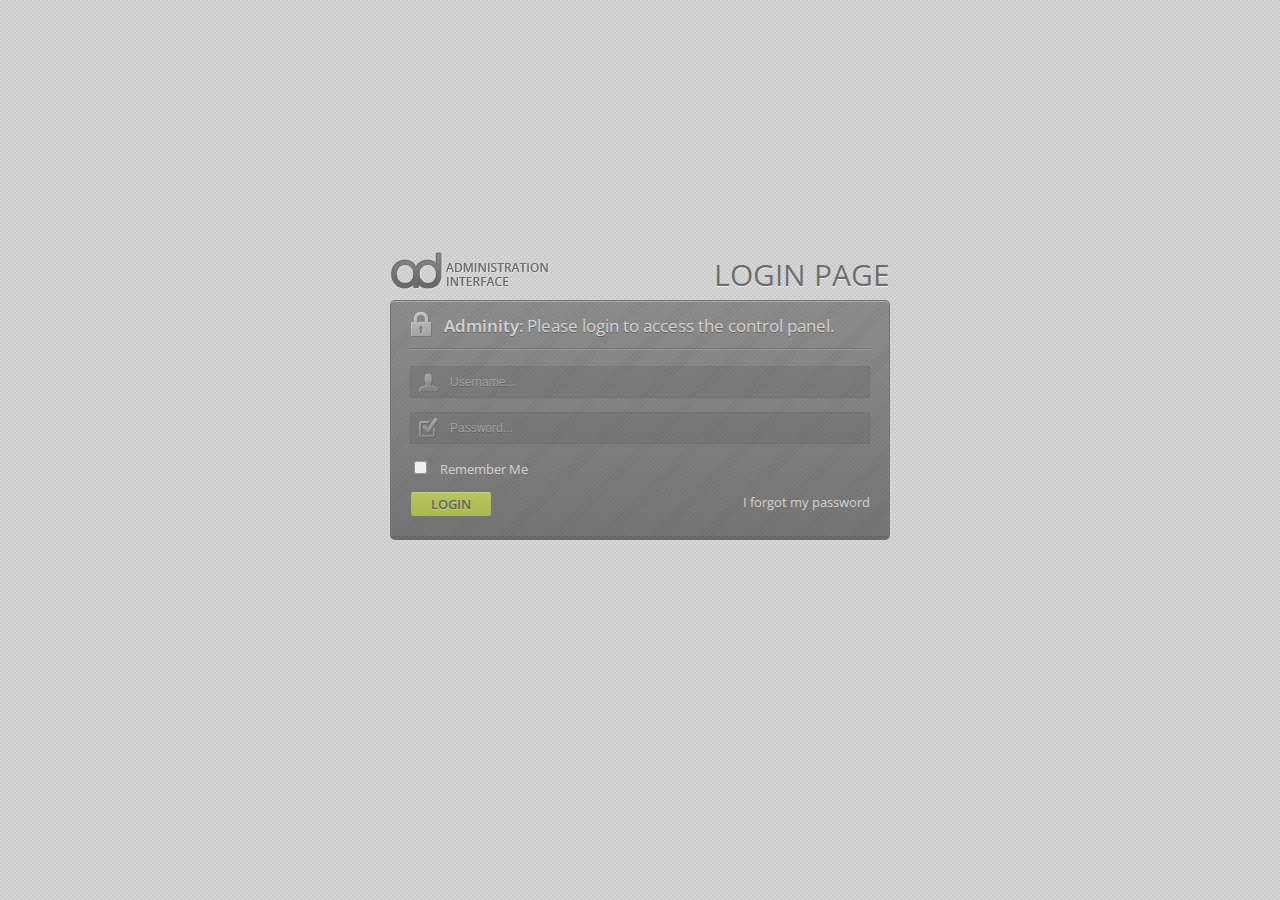
<file: index.html>
<!doctype html>
<html lang="en">

<head>
	<meta charset="utf-8">
	<title>Adminity - Login</title>
	<meta name="viewport" content="width=device-width, initial-scale=1" />
	<link rel="shortcut icon" href="favicon.gif">
	<!---CSS Files-->
	<link rel="stylesheet" href="css/master.css">
	<link rel="stylesheet" href="css/login.css">
	<!---jQuery Files-->
	<script src="js/jquery-1.7.1.min.js"></script>
	<script type="text/javascript" src="js/forms/jquery.validate.min.js"></script>
	<!---Fonts-->
	<link href='http://fonts.googleapis.com/css?family=Open+Sans:400,300,600' rel='stylesheet' type='text/css'>
	<!--[if lt IE 9]>
		<script src="http://html5shiv.googlecode.com/svn/trunk/html5.js"></script>
	<![endif]-->
	<!---FadeIn Effect, Validation and Spinner-->
	<script>
		$( document ).ready( function() {
			$( 'div.wrapper' ).hide();
			$( 'div.wrapper' ).fadeIn( 1200 );
			$( '#lg-form' ).validate();
		} );
	</script>
</head>

<body>
	<div class="wrapper">
		<div class="logo">
			<h1>LOGIN PAGE</h1>
		</div>
		<div class="lg-body">
			<div class="inner">
				<div id="lg-head">
					<p><span class="font-bold">Adminity</span>: Please login to access the control panel.</p>
					<div class="separator"></div>
				</div>
				<div class="login">
					<form id="lg-form" method="post" action="dashboard.html">
						<fieldset>
							<ul>
								<li id="usr-field">
									<input class="input required" name="name" type="text" size="26" minlength="1"
										placeholder="Username..." />
									<span id="usr-field-icon"></span>
								</li>
								<li id="psw-field">
									<input class="input required" name="pass" type="password" size="26" minlength="1"
										placeholder="Password..." />
									<span id="psw-field-icon"></span>
								</li>
								<li class="checkbox">
									<input class="checkbox" type="checkbox" id="remember-me" value="remember" />
									<label for="remember-me" class="checkbox-text">Remember Me</label>
								</li>
								<li>
									<input class="submit button green" type="submit" value="LOGIN" />
								</li>
							</ul>
						</fieldset>
					</form>
					<span id="lost-psw">
						<a href="#">I forgot my password</a>
					</span>
				</div>
			</div>
		</div>
	</div>
</body>

</html>
</file>
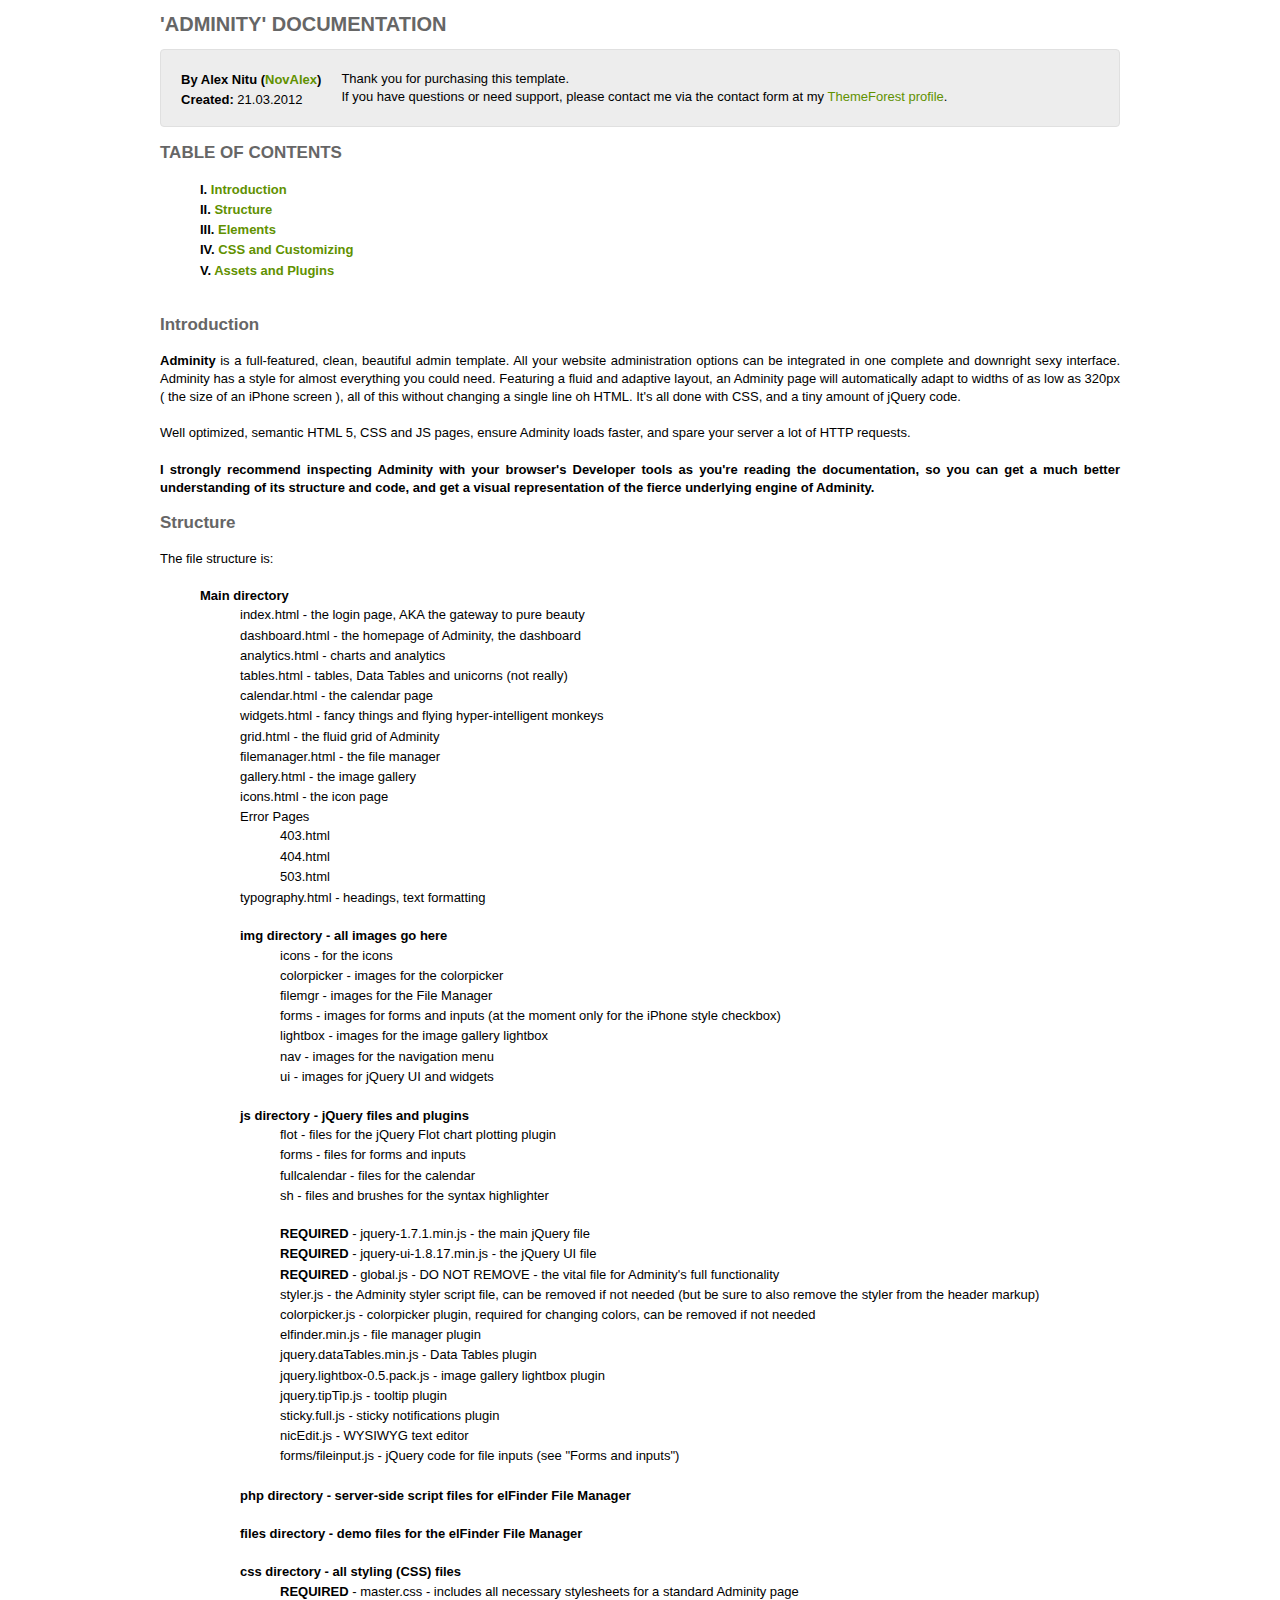
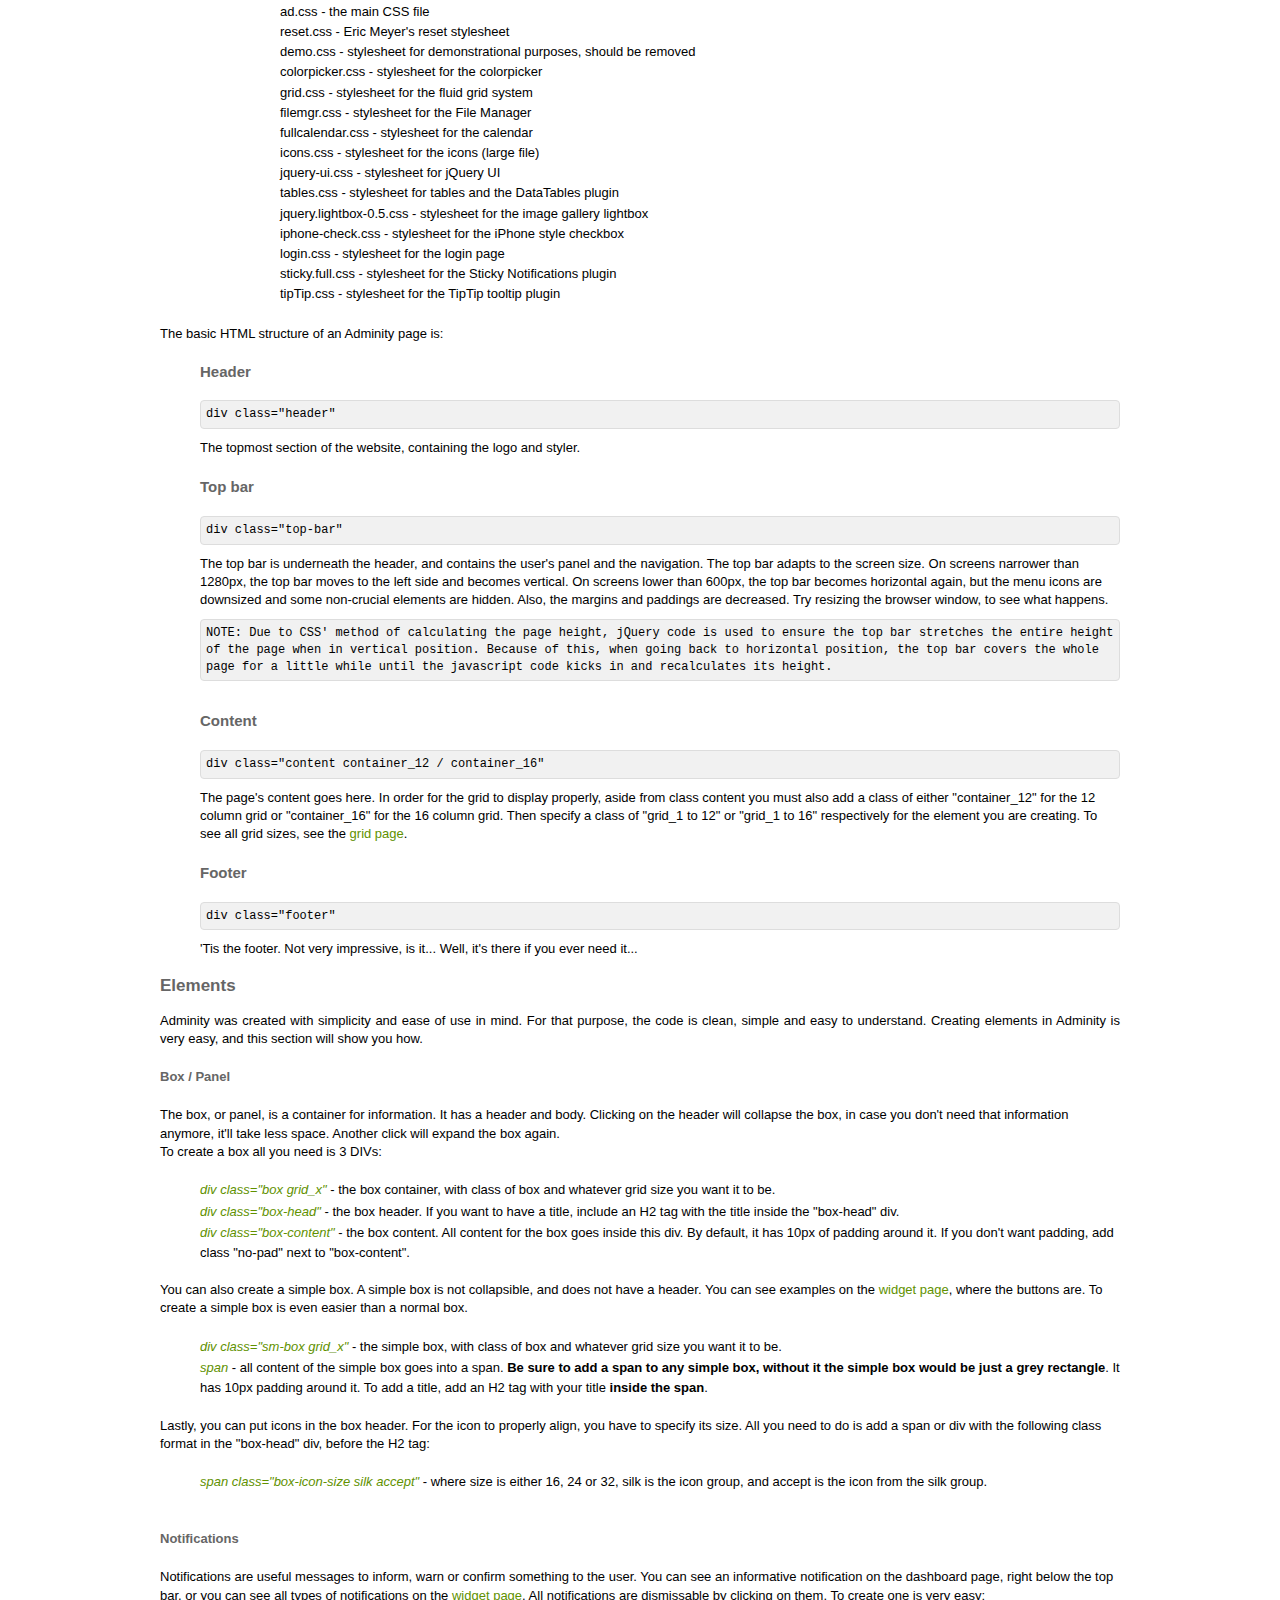
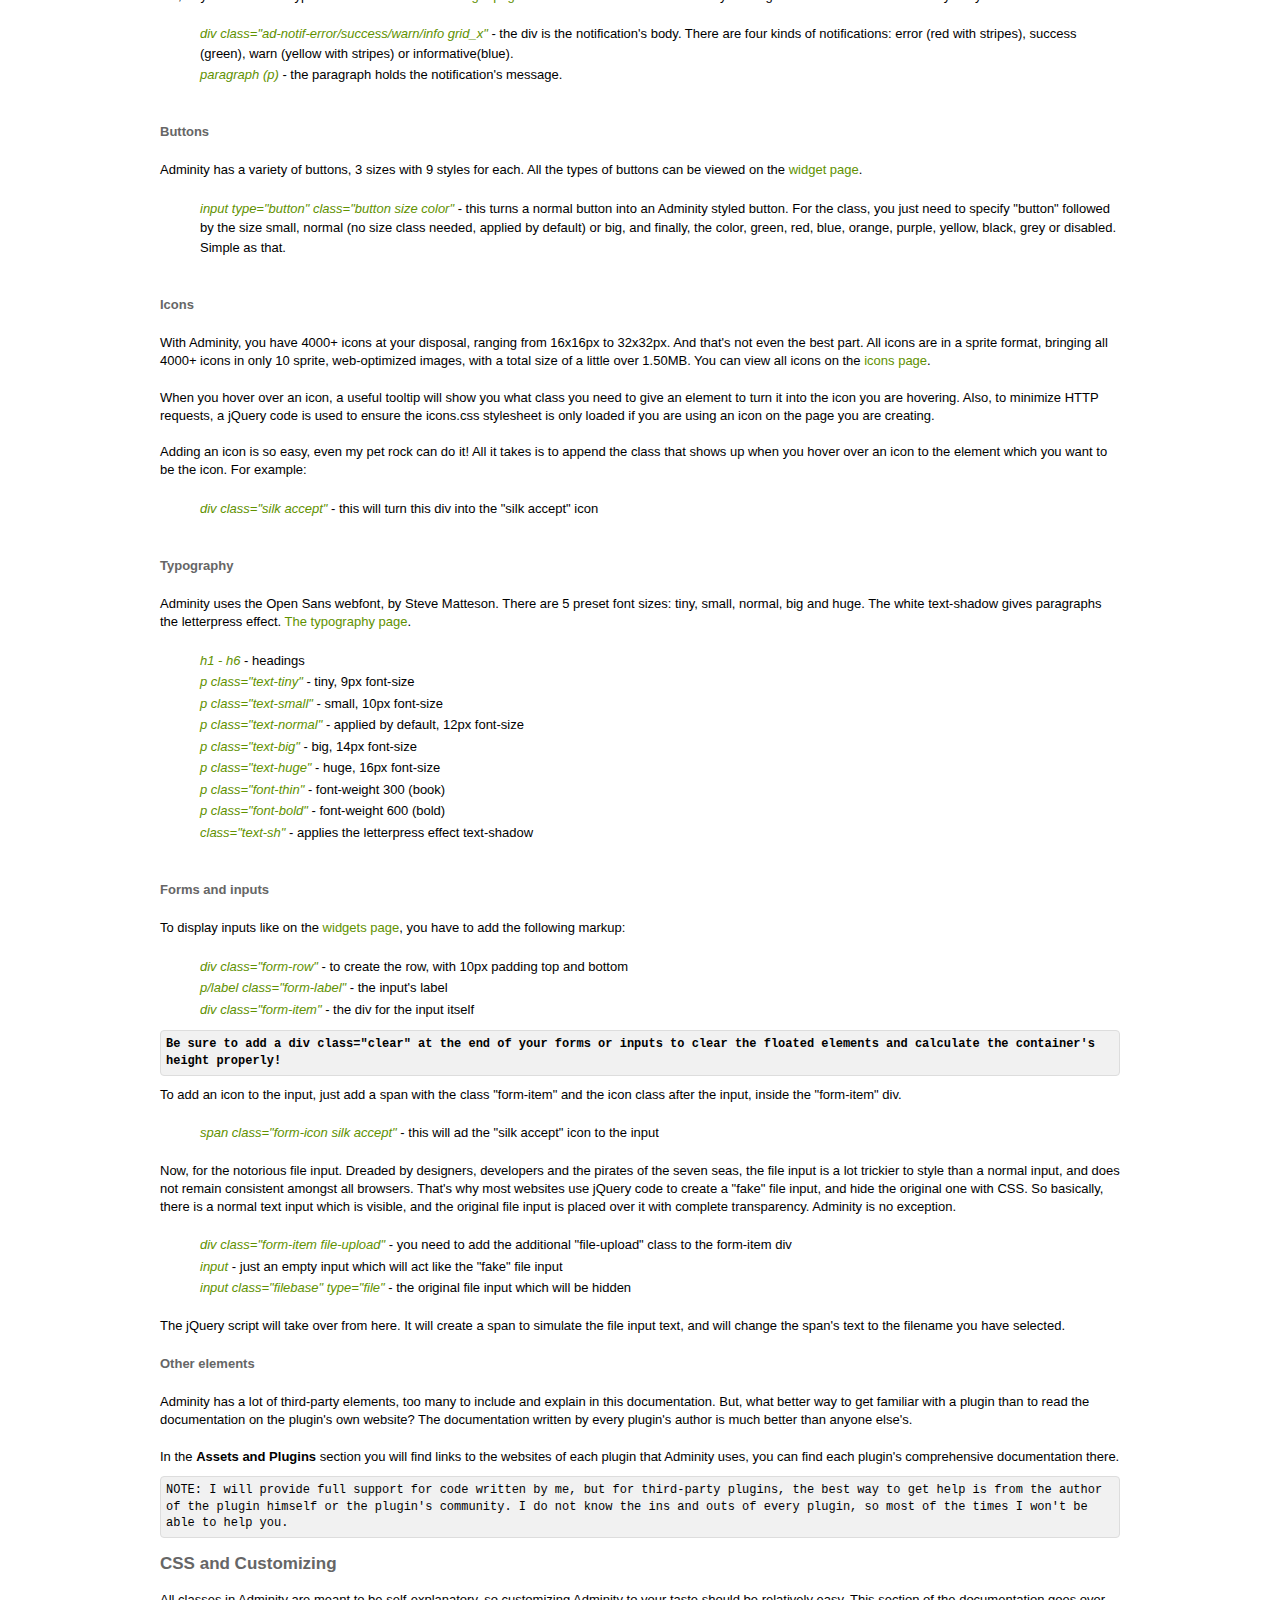
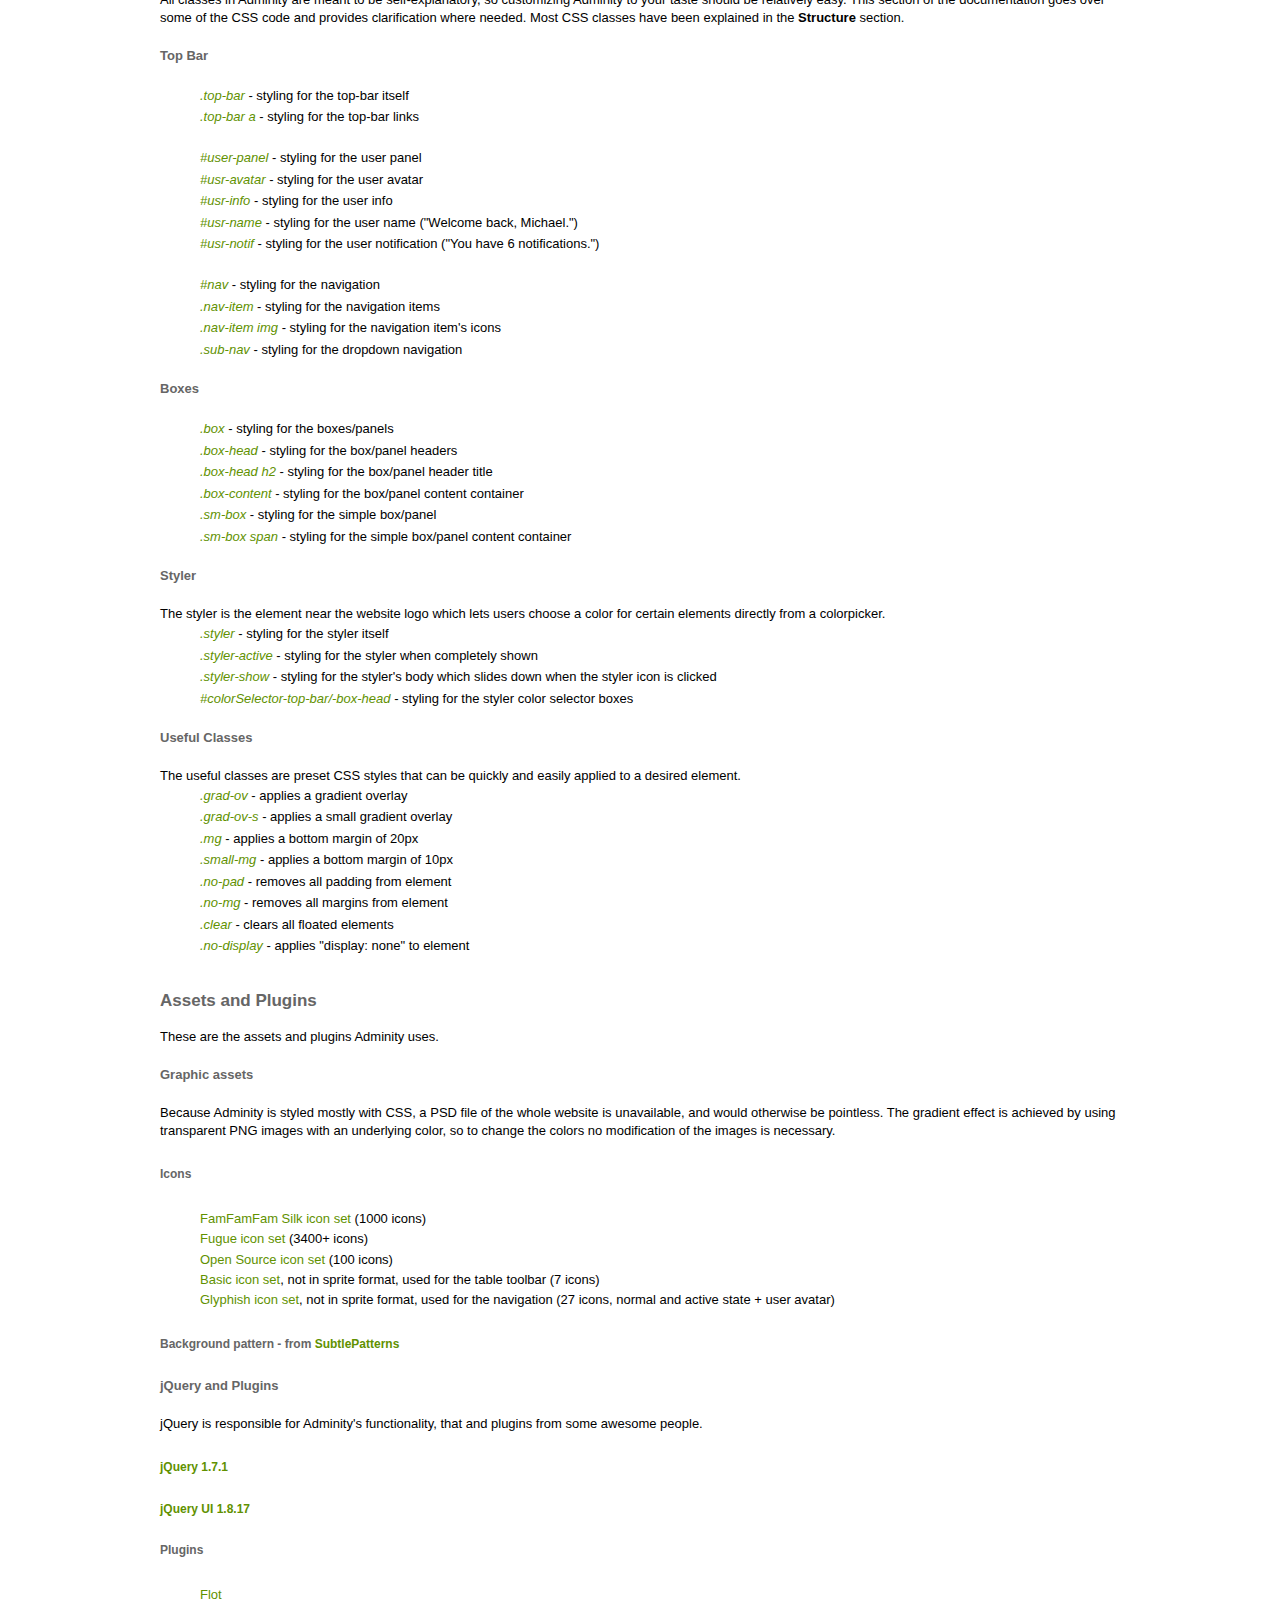
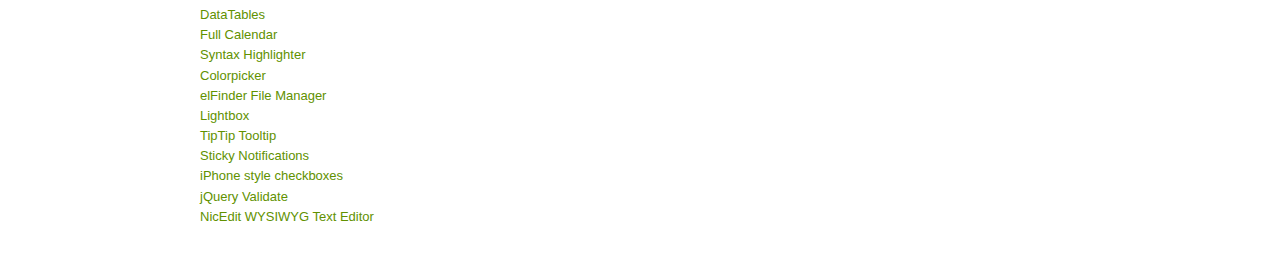
<file: DOCUMENTATION/index.html>
<!doctype html>
<html lang="en">

<head>
	<meta http-equiv="Content-Type" content="text/html; charset=utf-8" />
	<link rel="shortcut icon" href="../favicon.gif" type="image/gif" />
	<link rel="stylesheet" href="style.css" type="text/css" />
	<title>Adminity Documentation</title>
</head>

<body>

	<div class="wrap">
		<h1>'ADMINITY' DOCUMENTATION</h1>
		<div class="highlight">
			<ul>
				<li><b>By Alex Nitu
						(<a href="http://themeforest.net/user/novalex">NovAlex</a>)</b></li>
				<li><b>Created:</b> 21.03.2012</li>
			</ul>
			<p>Thank you for purchasing this template.<br>
				If you have questions or need support, please contact me via the contact form at my
				<a href="http://themeforest.net/user/novalex">ThemeForest profile</a>.
			</p>
		</div>
		<h3>TABLE OF CONTENTS</h3>
		<ul class="toc">
			<li>I. <a href="#introduction">Introduction</a></li>
			<li>II. <a href="#structure">Structure</a></li>
			<li>III. <a href="#elem">Elements</a></li>
			<li>IV. <a href="#cst">CSS and Customizing</a></li>
			<li>V. <a href="#assets">Assets and Plugins</a></li>
		</ul>
		<br>
		<div class="content">
			<h3 id="introduction">Introduction</h3>
			<p>
				<strong>Adminity</strong> is a full-featured, clean, beautiful admin template. All your website
				administration options
				can be integrated in one complete and downright sexy interface. Adminity has a style for almost
				everything you could need. Featuring a fluid and adaptive layout, an Adminity page will automatically
				adapt to widths of as low as 320px ( the size of an iPhone screen ), all of this without changing a
				single line oh HTML. It's all done with CSS, and a tiny amount of jQuery code.<br><br>
				Well optimized, semantic HTML 5, CSS and JS pages, ensure Adminity loads faster, and spare your server a
				lot of HTTP requests.<br><br>
				<strong>I strongly recommend inspecting Adminity with your browser's Developer tools as you're reading
					the documentation, so you can get a much better understanding of its structure and code, and get a
					visual representation of the fierce underlying engine of Adminity.</strong>
			</p>
			<h3 id="structure">Structure</h3>
			<p>
				The file structure is:
				<br><br>
				<ul>
					<li><strong>Main directory</strong>
						<ul>
							<li>index.html - the login page, AKA the gateway to pure beauty</li>
							<li>dashboard.html - the homepage of Adminity, the dashboard</li>
							<li>analytics.html - charts and analytics</li>
							<li>tables.html - tables, Data Tables and unicorns (not really)</li>
							<li>calendar.html - the calendar page</li>
							<li>widgets.html - fancy things and flying hyper-intelligent monkeys</li>
							<li>grid.html - the fluid grid of Adminity</li>
							<li>filemanager.html - the file manager</li>
							<li>gallery.html - the image gallery</li>
							<li>icons.html - the icon page</li>
							<li>Error Pages
								<ul>
									<li>403.html</li>
									<li>404.html</li>
									<li>503.html</li>
								</ul>
							</li>
							<li>typography.html - headings, text formatting</li>
						</ul>
						<br>
						<ul>
							<li><strong>img directory - all images go here</strong>
								<ul>
									<li>icons - for the icons</li>
									<li>colorpicker - images for the colorpicker</li>
									<li>filemgr - images for the File Manager</li>
									<li>forms - images for forms and inputs (at the moment only for the iPhone style
										checkbox)</li>
									<li>lightbox - images for the image gallery lightbox</li>
									<li>nav - images for the navigation menu</li>
									<li>ui - images for jQuery UI and widgets</li>
								</ul>
							</li><br>
							<li><strong>js directory - jQuery files and plugins</strong>
								<ul>
									<li>flot - files for the jQuery Flot chart plotting plugin</li>
									<li>forms - files for forms and inputs</li>
									<li>fullcalendar - files for the calendar</li>
									<li>sh - files and brushes for the syntax highlighter</li><br>
									<li><strong>REQUIRED</strong> - jquery-1.7.1.min.js - the main jQuery file</li>
									<li><strong>REQUIRED</strong> - jquery-ui-1.8.17.min.js - the jQuery UI file</li>
									<li><strong>REQUIRED</strong> - global.js - DO NOT REMOVE - the vital file for
										Adminity's full functionality</li>
									<li>styler.js - the Adminity styler script file, can be removed if not needed (but
										be sure to also remove the styler from the header markup)</li>
									<li>colorpicker.js - colorpicker plugin, required for changing colors, can be
										removed if not needed</li>
									<li>elfinder.min.js - file manager plugin</li>
									<li>jquery.dataTables.min.js - Data Tables plugin</li>
									<li>jquery.lightbox-0.5.pack.js - image gallery lightbox plugin</li>
									<li>jquery.tipTip.js - tooltip plugin</li>
									<li>sticky.full.js - sticky notifications plugin</li>
									<li>nicEdit.js - WYSIWYG text editor</li>
									<li>forms/fileinput.js - jQuery code for file inputs (see "Forms and inputs")</li>
								</ul>
							</li><br>
							<li><strong>php directory - server-side script files for elFinder File
									Manager</strong><br><br>
							<li><strong>files directory - demo files for the elFinder File Manager</strong><br><br>
							<li><strong>css directory - all styling (CSS) files</strong>
								<ul>
									<li><strong>REQUIRED</strong> - master.css - includes all necessary stylesheets for
										a standard Adminity page</li>
									<li>ad.css - the main CSS file</li>
									<li>reset.css - Eric Meyer's reset stylesheet</li>
									<li>demo.css - stylesheet for demonstrational purposes, should be removed</li>
									<li>colorpicker.css - stylesheet for the colorpicker</li>
									<li>grid.css - stylesheet for the fluid grid system</li>
									<li>filemgr.css - stylesheet for the File Manager</li>
									<li>fullcalendar.css - stylesheet for the calendar</li>
									<li>icons.css - stylesheet for the icons (large file)</li>
									<li>jquery-ui.css - stylesheet for jQuery UI</li>
									<li>tables.css - stylesheet for tables and the DataTables plugin</li>
									<li>jquery.lightbox-0.5.css - stylesheet for the image gallery lightbox</li>
									<li>iphone-check.css - stylesheet for the iPhone style checkbox</li>
									<li>login.css - stylesheet for the login page</li>
									<li>sticky.full.css - stylesheet for the Sticky Notifications plugin</li>
									<li>tipTip.css - stylesheet for the TipTip tooltip plugin</li>
								</ul>
							</li>
						</ul>
				</ul><br>
				The basic HTML structure of an Adminity page is:
				<ul class="structure">
					<li>
						<h4>Header</h4>
						<code>div class="header"</code>
						The topmost section of the website, containing the logo and styler.
					</li>

					<li>
						<h4>Top bar</h4>
						<code>div class="top-bar"</code>
						The top bar is underneath the header, and contains the user's panel and the navigation. The top
						bar
						adapts to the screen size. On screens narrower than 1280px, the top bar moves to the left side
						and becomes vertical. On screens lower than 600px, the top bar becomes horizontal again, but the
						menu icons are downsized and some non-crucial elements are hidden. Also, the margins and
						paddings are decreased. Try resizing the browser window, to see what happens.
						<code>NOTE: Due to CSS' method of calculating the page height, jQuery code is used to ensure the top bar stretches the entire height of the page when in vertical position. Because of this, when going back to horizontal position, the top bar covers the whole page for a little while until the javascript code kicks in and recalculates its height.</code>
					</li>

					<li>
						<h4>Content</h4>
						<code>div class="content container_12 / container_16" </code>
						The page's content goes here. In order for the grid to display properly, aside from class
						content you must also add a class of either "container_12" for the 12 column grid or
						"container_16" for the 16 column grid. Then specify a class of "grid_1 to 12" or "grid_1 to 16"
						respectively for the element you are creating. To see all grid sizes, see the <a
							href="../grid.html" target="_blank">grid page</a>.
					</li>

					<li>
						<h4>Footer</h4>
						<code>div class="footer"</code>
						'Tis the footer. Not very impressive, is it... Well, it's there if you ever need it...
					</li>
				</ul>
			</p>
			<h3 id="elem">Elements</h3>
			<p>
				Adminity was created with simplicity and ease of use in mind. For that purpose, the code is clean,
				simple and easy to understand. Creating elements in Adminity is very easy, and this section will show
				you how.

				<h5>Box / Panel</h5>
				The box, or panel, is a container for information. It has a header and body. Clicking on the header will
				collapse the box, in case you don't need that information anymore, it'll take less space. Another click
				will expand the box again.<br>To create a box all you need is 3 DIVs:<br><br>
				<ul class="css-classes">
					<li><i>div class="box grid_x"</i> - the box container, with class of box and whatever grid size you
						want it to be.</li>
					<li><i>div class="box-head"</i> - the box header. If you want to have a title, include an H2 tag
						with the title inside the "box-head" div.</li>
					<li><i>div class="box-content"</i> - the box content. All content for the box goes inside this div.
						By default, it has 10px of padding around it. If you don't want padding, add class "no-pad" next
						to "box-content".</li>
				</ul><br>
				You can also create a simple box. A simple box is not collapsible, and does not have a header. You can
				see examples on the <a href="../widgets.html" target="_blank">widget page</a>, where the buttons are. To
				create a simple box is even easier than a normal box.<br><br>
				<ul class="css-classes">
					<li><i>div class="sm-box grid_x"</i> - the simple box, with class of box and whatever grid size you
						want it to be.</li>
					<li><i>span</i> - all content of the simple box goes into a span. <strong>Be sure to add a span to
							any simple box, without it the simple box would be just a grey rectangle</strong>. It has
						10px padding around it. To add a title, add an H2 tag with your title <strong>inside the
							span</strong>.</li>
				</ul><br>
				Lastly, you can put icons in the box header. For the icon to properly align, you have to specify its
				size. All you need to do is add a span or div with the following class format in the "box-head" div,
				before the H2 tag:<br><br>
				<ul class="css-classes">
					<li><i>span class="box-icon-<em>size</em> silk accept"</i> - where size is either 16, 24 or 32, silk
						is the icon group, and accept is the icon from the silk group.</li>
				</ul><br>

				<h5>Notifications</h5>
				Notifications are useful messages to inform, warn or confirm something to the user. You can see an
				informative notification on the dashboard page, right below the top bar, or you can see all types of
				notifications on the <a href="../widgets.html" target="_blank">widget page</a>. All notifications are
				dismissable by clicking on them. To create one is very easy:<br><br>
				<ul class="css-classes">
					<li><i>div class="ad-notif-error/success/warn/info grid_x"</i> - the div is the notification's body.
						There are four kinds of notifications: error (red with stripes), success (green), warn (yellow
						with stripes) or informative(blue). </li>
					<li><i>paragraph (p)</i> - the paragraph holds the notification's message.</li>
				</ul><br>

				<h5>Buttons</h5>
				Adminity has a variety of buttons, 3 sizes with 9 styles for each. All the types of buttons can be
				viewed on the <a href="../widgets.html" target="_blank">widget page</a>.<br><br>
				<ul class="css-classes">
					<li><i>input type="button" class="button size color"</i> - this turns a normal button into an
						Adminity styled button. For the class, you just need to specify "button" followed by the size
						small, normal (no size class needed, applied by default) or big, and finally, the color, green,
						red, blue, orange, purple, yellow, black, grey or disabled. Simple as that. </li>
				</ul><br>

				<h5>Icons</h5>
				With Adminity, you have 4000+ icons at your disposal, ranging from 16x16px to 32x32px. And that's not
				even the best part. All icons are in a sprite format, bringing all 4000+ icons in only 10 sprite,
				web-optimized images, with a total size of a little over 1.50MB. You can view all icons on the <a
					href="../icons.html" target="_blank">icons page</a>.<br><br> When you hover over an icon, a useful
				tooltip will show you what class you need to give an element to turn it into the icon you are hovering.
				Also, to minimize HTTP requests, a jQuery code is used to ensure the icons.css stylesheet is only loaded
				if you are using an icon on the page you are creating. <br><br> Adding an icon is so easy, even my pet
				rock can do it! All it takes is to append the class that shows up when you hover over an icon to the
				element which you want to be the icon. For example:<br><br>
				<ul class="css-classes">
					<li><i>div class="silk accept"</i> - this will turn this div into the "silk accept" icon</li>
				</ul><br>

				<h5>Typography</h5>
				Adminity uses the Open Sans webfont, by Steve Matteson. There are 5 preset font sizes: tiny, small,
				normal, big and huge. The white text-shadow gives paragraphs the letterpress effect. <a
					href="../typography.html" target="_blank">The typography page</a>.<br><br>
				<ul class="css-classes">
					<li><i>h1 - h6</i> - headings</li>
					<li><i>p class="text-tiny"</i> - tiny, 9px font-size</li>
					<li><i>p class="text-small"</i> - small, 10px font-size</li>
					<li><i>p class="text-normal"</i> - applied by default, 12px font-size</li>
					<li><i>p class="text-big"</i> - big, 14px font-size</li>
					<li><i>p class="text-huge"</i> - huge, 16px font-size</li>
					<li><i>p class="font-thin"</i> - font-weight 300 (book)</li>
					<li><i>p class="font-bold"</i> - font-weight 600 (bold)</li>
					<li><i>class="text-sh"</i> - applies the letterpress effect text-shadow</li>
				</ul><br>

				<h5>Forms and inputs</h5>
				To display inputs like on the <a href="../widgets.html" target="_blank">widgets page</a>, you have to
				add the following markup:<br><br>
				<ul class="css-classes">
					<li><i>div class="form-row"</i> - to create the row, with 10px padding top and bottom</li>
					<li><i>p/label class="form-label"</i> - the input's label</li>
					<li><i>div class="form-item"</i> - the div for the input itself</li>
				</ul>
				<code><strong>Be sure to add a div class="clear" at the end of your forms or inputs to clear the floated elements and calculate the container's height properly!</strong></code>
				To add an icon to the input, just add a span with the class "form-item" and the icon class after the
				input, inside the "form-item" div.<br><br>
				<ul class="css-classes">
					<li><i>span class="form-icon silk accept"</i> - this will ad the "silk accept" icon to the input
					</li>
				</ul><br>
				Now, for the notorious file input. Dreaded by designers, developers and the pirates of the seven seas,
				the file input is a lot trickier to style than a normal input, and does not remain consistent amongst
				all browsers. That's why most websites use jQuery code to create a "fake" file input, and hide the
				original one with CSS. So basically, there is a normal text input which is visible, and the original
				file input is placed over it with complete transparency. Adminity is no exception.<br><br>
				<ul class="css-classes">
					<li><i>div class="form-item file-upload"</i> - you need to add the additional "file-upload" class to
						the form-item div</li>
					<li><i>input</i> - just an empty input which will act like the "fake" file input</li>
					<li><i>input class="filebase" type="file"</i> - the original file input which will be hidden</li>
				</ul><br>
				The jQuery script will take over from here. It will create a span to simulate the file input text, and
				will change the span's text to the filename you have selected.

				<h5>Other elements</h5>
				Adminity has a lot of third-party elements, too many to include and explain in this documentation. But,
				what better way to get familiar with a plugin than to read the documentation on the plugin's own
				website? The documentation written by every plugin's author is much better than anyone else's.<br><br>
				In the <strong>Assets and Plugins</strong> section you will find links to the websites of each plugin
				that Adminity uses, you can find each plugin's comprehensive documentation there.
				<code>NOTE: I will provide full support for code written by me, but for third-party plugins, the best way to get help is from the author of the plugin himself or the plugin's community. I do not know the ins and outs of every plugin, so most of the times I won't be able to help you.</code>

				<h3 id="cst">CSS and Customizing</h3>
				All classes in Adminity are meant to be self-explanatory, so customizing Adminity to your taste should
				be relatively easy. This section of the documentation goes over some of the CSS code and provides
				clarification where needed. Most CSS classes have been explained in the <strong>Structure</strong>
				section.

				<h5>Top Bar</h5>

				<ul class="css-classes">
					<li><i>.top-bar</i> - styling for the top-bar itself</li>
					<li><i>.top-bar a</i> - styling for the top-bar links</li>
					<br>
					<li><i>#user-panel</i> - styling for the user panel</li>
					<li><i>#usr-avatar</i> - styling for the user avatar</li>
					<li><i>#usr-info</i> - styling for the user info</li>
					<li><i>#usr-name</i> - styling for the user name ("Welcome back, Michael.")</li>
					<li><i>#usr-notif</i> - styling for the user notification ("You have 6 notifications.")</li>
					<br>
					<li><i>#nav</i> - styling for the navigation</li>
					<li><i>.nav-item</i> - styling for the navigation items</li>
					<li><i>.nav-item img</i> - styling for the navigation item's icons</li>
					<li><i>.sub-nav</i> - styling for the dropdown navigation</li>
				</ul>

				<h5>Boxes</h5>

				<ul class="css-classes">
					<li><i>.box</i> - styling for the boxes/panels</li>
					<li><i>.box-head</i> - styling for the box/panel headers</li>
					<li><i>.box-head h2</i> - styling for the box/panel header title</li>
					<li><i>.box-content</i> - styling for the box/panel content container</li>
					<li><i>.sm-box</i> - styling for the simple box/panel</li>
					<li><i>.sm-box span</i> - styling for the simple box/panel content container</li>
				</ul>

				<h5>Styler</h5>

				The styler is the element near the website logo which lets users choose a color for certain elements
				directly from a colorpicker.

				<ul class="css-classes">
					<li><i>.styler</i> - styling for the styler itself</li>
					<li><i>.styler-active</i> - styling for the styler when completely shown</li>
					<li><i>.styler-show</i> - styling for the styler's body which slides down when the styler icon is
						clicked</li>
					<li><i>#colorSelector-top-bar/-box-head</i> - styling for the styler color selector boxes</li>
				</ul>

				<h5>Useful Classes</h5>

				The useful classes are preset CSS styles that can be quickly and easily applied to a desired element.

				<ul class="css-classes">
					<li><i>.grad-ov</i> - applies a gradient overlay</li>
					<li><i>.grad-ov-s</i> - applies a small gradient overlay</li>
					<li><i>.mg</i> - applies a bottom margin of 20px</li>
					<li><i>.small-mg</i> - applies a bottom margin of 10px</li>
					<li><i>.no-pad</i> - removes all padding from element</li>
					<li><i>.no-mg</i> - removes all margins from element</li>
					<li><i>.clear</i> - clears all floated elements</li>
					<li><i>.no-display</i> - applies "display: none" to element</li>
				</ul><br>

				<h3 id="assets">Assets and Plugins</h3>
				These are the assets and plugins Adminity uses.
				<br>
				<h5>Graphic assets</h5>
				Because Adminity is styled mostly with CSS, a PSD file of the whole website is unavailable, and would
				otherwise be pointless. The gradient effect is achieved by using transparent PNG images with an
				underlying color, so to change the colors no modification of the images is necessary.<br>
				<h6>Icons</h6>
				<ul>
					<li><a href="http://www.famfamfam.com/">FamFamFam Silk icon set</a> (1000 icons)</li>
					<li><a href="http://p.yusukekamiyamane.com/">Fugue icon set</a> (3400+ icons)</li>
					<li><a href="http://www.greepit.com/open-source-icons-gcons/">Open Source icon set</a> (100 icons)
					</li>
					<li><a href="http://pixel-mixer.com/">Basic icon set</a>, not in sprite format, used for the table
						toolbar (7 icons)</li>
					<li><a href="http://glyphish.com/">Glyphish icon set</a>, not in sprite format, used for the
						navigation (27 icons, normal and active state + user avatar)</li>
				</ul>
				<h6>Background pattern - from <a href="subtlepatterns.com">SubtlePatterns</a></h6>

				<h5>jQuery and Plugins</h5>
				jQuery is responsible for Adminity's functionality, that and plugins from some awesome people.
				<h6><a href="http://jquery.com/">jQuery 1.7.1</a></h6>
				<h6><a href="http://jqueryui.com/">jQuery UI 1.8.17</a></h6>
				<h6>Plugins</h6>
				<ul>
					<li><a href="http://code.google.com/p/flot/">Flot</a></li>
					<li><a href="http://datatables.net/">DataTables</a></li>
					<li><a href="http://arshaw.com/fullcalendar/">Full Calendar</a></li>
					<li><a href="http://alexgorbatchev.com/SyntaxHighlighter/">Syntax Highlighter</a></li>
					<li><a href="http://www.eyecon.ro/colorpicker/">Colorpicker</a></li>
					<li><a href="http://elfinder.org/">elFinder File Manager</a></li>
					<li><a href="http://leandrovieira.com/projects/jquery/lightbox/">Lightbox</a></li>
					</li>
					<li><a href="http://code.drewwilson.com/entry/tiptip-jquery-plugin">TipTip Tooltip</a></li>
					<li><a href="http://thrivingkings.com/sticky/">Sticky Notifications</a></li>
					<li><a href="http://awardwinningfjords.com/2009/06/16/iphone-style-checkboxes.html">iPhone style
							checkboxes</a></li>
					<li><a href="http://bassistance.de/jquery-plugins/jquery-plugin-validation/">jQuery Validate</a>
					</li>
					<li><a href="http://nicedit.com/">NicEdit WYSIWYG Text Editor</a></li>
				</ul>
				<br>
		</div>
</body>

</html>
</file>
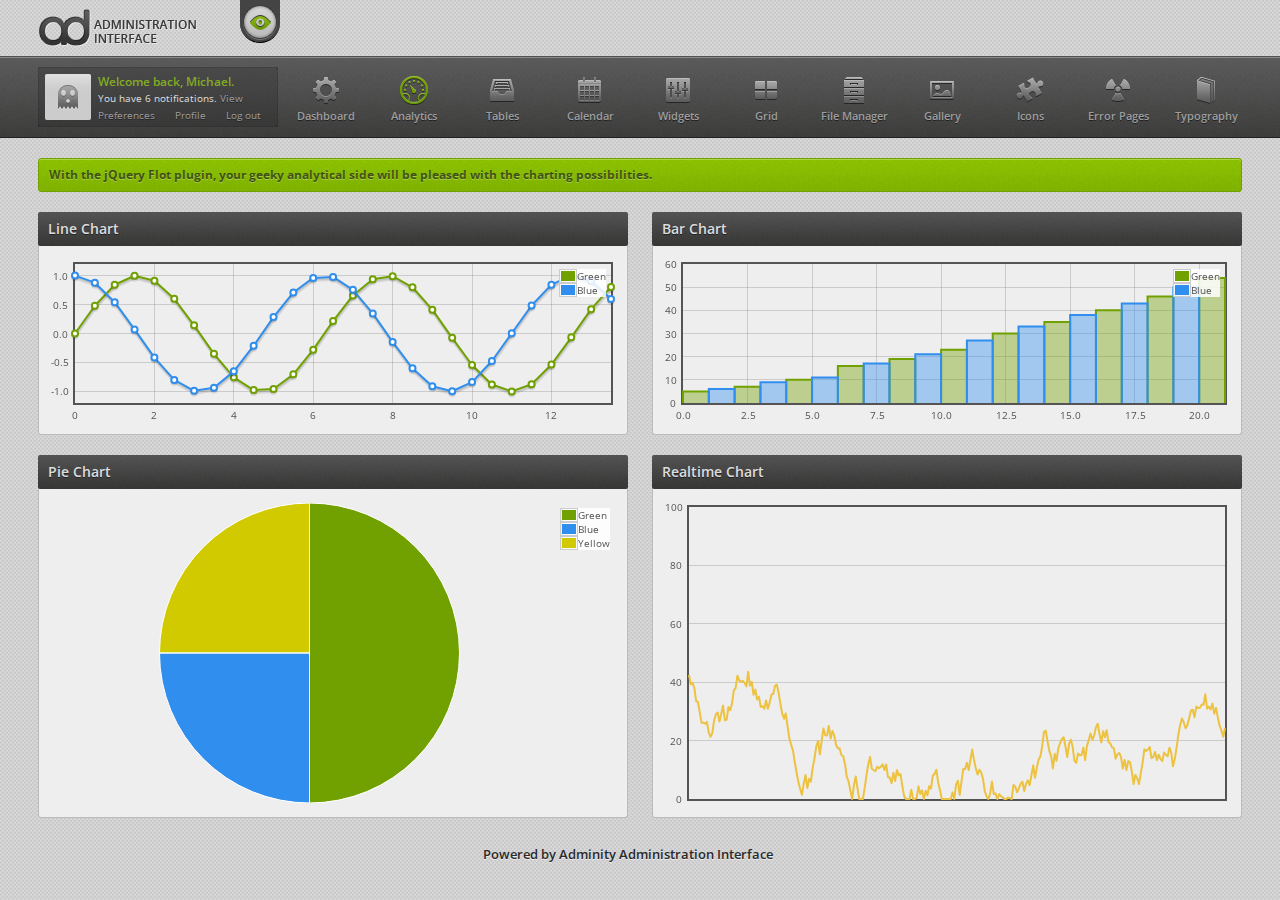
<file: analytics.html>
<!doctype html>
<html lang="en">

<head>
	<meta charset="utf-8">
	<title>Adminity - Analytics</title>
	<meta name="viewport" content="width=device-width, initial-scale=1" />
	<link rel="shortcut icon" href="favicon.gif">
	<!---CSS Files-->
	<link rel="stylesheet" href="css/master.css">
	<!---jQuery Files-->
	<script src="js/jquery-1.7.1.min.js"></script>
	<script src="js/jquery-ui-1.8.17.min.js"></script>
	<script src="js/styler.js"></script>
	<script src="js/jquery.tipTip.js"></script>
	<script src="js/colorpicker.js"></script>
	<script src="js/sticky.full.js"></script>
	<script src="js/global.js"></script>
	<script src="js/flot/jquery.flot.min.js"></script>
	<script src="js/flot/jquery.flot.pie.min.js"></script>
	<script src="js/flot/jquery.flot.resize.min.js"></script>
	<!---Fonts-->
	<link href='http://fonts.googleapis.com/css?family=Open+Sans:300,400,600,700' rel='stylesheet' type='text/css'>
	<!--[if lt IE 9]>
		<script src="http://html5shiv.googlecode.com/svn/trunk/html5.js"></script>
	<![endif]-->
	<!--[if lte IE 8]>
		<script language="javascript" type="text/javascript" src="js/flot/excanvas.min.js"></script>
	<![endif]-->
</head>

<body>

	<!--- HEADER -->

	<div class="header">
		<a href="dashboard.html"><img src="img/logo.png" alt="Logo" /></a>
		<div class="styler">
			<ul class="styler-show">
				<li>
					<div id="colorSelector-top-bar"></div>
				</li>
				<li>
					<div id="colorSelector-box-head"></div>
				</li>
			</ul>
		</div>
	</div>

	<div class="top-bar">
		<ul id="nav">
			<li id="user-panel">
				<img src="img/nav/usr-avatar.jpg" id="usr-avatar" alt="" />
				<div id="usr-info">
					<p id="usr-name">Welcome back, Michael.</p>
					<p id="usr-notif">You have 6 notifications. <a href="#">View</a></p>
					<p><a href="#">Preferences</a><a href="#">Profile</a><a href="index.html">Log out</a></p>
				</div>
			</li>
			<li>
				<ul id="top-nav">
					<li class="nav-item">
						<a href="dashboard.html"><img src="img/nav/dash.png" alt="" />
							<p>Dashboard</p>
						</a>
					</li>
					<li class="nav-item">
						<a href="#"><img src="img/nav/anlt-active.png" alt="" />
							<p>Analytics</p>
						</a>
					</li>
					<li class="nav-item">
						<a href="tables.html"><img src="img/nav/tb.png" alt="" />
							<p>Tables</p>
						</a>
					</li>
					<li class="nav-item">
						<a href="calendar.html"><img src="img/nav/cal.png" alt="" />
							<p>Calendar</p>
						</a>
					</li>
					<li class="nav-item">
						<a href="widgets.html"><img src="img/nav/widgets.png" alt="" />
							<p>Widgets</p>
						</a>
					</li>
					<li class="nav-item">
						<a href="grid.html"><img src="img/nav/grid.png" alt="" />
							<p>Grid</p>
						</a>
						<ul class="sub-nav">
							<li><a href="#">12 Columns</a></li>
							<li><a href="#">16 Columns</a></li>
						</ul>
					</li>
					<li class="nav-item">
						<a href="filemanager.html"><img src="img/nav/flm.png" alt="" />
							<p>File Manager</p>
						</a>
					</li>
					<li class="nav-item">
						<a href="gallery.html"><img src="img/nav/gal.png" alt="" />
							<p>Gallery</p>
						</a>
					</li>
					<li class="nav-item">
						<a href="icons.html"><img src="img/nav/icn.png" alt="" />
							<p>Icons</p>
						</a>
					</li>
					<li class="nav-item">
						<a href="#"><img src="img/nav/err.png" alt="" />
							<p>Error Pages</p>
						</a>
						<ul class="sub-nav">
							<li><a href="403.html">403 Page</a></li>
							<li><a href="404.html">404 Page</a></li>
							<li><a href="503.html">503 Page</a></li>
						</ul>
					</li>
					<li class="nav-item">
						<a href="typography.html"><img src="img/nav/typ.png" alt="" />
							<p>Typography</p>
						</a>
					</li>
				</ul>
			</li>
		</ul>
	</div>

	<!--- CONTENT AREA -->

	<div class="content container_12">
		<div class="ad-notif-success grid_12">
			<p>With the jQuery Flot plugin, your geeky analytical side will be pleased with the charting possibilities.
			</p>
		</div>
		<div class="box grid_6">
			<div class="box-head">
				<h2>Line Chart</h2>
			</div>
			<div class="box-content">
				<div id="flot-lines"></div>
			</div>
		</div>
		<div class="box grid_6">
			<div class="box-head">
				<h2>Bar Chart</h2>
			</div>
			<div class="box-content">
				<div id="flot-bars"></div>
			</div>
		</div>
		<div class="box grid_6">
			<div class="box-head">
				<h2>Pie Chart</h2>
			</div>
			<div class="box-content">
				<div id="flot-pie"></div>
			</div>
		</div>
		<div class="box grid_6">
			<div class="box-head">
				<h2>Realtime Chart</h2>
			</div>
			<div class="box-content">
				<div id="flot-realtime"></div>
			</div>
		</div>
	</div>

	<div class="footer container_12">
		<p class="grid_12">Powered by Adminity Administration Interface</p>
	</div>

	<script> /* SCRIPTS */
		$( function() {

			/* FOR THE LINE CHART */
			var sin = [], cos = [];
			for ( var i = 0; i < 14; i += 0.5 ) {
				sin.push( [i, Math.sin( i )] );
				cos.push( [i, Math.cos( i )] );
			}
			var plot = $.plot( $( "#flot-lines" ),
				[{ data: sin, label: "Green", color: "#71a100" }, { data: cos, label: "Blue", color: "#308eef" }], {
				series: {
					lines: { show: true },
					points: { show: true }
				},
				grid: { hoverable: true },
				yaxis: { min: -1.2, max: 1.2 }
			} );
			var previousPoint = null;
			$( "#flot-lines" ).bind( "plothover", function( event, pos, item ) {
				if ( $( "#enablePosition:checked" ).length > 0 ) {
					var str = "(" + pos.x.toFixed( 2 ) + ", " + pos.y.toFixed( 2 ) + ")";
					$( "#hoverdata" ).text( str );
				}
			} );

			/* FOR THE BAR CHART */

			var d1 = [[0, 5], [2, 7], [4, 10], [6, 16], [8, 19], [10, 23], [12, 30], [14, 35], [16, 40], [18, 46], [20, 54]];
			var d2 = [[1, 6], [3, 9], [5, 11], [7, 17], [9, 21], [11, 27], [13, 33], [15, 38], [17, 43], [19, 50]];
			$.plot( $( "#flot-bars" ), [
				{
					data: d1,
					color: "#71a100",
					label: "Green",
					bars: { show: true }
				},
				{
					data: d2,
					color: "#308eef",
					label: "Blue",
					bars: { show: true }
				}
			] );

			/* FOR THE PIE CHART */

			var piedata =
				[
					{ label: "Green", data: 50, color: "#71a100" },
					{ label: "Blue", data: 25, color: "#308eef" },
					{ label: "Yellow", data: 25, color: "#d1ca00" }
				]

			$.plot( $( "#flot-pie" ), piedata,
				{
					series: {
						pie: {
							show: true
						}
					},
					grid: {
						hoverable: true,
						clickable: true
					},
					redraw: true
				} );

			/* FOR THE REALTIME CHART */

			var data = [], totalPoints = 300;
			function getRandomData() {
				if ( data.length > 0 )
					data = data.slice( 1 );

				// do a random walk
				while ( data.length < totalPoints ) {
					var prev = data.length > 0 ? data[data.length - 1] : 50;
					var y = prev + Math.random() * 10 - 5;
					if ( y < 0 )
						y = 0;
					if ( y > 100 )
						y = 100;
					data.push( y );
				}

				// zip the generated y values with the x values
				var res = [];
				for ( var i = 0; i < data.length; ++i )
					res.push( [i, data[i]] )
				return res;
			}

			var updateInterval = 30;

			var options = {
				series: { shadowSize: 0 }, // drawing is faster without shadows
				yaxis: { min: 0, max: 100 },
				xaxis: { show: false }
			};
			var plot = $.plot( $( "#flot-realtime" ), [getRandomData()], options );

			function update() {
				plot.setData( [getRandomData()] );
				// since the axes don't change, we don't need to call plot.setupGrid()
				plot.draw();

				setTimeout( update, updateInterval );
			}

			update();

		} )
	</script>

</body>

</html>
</file>
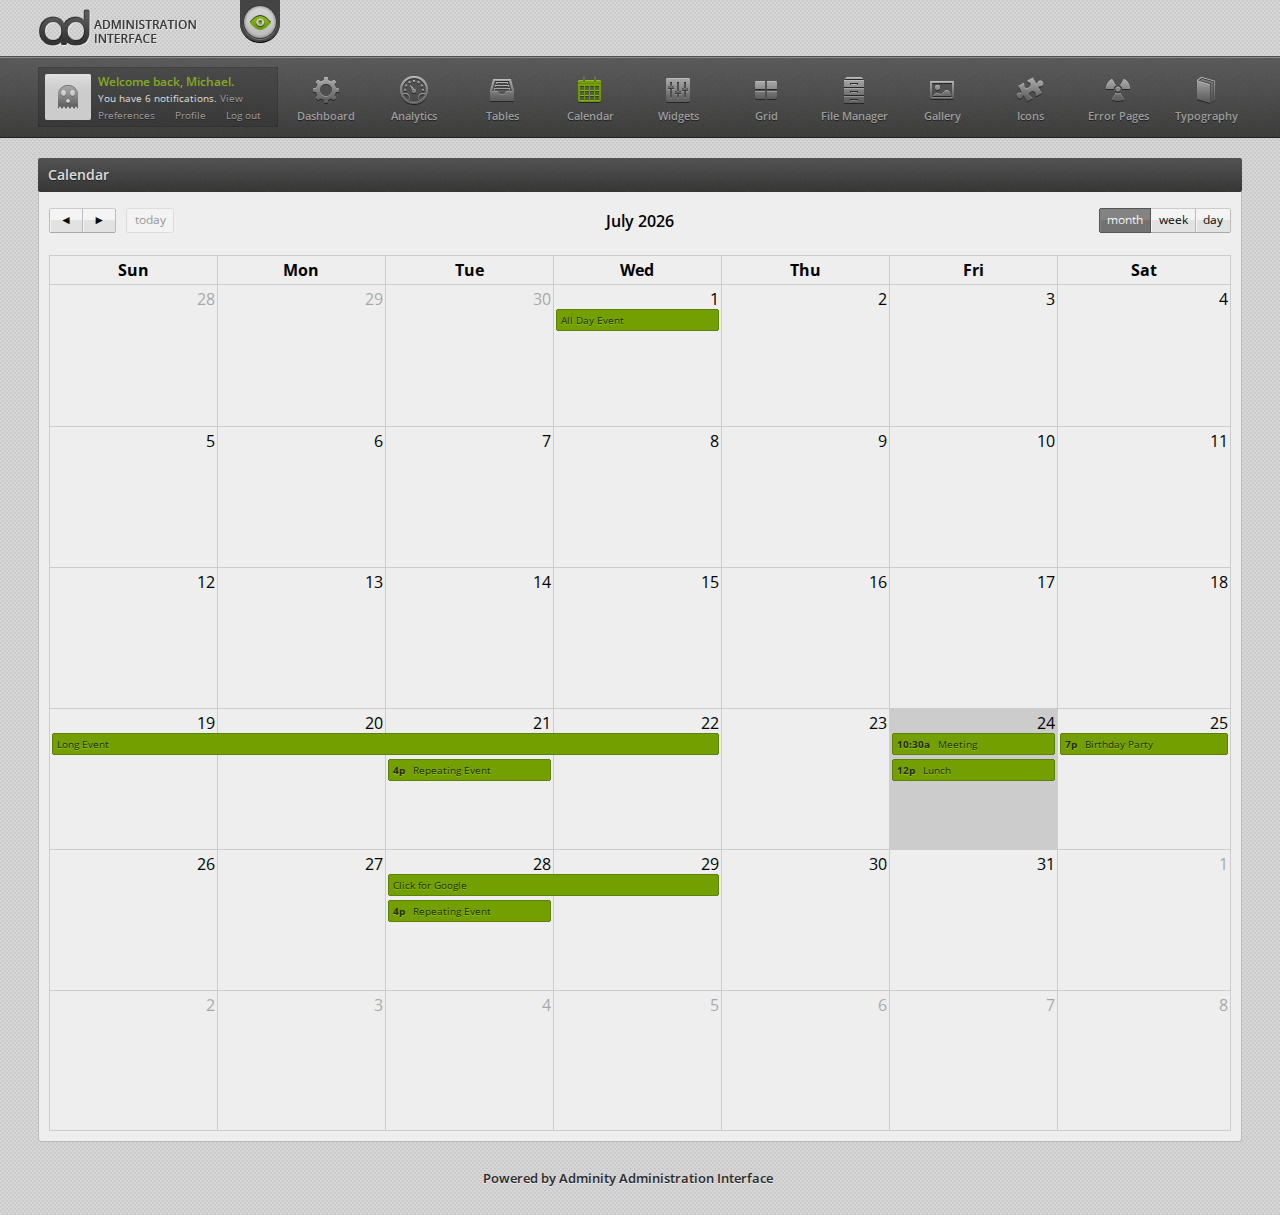
<file: calendar.html>
<!doctype html>
<html lang="en">

<head>
	<meta charset="utf-8">
	<title>Adminity - Calendar</title>
	<meta name="viewport" content="width=device-width, initial-scale=1" />
	<link rel="shortcut icon" href="favicon.gif">
	<!---CSS Files-->
	<link rel="stylesheet" href="css/master.css">
	<link rel="stylesheet" type='text/css' href="css/fullcalendar.css" />
	<!---jQuery Files-->
	<script src="js/jquery-1.7.1.min.js"></script>
	<script src="js/jquery-ui-1.8.17.min.js"></script>
	<script src="js/styler.js"></script>
	<script src="js/jquery.tipTip.js"></script>
	<script src="js/colorpicker.js"></script>
	<script src="js/sticky.full.js"></script>
	<script src="js/global.js"></script>
	<script src="js/fullcalendar/fullcalendar.min.js"></script>
	<!---Fonts-->
	<link href='http://fonts.googleapis.com/css?family=Open+Sans:300,400,600,700' rel='stylesheet' type='text/css'>
	<!--[if lt IE 9]>
		<script src="http://html5shiv.googlecode.com/svn/trunk/html5.js"></script>
	<![endif]-->
</head>

<body>

	<!--- HEADER -->

	<div class="header">
		<a href="dashboard.html"><img src="img/logo.png" alt="Logo" /></a>
		<div class="styler">
			<ul class="styler-show">
				<li>
					<div id="colorSelector-top-bar"></div>
				</li>
				<li>
					<div id="colorSelector-box-head"></div>
				</li>
			</ul>
		</div>
	</div>

	<div class="top-bar">
		<ul id="nav">
			<li id="user-panel">
				<img src="img/nav/usr-avatar.jpg" id="usr-avatar" alt="" />
				<div id="usr-info">
					<p id="usr-name">Welcome back, Michael.</p>
					<p id="usr-notif">You have 6 notifications. <a href="#">View</a></p>
					<p><a href="#">Preferences</a><a href="#">Profile</a><a href="index.html">Log out</a></p>
				</div>
			</li>
			<li>
				<ul id="top-nav">
					<li class="nav-item">
						<a href="dashboard.html"><img src="img/nav/dash.png" alt="" />
							<p>Dashboard</p>
						</a>
					</li>
					<li class="nav-item">
						<a href="analytics.html"><img src="img/nav/anlt.png" alt="" />
							<p>Analytics</p>
						</a>
					</li>
					<li class="nav-item">
						<a href="tables.html"><img src="img/nav/tb.png" alt="" />
							<p>Tables</p>
						</a>
					</li>
					<li class="nav-item">
						<a href="#"><img src="img/nav/cal-active.png" alt="" />
							<p>Calendar</p>
						</a>
					</li>
					<li class="nav-item">
						<a href="widgets.html"><img src="img/nav/widgets.png" alt="" />
							<p>Widgets</p>
						</a>
					</li>
					<li class="nav-item">
						<a href="grid.html"><img src="img/nav/grid.png" alt="" />
							<p>Grid</p>
						</a>
						<ul class="sub-nav">
							<li><a href="#">12 Columns</a></li>
							<li><a href="#">16 Columns</a></li>
						</ul>
					</li>
					<li class="nav-item">
						<a href="filemanager.html"><img src="img/nav/flm.png" alt="" />
							<p>File Manager</p>
						</a>
					</li>
					<li class="nav-item">
						<a href="gallery.html"><img src="img/nav/gal.png" alt="" />
							<p>Gallery</p>
						</a>
					</li>
					<li class="nav-item">
						<a href="icons.html"><img src="img/nav/icn.png" alt="" />
							<p>Icons</p>
						</a>
					</li>
					<li class="nav-item">
						<a href="#"><img src="img/nav/err.png" alt="" />
							<p>Error Pages</p>
						</a>
						<ul class="sub-nav">
							<li><a href="403.html">403 Page</a></li>
							<li><a href="404.html">404 Page</a></li>
							<li><a href="503.html">503 Page</a></li>
						</ul>
					</li>
					<li class="nav-item">
						<a href="typography.html"><img src="img/nav/typ.png" alt="" />
							<p>Typography</p>
						</a>
					</li>
				</ul>
			</li>
		</ul>
	</div>

	<!--- CONTENT AREA -->

	<div class="content container_12">
		<div class="box grid_12">
			<div class="box-head">
				<h2>Calendar</h2>
			</div>
			<div class="box-content">
				<div id="calendar"></div>
			</div>
		</div>
	</div>

	<div class="footer container_12">
		<p class="grid_12">Powered by Adminity Administration Interface</p>
	</div>

	<script> /* SCRIPTS */

		$( document ).ready( function() {

			var date = new Date();
			var d = date.getDate();
			var m = date.getMonth();
			var y = date.getFullYear();

			$( '#calendar' ).fullCalendar( {
				header: {
					left: 'prev,next today',
					center: 'title',
					right: 'month,agendaWeek,agendaDay'
				},
				editable: true,
				events: [
					{
						title: 'All Day Event',
						start: new Date( y, m, 1 )
					},
					{
						title: 'Long Event',
						start: new Date( y, m, d - 5 ),
						end: new Date( y, m, d - 2 )
					},
					{
						id: 999,
						title: 'Repeating Event',
						start: new Date( y, m, d - 3, 16, 0 ),
						allDay: false
					},
					{
						id: 999,
						title: 'Repeating Event',
						start: new Date( y, m, d + 4, 16, 0 ),
						allDay: false
					},
					{
						title: 'Meeting',
						start: new Date( y, m, d, 10, 30 ),
						allDay: false
					},
					{
						title: 'Lunch',
						start: new Date( y, m, d, 12, 0 ),
						end: new Date( y, m, d, 14, 0 ),
						allDay: false
					},
					{
						title: 'Birthday Party',
						start: new Date( y, m, d + 1, 19, 0 ),
						end: new Date( y, m, d + 1, 22, 30 ),
						allDay: false
					},
					{
						title: 'Click for Google',
						start: new Date( y, m, 28 ),
						end: new Date( y, m, 29 ),
						url: 'http://google.com/'
					}
				]
			} );

		} );
	</script>

</body>

</html>
</file>
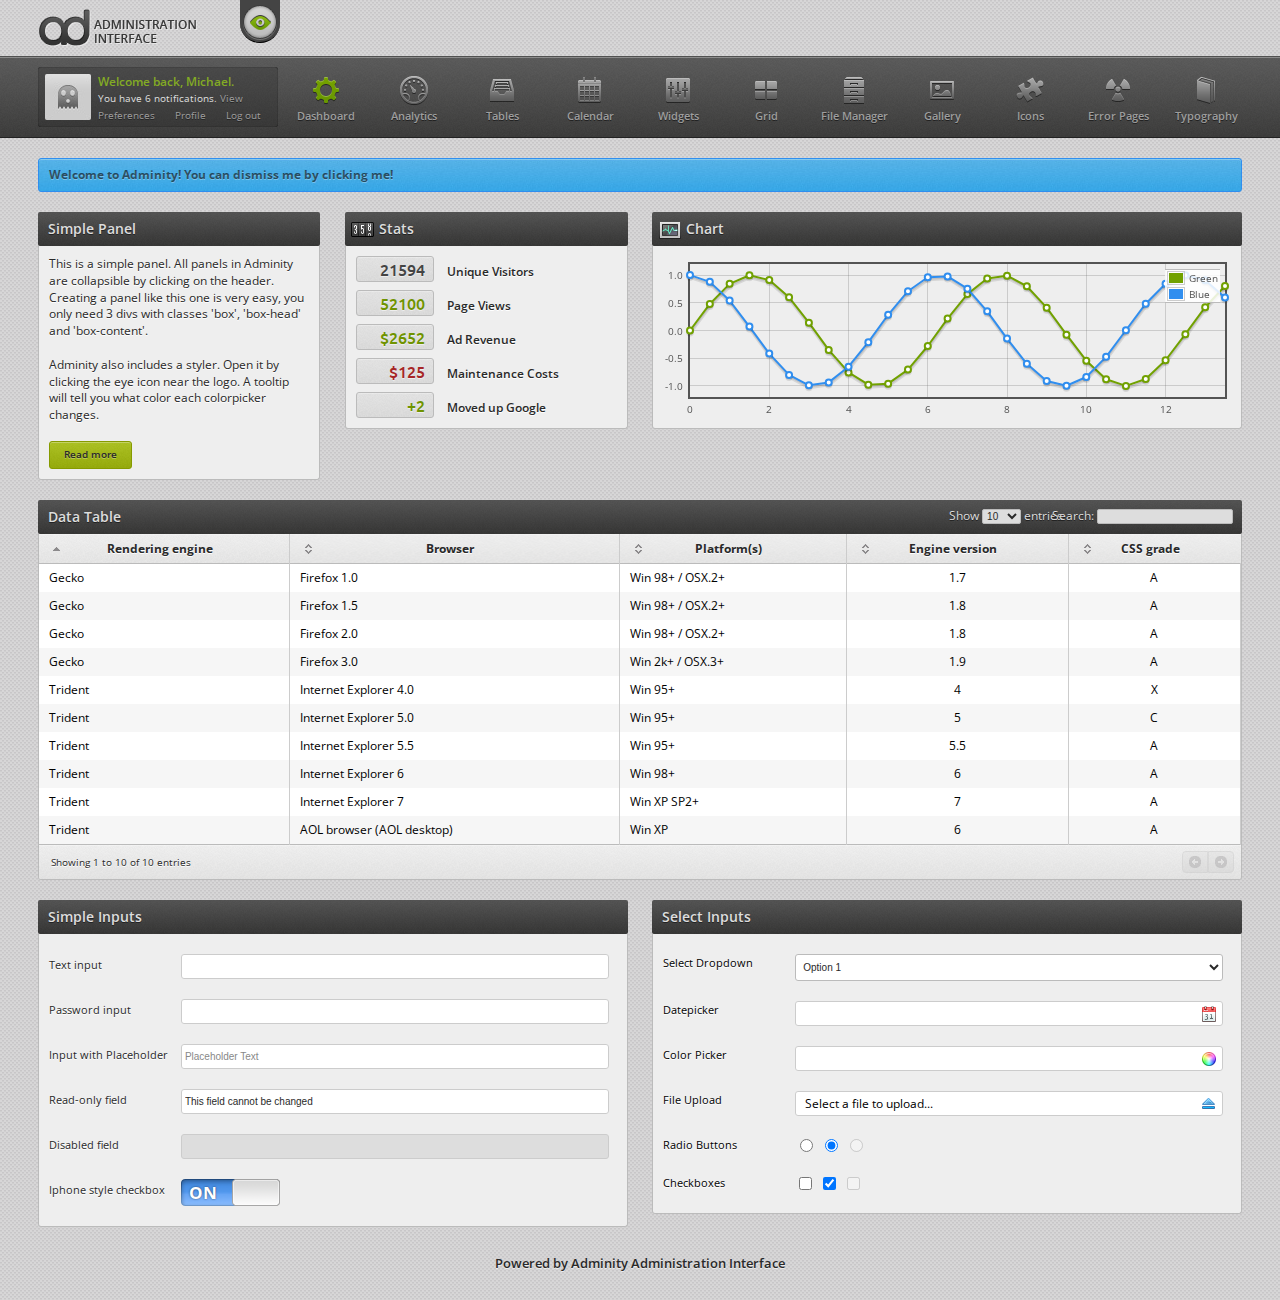
<file: dashboard.html>
<!doctype html>
<html lang="en">

<head>
	<meta charset="utf-8">
	<title>Adminity - Dashboard</title>
	<meta name="viewport" content="width=device-width, initial-scale=1" />
	<link rel="shortcut icon" href="favicon.gif">
	<!---CSS Files-->
	<link rel="stylesheet" href="css/master.css">
	<link rel="stylesheet" href="css/tables.css">
	<link rel="stylesheet" href="css/iphone-check.css">
	<!---jQuery Files-->
	<script src="js/jquery-1.7.1.min.js"></script>
	<script src="js/jquery-ui-1.8.17.min.js"></script>
	<script src="js/styler.js"></script>
	<script src="js/jquery.tipTip.js"></script>
	<script src="js/colorpicker.js"></script>
	<script src="js/sticky.full.js"></script>
	<script src="js/global.js"></script>
	<script src="js/flot/jquery.flot.min.js"></script>
	<script src="js/flot/jquery.flot.resize.min.js"></script>
	<script src="js/jquery.dataTables.min.js"></script>
	<script src="js/forms/fileinput.js"></script>
	<script src="js/forms/iphone-check.js"></script>
	<!---Fonts-->
	<link href='http://fonts.googleapis.com/css?family=Open+Sans:300,400,600,700' rel='stylesheet' type='text/css'>
	<link href='http://fonts.googleapis.com/css?family=Ubuntu:500' rel='stylesheet' type='text/css'>
	<!--[if lt IE 9]>
		<script src="http://html5shiv.googlecode.com/svn/trunk/html5.js"></script>
	<![endif]-->
	<!--[if lte IE 8]>
		<script language="javascript" type="text/javascript" src="js/flot/excanvas.min.js"></script>
	<![endif]-->
</head>

<body>

	<!--- HEADER -->

	<div class="header">
		<a href="dashboard.html"><img src="img/logo.png" alt="Logo" /></a>
		<div class="styler">
			<ul class="styler-show">
				<li>
					<div id="colorSelector-top-bar"></div>
				</li>
				<li>
					<div id="colorSelector-box-head"></div>
				</li>
			</ul>
		</div>
	</div>

	<div class="top-bar">
		<ul id="nav">
			<li id="user-panel">
				<img src="img/nav/usr-avatar.jpg" id="usr-avatar" alt="" />
				<div id="usr-info">
					<p id="usr-name">Welcome back, Michael.</p>
					<p id="usr-notif">You have 6 notifications. <a href="#">View</a></p>
					<p><a href="#">Preferences</a><a href="#">Profile</a><a href="index.html">Log out</a></p>
				</div>
			</li>
			<li>
				<ul id="top-nav">
					<li class="nav-item">
						<a href="#"><img src="img/nav/dash-active.png" alt="" />
							<p>Dashboard</p>
						</a>
					</li>
					<li class="nav-item">
						<a href="analytics.html"><img src="img/nav/anlt.png" alt="" />
							<p>Analytics</p>
						</a>
					</li>
					<li class="nav-item">
						<a href="tables.html"><img src="img/nav/tb.png" alt="" />
							<p>Tables</p>
						</a>
					</li>
					<li class="nav-item">
						<a href="calendar.html"><img src="img/nav/cal.png" alt="" />
							<p>Calendar</p>
						</a>
					</li>
					<li class="nav-item">
						<a href="widgets.html"><img src="img/nav/widgets.png" alt="" />
							<p>Widgets</p>
						</a>
					</li>
					<li class="nav-item">
						<a href="grid.html"><img src="img/nav/grid.png" alt="" />
							<p>Grid</p>
						</a>
						<ul class="sub-nav">
							<li><a href="#">12 Columns</a></li>
							<li><a href="#">16 Columns</a></li>
						</ul>
					</li>
					<li class="nav-item">
						<a href="filemanager.html"><img src="img/nav/flm.png" alt="" />
							<p>File Manager</p>
						</a>
					</li>
					<li class="nav-item">
						<a href="gallery.html"><img src="img/nav/gal.png" alt="" />
							<p>Gallery</p>
						</a>
					</li>
					<li class="nav-item">
						<a href="icons.html"><img src="img/nav/icn.png" alt="" />
							<p>Icons</p>
						</a>
					</li>
					<li class="nav-item">
						<a href="#"><img src="img/nav/err.png" alt="" />
							<p>Error Pages</p>
						</a>
						<ul class="sub-nav">
							<li><a href="403.html">403 Page</a></li>
							<li><a href="404.html">404 Page</a></li>
							<li><a href="503.html">503 Page</a></li>
						</ul>
					</li>
					<li class="nav-item">
						<a href="typography.html"><img src="img/nav/typ.png" alt="" />
							<p>Typography</p>
						</a>
					</li>
				</ul>
			</li>
		</ul>
	</div>

	<!--- CONTENT AREA -->

	<div class="content container_12">
		<div class="ad-notif-info grid_12">
			<p>Welcome to Adminity! You can dismiss me by clicking me!</p>
		</div>
		<div class="box grid_3">
			<div class="box-head">
				<h2>Simple Panel</h2>
			</div>
			<div class="box-content">
				<p>This is a simple panel. All panels in Adminity are collapsible by clicking on the header.
					<br>
					Creating a panel like this one is very easy,
					you only need 3 divs with classes 'box', 'box-head' and 'box-content'.
					<br><br>
					Adminity also includes a styler. Open it by clicking the eye icon near the logo. A tooltip will tell
					you what color each colorpicker changes.<br><br>
					<input type="button" class="button green" value="Read more" />
				</p>
			</div>
		</div>
		<div class="box grid_3">
			<div class="box-head"><span class="box-icon-24 fugue-24 counter"></span>
				<h2>Stats</h2>
			</div>
			<div class="box-content ad-stats">
				<ul>
					<li>
						<h3>21594</h3> Unique Visitors
					</li>
					<li class="stats-up">
						<h3>52100</h3> Page Views
					</li>
					<li class="stats-up">
						<h3>$2652</h3> Ad Revenue
					</li>
					<li class="stats-down">
						<h3>$125</h3> Maintenance Costs
					</li>
					<li class="stats-up">
						<h3>+2</h3> Moved up Google
					</li>
				</ul>
			</div>
		</div>
		<div class="box grid_6">
			<div class="box-head"><span class="box-icon-24 fugue-24 system-monitor"></span>
				<h2>Chart</h2>
			</div>
			<div class="box-content">
				<div id="flot-demo"></div>
			</div>
		</div>
		<div class="box grid_12">
			<div class="box-head">
				<h2>Data Table</h2>
			</div>
			<div class="box-content no-pad">
				<table class="display" id="example">
					<thead>
						<tr>
							<th>Rendering engine</th>
							<th>Browser</th>
							<th>Platform(s)</th>
							<th>Engine version</th>
							<th>CSS grade</th>
						</tr>
					</thead>
					<tbody>
						<tr class="odd gradeX">
							<td>Trident</td>
							<td>Internet Explorer 4.0</td>
							<td>Win 95+</td>
							<td class="center"> 4</td>
							<td class="center">X</td>
						</tr>
						<tr class="even gradeC">
							<td>Trident</td>
							<td>Internet Explorer 5.0</td>
							<td>Win 95+</td>
							<td class="center">5</td>
							<td class="center">C</td>
						</tr>
						<tr class="odd gradeA">
							<td>Trident</td>
							<td>Internet Explorer 5.5</td>
							<td>Win 95+</td>
							<td class="center">5.5</td>
							<td class="center">A</td>
						</tr>
						<tr class="even gradeA">
							<td>Trident</td>
							<td>Internet Explorer 6</td>
							<td>Win 98+</td>
							<td class="center">6</td>
							<td class="center">A</td>
						</tr>
						<tr class="odd gradeA">
							<td>Trident</td>
							<td>Internet Explorer 7</td>
							<td>Win XP SP2+</td>
							<td class="center">7</td>
							<td class="center">A</td>
						</tr>
						<tr class="even gradeA">
							<td>Trident</td>
							<td>AOL browser (AOL desktop)</td>
							<td>Win XP</td>
							<td class="center">6</td>
							<td class="center">A</td>
						</tr>
						<tr class="gradeA">
							<td>Gecko</td>
							<td>Firefox 1.0</td>
							<td>Win 98+ / OSX.2+</td>
							<td class="center">1.7</td>
							<td class="center">A</td>
						</tr>
						<tr class="gradeA">
							<td>Gecko</td>
							<td>Firefox 1.5</td>
							<td>Win 98+ / OSX.2+</td>
							<td class="center">1.8</td>
							<td class="center">A</td>
						</tr>
						<tr class="gradeA">
							<td>Gecko</td>
							<td>Firefox 2.0</td>
							<td>Win 98+ / OSX.2+</td>
							<td class="center">1.8</td>
							<td class="center">A</td>
						</tr>
						<tr class="gradeA">
							<td>Gecko</td>
							<td>Firefox 3.0</td>
							<td>Win 2k+ / OSX.3+</td>
							<td class="center">1.9</td>
							<td class="center">A</td>
						</tr>
					</tbody>
				</table>
			</div>
		</div>

		<div class="box grid_6">
			<div class="box-head">
				<h2>Simple Inputs</h2>
			</div>
			<div class="box-content">
				<div class="form-row">
					<p class="form-label">Text input</p>
					<div class="form-item"><input type="text" /></div>
				</div>
				<div class="form-row">
					<p class="form-label">Password input</p>
					<div class="form-item"><input type="password" /></div>
				</div>
				<div class="form-row">
					<p class="form-label">Input with Placeholder</p>
					<div class="form-item"><input type="text" placeholder="Placeholder Text" /></div>
				</div>
				<div class="form-row">
					<p class="form-label">Read-only field</p>
					<div class="form-item"><input type="text" value="This field cannot be changed"
							readonly="readonly" /></div>
				</div>
				<div class="form-row">
					<p class="form-label">Disabled field</p>
					<div class="form-item"><input type="text" disabled="disabled" /></div>
				</div>
				<div class="form-row">
					<p class="form-label">Iphone style checkbox</p>
					<input checked type="checkbox" id="iphone-check" />
				</div>
				<div class="clear"></div>
			</div>
		</div>

		<div class="box grid_6">
			<div class="box-head">
				<h2>Select Inputs</h2>
			</div>
			<div class="box-content">
				<div class="form-row">
					<label class="form-label">Select Dropdown</label>
					<div class="form-item">
						<select>
							<option value='option1'>Option 1</option>
							<option value='option2'>Option 2</option>
							<option value='option3'>Option 3</option>
							<option value='option4'>Waldo was here</option>
						</select>
					</div>
				</div>
				<div class="form-row">
					<label class="form-label">Datepicker</label>
					<div class="form-item">
						<input type="text" id="datepicker" />
						<span class="form-icon fugue-2 calendar-day"></span>
					</div>
				</div>
				<div class="form-row">
					<label class="form-label">Color Picker</label>
					<div class="form-item">
						<input type="text" id="colorpicker" />
						<span class="form-icon fugue-2 color"></span>
					</div>
				</div>
				<div class="form-row">
					<label class="form-label">File Upload</label>
					<div class="form-item file-upload">
						<input />
						<input class="filebase" type="file" />
						<span class="form-icon fugue-2 control-eject"></span>
					</div>
				</div>
				<div class="form-row">
					<label class="form-label">Radio Buttons</label>
					<input name='rgroup' type='radio' value='radio1' />
					<input checked='checked' name='rgroup' type='radio' value='radio2' />
					<input disabled='disabled' name='rgroup' type='radio' value='radio3' />
				</div>
				<div class="form-row">
					<label class="form-label">Checkboxes</label>
					<input type='checkbox' value='check1' />
					<input checked='checked' type='checkbox' value='check2' />
					<input disabled='disabled' type='checkbox' value='check3' />
				</div>
			</div>
			<div class="clear"></div>
		</div>
	</div>

	<div class="footer">
		<p>Powered by Adminity Administration Interface</p>
	</div>

	<script> /* SCRIPTS */
		$( function() {
			var sin = [], cos = [];
			for ( var i = 0; i < 14; i += 0.5 ) {
				sin.push( [i, Math.sin( i )] );
				cos.push( [i, Math.cos( i )] );
			}
			var plot = $.plot( $( "#flot-demo" ),
				[{ data: sin, label: "Green", color: "#71a100" }, { data: cos, label: "Blue", color: "#308eef" }], {
				series: {
					lines: { show: true },
					points: { show: true }
				},
				grid: { hoverable: true },
				yaxis: { min: -1.2, max: 1.2 }
			} );
			var previousPoint = null;
			$( "#flot-demo" ).bind( "plothover", function( event, pos, item ) {
				if ( $( "#enablePosition:checked" ).length > 0 ) {
					var str = "(" + pos.x.toFixed( 2 ) + ", " + pos.y.toFixed( 2 ) + ")";
					$( "#hoverdata" ).text( str );
				}
			} );
		} );/* for the flot chart demo */

		$( '#example' ).dataTable( {
			"bJQueryUI": true
		} ); /* For the data tables */

		$( '#iphone-check' ).iphoneStyle();
		$( "#datepicker" ).datepicker();
		$( "#colorpicker" ).ColorPicker();
		/* for the iPhone style checkbox, colorpicker and datepicker */

	</script>

</body>

</html>
</file>
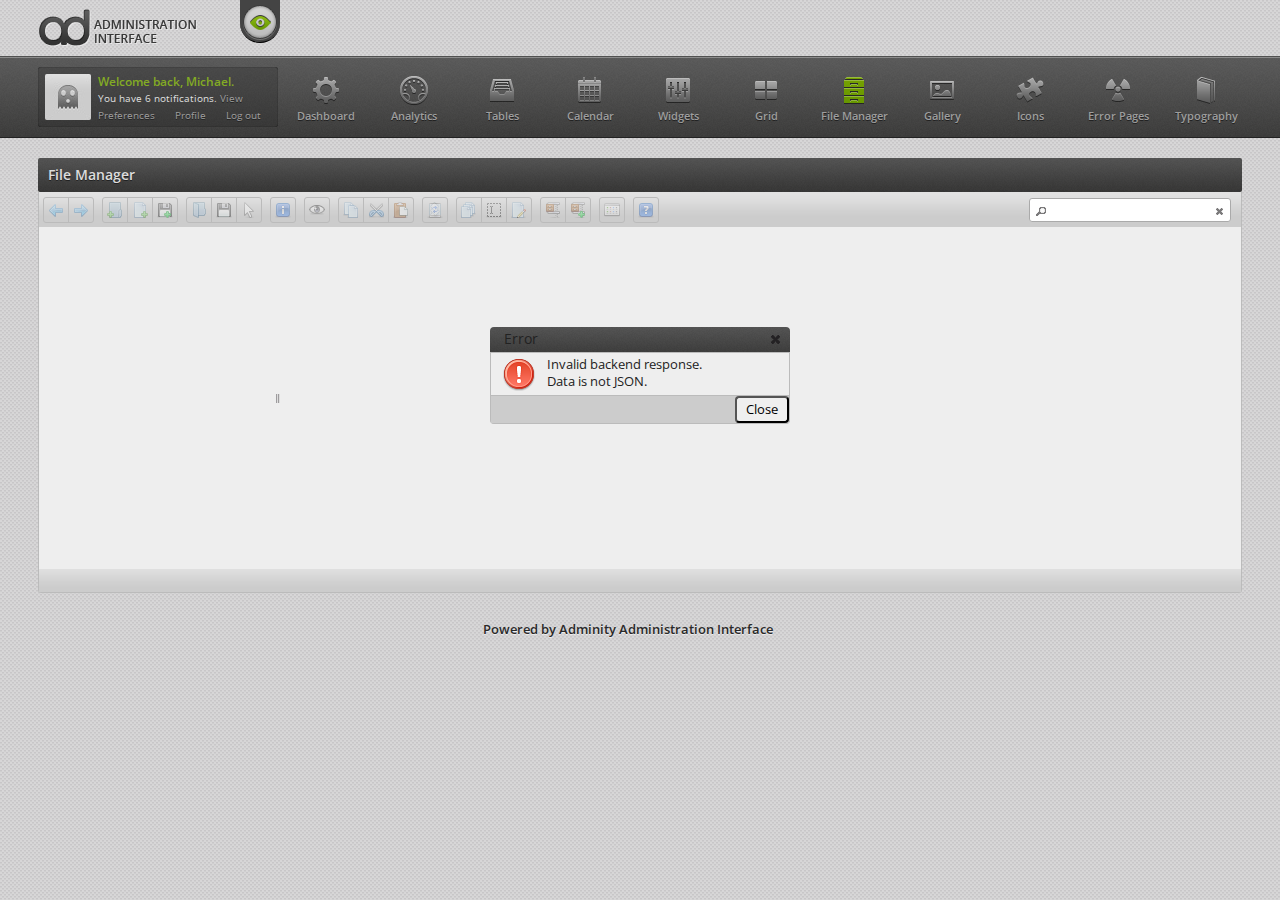
<file: filemanager.html>
<!doctype html>
<html lang="en">

<head>
	<meta charset="utf-8">
	<title>Adminity - File Manager</title>
	<meta name="viewport" content="width=device-width, initial-scale=1" />
	<link rel="shortcut icon" href="favicon.gif">
	<!---CSS Files-->
	<link rel="stylesheet" href="css/master.css">
	<link rel="stylesheet" type="text/css" media="screen" href="css/filemgr.css">
	<!---jQuery Files-->
	<script src="js/jquery-1.7.1.min.js"></script>
	<script src="js/jquery-ui-1.8.17.min.js"></script>
	<script src="js/styler.js"></script>
	<script src="js/jquery.tipTip.js"></script>
	<script src="js/colorpicker.js"></script>
	<script src="js/sticky.full.js"></script>
	<script src="js/global.js"></script>
	<script src="js/elfinder.min.js"></script>
	<!---Fonts-->
	<link href='http://fonts.googleapis.com/css?family=Open+Sans:300,400,600,700' rel='stylesheet' type='text/css'>
	<!--[if lt IE 9]>
		<script src="http://html5shiv.googlecode.com/svn/trunk/html5.js"></script>
	<![endif]-->
</head>

<body>

	<!--- HEADER -->

	<div class="header">
		<a href="dashboard.html"><img src="img/logo.png" alt="Logo" /></a>
		<div class="styler">
			<ul class="styler-show">
				<li>
					<div id="colorSelector-top-bar"></div>
				</li>
				<li>
					<div id="colorSelector-box-head"></div>
				</li>
			</ul>
		</div>
	</div>

	<div class="top-bar">
		<ul id="nav">
			<li id="user-panel">
				<img src="img/nav/usr-avatar.jpg" id="usr-avatar" alt="" />
				<div id="usr-info">
					<p id="usr-name">Welcome back, Michael.</p>
					<p id="usr-notif">You have 6 notifications. <a href="#">View</a></p>
					<p><a href="#">Preferences</a><a href="#">Profile</a><a href="index.html">Log out</a></p>
				</div>
			</li>
			<li>
				<ul id="top-nav">
					<li class="nav-item">
						<a href="dashboard.html"><img src="img/nav/dash.png" alt="" />
							<p>Dashboard</p>
						</a>
					</li>
					<li class="nav-item">
						<a href="analytics.html"><img src="img/nav/anlt.png" alt="" />
							<p>Analytics</p>
						</a>
					</li>
					<li class="nav-item">
						<a href="tables.html"><img src="img/nav/tb.png" alt="" />
							<p>Tables</p>
						</a>
					</li>
					<li class="nav-item">
						<a href="calendar.html"><img src="img/nav/cal.png" alt="" />
							<p>Calendar</p>
						</a>
					</li>
					<li class="nav-item">
						<a href="widgets.html"><img src="img/nav/widgets.png" alt="" />
							<p>Widgets</p>
						</a>
					</li>
					<li class="nav-item">
						<a href="grid.html"><img src="img/nav/grid.png" alt="" />
							<p>Grid</p>
						</a>
						<ul class="sub-nav">
							<li><a href="#">12 Columns</a></li>
							<li><a href="#">16 Columns</a></li>
						</ul>
					</li>
					<li class="nav-item">
						<a href="#"><img src="img/nav/flm-active.png" alt="" />
							<p>File Manager</p>
						</a>
					</li>
					<li class="nav-item">
						<a href="gallery.html"><img src="img/nav/gal.png" alt="" />
							<p>Gallery</p>
						</a>
					</li>
					<li class="nav-item">
						<a href="icons.html"><img src="img/nav/icn.png" alt="" />
							<p>Icons</p>
						</a>
					</li>
					<li class="nav-item">
						<a href="#"><img src="img/nav/err.png" alt="" />
							<p>Error Pages</p>
						</a>
						<ul class="sub-nav">
							<li><a href="403.html">403 Page</a></li>
							<li><a href="404.html">404 Page</a></li>
							<li><a href="503.html">503 Page</a></li>
						</ul>
					</li>
					<li class="nav-item">
						<a href="typography.html"><img src="img/nav/typ.png" alt="" />
							<p>Typography</p>
						</a>
					</li>
				</ul>
			</li>
		</ul>
	</div>

	<!--- CONTENT AREA -->

	<div class="content container_12">
		<div class="box grid_12">
			<div class="box-head">
				<h2>File Manager</h2>
			</div>
			<div class="box-content no-pad">
				<div id="filemgr"></div>
			</div>
		</div>
	</div>

	<div class="footer container_12">
		<p class="grid_12">Powered by Adminity Administration Interface</p>
	</div>

	<script> /* SCRIPTS */
		$( function() {
			var elf = $( '#filemgr' ).elfinder( {
				resizable: false,
				url: 'php/connector.php'  // connector URL (REQUIRED)
			} ).elfinder( 'instance' );
		} );
	</script>

</body>

</html>
</file>
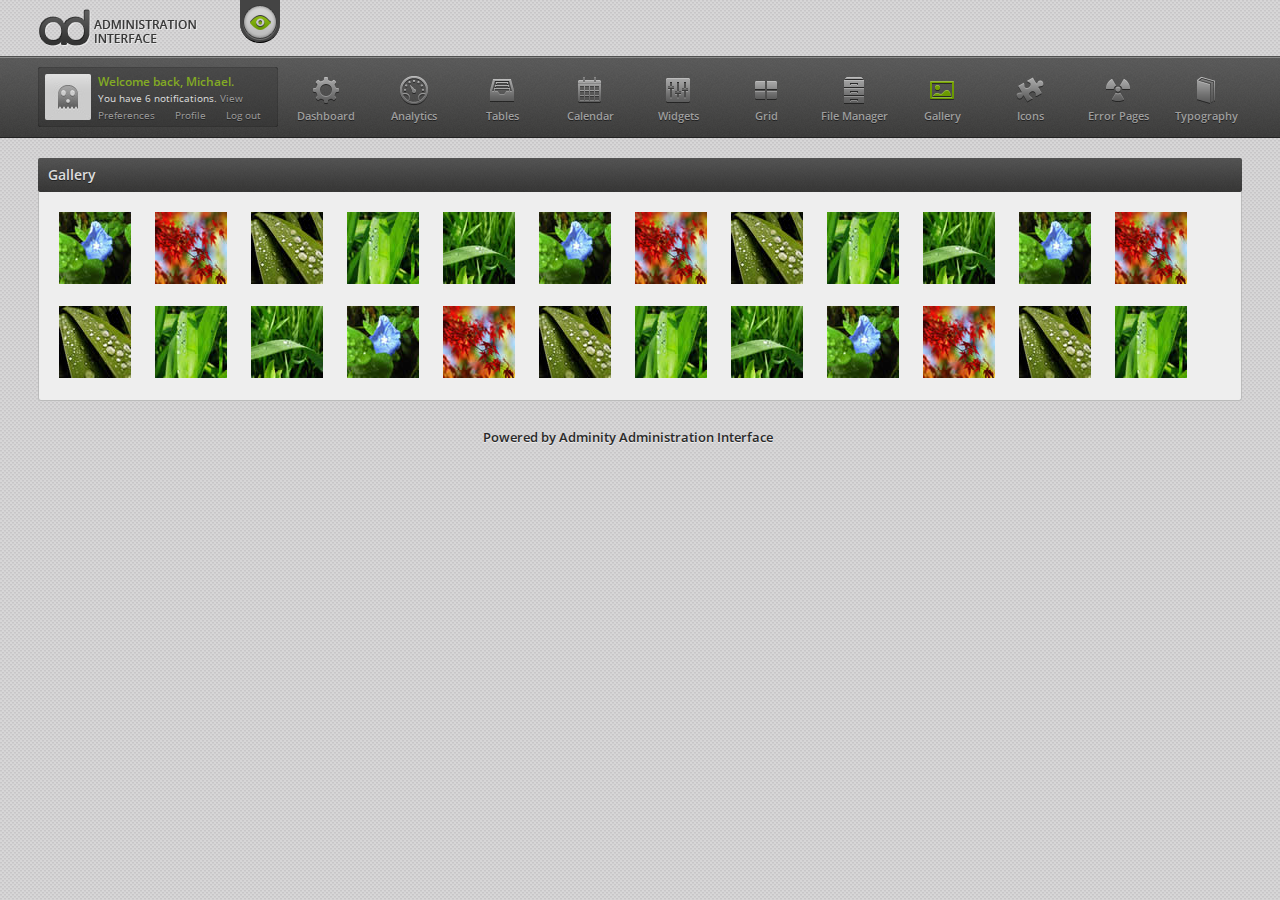
<file: gallery.html>
<!doctype html>
<html lang="en">

<head>
	<meta charset="utf-8">
	<title>Adminity - Gallery</title>
	<meta name="viewport" content="width=device-width, initial-scale=1" />
	<link rel="shortcut icon" href="favicon.gif">
	<!---CSS Files-->
	<link rel="stylesheet" href="css/master.css">
	<link rel="stylesheet" href="css/jquery.lightbox-0.5.css">
	<!---jQuery Files-->
	<script src="js/jquery-1.7.1.min.js"></script>
	<script src="js/jquery-ui-1.8.17.min.js"></script>
	<script src="js/styler.js"></script>
	<script src="js/jquery.tipTip.js"></script>
	<script src="js/colorpicker.js"></script>
	<script src="js/sticky.full.js"></script>
	<script src="js/global.js"></script>
	<script src="js/jquery.lightbox-0.5.pack.js"></script>
	<!---Fonts-->
	<link href='http://fonts.googleapis.com/css?family=Open+Sans:300,400,600,700' rel='stylesheet' type='text/css'>
	<!--[if lt IE 9]>
		<script src="http://html5shiv.googlecode.com/svn/trunk/html5.js"></script>
	<![endif]-->
</head>

<body>

	<!--- HEADER -->

	<div class="header">
		<a href="dashboard.html"><img src="img/logo.png" alt="Logo" /></a>
		<div class="styler">
			<ul class="styler-show">
				<li>
					<div id="colorSelector-top-bar"></div>
				</li>
				<li>
					<div id="colorSelector-box-head"></div>
				</li>
			</ul>
		</div>
	</div>

	<div class="top-bar">
		<ul id="nav">
			<li id="user-panel">
				<img src="img/nav/usr-avatar.jpg" id="usr-avatar" alt="" />
				<div id="usr-info">
					<p id="usr-name">Welcome back, Michael.</p>
					<p id="usr-notif">You have 6 notifications. <a href="#">View</a></p>
					<p><a href="#">Preferences</a><a href="#">Profile</a><a href="index.html">Log out</a></p>
				</div>
			</li>
			<li>
				<ul id="top-nav">
					<li class="nav-item">
						<a href="dashboard.html"><img src="img/nav/dash.png" alt="" />
							<p>Dashboard</p>
						</a>
					</li>
					<li class="nav-item">
						<a href="analytics.html"><img src="img/nav/anlt.png" alt="" />
							<p>Analytics</p>
						</a>
					</li>
					<li class="nav-item">
						<a href="tables.html"><img src="img/nav/tb.png" alt="" />
							<p>Tables</p>
						</a>
					</li>
					<li class="nav-item">
						<a href="calendar.html"><img src="img/nav/cal.png" alt="" />
							<p>Calendar</p>
						</a>
					</li>
					<li class="nav-item">
						<a href="widgets.html"><img src="img/nav/widgets.png" alt="" />
							<p>Widgets</p>
						</a>
					</li>
					<li class="nav-item">
						<a href="grid.html"><img src="img/nav/grid.png" alt="" />
							<p>Grid</p>
						</a>
						<ul class="sub-nav">
							<li><a href="#">12 Columns</a></li>
							<li><a href="#">16 Columns</a></li>
						</ul>
					</li>
					<li class="nav-item">
						<a href="filemanager.html"><img src="img/nav/flm.png" alt="" />
							<p>File Manager</p>
						</a>
					</li>
					<li class="nav-item">
						<a href="#"><img src="img/nav/gal-active.png" alt="" />
							<p>Gallery</p>
						</a>
					</li>
					<li class="nav-item">
						<a href="icons.html"><img src="img/nav/icn.png" alt="" />
							<p>Icons</p>
						</a>
					</li>
					<li class="nav-item">
						<a href="#"><img src="img/nav/err.png" alt="" />
							<p>Error Pages</p>
						</a>
						<ul class="sub-nav">
							<li><a href="403.html">403 Page</a></li>
							<li><a href="404.html">404 Page</a></li>
							<li><a href="503.html">503 Page</a></li>
						</ul>
					</li>
					<li class="nav-item">
						<a href="typography.html"><img src="img/nav/typ.png" alt="" />
							<p>Typography</p>
						</a>
					</li>
				</ul>
			</li>
		</ul>
	</div>

	<!--- CONTENT AREA -->

	<div class="content container_12">
		<div class="box grid_12">
			<div class="box-head">
				<h2>Gallery</h2>
			</div>
			<div class="box-content" id="gallery">
				<a href="img/lightbox/photos/image1.jpg"><img src="img/lightbox/photos/thumb_image1.jpg" width="72"
						height="72" alt="" /></a>
				<a href="img/lightbox/photos/image2.jpg"><img src="img/lightbox/photos/thumb_image2.jpg" width="72"
						height="72" alt="" /></a>
				<a href="img/lightbox/photos/image3.jpg"><img src="img/lightbox/photos/thumb_image3.jpg" width="72"
						height="72" alt="" /></a>
				<a href="img/lightbox/photos/image4.jpg"><img src="img/lightbox/photos/thumb_image4.jpg" width="72"
						height="72" alt="" /></a>
				<a href="img/lightbox/photos/image5.jpg"><img src="img/lightbox/photos/thumb_image5.jpg" width="72"
						height="72" alt="" /></a>
				<a href="img/lightbox/photos/image1.jpg"><img src="img/lightbox/photos/thumb_image1.jpg" width="72"
						height="72" alt="" /></a>
				<a href="img/lightbox/photos/image2.jpg"><img src="img/lightbox/photos/thumb_image2.jpg" width="72"
						height="72" alt="" /></a>
				<a href="img/lightbox/photos/image3.jpg"><img src="img/lightbox/photos/thumb_image3.jpg" width="72"
						height="72" alt="" /></a>
				<a href="img/lightbox/photos/image4.jpg"><img src="img/lightbox/photos/thumb_image4.jpg" width="72"
						height="72" alt="" /></a>
				<a href="img/lightbox/photos/image5.jpg"><img src="img/lightbox/photos/thumb_image5.jpg" width="72"
						height="72" alt="" /></a>
				<a href="img/lightbox/photos/image1.jpg"><img src="img/lightbox/photos/thumb_image1.jpg" width="72"
						height="72" alt="" /></a>
				<a href="img/lightbox/photos/image2.jpg"><img src="img/lightbox/photos/thumb_image2.jpg" width="72"
						height="72" alt="" /></a>
				<a href="img/lightbox/photos/image3.jpg"><img src="img/lightbox/photos/thumb_image3.jpg" width="72"
						height="72" alt="" /></a>
				<a href="img/lightbox/photos/image4.jpg"><img src="img/lightbox/photos/thumb_image4.jpg" width="72"
						height="72" alt="" /></a>
				<a href="img/lightbox/photos/image5.jpg"><img src="img/lightbox/photos/thumb_image5.jpg" width="72"
						height="72" alt="" /></a>
				<a href="img/lightbox/photos/image1.jpg"><img src="img/lightbox/photos/thumb_image1.jpg" width="72"
						height="72" alt="" /></a>
				<a href="img/lightbox/photos/image2.jpg"><img src="img/lightbox/photos/thumb_image2.jpg" width="72"
						height="72" alt="" /></a>
				<a href="img/lightbox/photos/image3.jpg"><img src="img/lightbox/photos/thumb_image3.jpg" width="72"
						height="72" alt="" /></a>
				<a href="img/lightbox/photos/image4.jpg"><img src="img/lightbox/photos/thumb_image4.jpg" width="72"
						height="72" alt="" /></a>
				<a href="img/lightbox/photos/image5.jpg"><img src="img/lightbox/photos/thumb_image5.jpg" width="72"
						height="72" alt="" /></a>
				<a href="img/lightbox/photos/image1.jpg"><img src="img/lightbox/photos/thumb_image1.jpg" width="72"
						height="72" alt="" /></a>
				<a href="img/lightbox/photos/image2.jpg"><img src="img/lightbox/photos/thumb_image2.jpg" width="72"
						height="72" alt="" /></a>
				<a href="img/lightbox/photos/image3.jpg"><img src="img/lightbox/photos/thumb_image3.jpg" width="72"
						height="72" alt="" /></a>
				<a href="img/lightbox/photos/image4.jpg"><img src="img/lightbox/photos/thumb_image4.jpg" width="72"
						height="72" alt="" /></a>
			</div>
		</div>
	</div>

	<div class="footer container_12">
		<p class="grid_12">Powered by Adminity Administration Interface</p>
	</div>

	<script>
		$( function() {
			$( '#gallery a' ).lightBox(); // Select all links in object with gallery ID
		} );
	</script>

</body>

</html>
</file>
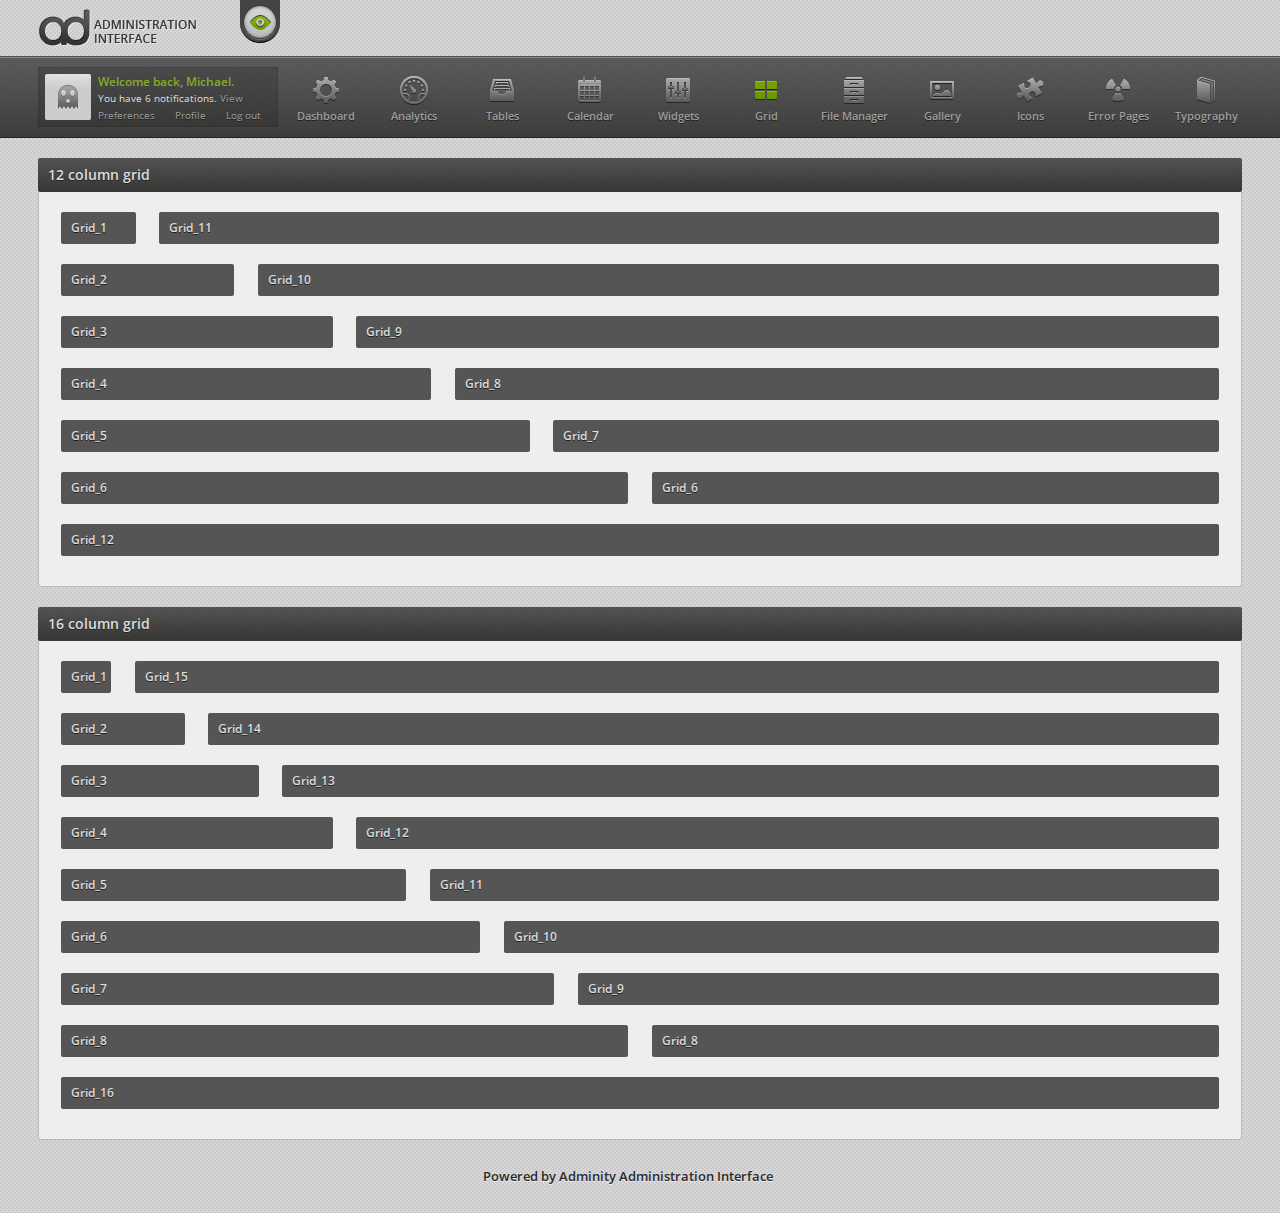
<file: grid.html>
<!doctype html>
<html lang="en">

<head>
	<meta charset="utf-8">
	<title>Adminity - Grid</title>
	<meta name="viewport" content="width=device-width, initial-scale=1" />
	<link rel="shortcut icon" href="favicon.gif">
	<!---CSS Files-->
	<link rel="stylesheet" href="css/master.css">
	<!---jQuery Files-->
	<script src="js/jquery-1.7.1.min.js"></script>
	<script src="js/jquery-ui-1.8.17.min.js"></script>
	<script src="js/styler.js"></script>
	<script src="js/jquery.tipTip.js"></script>
	<script src="js/colorpicker.js"></script>
	<script src="js/sticky.full.js"></script>
	<script src="js/global.js"></script>
	<!---Fonts-->
	<link href='http://fonts.googleapis.com/css?family=Open+Sans:300,400,600,700' rel='stylesheet' type='text/css'>
	<!--[if lt IE 9]>
		<script src="http://html5shiv.googlecode.com/svn/trunk/html5.js"></script>
	<![endif]-->
</head>

<body>

	<!--- HEADER -->

	<div class="header">
		<a href="dashboard.html"><img src="img/logo.png" alt="Logo" /></a>
		<div class="styler">
			<ul class="styler-show">
				<li>
					<div id="colorSelector-top-bar"></div>
				</li>
				<li>
					<div id="colorSelector-box-head"></div>
				</li>
			</ul>
		</div>
	</div>

	<div class="top-bar">
		<ul id="nav">
			<li id="user-panel">
				<img src="img/nav/usr-avatar.jpg" id="usr-avatar" alt="" />
				<div id="usr-info">
					<p id="usr-name">Welcome back, Michael.</p>
					<p id="usr-notif">You have 6 notifications. <a href="#">View</a></p>
					<p><a href="#">Preferences</a><a href="#">Profile</a><a href="index.html">Log out</a></p>
				</div>
			</li>
			<li>
				<ul id="top-nav">
					<li class="nav-item">
						<a href="dashboard.html"><img src="img/nav/dash.png" alt="" />
							<p>Dashboard</p>
						</a>
					</li>
					<li class="nav-item">
						<a href="analytics.html"><img src="img/nav/anlt.png" alt="" />
							<p>Analytics</p>
						</a>
					</li>
					<li class="nav-item">
						<a href="tables.html"><img src="img/nav/tb.png" alt="" />
							<p>Tables</p>
						</a>
					</li>
					<li class="nav-item">
						<a href="calendar.html"><img src="img/nav/cal.png" alt="" />
							<p>Calendar</p>
						</a>
					</li>
					<li class="nav-item">
						<a href="widgets.html"><img src="img/nav/widgets.png" alt="" />
							<p>Widgets</p>
						</a>
					</li>
					<li class="nav-item">
						<a href="#"><img src="img/nav/grid-active.png" alt="" />
							<p>Grid</p>
						</a>
						<ul class="sub-nav">
							<li><a href="#">12 Columns</a></li>
							<li><a href="#">16 Columns</a></li>
						</ul>
					</li>
					<li class="nav-item">
						<a href="filemanager.html"><img src="img/nav/flm.png" alt="" />
							<p>File Manager</p>
						</a>
					</li>
					<li class="nav-item">
						<a href="gallery.html"><img src="img/nav/gal.png" alt="" />
							<p>Gallery</p>
						</a>
					</li>
					<li class="nav-item">
						<a href="icons.html"><img src="img/nav/icn.png" alt="" />
							<p>Icons</p>
						</a>
					</li>
					<li class="nav-item">
						<a href="#"><img src="img/nav/err.png" alt="" />
							<p>Error Pages</p>
						</a>
						<ul class="sub-nav">
							<li><a href="403.html">403 Page</a></li>
							<li><a href="404.html">404 Page</a></li>
							<li><a href="503.html">503 Page</a></li>
						</ul>
					</li>
					<li class="nav-item">
						<a href="typography.html"><img src="img/nav/typ.png" alt="" />
							<p>Typography</p>
						</a>
					</li>
				</ul>
			</li>
		</ul>
	</div>

	<!--- CONTENT AREA -->

	<div class="content container_12">
		<div class="ad-notif-error grid_12 no-display">
			<p>Because of the small width of your screen, the grid cannot display properly.</p>
		</div>
		<div class="box container_12 grid_12">
			<div class="box-head">
				<h2>12 column grid</h2>
			</div>
			<div class="box-content grid-demo-12">
				<div class="box-head grid_1">
					<h2>Grid_1</h2>
				</div>
				<div class="box-head grid_11">
					<h2>Grid_11</h2>
				</div>
				<div class="box-head grid_2">
					<h2>Grid_2</h2>
				</div>
				<div class="box-head grid_10">
					<h2>Grid_10</h2>
				</div>
				<div class="box-head grid_3">
					<h2>Grid_3</h2>
				</div>
				<div class="box-head grid_9">
					<h2>Grid_9</h2>
				</div>
				<div class="box-head grid_4">
					<h2>Grid_4</h2>
				</div>
				<div class="box-head grid_8">
					<h2>Grid_8</h2>
				</div>
				<div class="box-head grid_5">
					<h2>Grid_5</h2>
				</div>
				<div class="box-head grid_7">
					<h2>Grid_7</h2>
				</div>
				<div class="box-head grid_6">
					<h2>Grid_6</h2>
				</div>
				<div class="box-head grid_6">
					<h2>Grid_6</h2>
				</div>
				<div class="box-head grid_12">
					<h2>Grid_12</h2>
				</div>
				<div class="clear"></div>
			</div>
		</div>
	</div>
	<div class="content container_16">
		<div class="box container_16 grid_16">
			<div class="box-head">
				<h2>16 column grid</h2>
			</div>
			<div class="box-content grid-demo-16">
				<div class="box-head grid_1">
					<h2>Grid_1</h2>
				</div>
				<div class="box-head grid_15">
					<h2>Grid_15</h2>
				</div>
				<div class="box-head grid_2">
					<h2>Grid_2</h2>
				</div>
				<div class="box-head grid_14">
					<h2>Grid_14</h2>
				</div>
				<div class="box-head grid_3">
					<h2>Grid_3</h2>
				</div>
				<div class="box-head grid_13">
					<h2>Grid_13</h2>
				</div>
				<div class="box-head grid_4">
					<h2>Grid_4</h2>
				</div>
				<div class="box-head grid_12">
					<h2>Grid_12</h2>
				</div>
				<div class="box-head grid_5">
					<h2>Grid_5</h2>
				</div>
				<div class="box-head grid_11">
					<h2>Grid_11</h2>
				</div>
				<div class="box-head grid_6">
					<h2>Grid_6</h2>
				</div>
				<div class="box-head grid_10">
					<h2>Grid_10</h2>
				</div>
				<div class="box-head grid_7">
					<h2>Grid_7</h2>
				</div>
				<div class="box-head grid_9">
					<h2>Grid_9</h2>
				</div>
				<div class="box-head grid_8">
					<h2>Grid_8</h2>
				</div>
				<div class="box-head grid_8">
					<h2>Grid_8</h2>
				</div>
				<div class="box-head grid_16">
					<h2>Grid_16</h2>
				</div>
				<div class="clear"></div>
			</div>
		</div>
	</div>

	<div class="footer container_12">
		<p class="grid_12">Powered by Adminity Administration Interface</p>
	</div>

</body>

</html>
</file>
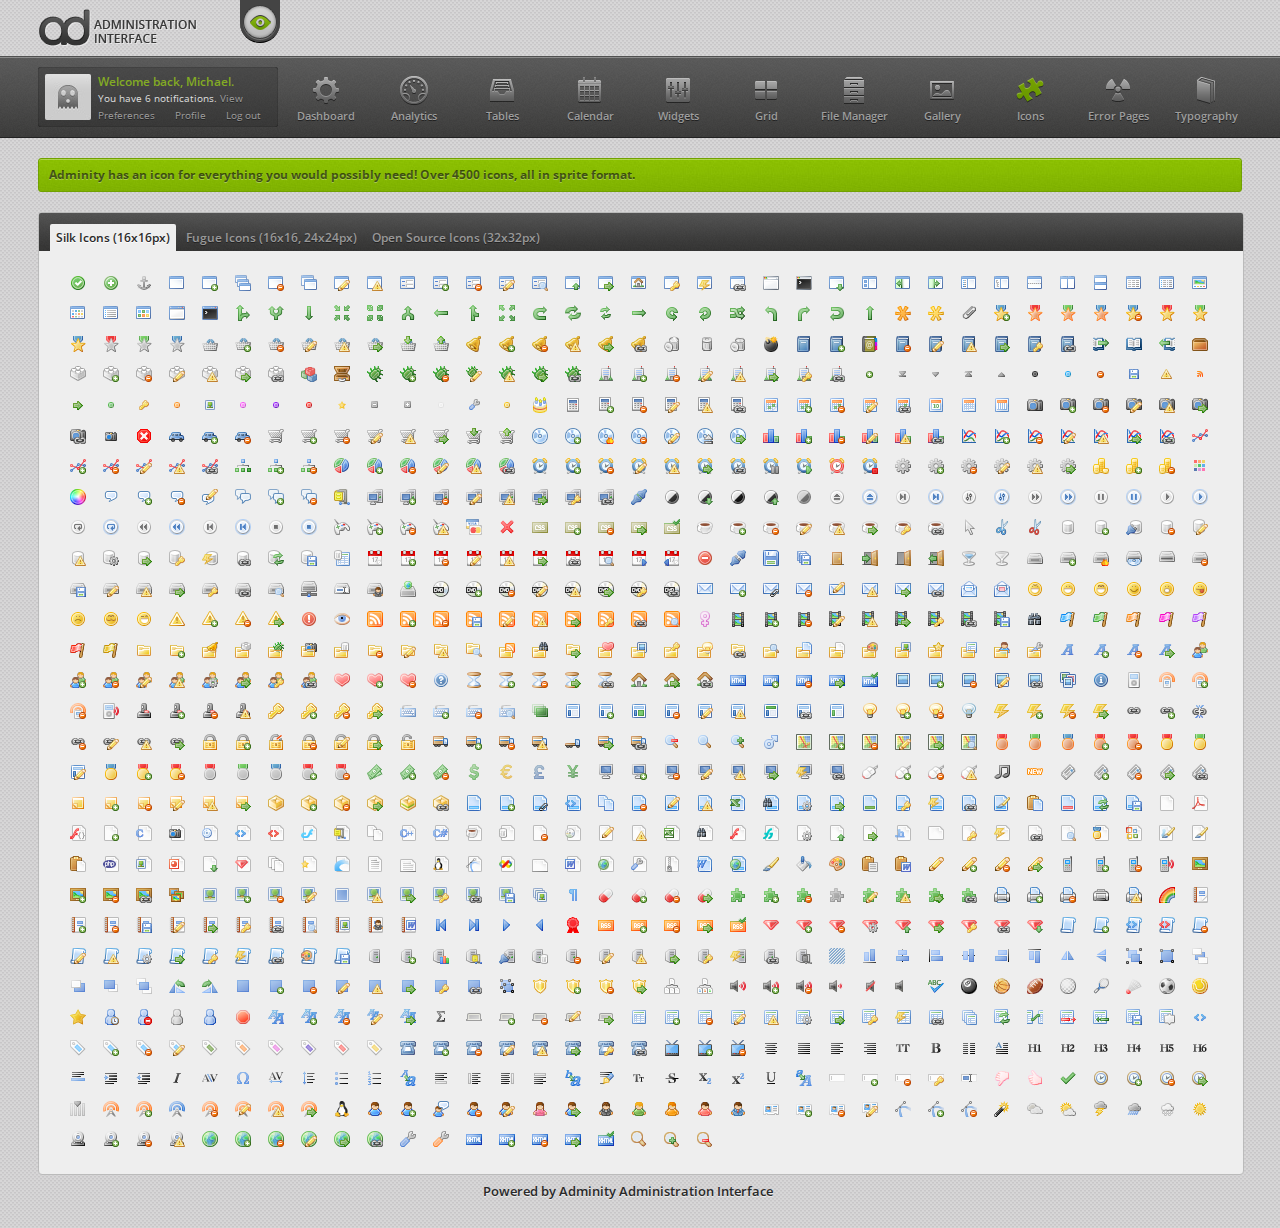
<file: icons.html>
<!doctype html>
<html lang="en">

<head>
	<meta charset="utf-8">
	<title>Adminity - Icons</title>
	<meta name="viewport" content="width=device-width, initial-scale=1" />
	<link rel="shortcut icon" href="favicon.gif">
	<!---CSS Files-->
	<link rel="stylesheet" href="css/master.css">
	<link rel="stylesheet" href="css/icons.css">
	<!---jQuery Files-->
	<script src="js/jquery-1.7.1.min.js"></script>
	<script src="js/jquery-ui-1.8.17.min.js"></script>
	<script src="js/styler.js"></script>
	<script src="js/jquery.tipTip.js"></script>
	<script src="js/colorpicker.js"></script>
	<script src="js/sticky.full.js"></script>
	<script src="js/global.js"></script>
	<!---Fonts-->
	<link href='http://fonts.googleapis.com/css?family=Open+Sans:300,400,600,700' rel='stylesheet' type='text/css'>
	<!--[if lt IE 9]>
		<script src="http://html5shiv.googlecode.com/svn/trunk/html5.js"></script>
	<![endif]-->
</head>

<body>

	<!--- HEADER -->

	<div class="header">
		<a href="dashboard.html"><img src="img/logo.png" alt="Logo" /></a>
		<div class="styler">
			<ul class="styler-show">
				<li>
					<div id="colorSelector-top-bar"></div>
				</li>
				<li>
					<div id="colorSelector-box-head"></div>
				</li>
			</ul>
		</div>
	</div>

	<div class="top-bar">
		<ul id="nav">
			<li id="user-panel">
				<img src="img/nav/usr-avatar.jpg" id="usr-avatar" alt="" />
				<div id="usr-info">
					<p id="usr-name">Welcome back, Michael.</p>
					<p id="usr-notif">You have 6 notifications. <a href="#">View</a></p>
					<p><a href="#">Preferences</a><a href="#">Profile</a><a href="index.html">Log out</a></p>
				</div>
			</li>
			<li>
				<ul id="top-nav">
					<li class="nav-item">
						<a href="dashboard.html"><img src="img/nav/dash.png" alt="" />
							<p>Dashboard</p>
						</a>
					</li>
					<li class="nav-item">
						<a href="analytics.html"><img src="img/nav/anlt.png" alt="" />
							<p>Analytics</p>
						</a>
					</li>
					<li class="nav-item">
						<a href="tables.html"><img src="img/nav/tb.png" alt="" />
							<p>Tables</p>
						</a>
					</li>
					<li class="nav-item">
						<a href="calendar.html"><img src="img/nav/cal.png" alt="" />
							<p>Calendar</p>
						</a>
					</li>
					<li class="nav-item">
						<a href="widgets.html"><img src="img/nav/widgets.png" alt="" />
							<p>Widgets</p>
						</a>
					</li>
					<li class="nav-item">
						<a href="grid.html"><img src="img/nav/grid.png" alt="" />
							<p>Grid</p>
						</a>
						<ul class="sub-nav">
							<li><a href="#">12 Columns</a></li>
							<li><a href="#">16 Columns</a></li>
						</ul>
					</li>
					<li class="nav-item">
						<a href="filemanager.html"><img src="img/nav/flm.png" alt="" />
							<p>File Manager</p>
						</a>
					</li>
					<li class="nav-item">
						<a href="gallery.html"><img src="img/nav/gal.png" alt="" />
							<p>Gallery</p>
						</a>
					</li>
					<li class="nav-item">
						<a href="#"><img src="img/nav/icn-active.png" alt="" />
							<p>Icons</p>
						</a>
					</li>
					<li class="nav-item">
						<a href="#"><img src="img/nav/err.png" alt="" />
							<p>Error Pages</p>
						</a>
						<ul class="sub-nav">
							<li><a href="403.html">403 Page</a></li>
							<li><a href="404.html">404 Page</a></li>
							<li><a href="503.html">503 Page</a></li>
						</ul>
					</li>
					<li class="nav-item">
						<a href="typography.html"><img src="img/nav/typ.png" alt="" />
							<p>Typography</p>
						</a>
					</li>
				</ul>
			</li>
		</ul>
	</div>

	<!--- CONTENT AREA -->

	<div class="content container_12">
		<div class="ad-notif-success grid_12">
			<p>Adminity has an icon for everything you would possibly need! Over 4500 icons, all in sprite format.</p>
		</div>
		<div id="tabs" class="grid_12">
			<ul>
				<li><a href="#silk-icons">Silk Icons (16x16px)</a></li>
				<li><a href="#fugue-icons-24">Fugue Icons (16x16, 24x24px)</a></li>
				<li><a href="#open-source-icons">Open Source Icons (32x32px)</a></li>
			</ul>
			<div id="silk-icons">
				<!--- FamFamFam Silk Icons -->
				<ul class="icons">
					<li class='silk accept'></li>
					<li class='silk add'></li>
					<li class='silk anchor'></li>
					<li class='silk application'></li>
					<li class='silk application-add'></li>
					<li class='silk application-cascade'></li>
					<li class='silk application-delete'></li>
					<li class='silk application-double'></li>
					<li class='silk application-edit'></li>
					<li class='silk application-error'></li>
					<li class='silk application-form'></li>
					<li class='silk application-form-add'></li>
					<li class='silk application-form-delete'></li>
					<li class='silk application-form-edit'></li>
					<li class='silk application-form-magnify'></li>
					<li class='silk application-get'></li>
					<li class='silk application-go'></li>
					<li class='silk application-home'></li>
					<li class='silk application-key'></li>
					<li class='silk application-lightning'></li>
					<li class='silk application-link'></li>
					<li class='silk application-osx'></li>
					<li class='silk application-osx-terminal'></li>
					<li class='silk application-put'></li>
					<li class='silk application-side-boxes'></li>
					<li class='silk application-side-contract'></li>
					<li class='silk application-side-expand'></li>
					<li class='silk application-side-list'></li>
					<li class='silk application-side-tree'></li>
					<li class='silk application-split'></li>
					<li class='silk application-tile-horizontal'></li>
					<li class='silk application-tile-vertical'></li>
					<li class='silk application-view-columns'></li>
					<li class='silk application-view-detail'></li>
					<li class='silk application-view-gallery'></li>
					<li class='silk application-view-icons'></li>
					<li class='silk application-view-list'></li>
					<li class='silk application-view-tile'></li>
					<li class='silk application-xp'></li>
					<li class='silk application-xp-terminal'></li>
					<li class='silk arrow-branch'></li>
					<li class='silk arrow-divide'></li>
					<li class='silk arrow-down'></li>
					<li class='silk arrow-in'></li>
					<li class='silk arrow-inout'></li>
					<li class='silk arrow-join'></li>
					<li class='silk arrow-left'></li>
					<li class='silk arrow-merge'></li>
					<li class='silk arrow-out'></li>
					<li class='silk arrow-redo'></li>
					<li class='silk arrow-refresh'></li>
					<li class='silk arrow-refresh-small'></li>
					<li class='silk arrow-right'></li>
					<li class='silk arrow-rotate-anticlockwise'></li>
					<li class='silk arrow-rotate-clockwise'></li>
					<li class='silk arrow-switch'></li>
					<li class='silk arrow-turn-left'></li>
					<li class='silk arrow-turn-right'></li>
					<li class='silk arrow-undo'></li>
					<li class='silk arrow-up'></li>
					<li class='silk asterisk-orange'></li>
					<li class='silk asterisk-yellow'></li>
					<li class='silk attach'></li>
					<li class='silk award-star-add'></li>
					<li class='silk award-star-bronze-1'></li>
					<li class='silk award-star-bronze-2'></li>
					<li class='silk award-star-bronze-3'></li>
					<li class='silk award-star-delete'></li>
					<li class='silk award-star-gold-1'></li>
					<li class='silk award-star-gold-2'></li>
					<li class='silk award-star-gold-3'></li>
					<li class='silk award-star-silver-1'></li>
					<li class='silk award-star-silver-2'></li>
					<li class='silk award-star-silver-3'></li>
					<li class='silk basket'></li>
					<li class='silk basket-add'></li>
					<li class='silk basket-delete'></li>
					<li class='silk basket-edit'></li>
					<li class='silk basket-error'></li>
					<li class='silk basket-go'></li>
					<li class='silk basket-put'></li>
					<li class='silk basket-remove'></li>
					<li class='silk bell'></li>
					<li class='silk bell-add'></li>
					<li class='silk bell-delete'></li>
					<li class='silk bell-error'></li>
					<li class='silk bell-go'></li>
					<li class='silk bell-link'></li>
					<li class='silk bin'></li>
					<li class='silk bin-closed'></li>
					<li class='silk bin-empty'></li>
					<li class='silk bomb'></li>
					<li class='silk book'></li>
					<li class='silk book-add'></li>
					<li class='silk book-addresses'></li>
					<li class='silk book-delete'></li>
					<li class='silk book-edit'></li>
					<li class='silk book-error'></li>
					<li class='silk book-go'></li>
					<li class='silk book-key'></li>
					<li class='silk book-link'></li>
					<li class='silk book-next'></li>
					<li class='silk book-open'></li>
					<li class='silk book-previous'></li>
					<li class='silk box'></li>
					<li class='silk brick'></li>
					<li class='silk brick-add'></li>
					<li class='silk brick-delete'></li>
					<li class='silk brick-edit'></li>
					<li class='silk brick-error'></li>
					<li class='silk brick-go'></li>
					<li class='silk brick-link'></li>
					<li class='silk bricks'></li>
					<li class='silk briefcase'></li>
					<li class='silk bug'></li>
					<li class='silk bug-add'></li>
					<li class='silk bug-delete'></li>
					<li class='silk bug-edit'></li>
					<li class='silk bug-error'></li>
					<li class='silk bug-go'></li>
					<li class='silk bug-link'></li>
					<li class='silk building'></li>
					<li class='silk building-add'></li>
					<li class='silk building-delete'></li>
					<li class='silk building-edit'></li>
					<li class='silk building-error'></li>
					<li class='silk building-go'></li>
					<li class='silk building-key'></li>
					<li class='silk building-link'></li>
					<li class='silk bullet-add'></li>
					<li class='silk bullet-arrow-bottom'></li>
					<li class='silk bullet-arrow-down'></li>
					<li class='silk bullet-arrow-top'></li>
					<li class='silk bullet-arrow-up'></li>
					<li class='silk bullet-black'></li>
					<li class='silk bullet-blue'></li>
					<li class='silk bullet-delete'></li>
					<li class='silk bullet-disk'></li>
					<li class='silk bullet-error'></li>
					<li class='silk bullet-feed'></li>
					<li class='silk bullet-go'></li>
					<li class='silk bullet-green'></li>
					<li class='silk bullet-key'></li>
					<li class='silk bullet-orange'></li>
					<li class='silk bullet-picture'></li>
					<li class='silk bullet-pink'></li>
					<li class='silk bullet-purple'></li>
					<li class='silk bullet-red'></li>
					<li class='silk bullet-star'></li>
					<li class='silk bullet-toggle-minus'></li>
					<li class='silk bullet-toggle-plus'></li>
					<li class='silk bullet-white'></li>
					<li class='silk bullet-wrench'></li>
					<li class='silk bullet-yellow'></li>
					<li class='silk cake'></li>
					<li class='silk calculator'></li>
					<li class='silk calculator-add'></li>
					<li class='silk calculator-delete'></li>
					<li class='silk calculator-edit'></li>
					<li class='silk calculator-error'></li>
					<li class='silk calculator-link'></li>
					<li class='silk calendar'></li>
					<li class='silk calendar-add'></li>
					<li class='silk calendar-delete'></li>
					<li class='silk calendar-edit'></li>
					<li class='silk calendar-link'></li>
					<li class='silk calendar-view-day'></li>
					<li class='silk calendar-view-month'></li>
					<li class='silk calendar-view-week'></li>
					<li class='silk camera'></li>
					<li class='silk camera-add'></li>
					<li class='silk camera-delete'></li>
					<li class='silk camera-edit'></li>
					<li class='silk camera-error'></li>
					<li class='silk camera-go'></li>
					<li class='silk camera-link'></li>
					<li class='silk camera-small'></li>
					<li class='silk cancel'></li>
					<li class='silk car'></li>
					<li class='silk car-add'></li>
					<li class='silk car-delete'></li>
					<li class='silk cart'></li>
					<li class='silk cart-add'></li>
					<li class='silk cart-delete'></li>
					<li class='silk cart-edit'></li>
					<li class='silk cart-error'></li>
					<li class='silk cart-go'></li>
					<li class='silk cart-put'></li>
					<li class='silk cart-remove'></li>
					<li class='silk cd'></li>
					<li class='silk cd-add'></li>
					<li class='silk cd-burn'></li>
					<li class='silk cd-delete'></li>
					<li class='silk cd-edit'></li>
					<li class='silk cd-eject'></li>
					<li class='silk cd-go'></li>
					<li class='silk chart-bar'></li>
					<li class='silk chart-bar-add'></li>
					<li class='silk chart-bar-delete'></li>
					<li class='silk chart-bar-edit'></li>
					<li class='silk chart-bar-error'></li>
					<li class='silk chart-bar-link'></li>
					<li class='silk chart-curve'></li>
					<li class='silk chart-curve-add'></li>
					<li class='silk chart-curve-delete'></li>
					<li class='silk chart-curve-edit'></li>
					<li class='silk chart-curve-error'></li>
					<li class='silk chart-curve-go'></li>
					<li class='silk chart-curve-link'></li>
					<li class='silk chart-line'></li>
					<li class='silk chart-line-add'></li>
					<li class='silk chart-line-delete'></li>
					<li class='silk chart-line-edit'></li>
					<li class='silk chart-line-error'></li>
					<li class='silk chart-line-link'></li>
					<li class='silk chart-organisation'></li>
					<li class='silk chart-organisation-add'></li>
					<li class='silk chart-organisation-delete'></li>
					<li class='silk chart-pie'></li>
					<li class='silk chart-pie-add'></li>
					<li class='silk chart-pie-delete'></li>
					<li class='silk chart-pie-edit'></li>
					<li class='silk chart-pie-error'></li>
					<li class='silk chart-pie-link'></li>
					<li class='silk clock'></li>
					<li class='silk clock-add'></li>
					<li class='silk clock-delete'></li>
					<li class='silk clock-edit'></li>
					<li class='silk clock-error'></li>
					<li class='silk clock-go'></li>
					<li class='silk clock-link'></li>
					<li class='silk clock-pause'></li>
					<li class='silk clock-play'></li>
					<li class='silk clock-red'></li>
					<li class='silk clock-stop'></li>
					<li class='silk cog'></li>
					<li class='silk cog-add'></li>
					<li class='silk cog-delete'></li>
					<li class='silk cog-edit'></li>
					<li class='silk cog-error'></li>
					<li class='silk cog-go'></li>
					<li class='silk coins'></li>
					<li class='silk coins-add'></li>
					<li class='silk coins-delete'></li>
					<li class='silk color-swatch'></li>
					<li class='silk color-wheel'></li>
					<li class='silk comment'></li>
					<li class='silk comment-add'></li>
					<li class='silk comment-delete'></li>
					<li class='silk comment-edit'></li>
					<li class='silk comments'></li>
					<li class='silk comments-add'></li>
					<li class='silk comments-delete'></li>
					<li class='silk compress'></li>
					<li class='silk computer'></li>
					<li class='silk computer-add'></li>
					<li class='silk computer-delete'></li>
					<li class='silk computer-edit'></li>
					<li class='silk computer-error'></li>
					<li class='silk computer-go'></li>
					<li class='silk computer-key'></li>
					<li class='silk computer-link'></li>
					<li class='silk connect'></li>
					<li class='silk contrast'></li>
					<li class='silk contrast-decrease'></li>
					<li class='silk contrast-high'></li>
					<li class='silk contrast-increase'></li>
					<li class='silk contrast-low'></li>
					<li class='silk control-eject'></li>
					<li class='silk control-eject-blue'></li>
					<li class='silk control-end'></li>
					<li class='silk control-end-blue'></li>
					<li class='silk control-equalizer'></li>
					<li class='silk control-equalizer-blue'></li>
					<li class='silk control-fastforward'></li>
					<li class='silk control-fastforward-blue'></li>
					<li class='silk control-pause'></li>
					<li class='silk control-pause-blue'></li>
					<li class='silk control-play'></li>
					<li class='silk control-play-blue'></li>
					<li class='silk control-repeat'></li>
					<li class='silk control-repeat-blue'></li>
					<li class='silk control-rewind'></li>
					<li class='silk control-rewind-blue'></li>
					<li class='silk control-start'></li>
					<li class='silk control-start-blue'></li>
					<li class='silk control-stop'></li>
					<li class='silk control-stop-blue'></li>
					<li class='silk controller'></li>
					<li class='silk controller-add'></li>
					<li class='silk controller-delete'></li>
					<li class='silk controller-error'></li>
					<li class='silk creditcards'></li>
					<li class='silk cross'></li>
					<li class='silk css'></li>
					<li class='silk css-add'></li>
					<li class='silk css-delete'></li>
					<li class='silk css-go'></li>
					<li class='silk css-valid'></li>
					<li class='silk cup'></li>
					<li class='silk cup-add'></li>
					<li class='silk cup-delete'></li>
					<li class='silk cup-edit'></li>
					<li class='silk cup-error'></li>
					<li class='silk cup-go'></li>
					<li class='silk cup-key'></li>
					<li class='silk cup-link'></li>
					<li class='silk cursor'></li>
					<li class='silk cut'></li>
					<li class='silk cut-red'></li>
					<li class='silk database'></li>
					<li class='silk database-add'></li>
					<li class='silk database-connect'></li>
					<li class='silk database-delete'></li>
					<li class='silk database-edit'></li>
					<li class='silk database-error'></li>
					<li class='silk database-gear'></li>
					<li class='silk database-go'></li>
					<li class='silk database-key'></li>
					<li class='silk database-lightning'></li>
					<li class='silk database-link'></li>
					<li class='silk database-refresh'></li>
					<li class='silk database-save'></li>
					<li class='silk database-table'></li>
					<li class='silk date'></li>
					<li class='silk date-add'></li>
					<li class='silk date-delete'></li>
					<li class='silk date-edit'></li>
					<li class='silk date-error'></li>
					<li class='silk date-go'></li>
					<li class='silk date-link'></li>
					<li class='silk date-magnify'></li>
					<li class='silk date-next'></li>
					<li class='silk date-previous'></li>
					<li class='silk delete'></li>
					<li class='silk disconnect'></li>
					<li class='silk disk'></li>
					<li class='silk disk-multiple'></li>
					<li class='silk door'></li>
					<li class='silk door-in'></li>
					<li class='silk door-open'></li>
					<li class='silk door-out'></li>
					<li class='silk drink'></li>
					<li class='silk drink-empty'></li>
					<li class='silk drive'></li>
					<li class='silk drive-add'></li>
					<li class='silk drive-burn'></li>
					<li class='silk drive-cd'></li>
					<li class='silk drive-cd-empty'></li>
					<li class='silk drive-delete'></li>
					<li class='silk drive-disk'></li>
					<li class='silk drive-edit'></li>
					<li class='silk drive-error'></li>
					<li class='silk drive-go'></li>
					<li class='silk drive-key'></li>
					<li class='silk drive-link'></li>
					<li class='silk drive-magnify'></li>
					<li class='silk drive-network'></li>
					<li class='silk drive-rename'></li>
					<li class='silk drive-user'></li>
					<li class='silk drive-web'></li>
					<li class='silk dvd'></li>
					<li class='silk dvd-add'></li>
					<li class='silk dvd-delete'></li>
					<li class='silk dvd-edit'></li>
					<li class='silk dvd-error'></li>
					<li class='silk dvd-go'></li>
					<li class='silk dvd-key'></li>
					<li class='silk dvd-link'></li>
					<li class='silk email'></li>
					<li class='silk email-add'></li>
					<li class='silk email-attach'></li>
					<li class='silk email-delete'></li>
					<li class='silk email-edit'></li>
					<li class='silk email-error'></li>
					<li class='silk email-go'></li>
					<li class='silk email-link'></li>
					<li class='silk email-open'></li>
					<li class='silk email-open-image'></li>
					<li class='silk emoticon-evilgrin'></li>
					<li class='silk emoticon-grin'></li>
					<li class='silk emoticon-happy'></li>
					<li class='silk emoticon-smile'></li>
					<li class='silk emoticon-surprised'></li>
					<li class='silk emoticon-tongue'></li>
					<li class='silk emoticon-unhappy'></li>
					<li class='silk emoticon-waii'></li>
					<li class='silk emoticon-wink'></li>
					<li class='silk error'></li>
					<li class='silk error-add'></li>
					<li class='silk error-delete'></li>
					<li class='silk error-go'></li>
					<li class='silk exclamation'></li>
					<li class='silk eye'></li>
					<li class='silk feed'></li>
					<li class='silk feed-add'></li>
					<li class='silk feed-delete'></li>
					<li class='silk feed-disk'></li>
					<li class='silk feed-edit'></li>
					<li class='silk feed-error'></li>
					<li class='silk feed-go'></li>
					<li class='silk feed-key'></li>
					<li class='silk feed-link'></li>
					<li class='silk feed-magnify'></li>
					<li class='silk female'></li>
					<li class='silk film'></li>
					<li class='silk film-add'></li>
					<li class='silk film-delete'></li>
					<li class='silk film-edit'></li>
					<li class='silk film-error'></li>
					<li class='silk film-go'></li>
					<li class='silk film-key'></li>
					<li class='silk film-link'></li>
					<li class='silk film-save'></li>
					<li class='silk find'></li>
					<li class='silk flag-blue'></li>
					<li class='silk flag-green'></li>
					<li class='silk flag-orange'></li>
					<li class='silk flag-pink'></li>
					<li class='silk flag-purple'></li>
					<li class='silk flag-red'></li>
					<li class='silk flag-yellow'></li>
					<li class='silk folder'></li>
					<li class='silk folder-add'></li>
					<li class='silk folder-bell'></li>
					<li class='silk folder-brick'></li>
					<li class='silk folder-bug'></li>
					<li class='silk folder-camera'></li>
					<li class='silk folder-database'></li>
					<li class='silk folder-delete'></li>
					<li class='silk folder-edit'></li>
					<li class='silk folder-error'></li>
					<li class='silk folder-explore'></li>
					<li class='silk folder-feed'></li>
					<li class='silk folder-find'></li>
					<li class='silk folder-go'></li>
					<li class='silk folder-heart'></li>
					<li class='silk folder-image'></li>
					<li class='silk folder-key'></li>
					<li class='silk folder-lightbulb'></li>
					<li class='silk folder-link'></li>
					<li class='silk folder-magnify'></li>
					<li class='silk folder-page'></li>
					<li class='silk folder-page-white'></li>
					<li class='silk folder-palette'></li>
					<li class='silk folder-picture'></li>
					<li class='silk folder-star'></li>
					<li class='silk folder-table'></li>
					<li class='silk folder-user'></li>
					<li class='silk folder-wrench'></li>
					<li class='silk font'></li>
					<li class='silk font-add'></li>
					<li class='silk font-delete'></li>
					<li class='silk font-go'></li>
					<li class='silk group'></li>
					<li class='silk group-add'></li>
					<li class='silk group-delete'></li>
					<li class='silk group-edit'></li>
					<li class='silk group-error'></li>
					<li class='silk group-gear'></li>
					<li class='silk group-go'></li>
					<li class='silk group-key'></li>
					<li class='silk group-link'></li>
					<li class='silk heart'></li>
					<li class='silk heart-add'></li>
					<li class='silk heart-delete'></li>
					<li class='silk help'></li>
					<li class='silk hourglass'></li>
					<li class='silk hourglass-add'></li>
					<li class='silk hourglass-delete'></li>
					<li class='silk hourglass-go'></li>
					<li class='silk hourglass-link'></li>
					<li class='silk house'></li>
					<li class='silk house-go'></li>
					<li class='silk house-link'></li>
					<li class='silk html'></li>
					<li class='silk html-add'></li>
					<li class='silk html-delete'></li>
					<li class='silk html-go'></li>
					<li class='silk html-valid'></li>
					<li class='silk image'></li>
					<li class='silk image-add'></li>
					<li class='silk image-delete'></li>
					<li class='silk image-edit'></li>
					<li class='silk image-link'></li>
					<li class='silk images'></li>
					<li class='silk information'></li>
					<li class='silk ipod'></li>
					<li class='silk ipod-cast'></li>
					<li class='silk ipod-cast-add'></li>
					<li class='silk ipod-cast-delete'></li>
					<li class='silk ipod-sound'></li>
					<li class='silk joystick'></li>
					<li class='silk joystick-add'></li>
					<li class='silk joystick-delete'></li>
					<li class='silk joystick-error'></li>
					<li class='silk key'></li>
					<li class='silk key-add'></li>
					<li class='silk key-delete'></li>
					<li class='silk key-go'></li>
					<li class='silk keyboard'></li>
					<li class='silk keyboard-add'></li>
					<li class='silk keyboard-delete'></li>
					<li class='silk keyboard-magnify'></li>
					<li class='silk layers'></li>
					<li class='silk layout'></li>
					<li class='silk layout-add'></li>
					<li class='silk layout-content'></li>
					<li class='silk layout-delete'></li>
					<li class='silk layout-edit'></li>
					<li class='silk layout-error'></li>
					<li class='silk layout-header'></li>
					<li class='silk layout-link'></li>
					<li class='silk layout-sidebar'></li>
					<li class='silk lightbulb'></li>
					<li class='silk lightbulb-add'></li>
					<li class='silk lightbulb-delete'></li>
					<li class='silk lightbulb-off'></li>
					<li class='silk lightning'></li>
					<li class='silk lightning-add'></li>
					<li class='silk lightning-delete'></li>
					<li class='silk lightning-go'></li>
					<li class='silk link'></li>
					<li class='silk link-add'></li>
					<li class='silk link-break'></li>
					<li class='silk link-delete'></li>
					<li class='silk link-edit'></li>
					<li class='silk link-error'></li>
					<li class='silk link-go'></li>
					<li class='silk lock'></li>
					<li class='silk lock-add'></li>
					<li class='silk lock-break'></li>
					<li class='silk lock-delete'></li>
					<li class='silk lock-edit'></li>
					<li class='silk lock-go'></li>
					<li class='silk lock-open'></li>
					<li class='silk lorry'></li>
					<li class='silk lorry-add'></li>
					<li class='silk lorry-delete'></li>
					<li class='silk lorry-error'></li>
					<li class='silk lorry-flatbed'></li>
					<li class='silk lorry-go'></li>
					<li class='silk lorry-link'></li>
					<li class='silk magifier-zoom-out'></li>
					<li class='silk magnifier'></li>
					<li class='silk magnifier-zoom-in'></li>
					<li class='silk male'></li>
					<li class='silk map'></li>
					<li class='silk map-add'></li>
					<li class='silk map-delete'></li>
					<li class='silk map-edit'></li>
					<li class='silk map-go'></li>
					<li class='silk map-magnify'></li>
					<li class='silk medal-bronze-1'></li>
					<li class='silk medal-bronze-2'></li>
					<li class='silk medal-bronze-3'></li>
					<li class='silk medal-bronze-add'></li>
					<li class='silk medal-bronze-delete'></li>
					<li class='silk medal-gold-1'></li>
					<li class='silk medal-gold-2'></li>
					<li class='silk overlays'></li>
					<li class='silk medal-gold-3'></li>
					<li class='silk medal-gold-add'></li>
					<li class='silk medal-gold-delete'></li>
					<li class='silk medal-silver-1'></li>
					<li class='silk medal-silver-2'></li>
					<li class='silk medal-silver-3'></li>
					<li class='silk medal-silver-add'></li>
					<li class='silk medal-silver-delete'></li>
					<li class='silk money'></li>
					<li class='silk money-add'></li>
					<li class='silk money-delete'></li>
					<li class='silk money-dollar'></li>
					<li class='silk money-euro'></li>
					<li class='silk money-pound'></li>
					<li class='silk money-yen'></li>
					<li class='silk monitor'></li>
					<li class='silk monitor-add'></li>
					<li class='silk monitor-delete'></li>
					<li class='silk monitor-edit'></li>
					<li class='silk monitor-error'></li>
					<li class='silk monitor-go'></li>
					<li class='silk monitor-lightning'></li>
					<li class='silk monitor-link'></li>
					<li class='silk mouse'></li>
					<li class='silk mouse-add'></li>
					<li class='silk mouse-delete'></li>
					<li class='silk mouse-error'></li>
					<li class='silk music'></li>
					<li class='silk new'></li>
					<li class='silk newspaper'></li>
					<li class='silk newspaper-add'></li>
					<li class='silk newspaper-delete'></li>
					<li class='silk newspaper-go'></li>
					<li class='silk newspaper-link'></li>
					<li class='silk note'></li>
					<li class='silk note-add'></li>
					<li class='silk note-delete'></li>
					<li class='silk note-edit'></li>
					<li class='silk note-error'></li>
					<li class='silk note-go'></li>
					<li class='silk package'></li>
					<li class='silk package-add'></li>
					<li class='silk package-delete'></li>
					<li class='silk package-go'></li>
					<li class='silk package-green'></li>
					<li class='silk package-link'></li>
					<li class='silk page'></li>
					<li class='silk page-add'></li>
					<li class='silk page-attach'></li>
					<li class='silk page-code'></li>
					<li class='silk page-copy'></li>
					<li class='silk page-delete'></li>
					<li class='silk page-edit'></li>
					<li class='silk page-error'></li>
					<li class='silk page-excel'></li>
					<li class='silk page-find'></li>
					<li class='silk page-gear'></li>
					<li class='silk page-go'></li>
					<li class='silk page-green'></li>
					<li class='silk page-key'></li>
					<li class='silk page-lightning'></li>
					<li class='silk page-link'></li>
					<li class='silk page-paintbrush'></li>
					<li class='silk page-paste'></li>
					<li class='silk page-red'></li>
					<li class='silk page-refresh'></li>
					<li class='silk page-save'></li>
					<li class='silk page-white'></li>
					<li class='silk page-white-acrobat'></li>
					<li class='silk page-white-actionscript'></li>
					<li class='silk page-white-add'></li>
					<li class='silk page-white-c'></li>
					<li class='silk page-white-camera'></li>
					<li class='silk page-white-cd'></li>
					<li class='silk page-white-code'></li>
					<li class='silk page-white-code-red'></li>
					<li class='silk page-white-coldfusion'></li>
					<li class='silk page-white-compressed'></li>
					<li class='silk page-white-copy'></li>
					<li class='silk page-white-cplusplus'></li>
					<li class='silk page-white-csharp'></li>
					<li class='silk page-white-cup'></li>
					<li class='silk page-white-database'></li>
					<li class='silk page-white-delete'></li>
					<li class='silk page-white-dvd'></li>
					<li class='silk page-white-edit'></li>
					<li class='silk page-white-error'></li>
					<li class='silk page-white-excel'></li>
					<li class='silk page-white-find'></li>
					<li class='silk page-white-flash'></li>
					<li class='silk page-white-freehand'></li>
					<li class='silk page-white-gear'></li>
					<li class='silk page-white-get'></li>
					<li class='silk page-white-go'></li>
					<li class='silk page-white-h'></li>
					<li class='silk page-white-horizontal'></li>
					<li class='silk page-white-key'></li>
					<li class='silk page-white-lightning'></li>
					<li class='silk page-white-link'></li>
					<li class='silk page-white-magnify'></li>
					<li class='silk page-white-medal'></li>
					<li class='silk page-white-office'></li>
					<li class='silk page-white-paint'></li>
					<li class='silk page-white-paintbrush'></li>
					<li class='silk page-white-paste'></li>
					<li class='silk page-white-php'></li>
					<li class='silk page-white-picture'></li>
					<li class='silk page-white-powerpoint'></li>
					<li class='silk page-white-put'></li>
					<li class='silk page-white-ruby'></li>
					<li class='silk page-white-stack'></li>
					<li class='silk page-white-star'></li>
					<li class='silk page-white-swoosh'></li>
					<li class='silk page-white-text'></li>
					<li class='silk page-white-text-width'></li>
					<li class='silk page-white-tux'></li>
					<li class='silk page-white-vector'></li>
					<li class='silk page-white-visualstudio'></li>
					<li class='silk page-white-width'></li>
					<li class='silk page-white-word'></li>
					<li class='silk page-white-world'></li>
					<li class='silk page-white-wrench'></li>
					<li class='silk page-white-zip'></li>
					<li class='silk page-word'></li>
					<li class='silk page-world'></li>
					<li class='silk paintbrush'></li>
					<li class='silk paintcan'></li>
					<li class='silk palette'></li>
					<li class='silk paste-plain'></li>
					<li class='silk paste-word'></li>
					<li class='silk pencil'></li>
					<li class='silk pencil-add'></li>
					<li class='silk pencil-delete'></li>
					<li class='silk pencil-go'></li>
					<li class='silk phone'></li>
					<li class='silk phone-add'></li>
					<li class='silk phone-delete'></li>
					<li class='silk phone-sound'></li>
					<li class='silk photo'></li>
					<li class='silk photo-add'></li>
					<li class='silk photo-delete'></li>
					<li class='silk photo-link'></li>
					<li class='silk photos'></li>
					<li class='silk picture'></li>
					<li class='silk picture-add'></li>
					<li class='silk picture-delete'></li>
					<li class='silk picture-edit'></li>
					<li class='silk picture-empty'></li>
					<li class='silk picture-error'></li>
					<li class='silk picture-go'></li>
					<li class='silk picture-key'></li>
					<li class='silk picture-link'></li>
					<li class='silk picture-save'></li>
					<li class='silk pictures'></li>
					<li class='silk pilcrow'></li>
					<li class='silk pill'></li>
					<li class='silk pill-add'></li>
					<li class='silk pill-delete'></li>
					<li class='silk pill-go'></li>
					<li class='silk plugin'></li>
					<li class='silk plugin-add'></li>
					<li class='silk plugin-delete'></li>
					<li class='silk plugin-disabled'></li>
					<li class='silk plugin-edit'></li>
					<li class='silk plugin-error'></li>
					<li class='silk plugin-go'></li>
					<li class='silk plugin-link'></li>
					<li class='silk printer'></li>
					<li class='silk printer-add'></li>
					<li class='silk printer-delete'></li>
					<li class='silk printer-empty'></li>
					<li class='silk printer-error'></li>
					<li class='silk rainbow'></li>
					<li class='silk report'></li>
					<li class='silk report-add'></li>
					<li class='silk report-delete'></li>
					<li class='silk report-disk'></li>
					<li class='silk report-edit'></li>
					<li class='silk report-go'></li>
					<li class='silk report-key'></li>
					<li class='silk report-link'></li>
					<li class='silk report-magnify'></li>
					<li class='silk report-picture'></li>
					<li class='silk report-user'></li>
					<li class='silk report-word'></li>
					<li class='silk resultset-first'></li>
					<li class='silk resultset-last'></li>
					<li class='silk resultset-next'></li>
					<li class='silk resultset-previous'></li>
					<li class='silk rosette'></li>
					<li class='silk rss'></li>
					<li class='silk rss-add'></li>
					<li class='silk rss-delete'></li>
					<li class='silk rss-go'></li>
					<li class='silk rss-valid'></li>
					<li class='silk ruby'></li>
					<li class='silk ruby-add'></li>
					<li class='silk ruby-delete'></li>
					<li class='silk ruby-gear'></li>
					<li class='silk ruby-get'></li>
					<li class='silk ruby-go'></li>
					<li class='silk ruby-key'></li>
					<li class='silk ruby-link'></li>
					<li class='silk ruby-put'></li>
					<li class='silk script'></li>
					<li class='silk script-add'></li>
					<li class='silk script-code'></li>
					<li class='silk script-code-red'></li>
					<li class='silk script-delete'></li>
					<li class='silk script-edit'></li>
					<li class='silk script-error'></li>
					<li class='silk script-gear'></li>
					<li class='silk script-go'></li>
					<li class='silk script-key'></li>
					<li class='silk script-lightning'></li>
					<li class='silk script-link'></li>
					<li class='silk script-palette'></li>
					<li class='silk script-save'></li>
					<li class='silk server'></li>
					<li class='silk server-add'></li>
					<li class='silk server-chart'></li>
					<li class='silk server-compressed'></li>
					<li class='silk server-connect'></li>
					<li class='silk server-database'></li>
					<li class='silk server-delete'></li>
					<li class='silk server-edit'></li>
					<li class='silk server-error'></li>
					<li class='silk server-go'></li>
					<li class='silk server-key'></li>
					<li class='silk server-lightning'></li>
					<li class='silk server-link'></li>
					<li class='silk server-uncompressed'></li>
					<li class='silk shading'></li>
					<li class='silk shape-align-bottom'></li>
					<li class='silk shape-align-center'></li>
					<li class='silk shape-align-left'></li>
					<li class='silk shape-align-middle'></li>
					<li class='silk shape-align-right'></li>
					<li class='silk shape-align-top'></li>
					<li class='silk shape-flip-horizontal'></li>
					<li class='silk shape-flip-vertical'></li>
					<li class='silk shape-group'></li>
					<li class='silk shape-handles'></li>
					<li class='silk shape-move-back'></li>
					<li class='silk shape-move-backwards'></li>
					<li class='silk shape-move-forwards'></li>
					<li class='silk shape-move-front'></li>
					<li class='silk shape-rotate-anticlockwise'></li>
					<li class='silk shape-rotate-clockwise'></li>
					<li class='silk shape-square'></li>
					<li class='silk shape-square-add'></li>
					<li class='silk shape-square-delete'></li>
					<li class='silk shape-square-edit'></li>
					<li class='silk shape-square-error'></li>
					<li class='silk shape-square-go'></li>
					<li class='silk shape-square-key'></li>
					<li class='silk shape-square-link'></li>
					<li class='silk shape-ungroup'></li>
					<li class='silk shield'></li>
					<li class='silk shield-add'></li>
					<li class='silk shield-delete'></li>
					<li class='silk shield-go'></li>
					<li class='silk sitemap'></li>
					<li class='silk sitemap-color'></li>
					<li class='silk sound'></li>
					<li class='silk sound-add'></li>
					<li class='silk sound-delete'></li>
					<li class='silk sound-low'></li>
					<li class='silk sound-mute'></li>
					<li class='silk sound-none'></li>
					<li class='silk spellcheck'></li>
					<li class='silk sport-8ball'></li>
					<li class='silk sport-basketball'></li>
					<li class='silk sport-football'></li>
					<li class='silk sport-golf'></li>
					<li class='silk sport-raquet'></li>
					<li class='silk sport-shuttlecock'></li>
					<li class='silk sport-soccer'></li>
					<li class='silk sport-tennis'></li>
					<li class='silk star'></li>
					<li class='silk status-away'></li>
					<li class='silk status-busy'></li>
					<li class='silk status-offline'></li>
					<li class='silk status-online'></li>
					<li class='silk stop'></li>
					<li class='silk style'></li>
					<li class='silk style-add'></li>
					<li class='silk style-delete'></li>
					<li class='silk style-edit'></li>
					<li class='silk style-go'></li>
					<li class='silk sum'></li>
					<li class='silk tab'></li>
					<li class='silk tab-add'></li>
					<li class='silk tab-delete'></li>
					<li class='silk tab-edit'></li>
					<li class='silk tab-go'></li>
					<li class='silk table'></li>
					<li class='silk table-add'></li>
					<li class='silk table-delete'></li>
					<li class='silk table-edit'></li>
					<li class='silk table-error'></li>
					<li class='silk table-gear'></li>
					<li class='silk table-go'></li>
					<li class='silk table-key'></li>
					<li class='silk table-lightning'></li>
					<li class='silk table-link'></li>
					<li class='silk table-multiple'></li>
					<li class='silk table-refresh'></li>
					<li class='silk table-relationship'></li>
					<li class='silk table-row-delete'></li>
					<li class='silk table-row-insert'></li>
					<li class='silk table-save'></li>
					<li class='silk table-sort'></li>
					<li class='silk tag'></li>
					<li class='silk tag-blue'></li>
					<li class='silk tag-blue-add'></li>
					<li class='silk tag-blue-delete'></li>
					<li class='silk tag-blue-edit'></li>
					<li class='silk tag-green'></li>
					<li class='silk tag-orange'></li>
					<li class='silk tag-pink'></li>
					<li class='silk tag-purple'></li>
					<li class='silk tag-red'></li>
					<li class='silk tag-yellow'></li>
					<li class='silk telephone'></li>
					<li class='silk telephone-add'></li>
					<li class='silk telephone-delete'></li>
					<li class='silk telephone-edit'></li>
					<li class='silk telephone-error'></li>
					<li class='silk telephone-go'></li>
					<li class='silk telephone-key'></li>
					<li class='silk telephone-link'></li>
					<li class='silk television'></li>
					<li class='silk television-add'></li>
					<li class='silk television-delete'></li>
					<li class='silk text-align-center'></li>
					<li class='silk text-align-justify'></li>
					<li class='silk text-align-left'></li>
					<li class='silk text-align-right'></li>
					<li class='silk text-allcaps'></li>
					<li class='silk text-bold'></li>
					<li class='silk text-columns'></li>
					<li class='silk text-dropcaps'></li>
					<li class='silk text-heading-1'></li>
					<li class='silk text-heading-2'></li>
					<li class='silk text-heading-3'></li>
					<li class='silk text-heading-4'></li>
					<li class='silk text-heading-5'></li>
					<li class='silk text-heading-6'></li>
					<li class='silk text-horizontalrule'></li>
					<li class='silk text-indent'></li>
					<li class='silk text-indent-remove'></li>
					<li class='silk text-italic'></li>
					<li class='silk text-kerning'></li>
					<li class='silk text-letter-omega'></li>
					<li class='silk text-letterspacing'></li>
					<li class='silk text-linespacing'></li>
					<li class='silk text-list-bullets'></li>
					<li class='silk text-list-numbers'></li>
					<li class='silk text-lowercase'></li>
					<li class='silk text-padding-bottom'></li>
					<li class='silk text-padding-left'></li>
					<li class='silk text-padding-right'></li>
					<li class='silk text-padding-top'></li>
					<li class='silk text-replace'></li>
					<li class='silk text-signature'></li>
					<li class='silk text-smallcaps'></li>
					<li class='silk text-strikethrough'></li>
					<li class='silk text-subscript'></li>
					<li class='silk text-superscript'></li>
					<li class='silk text-underline'></li>
					<li class='silk text-uppercase'></li>
					<li class='silk textfield'></li>
					<li class='silk textfield-add'></li>
					<li class='silk textfield-delete'></li>
					<li class='silk textfield-key'></li>
					<li class='silk textfield-rename'></li>
					<li class='silk thumb-down'></li>
					<li class='silk thumb-up'></li>
					<li class='silk tick'></li>
					<li class='silk time'></li>
					<li class='silk time-add'></li>
					<li class='silk time-delete'></li>
					<li class='silk time-go'></li>
					<li class='silk timeline-marker'></li>
					<li class='silk transmit'></li>
					<li class='silk transmit-add'></li>
					<li class='silk transmit-blue'></li>
					<li class='silk transmit-delete'></li>
					<li class='silk transmit-edit'></li>
					<li class='silk transmit-error'></li>
					<li class='silk transmit-go'></li>
					<li class='silk tux'></li>
					<li class='silk user'></li>
					<li class='silk user-add'></li>
					<li class='silk user-comment'></li>
					<li class='silk user-delete'></li>
					<li class='silk user-edit'></li>
					<li class='silk user-female'></li>
					<li class='silk user-go'></li>
					<li class='silk user-gray'></li>
					<li class='silk user-green'></li>
					<li class='silk user-orange'></li>
					<li class='silk user-red'></li>
					<li class='silk user-suit'></li>
					<li class='silk vcard'></li>
					<li class='silk vcard-add'></li>
					<li class='silk vcard-delete'></li>
					<li class='silk vcard-edit'></li>
					<li class='silk vector'></li>
					<li class='silk vector-add'></li>
					<li class='silk vector-delete'></li>
					<li class='silk wand'></li>
					<li class='silk weather-clouds'></li>
					<li class='silk weather-cloudy'></li>
					<li class='silk weather-lightning'></li>
					<li class='silk weather-rain'></li>
					<li class='silk weather-snow'></li>
					<li class='silk weather-sun'></li>
					<li class='silk webcam'></li>
					<li class='silk webcam-add'></li>
					<li class='silk webcam-delete'></li>
					<li class='silk webcam-error'></li>
					<li class='silk world'></li>
					<li class='silk world-add'></li>
					<li class='silk world-delete'></li>
					<li class='silk world-edit'></li>
					<li class='silk world-go'></li>
					<li class='silk world-link'></li>
					<li class='silk wrench'></li>
					<li class='silk wrench-orange'></li>
					<li class='silk xhtml'></li>
					<li class='silk xhtml-add'></li>
					<li class='silk xhtml-delete'></li>
					<li class='silk xhtml-go'></li>
					<li class='silk xhtml-valid'></li>
					<li class='silk zoom'></li>
					<li class='silk zoom-in'></li>
					<li class='silk zoom-out'></li>
				</ul>
			</div>
			<div id="fugue-icons-24">
				<!--- Fugue Icons -->
				<ul class="icons">
					<li class='fugue-24 address-book'></li>
					<li class='fugue-24 address-book-blue'></li>
					<li class='fugue-24 alarm-clock'></li>
					<li class='fugue-24 alarm-clock-blue'></li>
					<li class='fugue-24 application'></li>
					<li class='fugue-24 application-blue'></li>
					<li class='fugue-24 application-export'></li>
					<li class='fugue-24 application-import'></li>
					<li class='fugue-24 application-sidebar'></li>
					<li class='fugue-24 application-sidebar-list'></li>
					<li class='fugue-24 arrow'></li>
					<li class='fugue-24 arrow-090'></li>
					<li class='fugue-24 arrow-180'></li>
					<li class='fugue-24 arrow-270'></li>
					<li class='fugue-24 arrow-circle'></li>
					<li class='fugue-24 arrow-circle-135'></li>
					<li class='fugue-24 arrow-circle-225'></li>
					<li class='fugue-24 arrow-circle-315'></li>
					<li class='fugue-24 arrow-circle-double'></li>
					<li class='fugue-24 arrow-circle-double-135'></li>
					<li class='fugue-24 arrow-curve'></li>
					<li class='fugue-24 arrow-curve-090'></li>
					<li class='fugue-24 arrow-curve-180'></li>
					<li class='fugue-24 arrow-curve-270'></li>
					<li class='fugue-24 arrow-join'></li>
					<li class='fugue-24 arrow-join-090'></li>
					<li class='fugue-24 arrow-join-180'></li>
					<li class='fugue-24 arrow-join-270'></li>
					<li class='fugue-24 arrow-merge'></li>
					<li class='fugue-24 arrow-merge-090'></li>
					<li class='fugue-24 arrow-merge-180'></li>
					<li class='fugue-24 arrow-merge-270'></li>
					<li class='fugue-24 arrow-repeat'></li>
					<li class='fugue-24 arrow-repeat-once'></li>
					<li class='fugue-24 arrow-retweet'></li>
					<li class='fugue-24 arrow-split'></li>
					<li class='fugue-24 arrow-split-090'></li>
					<li class='fugue-24 arrow-split-180'></li>
					<li class='fugue-24 arrow-split-270'></li>
					<li class='fugue-24 balloon'></li>
					<li class='fugue-24 balloon-facebook'></li>
					<li class='fugue-24 balloon-twitter'></li>
					<li class='fugue-24 battery'></li>
					<li class='fugue-24 battery-charge'></li>
					<li class='fugue-24 battery-empty'></li>
					<li class='fugue-24 battery-full'></li>
					<li class='fugue-24 battery-low'></li>
					<li class='fugue-24 battery-plug'></li>
					<li class='fugue-24 bell'></li>
					<li class='fugue-24 bin'></li>
					<li class='fugue-24 bin-metal'></li>
					<li class='fugue-24 blue-document'></li>
					<li class='fugue-24 blue-document-export'></li>
					<li class='fugue-24 blue-document-horizontal'></li>
					<li class='fugue-24 blue-document-import'></li>
					<li class='fugue-24 blue-document-text'></li>
					<li class='fugue-24 blue-document-text-image'></li>
					<li class='fugue-24 blue-folder'></li>
					<li class='fugue-24 blue-folder-export'></li>
					<li class='fugue-24 blue-folder-horizontal'></li>
					<li class='fugue-24 blue-folder-horizontal-open'></li>
					<li class='fugue-24 blue-folder-import'></li>
					<li class='fugue-24 blue-folder-open'></li>
					<li class='fugue-24 book'></li>
					<li class='fugue-24 book-brown'></li>
					<li class='fugue-24 bookmark'></li>
					<li class='fugue-24 bookmark-export'></li>
					<li class='fugue-24 bookmark-import'></li>
					<li class='fugue-24 box'></li>
					<li class='fugue-24 box-label'></li>
					<li class='fugue-24 briefcase'></li>
					<li class='fugue-24 calculator'></li>
					<li class='fugue-24 calendar'></li>
					<li class='fugue-24 calendar-blue'></li>
					<li class='fugue-24 calendar-day'></li>
					<li class='fugue-24 calendar-export'></li>
					<li class='fugue-24 calendar-import'></li>
					<li class='fugue-24 calendar-month'></li>
					<li class='fugue-24 camera'></li>
					<li class='fugue-24 camera-lens'></li>
					<li class='fugue-24 card'></li>
					<li class='fugue-24 card-address'></li>
					<li class='fugue-24 card-export'></li>
					<li class='fugue-24 card-import'></li>
					<li class='fugue-24 clock'></li>
					<li class='fugue-24 color'></li>
					<li class='fugue-24 color-swatch'></li>
					<li class='fugue-24 counter'></li>
					<li class='fugue-24 credit-card'></li>
					<li class='fugue-24 credit-card-green'></li>
					<li class='fugue-24 cross'></li>
					<li class='fugue-24 cross-circle'></li>
					<li class='fugue-24 database'></li>
					<li class='fugue-24 database-export'></li>
					<li class='fugue-24 database-import'></li>
					<li class='fugue-24 disc'></li>
					<li class='fugue-24 disc-blue'></li>
					<li class='fugue-24 disk'></li>
					<li class='fugue-24 disk-black'></li>
					<li class='fugue-24 document'></li>
					<li class='fugue-24 document-export'></li>
					<li class='fugue-24 document-horizontal'></li>
					<li class='fugue-24 document-import'></li>
					<li class='fugue-24 document-text'></li>
					<li class='fugue-24 document-text-image'></li>
					<li class='fugue-24 drive'></li>
					<li class='fugue-24 e-book-reader'></li>
					<li class='fugue-24 edit'></li>
					<li class='fugue-24 equalizer'></li>
					<li class='fugue-24 eraser'></li>
					<li class='fugue-24 exclamation'></li>
					<li class='fugue-24 eye'></li>
					<li class='fugue-24 feed'></li>
					<li class='fugue-24 film'></li>
					<li class='fugue-24 fire'></li>
					<li class='fugue-24 folder'></li>
					<li class='fugue-24 folder-export'></li>
					<li class='fugue-24 folder-horizontal'></li>
					<li class='fugue-24 folder-horizontal-open'></li>
					<li class='fugue-24 folder-import'></li>
					<li class='fugue-24 folder-open'></li>
					<li class='fugue-24 globe'></li>
					<li class='fugue-24 globe-green'></li>
					<li class='fugue-24 home'></li>
					<li class='fugue-24 image'></li>
					<li class='fugue-24 image-export'></li>
					<li class='fugue-24 image-import'></li>
					<li class='fugue-24 image-sunset'></li>
					<li class='fugue-24 inbox'></li>
					<li class='fugue-24 inbox-document'></li>
					<li class='fugue-24 inbox-document-music'></li>
					<li class='fugue-24 inbox-document-music-playlist'></li>
					<li class='fugue-24 inbox-document-text'></li>
					<li class='fugue-24 inbox-film'></li>
					<li class='fugue-24 inbox-image'></li>
					<li class='fugue-24 inbox-slide'></li>
					<li class='fugue-24 inbox-table'></li>
					<li class='fugue-24 information'></li>
					<li class='fugue-24 jar'></li>
					<li class='fugue-24 jar-label'></li>
					<li class='fugue-24 keyboard'></li>
					<li class='fugue-24 keyboard-command'></li>
					<li class='fugue-24 keyboard-space'></li>
					<li class='fugue-24 layer'></li>
					<li class='fugue-24 lifebuoy'></li>
					<li class='fugue-24 light-bulb'></li>
					<li class='fugue-24 light-bulb-off'></li>
					<li class='fugue-24 lock'></li>
					<li class='fugue-24 lock-ssl'></li>
					<li class='fugue-24 magnet'></li>
					<li class='fugue-24 magnifier'></li>
					<li class='fugue-24 magnifier-left'></li>
					<li class='fugue-24 magnifier-zoom'></li>
					<li class='fugue-24 magnifier-zoom-actual'></li>
					<li class='fugue-24 magnifier-zoom-actual-equal'></li>
					<li class='fugue-24 magnifier-zoom-fit'></li>
					<li class='fugue-24 magnifier-zoom-in'></li>
					<li class='fugue-24 magnifier-zoom-out'></li>
					<li class='fugue-24 mail'></li>
					<li class='fugue-24 mail-open'></li>
					<li class='fugue-24 map'></li>
					<li class='fugue-24 marker'></li>
					<li class='fugue-24 media-player'></li>
					<li class='fugue-24 media-player-black'></li>
					<li class='fugue-24 megaphone'></li>
					<li class='fugue-24 microphone'></li>
					<li class='fugue-24 minus'></li>
					<li class='fugue-24 minus-circle'></li>
					<li class='fugue-24 mobile-phone'></li>
					<li class='fugue-24 monitor'></li>
					<li class='fugue-24 monitor-sidebar'></li>
					<li class='fugue-24 navigation'></li>
					<li class='fugue-24 navigation-090'></li>
					<li class='fugue-24 navigation-180'></li>
					<li class='fugue-24 navigation-270'></li>
					<li class='fugue-24 newspaper'></li>
					<li class='fugue-24 notebook'></li>
					<li class='fugue-24 paper-bag'></li>
					<li class='fugue-24 paper-bag-label'></li>
					<li class='fugue-24 pencil'></li>
					<li class='fugue-24 photo-album'></li>
					<li class='fugue-24 photo-album-blue'></li>
					<li class='fugue-24 plus'></li>
					<li class='fugue-24 plus-circle'></li>
					<li class='fugue-24 point'></li>
					<li class='fugue-24 printer'></li>
					<li class='fugue-24 question'></li>
					<li class='fugue-24 receipt'></li>
					<li class='fugue-24 receipt-export'></li>
					<li class='fugue-24 receipt-import'></li>
					<li class='fugue-24 receipt-text'></li>
					<li class='fugue-24 ruler'></li>
					<li class='fugue-24 scissors'></li>
					<li class='fugue-24 scissors-blue'></li>
					<li class='fugue-24 script'></li>
					<li class='fugue-24 script-export'></li>
					<li class='fugue-24 script-import'></li>
					<li class='fugue-24 script-text'></li>
					<li class='fugue-24 server'></li>
					<li class='fugue-24 service-bell'></li>
					<li class='fugue-24 sitemap'></li>
					<li class='fugue-24 smiley'></li>
					<li class='fugue-24 smiley-lol'></li>
					<li class='fugue-24 soap'></li>
					<li class='fugue-24 socket'></li>
					<li class='fugue-24 sofa'></li>
					<li class='fugue-24 sort'></li>
					<li class='fugue-24 stamp'></li>
					<li class='fugue-24 star'></li>
					<li class='fugue-24 star-empty'></li>
					<li class='fugue-24 star-half'></li>
					<li class='fugue-24 sticky-note'></li>
					<li class='fugue-24 store'></li>
					<li class='fugue-24 store-label'></li>
					<li class='fugue-24 switch'></li>
					<li class='fugue-24 system-monitor'></li>
					<li class='fugue-24 table'></li>
					<li class='fugue-24 table-export'></li>
					<li class='fugue-24 table-import'></li>
					<li class='fugue-24 table-sheet'></li>
					<li class='fugue-24 tag'></li>
					<li class='fugue-24 tag-export'></li>
					<li class='fugue-24 tag-import'></li>
					<li class='fugue-24 tag-label'></li>
					<li class='fugue-24 target'></li>
					<li class='fugue-24 television'></li>
					<li class='fugue-24 terminal'></li>
					<li class='fugue-24 thumb'></li>
					<li class='fugue-24 thumb-up'></li>
					<li class='fugue-24 tick'></li>
					<li class='fugue-24 ticket'></li>
					<li class='fugue-24 ui-color-picker'></li>
					<li class='fugue-24 ui-color-picker-default'></li>
					<li class='fugue-24 ui-color-picker-transparent'></li>
					<li class='fugue-24 ui-tab'></li>
					<li class='fugue-24 ui-toolbar'></li>
					<li class='fugue-24 universal'></li>
					<li class='fugue-24 user'></li>
					<li class='fugue-24 user-business'></li>
					<li class='fugue-24 user-business-boss'></li>
					<li class='fugue-24 user-female'></li>
					<li class='fugue-24 vise'></li>
					<li class='fugue-24 wall'></li>
					<li class='fugue-24 wand'></li>
					<li class='fugue-24 wand-hat'></li>
					<li class='fugue-24 water'></li>
					<li class='fugue-24 webcam'></li>
					<li class='fugue-24 wooden-box'></li>
					<li class='fugue-24 wooden-box-label'></li>
					<li class='fugue-24 yin-yang'></li>
					<li class='fugue-24 zone'></li>
				</ul><br><br>
				<ul class="icons">
					<li class="fugue-1 abacus"></li>
					<li class="fugue-1 acorn"></li>
					<li class="fugue-1 address-book"></li>
					<li class="fugue-1 address-book-arrow"></li>
					<li class="fugue-1 address-book-blue"></li>
					<li class="fugue-1 address-book-exclamation"></li>
					<li class="fugue-1 address-book-minus"></li>
					<li class="fugue-1 address-book-open"></li>
					<li class="fugue-1 address-book-pencil"></li>
					<li class="fugue-1 address-book-plus"></li>
					<li class="fugue-1 alarm-clock"></li>
					<li class="fugue-1 alarm-clock-arrow"></li>
					<li class="fugue-1 alarm-clock-blue"></li>
					<li class="fugue-1 alarm-clock-exclamation"></li>
					<li class="fugue-1 alarm-clock-minus"></li>
					<li class="fugue-1 alarm-clock-pencil"></li>
					<li class="fugue-1 alarm-clock-plus"></li>
					<li class="fugue-1 alarm-clock-select"></li>
					<li class="fugue-1 alarm-clock-select-remain"></li>
					<li class="fugue-1 anchor"></li>
					<li class="fugue-1 android"></li>
					<li class="fugue-1 animal"></li>
					<li class="fugue-1 animal-dog"></li>
					<li class="fugue-1 animal-monkey"></li>
					<li class="fugue-1 animal-monkey-sulky"></li>
					<li class="fugue-1 animal-penguin"></li>
					<li class="fugue-1 application"></li>
					<li class="fugue-1 application-ab"></li>
					<li class="fugue-1 application-arrow"></li>
					<li class="fugue-1 application-block"></li>
					<li class="fugue-1 application-blog"></li>
					<li class="fugue-1 application-blue"></li>
					<li class="fugue-1 application-browser"></li>
					<li class="fugue-1 application-detail"></li>
					<li class="fugue-1 application-dialog"></li>
					<li class="fugue-1 application-dock"></li>
					<li class="fugue-1 application-dock-090"></li>
					<li class="fugue-1 application-dock-180"></li>
					<li class="fugue-1 application-dock-270"></li>
					<li class="fugue-1 application-dock-tab"></li>
					<li class="fugue-1 application-document"></li>
					<li class="fugue-1 application-documents"></li>
					<li class="fugue-1 application-exclamation"></li>
					<li class="fugue-1 application-export"></li>
					<li class="fugue-1 application-form"></li>
					<li class="fugue-1 application-home"></li>
					<li class="fugue-1 application-icon"></li>
					<li class="fugue-1 application-icon-large"></li>
					<li class="fugue-1 application-image"></li>
					<li class="fugue-1 application-import"></li>
					<li class="fugue-1 application-list"></li>
					<li class="fugue-1 application-medium"></li>
					<li class="fugue-1 application-minus"></li>
					<li class="fugue-1 application-monitor"></li>
					<li class="fugue-1 application-network"></li>
					<li class="fugue-1 application-pencil"></li>
					<li class="fugue-1 application-plus"></li>
					<li class="fugue-1 application-plus"></li>
					<li class="fugue-1 application-plus-black"></li>
					<li class="fugue-1 application-plus-red"></li>
					<li class="fugue-1 application-plus-sub"></li>
					<li class="fugue-1 application-rename"></li>
					<li class="fugue-1 application-resize"></li>
					<li class="fugue-1 application-resize-actual"></li>
					<li class="fugue-1 application-resize-full"></li>
					<li class="fugue-1 application-run"></li>
					<li class="fugue-1 applications"></li>
					<li class="fugue-1 applications-blue"></li>
					<li class="fugue-1 application-search-result"></li>
					<li class="fugue-1 application-share"></li>
					<li class="fugue-1 application-sidebar"></li>
					<li class="fugue-1 application-sidebar-collapse"></li>
					<li class="fugue-1 application-sidebar-expand"></li>
					<li class="fugue-1 application-sidebar-list"></li>
					<li class="fugue-1 application-small"></li>
					<li class="fugue-1 application-small-blue"></li>
					<li class="fugue-1 application-small-list"></li>
					<li class="fugue-1 application-small-list-blue"></li>
					<li class="fugue-1 application-split"></li>
					<li class="fugue-1 application-split-tile"></li>
					<li class="fugue-1 application-split-vertical"></li>
					<li class="fugue-1 applications-stack"></li>
					<li class="fugue-1 application-table"></li>
					<li class="fugue-1 application-task"></li>
					<li class="fugue-1 application-terminal"></li>
					<li class="fugue-1 application-text"></li>
					<li class="fugue-1 application-text-image"></li>
					<li class="fugue-1 application-tile"></li>
					<li class="fugue-1 application-tile-horizontal"></li>
					<li class="fugue-1 application-tile-vertical"></li>
					<li class="fugue-1 application-tree"></li>
					<li class="fugue-1 application-wave"></li>
					<li class="fugue-1 arrow"></li>
					<li class="fugue-1 arrow-000-medium"></li>
					<li class="fugue-1 arrow-000-small"></li>
					<li class="fugue-1 arrow-045"></li>
					<li class="fugue-1 arrow-045-medium"></li>
					<li class="fugue-1 arrow-045-small"></li>
					<li class="fugue-1 arrow-090"></li>
					<li class="fugue-1 arrow-090-medium"></li>
					<li class="fugue-1 arrow-090-small"></li>
					<li class="fugue-1 arrow-135"></li>
					<li class="fugue-1 arrow-135-medium"></li>
					<li class="fugue-1 arrow-135-small"></li>
					<li class="fugue-1 arrow-180"></li>
					<li class="fugue-1 arrow-180-medium"></li>
					<li class="fugue-1 arrow-180-small"></li>
					<li class="fugue-1 arrow-225"></li>
					<li class="fugue-1 arrow-225-medium"></li>
					<li class="fugue-1 arrow-225-small"></li>
					<li class="fugue-1 arrow-270"></li>
					<li class="fugue-1 arrow-270-medium"></li>
					<li class="fugue-1 arrow-270-small"></li>
					<li class="fugue-1 arrow-315"></li>
					<li class="fugue-1 arrow-315-medium"></li>
					<li class="fugue-1 arrow-315-small"></li>
					<li class="fugue-1 arrow-branch"></li>
					<li class="fugue-1 arrow-branch-000-left"></li>
					<li class="fugue-1 arrow-branch-090"></li>
					<li class="fugue-1 arrow-branch-090-left"></li>
					<li class="fugue-1 arrow-branch-180"></li>
					<li class="fugue-1 arrow-branch-180-left"></li>
					<li class="fugue-1 arrow-branch-270"></li>
					<li class="fugue-1 arrow-branch-270-left"></li>
					<li class="fugue-1 arrow-circle"></li>
					<li class="fugue-1 arrow-circle-045-left"></li>
					<li class="fugue-1 arrow-circle-135"></li>
					<li class="fugue-1 arrow-circle-135-left"></li>
					<li class="fugue-1 arrow-circle-225"></li>
					<li class="fugue-1 arrow-circle-225-left"></li>
					<li class="fugue-1 arrow-circle-315"></li>
					<li class="fugue-1 arrow-circle-315-left"></li>
					<li class="fugue-1 arrow-circle-double"></li>
					<li class="fugue-1 arrow-circle-double-135"></li>
					<li class="fugue-1 arrow-continue"></li>
					<li class="fugue-1 arrow-continue-000-top"></li>
					<li class="fugue-1 arrow-continue-090"></li>
					<li class="fugue-1 arrow-continue-090-left"></li>
					<li class="fugue-1 arrow-continue-180"></li>
					<li class="fugue-1 arrow-continue-180-top"></li>
					<li class="fugue-1 arrow-continue-270"></li>
					<li class="fugue-1 arrow-continue-270-left"></li>
					<li class="fugue-1 arrow-curve"></li>
					<li class="fugue-1 arrow-curve-000-double"></li>
					<li class="fugue-1 arrow-curve-000-left"></li>
					<li class="fugue-1 arrow-curve-090"></li>
					<li class="fugue-1 arrow-curve-090-left"></li>
					<li class="fugue-1 arrow-curve-180"></li>
					<li class="fugue-1 arrow-curve-180-double"></li>
					<li class="fugue-1 arrow-curve-180-left"></li>
					<li class="fugue-1 arrow-curve-270"></li>
					<li class="fugue-1 arrow-curve-270-left"></li>
					<li class="fugue-1 arrow-in"></li>
					<li class="fugue-1 arrow-in-out"></li>
					<li class="fugue-1 arrow-join"></li>
					<li class="fugue-1 arrow-join-090"></li>
					<li class="fugue-1 arrow-join-180"></li>
					<li class="fugue-1 arrow-join-270"></li>
					<li class="fugue-1 arrow-merge"></li>
					<li class="fugue-1 arrow-merge-000-left"></li>
					<li class="fugue-1 arrow-merge-090"></li>
					<li class="fugue-1 arrow-merge-090-left"></li>
					<li class="fugue-1 arrow-merge-180"></li>
					<li class="fugue-1 arrow-merge-180-left"></li>
					<li class="fugue-1 arrow-merge-270"></li>
					<li class="fugue-1 arrow-merge-270-left"></li>
					<li class="fugue-1 arrow-move"></li>
					<li class="fugue-1 arrow-out"></li>
					<li class="fugue-1 arrow-repeat"></li>
					<li class="fugue-1 arrow-repeat-once"></li>
					<li class="fugue-1 arrow-resize"></li>
					<li class="fugue-1 arrow-resize-045"></li>
					<li class="fugue-1 arrow-resize-090"></li>
					<li class="fugue-1 arrow-resize-135"></li>
					<li class="fugue-1 arrow-return"></li>
					<li class="fugue-1 arrow-return-000-left"></li>
					<li class="fugue-1 arrow-return-090"></li>
					<li class="fugue-1 arrow-return-090-left"></li>
					<li class="fugue-1 arrow-return-180"></li>
					<li class="fugue-1 arrow-return-180-left"></li>
					<li class="fugue-1 arrow-return-270"></li>
					<li class="fugue-1 arrow-return-270-left"></li>
					<li class="fugue-1 arrow-retweet"></li>
					<li class="fugue-1 arrow-skip"></li>
					<li class="fugue-1 arrow-skip-090"></li>
					<li class="fugue-1 arrow-skip-180"></li>
					<li class="fugue-1 arrow-skip-270"></li>
					<li class="fugue-1 arrow-split"></li>
					<li class="fugue-1 arrow-split-090"></li>
					<li class="fugue-1 arrow-split-180"></li>
					<li class="fugue-1 arrow-split-270"></li>
					<li class="fugue-1 arrow-step"></li>
					<li class="fugue-1 arrow-step-out"></li>
					<li class="fugue-1 arrow-step-over"></li>
					<li class="fugue-1 arrow-stop"></li>
					<li class="fugue-1 arrow-stop-090"></li>
					<li class="fugue-1 arrow-stop-180"></li>
					<li class="fugue-1 arrow-stop-270"></li>
					<li class="fugue-1 arrow-switch"></li>
					<li class="fugue-1 arrow-switch-090"></li>
					<li class="fugue-1 arrow-switch-180"></li>
					<li class="fugue-1 arrow-switch-270"></li>
					<li class="fugue-1 arrow-transition"></li>
					<li class="fugue-1 arrow-transition-090"></li>
					<li class="fugue-1 arrow-transition-180"></li>
					<li class="fugue-1 arrow-transition-270"></li>
					<li class="fugue-1 arrow-turn"></li>
					<li class="fugue-1 arrow-turn-000-left"></li>
					<li class="fugue-1 arrow-turn-090"></li>
					<li class="fugue-1 arrow-turn-090-left"></li>
					<li class="fugue-1 arrow-turn-180"></li>
					<li class="fugue-1 arrow-turn-180-left"></li>
					<li class="fugue-1 arrow-turn-270"></li>
					<li class="fugue-1 arrow-turn-270-left"></li>
					<li class="fugue-1 asterisk"></li>
					<li class="fugue-1 asterisk-small"></li>
					<li class="fugue-1 asterisk-small-yellow"></li>
					<li class="fugue-1 asterisk-yellow"></li>
					<li class="fugue-1 at-sign"></li>
					<li class="fugue-1 at-sign-balloon"></li>
					<li class="fugue-1 at-sign-document"></li>
					<li class="fugue-1 at-sign-small"></li>
					<li class="fugue-1 auction-hammer"></li>
					<li class="fugue-1 auction-hammer-arrow"></li>
					<li class="fugue-1 auction-hammer-exclamation"></li>
					<li class="fugue-1 auction-hammer-gavel"></li>
					<li class="fugue-1 auction-hammer-minus"></li>
					<li class="fugue-1 auction-hammer-pencil"></li>
					<li class="fugue-1 auction-hammer-plus"></li>
					<li class="fugue-1 baggage-cart"></li>
					<li class="fugue-1 baggage-cart-box"></li>
					<li class="fugue-1 baggage-cart-box-label"></li>
					<li class="fugue-1 balance"></li>
					<li class="fugue-1 balance-arrow"></li>
					<li class="fugue-1 balance-exclamation"></li>
					<li class="fugue-1 balance-minus"></li>
					<li class="fugue-1 balance-pencil"></li>
					<li class="fugue-1 balance-plus"></li>
					<li class="fugue-1 balance-unbalance"></li>
					<li class="fugue-1 balloon"></li>
					<li class="fugue-1 balloon-arrow"></li>
					<li class="fugue-1 balloon-box"></li>
					<li class="fugue-1 balloon-box-left"></li>
					<li class="fugue-1 balloon-buzz"></li>
					<li class="fugue-1 balloon-buzz-left"></li>
					<li class="fugue-1 balloon-ellipsis"></li>
					<li class="fugue-1 balloon-exclamation"></li>
					<li class="fugue-1 balloon-facebook"></li>
					<li class="fugue-1 balloon-facebook-left"></li>
					<li class="fugue-1 balloon-left"></li>
					<li class="fugue-1 balloon-minus"></li>
					<li class="fugue-1 balloon-pencil"></li>
					<li class="fugue-1 balloon-plus"></li>
					<li class="fugue-1 balloon-prohibition"></li>
					<li class="fugue-1 balloon-quotation"></li>
					<li class="fugue-1 balloons"></li>
					<li class="fugue-1 balloons-box"></li>
					<li class="fugue-1 balloons-facebook"></li>
					<li class="fugue-1 balloons-facebook-box"></li>
					<li class="fugue-1 balloon-small"></li>
					<li class="fugue-1 balloon-small-left"></li>
					<li class="fugue-1 balloon-smiley"></li>
					<li class="fugue-1 balloon-sound"></li>
					<li class="fugue-1 balloons-twitter"></li>
					<li class="fugue-1 balloons-twitter-box"></li>
					<li class="fugue-1 balloons-white"></li>
					<li class="fugue-1 balloon-twitter"></li>
					<li class="fugue-1 balloon-twitter-left"></li>
					<li class="fugue-1 balloon-twitter-retweet"></li>
					<li class="fugue-1 balloon-white"></li>
					<li class="fugue-1 balloon-white-left"></li>
					<li class="fugue-1 bamboo"></li>
					<li class="fugue-1 bamboos"></li>
					<li class="fugue-1 bandaid"></li>
					<li class="fugue-1 bandaid-arrow"></li>
					<li class="fugue-1 bandaid-exclamation"></li>
					<li class="fugue-1 bandaid-minus"></li>
					<li class="fugue-1 bandaid-pencil"></li>
					<li class="fugue-1 bandaid-plus"></li>
					<li class="fugue-1 bandaid-small"></li>
					<li class="fugue-1 bank"></li>
					<li class="fugue-1 bank-arrow"></li>
					<li class="fugue-1 bank-exclamation"></li>
					<li class="fugue-1 bank-minus"></li>
					<li class="fugue-1 bank-pencil"></li>
					<li class="fugue-1 bank-plus"></li>
					<li class="fugue-1 barcode"></li>
					<li class="fugue-1 barcode-2d"></li>
					<li class="fugue-1 battery"></li>
					<li class="fugue-1 battery-arrow"></li>
					<li class="fugue-1 battery-charge"></li>
					<li class="fugue-1 battery-empty"></li>
					<li class="fugue-1 battery-exclamation"></li>
					<li class="fugue-1 battery-full"></li>
					<li class="fugue-1 battery-low"></li>
					<li class="fugue-1 battery-minus"></li>
					<li class="fugue-1 battery-pencil"></li>
					<li class="fugue-1 battery-plug"></li>
					<li class="fugue-1 battery-plus"></li>
					<li class="fugue-1 bauble"></li>
					<li class="fugue-1 beaker"></li>
					<li class="fugue-1 beaker-arrow"></li>
					<li class="fugue-1 beaker-empty"></li>
					<li class="fugue-1 beaker-exclamation"></li>
					<li class="fugue-1 beaker-minus"></li>
					<li class="fugue-1 beaker-pencil"></li>
					<li class="fugue-1 beaker-plus"></li>
					<li class="fugue-1 bean"></li>
					<li class="fugue-1 bean-arrow"></li>
					<li class="fugue-1 bean-exclamation"></li>
					<li class="fugue-1 bean-green"></li>
					<li class="fugue-1 bean-minus"></li>
					<li class="fugue-1 bean-pencil"></li>
					<li class="fugue-1 bean-plus"></li>
					<li class="fugue-1 beans"></li>
					<li class="fugue-1 bean-small"></li>
					<li class="fugue-1 bean-small-green"></li>
					<li class="fugue-1 beer"></li>
					<li class="fugue-1 bell"></li>
					<li class="fugue-1 bell-arrow"></li>
					<li class="fugue-1 bell-exclamation"></li>
					<li class="fugue-1 bell-minus"></li>
					<li class="fugue-1 bell-pencil"></li>
					<li class="fugue-1 bell-plus"></li>
					<li class="fugue-1 bell-small"></li>
					<li class="fugue-1 bin"></li>
					<li class="fugue-1 bin-arrow"></li>
					<li class="fugue-1 bin-exclamation"></li>
					<li class="fugue-1 bin-full"></li>
					<li class="fugue-1 bin-metal"></li>
					<li class="fugue-1 bin-metal-full"></li>
					<li class="fugue-1 bin-minus"></li>
					<li class="fugue-1 binocular"></li>
					<li class="fugue-1 binocular-arrow"></li>
					<li class="fugue-1 binocular-exclamation"></li>
					<li class="fugue-1 binocular-minus"></li>
					<li class="fugue-1 binocular-pencil"></li>
					<li class="fugue-1 binocular-plus"></li>
					<li class="fugue-1 binocular-small"></li>
					<li class="fugue-1 bin-pencil"></li>
					<li class="fugue-1 bin-plus"></li>
					<li class="fugue-1 block"></li>
					<li class="fugue-1 block-arrow"></li>
					<li class="fugue-1 block-exclamation"></li>
					<li class="fugue-1 block-minus"></li>
					<li class="fugue-1 block-pencil"></li>
					<li class="fugue-1 block-plus"></li>
					<li class="fugue-1 block-share"></li>
					<li class="fugue-1 block-small"></li>
					<li class="fugue-1 blog"></li>
					<li class="fugue-1 blog-arrow"></li>
					<li class="fugue-1 blog-blue"></li>
					<li class="fugue-1 blog-exclamation"></li>
					<li class="fugue-1 blog-medium"></li>
					<li class="fugue-1 blog-minus"></li>
					<li class="fugue-1 blog-pencil"></li>
					<li class="fugue-1 blog-plus"></li>
					<li class="fugue-1 blog-posterous"></li>
					<li class="fugue-1 blogs"></li>
					<li class="fugue-1 blogs-stack"></li>
					<li class="fugue-1 blog-tumblr"></li>
					<li class="fugue-1 blue-document"></li>
					<li class="fugue-1 blue-document-access"></li>
					<li class="fugue-1 blue-document-arrow"></li>
					<li class="fugue-1 blue-document-attribute"></li>
					<li class="fugue-1 blue-document-attribute-b"></li>
					<li class="fugue-1 blue-document-attribute-c"></li>
					<li class="fugue-1 blue-document-attribute-d"></li>
					<li class="fugue-1 blue-document-attribute-e"></li>
					<li class="fugue-1 blue-document-attribute-f"></li>
					<li class="fugue-1 blue-document-attribute-g"></li>
					<li class="fugue-1 blue-document-attribute-h"></li>
					<li class="fugue-1 blue-document-attribute-i"></li>
					<li class="fugue-1 blue-document-attribute-j"></li>
					<li class="fugue-1 blue-document-attribute-k"></li>
					<li class="fugue-1 blue-document-attribute-l"></li>
					<li class="fugue-1 blue-document-attribute-m"></li>
					<li class="fugue-1 blue-document-attribute-n"></li>
					<li class="fugue-1 blue-document-attribute-o"></li>
					<li class="fugue-1 blue-document-attribute-p"></li>
					<li class="fugue-1 blue-document-attribute-q"></li>
					<li class="fugue-1 blue-document-attribute-r"></li>
					<li class="fugue-1 blue-document-attribute-s"></li>
					<li class="fugue-1 blue-document-attribute-t"></li>
					<li class="fugue-1 blue-document-attribute-u"></li>
					<li class="fugue-1 blue-document-attribute-v"></li>
					<li class="fugue-1 blue-document-attribute-w"></li>
					<li class="fugue-1 blue-document-attribute-x"></li>
					<li class="fugue-1 blue-document-attribute-y"></li>
					<li class="fugue-1 blue-document-attribute-z"></li>
					<li class="fugue-1 blue-document-binary"></li>
					<li class="fugue-1 blue-document-block"></li>
					<li class="fugue-1 blue-document-bookmark"></li>
					<li class="fugue-1 blue-document-break"></li>
					<li class="fugue-1 blue-document-broken"></li>
					<li class="fugue-1 blue-document-clock"></li>
					<li class="fugue-1 blue-document-code"></li>
					<li class="fugue-1 blue-document-convert"></li>
					<li class="fugue-1 blue-document-copy"></li>
					<li class="fugue-1 blue-document-excel"></li>
					<li class="fugue-1 blue-document-excel-csv"></li>
					<li class="fugue-1 blue-document-excel-table"></li>
					<li class="fugue-1 blue-document-exclamation"></li>
					<li class="fugue-1 blue-document-export"></li>
					<li class="fugue-1 blue-document-film"></li>
					<li class="fugue-1 blue-document-flash"></li>
					<li class="fugue-1 blue-document-flash-movie"></li>
					<li class="fugue-1 blue-document-globe"></li>
					<li class="fugue-1 blue-document-hf"></li>
					<li class="fugue-1 blue-document-hf-delete"></li>
					<li class="fugue-1 blue-document-hf-delete-footer"></li>
					<li class="fugue-1 blue-document-hf-insert"></li>
					<li class="fugue-1 blue-document-hf-insert-footer"></li>
					<li class="fugue-1 blue-document-hf-select"></li>
					<li class="fugue-1 blue-document-hf-select-footer"></li>
					<li class="fugue-1 blue-document-horizontal"></li>
					<li class="fugue-1 blue-document-horizontal-text"></li>
					<li class="fugue-1 blue-document-illustrator"></li>
					<li class="fugue-1 blue-document-image"></li>
					<li class="fugue-1 blue-document-import"></li>
					<li class="fugue-1 blue-document-insert"></li>
					<li class="fugue-1 blue-document-invoice"></li>
					<li class="fugue-1 blue-document-list"></li>
					<li class="fugue-1 blue-document-medium"></li>
					<li class="fugue-1 blue-document-minus"></li>
					<li class="fugue-1 blue-document-music"></li>
					<li class="fugue-1 blue-document-music-playlist"></li>
					<li class="fugue-1 blue-document-node"></li>
					<li class="fugue-1 blue-document-number"></li>
					<li class="fugue-1 blue-document-office"></li>
					<li class="fugue-1 blue-document-office-text"></li>
					<li class="fugue-1 blue-document-outlook"></li>
					<li class="fugue-1 blue-document-page"></li>
					<li class="fugue-1 blue-document-page-last"></li>
					<li class="fugue-1 blue-document-page-next"></li>
					<li class="fugue-1 blue-document-page-previous"></li>
					<li class="fugue-1 blue-document-pdf"></li>
					<li class="fugue-1 blue-document-pdf-text"></li>
					<li class="fugue-1 blue-document-pencil"></li>
					<li class="fugue-1 blue-document-photoshop"></li>
					<li class="fugue-1 blue-document-photoshop-image"></li>
					<li class="fugue-1 blue-document-php"></li>
					<li class="fugue-1 blue-document-plus"></li>
					<li class="fugue-1 blue-document-powerpoint"></li>
					<li class="fugue-1 blue-document-rename"></li>
					<li class="fugue-1 blue-document-resize"></li>
					<li class="fugue-1 blue-document-resize-actual"></li>
					<li class="fugue-1 blue-documents"></li>
					<li class="fugue-1 blue-document-search-result"></li>
					<li class="fugue-1 blue-document-share"></li>
					<li class="fugue-1 blue-document-shred"></li>
					<li class="fugue-1 blue-document-small"></li>
					<li class="fugue-1 blue-document-small-list"></li>
					<li class="fugue-1 blue-document-snippet"></li>
					<li class="fugue-1 blue-documents-stack"></li>
					<li class="fugue-1 blue-document-stamp"></li>
					<li class="fugue-1 blue-document-stand"></li>
					<li class="fugue-1 blue-documents-text"></li>
					<li class="fugue-1 blue-document-sticky-note"></li>
					<li class="fugue-1 blue-document-sub"></li>
					<li class="fugue-1 blue-document-table"></li>
					<li class="fugue-1 blue-document-tag"></li>
					<li class="fugue-1 blue-document-task"></li>
					<li class="fugue-1 blue-document-template"></li>
					<li class="fugue-1 blue-document-tex"></li>
					<li class="fugue-1 blue-document-text"></li>
					<li class="fugue-1 blue-document-text-image"></li>
					<li class="fugue-1 blue-document-tree"></li>
					<li class="fugue-1 blue-document-view"></li>
					<li class="fugue-1 blue-document-view-book"></li>
					<li class="fugue-1 blue-document-view-thumbnail"></li>
					<li class="fugue-1 blue-document-visual-studio"></li>
					<li class="fugue-1 blue-document-word"></li>
					<li class="fugue-1 blue-document-word-text"></li>
					<li class="fugue-1 blue-document-xaml"></li>
					<li class="fugue-1 blue-document-zipper"></li>
					<li class="fugue-1 blue-folder"></li>
					<li class="fugue-1 blue-folder-arrow"></li>
					<li class="fugue-1 blue-folder-bookmark"></li>
					<li class="fugue-1 blue-folder-broken"></li>
					<li class="fugue-1 blue-folder-exclamation"></li>
					<li class="fugue-1 blue-folder-export"></li>
					<li class="fugue-1 blue-folder-horizontal"></li>
					<li class="fugue-1 blue-folder-horizontal-open"></li>
					<li class="fugue-1 blue-folder-import"></li>
					<li class="fugue-1 blue-folder-medium"></li>
					<li class="fugue-1 blue-folder-minus"></li>
					<li class="fugue-1 blue-folder-network"></li>
					<li class="fugue-1 blue-folder-open"></li>
					<li class="fugue-1 blue-folder-open-document"></li>
					<li class="fugue-1 blue-folder-open-document-music"></li>
					<li class="fugue-1 blue-folder-open-document-music-playlist"></li>
					<li class="fugue-1 blue-folder-open-document-text"></li>
					<li class="fugue-1 blue-folder-open-feed"></li>
					<li class="fugue-1 blue-folder-open-film"></li>
					<li class="fugue-1 blue-folder-open-image"></li>
					<li class="fugue-1 blue-folder-open-slide"></li>
					<li class="fugue-1 blue-folder-open-table"></li>
					<li class="fugue-1 blue-folder-pencil"></li>
					<li class="fugue-1 blue-folder-plus"></li>
					<li class="fugue-1 blue-folder-rename"></li>
					<li class="fugue-1 blue-folders"></li>
					<li class="fugue-1 blue-folder-search-result"></li>
					<li class="fugue-1 blue-folder-share"></li>
					<li class="fugue-1 blue-folder-shred"></li>
					<li class="fugue-1 blue-folder-small"></li>
					<li class="fugue-1 blue-folder-small-horizontal"></li>
					<li class="fugue-1 blue-folders-stack"></li>
					<li class="fugue-1 blue-folder-stamp"></li>
					<li class="fugue-1 blue-folder-stand"></li>
					<li class="fugue-1 blue-folder-sticky-note"></li>
					<li class="fugue-1 blue-folder-zipper"></li>
					<li class="fugue-1 blueprint"></li>
					<li class="fugue-1 blueprint-arrow"></li>
					<li class="fugue-1 blueprint-exclamation"></li>
					<li class="fugue-1 blueprint-horizontal"></li>
					<li class="fugue-1 blueprint-medium"></li>
					<li class="fugue-1 blueprint-minus"></li>
					<li class="fugue-1 blueprint-pencil"></li>
					<li class="fugue-1 blueprint-plus"></li>
					<li class="fugue-1 blueprints"></li>
					<li class="fugue-1 bluetooth"></li>
					<li class="fugue-1 board-game"></li>
					<li class="fugue-1 board-game-go"></li>
					<li class="fugue-1 bomb"></li>
					<li class="fugue-1 book"></li>
					<li class="fugue-1 book-arrow"></li>
					<li class="fugue-1 book-bookmark"></li>
					<li class="fugue-1 book-brown"></li>
					<li class="fugue-1 book-exclamation"></li>
					<li class="fugue-1 bookmark"></li>
					<li class="fugue-1 bookmark-arrow"></li>
					<li class="fugue-1 bookmark-exclamation"></li>
					<li class="fugue-1 bookmark-export"></li>
					<li class="fugue-1 bookmark-import"></li>
					<li class="fugue-1 bookmark-minus"></li>
					<li class="fugue-1 bookmark-pencil"></li>
					<li class="fugue-1 bookmark-plus"></li>
					<li class="fugue-1 bookmarks"></li>
					<li class="fugue-1 bookmark-small"></li>
					<li class="fugue-1 book-minus"></li>
					<li class="fugue-1 book-open"></li>
					<li class="fugue-1 book-open-bookmark"></li>
					<li class="fugue-1 book-open-list"></li>
					<li class="fugue-1 book-open-next"></li>
					<li class="fugue-1 book-open-previous"></li>
					<li class="fugue-1 book-open-text"></li>
					<li class="fugue-1 book-open-text-image"></li>
					<li class="fugue-1 book-pencil"></li>
					<li class="fugue-1 book-plus"></li>
					<li class="fugue-1 book-question"></li>
					<li class="fugue-1 books"></li>
					<li class="fugue-1 books-brown"></li>
					<li class="fugue-1 book-small"></li>
					<li class="fugue-1 book-small-brown"></li>
					<li class="fugue-1 books-stack"></li>
					<li class="fugue-1 border"></li>
					<li class="fugue-1 border-all"></li>
					<li class="fugue-1 border-bottom"></li>
					<li class="fugue-1 border-bottom-double"></li>
					<li class="fugue-1 border-bottom-thick"></li>
					<li class="fugue-1 border-color"></li>
					<li class="fugue-1 border-dash"></li>
					<li class="fugue-1 border-down"></li>
					<li class="fugue-1 border-draw"></li>
					<li class="fugue-1 border-horizontal"></li>
					<li class="fugue-1 border-horizontal-all"></li>
					<li class="fugue-1 border-inside"></li>
					<li class="fugue-1 border-left"></li>
					<li class="fugue-1 border-outside"></li>
					<li class="fugue-1 border-outside-thick"></li>
					<li class="fugue-1 border-right"></li>
					<li class="fugue-1 border-top"></li>
					<li class="fugue-1 border-top-bottom"></li>
					<li class="fugue-1 border-top-bottom-double"></li>
					<li class="fugue-1 border-top-bottom-thick"></li>
					<li class="fugue-1 border-up"></li>
					<li class="fugue-1 border-vertical"></li>
					<li class="fugue-1 border-vertical-all"></li>
					<li class="fugue-1 border-weight"></li>
					<li class="fugue-1 box"></li>
					<li class="fugue-1 box-arrow"></li>
					<li class="fugue-1 box-document"></li>
					<li class="fugue-1 box-exclamation"></li>
					<li class="fugue-1 box-label"></li>
					<li class="fugue-1 box-medium"></li>
					<li class="fugue-1 box-minus"></li>
					<li class="fugue-1 box-pencil"></li>
					<li class="fugue-1 box-plus"></li>
					<li class="fugue-1 box-search-result"></li>
					<li class="fugue-1 box-share"></li>
					<li class="fugue-1 box-small"></li>
					<li class="fugue-1 brain"></li>
					<li class="fugue-1 brain-arrow"></li>
					<li class="fugue-1 brain-empty"></li>
					<li class="fugue-1 brain-exclamation"></li>
					<li class="fugue-1 brain-minus"></li>
					<li class="fugue-1 brain-pencil"></li>
					<li class="fugue-1 brain-plus"></li>
					<li class="fugue-1 bread"></li>
					<li class="fugue-1 breads"></li>
					<li class="fugue-1 briefcase"></li>
					<li class="fugue-1 briefcase-arrow"></li>
					<li class="fugue-1 briefcase-exclamation"></li>
					<li class="fugue-1 briefcase-minus"></li>
					<li class="fugue-1 briefcase-pencil"></li>
					<li class="fugue-1 briefcase-plus"></li>
					<li class="fugue-1 briefcase-small"></li>
					<li class="fugue-1 brightness"></li>
					<li class="fugue-1 brightness-control"></li>
					<li class="fugue-1 brightness-control-up"></li>
					<li class="fugue-1 brightness-low"></li>
					<li class="fugue-1 brightness-small"></li>
					<li class="fugue-1 brightness-small-low"></li>
					<li class="fugue-1 broom"></li>
					<li class="fugue-1 broom-arrow"></li>
					<li class="fugue-1 broom-code"></li>
					<li class="fugue-1 broom-exclamation"></li>
					<li class="fugue-1 broom-minus"></li>
					<li class="fugue-1 broom-pencil"></li>
					<li class="fugue-1 broom-plus"></li>
					<li class="fugue-1 bug"></li>
					<li class="fugue-1 bug-arrow"></li>
					<li class="fugue-1 bug-exclamation"></li>
					<li class="fugue-1 bug-minus"></li>
					<li class="fugue-1 bug-pencil"></li>
					<li class="fugue-1 bug-plus"></li>
					<li class="fugue-1 building"></li>
					<li class="fugue-1 building-arrow"></li>
					<li class="fugue-1 building-exclamation"></li>
					<li class="fugue-1 building-hedge"></li>
					<li class="fugue-1 building-low"></li>
					<li class="fugue-1 building-medium"></li>
					<li class="fugue-1 building-minus"></li>
					<li class="fugue-1 building-network"></li>
					<li class="fugue-1 building-old"></li>
					<li class="fugue-1 building-pencil"></li>
					<li class="fugue-1 building-plus"></li>
					<li class="fugue-1 building-small"></li>
					<li class="fugue-1 burn"></li>
					<li class="fugue-2 burn-arrow"></li>
					<li class="fugue-2 burn-exclamation"></li>
					<li class="fugue-2 burn-minus"></li>
					<li class="fugue-2 burn-pencil"></li>
					<li class="fugue-2 burn-plus"></li>
					<li class="fugue-2 burn-small"></li>
					<li class="fugue-2 cactus"></li>
					<li class="fugue-2 cake"></li>
					<li class="fugue-2 cake-arrow"></li>
					<li class="fugue-2 cake-exclamation"></li>
					<li class="fugue-2 cake-minus"></li>
					<li class="fugue-2 cake-pencil"></li>
					<li class="fugue-2 cake-plain"></li>
					<li class="fugue-2 cake-plus"></li>
					<li class="fugue-2 calculator"></li>
					<li class="fugue-2 calculator-arrow"></li>
					<li class="fugue-2 calculator-exclamation"></li>
					<li class="fugue-2 calculator-gray"></li>
					<li class="fugue-2 calculator-minus"></li>
					<li class="fugue-2 calculator-pencil"></li>
					<li class="fugue-2 calculator-plus"></li>
					<li class="fugue-2 calculator-scientific"></li>
					<li class="fugue-2 calendar"></li>
					<li class="fugue-2 calendar-arrow"></li>
					<li class="fugue-2 calendar-blue"></li>
					<li class="fugue-2 calendar-day"></li>
					<li class="fugue-2 calendar-delete"></li>
					<li class="fugue-2 calendar-empty"></li>
					<li class="fugue-2 calendar-exclamation"></li>
					<li class="fugue-2 calendar-export"></li>
					<li class="fugue-2 calendar-import"></li>
					<li class="fugue-2 calendar-insert"></li>
					<li class="fugue-2 calendar-list"></li>
					<li class="fugue-2 calendar-medium"></li>
					<li class="fugue-2 calendar-minus"></li>
					<li class="fugue-2 calendar-month"></li>
					<li class="fugue-2 calendar-next"></li>
					<li class="fugue-2 calendar-pencil"></li>
					<li class="fugue-2 calendar-plus"></li>
					<li class="fugue-2 calendar-previous"></li>
					<li class="fugue-2 calendar-relation"></li>
					<li class="fugue-2 calendar-search-result"></li>
					<li class="fugue-2 calendar-select"></li>
					<li class="fugue-2 calendar-select-days"></li>
					<li class="fugue-2 calendar-select-days-span"></li>
					<li class="fugue-2 calendar-select-month"></li>
					<li class="fugue-2 calendar-select-week"></li>
					<li class="fugue-2 calendar-share"></li>
					<li class="fugue-2 calendar-small"></li>
					<li class="fugue-2 calendar-small-month"></li>
					<li class="fugue-2 calendar-task"></li>
					<li class="fugue-2 camcorder"></li>
					<li class="fugue-2 camcorder-arrow"></li>
					<li class="fugue-2 camcorder-exclamation"></li>
					<li class="fugue-2 camcorder-image"></li>
					<li class="fugue-2 camcorder-minus"></li>
					<li class="fugue-2 camcorder-pencil"></li>
					<li class="fugue-2 camcorder-plus"></li>
					<li class="fugue-2 camera"></li>
					<li class="fugue-2 camera-arrow"></li>
					<li class="fugue-2 camera-black"></li>
					<li class="fugue-2 camera-exclamation"></li>
					<li class="fugue-2 camera-lens"></li>
					<li class="fugue-2 camera-minus"></li>
					<li class="fugue-2 camera-pencil"></li>
					<li class="fugue-2 camera-plus"></li>
					<li class="fugue-2 camera-small"></li>
					<li class="fugue-2 camera-small-black"></li>
					<li class="fugue-2 candle"></li>
					<li class="fugue-2 candle-white"></li>
					<li class="fugue-2 candy-cane"></li>
					<li class="fugue-2 car"></li>
					<li class="fugue-2 car-arrow"></li>
					<li class="fugue-2 card"></li>
					<li class="fugue-2 card-address"></li>
					<li class="fugue-2 card-arrow"></li>
					<li class="fugue-2 card-exclamation"></li>
					<li class="fugue-2 card-export"></li>
					<li class="fugue-2 card-import"></li>
					<li class="fugue-2 card-medium"></li>
					<li class="fugue-2 card-minus"></li>
					<li class="fugue-2 card-pencil"></li>
					<li class="fugue-2 card-plus"></li>
					<li class="fugue-2 cards"></li>
					<li class="fugue-2 cards-address"></li>
					<li class="fugue-2 cards-bind"></li>
					<li class="fugue-2 cards-bind-address"></li>
					<li class="fugue-2 card-small"></li>
					<li class="fugue-2 cards-stack"></li>
					<li class="fugue-2 car-exclamation"></li>
					<li class="fugue-2 car-minus"></li>
					<li class="fugue-2 car-pencil"></li>
					<li class="fugue-2 car-plus"></li>
					<li class="fugue-2 car-red"></li>
					<li class="fugue-2 car-taxi"></li>
					<li class="fugue-2 cassette"></li>
					<li class="fugue-2 cassette-arrow"></li>
					<li class="fugue-2 cassette-exclamation"></li>
					<li class="fugue-2 cassette-label"></li>
					<li class="fugue-2 cassette-minus"></li>
					<li class="fugue-2 cassette-pencil"></li>
					<li class="fugue-2 cassette-plus"></li>
					<li class="fugue-2 cassette-small"></li>
					<li class="fugue-2 categories"></li>
					<li class="fugue-2 category"></li>
					<li class="fugue-2 category-group"></li>
					<li class="fugue-2 category-group-select"></li>
					<li class="fugue-2 category-item"></li>
					<li class="fugue-2 category-item-select"></li>
					<li class="fugue-2 caution-board"></li>
					<li class="fugue-2 caution-board-prohibition"></li>
					<li class="fugue-2 certificate"></li>
					<li class="fugue-2 chain"></li>
					<li class="fugue-2 chain-arrow"></li>
					<li class="fugue-2 chain-exclamation"></li>
					<li class="fugue-2 chain-minus"></li>
					<li class="fugue-2 chain-pencil"></li>
					<li class="fugue-2 chain-plus"></li>
					<li class="fugue-2 chain-small"></li>
					<li class="fugue-2 chain-unchain"></li>
					<li class="fugue-2 chair"></li>
					<li class="fugue-2 chair-arrow"></li>
					<li class="fugue-2 chair-exclamation"></li>
					<li class="fugue-2 chair-minus"></li>
					<li class="fugue-2 chair-pencil"></li>
					<li class="fugue-2 chair-plus"></li>
					<li class="fugue-2 chalkboard"></li>
					<li class="fugue-2 chalkboard-text"></li>
					<li class="fugue-2 chart"></li>
					<li class="fugue-2 chart-arrow"></li>
					<li class="fugue-2 chart-down"></li>
					<li class="fugue-2 chart-down-color"></li>
					<li class="fugue-2 chart-exclamation"></li>
					<li class="fugue-2 chart-minus"></li>
					<li class="fugue-2 chart-pencil"></li>
					<li class="fugue-2 chart-pie"></li>
					<li class="fugue-2 chart-pie-separate"></li>
					<li class="fugue-2 chart-plus"></li>
					<li class="fugue-2 chart-up"></li>
					<li class="fugue-2 chart-up-color"></li>
					<li class="fugue-2 checkerboard"></li>
					<li class="fugue-2 cheese"></li>
					<li class="fugue-2 cheese-hole"></li>
					<li class="fugue-2 cheque"></li>
					<li class="fugue-2 cheque-arrow"></li>
					<li class="fugue-2 cheque-exclamation"></li>
					<li class="fugue-2 cheque-minus"></li>
					<li class="fugue-2 cheque-pen"></li>
					<li class="fugue-2 cheque-plus"></li>
					<li class="fugue-2 cheque-sign"></li>
					<li class="fugue-2 chevron"></li>
					<li class="fugue-2 chevron-expand"></li>
					<li class="fugue-2 chevron-small"></li>
					<li class="fugue-2 chevron-small-expand"></li>
					<li class="fugue-2 chocolate"></li>
					<li class="fugue-2 chocolate-bite"></li>
					<li class="fugue-2 chocolate-milk"></li>
					<li class="fugue-2 church"></li>
					<li class="fugue-2 cigarette"></li>
					<li class="fugue-2 cigarette-prohibition"></li>
					<li class="fugue-2 clapperboard"></li>
					<li class="fugue-2 clapperboard-arrow"></li>
					<li class="fugue-2 clapperboard-exclamation"></li>
					<li class="fugue-2 clapperboard-minus"></li>
					<li class="fugue-2 clapperboard-pencil"></li>
					<li class="fugue-2 clapperboard-plus"></li>
					<li class="fugue-2 clipboard"></li>
					<li class="fugue-2 clipboard-arrow"></li>
					<li class="fugue-2 clipboard-empty"></li>
					<li class="fugue-2 clipboard-exclamation"></li>
					<li class="fugue-2 clipboard-invoice"></li>
					<li class="fugue-2 clipboard-list"></li>
					<li class="fugue-2 clipboard-minus"></li>
					<li class="fugue-2 clipboard-paste"></li>
					<li class="fugue-2 clipboard-paste-document-text"></li>
					<li class="fugue-2 clipboard-paste-image"></li>
					<li class="fugue-2 clipboard-paste-word"></li>
					<li class="fugue-2 clipboard-pencil"></li>
					<li class="fugue-2 clipboard-plus"></li>
					<li class="fugue-2 clipboard-search-result"></li>
					<li class="fugue-2 clipboard-sign"></li>
					<li class="fugue-2 clipboard-sign-out"></li>
					<li class="fugue-2 clipboard-task"></li>
					<li class="fugue-2 clipboard-text"></li>
					<li class="fugue-2 clock"></li>
					<li class="fugue-2 clock-arrow"></li>
					<li class="fugue-2 clock-exclamation"></li>
					<li class="fugue-2 clock-frame"></li>
					<li class="fugue-2 clock-history"></li>
					<li class="fugue-2 clock-history-frame"></li>
					<li class="fugue-2 clock-minus"></li>
					<li class="fugue-2 clock-moon-phase"></li>
					<li class="fugue-2 clock-network"></li>
					<li class="fugue-2 clock-pencil"></li>
					<li class="fugue-2 clock-plus"></li>
					<li class="fugue-2 clock-select"></li>
					<li class="fugue-2 clock-select-remain"></li>
					<li class="fugue-2 clock-small"></li>
					<li class="fugue-2 co2"></li>
					<li class="fugue-2 color"></li>
					<li class="fugue-2 color-adjustment"></li>
					<li class="fugue-2 color-adjustment-green"></li>
					<li class="fugue-2 color-adjustment-red"></li>
					<li class="fugue-2 color-arrow"></li>
					<li class="fugue-2 color-exclamation"></li>
					<li class="fugue-2 color-minus"></li>
					<li class="fugue-2 color-pencil"></li>
					<li class="fugue-2 color-plus"></li>
					<li class="fugue-2 color-small"></li>
					<li class="fugue-2 color-swatch"></li>
					<li class="fugue-2 color-swatches"></li>
					<li class="fugue-2 color-swatch-small"></li>
					<li class="fugue-2 compass"></li>
					<li class="fugue-2 compass-arrow"></li>
					<li class="fugue-2 compass-exclamation"></li>
					<li class="fugue-2 compass-minus"></li>
					<li class="fugue-2 compass-pencil"></li>
					<li class="fugue-2 compass-plus"></li>
					<li class="fugue-2 compile"></li>
					<li class="fugue-2 compile-error"></li>
					<li class="fugue-2 compile-warning"></li>
					<li class="fugue-2 computer"></li>
					<li class="fugue-2 computer-arrow"></li>
					<li class="fugue-2 computer-exclamation"></li>
					<li class="fugue-2 computer-minus"></li>
					<li class="fugue-2 computer-network"></li>
					<li class="fugue-2 computer-off"></li>
					<li class="fugue-2 computer-pencil"></li>
					<li class="fugue-2 computer-plus"></li>
					<li class="fugue-2 construction"></li>
					<li class="fugue-2 contrast"></li>
					<li class="fugue-2 contrast-control"></li>
					<li class="fugue-2 contrast-control-up"></li>
					<li class="fugue-2 contrast-low"></li>
					<li class="fugue-2 contrast-small"></li>
					<li class="fugue-2 contrast-small-low"></li>
					<li class="fugue-2 control"></li>
					<li class="fugue-2 control-000-small"></li>
					<li class="fugue-2 control-090"></li>
					<li class="fugue-2 control-090-small"></li>
					<li class="fugue-2 control-180"></li>
					<li class="fugue-2 control-180-small"></li>
					<li class="fugue-2 control-270"></li>
					<li class="fugue-2 control-270-small"></li>
					<li class="fugue-2 control-cursor"></li>
					<li class="fugue-2 control-double"></li>
					<li class="fugue-2 control-double-000-small"></li>
					<li class="fugue-2 control-double-090"></li>
					<li class="fugue-2 control-double-090-small"></li>
					<li class="fugue-2 control-double-180"></li>
					<li class="fugue-2 control-double-180-small"></li>
					<li class="fugue-2 control-double-270"></li>
					<li class="fugue-2 control-double-270-small"></li>
					<li class="fugue-2 control-eject"></li>
					<li class="fugue-2 control-eject-small"></li>
					<li class="fugue-2 controller"></li>
					<li class="fugue-2 control-pause"></li>
					<li class="fugue-2 control-pause-record"></li>
					<li class="fugue-2 control-pause-record-small"></li>
					<li class="fugue-2 control-pause-small"></li>
					<li class="fugue-2 control-power"></li>
					<li class="fugue-2 control-power-small"></li>
					<li class="fugue-2 control-record"></li>
					<li class="fugue-2 control-record-small"></li>
					<li class="fugue-2 control-skip"></li>
					<li class="fugue-2 control-skip-000-small"></li>
					<li class="fugue-2 control-skip-090"></li>
					<li class="fugue-2 control-skip-090-small"></li>
					<li class="fugue-2 control-skip-180"></li>
					<li class="fugue-2 control-skip-180-small"></li>
					<li class="fugue-2 control-skip-270"></li>
					<li class="fugue-2 control-skip-270-small"></li>
					<li class="fugue-2 control-stop"></li>
					<li class="fugue-2 control-stop-000-small"></li>
					<li class="fugue-2 control-stop-090"></li>
					<li class="fugue-2 control-stop-090-small"></li>
					<li class="fugue-2 control-stop-180"></li>
					<li class="fugue-2 control-stop-180-small"></li>
					<li class="fugue-2 control-stop-270"></li>
					<li class="fugue-2 control-stop-270-small"></li>
					<li class="fugue-2 control-stop-square"></li>
					<li class="fugue-2 control-stop-square-small"></li>
					<li class="fugue-2 cookie"></li>
					<li class="fugue-2 cookie-arrow"></li>
					<li class="fugue-2 cookie-bite"></li>
					<li class="fugue-2 cookie-chocolate"></li>
					<li class="fugue-2 cookie-exclamation"></li>
					<li class="fugue-2 cookie-medium"></li>
					<li class="fugue-2 cookie-minus"></li>
					<li class="fugue-2 cookie-pencil"></li>
					<li class="fugue-2 cookie-plus"></li>
					<li class="fugue-2 cookies"></li>
					<li class="fugue-2 counter"></li>
					<li class="fugue-2 counter-count"></li>
					<li class="fugue-2 counter-count-up"></li>
					<li class="fugue-2 counter-reset"></li>
					<li class="fugue-2 counter-stop"></li>
					<li class="fugue-2 creative-commons"></li>
					<li class="fugue-2 credit-card"></li>
					<li class="fugue-2 credit-card-arrow"></li>
					<li class="fugue-2 credit-card-exclamation"></li>
					<li class="fugue-2 credit-card-green"></li>
					<li class="fugue-2 credit-card-medium"></li>
					<li class="fugue-2 credit-card-minus"></li>
					<li class="fugue-2 credit-card-pencil"></li>
					<li class="fugue-2 credit-card-plus"></li>
					<li class="fugue-2 credit-cards"></li>
					<li class="fugue-2 cross"></li>
					<li class="fugue-2 cross-button"></li>
					<li class="fugue-2 cross-circle"></li>
					<li class="fugue-2 cross-circle-frame"></li>
					<li class="fugue-2 cross-octagon"></li>
					<li class="fugue-2 cross-octagon-frame"></li>
					<li class="fugue-2 cross-script"></li>
					<li class="fugue-2 cross-shield"></li>
					<li class="fugue-2 cross-small"></li>
					<li class="fugue-2 cross-small-circle"></li>
					<li class="fugue-2 cross-small-white"></li>
					<li class="fugue-2 cross-white"></li>
					<li class="fugue-2 crown"></li>
					<li class="fugue-2 crown-arrow"></li>
					<li class="fugue-2 crown-bronze"></li>
					<li class="fugue-2 crown-exclamation"></li>
					<li class="fugue-2 crown-minus"></li>
					<li class="fugue-2 crown-pencil"></li>
					<li class="fugue-2 crown-plus"></li>
					<li class="fugue-2 crown-silver"></li>
					<li class="fugue-2 cup"></li>
					<li class="fugue-2 cup-arrow"></li>
					<li class="fugue-2 cup-empty"></li>
					<li class="fugue-2 cup-exclamation"></li>
					<li class="fugue-2 cup-minus"></li>
					<li class="fugue-2 cup-pencil"></li>
					<li class="fugue-2 cup-plus"></li>
					<li class="fugue-2 cup-tea"></li>
					<li class="fugue-2 currency"></li>
					<li class="fugue-2 currency-dollar-aud"></li>
					<li class="fugue-2 currency-dollar-cad"></li>
					<li class="fugue-2 currency-dollar-nzd"></li>
					<li class="fugue-2 currency-dollar-usd"></li>
					<li class="fugue-2 currency-euro"></li>
					<li class="fugue-2 currency-pound"></li>
					<li class="fugue-2 currency-ruble"></li>
					<li class="fugue-2 currency-yen"></li>
					<li class="fugue-2 cursor"></li>
					<li class="fugue-2 cursor-question"></li>
					<li class="fugue-2 cursor-small"></li>
					<li class="fugue-2 curtain"></li>
					<li class="fugue-2 cushion"></li>
					<li class="fugue-2 cushion-gray"></li>
					<li class="fugue-2 cutleries"></li>
					<li class="fugue-2 cutlery"></li>
					<li class="fugue-2 cutlery-fork"></li>
					<li class="fugue-2 cutlery-knife"></li>
					<li class="fugue-2 cutlery-spoon"></li>
					<li class="fugue-2 cutter"></li>
					<li class="fugue-2 cutter-arrow"></li>
					<li class="fugue-2 cutter-exclamation"></li>
					<li class="fugue-2 cutter-minus"></li>
					<li class="fugue-2 cutter-pencil"></li>
					<li class="fugue-2 cutter-plus"></li>
					<li class="fugue-2 dashboard"></li>
					<li class="fugue-2 dashboard-arrow"></li>
					<li class="fugue-2 dashboard-exclamation"></li>
					<li class="fugue-2 dashboard-minus"></li>
					<li class="fugue-2 dashboard-network"></li>
					<li class="fugue-2 dashboard-pencil"></li>
					<li class="fugue-2 dashboard-plus"></li>
					<li class="fugue-2 database"></li>
					<li class="fugue-2 database-arrow"></li>
					<li class="fugue-2 database-delete"></li>
					<li class="fugue-2 database-exclamation"></li>
					<li class="fugue-2 database-export"></li>
					<li class="fugue-2 database-import"></li>
					<li class="fugue-2 database-insert"></li>
					<li class="fugue-2 database-medium"></li>
					<li class="fugue-2 database-minus"></li>
					<li class="fugue-2 database-network"></li>
					<li class="fugue-2 database-pencil"></li>
					<li class="fugue-2 database-plus"></li>
					<li class="fugue-2 databases"></li>
					<li class="fugue-2 database-share"></li>
					<li class="fugue-2 database-small"></li>
					<li class="fugue-2 database-sql"></li>
					<li class="fugue-2 databases-relation"></li>
					<li class="fugue-2 desktop"></li>
					<li class="fugue-2 desktop-empty"></li>
					<li class="fugue-2 desktop-image"></li>
					<li class="fugue-2 desktop-network"></li>
					<li class="fugue-2 desktop-share"></li>
					<li class="fugue-2 diamond"></li>
					<li class="fugue-2 direction"></li>
					<li class="fugue-2 direction-arrow"></li>
					<li class="fugue-2 direction-exclamation"></li>
					<li class="fugue-2 direction-minus"></li>
					<li class="fugue-2 direction-pencil"></li>
					<li class="fugue-2 direction-plus"></li>
					<li class="fugue-2 disc"></li>
					<li class="fugue-2 disc-arrow"></li>
					<li class="fugue-2 disc-blue"></li>
					<li class="fugue-2 disc-case"></li>
					<li class="fugue-2 disc-case-label"></li>
					<li class="fugue-2 disc-exclamation"></li>
					<li class="fugue-2 disc-label"></li>
					<li class="fugue-2 disc-minus"></li>
					<li class="fugue-2 disc-pencil"></li>
					<li class="fugue-2 disc-plus"></li>
					<li class="fugue-2 disc-rename"></li>
					<li class="fugue-2 discs"></li>
					<li class="fugue-2 disc-share"></li>
					<li class="fugue-2 disc-small"></li>
					<li class="fugue-2 disk"></li>
					<li class="fugue-2 disk-arrow"></li>
					<li class="fugue-2 disk-black"></li>
					<li class="fugue-2 disk-exclamation"></li>
					<li class="fugue-2 disk-minus"></li>
					<li class="fugue-2 disk-pencil"></li>
					<li class="fugue-2 disk-plus"></li>
					<li class="fugue-2 disk-rename"></li>
					<li class="fugue-2 disk-return"></li>
					<li class="fugue-2 disk-return-black"></li>
					<li class="fugue-2 disks"></li>
					<li class="fugue-2 disks-black"></li>
					<li class="fugue-2 disk-share"></li>
					<li class="fugue-2 disk-small"></li>
					<li class="fugue-2 disk-small-black"></li>
					<li class="fugue-2 document"></li>
					<li class="fugue-2 document-access"></li>
					<li class="fugue-2 document-arrow"></li>
					<li class="fugue-2 document-attribute"></li>
					<li class="fugue-2 document-attribute-b"></li>
					<li class="fugue-2 document-attribute-c"></li>
					<li class="fugue-2 document-attribute-d"></li>
					<li class="fugue-2 document-attribute-e"></li>
					<li class="fugue-2 document-attribute-f"></li>
					<li class="fugue-2 document-attribute-g"></li>
					<li class="fugue-2 document-attribute-h"></li>
					<li class="fugue-2 document-attribute-i"></li>
					<li class="fugue-2 document-attribute-j"></li>
					<li class="fugue-2 document-attribute-k"></li>
					<li class="fugue-2 document-attribute-l"></li>
					<li class="fugue-2 document-attribute-m"></li>
					<li class="fugue-2 document-attribute-n"></li>
					<li class="fugue-2 document-attribute-o"></li>
					<li class="fugue-2 document-attribute-p"></li>
					<li class="fugue-2 document-attribute-q"></li>
					<li class="fugue-2 document-attribute-r"></li>
					<li class="fugue-2 document-attribute-s"></li>
					<li class="fugue-2 document-attribute-t"></li>
					<li class="fugue-2 document-attribute-u"></li>
					<li class="fugue-2 document-attribute-v"></li>
					<li class="fugue-2 document-attribute-w"></li>
					<li class="fugue-2 document-attribute-x"></li>
					<li class="fugue-2 document-attribute-y"></li>
					<li class="fugue-2 document-attribute-z"></li>
					<li class="fugue-2 document-binary"></li>
					<li class="fugue-2 document-block"></li>
					<li class="fugue-2 document-bookmark"></li>
					<li class="fugue-2 document-braille"></li>
					<li class="fugue-2 document-break"></li>
					<li class="fugue-2 document-broken"></li>
					<li class="fugue-2 document-clock"></li>
					<li class="fugue-2 document-code"></li>
					<li class="fugue-2 document-convert"></li>
					<li class="fugue-2 document-copy"></li>
					<li class="fugue-2 document-excel"></li>
					<li class="fugue-2 document-excel-csv"></li>
					<li class="fugue-2 document-excel-table"></li>
					<li class="fugue-2 document-exclamation"></li>
					<li class="fugue-2 document-export"></li>
					<li class="fugue-2 document-film"></li>
					<li class="fugue-2 document-flash"></li>
					<li class="fugue-2 document-flash-movie"></li>
					<li class="fugue-2 document-globe"></li>
					<li class="fugue-2 document-hf"></li>
					<li class="fugue-2 document-hf-delete"></li>
					<li class="fugue-2 document-hf-delete-footer"></li>
					<li class="fugue-2 document-hf-insert"></li>
					<li class="fugue-2 document-hf-insert-footer"></li>
					<li class="fugue-2 document-hf-select"></li>
					<li class="fugue-2 document-hf-select-footer"></li>
					<li class="fugue-2 document-horizontal"></li>
					<li class="fugue-2 document-horizontal-text"></li>
					<li class="fugue-2 document-illustrator"></li>
					<li class="fugue-2 document-image"></li>
					<li class="fugue-2 document-import"></li>
					<li class="fugue-2 document-insert"></li>
					<li class="fugue-2 document-invoice"></li>
					<li class="fugue-2 document-list"></li>
					<li class="fugue-2 document-medium"></li>
					<li class="fugue-2 document-minus"></li>
					<li class="fugue-2 document-music"></li>
					<li class="fugue-2 document-music-playlist"></li>
					<li class="fugue-2 document-node"></li>
					<li class="fugue-2 document-number"></li>
					<li class="fugue-2 document-office"></li>
					<li class="fugue-2 document-office-text"></li>
					<li class="fugue-2 document-outlook"></li>
					<li class="fugue-2 document-page"></li>
					<li class="fugue-2 document-page-last"></li>
					<li class="fugue-2 document-page-next"></li>
					<li class="fugue-2 document-page-previous"></li>
					<li class="fugue-2 document-pdf"></li>
					<li class="fugue-2 document-pdf-text"></li>
					<li class="fugue-2 document-pencil"></li>
					<li class="fugue-2 document-photoshop"></li>
					<li class="fugue-2 document-photoshop-image"></li>
					<li class="fugue-2 document-php"></li>
					<li class="fugue-2 document-plus"></li>
					<li class="fugue-2 document-powerpoint"></li>
					<li class="fugue-2 document-rename"></li>
					<li class="fugue-2 document-resize"></li>
					<li class="fugue-2 document-resize-actual"></li>
					<li class="fugue-2 documents"></li>
					<li class="fugue-2 document-search-result"></li>
					<li class="fugue-2 document-share"></li>
					<li class="fugue-2 document-shred"></li>
					<li class="fugue-2 document-small"></li>
					<li class="fugue-2 document-small-list"></li>
					<li class="fugue-2 document-snippet"></li>
					<li class="fugue-2 documents-stack"></li>
					<li class="fugue-2 document-stamp"></li>
					<li class="fugue-2 document-stand"></li>
					<li class="fugue-2 documents-text"></li>
					<li class="fugue-2 document-sticky-note"></li>
					<li class="fugue-2 document-sub"></li>
					<li class="fugue-2 document-table"></li>
					<li class="fugue-2 document-tag"></li>
					<li class="fugue-2 document-task"></li>
					<li class="fugue-2 document-template"></li>
					<li class="fugue-2 document-tex"></li>
					<li class="fugue-2 document-text"></li>
					<li class="fugue-2 document-text-image"></li>
					<li class="fugue-2 document-tree"></li>
					<li class="fugue-2 document-view"></li>
					<li class="fugue-2 document-view-book"></li>
					<li class="fugue-2 document-view-thumbnail"></li>
					<li class="fugue-2 document-visual-studio"></li>
					<li class="fugue-2 document-word"></li>
					<li class="fugue-2 document-word-text"></li>
					<li class="fugue-2 document-xaml"></li>
					<li class="fugue-2 document-zipper"></li>
					<li class="fugue-2 do-not-disturb-sign"></li>
					<li class="fugue-2 do-not-disturb-sign-prohibition"></li>
					<li class="fugue-2 door"></li>
					<li class="fugue-2 door-arrow"></li>
					<li class="fugue-2 door-exclamation"></li>
					<li class="fugue-2 door-minus"></li>
					<li class="fugue-2 door-open"></li>
					<li class="fugue-2 door-open-in"></li>
					<li class="fugue-2 door-open-out"></li>
					<li class="fugue-2 door-pencil"></li>
					<li class="fugue-2 door-plus"></li>
					<li class="fugue-2 download"></li>
					<li class="fugue-2 download-cloud"></li>
					<li class="fugue-2 download-linux"></li>
					<li class="fugue-2 download-mac-os"></li>
					<li class="fugue-2 drawer"></li>
					<li class="fugue-2 drawer-arrow"></li>
					<li class="fugue-2 drawer-exclamation"></li>
					<li class="fugue-2 drawer-minus"></li>
					<li class="fugue-2 drawer-open"></li>
					<li class="fugue-2 drawer-pencil"></li>
					<li class="fugue-2 drawer-plus"></li>
					<li class="fugue-2 drill"></li>
					<li class="fugue-2 drill-arrow"></li>
					<li class="fugue-2 drill-exclamation"></li>
					<li class="fugue-2 drill-minus"></li>
					<li class="fugue-2 drill-pencil"></li>
					<li class="fugue-2 drill-plus"></li>
					<li class="fugue-2 drive"></li>
					<li class="fugue-2 drive-arrow"></li>
					<li class="fugue-2 drive-disc"></li>
					<li class="fugue-2 drive-disc-blue"></li>
					<li class="fugue-2 drive-download"></li>
					<li class="fugue-2 drive-exclamation"></li>
					<li class="fugue-2 drive-globe"></li>
					<li class="fugue-2 drive-medium"></li>
					<li class="fugue-2 drive-minus"></li>
					<li class="fugue-2 drive-network"></li>
					<li class="fugue-2 drive-pencil"></li>
					<li class="fugue-2 drive-plus"></li>
					<li class="fugue-2 drive-rename"></li>
					<li class="fugue-2 drive-share"></li>
					<li class="fugue-2 drive-small"></li>
					<li class="fugue-2 drive-upload"></li>
					<li class="fugue-2 dummy"></li>
					<li class="fugue-2 dummy-happy"></li>
					<li class="fugue-2 dummy-sad"></li>
					<li class="fugue-2 dummy-small"></li>
					<li class="fugue-2 ear"></li>
					<li class="fugue-2 ear-arrow"></li>
					<li class="fugue-2 ear-exclamation"></li>
					<li class="fugue-2 ear-listen"></li>
					<li class="fugue-2 ear-minus"></li>
					<li class="fugue-2 ear-pencil"></li>
					<li class="fugue-2 ear-plus"></li>
					<li class="fugue-2 ear-right"></li>
					<li class="fugue-2 e-book-reader"></li>
					<li class="fugue-2 e-book-reader-black"></li>
					<li class="fugue-2 e-book-reader-white"></li>
					<li class="fugue-2 edit"></li>
					<li class="fugue-3 edit-alignment"></li>
					<li class="fugue-3 edit-alignment-center"></li>
					<li class="fugue-3 edit-alignment-justify"></li>
					<li class="fugue-3 edit-alignment-justify-distribute"></li>
					<li class="fugue-3 edit-alignment-right"></li>
					<li class="fugue-3 edit-all-caps"></li>
					<li class="fugue-3 edit-bold"></li>
					<li class="fugue-3 edit-code"></li>
					<li class="fugue-3 edit-color"></li>
					<li class="fugue-3 edit-column"></li>
					<li class="fugue-3 edit-comma"></li>
					<li class="fugue-3 edit-decimal"></li>
					<li class="fugue-3 edit-decimal-decrease"></li>
					<li class="fugue-3 edit-diff"></li>
					<li class="fugue-3 edit-direction"></li>
					<li class="fugue-3 edit-direction-rtl"></li>
					<li class="fugue-3 edit-drop-cap"></li>
					<li class="fugue-3 edit-heading"></li>
					<li class="fugue-3 edit-heading-1"></li>
					<li class="fugue-3 edit-heading-2"></li>
					<li class="fugue-3 edit-heading-3"></li>
					<li class="fugue-3 edit-heading-4"></li>
					<li class="fugue-3 edit-heading-5"></li>
					<li class="fugue-3 edit-heading-6"></li>
					<li class="fugue-3 edit-hyphenation"></li>
					<li class="fugue-3 edit-image"></li>
					<li class="fugue-3 edit-image-center"></li>
					<li class="fugue-3 edit-image-right"></li>
					<li class="fugue-3 edit-indent"></li>
					<li class="fugue-3 edit-italic"></li>
					<li class="fugue-3 edit-kerning"></li>
					<li class="fugue-3 edit-language"></li>
					<li class="fugue-3 edit-letter-spacing"></li>
					<li class="fugue-3 edit-line-spacing"></li>
					<li class="fugue-3 edit-list"></li>
					<li class="fugue-3 edit-list-order"></li>
					<li class="fugue-3 edit-lowercase"></li>
					<li class="fugue-3 edit-mathematics"></li>
					<li class="fugue-3 edit-number"></li>
					<li class="fugue-3 edit-outdent"></li>
					<li class="fugue-3 edit-outline"></li>
					<li class="fugue-3 edit-overline"></li>
					<li class="fugue-3 edit-padding"></li>
					<li class="fugue-3 edit-padding-left"></li>
					<li class="fugue-3 edit-padding-right"></li>
					<li class="fugue-3 edit-padding-top"></li>
					<li class="fugue-3 edit-percent"></li>
					<li class="fugue-3 edit-pilcrow"></li>
					<li class="fugue-3 edit-quotation"></li>
					<li class="fugue-3 edit-replace"></li>
					<li class="fugue-3 edit-rotate"></li>
					<li class="fugue-3 edit-rule"></li>
					<li class="fugue-3 edit-scale"></li>
					<li class="fugue-3 edit-scale-vertical"></li>
					<li class="fugue-3 edit-shade"></li>
					<li class="fugue-3 edit-shadow"></li>
					<li class="fugue-3 edit-signiture"></li>
					<li class="fugue-3 edit-size"></li>
					<li class="fugue-3 edit-size-down"></li>
					<li class="fugue-3 edit-size-up"></li>
					<li class="fugue-3 edit-small-caps"></li>
					<li class="fugue-3 edit-space"></li>
					<li class="fugue-3 edit-strike"></li>
					<li class="fugue-3 edit-strike-double"></li>
					<li class="fugue-3 edit-subscript"></li>
					<li class="fugue-3 edit-superscript"></li>
					<li class="fugue-3 edit-symbol"></li>
					<li class="fugue-3 edit-underline"></li>
					<li class="fugue-3 edit-underline-double"></li>
					<li class="fugue-3 edit-uppercase"></li>
					<li class="fugue-3 edit-vertical-alignment"></li>
					<li class="fugue-3 edit-vertical-alignment-middle"></li>
					<li class="fugue-3 edit-vertical-alignment-top"></li>
					<li class="fugue-3 edit-writing-mode"></li>
					<li class="fugue-3 edit-writing-mode-tbrl"></li>
					<li class="fugue-3 envelope"></li>
					<li class="fugue-3 envelope-arrow"></li>
					<li class="fugue-3 envelope-at-sign"></li>
					<li class="fugue-3 envelope-exclamation"></li>
					<li class="fugue-3 envelope-label"></li>
					<li class="fugue-3 envelope-minus"></li>
					<li class="fugue-3 envelope-pencil"></li>
					<li class="fugue-3 envelope-plus"></li>
					<li class="fugue-3 envelope-share"></li>
					<li class="fugue-3 envelope-string"></li>
					<li class="fugue-3 equalizer"></li>
					<li class="fugue-3 equalizer-arrow"></li>
					<li class="fugue-3 equalizer-exclamation"></li>
					<li class="fugue-3 equalizer-flat"></li>
					<li class="fugue-3 equalizer-high"></li>
					<li class="fugue-3 equalizer-low"></li>
					<li class="fugue-3 equalizer-minus"></li>
					<li class="fugue-3 equalizer-pencil"></li>
					<li class="fugue-3 equalizer-plus"></li>
					<li class="fugue-3 eraser"></li>
					<li class="fugue-3 eraser-arrow"></li>
					<li class="fugue-3 eraser-exclamation"></li>
					<li class="fugue-3 eraser-minus"></li>
					<li class="fugue-3 eraser-pencil"></li>
					<li class="fugue-3 eraser-plus"></li>
					<li class="fugue-3 eraser-small"></li>
					<li class="fugue-3 exclamation"></li>
					<li class="fugue-3 exclamation-button"></li>
					<li class="fugue-3 exclamation-diamond"></li>
					<li class="fugue-3 exclamation-diamond-frame"></li>
					<li class="fugue-3 exclamation-frame"></li>
					<li class="fugue-3 exclamation-octagon"></li>
					<li class="fugue-3 exclamation-octagon-frame"></li>
					<li class="fugue-3 exclamation-red"></li>
					<li class="fugue-3 exclamation-red-frame"></li>
					<li class="fugue-3 exclamation-shield"></li>
					<li class="fugue-3 exclamation-shield-frame"></li>
					<li class="fugue-3 exclamation-small"></li>
					<li class="fugue-3 exclamation-small-red"></li>
					<li class="fugue-3 exclamation-small-white"></li>
					<li class="fugue-3 exclamation-white"></li>
					<li class="fugue-3 external"></li>
					<li class="fugue-3 external-small"></li>
					<li class="fugue-3 eye"></li>
					<li class="fugue-3 eye-arrow"></li>
					<li class="fugue-3 eye-close"></li>
					<li class="fugue-3 eye-exclamation"></li>
					<li class="fugue-3 eye-half"></li>
					<li class="fugue-3 eye-minus"></li>
					<li class="fugue-3 eye-pencil"></li>
					<li class="fugue-3 eye-plus"></li>
					<li class="fugue-3 eye-red"></li>
					<li class="fugue-3 feed"></li>
					<li class="fugue-3 feed-arrow"></li>
					<li class="fugue-3 feed-balloon"></li>
					<li class="fugue-3 feed-document"></li>
					<li class="fugue-3 feed-exclamation"></li>
					<li class="fugue-3 feed-minus"></li>
					<li class="fugue-3 feed-pencil"></li>
					<li class="fugue-3 feed-plus"></li>
					<li class="fugue-3 feed-small"></li>
					<li class="fugue-3 fill"></li>
					<li class="fugue-3 fill-090"></li>
					<li class="fugue-3 fill-180"></li>
					<li class="fugue-3 fill-270"></li>
					<li class="fugue-3 fill-medium"></li>
					<li class="fugue-3 fill-medium-090"></li>
					<li class="fugue-3 fill-medium-180"></li>
					<li class="fugue-3 fill-medium-270"></li>
					<li class="fugue-3 film"></li>
					<li class="fugue-3 film-arrow"></li>
					<li class="fugue-3 film-cast"></li>
					<li class="fugue-3 film-exclamation"></li>
					<li class="fugue-3 film-medium"></li>
					<li class="fugue-3 film-minus"></li>
					<li class="fugue-3 film-pencil"></li>
					<li class="fugue-3 film-plus"></li>
					<li class="fugue-3 films"></li>
					<li class="fugue-3 film-small"></li>
					<li class="fugue-3 film-timeline"></li>
					<li class="fugue-3 film-youtube"></li>
					<li class="fugue-3 fingerprint"></li>
					<li class="fugue-3 fingerprint-recognition"></li>
					<li class="fugue-3 fingerprint-recognition-fail"></li>
					<li class="fugue-3 fire"></li>
					<li class="fugue-3 fire-arrow"></li>
					<li class="fugue-3 fire-big"></li>
					<li class="fugue-3 fire-exclamation"></li>
					<li class="fugue-3 fire-minus"></li>
					<li class="fugue-3 fire-pencil"></li>
					<li class="fugue-3 fire-plus"></li>
					<li class="fugue-3 fire-small"></li>
					<li class="fugue-3 flag"></li>
					<li class="fugue-3 flag-arrow"></li>
					<li class="fugue-3 flag-black"></li>
					<li class="fugue-3 flag-blue"></li>
					<li class="fugue-3 flag-exclamation"></li>
					<li class="fugue-3 flag-gray"></li>
					<li class="fugue-3 flag-green"></li>
					<li class="fugue-3 flag-minus"></li>
					<li class="fugue-3 flag-pencil"></li>
					<li class="fugue-3 flag-pink"></li>
					<li class="fugue-3 flag-plus"></li>
					<li class="fugue-3 flag-purple"></li>
					<li class="fugue-3 flag-small"></li>
					<li class="fugue-3 flag-white"></li>
					<li class="fugue-3 flag-yellow"></li>
					<li class="fugue-3 flashlight"></li>
					<li class="fugue-3 flashlight-arrow"></li>
					<li class="fugue-3 flashlight-exclamation"></li>
					<li class="fugue-3 flashlight-minus"></li>
					<li class="fugue-3 flashlight-pencil"></li>
					<li class="fugue-3 flashlight-plus"></li>
					<li class="fugue-3 flashlight-shine"></li>
					<li class="fugue-3 flask"></li>
					<li class="fugue-3 flask-arrow"></li>
					<li class="fugue-3 flask-empty"></li>
					<li class="fugue-3 flask-exclamation"></li>
					<li class="fugue-3 flask-minus"></li>
					<li class="fugue-3 flask-pencil"></li>
					<li class="fugue-3 flask-plus"></li>
					<li class="fugue-3 flower"></li>
					<li class="fugue-3 flower-face"></li>
					<li class="fugue-3 flower-pluck"></li>
					<li class="fugue-3 foaf"></li>
					<li class="fugue-3 folder"></li>
					<li class="fugue-3 folder-arrow"></li>
					<li class="fugue-3 folder-bookmark"></li>
					<li class="fugue-3 folder-broken"></li>
					<li class="fugue-3 folder-exclamation"></li>
					<li class="fugue-3 folder-export"></li>
					<li class="fugue-3 folder-horizontal"></li>
					<li class="fugue-3 folder-horizontal-open"></li>
					<li class="fugue-3 folder-import"></li>
					<li class="fugue-3 folder-medium"></li>
					<li class="fugue-3 folder-minus"></li>
					<li class="fugue-3 folder-network"></li>
					<li class="fugue-3 folder-open"></li>
					<li class="fugue-3 folder-open-document"></li>
					<li class="fugue-3 folder-open-document-music"></li>
					<li class="fugue-3 folder-open-document-music-playlist"></li>
					<li class="fugue-3 folder-open-document-text"></li>
					<li class="fugue-3 folder-open-feed"></li>
					<li class="fugue-3 folder-open-film"></li>
					<li class="fugue-3 folder-open-image"></li>
					<li class="fugue-3 folder-open-slide"></li>
					<li class="fugue-3 folder-open-table"></li>
					<li class="fugue-3 folder-pencil"></li>
					<li class="fugue-3 folder-plus"></li>
					<li class="fugue-3 folder-rename"></li>
					<li class="fugue-3 folders"></li>
					<li class="fugue-3 folder-search-result"></li>
					<li class="fugue-3 folder-share"></li>
					<li class="fugue-3 folder-shred"></li>
					<li class="fugue-3 folder-small"></li>
					<li class="fugue-3 folder-small-horizontal"></li>
					<li class="fugue-3 folders-stack"></li>
					<li class="fugue-3 folder-stamp"></li>
					<li class="fugue-3 folder-stand"></li>
					<li class="fugue-3 folder-sticky-note"></li>
					<li class="fugue-3 folder-tree"></li>
					<li class="fugue-3 folder-zipper"></li>
					<li class="fugue-3 folding-fan"></li>
					<li class="fugue-3 fruit"></li>
					<li class="fugue-3 fruit-apple-half"></li>
					<li class="fugue-3 fruit-grape"></li>
					<li class="fugue-3 fruit-lime"></li>
					<li class="fugue-3 fruit-orange"></li>
					<li class="fugue-3 function"></li>
					<li class="fugue-3 funnel"></li>
					<li class="fugue-3 funnel-arrow"></li>
					<li class="fugue-3 funnel-exclamation"></li>
					<li class="fugue-3 funnel-minus"></li>
					<li class="fugue-3 funnel-pencil"></li>
					<li class="fugue-3 funnel-plus"></li>
					<li class="fugue-3 funnel-small"></li>
					<li class="fugue-3 futon"></li>
					<li class="fugue-3 game"></li>
					<li class="fugue-3 game-monitor"></li>
					<li class="fugue-3 gear"></li>
					<li class="fugue-3 gear-arrow"></li>
					<li class="fugue-3 gear-exclamation"></li>
					<li class="fugue-3 gear-minus"></li>
					<li class="fugue-3 gear-pencil"></li>
					<li class="fugue-3 gear-plus"></li>
					<li class="fugue-3 gear-small"></li>
					<li class="fugue-3 gender"></li>
					<li class="fugue-3 gender-female"></li>
					<li class="fugue-3 geotag"></li>
					<li class="fugue-3 geotag-balloon"></li>
					<li class="fugue-3 geotag-document"></li>
					<li class="fugue-3 geotag-small"></li>
					<li class="fugue-3 ghost"></li>
					<li class="fugue-3 ghost-small"></li>
					<li class="fugue-3 glass"></li>
					<li class="fugue-3 glass-arrow"></li>
					<li class="fugue-3 glass-empty"></li>
					<li class="fugue-3 glass-exclamation"></li>
					<li class="fugue-3 glass-minus"></li>
					<li class="fugue-3 glass-narrow"></li>
					<li class="fugue-3 glass-pencil"></li>
					<li class="fugue-3 glass-plus"></li>
					<li class="fugue-3 glass-wide"></li>
					<li class="fugue-3 globe"></li>
					<li class="fugue-3 globe-arrow"></li>
					<li class="fugue-3 globe-exclamation"></li>
					<li class="fugue-3 globe-green"></li>
					<li class="fugue-3 globe-medium"></li>
					<li class="fugue-3 globe-medium-green"></li>
					<li class="fugue-3 globe-minus"></li>
					<li class="fugue-3 globe-model"></li>
					<li class="fugue-3 globe-network"></li>
					<li class="fugue-3 globe-network-ethernet"></li>
					<li class="fugue-3 globe-pencil"></li>
					<li class="fugue-3 globe-place"></li>
					<li class="fugue-3 globe-plus"></li>
					<li class="fugue-3 globe-share"></li>
					<li class="fugue-3 globe-small"></li>
					<li class="fugue-3 globe-small-green"></li>
					<li class="fugue-3 gradient"></li>
					<li class="fugue-3 gradient-small"></li>
					<li class="fugue-3 graduation-hat"></li>
					<li class="fugue-3 graphic-card"></li>
					<li class="fugue-3 grid"></li>
					<li class="fugue-3 grid-dot"></li>
					<li class="fugue-3 grid-small"></li>
					<li class="fugue-3 grid-small-dot"></li>
					<li class="fugue-3 grid-snap"></li>
					<li class="fugue-3 grid-snap-dot"></li>
					<li class="fugue-3 guide"></li>
					<li class="fugue-3 guide-snap"></li>
					<li class="fugue-3 guitar"></li>
					<li class="fugue-3 guitar-arrow"></li>
					<li class="fugue-3 guitar-exclamation"></li>
					<li class="fugue-3 guitar-minus"></li>
					<li class="fugue-3 guitar-pencil"></li>
					<li class="fugue-3 guitar-plus"></li>
					<li class="fugue-3 haiku"></li>
					<li class="fugue-3 haiku-wide"></li>
					<li class="fugue-3 hamburger"></li>
					<li class="fugue-3 hammer"></li>
					<li class="fugue-3 hammer-arrow"></li>
					<li class="fugue-3 hammer-exclamation"></li>
					<li class="fugue-3 hammer-left"></li>
					<li class="fugue-3 hammer-minus"></li>
					<li class="fugue-3 hammer-pencil"></li>
					<li class="fugue-3 hammer-plus"></li>
					<li class="fugue-3 hammer-screwdriver"></li>
					<li class="fugue-3 hand"></li>
					<li class="fugue-3 hand-finger"></li>
					<li class="fugue-3 hand-horns"></li>
					<li class="fugue-3 hand-ily"></li>
					<li class="fugue-3 hand-point"></li>
					<li class="fugue-3 hand-point-090"></li>
					<li class="fugue-3 hand-point-180"></li>
					<li class="fugue-3 hand-point-270"></li>
					<li class="fugue-3 hand-property"></li>
					<li class="fugue-3 hand-shake"></li>
					<li class="fugue-3 hand-share"></li>
					<li class="fugue-3 hard-hat"></li>
					<li class="fugue-3 hard-hat-arrow"></li>
					<li class="fugue-3 hard-hat-exclamation"></li>
					<li class="fugue-3 hard-hat-military"></li>
					<li class="fugue-3 hard-hat-military-camouflage"></li>
					<li class="fugue-3 hard-hat-mine"></li>
					<li class="fugue-3 hard-hat-minus"></li>
					<li class="fugue-3 hard-hat-pencil"></li>
					<li class="fugue-3 hard-hat-plus"></li>
					<li class="fugue-3 headphone"></li>
					<li class="fugue-3 headphone-arrow"></li>
					<li class="fugue-3 headphone-exclamation"></li>
					<li class="fugue-3 headphone-microphone"></li>
					<li class="fugue-3 headphone-minus"></li>
					<li class="fugue-3 headphone-pencil"></li>
					<li class="fugue-3 headphone-plus"></li>
					<li class="fugue-3 headstone"></li>
					<li class="fugue-3 headstone-cross"></li>
					<li class="fugue-3 headstone-rip"></li>
					<li class="fugue-3 heart"></li>
					<li class="fugue-3 heart-arrow"></li>
					<li class="fugue-3 heart-break"></li>
					<li class="fugue-3 heart-empty"></li>
					<li class="fugue-3 heart-exclamation"></li>
					<li class="fugue-3 heart-half"></li>
					<li class="fugue-3 heart-minus"></li>
					<li class="fugue-3 heart-pencil"></li>
					<li class="fugue-3 heart-plus"></li>
					<li class="fugue-3 heart-small"></li>
					<li class="fugue-3 heart-small-empty"></li>
					<li class="fugue-3 heart-small-half"></li>
					<li class="fugue-3 highlighter"></li>
					<li class="fugue-3 highlighter-arrow"></li>
					<li class="fugue-3 highlighter-color"></li>
					<li class="fugue-3 highlighter-exclamation"></li>
					<li class="fugue-3 highlighter-minus"></li>
					<li class="fugue-3 highlighter-plus"></li>
					<li class="fugue-3 highlighter-small"></li>
					<li class="fugue-3 highlighter-text"></li>
					<li class="fugue-3 home"></li>
					<li class="fugue-3 home-arrow"></li>
					<li class="fugue-3 home-exclamation"></li>
					<li class="fugue-3 home-for-sale-sign"></li>
					<li class="fugue-3 home-for-sale-sign-blue"></li>
					<li class="fugue-3 home-for-sale-sign-red"></li>
					<li class="fugue-3 home-medium"></li>
					<li class="fugue-3 home-minus"></li>
					<li class="fugue-3 home-network"></li>
					<li class="fugue-3 home-pencil"></li>
					<li class="fugue-3 home-plus"></li>
					<li class="fugue-3 home-share"></li>
					<li class="fugue-3 home-small"></li>
					<li class="fugue-3 hourglass"></li>
					<li class="fugue-3 hourglass-arrow"></li>
					<li class="fugue-3 hourglass-exclamation"></li>
					<li class="fugue-3 hourglass-minus"></li>
					<li class="fugue-3 hourglass-pencil"></li>
					<li class="fugue-3 hourglass-plus"></li>
					<li class="fugue-3 hourglass-select"></li>
					<li class="fugue-3 hourglass-select-remain"></li>
					<li class="fugue-3 ice"></li>
					<li class="fugue-3 ice-arrow"></li>
					<li class="fugue-3 ice-cream"></li>
					<li class="fugue-3 ice-cream-blue-moon"></li>
					<li class="fugue-3 ice-cream-chocolate"></li>
					<li class="fugue-3 ice-cream-empty"></li>
					<li class="fugue-3 ice-cream-sprinkles"></li>
					<li class="fugue-3 ice-cream-sprinkles-blue-moon"></li>
					<li class="fugue-3 ice-cream-sprinkles-chocolate"></li>
					<li class="fugue-3 ice-exclamation"></li>
					<li class="fugue-3 ice-minus"></li>
					<li class="fugue-3 ice-pencil"></li>
					<li class="fugue-3 ice-plus"></li>
					<li class="fugue-3 image"></li>
					<li class="fugue-3 image-arrow"></li>
					<li class="fugue-3 image-balloon"></li>
					<li class="fugue-3 image-blur"></li>
					<li class="fugue-3 image-cast"></li>
					<li class="fugue-3 image-crop"></li>
					<li class="fugue-3 image-empty"></li>
					<li class="fugue-3 image-exclamation"></li>
					<li class="fugue-3 image-export"></li>
					<li class="fugue-3 image-import"></li>
					<li class="fugue-3 image-medium"></li>
					<li class="fugue-3 image-minus"></li>
					<li class="fugue-3 image-pencil"></li>
					<li class="fugue-3 image-plus"></li>
					<li class="fugue-3 image-reflection"></li>
					<li class="fugue-3 image-resize"></li>
					<li class="fugue-3 image-resize-actual"></li>
					<li class="fugue-3 images"></li>
					<li class="fugue-3 image-saturation"></li>
					<li class="fugue-3 image-saturation-up"></li>
					<li class="fugue-3 image-select"></li>
					<li class="fugue-3 images-flickr"></li>
					<li class="fugue-3 image-share"></li>
					<li class="fugue-3 image-sharpen"></li>
					<li class="fugue-3 image-small"></li>
					<li class="fugue-3 image-small-sunset"></li>
					<li class="fugue-3 images-stack"></li>
					<li class="fugue-3 image-sunset"></li>
					<li class="fugue-3 image-vertical"></li>
					<li class="fugue-3 image-vertical-sunset"></li>
					<li class="fugue-3 inbox"></li>
					<li class="fugue-3 inbox-arrow"></li>
					<li class="fugue-3 inbox-document"></li>
					<li class="fugue-3 inbox-document-music"></li>
					<li class="fugue-3 inbox-document-music-playlist"></li>
					<li class="fugue-3 inbox-document-text"></li>
					<li class="fugue-3 inbox-download"></li>
					<li class="fugue-3 inbox-exclamation"></li>
					<li class="fugue-3 inbox-film"></li>
					<li class="fugue-3 inbox-image"></li>
					<li class="fugue-3 inbox-minus"></li>
					<li class="fugue-3 inbox-pencil"></li>
					<li class="fugue-3 inbox-plus"></li>
					<li class="fugue-3 inbox-slide"></li>
					<li class="fugue-3 inbox-table"></li>
					<li class="fugue-3 inbox-upload"></li>
					<li class="fugue-3 infocard"></li>
					<li class="fugue-3 infocard-small"></li>
					<li class="fugue-3 information"></li>
					<li class="fugue-3 information-balloon"></li>
					<li class="fugue-3 information-button"></li>
					<li class="fugue-3 information-frame"></li>
					<li class="fugue-3 information-italic"></li>
					<li class="fugue-3 information-octagon"></li>
					<li class="fugue-3 information-octagon-frame"></li>
					<li class="fugue-3 information-shield"></li>
					<li class="fugue-3 information-small"></li>
					<li class="fugue-3 information-small-white"></li>
					<li class="fugue-3 information-white"></li>
					<li class="fugue-3 jar"></li>
					<li class="fugue-3 jar-arrow"></li>
					<li class="fugue-3 jar-empty"></li>
					<li class="fugue-3 jar-exclamation"></li>
					<li class="fugue-3 jar-label"></li>
					<li class="fugue-3 jar-minus"></li>
					<li class="fugue-3 jar-open"></li>
					<li class="fugue-3 jar-pencil"></li>
					<li class="fugue-3 jar-plus"></li>
					<li class="fugue-3 joystick"></li>
					<li class="fugue-3 json"></li>
					<li class="fugue-3 key"></li>
					<li class="fugue-3 key-arrow"></li>
					<li class="fugue-3 keyboard"></li>
					<li class="fugue-3 keyboard-arrow"></li>
					<li class="fugue-3 keyboard-command"></li>
					<li class="fugue-3 keyboard-enter"></li>
					<li class="fugue-3 keyboard-exclamation"></li>
					<li class="fugue-3 keyboard-full"></li>
					<li class="fugue-3 keyboard-full-wireless"></li>
					<li class="fugue-3 keyboard-minus"></li>
					<li class="fugue-3 keyboard-pencil"></li>
					<li class="fugue-3 keyboard-plus"></li>
					<li class="fugue-3 keyboard-space"></li>
					<li class="fugue-3 key-exclamation"></li>
					<li class="fugue-3 key-minus"></li>
					<li class="fugue-3 key-pencil"></li>
					<li class="fugue-3 key-plus"></li>
					<li class="fugue-3 key-solid"></li>
					<li class="fugue-3 language"></li>
					<li class="fugue-3 language-balloon"></li>
					<li class="fugue-3 language-document"></li>
					<li class="fugue-3 language-small"></li>
					<li class="fugue-3 layer"></li>
					<li class="fugue-3 layer-arrow"></li>
					<li class="fugue-3 layer-exclamation"></li>
					<li class="fugue-3 layer-flip"></li>
					<li class="fugue-3 layer-flip-vertical"></li>
					<li class="fugue-3 layer-mask"></li>
					<li class="fugue-3 layer-minus"></li>
					<li class="fugue-3 layer-pencil"></li>
					<li class="fugue-3 layer-plus"></li>
					<li class="fugue-3 layer-resize"></li>
					<li class="fugue-3 layer-resize-actual"></li>
					<li class="fugue-3 layer-resize-replicate"></li>
					<li class="fugue-3 layer-resize-replicate-vertical"></li>
					<li class="fugue-3 layer-rotate"></li>
					<li class="fugue-3 layer-rotate-left"></li>
					<li class="fugue-3 layers"></li>
					<li class="fugue-3 layers-alignment"></li>
					<li class="fugue-3 layers-alignment-bottom"></li>
					<li class="fugue-3 layers-alignment-center"></li>
					<li class="fugue-3 layers-alignment-left"></li>
					<li class="fugue-3 layers-alignment-middle"></li>
					<li class="fugue-3 layers-alignment-right"></li>
					<li class="fugue-3 layers-arrange"></li>
					<li class="fugue-3 layers-arrange-back"></li>
					<li class="fugue-3 layer-select"></li>
					<li class="fugue-3 layer-select-point"></li>
					<li class="fugue-3 layers-group"></li>
					<li class="fugue-3 layer-shade"></li>
					<li class="fugue-3 layer-shape"></li>
					<li class="fugue-3 layer-shape-curve"></li>
					<li class="fugue-3 layer-shape-ellipse"></li>
					<li class="fugue-3 layer-shape-line"></li>
					<li class="fugue-3 layer-shape-polygon"></li>
					<li class="fugue-3 layer-shape-polyline"></li>
					<li class="fugue-3 layer-shape-round"></li>
					<li class="fugue-3 layer-shape-text"></li>
					<li class="fugue-3 layer-shred"></li>
					<li class="fugue-3 layer-small"></li>
					<li class="fugue-3 layers-small"></li>
					<li class="fugue-3 layers-stack"></li>
					<li class="fugue-3 layers-stack-arrange"></li>
					<li class="fugue-3 layers-stack-arrange-back"></li>
					<li class="fugue-3 layers-ungroup"></li>
					<li class="fugue-3 layer-transparent"></li>
					<li class="fugue-3 layer-vector"></li>
					<li class="fugue-3 layout"></li>
					<li class="fugue-3 layout-2"></li>
					<li class="fugue-3 layout-2-equal"></li>
					<li class="fugue-3 layout-3"></li>
					<li class="fugue-3 layout-3-mix"></li>
					<li class="fugue-3 layout-4"></li>
					<li class="fugue-3 layout-6"></li>
					<li class="fugue-3 layout-design"></li>
					<li class="fugue-3 layout-header"></li>
					<li class="fugue-3 layout-header-2"></li>
					<li class="fugue-3 layout-header-2-equal"></li>
					<li class="fugue-3 layout-header-3"></li>
					<li class="fugue-3 layout-header-3-mix"></li>
					<li class="fugue-3 layout-hf"></li>
					<li class="fugue-3 layout-hf-2"></li>
					<li class="fugue-3 layout-hf-2-equal"></li>
					<li class="fugue-3 layout-hf-3"></li>
					<li class="fugue-3 layout-hf-3-mix"></li>
					<li class="fugue-3 layout-join"></li>
					<li class="fugue-3 layout-join-vertical"></li>
					<li class="fugue-3 layout-select"></li>
					<li class="fugue-3 layout-select-content"></li>
					<li class="fugue-3 layout-select-footer"></li>
					<li class="fugue-3 layout-select-sidebar"></li>
					<li class="fugue-3 layout-split"></li>
					<li class="fugue-3 layout-split-vertical"></li>
					<li class="fugue-3 leaf"></li>
					<li class="fugue-3 leaf-arrow"></li>
					<li class="fugue-3 leaf-exclamation"></li>
					<li class="fugue-3 leaf-minus"></li>
					<li class="fugue-3 leaf-pencil"></li>
					<li class="fugue-3 leaf-plant"></li>
					<li class="fugue-3 leaf-plus"></li>
					<li class="fugue-3 leaf-red"></li>
					<li class="fugue-3 leaf-wormhole"></li>
					<li class="fugue-3 leaf-yellow"></li>
					<li class="fugue-3 license-key"></li>
					<li class="fugue-3 lifebuoy"></li>
					<li class="fugue-3 lifebuoy-arrow"></li>
					<li class="fugue-3 lifebuoy-exclamation"></li>
					<li class="fugue-3 lifebuoy-minus"></li>
					<li class="fugue-3 lifebuoy-pencil"></li>
					<li class="fugue-3 lifebuoy-plus"></li>
					<li class="fugue-3 light-bulb"></li>
					<li class="fugue-3 light-bulb-arrow"></li>
					<li class="fugue-3 light-bulb-code"></li>
					<li class="fugue-3 light-bulb-exclamation"></li>
					<li class="fugue-3 light-bulb-minus"></li>
					<li class="fugue-3 light-bulb-off"></li>
					<li class="fugue-3 light-bulb-pencil"></li>
					<li class="fugue-3 light-bulb-plus"></li>
					<li class="fugue-3 light-bulb-small"></li>
					<li class="fugue-3 light-bulb-small-off"></li>
					<li class="fugue-3 lighthouse"></li>
					<li class="fugue-3 lighthouse-shine"></li>
					<li class="fugue-3 lightning"></li>
					<li class="fugue-3 lightning-arrow"></li>
					<li class="fugue-3 lightning-exclamation"></li>
					<li class="fugue-3 lightning-minus"></li>
					<li class="fugue-3 lightning-pencil"></li>
					<li class="fugue-3 lightning-plus"></li>
					<li class="fugue-3 lightning-small"></li>
					<li class="fugue-3 locale"></li>
					<li class="fugue-3 locale-alternate"></li>
					<li class="fugue-3 lock"></li>
					<li class="fugue-3 lock-arrow"></li>
					<li class="fugue-3 lock-exclamation"></li>
					<li class="fugue-3 lock-minus"></li>
					<li class="fugue-3 lock-pencil"></li>
					<li class="fugue-3 lock-plus"></li>
					<li class="fugue-3 lock-small"></li>
					<li class="fugue-3 lock-ssl"></li>
					<li class="fugue-3 lock-unlock"></li>
					<li class="fugue-3 lollipop"></li>
					<li class="fugue-3 luggage"></li>
					<li class="fugue-3 luggage-arrow"></li>
					<li class="fugue-3 luggage-exclamation"></li>
					<li class="fugue-3 luggage-minus"></li>
					<li class="fugue-3 luggage-pencil"></li>
					<li class="fugue-3 luggage-plus"></li>
					<li class="fugue-3 luggage-tag"></li>
					<li class="fugue-3 mac-os"></li>
					<li class="fugue-3 magnet"></li>
					<li class="fugue-3 magnet-arrow"></li>
					<li class="fugue-3 magnet-blue"></li>
					<li class="fugue-3 magnet-exclamation"></li>
					<li class="fugue-3 magnet-minus"></li>
					<li class="fugue-3 magnet-pencil"></li>
					<li class="fugue-3 magnet-plus"></li>
					<li class="fugue-3 magnet-small"></li>
					<li class="fugue-3 magnifier"></li>
					<li class="fugue-3 magnifier-arrow"></li>
					<li class="fugue-3 magnifier-exclamation"></li>
					<li class="fugue-3 magnifier-history"></li>
					<li class="fugue-3 magnifier-history-left"></li>
					<li class="fugue-3 magnifier-left"></li>
					<li class="fugue-3 magnifier-medium"></li>
					<li class="fugue-3 magnifier-medium-left"></li>
					<li class="fugue-3 magnifier-minus"></li>
					<li class="fugue-3 magnifier-pencil"></li>
					<li class="fugue-3 magnifier-plus"></li>
					<li class="fugue-3 magnifier-small"></li>
					<li class="fugue-3 magnifier-zoom"></li>
					<li class="fugue-3 magnifier-zoom-actual"></li>
					<li class="fugue-3 magnifier-zoom-actual-equal"></li>
					<li class="fugue-3 magnifier-zoom-fit"></li>
					<li class="fugue-3 magnifier-zoom-in"></li>
					<li class="fugue-3 magnifier-zoom-out"></li>
					<li class="fugue-3 mahjong"></li>
					<li class="fugue-3 mahjong-arrow"></li>
					<li class="fugue-3 mahjong-exclamation"></li>
					<li class="fugue-3 mahjong-minus"></li>
					<li class="fugue-3 mahjong-pencil"></li>
					<li class="fugue-3 mahjong-plus"></li>
					<li class="fugue-3 mahjong-white"></li>
					<li class="fugue-3 mail"></li>
					<li class="fugue-3 mail-air"></li>
					<li class="fugue-3 mail-arrow"></li>
					<li class="fugue-3 mail-at-sign"></li>
					<li class="fugue-3 mail-exclamation"></li>
					<li class="fugue-3 mail-forward"></li>
					<li class="fugue-3 mail-forward-all"></li>
					<li class="fugue-3 mail-medium"></li>
					<li class="fugue-3 mail-minus"></li>
					<li class="fugue-3 mail-open"></li>
					<li class="fugue-3 mail-open-document"></li>
					<li class="fugue-3 mail-open-document-music"></li>
					<li class="fugue-3 mail-open-document-music-playlist"></li>
					<li class="fugue-3 mail-open-document-text"></li>
					<li class="fugue-3 mail-open-film"></li>
					<li class="fugue-3 mail-open-image"></li>
					<li class="fugue-3 mail-open-table"></li>
					<li class="fugue-3 mail-pencil"></li>
					<li class="fugue-3 mail-plus"></li>
					<li class="fugue-4 mail-receive"></li>
					<li class="fugue-4 mail-reply"></li>
					<li class="fugue-4 mail-reply-all"></li>
					<li class="fugue-4 mails"></li>
					<li class="fugue-4 mail-send"></li>
					<li class="fugue-4 mail-send-receive"></li>
					<li class="fugue-4 mail-share"></li>
					<li class="fugue-4 mail-small"></li>
					<li class="fugue-4 mails-stack"></li>
					<li class="fugue-4 map"></li>
					<li class="fugue-4 map-arrow"></li>
					<li class="fugue-4 map-exclamation"></li>
					<li class="fugue-4 map-medium"></li>
					<li class="fugue-4 map-minus"></li>
					<li class="fugue-4 map-pencil"></li>
					<li class="fugue-4 map-pin"></li>
					<li class="fugue-4 map-plus"></li>
					<li class="fugue-4 maps"></li>
					<li class="fugue-4 map-share"></li>
					<li class="fugue-4 maps-stack"></li>
					<li class="fugue-4 marker"></li>
					<li class="fugue-4 marker-arrow"></li>
					<li class="fugue-4 marker-exclamation"></li>
					<li class="fugue-4 marker-minus"></li>
					<li class="fugue-4 marker-pencil"></li>
					<li class="fugue-4 marker-plus"></li>
					<li class="fugue-4 marker-small"></li>
					<li class="fugue-4 mask"></li>
					<li class="fugue-4 medal"></li>
					<li class="fugue-4 medal-arrow"></li>
					<li class="fugue-4 medal-bronze"></li>
					<li class="fugue-4 medal-bronze-red"></li>
					<li class="fugue-4 medal-exclamation"></li>
					<li class="fugue-4 medal-minus"></li>
					<li class="fugue-4 medal-pencil"></li>
					<li class="fugue-4 medal-plus"></li>
					<li class="fugue-4 medal-red"></li>
					<li class="fugue-4 medal-silver"></li>
					<li class="fugue-4 medal-silver-red"></li>
					<li class="fugue-4 media-player"></li>
					<li class="fugue-4 media-player-arrow"></li>
					<li class="fugue-4 media-player-black"></li>
					<li class="fugue-4 media-player-cast"></li>
					<li class="fugue-4 media-player-exclamation"></li>
					<li class="fugue-4 media-player-medium"></li>
					<li class="fugue-4 media-player-medium-black"></li>
					<li class="fugue-4 media-player-medium-blue"></li>
					<li class="fugue-4 media-player-medium-green"></li>
					<li class="fugue-4 media-player-medium-orange"></li>
					<li class="fugue-4 media-player-medium-pink"></li>
					<li class="fugue-4 media-player-medium-purple"></li>
					<li class="fugue-4 media-player-medium-red"></li>
					<li class="fugue-4 media-player-medium-yellow"></li>
					<li class="fugue-4 media-player-minus"></li>
					<li class="fugue-4 media-player-pencil"></li>
					<li class="fugue-4 media-player-phone"></li>
					<li class="fugue-4 media-player-phone-horizontal"></li>
					<li class="fugue-4 media-player-phone-protector"></li>
					<li class="fugue-4 media-player-plus"></li>
					<li class="fugue-4 media-player-protector"></li>
					<li class="fugue-4 media-players"></li>
					<li class="fugue-4 media-player-small"></li>
					<li class="fugue-4 media-player-small-blue"></li>
					<li class="fugue-4 media-player-small-green"></li>
					<li class="fugue-4 media-player-small-pink"></li>
					<li class="fugue-4 media-player-small-red"></li>
					<li class="fugue-4 media-player-xsmall"></li>
					<li class="fugue-4 media-player-xsmall-black"></li>
					<li class="fugue-4 media-player-xsmall-blue"></li>
					<li class="fugue-4 media-player-xsmall-green"></li>
					<li class="fugue-4 media-player-xsmall-pink"></li>
					<li class="fugue-4 media-player-xsmall-polish"></li>
					<li class="fugue-4 megaphone"></li>
					<li class="fugue-4 megaphone-arrow"></li>
					<li class="fugue-4 megaphone-exclamation"></li>
					<li class="fugue-4 megaphone-minus"></li>
					<li class="fugue-4 megaphone-pencil"></li>
					<li class="fugue-4 megaphone-plus"></li>
					<li class="fugue-4 memory"></li>
					<li class="fugue-4 metronome"></li>
					<li class="fugue-4 metronome-arrow"></li>
					<li class="fugue-4 metronome-exclamation"></li>
					<li class="fugue-4 metronome-minus"></li>
					<li class="fugue-4 metronome-pencil"></li>
					<li class="fugue-4 metronome-plus"></li>
					<li class="fugue-4 microformats"></li>
					<li class="fugue-4 microphone"></li>
					<li class="fugue-4 microphone-arrow"></li>
					<li class="fugue-4 microphone-exclamation"></li>
					<li class="fugue-4 microphone-minus"></li>
					<li class="fugue-4 microphone-pencil"></li>
					<li class="fugue-4 microphone-plus"></li>
					<li class="fugue-4 milestone"></li>
					<li class="fugue-4 milestone-calendar"></li>
					<li class="fugue-4 minus"></li>
					<li class="fugue-4 minus-button"></li>
					<li class="fugue-4 minus-circle"></li>
					<li class="fugue-4 minus-circle-frame"></li>
					<li class="fugue-4 minus-octagon"></li>
					<li class="fugue-4 minus-octagon-frame"></li>
					<li class="fugue-4 minus-shield"></li>
					<li class="fugue-4 minus-small"></li>
					<li class="fugue-4 minus-small-circle"></li>
					<li class="fugue-4 minus-small-white"></li>
					<li class="fugue-4 minus-white"></li>
					<li class="fugue-4 mobile-phone"></li>
					<li class="fugue-4 mobile-phone-arrow"></li>
					<li class="fugue-4 mobile-phone-cast"></li>
					<li class="fugue-4 mobile-phone-exclamation"></li>
					<li class="fugue-4 mobile-phone-medium"></li>
					<li class="fugue-4 mobile-phone-minus"></li>
					<li class="fugue-4 mobile-phone-off"></li>
					<li class="fugue-4 mobile-phone-pencil"></li>
					<li class="fugue-4 mobile-phone-plus"></li>
					<li class="fugue-4 mobile-phone-protector"></li>
					<li class="fugue-4 molecule"></li>
					<li class="fugue-4 money"></li>
					<li class="fugue-4 money-arrow"></li>
					<li class="fugue-4 money-coin"></li>
					<li class="fugue-4 money-exclamation"></li>
					<li class="fugue-4 money-medium"></li>
					<li class="fugue-4 money-minus"></li>
					<li class="fugue-4 money-pencil"></li>
					<li class="fugue-4 money-plus"></li>
					<li class="fugue-4 moneys"></li>
					<li class="fugue-4 monitor"></li>
					<li class="fugue-4 monitor-arrow"></li>
					<li class="fugue-4 monitor-blue"></li>
					<li class="fugue-4 monitor-cast"></li>
					<li class="fugue-4 monitor-exclamation"></li>
					<li class="fugue-4 monitor-image"></li>
					<li class="fugue-4 monitor-medium"></li>
					<li class="fugue-4 monitor-minus"></li>
					<li class="fugue-4 monitor-network"></li>
					<li class="fugue-4 monitor-off"></li>
					<li class="fugue-4 monitor-pencil"></li>
					<li class="fugue-4 monitor-plus"></li>
					<li class="fugue-4 monitor-protector"></li>
					<li class="fugue-4 monitor-screensaver"></li>
					<li class="fugue-4 monitor-sidebar"></li>
					<li class="fugue-4 monitor-wallpaper"></li>
					<li class="fugue-4 monitor-window"></li>
					<li class="fugue-4 monitor-window-3d"></li>
					<li class="fugue-4 monitor-window-flow"></li>
					<li class="fugue-4 mouse"></li>
					<li class="fugue-4 mouse-arrow"></li>
					<li class="fugue-4 mouse-exclamation"></li>
					<li class="fugue-4 mouse-minus"></li>
					<li class="fugue-4 mouse-pencil"></li>
					<li class="fugue-4 mouse-plus"></li>
					<li class="fugue-4 mouse-select"></li>
					<li class="fugue-4 mouse-select-right"></li>
					<li class="fugue-4 mouse-select-wheel"></li>
					<li class="fugue-4 music"></li>
					<li class="fugue-4 music-arrow"></li>
					<li class="fugue-4 music-beam"></li>
					<li class="fugue-4 music-beam-16"></li>
					<li class="fugue-4 music-exclamation"></li>
					<li class="fugue-4 music-minus"></li>
					<li class="fugue-4 music-pencil"></li>
					<li class="fugue-4 music-plus"></li>
					<li class="fugue-4 music-small"></li>
					<li class="fugue-4 mustache"></li>
					<li class="fugue-4 na"></li>
					<li class="fugue-4 navigation"></li>
					<li class="fugue-4 navigation-000-button"></li>
					<li class="fugue-4 navigation-000-button-white"></li>
					<li class="fugue-4 navigation-000-frame"></li>
					<li class="fugue-4 navigation-000-white"></li>
					<li class="fugue-4 navigation-090"></li>
					<li class="fugue-4 navigation-090-button"></li>
					<li class="fugue-4 navigation-090-button-white"></li>
					<li class="fugue-4 navigation-090-frame"></li>
					<li class="fugue-4 navigation-090-white"></li>
					<li class="fugue-4 navigation-180"></li>
					<li class="fugue-4 navigation-180-button"></li>
					<li class="fugue-4 navigation-180-button-white"></li>
					<li class="fugue-4 navigation-180-frame"></li>
					<li class="fugue-4 navigation-180-white"></li>
					<li class="fugue-4 navigation-270"></li>
					<li class="fugue-4 navigation-270-button"></li>
					<li class="fugue-4 navigation-270-button-white"></li>
					<li class="fugue-4 navigation-270-frame"></li>
					<li class="fugue-4 navigation-270-white"></li>
					<li class="fugue-4 network"></li>
					<li class="fugue-4 network-cloud"></li>
					<li class="fugue-4 network-clouds"></li>
					<li class="fugue-4 network-ethernet"></li>
					<li class="fugue-4 network-firewall"></li>
					<li class="fugue-4 network-hub"></li>
					<li class="fugue-4 network-ip"></li>
					<li class="fugue-4 network-ip-local"></li>
					<li class="fugue-4 network-status"></li>
					<li class="fugue-4 network-status-away"></li>
					<li class="fugue-4 network-status-busy"></li>
					<li class="fugue-4 network-status-offline"></li>
					<li class="fugue-4 network-wireless"></li>
					<li class="fugue-4 new"></li>
					<li class="fugue-4 newspaper"></li>
					<li class="fugue-4 newspaper-arrow"></li>
					<li class="fugue-4 newspaper-exclamation"></li>
					<li class="fugue-4 newspaper-minus"></li>
					<li class="fugue-4 newspaper-pencil"></li>
					<li class="fugue-4 newspaper-plus"></li>
					<li class="fugue-4 newspapers"></li>
					<li class="fugue-4 new-text"></li>
					<li class="fugue-4 node"></li>
					<li class="fugue-4 node-delete"></li>
					<li class="fugue-4 node-delete-child"></li>
					<li class="fugue-4 node-delete-next"></li>
					<li class="fugue-4 node-delete-previous"></li>
					<li class="fugue-4 node-design"></li>
					<li class="fugue-4 node-insert"></li>
					<li class="fugue-4 node-insert-child"></li>
					<li class="fugue-4 node-insert-next"></li>
					<li class="fugue-4 node-insert-previous"></li>
					<li class="fugue-4 node-magnifier"></li>
					<li class="fugue-4 node-select"></li>
					<li class="fugue-4 node-select-all"></li>
					<li class="fugue-4 node-select-child"></li>
					<li class="fugue-4 node-select-next"></li>
					<li class="fugue-4 node-select-previous"></li>
					<li class="fugue-4 notebook"></li>
					<li class="fugue-4 notebook-arrow"></li>
					<li class="fugue-4 notebook-exclamation"></li>
					<li class="fugue-4 notebook-medium"></li>
					<li class="fugue-4 notebook-minus"></li>
					<li class="fugue-4 notebook-pencil"></li>
					<li class="fugue-4 notebook-plus"></li>
					<li class="fugue-4 notebooks"></li>
					<li class="fugue-4 notebook-share"></li>
					<li class="fugue-4 notebook-sticky-note"></li>
					<li class="fugue-4 occluder"></li>
					<li class="fugue-4 odata"></li>
					<li class="fugue-4 odata-balloon"></li>
					<li class="fugue-4 odata-document"></li>
					<li class="fugue-4 odata-small"></li>
					<li class="fugue-4 oil-barrel"></li>
					<li class="fugue-4 openid"></li>
					<li class="fugue-4 open-share"></li>
					<li class="fugue-4 open-share-balloon"></li>
					<li class="fugue-4 open-share-document"></li>
					<li class="fugue-4 open-share-small"></li>
					<li class="fugue-4 open-source"></li>
					<li class="fugue-4 opml"></li>
					<li class="fugue-4 opml-balloon"></li>
					<li class="fugue-4 opml-document"></li>
					<li class="fugue-4 opml-small"></li>
					<li class="fugue-4 paint-brush"></li>
					<li class="fugue-4 paint-brush-arrow"></li>
					<li class="fugue-4 paint-brush-color"></li>
					<li class="fugue-4 paint-brush-exclamation"></li>
					<li class="fugue-4 paint-brush-minus"></li>
					<li class="fugue-4 paint-brush-pencil"></li>
					<li class="fugue-4 paint-brush-plus"></li>
					<li class="fugue-4 paint-brush-prohibition"></li>
					<li class="fugue-4 paint-brush-small"></li>
					<li class="fugue-4 paint-can"></li>
					<li class="fugue-4 paint-can-arrow"></li>
					<li class="fugue-4 paint-can-color"></li>
					<li class="fugue-4 paint-can-exclamation"></li>
					<li class="fugue-4 paint-can-medium"></li>
					<li class="fugue-4 paint-can-minus"></li>
					<li class="fugue-4 paint-can-paint-brush"></li>
					<li class="fugue-4 paint-can-pencil"></li>
					<li class="fugue-4 paint-can-plus"></li>
					<li class="fugue-4 paint-tube"></li>
					<li class="fugue-4 paint-tube-arrow"></li>
					<li class="fugue-4 paint-tube-color"></li>
					<li class="fugue-4 paint-tube-exclamation"></li>
					<li class="fugue-4 paint-tube-medium"></li>
					<li class="fugue-4 paint-tube-minus"></li>
					<li class="fugue-4 paint-tube-pencil"></li>
					<li class="fugue-4 paint-tube-plus"></li>
					<li class="fugue-4 palette"></li>
					<li class="fugue-4 palette-arrow"></li>
					<li class="fugue-4 palette-color"></li>
					<li class="fugue-4 palette-exclamation"></li>
					<li class="fugue-4 palette-medium"></li>
					<li class="fugue-4 palette-minus"></li>
					<li class="fugue-4 palette-paint-brush"></li>
					<li class="fugue-4 palette-pencil"></li>
					<li class="fugue-4 palette-plus"></li>
					<li class="fugue-4 paper-bag"></li>
					<li class="fugue-4 paper-bag-arrow"></li>
					<li class="fugue-4 paper-bag-exclamation"></li>
					<li class="fugue-4 paper-bag-label"></li>
					<li class="fugue-4 paper-bag-minus"></li>
					<li class="fugue-4 paper-bag-pencil"></li>
					<li class="fugue-4 paper-bag-plus"></li>
					<li class="fugue-4 paper-bag-recycle"></li>
					<li class="fugue-4 paper-clip"></li>
					<li class="fugue-4 paper-clip-prohibition"></li>
					<li class="fugue-4 paper-clip-small"></li>
					<li class="fugue-4 paper-lantern"></li>
					<li class="fugue-4 paper-lantern-emblem"></li>
					<li class="fugue-4 paper-lantern-red"></li>
					<li class="fugue-4 paper-lantern-repast"></li>
					<li class="fugue-4 paper-lantern-repast-red"></li>
					<li class="fugue-4 paper-plane"></li>
					<li class="fugue-4 paper-plane-arrow"></li>
					<li class="fugue-4 paper-plane-exclamation"></li>
					<li class="fugue-4 paper-plane-minus"></li>
					<li class="fugue-4 paper-plane-pencil"></li>
					<li class="fugue-4 paper-plane-plus"></li>
					<li class="fugue-4 paper-plane-return"></li>
					<li class="fugue-4 party-hat"></li>
					<li class="fugue-4 pda"></li>
					<li class="fugue-4 pda-arrow"></li>
					<li class="fugue-4 pda-exclamation"></li>
					<li class="fugue-4 pda-minus"></li>
					<li class="fugue-4 pda-off"></li>
					<li class="fugue-4 pda-pencil"></li>
					<li class="fugue-4 pda-plus"></li>
					<li class="fugue-4 pda-protector"></li>
					<li class="fugue-4 pearl"></li>
					<li class="fugue-4 pearl-shell"></li>
					<li class="fugue-4 pencil"></li>
					<li class="fugue-4 pencil-arrow"></li>
					<li class="fugue-4 pencil-color"></li>
					<li class="fugue-4 pencil-exclamation"></li>
					<li class="fugue-4 pencil-field"></li>
					<li class="fugue-4 pencil-minus"></li>
					<li class="fugue-4 pencil-plus"></li>
					<li class="fugue-4 pencil-prohibition"></li>
					<li class="fugue-4 pencil-ruler"></li>
					<li class="fugue-4 pencil-small"></li>
					<li class="fugue-4 photo-album"></li>
					<li class="fugue-4 photo-album-arrow"></li>
					<li class="fugue-4 photo-album-blue"></li>
					<li class="fugue-4 photo-album-exclamation"></li>
					<li class="fugue-4 photo-album-minus"></li>
					<li class="fugue-4 photo-album-pencil"></li>
					<li class="fugue-4 photo-album-plus"></li>
					<li class="fugue-4 piano"></li>
					<li class="fugue-4 piano-arrow"></li>
					<li class="fugue-4 piano-exclamation"></li>
					<li class="fugue-4 piano-minus"></li>
					<li class="fugue-4 piano-pencil"></li>
					<li class="fugue-4 piano-plus"></li>
					<li class="fugue-4 picture"></li>
					<li class="fugue-4 picture-arrow"></li>
					<li class="fugue-4 picture-exclamation"></li>
					<li class="fugue-4 picture-medium"></li>
					<li class="fugue-4 picture-minus"></li>
					<li class="fugue-4 picture-pencil"></li>
					<li class="fugue-4 picture-plus"></li>
					<li class="fugue-4 pictures"></li>
					<li class="fugue-4 picture-small"></li>
					<li class="fugue-4 picture-small-sunset"></li>
					<li class="fugue-4 pictures-stack"></li>
					<li class="fugue-4 picture-sunset"></li>
					<li class="fugue-4 piggy-bank"></li>
					<li class="fugue-4 piggy-bank-empty"></li>
					<li class="fugue-4 pill"></li>
					<li class="fugue-4 pill-arrow"></li>
					<li class="fugue-4 pill-exclamation"></li>
					<li class="fugue-4 pill-minus"></li>
					<li class="fugue-4 pillow"></li>
					<li class="fugue-4 pillow-gray"></li>
					<li class="fugue-4 pill-pencil"></li>
					<li class="fugue-4 pill-plus"></li>
					<li class="fugue-4 pill-small"></li>
					<li class="fugue-4 pin"></li>
					<li class="fugue-4 pin-arrow"></li>
					<li class="fugue-4 pin-exclamation"></li>
					<li class="fugue-4 pin-minus"></li>
					<li class="fugue-4 pin-pencil"></li>
					<li class="fugue-4 pin-plus"></li>
					<li class="fugue-4 pin-small"></li>
					<li class="fugue-4 pipette"></li>
					<li class="fugue-4 pipette-arrow"></li>
					<li class="fugue-4 pipette-color"></li>
					<li class="fugue-4 pipette-exclamation"></li>
					<li class="fugue-4 pipette-minus"></li>
					<li class="fugue-4 pipette-pencil"></li>
					<li class="fugue-4 pipette-plus"></li>
					<li class="fugue-4 plate"></li>
					<li class="fugue-4 plate-cutlery"></li>
					<li class="fugue-4 plates"></li>
					<li class="fugue-4 playing-card"></li>
					<li class="fugue-4 playing-card-arrow"></li>
					<li class="fugue-4 playing-card-exclamation"></li>
					<li class="fugue-4 playing-card-minus"></li>
					<li class="fugue-4 playing-card-pencil"></li>
					<li class="fugue-4 playing-card-plus"></li>
					<li class="fugue-4 plug"></li>
					<li class="fugue-4 plug-arrow"></li>
					<li class="fugue-4 plug-connect"></li>
					<li class="fugue-4 plug-disconnect"></li>
					<li class="fugue-4 plug-disconnect-prohibition"></li>
					<li class="fugue-4 plug-exclamation"></li>
					<li class="fugue-4 plug-minus"></li>
					<li class="fugue-4 plug-pencil"></li>
					<li class="fugue-4 plug-plus"></li>
					<li class="fugue-4 plus"></li>
					<li class="fugue-4 plus-button"></li>
					<li class="fugue-4 plus-circle"></li>
					<li class="fugue-4 plus-circle-frame"></li>
					<li class="fugue-4 plus-octagon"></li>
					<li class="fugue-4 plus-octagon-frame"></li>
					<li class="fugue-4 plus-shield"></li>
					<li class="fugue-4 plus-small"></li>
					<li class="fugue-4 plus-small-circle"></li>
					<li class="fugue-4 plus-small-white"></li>
					<li class="fugue-4 plus-white"></li>
					<li class="fugue-4 point"></li>
					<li class="fugue-4 point-arrow"></li>
					<li class="fugue-4 point-bronze"></li>
					<li class="fugue-4 point-exclamation"></li>
					<li class="fugue-4 point-minus"></li>
					<li class="fugue-4 point-pencil"></li>
					<li class="fugue-4 point-plus"></li>
					<li class="fugue-4 points"></li>
					<li class="fugue-4 point-silver"></li>
					<li class="fugue-4 point-small"></li>
					<li class="fugue-4 popcorn"></li>
					<li class="fugue-4 popcorn-empty"></li>
					<li class="fugue-4 postage-stamp"></li>
					<li class="fugue-4 postage-stamp-arrow"></li>
					<li class="fugue-4 postage-stamp-at-sign"></li>
					<li class="fugue-4 postage-stamp-exclamation"></li>
					<li class="fugue-4 postage-stamp-minus"></li>
					<li class="fugue-4 postage-stamp-pencil"></li>
					<li class="fugue-4 postage-stamp-plus"></li>
					<li class="fugue-4 power-supply"></li>
					<li class="fugue-4 present"></li>
					<li class="fugue-4 present-arrow"></li>
					<li class="fugue-4 present-exclamation"></li>
					<li class="fugue-4 present-label"></li>
					<li class="fugue-4 present-minus"></li>
					<li class="fugue-4 present-pencil"></li>
					<li class="fugue-4 present-plus"></li>
					<li class="fugue-4 price-tag"></li>
					<li class="fugue-4 price-tag-arrow"></li>
					<li class="fugue-4 price-tag-exclamation"></li>
					<li class="fugue-4 price-tag-label"></li>
					<li class="fugue-4 price-tag-minus"></li>
					<li class="fugue-4 price-tag-pencil"></li>
					<li class="fugue-4 price-tag-plus"></li>
					<li class="fugue-4 printer"></li>
					<li class="fugue-4 printer-arrow"></li>
					<li class="fugue-4 printer-color"></li>
					<li class="fugue-4 printer-empty"></li>
					<li class="fugue-4 printer-exclamation"></li>
					<li class="fugue-4 printer-medium"></li>
					<li class="fugue-4 printer-minus"></li>
					<li class="fugue-4 printer-monochrome"></li>
					<li class="fugue-4 printer-network"></li>
					<li class="fugue-4 printer-pencil"></li>
					<li class="fugue-4 printer-plus"></li>
					<li class="fugue-4 printer-share"></li>
					<li class="fugue-4 printer-small"></li>
					<li class="fugue-4 processor"></li>
					<li class="fugue-4 prohibition"></li>
					<li class="fugue-4 prohibition-button"></li>
					<li class="fugue-4 prohibition-small"></li>
					<li class="fugue-4 projection-screen"></li>
					<li class="fugue-4 projection-screen-arrow"></li>
					<li class="fugue-4 projection-screen-exclamation"></li>
					<li class="fugue-4 projection-screen-minus"></li>
					<li class="fugue-4 projection-screen-pencil"></li>
					<li class="fugue-4 projection-screen-plus"></li>
					<li class="fugue-4 projection-screen-presentation"></li>
					<li class="fugue-4 property"></li>
					<li class="fugue-4 property-blue"></li>
					<li class="fugue-4 property-export"></li>
					<li class="fugue-4 property-import"></li>
					<li class="fugue-4 puzzle"></li>
					<li class="fugue-4 puzzle-arrow"></li>
					<li class="fugue-4 puzzle-exclamation"></li>
					<li class="fugue-4 puzzle-minus"></li>
					<li class="fugue-4 puzzle-pencil"></li>
					<li class="fugue-4 puzzle-plus"></li>
					<li class="fugue-4 question"></li>
					<li class="fugue-4 question-balloon"></li>
					<li class="fugue-4 question-button"></li>
					<li class="fugue-4 question-frame"></li>
					<li class="fugue-4 question-octagon"></li>
					<li class="fugue-4 question-octagon-frame"></li>
					<li class="fugue-4 question-shield"></li>
					<li class="fugue-4 question-small"></li>
					<li class="fugue-4 question-small-white"></li>
					<li class="fugue-4 question-white"></li>
					<li class="fugue-4 quill"></li>
					<li class="fugue-4 quill-arrow"></li>
					<li class="fugue-4 quill-exclamation"></li>
					<li class="fugue-4 quill-minus"></li>
					<li class="fugue-4 quill-plus"></li>
					<li class="fugue-4 quill-prohibition"></li>
					<li class="fugue-4 radar"></li>
					<li class="fugue-4 radio"></li>
					<li class="fugue-4 radioactivity"></li>
					<li class="fugue-4 radioactivity-drum"></li>
					<li class="fugue-4 radio-arrow"></li>
					<li class="fugue-4 radio-exclamation"></li>
					<li class="fugue-4 radio-minus"></li>
					<li class="fugue-4 radio-old"></li>
					<li class="fugue-4 radio-pencil"></li>
					<li class="fugue-4 radio-plus"></li>
					<li class="fugue-4 rainbow"></li>
					<li class="fugue-4 receipt"></li>
					<li class="fugue-4 receipt-arrow"></li>
					<li class="fugue-4 receipt-excel"></li>
					<li class="fugue-4 receipt-excel-text"></li>
					<li class="fugue-4 receipt-exclamation"></li>
					<li class="fugue-4 receipt-export"></li>
					<li class="fugue-4 receipt-import"></li>
					<li class="fugue-4 receipt-invoice"></li>
					<li class="fugue-4 receipt-medium"></li>
					<li class="fugue-4 receipt-minus"></li>
					<li class="fugue-4 receipt-pencil"></li>
					<li class="fugue-4 receipt-plus"></li>
					<li class="fugue-4 receipts"></li>
					<li class="fugue-4 receipt-share"></li>
					<li class="fugue-4 receipt-shred"></li>
					<li class="fugue-4 receipt-stamp"></li>
					<li class="fugue-4 receipts-text"></li>
					<li class="fugue-4 receipt-sticky-note"></li>
					<li class="fugue-4 receipt-text"></li>
					<li class="fugue-4 regular-expression"></li>
					<li class="fugue-4 regular-expression-delimiter"></li>
					<li class="fugue-4 regular-expression-search"></li>
					<li class="fugue-4 regular-expression-search-match"></li>
					<li class="fugue-4 remote-control"></li>
					<li class="fugue-4 report"></li>
					<li class="fugue-4 report-arrow"></li>
					<li class="fugue-4 report-excel"></li>
					<li class="fugue-4 report-exclamation"></li>
					<li class="fugue-4 report-image"></li>
					<li class="fugue-4 report-medium"></li>
					<li class="fugue-4 report-minus"></li>
					<li class="fugue-4 report-paper"></li>
					<li class="fugue-4 report-pencil"></li>
					<li class="fugue-4 report-plus"></li>
					<li class="fugue-4 reports"></li>
					<li class="fugue-4 reports-stack"></li>
					<li class="fugue-4 report-word"></li>
					<li class="fugue-4 resource-monitor"></li>
					<li class="fugue-4 resource-monitor-protector"></li>
					<li class="fugue-4 ribbon"></li>
					<li class="fugue-4 ring"></li>
					<li class="fugue-4 road-sign"></li>
					<li class="fugue-4 robot"></li>
					<li class="fugue-4 robot-off"></li>
					<li class="fugue-4 rocket"></li>
					<li class="fugue-4 rocket-arrow"></li>
					<li class="fugue-4 rocket-exclamation"></li>
					<li class="fugue-4 rocket-fly"></li>
					<li class="fugue-4 rocket-minus"></li>
					<li class="fugue-4 rocket-pencil"></li>
					<li class="fugue-4 rocket-plus"></li>
					<li class="fugue-4 rosette"></li>
					<li class="fugue-4 rosette-label"></li>
					<li class="fugue-4 rubber-balloon"></li>
					<li class="fugue-4 rubber-balloons"></li>
					<li class="fugue-4 ruby"></li>
					<li class="fugue-4 ruler"></li>
					<li class="fugue-4 ruler-arrow"></li>
					<li class="fugue-4 ruler-crop"></li>
					<li class="fugue-4 ruler-exclamation"></li>
					<li class="fugue-4 ruler-minus"></li>
					<li class="fugue-4 ruler-pencil"></li>
					<li class="fugue-4 ruler-plus"></li>
					<li class="fugue-4 ruler-triangle"></li>
					<li class="fugue-4 safe"></li>
					<li class="fugue-4 safe-arrow"></li>
					<li class="fugue-4 safe-exclamation"></li>
					<li class="fugue-4 safe-minus"></li>
					<li class="fugue-4 safe-pencil"></li>
					<li class="fugue-4 safe-plus"></li>
					<li class="fugue-5 scanner"></li>
					<li class="fugue-5 scanner-arrow"></li>
					<li class="fugue-5 scanner-exclamation"></li>
					<li class="fugue-5 scanner-minus"></li>
					<li class="fugue-5 scanner-off"></li>
					<li class="fugue-5 scanner-pencil"></li>
					<li class="fugue-5 scanner-plus"></li>
					<li class="fugue-5 scissors"></li>
					<li class="fugue-5 scissors-arrow"></li>
					<li class="fugue-5 scissors-blue"></li>
					<li class="fugue-5 scissors-exclamation"></li>
					<li class="fugue-5 scissors-minus"></li>
					<li class="fugue-5 scissors-pencil"></li>
					<li class="fugue-5 scissors-plus"></li>
					<li class="fugue-5 screwdriver"></li>
					<li class="fugue-5 screwdriver-arrow"></li>
					<li class="fugue-5 screwdriver-exclamation"></li>
					<li class="fugue-5 screwdriver-minus"></li>
					<li class="fugue-5 screwdriver-pencil"></li>
					<li class="fugue-5 screwdriver-plus"></li>
					<li class="fugue-5 script"></li>
					<li class="fugue-5 script-arrow"></li>
					<li class="fugue-5 script-attribute"></li>
					<li class="fugue-5 script-attribute-b"></li>
					<li class="fugue-5 script-attribute-c"></li>
					<li class="fugue-5 script-attribute-d"></li>
					<li class="fugue-5 script-attribute-e"></li>
					<li class="fugue-5 script-attribute-f"></li>
					<li class="fugue-5 script-attribute-g"></li>
					<li class="fugue-5 script-attribute-h"></li>
					<li class="fugue-5 script-attribute-i"></li>
					<li class="fugue-5 script-attribute-j"></li>
					<li class="fugue-5 script-attribute-k"></li>
					<li class="fugue-5 script-attribute-l"></li>
					<li class="fugue-5 script-attribute-m"></li>
					<li class="fugue-5 script-attribute-n"></li>
					<li class="fugue-5 script-attribute-o"></li>
					<li class="fugue-5 script-attribute-p"></li>
					<li class="fugue-5 script-attribute-q"></li>
					<li class="fugue-5 script-attribute-r"></li>
					<li class="fugue-5 script-attribute-s"></li>
					<li class="fugue-5 script-attribute-t"></li>
					<li class="fugue-5 script-attribute-u"></li>
					<li class="fugue-5 script-attribute-v"></li>
					<li class="fugue-5 script-attribute-w"></li>
					<li class="fugue-5 script-attribute-x"></li>
					<li class="fugue-5 script-attribute-y"></li>
					<li class="fugue-5 script-attribute-z"></li>
					<li class="fugue-5 script-binary"></li>
					<li class="fugue-5 script-block"></li>
					<li class="fugue-5 script-code"></li>
					<li class="fugue-5 script-excel"></li>
					<li class="fugue-5 script-exclamation"></li>
					<li class="fugue-5 script-export"></li>
					<li class="fugue-5 script-flash"></li>
					<li class="fugue-5 script-globe"></li>
					<li class="fugue-5 script-import"></li>
					<li class="fugue-5 script-medium"></li>
					<li class="fugue-5 script-minus"></li>
					<li class="fugue-5 script-office"></li>
					<li class="fugue-5 script-pencil"></li>
					<li class="fugue-5 script-php"></li>
					<li class="fugue-5 script-plus"></li>
					<li class="fugue-5 scripts"></li>
					<li class="fugue-5 script-stamp"></li>
					<li class="fugue-5 scripts-text"></li>
					<li class="fugue-5 script-text"></li>
					<li class="fugue-5 script-visual-studio"></li>
					<li class="fugue-5 script-word"></li>
					<li class="fugue-5 sd-memory-card"></li>
					<li class="fugue-5 sealing-wax"></li>
					<li class="fugue-5 selection"></li>
					<li class="fugue-5 selection-input"></li>
					<li class="fugue-5 selection-select"></li>
					<li class="fugue-5 selection-select-input"></li>
					<li class="fugue-5 server"></li>
					<li class="fugue-5 server-arrow"></li>
					<li class="fugue-5 server-cast"></li>
					<li class="fugue-5 server-exclamation"></li>
					<li class="fugue-5 server-medium"></li>
					<li class="fugue-5 server-minus"></li>
					<li class="fugue-5 server-network"></li>
					<li class="fugue-5 server-pencil"></li>
					<li class="fugue-5 server-plus"></li>
					<li class="fugue-5 server-property"></li>
					<li class="fugue-5 servers"></li>
					<li class="fugue-5 servers-network"></li>
					<li class="fugue-5 service-bell"></li>
					<li class="fugue-5 service-bell-arrow"></li>
					<li class="fugue-5 service-bell-exclamation"></li>
					<li class="fugue-5 service-bell-minus"></li>
					<li class="fugue-5 service-bell-pencil"></li>
					<li class="fugue-5 service-bell-plus"></li>
					<li class="fugue-5 share"></li>
					<li class="fugue-5 share-balloon"></li>
					<li class="fugue-5 share-document"></li>
					<li class="fugue-5 share-small"></li>
					<li class="fugue-5 shield"></li>
					<li class="fugue-5 shield-arrow"></li>
					<li class="fugue-5 shield-exclamation"></li>
					<li class="fugue-5 shield-minus"></li>
					<li class="fugue-5 shield-pencil"></li>
					<li class="fugue-5 shield-plus"></li>
					<li class="fugue-5 shoe"></li>
					<li class="fugue-5 shoe-arrow"></li>
					<li class="fugue-5 shoe-exclamation"></li>
					<li class="fugue-5 shoe-high"></li>
					<li class="fugue-5 shoe-minus"></li>
					<li class="fugue-5 shoe-pencil"></li>
					<li class="fugue-5 shoe-plus"></li>
					<li class="fugue-5 shopping-basket"></li>
					<li class="fugue-5 shopping-basket-arrow"></li>
					<li class="fugue-5 shopping-basket-exclamation"></li>
					<li class="fugue-5 shopping-basket-minus"></li>
					<li class="fugue-5 shopping-basket-pencil"></li>
					<li class="fugue-5 shopping-basket-plus"></li>
					<li class="fugue-5 shortcut"></li>
					<li class="fugue-5 shortcut-small"></li>
					<li class="fugue-5 shovel"></li>
					<li class="fugue-5 sitemap"></li>
					<li class="fugue-5 sitemap-application"></li>
					<li class="fugue-5 sitemap-application-blue"></li>
					<li class="fugue-5 sitemap-image"></li>
					<li class="fugue-5 skull"></li>
					<li class="fugue-5 skull-happy"></li>
					<li class="fugue-5 skull-mad"></li>
					<li class="fugue-5 skull-old"></li>
					<li class="fugue-5 skull-sad"></li>
					<li class="fugue-5 slide"></li>
					<li class="fugue-5 slide-arrow"></li>
					<li class="fugue-5 slide-exclamation"></li>
					<li class="fugue-5 slide-medium"></li>
					<li class="fugue-5 slide-minus"></li>
					<li class="fugue-5 slide-pencil"></li>
					<li class="fugue-5 slide-plus"></li>
					<li class="fugue-5 slide-powerpoint"></li>
					<li class="fugue-5 slides"></li>
					<li class="fugue-5 slides-stack"></li>
					<li class="fugue-5 smiley"></li>
					<li class="fugue-5 smiley-angel"></li>
					<li class="fugue-5 smiley-confuse"></li>
					<li class="fugue-5 smiley-cool"></li>
					<li class="fugue-5 smiley-cry"></li>
					<li class="fugue-5 smiley-draw"></li>
					<li class="fugue-5 smiley-eek"></li>
					<li class="fugue-5 smiley-eek-blue"></li>
					<li class="fugue-5 smiley-evil"></li>
					<li class="fugue-5 smiley-fat"></li>
					<li class="fugue-5 smiley-grin"></li>
					<li class="fugue-5 smiley-kiss"></li>
					<li class="fugue-5 smiley-kitty"></li>
					<li class="fugue-5 smiley-lol"></li>
					<li class="fugue-5 smiley-mad"></li>
					<li class="fugue-5 smiley-money"></li>
					<li class="fugue-5 smiley-mr-green"></li>
					<li class="fugue-5 smiley-nerd"></li>
					<li class="fugue-5 smiley-neutral"></li>
					<li class="fugue-5 smiley-razz"></li>
					<li class="fugue-5 smiley-red"></li>
					<li class="fugue-5 smiley-roll"></li>
					<li class="fugue-5 smiley-roll-blue"></li>
					<li class="fugue-5 smiley-roll-sweat"></li>
					<li class="fugue-5 smiley-sad"></li>
					<li class="fugue-5 smiley-sad-blue"></li>
					<li class="fugue-5 smiley-sleep"></li>
					<li class="fugue-5 smiley-slim"></li>
					<li class="fugue-5 smiley-small"></li>
					<li class="fugue-5 smiley-surprise"></li>
					<li class="fugue-5 smiley-sweat"></li>
					<li class="fugue-5 smiley-twist"></li>
					<li class="fugue-5 smiley-wink"></li>
					<li class="fugue-5 smiley-yell"></li>
					<li class="fugue-5 smiley-zipper"></li>
					<li class="fugue-5 snowman"></li>
					<li class="fugue-5 snowman-hat"></li>
					<li class="fugue-5 soap"></li>
					<li class="fugue-5 soap-body"></li>
					<li class="fugue-5 soap-header"></li>
					<li class="fugue-5 socket"></li>
					<li class="fugue-5 socket-arrow"></li>
					<li class="fugue-5 socket-exclamation"></li>
					<li class="fugue-5 socket-minus"></li>
					<li class="fugue-5 socket-pencil"></li>
					<li class="fugue-5 socket-plus"></li>
					<li class="fugue-5 sockets"></li>
					<li class="fugue-5 sofa"></li>
					<li class="fugue-5 sofa-arrow"></li>
					<li class="fugue-5 sofa-exclamation"></li>
					<li class="fugue-5 sofa-minus"></li>
					<li class="fugue-5 sofa-pencil"></li>
					<li class="fugue-5 sofa-plus"></li>
					<li class="fugue-5 solar-panel"></li>
					<li class="fugue-5 sort"></li>
					<li class="fugue-5 sort-alphabet"></li>
					<li class="fugue-5 sort-alphabet-column"></li>
					<li class="fugue-5 sort-alphabet-descending"></li>
					<li class="fugue-5 sort-arrow"></li>
					<li class="fugue-5 sort-date"></li>
					<li class="fugue-5 sort-date-descending"></li>
					<li class="fugue-5 sort-exclamation"></li>
					<li class="fugue-5 sort-minus"></li>
					<li class="fugue-5 sort-number"></li>
					<li class="fugue-5 sort-number-column"></li>
					<li class="fugue-5 sort-number-descending"></li>
					<li class="fugue-5 sort-pencil"></li>
					<li class="fugue-5 sort-plus"></li>
					<li class="fugue-5 sort-price"></li>
					<li class="fugue-5 sort-price-descending"></li>
					<li class="fugue-5 sort-quantity"></li>
					<li class="fugue-5 sort-quantity-descending"></li>
					<li class="fugue-5 sort-rating"></li>
					<li class="fugue-5 sort-rating-descending"></li>
					<li class="fugue-5 sort-small"></li>
					<li class="fugue-5 speaker"></li>
					<li class="fugue-5 speaker-arrow"></li>
					<li class="fugue-5 speaker-exclamation"></li>
					<li class="fugue-5 speaker-minus"></li>
					<li class="fugue-5 speaker-network"></li>
					<li class="fugue-5 speaker-pencil"></li>
					<li class="fugue-5 speaker-plus"></li>
					<li class="fugue-5 speaker-volume"></li>
					<li class="fugue-5 speaker-volume-control"></li>
					<li class="fugue-5 speaker-volume-control-mute"></li>
					<li class="fugue-5 speaker-volume-control-up"></li>
					<li class="fugue-5 speaker-volume-low"></li>
					<li class="fugue-5 speaker-volume-none"></li>
					<li class="fugue-5 spectacle"></li>
					<li class="fugue-5 spectacle-3d"></li>
					<li class="fugue-5 spectacle-small"></li>
					<li class="fugue-5 spectacle-sunglass"></li>
					<li class="fugue-5 spectrum"></li>
					<li class="fugue-5 spectrum-absorption"></li>
					<li class="fugue-5 spectrum-emission"></li>
					<li class="fugue-5 spectrum-small"></li>
					<li class="fugue-5 spell-check"></li>
					<li class="fugue-5 spell-check-error"></li>
					<li class="fugue-5 sport"></li>
					<li class="fugue-5 sport-basketball"></li>
					<li class="fugue-5 sport-cricket"></li>
					<li class="fugue-5 sport-football"></li>
					<li class="fugue-5 sport-golf"></li>
					<li class="fugue-5 sports"></li>
					<li class="fugue-5 sport-soccer"></li>
					<li class="fugue-5 sport-tennis"></li>
					<li class="fugue-5 spray"></li>
					<li class="fugue-5 spray-arrow"></li>
					<li class="fugue-5 spray-color"></li>
					<li class="fugue-5 spray-exclamation"></li>
					<li class="fugue-5 spray-medium"></li>
					<li class="fugue-5 spray-minus"></li>
					<li class="fugue-5 spray-pencil"></li>
					<li class="fugue-5 spray-plus"></li>
					<li class="fugue-5 sql"></li>
					<li class="fugue-5 sql-join"></li>
					<li class="fugue-5 sql-join-inner"></li>
					<li class="fugue-5 sql-join-left"></li>
					<li class="fugue-5 sql-join-left-exclude"></li>
					<li class="fugue-5 sql-join-outer"></li>
					<li class="fugue-5 sql-join-outer-exclude"></li>
					<li class="fugue-5 sql-join-right"></li>
					<li class="fugue-5 sql-join-right-exclude"></li>
					<li class="fugue-5 stairs"></li>
					<li class="fugue-5 stamp"></li>
					<li class="fugue-5 stamp-arrow"></li>
					<li class="fugue-5 stamp-exclamation"></li>
					<li class="fugue-5 stamp-medium"></li>
					<li class="fugue-5 stamp-minus"></li>
					<li class="fugue-5 stamp-pattern"></li>
					<li class="fugue-5 stamp-pencil"></li>
					<li class="fugue-5 stamp-plus"></li>
					<li class="fugue-5 star"></li>
					<li class="fugue-5 star-arrow"></li>
					<li class="fugue-5 star-empty"></li>
					<li class="fugue-5 star-exclamation"></li>
					<li class="fugue-5 star-half"></li>
					<li class="fugue-5 star-minus"></li>
					<li class="fugue-5 star-pencil"></li>
					<li class="fugue-5 star-plus"></li>
					<li class="fugue-5 star-small"></li>
					<li class="fugue-5 star-small-empty"></li>
					<li class="fugue-5 star-small-half"></li>
					<li class="fugue-5 status"></li>
					<li class="fugue-5 status-away"></li>
					<li class="fugue-5 status-busy"></li>
					<li class="fugue-5 status-offline"></li>
					<li class="fugue-5 stickman"></li>
					<li class="fugue-5 stickman-smiley"></li>
					<li class="fugue-5 sticky-note"></li>
					<li class="fugue-5 sticky-note-arrow"></li>
					<li class="fugue-5 sticky-note-exclamation"></li>
					<li class="fugue-5 sticky-note-medium"></li>
					<li class="fugue-5 sticky-note-minus"></li>
					<li class="fugue-5 sticky-note-pencil"></li>
					<li class="fugue-5 sticky-note-pin"></li>
					<li class="fugue-5 sticky-note-plus"></li>
					<li class="fugue-5 sticky-notes"></li>
					<li class="fugue-5 sticky-note-shred"></li>
					<li class="fugue-5 sticky-note-small"></li>
					<li class="fugue-5 sticky-note-small-pin"></li>
					<li class="fugue-5 sticky-notes-pin"></li>
					<li class="fugue-5 sticky-notes-stack"></li>
					<li class="fugue-5 sticky-notes-text"></li>
					<li class="fugue-5 sticky-note-text"></li>
					<li class="fugue-5 store"></li>
					<li class="fugue-5 store-arrow"></li>
					<li class="fugue-5 store-exclamation"></li>
					<li class="fugue-5 store-label"></li>
					<li class="fugue-5 store-market-stall"></li>
					<li class="fugue-5 store-medium"></li>
					<li class="fugue-5 store-minus"></li>
					<li class="fugue-5 store-network"></li>
					<li class="fugue-5 store-open"></li>
					<li class="fugue-5 store-pencil"></li>
					<li class="fugue-5 store-plus"></li>
					<li class="fugue-5 store-share"></li>
					<li class="fugue-5 store-small"></li>
					<li class="fugue-5 subversion"></li>
					<li class="fugue-5 subversion-small"></li>
					<li class="fugue-5 sum"></li>
					<li class="fugue-5 switch"></li>
					<li class="fugue-5 switch-arrow"></li>
					<li class="fugue-5 switch-exclamation"></li>
					<li class="fugue-5 switch-medium"></li>
					<li class="fugue-5 switch-minus"></li>
					<li class="fugue-5 switch-network"></li>
					<li class="fugue-5 switch-pencil"></li>
					<li class="fugue-5 switch-plus"></li>
					<li class="fugue-5 switch-small"></li>
					<li class="fugue-5 system-monitor"></li>
					<li class="fugue-5 system-monitor-arrow"></li>
					<li class="fugue-5 system-monitor-exclamation"></li>
					<li class="fugue-5 system-monitor-medium"></li>
					<li class="fugue-5 system-monitor-minus"></li>
					<li class="fugue-5 system-monitor-network"></li>
					<li class="fugue-5 system-monitor-pencil"></li>
					<li class="fugue-5 system-monitor-plus"></li>
					<li class="fugue-5 system-monitor-protector"></li>
					<li class="fugue-5 table"></li>
					<li class="fugue-5 table-arrow"></li>
					<li class="fugue-5 table-delete"></li>
					<li class="fugue-5 table-delete-column"></li>
					<li class="fugue-5 table-delete-row"></li>
					<li class="fugue-5 table-draw"></li>
					<li class="fugue-5 table-excel"></li>
					<li class="fugue-5 table-exclamation"></li>
					<li class="fugue-5 table-export"></li>
					<li class="fugue-5 table-heatmap"></li>
					<li class="fugue-5 table-import"></li>
					<li class="fugue-5 table-insert"></li>
					<li class="fugue-5 table-insert-column"></li>
					<li class="fugue-5 table-insert-row"></li>
					<li class="fugue-5 table-join"></li>
					<li class="fugue-5 table-join-column"></li>
					<li class="fugue-5 table-join-row"></li>
					<li class="fugue-5 table-medium"></li>
					<li class="fugue-5 table-minus"></li>
					<li class="fugue-5 table-money"></li>
					<li class="fugue-5 table-paint-can"></li>
					<li class="fugue-5 table-pencil"></li>
					<li class="fugue-5 table-plus"></li>
					<li class="fugue-5 tables"></li>
					<li class="fugue-5 table-select"></li>
					<li class="fugue-5 table-select-all"></li>
					<li class="fugue-5 table-select-cells"></li>
					<li class="fugue-5 table-select-column"></li>
					<li class="fugue-5 table-select-row"></li>
					<li class="fugue-5 table-share"></li>
					<li class="fugue-5 table-sheet"></li>
					<li class="fugue-5 table-small"></li>
					<li class="fugue-5 table-split"></li>
					<li class="fugue-5 table-split-column"></li>
					<li class="fugue-5 table-split-row"></li>
					<li class="fugue-5 tables-relation"></li>
					<li class="fugue-5 tables-stacks"></li>
					<li class="fugue-5 table-sum"></li>
					<li class="fugue-5 tag"></li>
					<li class="fugue-5 tag-arrow"></li>
					<li class="fugue-5 tag-cloud"></li>
					<li class="fugue-5 tag-exclamation"></li>
					<li class="fugue-5 tag-export"></li>
					<li class="fugue-5 tag-hash"></li>
					<li class="fugue-5 tag-import"></li>
					<li class="fugue-5 tag-label"></li>
					<li class="fugue-5 tag-label-black"></li>
					<li class="fugue-5 tag-label-gray"></li>
					<li class="fugue-5 tag-label-green"></li>
					<li class="fugue-5 tag-label-pink"></li>
					<li class="fugue-5 tag-label-purple"></li>
					<li class="fugue-5 tag-label-red"></li>
					<li class="fugue-5 tag-label-yellow"></li>
					<li class="fugue-5 tag-medium"></li>
					<li class="fugue-5 tag-minus"></li>
					<li class="fugue-5 tag-pencil"></li>
					<li class="fugue-5 tag-plus"></li>
					<li class="fugue-5 tags"></li>
					<li class="fugue-5 tags-label"></li>
					<li class="fugue-5 tag-small"></li>
					<li class="fugue-5 target"></li>
					<li class="fugue-5 target-arrow"></li>
					<li class="fugue-5 target-exclamation"></li>
					<li class="fugue-5 target-minus"></li>
					<li class="fugue-5 target-pencil"></li>
					<li class="fugue-5 target-plus"></li>
					<li class="fugue-5 task"></li>
					<li class="fugue-5 task-arrow"></li>
					<li class="fugue-5 task-exclamation"></li>
					<li class="fugue-5 task-minus"></li>
					<li class="fugue-5 task-pencil"></li>
					<li class="fugue-5 task-plus"></li>
					<li class="fugue-5 task-select"></li>
					<li class="fugue-5 task-select-first"></li>
					<li class="fugue-5 task-select-last"></li>
					<li class="fugue-5 telephone"></li>
					<li class="fugue-5 telephone-arrow"></li>
					<li class="fugue-5 telephone-exclamation"></li>
					<li class="fugue-5 telephone-fax"></li>
					<li class="fugue-5 telephone-handset"></li>
					<li class="fugue-5 telephone-handset-prohibition"></li>
					<li class="fugue-5 telephone-handset-wire"></li>
					<li class="fugue-5 telephone-medium"></li>
					<li class="fugue-5 telephone-minus"></li>
					<li class="fugue-5 telephone-network"></li>
					<li class="fugue-5 telephone-off"></li>
					<li class="fugue-5 telephone-pencil"></li>
					<li class="fugue-5 telephone-plus"></li>
					<li class="fugue-5 telephone-share"></li>
					<li class="fugue-5 television"></li>
					<li class="fugue-5 television-arrow"></li>
					<li class="fugue-5 television-exclamation"></li>
					<li class="fugue-5 television-image"></li>
					<li class="fugue-5 television-minus"></li>
					<li class="fugue-5 television-off"></li>
					<li class="fugue-5 television-pencil"></li>
					<li class="fugue-5 television-plus"></li>
					<li class="fugue-5 television-protector"></li>
					<li class="fugue-5 television-test"></li>
					<li class="fugue-5 terminal"></li>
					<li class="fugue-5 terminal-arrow"></li>
					<li class="fugue-5 terminal-exclamation"></li>
					<li class="fugue-5 terminal-medium"></li>
					<li class="fugue-5 terminal-minus"></li>
					<li class="fugue-5 terminal-network"></li>
					<li class="fugue-5 terminal-pencil"></li>
					<li class="fugue-5 terminal-plus"></li>
					<li class="fugue-5 terminal-protector"></li>
					<li class="fugue-5 thermometer"></li>
					<li class="fugue-5 thermometer-arrow"></li>
					<li class="fugue-5 thermometer-exclamation"></li>
					<li class="fugue-5 thermometer-high"></li>
					<li class="fugue-5 thermometer-low"></li>
					<li class="fugue-5 thermometer-minus"></li>
					<li class="fugue-5 thermometer-pencil"></li>
					<li class="fugue-5 thermometer-plus"></li>
					<li class="fugue-5 thumb"></li>
					<li class="fugue-5 thumb-small"></li>
					<li class="fugue-5 thumb-small-up"></li>
					<li class="fugue-5 thumb-up"></li>
					<li class="fugue-5 tick"></li>
					<li class="fugue-5 tick-button"></li>
					<li class="fugue-5 tick-circle"></li>
					<li class="fugue-5 tick-circle-frame"></li>
					<li class="fugue-5 ticket"></li>
					<li class="fugue-5 ticket-arrow"></li>
					<li class="fugue-5 ticket-exclamation"></li>
					<li class="fugue-5 ticket-minus"></li>
					<li class="fugue-5 ticket-pencil"></li>
					<li class="fugue-5 ticket-plus"></li>
					<li class="fugue-5 ticket-small"></li>
					<li class="fugue-5 ticket-stub"></li>
					<li class="fugue-5 tick-octagon"></li>
					<li class="fugue-5 tick-octagon-frame"></li>
					<li class="fugue-5 tick-red"></li>
					<li class="fugue-5 tick-shield"></li>
					<li class="fugue-5 tick-small"></li>
					<li class="fugue-5 tick-small-circle"></li>
					<li class="fugue-5 tick-small-red"></li>
					<li class="fugue-5 tick-small-white"></li>
					<li class="fugue-5 tick-white"></li>
					<li class="fugue-5 tie"></li>
					<li class="fugue-5 tie-warm"></li>
					<li class="fugue-5 toggle"></li>
					<li class="fugue-5 toggle-expand"></li>
					<li class="fugue-5 toggle-small"></li>
					<li class="fugue-5 toggle-small-expand"></li>
					<li class="fugue-5 toilet"></li>
					<li class="fugue-5 toilet-female"></li>
					<li class="fugue-5 toilet-male"></li>
					<li class="fugue-5 toolbox"></li>
					<li class="fugue-5 toolbox-arrow"></li>
					<li class="fugue-5 toolbox-exclamation"></li>
					<li class="fugue-5 toolbox-minus"></li>
					<li class="fugue-5 toolbox-pencil"></li>
					<li class="fugue-5 toolbox-plus"></li>
					<li class="fugue-5 traffic-cone"></li>
					<li class="fugue-5 traffic-cone-arrow"></li>
					<li class="fugue-5 traffic-cone-exclamation"></li>
					<li class="fugue-5 traffic-cone-minus"></li>
					<li class="fugue-5 traffic-cone-pencil"></li>
					<li class="fugue-5 traffic-cone-plus"></li>
					<li class="fugue-5 traffic-light"></li>
					<li class="fugue-5 traffic-light-arrow"></li>
					<li class="fugue-5 traffic-light-exclamation"></li>
					<li class="fugue-5 traffic-light-green"></li>
					<li class="fugue-5 traffic-light-minus"></li>
					<li class="fugue-5 traffic-light-off"></li>
					<li class="fugue-5 traffic-light-pencil"></li>
					<li class="fugue-5 traffic-light-plus"></li>
					<li class="fugue-5 traffic-light-red"></li>
					<li class="fugue-5 traffic-light-single"></li>
					<li class="fugue-5 traffic-light-yellow"></li>
					<li class="fugue-5 train"></li>
					<li class="fugue-5 train-arrow"></li>
					<li class="fugue-5 train-exclamation"></li>
					<li class="fugue-5 train-metro"></li>
					<li class="fugue-5 train-minus"></li>
					<li class="fugue-5 train-pencil"></li>
					<li class="fugue-5 train-plus"></li>
					<li class="fugue-5 trophy"></li>
					<li class="fugue-5 trophy-arrow"></li>
					<li class="fugue-5 trophy-bronze"></li>
					<li class="fugue-5 trophy-exclamation"></li>
					<li class="fugue-5 trophy-minus"></li>
					<li class="fugue-5 trophy-pencil"></li>
					<li class="fugue-5 trophy-plus"></li>
					<li class="fugue-5 trophy-silver"></li>
					<li class="fugue-5 truck"></li>
					<li class="fugue-5 truck-arrow"></li>
					<li class="fugue-5 truck-box"></li>
					<li class="fugue-5 truck-box-label"></li>
					<li class="fugue-5 truck-empty"></li>
					<li class="fugue-5 truck-exclamation"></li>
					<li class="fugue-5 truck-minus"></li>
					<li class="fugue-5 truck-pencil"></li>
					<li class="fugue-5 truck-plus"></li>
					<li class="fugue-5 t-shirt"></li>
					<li class="fugue-5 t-shirt-gray"></li>
					<li class="fugue-5 t-shirt-print"></li>
					<li class="fugue-5 t-shirt-print-gray"></li>
					<li class="fugue-5 ui-accordion"></li>
					<li class="fugue-5 ui-address-bar"></li>
					<li class="fugue-5 ui-address-bar-green"></li>
					<li class="fugue-5 ui-address-bar-lock"></li>
					<li class="fugue-5 ui-address-bar-red"></li>
					<li class="fugue-5 ui-address-bar-yellow"></li>
					<li class="fugue-5 ui-breadcrumb"></li>
					<li class="fugue-5 ui-breadcrumb-select"></li>
					<li class="fugue-5 ui-breadcrumb-select-current"></li>
					<li class="fugue-5 ui-breadcrumb-select-parent"></li>
					<li class="fugue-5 ui-button"></li>
					<li class="fugue-5 ui-button-default"></li>
					<li class="fugue-5 ui-button-navigation"></li>
					<li class="fugue-5 ui-button-navigation-back"></li>
					<li class="fugue-5 ui-buttons"></li>
					<li class="fugue-5 ui-button-toggle"></li>
					<li class="fugue-5 ui-check-box"></li>
					<li class="fugue-5 ui-check-boxes"></li>
					<li class="fugue-5 ui-check-boxes-series"></li>
					<li class="fugue-5 ui-check-box-mix"></li>
					<li class="fugue-5 ui-check-box-uncheck"></li>
					<li class="fugue-5 ui-color-picker"></li>
					<li class="fugue-5 ui-color-picker-default"></li>
					<li class="fugue-5 ui-color-picker-switch"></li>
					<li class="fugue-5 ui-color-picker-transparent"></li>
					<li class="fugue-5 ui-combo-box"></li>
					<li class="fugue-5 ui-combo-box-blue"></li>
					<li class="fugue-5 ui-combo-box-calendar"></li>
					<li class="fugue-5 ui-combo-box-edit"></li>
					<li class="fugue-5 ui-combo-boxes"></li>
					<li class="fugue-5 ui-flow"></li>
					<li class="fugue-5 ui-group-box"></li>
					<li class="fugue-5 ui-label"></li>
					<li class="fugue-5 ui-label-link"></li>
					<li class="fugue-5 ui-labels"></li>
					<li class="fugue-5 ui-layered-pane"></li>
					<li class="fugue-5 ui-layout-panel"></li>
					<li class="fugue-5 ui-list-box"></li>
					<li class="fugue-5 ui-list-box-blue"></li>
					<li class="fugue-5 ui-menu"></li>
					<li class="fugue-5 ui-menu-blue"></li>
					<li class="fugue-5 ui-paginator"></li>
					<li class="fugue-5 ui-panel"></li>
					<li class="fugue-5 ui-progress-bar"></li>
					<li class="fugue-5 ui-progress-bar-indeterminate"></li>
					<li class="fugue-5 ui-radio-button"></li>
					<li class="fugue-5 ui-radio-buttons"></li>
					<li class="fugue-5 ui-radio-button-uncheck"></li>
					<li class="fugue-5 ui-ruler"></li>
					<li class="fugue-5 ui-scroll-bar"></li>
					<li class="fugue-5 ui-scroll-bar-horizontal"></li>
					<li class="fugue-5 ui-scroll-pane"></li>
					<li class="fugue-5 ui-scroll-pane-blog"></li>
					<li class="fugue-5 ui-scroll-pane-both"></li>
					<li class="fugue-5 ui-scroll-pane-detail"></li>
					<li class="fugue-5 ui-scroll-pane-form"></li>
					<li class="fugue-5 ui-scroll-pane-horizontal"></li>
					<li class="fugue-5 ui-scroll-pane-icon"></li>
					<li class="fugue-5 ui-scroll-pane-image"></li>
					<li class="fugue-5 ui-scroll-pane-list"></li>
					<li class="fugue-5 ui-scroll-pane-table"></li>
					<li class="fugue-5 ui-scroll-pane-text"></li>
					<li class="fugue-5 ui-scroll-pane-text-image"></li>
					<li class="fugue-5 ui-scroll-pane-tree"></li>
					<li class="fugue-5 ui-search-field"></li>
					<li class="fugue-5 ui-seek-bar"></li>
					<li class="fugue-5 ui-seek-bar-050"></li>
					<li class="fugue-5 ui-seek-bar-100"></li>
					<li class="fugue-5 ui-separator"></li>
					<li class="fugue-5 ui-separator-label"></li>
					<li class="fugue-5 ui-slider"></li>
					<li class="fugue-5 ui-slider-050"></li>
					<li class="fugue-5 ui-slider-100"></li>
					<li class="fugue-5 ui-slider-vertical"></li>
					<li class="fugue-5 ui-slider-vertical-050"></li>
					<li class="fugue-5 ui-slider-vertical-100"></li>
					<li class="fugue-5 ui-spacer"></li>
					<li class="fugue-5 ui-spin"></li>
					<li class="fugue-5 ui-split-panel"></li>
					<li class="fugue-5 ui-split-panel-vertical"></li>
					<li class="fugue-5 ui-splitter-horizontal"></li>
					<li class="fugue-6 ui-splitter"></li>
					<li class="fugue-6 ui-status-bar"></li>
					<li class="fugue-6 ui-status-bar-blue"></li>
					<li class="fugue-6 ui-tab"></li>
					<li class="fugue-6 ui-tab-arrow"></li>
					<li class="fugue-6 ui-tab-bottom"></li>
					<li class="fugue-6 ui-tab-content"></li>
					<li class="fugue-6 ui-tab-content-vertical"></li>
					<li class="fugue-6 ui-tab-exclamation"></li>
					<li class="fugue-6 ui-tab-minus"></li>
					<li class="fugue-6 ui-tab-pencil"></li>
					<li class="fugue-6 ui-tab-plus"></li>
					<li class="fugue-6 ui-tab-side"></li>
					<li class="fugue-6 ui-text-area"></li>
					<li class="fugue-6 ui-text-field"></li>
					<li class="fugue-6 ui-text-field-format"></li>
					<li class="fugue-6 ui-text-field-hidden"></li>
					<li class="fugue-6 ui-text-field-medium"></li>
					<li class="fugue-6 ui-text-field-medium-select"></li>
					<li class="fugue-6 ui-text-field-password"></li>
					<li class="fugue-6 ui-text-field-password-green"></li>
					<li class="fugue-6 ui-text-field-password-red"></li>
					<li class="fugue-6 ui-text-field-password-yellow"></li>
					<li class="fugue-6 ui-text-field-select"></li>
					<li class="fugue-6 ui-text-field-small"></li>
					<li class="fugue-6 ui-text-field-small-select"></li>
					<li class="fugue-6 ui-text-field-suggestion"></li>
					<li class="fugue-6 ui-toolbar"></li>
					<li class="fugue-6 ui-toolbar-arrow"></li>
					<li class="fugue-6 ui-toolbar-bookmark"></li>
					<li class="fugue-6 ui-toolbar-exclamation"></li>
					<li class="fugue-6 ui-toolbar-minus"></li>
					<li class="fugue-6 ui-toolbar-pencil"></li>
					<li class="fugue-6 ui-toolbar-plus"></li>
					<li class="fugue-6 ui-tooltip"></li>
					<li class="fugue-6 ui-tooltip-arrow"></li>
					<li class="fugue-6 ui-tooltip-balloon"></li>
					<li class="fugue-6 ui-tooltip-balloon-bottom"></li>
					<li class="fugue-6 ui-tooltip-exclamation"></li>
					<li class="fugue-6 ui-tooltip-minus"></li>
					<li class="fugue-6 ui-tooltip-pencil"></li>
					<li class="fugue-6 ui-tooltip-plus"></li>
					<li class="fugue-6 umbrella"></li>
					<li class="fugue-6 umbrella-arrow"></li>
					<li class="fugue-6 umbrella-exclamation"></li>
					<li class="fugue-6 umbrella-minus"></li>
					<li class="fugue-6 umbrella-pencil"></li>
					<li class="fugue-6 umbrella-plus"></li>
					<li class="fugue-6 universal"></li>
					<li class="fugue-6 upload"></li>
					<li class="fugue-6 upload-cloud"></li>
					<li class="fugue-6 upload-linux"></li>
					<li class="fugue-6 upload-mac-os"></li>
					<li class="fugue-6 usb-flash-drive"></li>
					<li class="fugue-6 usb-flash-drive-arrow"></li>
					<li class="fugue-6 usb-flash-drive-exclamation"></li>
					<li class="fugue-6 usb-flash-drive-logo"></li>
					<li class="fugue-6 usb-flash-drive-minus"></li>
					<li class="fugue-6 usb-flash-drive-pencil"></li>
					<li class="fugue-6 usb-flash-drive-plus"></li>
					<li class="fugue-6 user"></li>
					<li class="fugue-6 user-arrow"></li>
					<li class="fugue-6 user-black"></li>
					<li class="fugue-6 user-black-female"></li>
					<li class="fugue-6 user-business"></li>
					<li class="fugue-6 user-business-boss"></li>
					<li class="fugue-6 user-business-gray"></li>
					<li class="fugue-6 user-business-gray-boss"></li>
					<li class="fugue-6 user-detective"></li>
					<li class="fugue-6 user-detective-gray"></li>
					<li class="fugue-6 user-exclamation"></li>
					<li class="fugue-6 user-female"></li>
					<li class="fugue-6 user-gray"></li>
					<li class="fugue-6 user-gray-female"></li>
					<li class="fugue-6 user-green"></li>
					<li class="fugue-6 user-green-female"></li>
					<li class="fugue-6 user-medical"></li>
					<li class="fugue-6 user-medical-female"></li>
					<li class="fugue-6 user-medium"></li>
					<li class="fugue-6 user-medium-female"></li>
					<li class="fugue-6 user-minus"></li>
					<li class="fugue-6 user-nude"></li>
					<li class="fugue-6 user-nude-female"></li>
					<li class="fugue-6 user-pencil"></li>
					<li class="fugue-6 user-plus"></li>
					<li class="fugue-6 user-red"></li>
					<li class="fugue-6 user-red-female"></li>
					<li class="fugue-6 users"></li>
					<li class="fugue-6 user-share"></li>
					<li class="fugue-6 user-silhouette"></li>
					<li class="fugue-6 user-silhouette-question"></li>
					<li class="fugue-6 user-small"></li>
					<li class="fugue-6 user-small-female"></li>
					<li class="fugue-6 user-thief"></li>
					<li class="fugue-6 user-thief-baldie"></li>
					<li class="fugue-6 user-thief-female"></li>
					<li class="fugue-6 user-white"></li>
					<li class="fugue-6 user-white-female"></li>
					<li class="fugue-6 user-worker"></li>
					<li class="fugue-6 user-worker-boss"></li>
					<li class="fugue-6 user-yellow"></li>
					<li class="fugue-6 user-yellow-female"></li>
					<li class="fugue-6 validation"></li>
					<li class="fugue-6 validation-document"></li>
					<li class="fugue-6 validation-invalid"></li>
					<li class="fugue-6 validation-invalid-document"></li>
					<li class="fugue-6 validation-label"></li>
					<li class="fugue-6 validation-label-html"></li>
					<li class="fugue-6 validation-valid"></li>
					<li class="fugue-6 validation-valid-document"></li>
					<li class="fugue-6 vise"></li>
					<li class="fugue-6 vise-drawer"></li>
					<li class="fugue-6 wall"></li>
					<li class="fugue-6 wall-arrow"></li>
					<li class="fugue-6 wall-break"></li>
					<li class="fugue-6 wall-brick"></li>
					<li class="fugue-6 wallet"></li>
					<li class="fugue-6 wallet-arrow"></li>
					<li class="fugue-6 wallet-exclamation"></li>
					<li class="fugue-6 wallet-minus"></li>
					<li class="fugue-6 wallet-pencil"></li>
					<li class="fugue-6 wallet-plus"></li>
					<li class="fugue-6 wall-exclamation"></li>
					<li class="fugue-6 wall-minus"></li>
					<li class="fugue-6 wall-pencil"></li>
					<li class="fugue-6 wall-plus"></li>
					<li class="fugue-6 wall-small"></li>
					<li class="fugue-6 wall-small-brick"></li>
					<li class="fugue-6 wand"></li>
					<li class="fugue-6 wand-arrow"></li>
					<li class="fugue-6 wand-exclamation"></li>
					<li class="fugue-6 wand-hat"></li>
					<li class="fugue-6 wand-minus"></li>
					<li class="fugue-6 wand-pencil"></li>
					<li class="fugue-6 wand-plus"></li>
					<li class="fugue-6 wand-small"></li>
					<li class="fugue-6 water"></li>
					<li class="fugue-6 water-arrow"></li>
					<li class="fugue-6 water-exclamation"></li>
					<li class="fugue-6 water-minus"></li>
					<li class="fugue-6 water-pencil"></li>
					<li class="fugue-6 water-plus"></li>
					<li class="fugue-6 weather"></li>
					<li class="fugue-6 weather-cloud"></li>
					<li class="fugue-6 weather-clouds"></li>
					<li class="fugue-6 weather-cloud-small"></li>
					<li class="fugue-6 weather-cloudy"></li>
					<li class="fugue-6 weather-fog"></li>
					<li class="fugue-6 weather-lightning"></li>
					<li class="fugue-6 weather-moon"></li>
					<li class="fugue-6 weather-moon-clouds"></li>
					<li class="fugue-6 weather-moon-fog"></li>
					<li class="fugue-6 weather-moon-half"></li>
					<li class="fugue-6 weather-rain"></li>
					<li class="fugue-6 weather-snow"></li>
					<li class="fugue-6 weather-tornado"></li>
					<li class="fugue-6 weather-wind"></li>
					<li class="fugue-6 webcam"></li>
					<li class="fugue-6 webcam-arrow"></li>
					<li class="fugue-6 webcam-exclamation"></li>
					<li class="fugue-6 webcam-medium"></li>
					<li class="fugue-6 webcam-minus"></li>
					<li class="fugue-6 webcam-network"></li>
					<li class="fugue-6 webcam-pencil"></li>
					<li class="fugue-6 webcam-plus"></li>
					<li class="fugue-6 webcam-share"></li>
					<li class="fugue-6 web-slice"></li>
					<li class="fugue-6 web-slice-balloon"></li>
					<li class="fugue-6 web-slice-document"></li>
					<li class="fugue-6 web-slice-small"></li>
					<li class="fugue-6 weight"></li>
					<li class="fugue-6 weight-arrow"></li>
					<li class="fugue-6 weight-exclamation"></li>
					<li class="fugue-6 weight-minus"></li>
					<li class="fugue-6 weight-pencil"></li>
					<li class="fugue-6 weight-plus"></li>
					<li class="fugue-6 wheel"></li>
					<li class="fugue-6 wi-fi"></li>
					<li class="fugue-6 wi-fi-zone"></li>
					<li class="fugue-6 windows"></li>
					<li class="fugue-6 wooden-box"></li>
					<li class="fugue-6 wooden-box-arrow"></li>
					<li class="fugue-6 wooden-box-exclamation"></li>
					<li class="fugue-6 wooden-box-label"></li>
					<li class="fugue-6 wooden-box-minus"></li>
					<li class="fugue-6 wooden-box-pencil"></li>
					<li class="fugue-6 wooden-box-plus"></li>
					<li class="fugue-6 wrap"></li>
					<li class="fugue-6 wrap-behind"></li>
					<li class="fugue-6 wrap-between"></li>
					<li class="fugue-6 wrap-edit"></li>
					<li class="fugue-6 wrap-front"></li>
					<li class="fugue-6 wrap-option"></li>
					<li class="fugue-6 wrap-square"></li>
					<li class="fugue-6 wrap-through"></li>
					<li class="fugue-6 wrap-tight"></li>
					<li class="fugue-6 wrench"></li>
					<li class="fugue-6 wrench-arrow"></li>
					<li class="fugue-6 wrench-exclamation"></li>
					<li class="fugue-6 wrench-minus"></li>
					<li class="fugue-6 wrench-pencil"></li>
					<li class="fugue-6 wrench-plus"></li>
					<li class="fugue-6 wrench-screwdriver"></li>
					<li class="fugue-6 xfn"></li>
					<li class="fugue-6 xfn-colleague"></li>
					<li class="fugue-6 xfn-colleague-met"></li>
					<li class="fugue-6 xfn-friend"></li>
					<li class="fugue-6 xfn-friend-met"></li>
					<li class="fugue-6 xfn-sweetheart"></li>
					<li class="fugue-6 xfn-sweetheart-met"></li>
					<li class="fugue-6 x-ray"></li>
					<li class="fugue-6 yin-yang"></li>
					<li class="fugue-6 zone"></li>
					<li class="fugue-6 zone-arrow"></li>
					<li class="fugue-6 zone-exclamation"></li>
					<li class="fugue-6 zone-label"></li>
					<li class="fugue-6 zone-medium"></li>
					<li class="fugue-6 zone-minus"></li>
					<li class="fugue-6 zone-money"></li>
					<li class="fugue-6 zone-pencil"></li>
					<li class="fugue-6 zone-plus"></li>
					<li class="fugue-6 zones"></li>
					<li class="fugue-6 zone-select"></li>
					<li class="fugue-6 zones-stack"></li>
				</ul>
			</div>
			<div id="open-source-icons">
				<!--- Open Source Icons -->
				<ul class="icons">
					<li class='opsrc add-item'></li>
					<li class='opsrc addressbook'></li>
					<li class='opsrc agent'></li>
					<li class='opsrc apple'></li>
					<li class='opsrc arrow-round'></li>
					<li class='opsrc badge'></li>
					<li class='opsrc bar-chart'></li>
					<li class='opsrc bar-chart-02'></li>
					<li class='opsrc battery-full'></li>
					<li class='opsrc bird'></li>
					<li class='opsrc boat'></li>
					<li class='opsrc bookmark'></li>
					<li class='opsrc briefcase'></li>
					<li class='opsrc calculator'></li>
					<li class='opsrc calendar'></li>
					<li class='opsrc cassette'></li>
					<li class='opsrc chain'></li>
					<li class='opsrc chat-'></li>
					<li class='opsrc chat-02'></li>
					<li class='opsrc cloud-filled'></li>
					<li class='opsrc cloud-outline'></li>
					<li class='opsrc computer'></li>
					<li class='opsrc configuration'></li>
					<li class='opsrc configuration02'></li>
					<li class='opsrc connected'></li>
					<li class='opsrc connections'></li>
					<li class='opsrc container'></li>
					<li class='opsrc copy-item'></li>
					<li class='opsrc database'></li>
					<li class='opsrc delete-item'></li>
					<li class='opsrc disc'></li>
					<li class='opsrc dollar'></li>
					<li class='opsrc download'></li>
					<li class='opsrc edit'></li>
					<li class='opsrc email'></li>
					<li class='opsrc fan'></li>
					<li class='opsrc fancy-globe'></li>
					<li class='opsrc female-user'></li>
					<li class='opsrc fire'></li>
					<li class='opsrc first-aid'></li>
					<li class='opsrc flag'></li>
					<li class='opsrc flower'></li>
					<li class='opsrc full-screen'></li>
					<li class='opsrc glasses'></li>
					<li class='opsrc globe'></li>
					<li class='opsrc happy-face'></li>
					<li class='opsrc headphone'></li>
					<li class='opsrc heart'></li>
					<li class='opsrc home'></li>
					<li class='opsrc ID'></li>
					<li class='opsrc ipod'></li>
					<li class='opsrc lab'></li>
					<li class='opsrc lady'></li>
					<li class='opsrc lamp'></li>
					<li class='opsrc leaves'></li>
					<li class='opsrc light'></li>
					<li class='opsrc line-globe'></li>
					<li class='opsrc lock'></li>
					<li class='opsrc lookup'></li>
					<li class='opsrc male-user'></li>
					<li class='opsrc microphone'></li>
					<li class='opsrc mobile'></li>
					<li class='opsrc mobile2'></li>
					<li class='opsrc mouse'></li>
					<li class='opsrc multi-agents'></li>
					<li class='opsrc music-node'></li>
					<li class='opsrc network'></li>
					<li class='opsrc network-pc'></li>
					<li class='opsrc next-item'></li>
					<li class='opsrc phone'></li>
					<li class='opsrc pie-chart'></li>
					<li class='opsrc pin'></li>
					<li class='opsrc plane'></li>
					<li class='opsrc print'></li>
					<li class='opsrc processing'></li>
					<li class='opsrc processing-02'></li>
					<li class='opsrc push-pin'></li>
					<li class='opsrc recycle-empty'></li>
					<li class='opsrc recycle-full'></li>
					<li class='opsrc reload'></li>
					<li class='opsrc rss'></li>
					<li class='opsrc satellite'></li>
					<li class='opsrc save'></li>
					<li class='opsrc scale'></li>
					<li class='opsrc Scissors'></li>
					<li class='opsrc screen'></li>
					<li class='opsrc search'></li>
					<li class='opsrc server'></li>
					<li class='opsrc shield'></li>
					<li class='opsrc shut-down'></li>
					<li class='opsrc star'></li>
					<li class='opsrc tag'></li>
					<li class='opsrc tap'></li>
					<li class='opsrc tree'></li>
					<li class='opsrc umbrella'></li>
					<li class='opsrc unlock'></li>
					<li class='opsrc usb'></li>
					<li class='opsrc van'></li>
					<li class='opsrc wifi'></li>
					<li class='opsrc world'></li>
				</ul>
			</div>
		</div>
	</div>

	<div class="footer container_12">
		<p class="grid_12">Powered by Adminity Administration Interface</p>
	</div>

	<script> /* SCRIPTS */

		$( '.icons li' ).tipTip( { attribute: "class", delay: "100" } );
		/* for showing icon class */
		$( function() {
			$( "#tabs" ).tabs();
		} ); /* for creating the icon jQ UI tabs */
	</script>

</body>

</html>
</file>
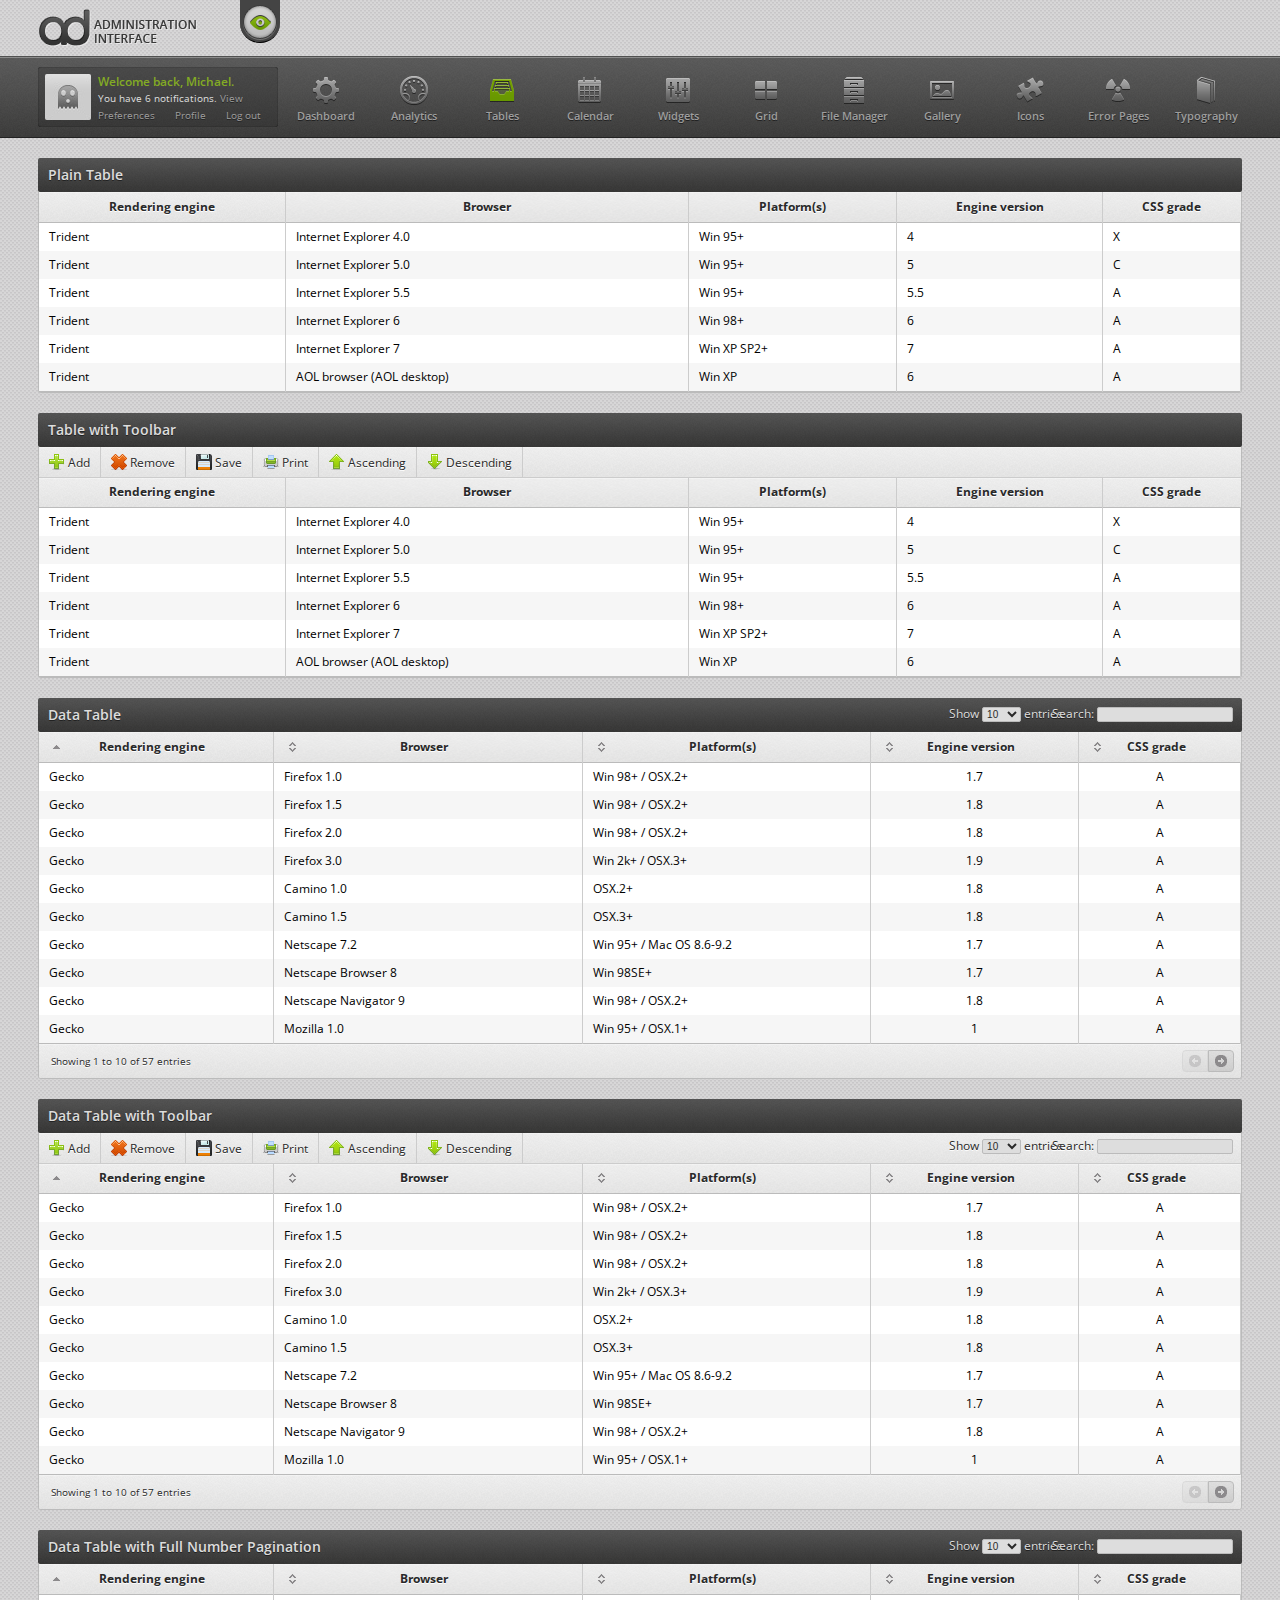
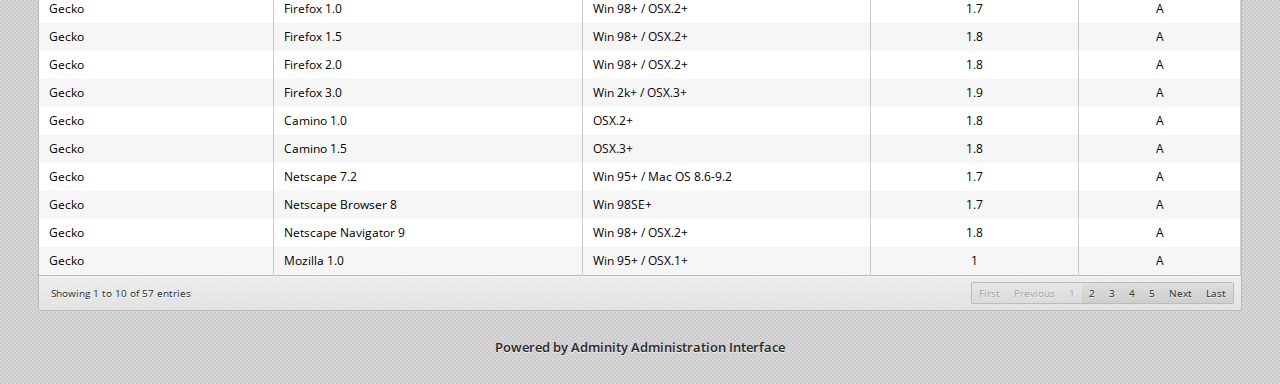
<file: tables.html>
<!doctype html>
<html lang="en">

<head>
	<meta charset="utf-8">
	<title>Adminity - Tables</title>
	<meta name="viewport" content="width=device-width, initial-scale=1" />
	<link rel="shortcut icon" href="favicon.gif">
	<!---CSS Files-->
	<link rel="stylesheet" href="css/master.css">
	<link rel="stylesheet" href="css/tables.css">
	<!---jQuery Files-->
	<script src="js/jquery-1.7.1.min.js"></script>
	<script src="js/jquery-ui-1.8.17.min.js"></script>
	<script src="js/styler.js"></script>
	<script src="js/jquery.tipTip.js"></script>
	<script src="js/colorpicker.js"></script>
	<script src="js/sticky.full.js"></script>
	<script src="js/global.js"></script>
	<script src="js/jquery.dataTables.min.js"></script>
	<!---Fonts-->
	<link href='http://fonts.googleapis.com/css?family=Open+Sans:300,400,600,700' rel='stylesheet' type='text/css'>
	<!--[if lt IE 9]>
		<script src="http://html5shiv.googlecode.com/svn/trunk/html5.js"></script>
	<![endif]-->
	<!--[if lte IE 8]>
		<script language="javascript" type="text/javascript" src="js/flot/excanvas.min.js"></script>
	<![endif]-->
</head>

<body>

	<!--- HEADER -->

	<div class="header">
		<a href="dashboard.html"><img src="img/logo.png" alt="Logo" /></a>
		<div class="styler">
			<ul class="styler-show">
				<li>
					<div id="colorSelector-top-bar"></div>
				</li>
				<li>
					<div id="colorSelector-box-head"></div>
				</li>
			</ul>
		</div>
	</div>

	<div class="top-bar">
		<ul id="nav">
			<li id="user-panel">
				<img src="img/nav/usr-avatar.jpg" id="usr-avatar" alt="" />
				<div id="usr-info">
					<p id="usr-name">Welcome back, Michael.</p>
					<p id="usr-notif">You have 6 notifications. <a href="#">View</a></p>
					<p><a href="#">Preferences</a><a href="#">Profile</a><a href="index.html">Log out</a></p>
				</div>
			</li>
			<li>
				<ul id="top-nav">
					<li class="nav-item">
						<a href="dashboard.html"><img src="img/nav/dash.png" alt="" />
							<p>Dashboard</p>
						</a>
					</li>
					<li class="nav-item">
						<a href="analytics.html"><img src="img/nav/anlt.png" alt="" />
							<p>Analytics</p>
						</a>
					</li>
					<li class="nav-item">
						<a href="#"><img src="img/nav/tb-active.png" alt="" />
							<p>Tables</p>
						</a>
					</li>
					<li class="nav-item">
						<a href="calendar.html"><img src="img/nav/cal.png" alt="" />
							<p>Calendar</p>
						</a>
					</li>
					<li class="nav-item">
						<a href="widgets.html"><img src="img/nav/widgets.png" alt="" />
							<p>Widgets</p>
						</a>
					</li>
					<li class="nav-item">
						<a href="grid.html"><img src="img/nav/grid.png" alt="" />
							<p>Grid</p>
						</a>
						<ul class="sub-nav">
							<li><a href="#">12 Columns</a></li>
							<li><a href="#">16 Columns</a></li>
						</ul>
					</li>
					<li class="nav-item">
						<a href="filemanager.html"><img src="img/nav/flm.png" alt="" />
							<p>File Manager</p>
						</a>
					</li>
					<li class="nav-item">
						<a href="gallery.html"><img src="img/nav/gal.png" alt="" />
							<p>Gallery</p>
						</a>
					</li>
					<li class="nav-item">
						<a href="icons.html"><img src="img/nav/icn.png" alt="" />
							<p>Icons</p>
						</a>
					</li>
					<li class="nav-item">
						<a href="#"><img src="img/nav/err.png" alt="" />
							<p>Error Pages</p>
						</a>
						<ul class="sub-nav">
							<li><a href="403.html">403 Page</a></li>
							<li><a href="404.html">404 Page</a></li>
							<li><a href="503.html">503 Page</a></li>
						</ul>
					</li>
					<li class="nav-item">
						<a href="typography.html"><img src="img/nav/typ.png" alt="" />
							<p>Typography</p>
						</a>
					</li>
				</ul>
			</li>
		</ul>
	</div>

	<!--- CONTENT AREA -->

	<div class="content container_12">
		<div class="box grid_12">
			<div class="box-head">
				<h2>Plain Table</h2>
			</div>
			<div class="box-content no-pad">
				<table class="display">
					<thead>
						<tr>
							<th>Rendering engine</th>
							<th>Browser</th>
							<th>Platform(s)</th>
							<th>Engine version</th>
							<th>CSS grade</th>
						</tr>
					</thead>
					<tbody>
						<tr class="odd gradeX">
							<td>Trident</td>
							<td>Internet Explorer 4.0</td>
							<td>Win 95+</td>
							<td class="center"> 4</td>
							<td class="center">X</td>
						</tr>
						<tr class="even gradeC">
							<td>Trident</td>
							<td>Internet Explorer 5.0</td>
							<td>Win 95+</td>
							<td class="center">5</td>
							<td class="center">C</td>
						</tr>
						<tr class="odd gradeA">
							<td>Trident</td>
							<td>Internet Explorer 5.5</td>
							<td>Win 95+</td>
							<td class="center">5.5</td>
							<td class="center">A</td>
						</tr>
						<tr class="even gradeA">
							<td>Trident</td>
							<td>Internet Explorer 6</td>
							<td>Win 98+</td>
							<td class="center">6</td>
							<td class="center">A</td>
						</tr>
						<tr class="odd gradeA">
							<td>Trident</td>
							<td>Internet Explorer 7</td>
							<td>Win XP SP2+</td>
							<td class="center">7</td>
							<td class="center">A</td>
						</tr>
						<tr class="even gradeA">
							<td>Trident</td>
							<td>AOL browser (AOL desktop)</td>
							<td>Win XP</td>
							<td class="center">6</td>
							<td class="center">A</td>
						</tr>
					</tbody>
				</table>
			</div>
		</div>

		<div class="box grid_12">
			<div class="box-head">
				<h2>Table with Toolbar</h2>
			</div>
			<div class="box-content no-pad">
				<ul class="table-toolbar">
					<li><a href="#"><img src="img/icons/basic/plus.png" alt="" /> Add</a></li>
					<li><a href="#"><img src="img/icons/basic/delete.png" alt="" /> Remove</a></li>
					<li><a href="#"><img src="img/icons/basic/save.png" alt="" /> Save</a></li>
					<li><a href="#"><img src="img/icons/basic/print.png" alt="" /> Print</a></li>
					<li><a href="#"><img src="img/icons/basic/up.png" alt="" /> Ascending</a></li>
					<li><a href="#"><img src="img/icons/basic/down.png" alt="" /> Descending</a></li>
				</ul>
				<table class="display">
					<thead>
						<tr>
							<th>Rendering engine</th>
							<th>Browser</th>
							<th>Platform(s)</th>
							<th>Engine version</th>
							<th>CSS grade</th>
						</tr>
					</thead>
					<tbody>
						<tr class="odd gradeX">
							<td>Trident</td>
							<td>Internet Explorer 4.0</td>
							<td>Win 95+</td>
							<td class="center"> 4</td>
							<td class="center">X</td>
						</tr>
						<tr class="even gradeC">
							<td>Trident</td>
							<td>Internet Explorer 5.0</td>
							<td>Win 95+</td>
							<td class="center">5</td>
							<td class="center">C</td>
						</tr>
						<tr class="odd gradeA">
							<td>Trident</td>
							<td>Internet Explorer 5.5</td>
							<td>Win 95+</td>
							<td class="center">5.5</td>
							<td class="center">A</td>
						</tr>
						<tr class="even gradeA">
							<td>Trident</td>
							<td>Internet Explorer 6</td>
							<td>Win 98+</td>
							<td class="center">6</td>
							<td class="center">A</td>
						</tr>
						<tr class="odd gradeA">
							<td>Trident</td>
							<td>Internet Explorer 7</td>
							<td>Win XP SP2+</td>
							<td class="center">7</td>
							<td class="center">A</td>
						</tr>
						<tr class="even gradeA">
							<td>Trident</td>
							<td>AOL browser (AOL desktop)</td>
							<td>Win XP</td>
							<td class="center">6</td>
							<td class="center">A</td>
						</tr>
					</tbody>
				</table>
			</div>
		</div>

		<div class="box grid_12">
			<div class="box-head">
				<h2>Data Table</h2>
			</div>
			<div class="box-content no-pad">
				<table class="display" id="dt1">
					<thead>
						<tr>
							<th>Rendering engine</th>
							<th>Browser</th>
							<th>Platform(s)</th>
							<th>Engine version</th>
							<th>CSS grade</th>
						</tr>
					</thead>
					<tbody>
						<tr class="odd gradeX">
							<td>Trident</td>
							<td>Internet Explorer 4.0</td>
							<td>Win 95+</td>
							<td class="center"> 4</td>
							<td class="center">X</td>
						</tr>
						<tr class="even gradeC">
							<td>Trident</td>
							<td>Internet Explorer 5.0</td>
							<td>Win 95+</td>
							<td class="center">5</td>
							<td class="center">C</td>
						</tr>
						<tr class="odd gradeA">
							<td>Trident</td>
							<td>Internet Explorer 5.5</td>
							<td>Win 95+</td>
							<td class="center">5.5</td>
							<td class="center">A</td>
						</tr>
						<tr class="even gradeA">
							<td>Trident</td>
							<td>Internet Explorer 6</td>
							<td>Win 98+</td>
							<td class="center">6</td>
							<td class="center">A</td>
						</tr>
						<tr class="odd gradeA">
							<td>Trident</td>
							<td>Internet Explorer 7</td>
							<td>Win XP SP2+</td>
							<td class="center">7</td>
							<td class="center">A</td>
						</tr>
						<tr class="even gradeA">
							<td>Trident</td>
							<td>AOL browser (AOL desktop)</td>
							<td>Win XP</td>
							<td class="center">6</td>
							<td class="center">A</td>
						</tr>
						<tr class="gradeA">
							<td>Gecko</td>
							<td>Firefox 1.0</td>
							<td>Win 98+ / OSX.2+</td>
							<td class="center">1.7</td>
							<td class="center">A</td>
						</tr>
						<tr class="gradeA">
							<td>Gecko</td>
							<td>Firefox 1.5</td>
							<td>Win 98+ / OSX.2+</td>
							<td class="center">1.8</td>
							<td class="center">A</td>
						</tr>
						<tr class="gradeA">
							<td>Gecko</td>
							<td>Firefox 2.0</td>
							<td>Win 98+ / OSX.2+</td>
							<td class="center">1.8</td>
							<td class="center">A</td>
						</tr>
						<tr class="gradeA">
							<td>Gecko</td>
							<td>Firefox 3.0</td>
							<td>Win 2k+ / OSX.3+</td>
							<td class="center">1.9</td>
							<td class="center">A</td>
						</tr>
						<tr class="gradeA">
							<td>Gecko</td>
							<td>Camino 1.0</td>
							<td>OSX.2+</td>
							<td class="center">1.8</td>
							<td class="center">A</td>
						</tr>
						<tr class="gradeA">
							<td>Gecko</td>
							<td>Camino 1.5</td>
							<td>OSX.3+</td>
							<td class="center">1.8</td>
							<td class="center">A</td>
						</tr>
						<tr class="gradeA">
							<td>Gecko</td>
							<td>Netscape 7.2</td>
							<td>Win 95+ / Mac OS 8.6-9.2</td>
							<td class="center">1.7</td>
							<td class="center">A</td>
						</tr>
						<tr class="gradeA">
							<td>Gecko</td>
							<td>Netscape Browser 8</td>
							<td>Win 98SE+</td>
							<td class="center">1.7</td>
							<td class="center">A</td>
						</tr>
						<tr class="gradeA">
							<td>Gecko</td>
							<td>Netscape Navigator 9</td>
							<td>Win 98+ / OSX.2+</td>
							<td class="center">1.8</td>
							<td class="center">A</td>
						</tr>
						<tr class="gradeA">
							<td>Gecko</td>
							<td>Mozilla 1.0</td>
							<td>Win 95+ / OSX.1+</td>
							<td class="center">1</td>
							<td class="center">A</td>
						</tr>
						<tr class="gradeA">
							<td>Gecko</td>
							<td>Mozilla 1.1</td>
							<td>Win 95+ / OSX.1+</td>
							<td class="center">1.1</td>
							<td class="center">A</td>
						</tr>
						<tr class="gradeA">
							<td>Gecko</td>
							<td>Mozilla 1.2</td>
							<td>Win 95+ / OSX.1+</td>
							<td class="center">1.2</td>
							<td class="center">A</td>
						</tr>
						<tr class="gradeA">
							<td>Gecko</td>
							<td>Mozilla 1.3</td>
							<td>Win 95+ / OSX.1+</td>
							<td class="center">1.3</td>
							<td class="center">A</td>
						</tr>
						<tr class="gradeA">
							<td>Gecko</td>
							<td>Mozilla 1.4</td>
							<td>Win 95+ / OSX.1+</td>
							<td class="center">1.4</td>
							<td class="center">A</td>
						</tr>
						<tr class="gradeA">
							<td>Gecko</td>
							<td>Mozilla 1.5</td>
							<td>Win 95+ / OSX.1+</td>
							<td class="center">1.5</td>
							<td class="center">A</td>
						</tr>
						<tr class="gradeA">
							<td>Gecko</td>
							<td>Mozilla 1.6</td>
							<td>Win 95+ / OSX.1+</td>
							<td class="center">1.6</td>
							<td class="center">A</td>
						</tr>
						<tr class="gradeA">
							<td>Gecko</td>
							<td>Mozilla 1.7</td>
							<td>Win 98+ / OSX.1+</td>
							<td class="center">1.7</td>
							<td class="center">A</td>
						</tr>
						<tr class="gradeA">
							<td>Gecko</td>
							<td>Mozilla 1.8</td>
							<td>Win 98+ / OSX.1+</td>
							<td class="center">1.8</td>
							<td class="center">A</td>
						</tr>
						<tr class="gradeA">
							<td>Gecko</td>
							<td>Seamonkey 1.1</td>
							<td>Win 98+ / OSX.2+</td>
							<td class="center">1.8</td>
							<td class="center">A</td>
						</tr>
						<tr class="gradeA">
							<td>Gecko</td>
							<td>Epiphany 2.20</td>
							<td>Gnome</td>
							<td class="center">1.8</td>
							<td class="center">A</td>
						</tr>
						<tr class="gradeA">
							<td>Webkit</td>
							<td>Safari 1.2</td>
							<td>OSX.3</td>
							<td class="center">125.5</td>
							<td class="center">A</td>
						</tr>
						<tr class="gradeA">
							<td>Webkit</td>
							<td>Safari 1.3</td>
							<td>OSX.3</td>
							<td class="center">312.8</td>
							<td class="center">A</td>
						</tr>
						<tr class="gradeA">
							<td>Webkit</td>
							<td>Safari 2.0</td>
							<td>OSX.4+</td>
							<td class="center">419.3</td>
							<td class="center">A</td>
						</tr>
						<tr class="gradeA">
							<td>Webkit</td>
							<td>Safari 3.0</td>
							<td>OSX.4+</td>
							<td class="center">522.1</td>
							<td class="center">A</td>
						</tr>
						<tr class="gradeA">
							<td>Webkit</td>
							<td>OmniWeb 5.5</td>
							<td>OSX.4+</td>
							<td class="center">420</td>
							<td class="center">A</td>
						</tr>
						<tr class="gradeA">
							<td>Webkit</td>
							<td>iPod Touch / iPhone</td>
							<td>iPod</td>
							<td class="center">420.1</td>
							<td class="center">A</td>
						</tr>
						<tr class="gradeA">
							<td>Webkit</td>
							<td>S60</td>
							<td>S60</td>
							<td class="center">413</td>
							<td class="center">A</td>
						</tr>
						<tr class="gradeA">
							<td>Presto</td>
							<td>Opera 7.0</td>
							<td>Win 95+ / OSX.1+</td>
							<td class="center">-</td>
							<td class="center">A</td>
						</tr>
						<tr class="gradeA">
							<td>Presto</td>
							<td>Opera 7.5</td>
							<td>Win 95+ / OSX.2+</td>
							<td class="center">-</td>
							<td class="center">A</td>
						</tr>
						<tr class="gradeA">
							<td>Presto</td>
							<td>Opera 8.0</td>
							<td>Win 95+ / OSX.2+</td>
							<td class="center">-</td>
							<td class="center">A</td>
						</tr>
						<tr class="gradeA">
							<td>Presto</td>
							<td>Opera 8.5</td>
							<td>Win 95+ / OSX.2+</td>
							<td class="center">-</td>
							<td class="center">A</td>
						</tr>
						<tr class="gradeA">
							<td>Presto</td>
							<td>Opera 9.0</td>
							<td>Win 95+ / OSX.3+</td>
							<td class="center">-</td>
							<td class="center">A</td>
						</tr>
						<tr class="gradeA">
							<td>Presto</td>
							<td>Opera 9.2</td>
							<td>Win 88+ / OSX.3+</td>
							<td class="center">-</td>
							<td class="center">A</td>
						</tr>
						<tr class="gradeA">
							<td>Presto</td>
							<td>Opera 9.5</td>
							<td>Win 88+ / OSX.3+</td>
							<td class="center">-</td>
							<td class="center">A</td>
						</tr>
						<tr class="gradeA">
							<td>Presto</td>
							<td>Opera for Wii</td>
							<td>Wii</td>
							<td class="center">-</td>
							<td class="center">A</td>
						</tr>
						<tr class="gradeA">
							<td>Presto</td>
							<td>Nokia N800</td>
							<td>N800</td>
							<td class="center">-</td>
							<td class="center">A</td>
						</tr>
						<tr class="gradeA">
							<td>Presto</td>
							<td>Nintendo DS browser</td>
							<td>Nintendo DS</td>
							<td class="center">8.5</td>
							<td class="center">C/A<sup>1</sup></td>
						</tr>
						<tr class="gradeC">
							<td>KHTML</td>
							<td>Konqureror 3.1</td>
							<td>KDE 3.1</td>
							<td class="center">3.1</td>
							<td class="center">C</td>
						</tr>
						<tr class="gradeA">
							<td>KHTML</td>
							<td>Konqureror 3.3</td>
							<td>KDE 3.3</td>
							<td class="center">3.3</td>
							<td class="center">A</td>
						</tr>
						<tr class="gradeA">
							<td>KHTML</td>
							<td>Konqureror 3.5</td>
							<td>KDE 3.5</td>
							<td class="center">3.5</td>
							<td class="center">A</td>
						</tr>
						<tr class="gradeX">
							<td>Tasman</td>
							<td>Internet Explorer 4.5</td>
							<td>Mac OS 8-9</td>
							<td class="center">-</td>
							<td class="center">X</td>
						</tr>
						<tr class="gradeC">
							<td>Tasman</td>
							<td>Internet Explorer 5.1</td>
							<td>Mac OS 7.6-9</td>
							<td class="center">1</td>
							<td class="center">C</td>
						</tr>
						<tr class="gradeC">
							<td>Tasman</td>
							<td>Internet Explorer 5.2</td>
							<td>Mac OS 8-X</td>
							<td class="center">1</td>
							<td class="center">C</td>
						</tr>
						<tr class="gradeA">
							<td>Misc</td>
							<td>NetFront 3.1</td>
							<td>Embedded devices</td>
							<td class="center">-</td>
							<td class="center">C</td>
						</tr>
						<tr class="gradeA">
							<td>Misc</td>
							<td>NetFront 3.4</td>
							<td>Embedded devices</td>
							<td class="center">-</td>
							<td class="center">A</td>
						</tr>
						<tr class="gradeX">
							<td>Misc</td>
							<td>Dillo 0.8</td>
							<td>Embedded devices</td>
							<td class="center">-</td>
							<td class="center">X</td>
						</tr>
						<tr class="gradeX">
							<td>Misc</td>
							<td>Links</td>
							<td>Text only</td>
							<td class="center">-</td>
							<td class="center">X</td>
						</tr>
						<tr class="gradeX">
							<td>Misc</td>
							<td>Lynx</td>
							<td>Text only</td>
							<td class="center">-</td>
							<td class="center">X</td>
						</tr>
						<tr class="gradeC">
							<td>Misc</td>
							<td>IE Mobile</td>
							<td>Windows Mobile 6</td>
							<td class="center">-</td>
							<td class="center">C</td>
						</tr>
						<tr class="gradeC">
							<td>Misc</td>
							<td>PSP browser</td>
							<td>PSP</td>
							<td class="center">-</td>
							<td class="center">C</td>
						</tr>
						<tr class="gradeU">
							<td>Other browsers</td>
							<td>All others</td>
							<td>-</td>
							<td class="center">-</td>
							<td class="center">U</td>
						</tr>
					</tbody>
				</table>
			</div>
		</div>

		<div class="box grid_12">
			<div class="box-head">
				<h2>Data Table with Toolbar</h2>
			</div>
			<div class="box-content no-pad">
				<ul class="table-toolbar">
					<li><a href="#"><img src="img/icons/basic/plus.png" alt="" /> Add</a></li>
					<li><a href="#"><img src="img/icons/basic/delete.png" alt="" /> Remove</a></li>
					<li><a href="#"><img src="img/icons/basic/save.png" alt="" /> Save</a></li>
					<li><a href="#"><img src="img/icons/basic/print.png" alt="" /> Print</a></li>
					<li><a href="#"><img src="img/icons/basic/up.png" alt="" /> Ascending</a></li>
					<li><a href="#"><img src="img/icons/basic/down.png" alt="" /> Descending</a></li>
				</ul>
				<table class="display" id="dt2">
					<thead>
						<tr>
							<th>Rendering engine</th>
							<th>Browser</th>
							<th>Platform(s)</th>
							<th>Engine version</th>
							<th>CSS grade</th>
						</tr>
					</thead>
					<tbody>
						<tr class="odd gradeX">
							<td>Trident</td>
							<td>Internet Explorer 4.0</td>
							<td>Win 95+</td>
							<td class="center"> 4</td>
							<td class="center">X</td>
						</tr>
						<tr class="even gradeC">
							<td>Trident</td>
							<td>Internet Explorer 5.0</td>
							<td>Win 95+</td>
							<td class="center">5</td>
							<td class="center">C</td>
						</tr>
						<tr class="odd gradeA">
							<td>Trident</td>
							<td>Internet Explorer 5.5</td>
							<td>Win 95+</td>
							<td class="center">5.5</td>
							<td class="center">A</td>
						</tr>
						<tr class="even gradeA">
							<td>Trident</td>
							<td>Internet Explorer 6</td>
							<td>Win 98+</td>
							<td class="center">6</td>
							<td class="center">A</td>
						</tr>
						<tr class="odd gradeA">
							<td>Trident</td>
							<td>Internet Explorer 7</td>
							<td>Win XP SP2+</td>
							<td class="center">7</td>
							<td class="center">A</td>
						</tr>
						<tr class="even gradeA">
							<td>Trident</td>
							<td>AOL browser (AOL desktop)</td>
							<td>Win XP</td>
							<td class="center">6</td>
							<td class="center">A</td>
						</tr>
						<tr class="gradeA">
							<td>Gecko</td>
							<td>Firefox 1.0</td>
							<td>Win 98+ / OSX.2+</td>
							<td class="center">1.7</td>
							<td class="center">A</td>
						</tr>
						<tr class="gradeA">
							<td>Gecko</td>
							<td>Firefox 1.5</td>
							<td>Win 98+ / OSX.2+</td>
							<td class="center">1.8</td>
							<td class="center">A</td>
						</tr>
						<tr class="gradeA">
							<td>Gecko</td>
							<td>Firefox 2.0</td>
							<td>Win 98+ / OSX.2+</td>
							<td class="center">1.8</td>
							<td class="center">A</td>
						</tr>
						<tr class="gradeA">
							<td>Gecko</td>
							<td>Firefox 3.0</td>
							<td>Win 2k+ / OSX.3+</td>
							<td class="center">1.9</td>
							<td class="center">A</td>
						</tr>
						<tr class="gradeA">
							<td>Gecko</td>
							<td>Camino 1.0</td>
							<td>OSX.2+</td>
							<td class="center">1.8</td>
							<td class="center">A</td>
						</tr>
						<tr class="gradeA">
							<td>Gecko</td>
							<td>Camino 1.5</td>
							<td>OSX.3+</td>
							<td class="center">1.8</td>
							<td class="center">A</td>
						</tr>
						<tr class="gradeA">
							<td>Gecko</td>
							<td>Netscape 7.2</td>
							<td>Win 95+ / Mac OS 8.6-9.2</td>
							<td class="center">1.7</td>
							<td class="center">A</td>
						</tr>
						<tr class="gradeA">
							<td>Gecko</td>
							<td>Netscape Browser 8</td>
							<td>Win 98SE+</td>
							<td class="center">1.7</td>
							<td class="center">A</td>
						</tr>
						<tr class="gradeA">
							<td>Gecko</td>
							<td>Netscape Navigator 9</td>
							<td>Win 98+ / OSX.2+</td>
							<td class="center">1.8</td>
							<td class="center">A</td>
						</tr>
						<tr class="gradeA">
							<td>Gecko</td>
							<td>Mozilla 1.0</td>
							<td>Win 95+ / OSX.1+</td>
							<td class="center">1</td>
							<td class="center">A</td>
						</tr>
						<tr class="gradeA">
							<td>Gecko</td>
							<td>Mozilla 1.1</td>
							<td>Win 95+ / OSX.1+</td>
							<td class="center">1.1</td>
							<td class="center">A</td>
						</tr>
						<tr class="gradeA">
							<td>Gecko</td>
							<td>Mozilla 1.2</td>
							<td>Win 95+ / OSX.1+</td>
							<td class="center">1.2</td>
							<td class="center">A</td>
						</tr>
						<tr class="gradeA">
							<td>Gecko</td>
							<td>Mozilla 1.3</td>
							<td>Win 95+ / OSX.1+</td>
							<td class="center">1.3</td>
							<td class="center">A</td>
						</tr>
						<tr class="gradeA">
							<td>Gecko</td>
							<td>Mozilla 1.4</td>
							<td>Win 95+ / OSX.1+</td>
							<td class="center">1.4</td>
							<td class="center">A</td>
						</tr>
						<tr class="gradeA">
							<td>Gecko</td>
							<td>Mozilla 1.5</td>
							<td>Win 95+ / OSX.1+</td>
							<td class="center">1.5</td>
							<td class="center">A</td>
						</tr>
						<tr class="gradeA">
							<td>Gecko</td>
							<td>Mozilla 1.6</td>
							<td>Win 95+ / OSX.1+</td>
							<td class="center">1.6</td>
							<td class="center">A</td>
						</tr>
						<tr class="gradeA">
							<td>Gecko</td>
							<td>Mozilla 1.7</td>
							<td>Win 98+ / OSX.1+</td>
							<td class="center">1.7</td>
							<td class="center">A</td>
						</tr>
						<tr class="gradeA">
							<td>Gecko</td>
							<td>Mozilla 1.8</td>
							<td>Win 98+ / OSX.1+</td>
							<td class="center">1.8</td>
							<td class="center">A</td>
						</tr>
						<tr class="gradeA">
							<td>Gecko</td>
							<td>Seamonkey 1.1</td>
							<td>Win 98+ / OSX.2+</td>
							<td class="center">1.8</td>
							<td class="center">A</td>
						</tr>
						<tr class="gradeA">
							<td>Gecko</td>
							<td>Epiphany 2.20</td>
							<td>Gnome</td>
							<td class="center">1.8</td>
							<td class="center">A</td>
						</tr>
						<tr class="gradeA">
							<td>Webkit</td>
							<td>Safari 1.2</td>
							<td>OSX.3</td>
							<td class="center">125.5</td>
							<td class="center">A</td>
						</tr>
						<tr class="gradeA">
							<td>Webkit</td>
							<td>Safari 1.3</td>
							<td>OSX.3</td>
							<td class="center">312.8</td>
							<td class="center">A</td>
						</tr>
						<tr class="gradeA">
							<td>Webkit</td>
							<td>Safari 2.0</td>
							<td>OSX.4+</td>
							<td class="center">419.3</td>
							<td class="center">A</td>
						</tr>
						<tr class="gradeA">
							<td>Webkit</td>
							<td>Safari 3.0</td>
							<td>OSX.4+</td>
							<td class="center">522.1</td>
							<td class="center">A</td>
						</tr>
						<tr class="gradeA">
							<td>Webkit</td>
							<td>OmniWeb 5.5</td>
							<td>OSX.4+</td>
							<td class="center">420</td>
							<td class="center">A</td>
						</tr>
						<tr class="gradeA">
							<td>Webkit</td>
							<td>iPod Touch / iPhone</td>
							<td>iPod</td>
							<td class="center">420.1</td>
							<td class="center">A</td>
						</tr>
						<tr class="gradeA">
							<td>Webkit</td>
							<td>S60</td>
							<td>S60</td>
							<td class="center">413</td>
							<td class="center">A</td>
						</tr>
						<tr class="gradeA">
							<td>Presto</td>
							<td>Opera 7.0</td>
							<td>Win 95+ / OSX.1+</td>
							<td class="center">-</td>
							<td class="center">A</td>
						</tr>
						<tr class="gradeA">
							<td>Presto</td>
							<td>Opera 7.5</td>
							<td>Win 95+ / OSX.2+</td>
							<td class="center">-</td>
							<td class="center">A</td>
						</tr>
						<tr class="gradeA">
							<td>Presto</td>
							<td>Opera 8.0</td>
							<td>Win 95+ / OSX.2+</td>
							<td class="center">-</td>
							<td class="center">A</td>
						</tr>
						<tr class="gradeA">
							<td>Presto</td>
							<td>Opera 8.5</td>
							<td>Win 95+ / OSX.2+</td>
							<td class="center">-</td>
							<td class="center">A</td>
						</tr>
						<tr class="gradeA">
							<td>Presto</td>
							<td>Opera 9.0</td>
							<td>Win 95+ / OSX.3+</td>
							<td class="center">-</td>
							<td class="center">A</td>
						</tr>
						<tr class="gradeA">
							<td>Presto</td>
							<td>Opera 9.2</td>
							<td>Win 88+ / OSX.3+</td>
							<td class="center">-</td>
							<td class="center">A</td>
						</tr>
						<tr class="gradeA">
							<td>Presto</td>
							<td>Opera 9.5</td>
							<td>Win 88+ / OSX.3+</td>
							<td class="center">-</td>
							<td class="center">A</td>
						</tr>
						<tr class="gradeA">
							<td>Presto</td>
							<td>Opera for Wii</td>
							<td>Wii</td>
							<td class="center">-</td>
							<td class="center">A</td>
						</tr>
						<tr class="gradeA">
							<td>Presto</td>
							<td>Nokia N800</td>
							<td>N800</td>
							<td class="center">-</td>
							<td class="center">A</td>
						</tr>
						<tr class="gradeA">
							<td>Presto</td>
							<td>Nintendo DS browser</td>
							<td>Nintendo DS</td>
							<td class="center">8.5</td>
							<td class="center">C/A<sup>1</sup></td>
						</tr>
						<tr class="gradeC">
							<td>KHTML</td>
							<td>Konqureror 3.1</td>
							<td>KDE 3.1</td>
							<td class="center">3.1</td>
							<td class="center">C</td>
						</tr>
						<tr class="gradeA">
							<td>KHTML</td>
							<td>Konqureror 3.3</td>
							<td>KDE 3.3</td>
							<td class="center">3.3</td>
							<td class="center">A</td>
						</tr>
						<tr class="gradeA">
							<td>KHTML</td>
							<td>Konqureror 3.5</td>
							<td>KDE 3.5</td>
							<td class="center">3.5</td>
							<td class="center">A</td>
						</tr>
						<tr class="gradeX">
							<td>Tasman</td>
							<td>Internet Explorer 4.5</td>
							<td>Mac OS 8-9</td>
							<td class="center">-</td>
							<td class="center">X</td>
						</tr>
						<tr class="gradeC">
							<td>Tasman</td>
							<td>Internet Explorer 5.1</td>
							<td>Mac OS 7.6-9</td>
							<td class="center">1</td>
							<td class="center">C</td>
						</tr>
						<tr class="gradeC">
							<td>Tasman</td>
							<td>Internet Explorer 5.2</td>
							<td>Mac OS 8-X</td>
							<td class="center">1</td>
							<td class="center">C</td>
						</tr>
						<tr class="gradeA">
							<td>Misc</td>
							<td>NetFront 3.1</td>
							<td>Embedded devices</td>
							<td class="center">-</td>
							<td class="center">C</td>
						</tr>
						<tr class="gradeA">
							<td>Misc</td>
							<td>NetFront 3.4</td>
							<td>Embedded devices</td>
							<td class="center">-</td>
							<td class="center">A</td>
						</tr>
						<tr class="gradeX">
							<td>Misc</td>
							<td>Dillo 0.8</td>
							<td>Embedded devices</td>
							<td class="center">-</td>
							<td class="center">X</td>
						</tr>
						<tr class="gradeX">
							<td>Misc</td>
							<td>Links</td>
							<td>Text only</td>
							<td class="center">-</td>
							<td class="center">X</td>
						</tr>
						<tr class="gradeX">
							<td>Misc</td>
							<td>Lynx</td>
							<td>Text only</td>
							<td class="center">-</td>
							<td class="center">X</td>
						</tr>
						<tr class="gradeC">
							<td>Misc</td>
							<td>IE Mobile</td>
							<td>Windows Mobile 6</td>
							<td class="center">-</td>
							<td class="center">C</td>
						</tr>
						<tr class="gradeC">
							<td>Misc</td>
							<td>PSP browser</td>
							<td>PSP</td>
							<td class="center">-</td>
							<td class="center">C</td>
						</tr>
						<tr class="gradeU">
							<td>Other browsers</td>
							<td>All others</td>
							<td>-</td>
							<td class="center">-</td>
							<td class="center">U</td>
						</tr>
					</tbody>
				</table>
			</div>
		</div>

		<div class="box grid_12">
			<div class="box-head">
				<h2>Data Table with Full Number Pagination</h2>
			</div>
			<div class="box-content no-pad">
				<table class="display" id="dt3">
					<thead>
						<tr>
							<th>Rendering engine</th>
							<th>Browser</th>
							<th>Platform(s)</th>
							<th>Engine version</th>
							<th>CSS grade</th>
						</tr>
					</thead>
					<tbody>
						<tr class="odd gradeX">
							<td>Trident</td>
							<td>Internet Explorer 4.0</td>
							<td>Win 95+</td>
							<td class="center"> 4</td>
							<td class="center">X</td>
						</tr>
						<tr class="even gradeC">
							<td>Trident</td>
							<td>Internet Explorer 5.0</td>
							<td>Win 95+</td>
							<td class="center">5</td>
							<td class="center">C</td>
						</tr>
						<tr class="odd gradeA">
							<td>Trident</td>
							<td>Internet Explorer 5.5</td>
							<td>Win 95+</td>
							<td class="center">5.5</td>
							<td class="center">A</td>
						</tr>
						<tr class="even gradeA">
							<td>Trident</td>
							<td>Internet Explorer 6</td>
							<td>Win 98+</td>
							<td class="center">6</td>
							<td class="center">A</td>
						</tr>
						<tr class="odd gradeA">
							<td>Trident</td>
							<td>Internet Explorer 7</td>
							<td>Win XP SP2+</td>
							<td class="center">7</td>
							<td class="center">A</td>
						</tr>
						<tr class="even gradeA">
							<td>Trident</td>
							<td>AOL browser (AOL desktop)</td>
							<td>Win XP</td>
							<td class="center">6</td>
							<td class="center">A</td>
						</tr>
						<tr class="gradeA">
							<td>Gecko</td>
							<td>Firefox 1.0</td>
							<td>Win 98+ / OSX.2+</td>
							<td class="center">1.7</td>
							<td class="center">A</td>
						</tr>
						<tr class="gradeA">
							<td>Gecko</td>
							<td>Firefox 1.5</td>
							<td>Win 98+ / OSX.2+</td>
							<td class="center">1.8</td>
							<td class="center">A</td>
						</tr>
						<tr class="gradeA">
							<td>Gecko</td>
							<td>Firefox 2.0</td>
							<td>Win 98+ / OSX.2+</td>
							<td class="center">1.8</td>
							<td class="center">A</td>
						</tr>
						<tr class="gradeA">
							<td>Gecko</td>
							<td>Firefox 3.0</td>
							<td>Win 2k+ / OSX.3+</td>
							<td class="center">1.9</td>
							<td class="center">A</td>
						</tr>
						<tr class="gradeA">
							<td>Gecko</td>
							<td>Camino 1.0</td>
							<td>OSX.2+</td>
							<td class="center">1.8</td>
							<td class="center">A</td>
						</tr>
						<tr class="gradeA">
							<td>Gecko</td>
							<td>Camino 1.5</td>
							<td>OSX.3+</td>
							<td class="center">1.8</td>
							<td class="center">A</td>
						</tr>
						<tr class="gradeA">
							<td>Gecko</td>
							<td>Netscape 7.2</td>
							<td>Win 95+ / Mac OS 8.6-9.2</td>
							<td class="center">1.7</td>
							<td class="center">A</td>
						</tr>
						<tr class="gradeA">
							<td>Gecko</td>
							<td>Netscape Browser 8</td>
							<td>Win 98SE+</td>
							<td class="center">1.7</td>
							<td class="center">A</td>
						</tr>
						<tr class="gradeA">
							<td>Gecko</td>
							<td>Netscape Navigator 9</td>
							<td>Win 98+ / OSX.2+</td>
							<td class="center">1.8</td>
							<td class="center">A</td>
						</tr>
						<tr class="gradeA">
							<td>Gecko</td>
							<td>Mozilla 1.0</td>
							<td>Win 95+ / OSX.1+</td>
							<td class="center">1</td>
							<td class="center">A</td>
						</tr>
						<tr class="gradeA">
							<td>Gecko</td>
							<td>Mozilla 1.1</td>
							<td>Win 95+ / OSX.1+</td>
							<td class="center">1.1</td>
							<td class="center">A</td>
						</tr>
						<tr class="gradeA">
							<td>Gecko</td>
							<td>Mozilla 1.2</td>
							<td>Win 95+ / OSX.1+</td>
							<td class="center">1.2</td>
							<td class="center">A</td>
						</tr>
						<tr class="gradeA">
							<td>Gecko</td>
							<td>Mozilla 1.3</td>
							<td>Win 95+ / OSX.1+</td>
							<td class="center">1.3</td>
							<td class="center">A</td>
						</tr>
						<tr class="gradeA">
							<td>Gecko</td>
							<td>Mozilla 1.4</td>
							<td>Win 95+ / OSX.1+</td>
							<td class="center">1.4</td>
							<td class="center">A</td>
						</tr>
						<tr class="gradeA">
							<td>Gecko</td>
							<td>Mozilla 1.5</td>
							<td>Win 95+ / OSX.1+</td>
							<td class="center">1.5</td>
							<td class="center">A</td>
						</tr>
						<tr class="gradeA">
							<td>Gecko</td>
							<td>Mozilla 1.6</td>
							<td>Win 95+ / OSX.1+</td>
							<td class="center">1.6</td>
							<td class="center">A</td>
						</tr>
						<tr class="gradeA">
							<td>Gecko</td>
							<td>Mozilla 1.7</td>
							<td>Win 98+ / OSX.1+</td>
							<td class="center">1.7</td>
							<td class="center">A</td>
						</tr>
						<tr class="gradeA">
							<td>Gecko</td>
							<td>Mozilla 1.8</td>
							<td>Win 98+ / OSX.1+</td>
							<td class="center">1.8</td>
							<td class="center">A</td>
						</tr>
						<tr class="gradeA">
							<td>Gecko</td>
							<td>Seamonkey 1.1</td>
							<td>Win 98+ / OSX.2+</td>
							<td class="center">1.8</td>
							<td class="center">A</td>
						</tr>
						<tr class="gradeA">
							<td>Gecko</td>
							<td>Epiphany 2.20</td>
							<td>Gnome</td>
							<td class="center">1.8</td>
							<td class="center">A</td>
						</tr>
						<tr class="gradeA">
							<td>Webkit</td>
							<td>Safari 1.2</td>
							<td>OSX.3</td>
							<td class="center">125.5</td>
							<td class="center">A</td>
						</tr>
						<tr class="gradeA">
							<td>Webkit</td>
							<td>Safari 1.3</td>
							<td>OSX.3</td>
							<td class="center">312.8</td>
							<td class="center">A</td>
						</tr>
						<tr class="gradeA">
							<td>Webkit</td>
							<td>Safari 2.0</td>
							<td>OSX.4+</td>
							<td class="center">419.3</td>
							<td class="center">A</td>
						</tr>
						<tr class="gradeA">
							<td>Webkit</td>
							<td>Safari 3.0</td>
							<td>OSX.4+</td>
							<td class="center">522.1</td>
							<td class="center">A</td>
						</tr>
						<tr class="gradeA">
							<td>Webkit</td>
							<td>OmniWeb 5.5</td>
							<td>OSX.4+</td>
							<td class="center">420</td>
							<td class="center">A</td>
						</tr>
						<tr class="gradeA">
							<td>Webkit</td>
							<td>iPod Touch / iPhone</td>
							<td>iPod</td>
							<td class="center">420.1</td>
							<td class="center">A</td>
						</tr>
						<tr class="gradeA">
							<td>Webkit</td>
							<td>S60</td>
							<td>S60</td>
							<td class="center">413</td>
							<td class="center">A</td>
						</tr>
						<tr class="gradeA">
							<td>Presto</td>
							<td>Opera 7.0</td>
							<td>Win 95+ / OSX.1+</td>
							<td class="center">-</td>
							<td class="center">A</td>
						</tr>
						<tr class="gradeA">
							<td>Presto</td>
							<td>Opera 7.5</td>
							<td>Win 95+ / OSX.2+</td>
							<td class="center">-</td>
							<td class="center">A</td>
						</tr>
						<tr class="gradeA">
							<td>Presto</td>
							<td>Opera 8.0</td>
							<td>Win 95+ / OSX.2+</td>
							<td class="center">-</td>
							<td class="center">A</td>
						</tr>
						<tr class="gradeA">
							<td>Presto</td>
							<td>Opera 8.5</td>
							<td>Win 95+ / OSX.2+</td>
							<td class="center">-</td>
							<td class="center">A</td>
						</tr>
						<tr class="gradeA">
							<td>Presto</td>
							<td>Opera 9.0</td>
							<td>Win 95+ / OSX.3+</td>
							<td class="center">-</td>
							<td class="center">A</td>
						</tr>
						<tr class="gradeA">
							<td>Presto</td>
							<td>Opera 9.2</td>
							<td>Win 88+ / OSX.3+</td>
							<td class="center">-</td>
							<td class="center">A</td>
						</tr>
						<tr class="gradeA">
							<td>Presto</td>
							<td>Opera 9.5</td>
							<td>Win 88+ / OSX.3+</td>
							<td class="center">-</td>
							<td class="center">A</td>
						</tr>
						<tr class="gradeA">
							<td>Presto</td>
							<td>Opera for Wii</td>
							<td>Wii</td>
							<td class="center">-</td>
							<td class="center">A</td>
						</tr>
						<tr class="gradeA">
							<td>Presto</td>
							<td>Nokia N800</td>
							<td>N800</td>
							<td class="center">-</td>
							<td class="center">A</td>
						</tr>
						<tr class="gradeA">
							<td>Presto</td>
							<td>Nintendo DS browser</td>
							<td>Nintendo DS</td>
							<td class="center">8.5</td>
							<td class="center">C/A<sup>1</sup></td>
						</tr>
						<tr class="gradeC">
							<td>KHTML</td>
							<td>Konqureror 3.1</td>
							<td>KDE 3.1</td>
							<td class="center">3.1</td>
							<td class="center">C</td>
						</tr>
						<tr class="gradeA">
							<td>KHTML</td>
							<td>Konqureror 3.3</td>
							<td>KDE 3.3</td>
							<td class="center">3.3</td>
							<td class="center">A</td>
						</tr>
						<tr class="gradeA">
							<td>KHTML</td>
							<td>Konqureror 3.5</td>
							<td>KDE 3.5</td>
							<td class="center">3.5</td>
							<td class="center">A</td>
						</tr>
						<tr class="gradeX">
							<td>Tasman</td>
							<td>Internet Explorer 4.5</td>
							<td>Mac OS 8-9</td>
							<td class="center">-</td>
							<td class="center">X</td>
						</tr>
						<tr class="gradeC">
							<td>Tasman</td>
							<td>Internet Explorer 5.1</td>
							<td>Mac OS 7.6-9</td>
							<td class="center">1</td>
							<td class="center">C</td>
						</tr>
						<tr class="gradeC">
							<td>Tasman</td>
							<td>Internet Explorer 5.2</td>
							<td>Mac OS 8-X</td>
							<td class="center">1</td>
							<td class="center">C</td>
						</tr>
						<tr class="gradeA">
							<td>Misc</td>
							<td>NetFront 3.1</td>
							<td>Embedded devices</td>
							<td class="center">-</td>
							<td class="center">C</td>
						</tr>
						<tr class="gradeA">
							<td>Misc</td>
							<td>NetFront 3.4</td>
							<td>Embedded devices</td>
							<td class="center">-</td>
							<td class="center">A</td>
						</tr>
						<tr class="gradeX">
							<td>Misc</td>
							<td>Dillo 0.8</td>
							<td>Embedded devices</td>
							<td class="center">-</td>
							<td class="center">X</td>
						</tr>
						<tr class="gradeX">
							<td>Misc</td>
							<td>Links</td>
							<td>Text only</td>
							<td class="center">-</td>
							<td class="center">X</td>
						</tr>
						<tr class="gradeX">
							<td>Misc</td>
							<td>Lynx</td>
							<td>Text only</td>
							<td class="center">-</td>
							<td class="center">X</td>
						</tr>
						<tr class="gradeC">
							<td>Misc</td>
							<td>IE Mobile</td>
							<td>Windows Mobile 6</td>
							<td class="center">-</td>
							<td class="center">C</td>
						</tr>
						<tr class="gradeC">
							<td>Misc</td>
							<td>PSP browser</td>
							<td>PSP</td>
							<td class="center">-</td>
							<td class="center">C</td>
						</tr>
						<tr class="gradeU">
							<td>Other browsers</td>
							<td>All others</td>
							<td>-</td>
							<td class="center">-</td>
							<td class="center">U</td>
						</tr>
					</tbody>
				</table>
			</div>
		</div>

	</div>

	<div class="footer">
		<p>Powered by Adminity Administration Interface</p>
	</div>

	<script> /* SCRIPTS */
		$( function() {
			$( '#dt1' ).dataTable( {
				"bJQueryUI": true
			} );
			$( '#dt2' ).dataTable( {
				"bJQueryUI": true
			} );
			$( '#dt3' ).dataTable( {
				"bJQueryUI": true,
				"sPaginationType": "full_numbers"
			} ); /* For the data tables */
		} );
	</script>

</body>

</html>
</file>
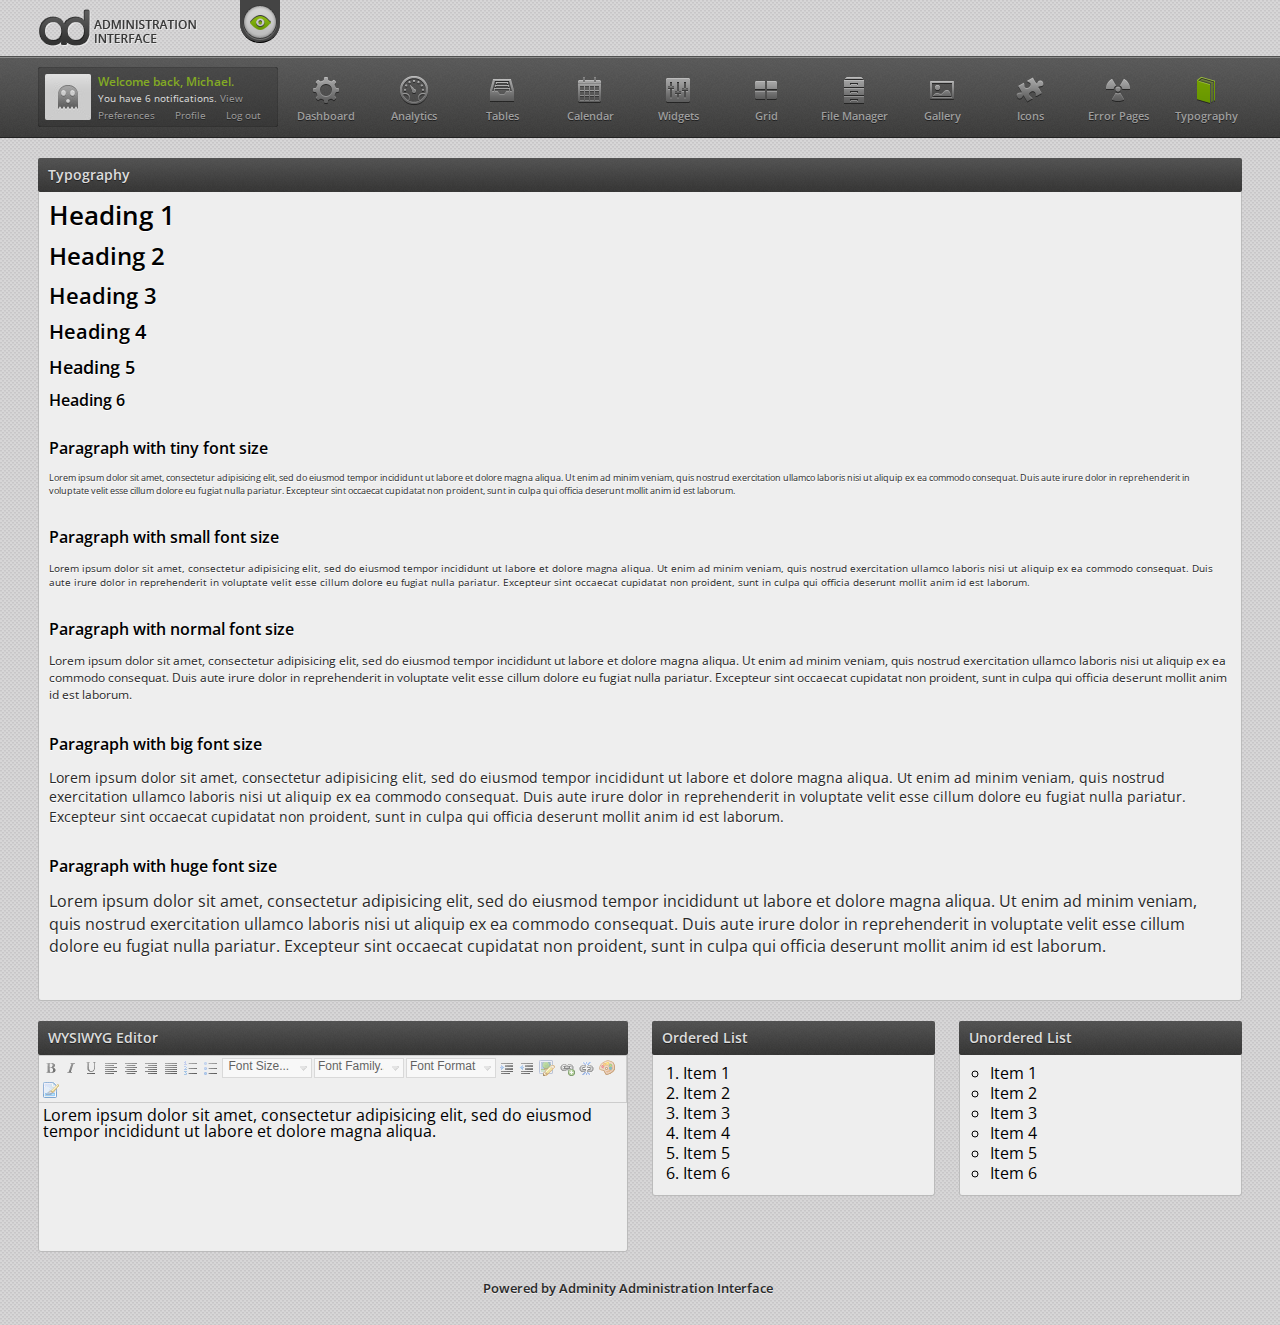
<file: typography.html>
<!doctype html>
<html lang="en">

<head>
	<meta charset="utf-8">
	<title>Adminity - Typography</title>
	<meta name="viewport" content="width=device-width, initial-scale=1" />
	<link rel="shortcut icon" href="favicon.gif">
	<!---CSS Files-->
	<link rel="stylesheet" href="css/master.css">
	<!---jQuery Files-->
	<script src="js/jquery-1.7.1.min.js"></script>
	<script src="js/jquery-ui-1.8.17.min.js"></script>
	<script src="js/styler.js"></script>
	<script src="js/jquery.tipTip.js"></script>
	<script src="js/colorpicker.js"></script>
	<script src="js/sticky.full.js"></script>
	<script src="js/global.js"></script>
	<script src="js/nicEdit.js"></script>
	<!---Fonts-->
	<link href='http://fonts.googleapis.com/css?family=Open+Sans:300,400,600,700' rel='stylesheet' type='text/css'>
	<!--[if lt IE 9]>
		<script src="http://html5shiv.googlecode.com/svn/trunk/html5.js"></script>
	<![endif]-->
</head>

<body>

	<!--- HEADER -->

	<div class="header">
		<a href="dashboard.html"><img src="img/logo.png" alt="Logo" /></a>
		<div class="styler">
			<ul class="styler-show">
				<li>
					<div id="colorSelector-top-bar"></div>
				</li>
				<li>
					<div id="colorSelector-box-head"></div>
				</li>
			</ul>
		</div>
	</div>

	<div class="top-bar">
		<ul id="nav">
			<li id="user-panel">
				<img src="img/nav/usr-avatar.jpg" id="usr-avatar" alt="" />
				<div id="usr-info">
					<p id="usr-name">Welcome back, Michael.</p>
					<p id="usr-notif">You have 6 notifications. <a href="#">View</a></p>
					<p><a href="#">Preferences</a><a href="#">Profile</a><a href="index.html">Log out</a></p>
				</div>
			</li>
			<li>
				<ul id="top-nav">
					<li class="nav-item">
						<a href="dashboard.html"><img src="img/nav/dash.png" alt="" />
							<p>Dashboard</p>
						</a>
					</li>
					<li class="nav-item">
						<a href="analytics.html"><img src="img/nav/anlt.png" alt="" />
							<p>Analytics</p>
						</a>
					</li>
					<li class="nav-item">
						<a href="tables.html"><img src="img/nav/tb.png" alt="" />
							<p>Tables</p>
						</a>
					</li>
					<li class="nav-item">
						<a href="calendar.html"><img src="img/nav/cal.png" alt="" />
							<p>Calendar</p>
						</a>
					</li>
					<li class="nav-item">
						<a href="widgets.html"><img src="img/nav/widgets.png" alt="" />
							<p>Widgets</p>
						</a>
					</li>
					<li class="nav-item">
						<a href="grid.html"><img src="img/nav/grid.png" alt="" />
							<p>Grid</p>
						</a>
						<ul class="sub-nav">
							<li><a href="#">12 Columns</a></li>
							<li><a href="#">16 Columns</a></li>
						</ul>
					</li>
					<li class="nav-item">
						<a href="filemanager.html"><img src="img/nav/flm.png" alt="" />
							<p>File Manager</p>
						</a>
					</li>
					<li class="nav-item">
						<a href="gallery.html"><img src="img/nav/gal.png" alt="" />
							<p>Gallery</p>
						</a>
					</li>
					<li class="nav-item">
						<a href="icons.html"><img src="img/nav/icn.png" alt="" />
							<p>Icons</p>
						</a>
					</li>
					<li class="nav-item">
						<a href="#"><img src="img/nav/err.png" alt="" />
							<p>Error Pages</p>
						</a>
						<ul class="sub-nav">
							<li><a href="403.html">403 Page</a></li>
							<li><a href="404.html">404 Page</a></li>
							<li><a href="503.html">503 Page</a></li>
						</ul>
					</li>
					<li class="nav-item">
						<a href="#"><img src="img/nav/typ-active.png" alt="" />
							<p>Typography</p>
						</a>
					</li>
				</ul>
			</li>
		</ul>
	</div>

	<!--- CONTENT AREA -->

	<div class="content container_12">
		<div class="box grid_12">
			<div class="box-head">
				<h2>Typography</h2>
			</div>
			<div class="box-content textsh">
				<h1>Heading 1</h1><br>
				<h2>Heading 2</h2><br>
				<h3>Heading 3</h3><br>
				<h4>Heading 4</h4><br>
				<h5>Heading 5</h5><br>
				<h6>Heading 6</h6><br><br>
				<h6>Paragraph with tiny font size</h6><br>
				<p class="text-tiny">Lorem ipsum dolor sit amet, consectetur adipisicing elit, sed do eiusmod
					tempor incididunt ut labore et dolore magna aliqua. Ut enim ad minim veniam,
					quis nostrud exercitation ullamco laboris nisi ut aliquip ex ea commodo
					consequat. Duis aute irure dolor in reprehenderit in voluptate velit esse
					cillum dolore eu fugiat nulla pariatur. Excepteur sint occaecat cupidatat non
					proident, sunt in culpa qui officia deserunt mollit anim id est laborum.
				</p><br><br>
				<h6>Paragraph with small font size</h6><br>
				<p class="text-small">Lorem ipsum dolor sit amet, consectetur adipisicing elit, sed do eiusmod
					tempor incididunt ut labore et dolore magna aliqua. Ut enim ad minim veniam,
					quis nostrud exercitation ullamco laboris nisi ut aliquip ex ea commodo
					consequat. Duis aute irure dolor in reprehenderit in voluptate velit esse
					cillum dolore eu fugiat nulla pariatur. Excepteur sint occaecat cupidatat non
					proident, sunt in culpa qui officia deserunt mollit anim id est laborum.
				</p><br><br>
				<h6>Paragraph with normal font size</h6><br>
				<p>Lorem ipsum dolor sit amet, consectetur adipisicing elit, sed do eiusmod
					tempor incididunt ut labore et dolore magna aliqua. Ut enim ad minim veniam,
					quis nostrud exercitation ullamco laboris nisi ut aliquip ex ea commodo
					consequat. Duis aute irure dolor in reprehenderit in voluptate velit esse
					cillum dolore eu fugiat nulla pariatur. Excepteur sint occaecat cupidatat non
					proident, sunt in culpa qui officia deserunt mollit anim id est laborum.
				</p><br><br>
				<h6>Paragraph with big font size</h6><br>
				<p class="text-big">Lorem ipsum dolor sit amet, consectetur adipisicing elit, sed do eiusmod
					tempor incididunt ut labore et dolore magna aliqua. Ut enim ad minim veniam,
					quis nostrud exercitation ullamco laboris nisi ut aliquip ex ea commodo
					consequat. Duis aute irure dolor in reprehenderit in voluptate velit esse
					cillum dolore eu fugiat nulla pariatur. Excepteur sint occaecat cupidatat non
					proident, sunt in culpa qui officia deserunt mollit anim id est laborum.
				</p><br><br>
				<h6>Paragraph with huge font size</h6><br>
				<p class="text-huge">Lorem ipsum dolor sit amet, consectetur adipisicing elit, sed do eiusmod
					tempor incididunt ut labore et dolore magna aliqua. Ut enim ad minim veniam,
					quis nostrud exercitation ullamco laboris nisi ut aliquip ex ea commodo
					consequat. Duis aute irure dolor in reprehenderit in voluptate velit esse
					cillum dolore eu fugiat nulla pariatur. Excepteur sint occaecat cupidatat non
					proident, sunt in culpa qui officia deserunt mollit anim id est laborum.
				</p><br><br>
			</div>
		</div>
		<div class="box grid_6">
			<div class="box-head">
				<h2>WYSIWYG Editor</h2>
			</div>
			<div class="box-content no-pad">
				<textarea name="wysiwyg" id="wysiwyg" style="width: 100%; height: 140px; border: none;">
          Lorem ipsum dolor sit amet, consectetur adipisicing elit, sed do eiusmod
          tempor incididunt ut labore et dolore magna aliqua.
        </textarea>
			</div>
		</div>
		<div class="box grid_3">
			<div class="box-head">
				<h2>Ordered List</h2>
			</div>
			<div class="box-content">
				<ol class="decimal">
					<li>Item 1</li>
					<li>Item 2</li>
					<li>Item 3</li>
					<li>Item 4</li>
					<li>Item 5</li>
					<li>Item 6</li>
				</ol>
			</div>
		</div>
		<div class="box grid_3">
			<div class="box-head">
				<h2>Unordered List</h2>
			</div>
			<div class="box-content">
				<ul class="circle">
					<li>Item 1</li>
					<li>Item 2</li>
					<li>Item 3</li>
					<li>Item 4</li>
					<li>Item 5</li>
					<li>Item 6</li>
				</ul>
			</div>
		</div>
	</div>

	<div class="footer container_12">
		<p class="grid_12">Powered by Adminity Administration Interface</p>
	</div>

	<script>
		//<![CDATA[
		bkLib.onDomLoaded( function() { nicEditors.allTextAreas() } );
		//]]>
	</script>

</body>

</html>
</file>
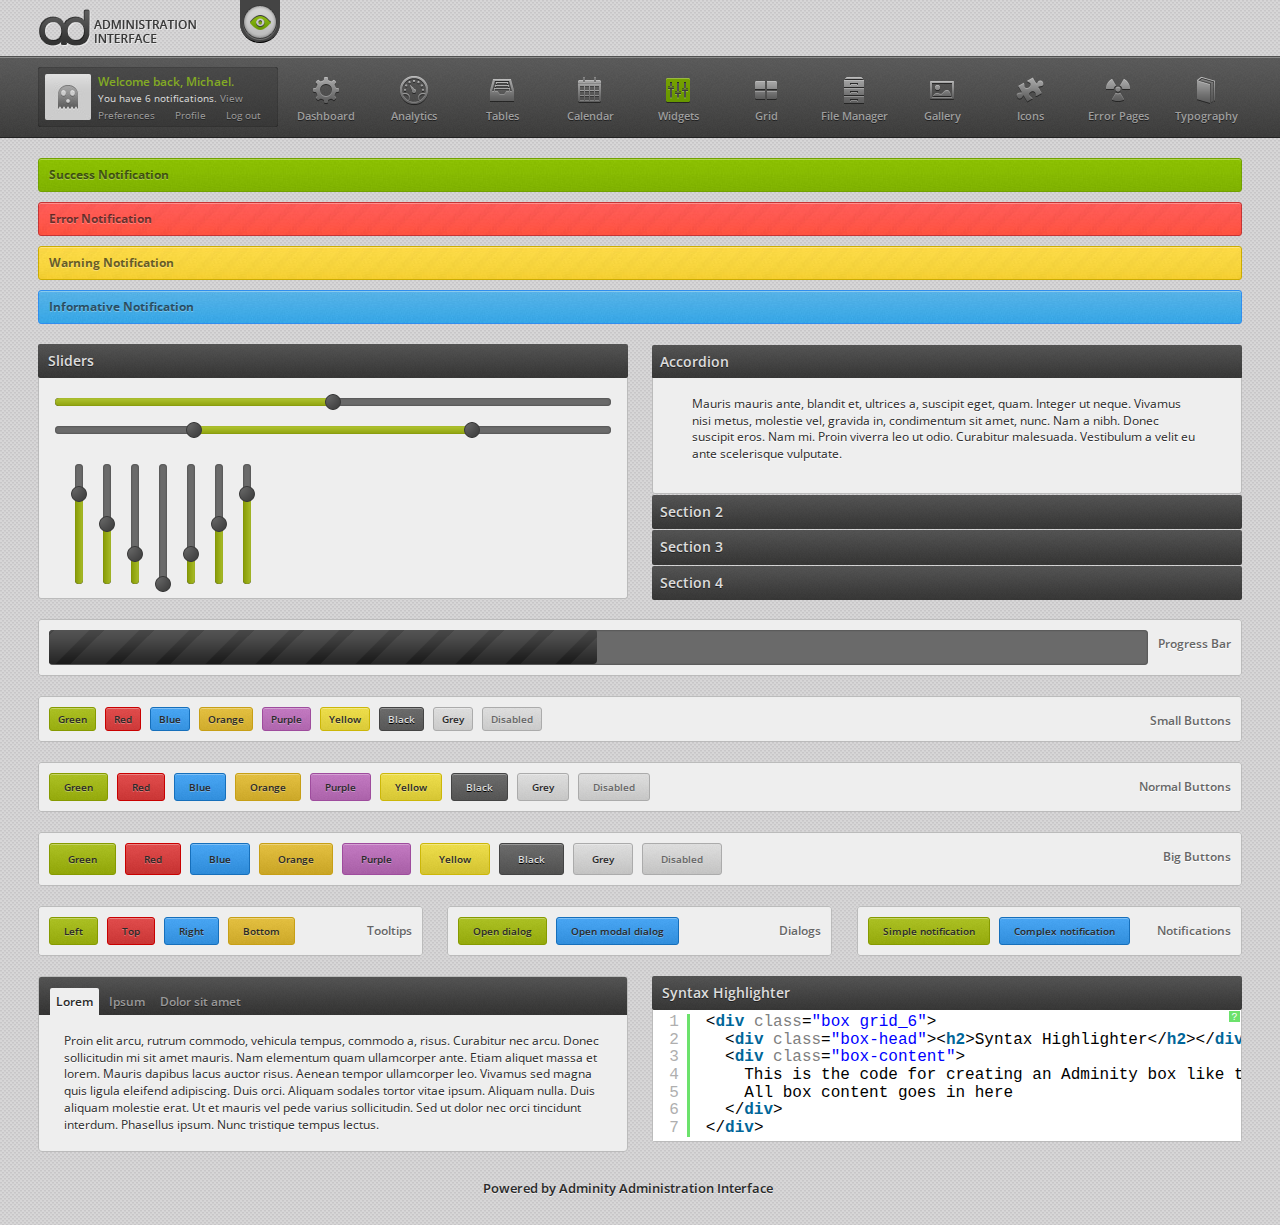
<file: widgets.html>
<!doctype html>
<html lang="en">

<head>
	<meta charset="utf-8">
	<title>Adminity - Widgets</title>
	<meta name="viewport" content="width=device-width, initial-scale=1" />
	<link rel="shortcut icon" href="favicon.gif">
	<!---CSS Files-->
	<link rel="stylesheet" href="css/master.css">
	<link href="js/sh/shThemeDefault.css" rel="stylesheet" type="text/css" />
	<link href="js/sh/shCore.css" rel="stylesheet" type="text/css" />
	<!---jQuery Files-->
	<script src="js/jquery-1.7.1.min.js"></script>
	<script src="js/jquery-ui-1.8.17.min.js"></script>
	<script src="js/styler.js"></script>
	<script src="js/jquery.tipTip.js"></script>
	<script src="js/colorpicker.js"></script>
	<script src="js/sticky.full.js"></script>
	<script src="js/global.js"></script>
	<script src="js/sh/shCore.js" type="text/javascript"></script>
	<script src="js/sh/shBrushXml.js" type="text/javascript"></script>
	<!---Fonts-->
	<link href='http://fonts.googleapis.com/css?family=Open+Sans:300,400,600,700' rel='stylesheet' type='text/css'>
	<!--[if lt IE 9]>
		<script src="http://html5shiv.googlecode.com/svn/trunk/html5.js"></script>
	<![endif]-->
</head>

<body>

	<!--- HEADER -->

	<div class="header">
		<a href="dashboard.html"><img src="img/logo.png" alt="Logo" /></a>
		<div class="styler">
			<ul class="styler-show">
				<li>
					<div id="colorSelector-top-bar"></div>
				</li>
				<li>
					<div id="colorSelector-box-head"></div>
				</li>
			</ul>
		</div>
	</div>

	<div class="top-bar">
		<ul id="nav">
			<li id="user-panel">
				<img src="img/nav/usr-avatar.jpg" id="usr-avatar" alt="" />
				<div id="usr-info">
					<p id="usr-name">Welcome back, Michael.</p>
					<p id="usr-notif">You have 6 notifications. <a href="#">View</a></p>
					<p><a href="#">Preferences</a><a href="#">Profile</a><a href="index.html">Log out</a></p>
				</div>
			</li>
			<li>
				<ul id="top-nav">
					<li class="nav-item">
						<a href="dashboard.html"><img src="img/nav/dash.png" alt="" />
							<p>Dashboard</p>
						</a>
					</li>
					<li class="nav-item">
						<a href="analytics.html"><img src="img/nav/anlt.png" alt="" />
							<p>Analytics</p>
						</a>
					</li>
					<li class="nav-item">
						<a href="tables.html"><img src="img/nav/tb.png" alt="" />
							<p>Tables</p>
						</a>
					</li>
					<li class="nav-item">
						<a href="calendar.html"><img src="img/nav/cal.png" alt="" />
							<p>Calendar</p>
						</a>
					</li>
					<li class="nav-item">
						<a href="#"><img src="img/nav/widgets-active.png" alt="" />
							<p>Widgets</p>
						</a>
					</li>
					<li class="nav-item">
						<a href="grid.html"><img src="img/nav/grid.png" alt="" />
							<p>Grid</p>
						</a>
						<ul class="sub-nav">
							<li><a href="#">12 Columns</a></li>
							<li><a href="#">16 Columns</a></li>
						</ul>
					</li>
					<li class="nav-item">
						<a href="filemanager.html"><img src="img/nav/flm.png" alt="" />
							<p>File Manager</p>
						</a>
					</li>
					<li class="nav-item">
						<a href="gallery.html"><img src="img/nav/gal.png" alt="" />
							<p>Gallery</p>
						</a>
					</li>
					<li class="nav-item">
						<a href="icons.html"><img src="img/nav/icn.png" alt="" />
							<p>Icons</p>
						</a>
					</li>
					<li class="nav-item">
						<a href="#"><img src="img/nav/err.png" alt="" />
							<p>Error Pages</p>
						</a>
						<ul class="sub-nav">
							<li><a href="403.html">403 Page</a></li>
							<li><a href="404.html">404 Page</a></li>
							<li><a href="503.html">503 Page</a></li>
						</ul>
					</li>
					<li class="nav-item">
						<a href="typography.html"><img src="img/nav/typ.png" alt="" />
							<p>Typography</p>
						</a>
					</li>
				</ul>
			</li>
		</ul>
	</div>

	<!--- CONTENT AREA -->

	<div class="content container_12">
		<div class="ad-notif-success grid_12 small-mg">
			<p>Success Notification</p>
		</div>
		<div class="ad-notif-error grid_12 small-mg">
			<p>Error Notification</p>
		</div>
		<div class="ad-notif-warn grid_12 small-mg">
			<p>Warning Notification</p>
		</div>
		<div class="ad-notif-info grid_12">
			<p>Informative Notification</p>
		</div>
		<div class="box grid_6">
			<div class="box-head">
				<h2>Sliders</h2>
			</div>
			<div class="box-content sliders">
				<ul id="widget-list">
					<li class="grid_12">
						<div id="slider"></div>
					</li>
					<li class="grid_12">
						<div id="range-slider"></div>
					</li>
					<li id="eq" class="grid_12">
						<span>75</span>
						<span>50</span>
						<span>25</span>
						<span>0</span>
						<span>25</span>
						<span>50</span>
						<span>75</span>
					</li>
				</ul>
			</div>
		</div>

		<div class="box grid_6">
			<div id="accordion">
				<h3><a href="#1">Accordion</a></h3>
				<div>
					<p>
						Mauris mauris ante, blandit et, ultrices a, suscipit eget, quam. Integer
						ut neque. Vivamus nisi metus, molestie vel, gravida in, condimentum sit
						amet, nunc. Nam a nibh. Donec suscipit eros. Nam mi. Proin viverra leo ut
						odio. Curabitur malesuada. Vestibulum a velit eu ante scelerisque vulputate.
					</p>
				</div>
				<h3><a href="#2">Section 2</a></h3>
				<div>
					<p>
						Sed non urna. Donec et ante. Phasellus eu ligula. Vestibulum sit amet
						purus. Vivamus hendrerit, dolor at aliquet laoreet, mauris turpis porttitor
						velit, faucibus interdum tellus libero ac justo. Vivamus non quam. In
						suscipit faucibus urna.
					</p>
				</div>
				<h3><a href="#3">Section 3</a></h3>
				<div>
					<p>
						Nam enim risus, molestie et, porta ac, aliquam ac, risus. Quisque lobortis.
						Phasellus pellentesque purus in massa. Aenean in pede. Phasellus ac libero
						ac tellus pellentesque semper. Sed ac felis. Sed commodo, magna quis
						lacinia ornare, quam ante aliquam nisi, eu iaculis leo purus venenatis dui.
					</p>
					<ul>
						<li>List item one</li>
						<li>List item two</li>
						<li>List item three</li>
					</ul>
				</div>
				<h3><a href="#4">Section 4</a></h3>
				<div>
					<p>
						Cras dictum. Pellentesque habitant morbi tristique senectus et netus
						et malesuada fames ac turpis egestas. Vestibulum ante ipsum primis in
						faucibus orci luctus et ultrices posuere cubilia Curae; Aenean lacinia
						mauris vel est.
					</p>
					<p>
						Suspendisse eu nisl. Nullam ut libero. Integer dignissim consequat lectus.
						Class aptent taciti sociosqu ad litora torquent per conubia nostra, per
						inceptos himenaeos.
					</p>
				</div>
			</div>
		</div>

		<div class="sm-box grid_12">
			<span>
				<h2>Progress Bar</h2>
				<div id="progressbar"></div>
			</span>
		</div>

		<div class="sm-box grid_12">
			<span>
				<h2>Small Buttons</h2>
				<input type="button" class="button small green" value="Green">
				<input type="button" class="button small red" value="Red">
				<input type="button" class="button small blue" value="Blue">
				<input type="button" class="button small orange" value="Orange">
				<input type="button" class="button small purple" value="Purple">
				<input type="button" class="button small yellow" value="Yellow">
				<input type="button" class="button small black" value="Black">
				<input type="button" class="button small grey" value="Grey">
				<input type="button" class="button small grey disabled" value="Disabled">
			</span>
		</div>

		<div class="sm-box grid_12">
			<span>
				<h2>Normal Buttons</h2>
				<input type="button" class="button green" value="Green">
				<input type="button" class="button red" value="Red">
				<input type="button" class="button blue" value="Blue">
				<input type="button" class="button orange" value="Orange">
				<input type="button" class="button purple" value="Purple">
				<input type="button" class="button yellow" value="Yellow">
				<input type="button" class="button black" value="Black">
				<input type="button" class="button grey" value="Grey">
				<input type="button" class="button grey disabled" value="Disabled">
			</span>
		</div>

		<div class="sm-box grid_12">
			<span>
				<h2>Big Buttons</h2>
				<input type="button" class="button big green" value="Green">
				<input type="button" class="button big red" value="Red">
				<input type="button" class="button big blue" value="Blue">
				<input type="button" class="button big orange" value="Orange">
				<input type="button" class="button big purple" value="Purple">
				<input type="button" class="button big yellow" value="Yellow">
				<input type="button" class="button big black" value="Black">
				<input type="button" class="button big grey" value="Grey">
				<input type="button" class="button big grey disabled" value="Disabled">
			</span>
		</div>

		<div class="sm-box grid_4">
			<span>
				<h2>Tooltips</h2>
				<input type="button" id="tip-left" class="button green" value="Left">
				<input type="button" id="tip-top" class="button red" value="Top">
				<input type="button" id="tip-right" class="button blue" value="Right">
				<input type="button" id="tip-bottom" class="button orange" value="Bottom">
			</span>
		</div>
		<div class="sm-box grid_4">
			<span>
				<h2>Dialogs</h2>
				<input type="button" id="open-dialog" class="button green" value="Open dialog">
				<input type="button" id="open-modal-dialog" class="button blue" value="Open modal dialog">
			</span>
		</div>
		<div class="sm-box grid_4">
			<span>
				<h2>Notifications</h2>
				<input type="button" id="open-notif" class="button green" value="Simple notification">
				<input type="button" id="open-comp-notif" class="button blue" value="Complex notification">
			</span>
		</div>

		<div id="dialog" title="Sample Dialog">
			<p>This is a sample dialog box.<br><br>
				Lorem ipsum dolor sit amet, consectetur adipisicing elit, sed do eiusmod
				tempor incididunt ut labore et dolore magna aliqua. Ut enim ad minim veniam,
				quis nostrud exercitation ullamco laboris nisi ut aliquip ex ea commodo
				consequat. Duis aute irure dolor in reprehenderit in voluptate velit esse
				cillum dolore eu fugiat nulla pariatur. Excepteur sint occaecat cupidatat non
				proident, sunt in culpa qui officia deserunt mollit anim id est laborum.
			</p>
		</div>
		<div id="modal-dialog" title="Sample Modal Dialog">
			<p>This is a sample modal dialog. The dark overlay for the rest of the page makes it stand out
				more than a normal dialog.<br><br>
				Lorem ipsum dolor sit amet, consectetur adipisicing elit, sed do eiusmod
				tempor incididunt ut labore et dolore magna aliqua. Ut enim ad minim veniam,
				quis nostrud exercitation ullamco laboris nisi ut aliquip ex ea commodo
				consequat. Duis aute irure dolor in reprehenderit in voluptate velit esse
				cillum dolore eu fugiat nulla pariatur. Excepteur sint occaecat cupidatat non
				proident, sunt in culpa qui officia deserunt mollit anim id est laborum.
			</p>
		</div>

		<div class="box grid_6">
			<div id="tabs">
				<ul>
					<li><a href="#tabs-1">Lorem</a></li>
					<li><a href="#tabs-2">Ipsum</a></li>
					<li><a href="#tabs-3">Dolor sit amet</a></li>
				</ul>
				<div id="tabs-1">
					<p>Proin elit arcu, rutrum commodo, vehicula tempus, commodo a, risus. Curabitur nec arcu. Donec
						sollicitudin mi sit amet mauris. Nam elementum quam ullamcorper ante. Etiam aliquet massa et
						lorem. Mauris dapibus lacus auctor risus. Aenean tempor ullamcorper leo. Vivamus sed magna quis
						ligula eleifend adipiscing. Duis orci. Aliquam sodales tortor vitae ipsum. Aliquam nulla. Duis
						aliquam molestie erat. Ut et mauris vel pede varius sollicitudin. Sed ut dolor nec orci
						tincidunt interdum. Phasellus ipsum. Nunc tristique tempus lectus.</p>
				</div>
				<div id="tabs-2">
					<p>Morbi tincidunt, dui sit amet facilisis feugiat, odio metus gravida ante, ut pharetra massa metus
						id nunc. Duis scelerisque molestie turpis. Sed fringilla, massa eget luctus malesuada, metus
						eros molestie lectus, ut tempus eros massa ut dolor. Aenean aliquet fringilla sem. Suspendisse
						sed ligula in ligula suscipit aliquam. Praesent in eros vestibulum mi adipiscing adipiscing.
						Morbi facilisis. Curabitur ornare consequat nunc. Aenean vel metus. Ut posuere viverra nulla.
						Aliquam erat volutpat. Pellentesque convallis. Maecenas feugiat, tellus pellentesque pretium
						posuere, felis lorem euismod felis, eu ornare leo nisi vel felis. Mauris consectetur tortor et
						purus.</p>
				</div>
				<div id="tabs-3">
					<p>Mauris eleifend est et turpis. Duis id erat. Suspendisse potenti. Aliquam vulputate, pede vel
						vehicula accumsan, mi neque rutrum erat, eu congue orci lorem eget lorem. Vestibulum non ante.
						Class aptent taciti sociosqu ad litora torquent per conubia nostra, per inceptos himenaeos.
						Fusce sodales. Quisque eu urna vel enim commodo pellentesque. Praesent eu risus hendrerit ligula
						tempus pretium. Curabitur lorem enim, pretium nec, feugiat nec, luctus a, lacus.</p>
					<p>Duis cursus. Maecenas ligula eros, blandit nec, pharetra at, semper at, magna. Nullam ac lacus.
						Nulla facilisi. Praesent viverra justo vitae neque. Praesent blandit adipiscing velit.
						Suspendisse potenti. Donec mattis, pede vel pharetra blandit, magna ligula faucibus eros, id
						euismod lacus dolor eget odio. Nam scelerisque. Donec non libero sed nulla mattis commodo. Ut
						sagittis. Donec nisi lectus, feugiat porttitor, tempor ac, tempor vitae, pede. Aenean vehicula
						velit eu tellus interdum rutrum. Maecenas commodo. Pellentesque nec elit. Fusce in lacus.
						Vivamus a libero vitae lectus hendrerit hendrerit.</p>
				</div>
			</div>
		</div>

		<div class="box grid_6">
			<div class="box-head">
				<h2>Syntax Highlighter</h2>
			</div>
			<div class="box-content no-pad">
				<pre class="brush: xml">
           <div class="box grid_6">
             <div class="box-head"><h2>Syntax Highlighter</h2></div>
             <div class="box-content">
               This is the code for creating an Adminity box like this one.
               All box content goes in here
             </div>
           </div>
         </pre>
			</div>
		</div>

	</div>

	<div class="footer container_12">
		<p class="grid_12">Powered by Adminity Administration Interface</p>
	</div>

	<script> /* SCRIPTS */

		$( function() {

			$( '#tip-left' ).tipTip( { attribute: "value", delay: "100", defaultPosition: "left" } );
			$( '#tip-top' ).tipTip( { attribute: "value", delay: "100", defaultPosition: "top" } );
			$( '#tip-right' ).tipTip( { attribute: "value", delay: "100", defaultPosition: "right" } );
			$( '#tip-bottom' ).tipTip( { attribute: "value", delay: "100", defaultPosition: "bottom" } );

			$( '#slider' ).slider( {
				range: "min",
				value: 50
			} );

			$( '#range-slider' ).slider( {
				range: true,
				min: 0,
				max: 400,
				values: [100, 300]
			} );

			$( "#eq > span" ).each( function() {
				var value = parseInt( $( this ).text(), 10 );
				$( this ).empty().slider( {
					value: value,
					range: "min",
					animate: true,
					orientation: "vertical"
				} );
			} );

			$( "#accordion" ).accordion( { fillSpace: true } );

			$( "#tabs" ).tabs();

			$( "#progressbar" ).progressbar( {
				value: 50
			} );
			$( "#progressbar .ui-progressbar-value" ).addClass( "ui-corner-right" );

			$( "#dialog" ).dialog( {
				autoOpen: false,
				resizable: false,
				buttons: {
					Close: function() {
						$( this ).dialog( "close" );
					}
				}
			} );

			$( "#open-dialog" ).click( function() {
				$( "#dialog" ).dialog( "open" );
				return false;
			} );

			$( "#modal-dialog" ).dialog( {
				autoOpen: false,
				resizable: false,
				modal: true,
				buttons: {
					Close: function() {
						$( this ).dialog( "close" );
					}
				}
			} );

			$( "#open-modal-dialog" ).click( function() {
				$( "#modal-dialog" ).dialog( "open" );
				return false;
			} );

			$( '#open-notif' ).click( function() {
				$.sticky( 'I am a simple notification.' )
			} );

			$( '#open-comp-notif' ).click( function() {
				$.sticky( '<b>I am a complex notification.</b><br><br><p>Lorem ipsum dolor sit amet, consectetur adipisicing elit, sed do eiusmod tempor incididunt ut labore et dolore magna aliqua.</p>' )
			} );

			SyntaxHighlighter.all();

		} );

	</script>

</body>

</html>
</file>
<file: css/login.css>
.wrapper {
	width: 500px;
	min-width: 280px;
	position: absolute;
	top: 50%;
	left: 50%;
	margin: -200px 0 0 -250px;
}
h1 {
	margin-top: 10px;
	font-weight: 400;
	font-size: 30px;
	float: right;
	color: #393939;
	text-shadow: 0 1px 0 #fff;
}
.inner {
	width: 460px;
	margin: auto;
}
.logo {
	height: 40px;
	width: 500px;
	background: url(../img/logo.png) no-repeat;
}
.lg-body {
	margin-top: 10px;
	height: 235px;
	background: url(../img/login-bg.jpg);
	border-radius: 5px;
	border: 1px solid #444;
	border-bottom: 4px solid #333;
	box-shadow: inset 0 1px 0 0 #999;
}
#lg-head {
	height: 26px;
	margin: 10px 0;
	background: url(../img/login-sprite.png) no-repeat 0 0;
}
#lg-head p {
	padding: 6px 0 0 34px;
	font-size: 17px;
	color: #d3d3d3;
	text-shadow: 0 1px 0 #292929;
}
.separator {
	height: 2px;
	background: url(../img/separator-dark-hz.png) repeat-x;
	margin: 14px 0;
}
.login {
	width: 460px;
	margin: auto;
	padding-top: 5px;
}
.login ul li {
	margin-top: 14px;
}
#usr-field, #psw-field {
	background: url(../img/nav/nav-hover.png);
	border-radius: 3px;
	box-shadow: inset 0px 0px 1px 0px #000;
	height: 32px;
	position: relative;
}
#usr-field-icon {
	display: block;
	width: 22px;
	height: 18px;
	background: url(../img/login-sprite.png) no-repeat 0 -28px;
	position: absolute;
	top: 8px;
	left: 8px;
}
#psw-field-icon {
	display: block;
	width: 22px;
	height: 20px;
	background: url(../img/login-sprite.png) no-repeat 0 -48px;
	position: absolute;
	top: 6px;
	left: 8px;
}
.input {
	width: 100%;
	height: 32px;
	background: transparent;
	border: none;
	box-shadow: none;
	padding: 0;
	text-indent: 40px;
	position: relative;
	font-size: 12px;
	color: #ccc;
	text-shadow: 0 1px 0 #292929;
}
#checkbox {
	margin: 16px 0 16px 4px;
}
.checkbox-text {
	color: #d3d3d3;
	margin-left: 6px;
	font-size: 13px;
	float: none;
}
.submit {
	width: 82px;
	height: 26px;
	border: 1px solid #444 !important;
	font-size: 13px !important;
	padding: 0;
}
#lost-psw {
	float: right;
	margin-top: -24px;
}
#lost-psw a {
	color: #d3d3d3;
	font-size: 13px;
}
label.error {
	width: 22px;
	height: 22px;
	display: block;
	clear: both;
	text-indent: -9999px;
	position: absolute;
	top: 6px;
	right: 6px;
	background: url(../img/login-sprite.png) no-repeat 0 -68px;
	border: none;
	float: none;
}

/* ADAPTIVE LAYOUT */

@media only screen and (min-width: 0px) and (max-width: 500px){
	.wrapper {
	width: 300px;
	position: relative;
	top: 0;
	left: 0;
	margin: 4px auto !important;
	}
	.inner, .login, fieldset, .logo {
		width: 280px !important;
		margin: auto;
	}
	.logo h1 {
		display: none;
	}
	#lg-head {
		background: none;
	}
	#lg-head p {
		padding: 2px 0 0 2px;
	}
	.separator {
		margin: 6px 0 0 0;
	}
}
</file>
<file: DOCUMENTATION/style.css>
body {
	font-family: Arial, sans-serif;
	line-height: 1.4;
	font-size: 13px;
	margin: 10px 0;
}
a {
	text-decoration: none;
	color: #619100;
}
h1, h2, h3, h4, h5, h6 {
	color: #666;
	line-height: 1.1;
}
h1 {font-size: 20px;}
h2 {font-size: 18px;}
h3 {font-size: 17px;}
h4 {font-size: 15px;}
h5 {font-size: 13px;}
h6 {font-size: 12px;}

ul {
	list-style: none;
}
ul, p {
	font-size: 13px;
	margin: 0;
}
li {
	padding: 1px 0;
}
code {
	padding: 5px;
	background: #f1f1f1;
	border: 1px solid #ddd;
	border-radius: 4px;
	font-size: 12px;
	margin: 10px 0;
	display: block;
}
.wrap {
	width: 960px;
	margin: auto;
	padding: 0;
}
.highlight {
	background: #ededed;
	border: 1px solid #e0e0e0;
	border-radius: 4px;
}
.highlight ul {
	float: left;
	padding: 20px;
}
.highlight p {
	padding: 20px;
}
.toc {
	font-weight: bold;
}
.content p {
	font-size: 13px;
	text-align: justify;
}
.css-classes {
	line-height: 1.5em;
}
.css-classes li i {
	color: #619100;
}
</file>
<file: css/fullcalendar.css>
/*
 * FullCalendar v1.5.3 Stylesheet
 *
 * Copyright (c) 2011 Adam Shaw
 * Dual licensed under the MIT and GPL licenses, located in
 * MIT-LICENSE.txt and GPL-LICENSE.txt respectively.
 *
 * Date: Mon Feb 6 22:40:40 2012 -0800
 *
 */


.fc {
	direction: ltr;
	text-align: left;
	}
	
.fc table {
	border-collapse: collapse;
	border-spacing: 0;
	}
	
html .fc,
.fc table {
	font-size: 1em;
	}
	
.fc td,
.fc th {
	padding: 6px 0;
	vertical-align: top;
	}



/* Header
------------------------------------------------------------------------*/

.fc-header td {
	white-space: nowrap;
	}

.fc-header-left {
	width: 25%;
	text-align: left;
	}
	
.fc-header-center {
	text-align: center;
	}
	
.fc-header-right {
	width: 25%;
	text-align: right;
	}
	
.fc-header-title {
	display: inline-block;
	vertical-align: top;
	}
	
.fc-header-title h2 {
	font-size: 16px;
	margin-top: 5px;
	white-space: nowrap;
	}
	
.fc .fc-header-space {
	padding-left: 10px;
	}
	
.fc-header .fc-button {
	margin-bottom: 1em;
	vertical-align: top;
	}
	
/* buttons edges butting together */

.fc-header .fc-button {
	margin-right: -1px;
	}
	
.fc-header .fc-corner-right {
	margin-right: 1px; /* back to normal */
	}
	
.fc-header .ui-corner-right {
	margin-right: 0; /* back to normal */
	}
	
/* button layering (for border precedence) */
	
.fc-header .fc-state-hover,
.fc-header .ui-state-hover {
	z-index: 2;
	}
	
.fc-header .fc-state-down {
	z-index: 3;
	}

.fc-header .fc-state-active,
.fc-header .ui-state-active {
	z-index: 4;
	}
	
	
	
/* Content
------------------------------------------------------------------------*/
	
.fc-content {
	clear: both;
	}
	
.fc-view {
	width: 100%; /* needed for view switching (when view is absolute) */
	overflow: hidden;
	}
	
	

/* Cell Styles
------------------------------------------------------------------------*/

.fc-widget-header,    /* <th>, usually */
.fc-widget-content {  /* <td>, usually */
	border: 1px solid #ccc;
	}
	
.fc-state-highlight { /* <td> today cell */ /* TODO: add .fc-today to <th> */
	background: #ccc;
	}
	
.fc-cell-overlay { /* semi-transparent rectangle while dragging */
	background: #9cf;
	opacity: .2;
	filter: alpha(opacity=20); /* for IE */
	}
	


/* Buttons
------------------------------------------------------------------------*/

.fc-button {
	position: relative;
	display: inline-block;
	cursor: pointer;
	}
	
.fc-state-default { /* non-theme */
	border-style: solid;
	border-width: 1px 0;
	}
	
.fc-button-inner {
	position: relative;
	float: left;
	overflow: hidden;
	}
	
.fc-state-default .fc-button-inner { /* non-theme */
	border-style: solid;
	border-width: 0 1px;
	}
	
.fc-button-content {
	position: relative;
	float: left;
	height: 1.9em;
	line-height: 1.9em;
	padding: 0 .6em;
	white-space: nowrap;
	font-size: 12px;
	}
	
/* icon (for jquery ui) */
	
.fc-button-content .fc-icon-wrap {
	position: relative;
	float: left;
	top: 50%;
	}
	
.fc-button-content .ui-icon {
	position: relative;
	float: left;
	margin-top: -50%;
	*margin-top: 0;
	*top: -50%;
	}
	
/* gloss effect */
	
.fc-state-default .fc-button-effect {
	position: absolute;
	top: 50%;
	left: 0;
	}
	
.fc-state-default .fc-button-effect span {
	position: absolute;
	top: -100px;
	left: 0;
	width: 500px;
	height: 100px;
	border-width: 100px 0 0 1px;
	border-style: solid;
	border-color: #fff;
	background: #444;
	opacity: .09;
	filter: alpha(opacity=9);
	}
	
/* button states (determines colors)  */
	
.fc-state-default,
.fc-state-default .fc-button-inner {
	border-style: solid;
	border-color: #ccc #bbb #aaa;
	background: #F3F3F3;
	color: #000;
	}
	
.fc-state-hover,
.fc-state-hover .fc-button-inner {
	border-color: #999;
	}
	
.fc-state-down,
.fc-state-down .fc-button-inner {
	border-color: #555;
	background: #777;
	}
	
.fc-state-active,
.fc-state-active .fc-button-inner {
	border-color: #555;
	background: #777;
	color: #fff;
	}
	
.fc-state-disabled,
.fc-state-disabled .fc-button-inner {
	color: #999;
	border-color: #ddd;
	}
	
.fc-state-disabled {
	cursor: default;
	}
	
.fc-state-disabled .fc-button-effect {
	display: none;
	}
	
	

/* Global Event Styles
------------------------------------------------------------------------*/
	 
.fc-event {
	border-style: solid;
	border-width: 0;
	font-size: 10px;
	cursor: default;
	}
	
a.fc-event,
.fc-event-draggable {
	cursor: pointer;
	}
	
a.fc-event {
	text-decoration: none;
	}
	
.fc-rtl .fc-event {
	text-align: right;
	}
	
.fc-event-skin {
	border-color: #5d8100;     /* default BORDER color */
	background-color: #73a000; /* default BACKGROUND color */
	color: #292929;            /* default TEXT color */
	}
	
.fc-event-inner {
	position: relative;
	width: 100%;
	height: 100%;
	border-style: solid;
	border-width: 0;
	overflow: hidden;
	padding: 5px 0;
	}
	
.fc-event-time,
.fc-event-title {
	padding: 0 4px;
	text-shadow: 0 1px 0 #8cc600;
	}
	
.fc .ui-resizable-handle { /*** TODO: don't use ui-resizable anymore, change class ***/
	display: block;
	position: absolute;
	z-index: 99999;
	overflow: hidden; /* hacky spaces (IE6/7) */
	font-size: 300%;  /* */
	line-height: 50%; /* */
	}
	
	
	
/* Horizontal Events
------------------------------------------------------------------------*/

.fc-event-hori {
	border-width: 1px 0;
	margin-bottom: 4px;
	}
	
/* resizable */
	
.fc-event-hori .ui-resizable-e {
	top: 0           !important; /* importants override pre jquery ui 1.7 styles */
	right: -3px      !important;
	width: 7px       !important;
	height: 100%     !important;
	cursor: e-resize;
	}
	
.fc-event-hori .ui-resizable-w {
	top: 0           !important;
	left: -3px       !important;
	width: 7px       !important;
	height: 100%     !important;
	cursor: w-resize;
	}
	
.fc-event-hori .ui-resizable-handle {
	_padding-bottom: 14px; /* IE6 had 0 height */
	}


	
/* Vertical Events
------------------------------------------------------------------------*/

.fc-event-vert {
	border-width: 0 1px;
	}
	
.fc-event-vert .fc-event-head,
.fc-event-vert .fc-event-content {
	padding: 3px 0;
	position: relative;
	z-index: 2;
	width: 100%;
	overflow: hidden;
	}
	
.fc-event-vert .fc-event-time {
	white-space: nowrap;
	font-size: 10px;
	}
	
.fc-event-vert .fc-event-bg { /* makes the event lighter w/ a semi-transparent overlay  */
	position: absolute;
	z-index: 1;
	top: 0;
	left: 0;
	width: 100%;
	height: 100%;
	background: #fff;
	opacity: .3;
	filter: alpha(opacity=30);
	}

.fc-event-vert .fc-event-inner {
	padding: 0;
    }
	
.fc .ui-draggable-dragging .fc-event-bg, /* TODO: something nicer like .fc-opacity */
.fc-select-helper .fc-event-bg {
	display: none\9; /* for IE6/7/8. nested opacity filters while dragging don't work */
	}


	
/* Fake Rounded Corners (for buttons and events)
------------------------------------------------------------*/
	
.fc-corner-left {
	margin-left: 1px;
	}
	
.fc-corner-left .fc-button-inner,
.fc-corner-left .fc-event-inner {
	margin-left: -1px;
	}
	
.fc-corner-right {
	margin-right: 1px;
	}
	
.fc-corner-right .fc-button-inner,
.fc-corner-right .fc-event-inner {
	margin-right: -1px;
	}
	
.fc-corner-top {
	margin-top: 1px;
	}
	
.fc-corner-top .fc-event-inner {
	margin-top: -1px;
	}
	
.fc-corner-bottom {
	margin-bottom: 1px;
	}
	
.fc-corner-bottom .fc-event-inner {
	margin-bottom: -1px;
	}
	
	
	
/* Fake Rounded Corners SPECIFICALLY FOR EVENTS
-----------------------------------------------------------------*/
	
.fc-corner-left .fc-event-inner {
	border-left-width: 1px;
	}
	
.fc-corner-right .fc-event-inner {
	border-right-width: 1px;
	}
	
.fc-corner-top .fc-event-inner {
	border-top-width: 1px;
	}
	
.fc-corner-bottom .fc-event-inner {
	border-bottom-width: 1px;
	}
	
	
	
/* Reusable Separate-border Table
------------------------------------------------------------*/

table.fc-border-separate {
	border-collapse: separate;
	}
	
.fc-border-separate th,
.fc-border-separate td {
	border-width: 1px 0 0 1px;
	}
	
.fc-border-separate th.fc-last,
.fc-border-separate td.fc-last {
	border-right-width: 1px;
	}
	
.fc-border-separate tr.fc-last th,
.fc-border-separate tr.fc-last td {
	border-bottom-width: 1px;
	}
	
.fc-border-separate tbody tr.fc-first td,
.fc-border-separate tbody tr.fc-first th {
	border-top-width: 0;
	}
	
	

/* Month View, Basic Week View, Basic Day View
------------------------------------------------------------------------*/

.fc-grid th {
	text-align: center;
	}
	
.fc-grid .fc-day-number {
	float: right;
	padding: 0 2px;
	}
	
.fc-grid .fc-other-month .fc-day-number {
	opacity: 0.3;
	filter: alpha(opacity=30); /* for IE */
	/* opacity with small font can sometimes look too faded
	   might want to set the 'color' property instead
	   making day-numbers bold also fixes the problem */
	}
	
.fc-grid .fc-day-content {
	clear: both;
	padding: 2px 2px 1px; /* distance between events and day edges */
	}
	
/* event styles */
	
.fc-grid .fc-event-time {
	font-weight: bold;
	}
	
/* right-to-left */
	
.fc-rtl .fc-grid .fc-day-number {
	float: left;
	}
	
.fc-rtl .fc-grid .fc-event-time {
	float: right;
	}
	
	

/* Agenda Week View, Agenda Day View
------------------------------------------------------------------------*/

.fc-agenda table {
	border-collapse: separate;
	}
	
.fc-agenda-days th {
	text-align: center;
	}
	
.fc-agenda .fc-agenda-axis {
	width: 50px;
	padding: 0 4px;
	vertical-align: middle;
	text-align: right;
	white-space: nowrap;
	font-weight: normal;
	}
	
.fc-agenda .fc-day-content {
	padding: 2px 2px 1px;
	}
	
/* make axis border take precedence */
	
.fc-agenda-days .fc-agenda-axis {
	border-right-width: 1px;
	}
	
.fc-agenda-days .fc-col0 {
	border-left-width: 0;
	}
	
/* all-day area */
	
.fc-agenda-allday th {
	border-width: 0 1px;
	}
	
.fc-agenda-allday .fc-day-content {
	min-height: 34px; /* TODO: doesnt work well in quirksmode */
	_height: 34px;
	}
	
/* divider (between all-day and slots) */
	
.fc-agenda-divider-inner {
	height: 2px;
	overflow: hidden;
	}
	
.fc-widget-header .fc-agenda-divider-inner {
	background: #eee;
	}
	
/* slot rows */
	
.fc-agenda-slots th {
	border-width: 1px 1px 0;
	}
	
.fc-agenda-slots td {
	border-width: 1px 0 0;
	background: none;
	}
	
.fc-agenda-slots td div {
	height: 20px;
	}
	
.fc-agenda-slots tr.fc-slot0 th,
.fc-agenda-slots tr.fc-slot0 td {
	border-top-width: 0;
	}

.fc-agenda-slots tr.fc-minor th,
.fc-agenda-slots tr.fc-minor td {
	border-top-style: dotted;
	}
	
.fc-agenda-slots tr.fc-minor th.ui-widget-header {
	*border-top-style: solid; /* doesn't work with background in IE6/7 */
	}
	
/* resizable */
	
.fc-event-vert .ui-resizable-s {
	bottom: 0        !important; /* importants override pre jquery ui 1.7 styles */
	width: 100%      !important;
	height: 8px      !important;
	overflow: hidden !important;
	line-height: 8px !important;
	font-size: 11px  !important;
	font-family: monospace;
	text-align: center;
	cursor: s-resize;
	}
	
.fc-agenda .ui-resizable-resizing { /* TODO: better selector */
	_overflow: hidden;
	}
</file>
<file: css/tables.css>
/* DataTables Styling */

table { font-size: 12px; }

table.dataTable {
	margin: 0 auto;
	clear: both;
	width: 100%;
}

table.dataTable thead th {
	padding: 3px 18px 3px 10px;
	font-weight: bold;
	cursor: pointer;
}

table.dataTable tfoot th {
	padding: 3px 18px 3px 10px;
	border-top: 1px solid black;
	font-weight: bold;
}

table.dataTable td {
	padding: 3px 10px;
}

table.dataTable td.center,
table.dataTable td.dataTables_empty {
	text-align: center;
}

table.dataTable tr.odd { background-color: #fff; }
table.dataTable tr.even { background-color: #f6f6f6; }
table.dataTable td { padding: 8px 10px; border-right: 1px solid #ccc; }
table.dataTable tr.odd:hover, table.dataTable tr.even:hover { background-color: #ddd; }
table.dataTable thead th { border-right: 1px solid #ccc; }
table.dataTable thead th:last-of-type { border-right: none; }

/* Commented out to simplify

table.dataTable tr.odd td.sorting_1 { background-color: #D3D6FF; }
table.dataTable tr.odd td.sorting_2 { background-color: #DADCFF; }
table.dataTable tr.odd td.sorting_3 { background-color: #E0E2FF; }
table.dataTable tr.even td.sorting_1 { background-color: #EAEBFF; }
table.dataTable tr.even td.sorting_2 { background-color: #F2F3FF; }
table.dataTable tr.even td.sorting_3 { background-color: #F9F9FF; }

*/


/*
 * Table wrapper
 */
.dataTables_wrapper {
	position: relative;
	clear: both;
	zoom: 1;
}


/*
 * Page length menu
 */
.dataTables_length {
	float: left;
}


/*
 * Filter
 */
.dataTables_filter {
	float: right;
	text-align: right;
}


/*
 * Table information
 */
.dataTables_info {
	margin: 12px;
	clear: both;
	float: left;
	color: #292929 !important;
	text-shadow: 0 1px 0 #fff;
	font-size: 10px;
	font-weight: 400;
}


/*
 * Pagination
 */
.dataTables_paginate {
	margin-top: 6px;
	float: right;
	text-align: right;
}

/* Two button pagination - previous / next */
.paginate_disabled_previous,
.paginate_enabled_previous,
.paginate_disabled_next,
.paginate_enabled_next {
	height: 19px;
	float: left;
	cursor: pointer;
	color: #292929 !important;
	text-shadow: 0 1px 0 #fff;
}
.paginate_disabled_previous:hover,
.paginate_enabled_previous:hover,
.paginate_disabled_next:hover,
.paginate_enabled_next:hover {
	text-decoration: none !important;
}
.paginate_disabled_previous:active,
.paginate_enabled_previous:active,
.paginate_disabled_next:active,
.paginate_enabled_next:active {
	outline: none;
}

.paginate_disabled_previous,
.paginate_disabled_next {
	color: #666 !important;
}
.paginate_disabled_previous,
.paginate_enabled_previous {
	padding-left: 23px;
}
.paginate_disabled_next,
.paginate_enabled_next {
	padding-right: 23px;
	margin-left: 10px;
}

.paginate_enabled_previous { background: url('../images/back_enabled.png') no-repeat top left; }
.paginate_enabled_previous:hover { background: url('../images/back_enabled_hover.png') no-repeat top left; }
.paginate_disabled_previous { background: url('../images/back_disabled.png') no-repeat top left; }

.paginate_enabled_next { background: url('../images/forward_enabled.png') no-repeat top right; }
.paginate_enabled_next:hover { background: url('../images/forward_enabled_hover.png') no-repeat top right; }
.paginate_disabled_next { background: url('../images/forward_disabled.png') no-repeat top right; }

/* Full number pagination */

.paging_full_numbers a:active {
	outline: none
}
.paging_full_numbers a:hover {
	text-decoration: none;
}

.paging_full_numbers a.paginate_button,
.paging_full_numbers a.paginate_active {
	border: 1px solid #aaa;
	padding: 2px 20px;
	margin: 0 3px;
	cursor: pointer;
	color: #333 !important;
}

.paging_full_numbers a.paginate_button {
	background-color: #ddd;
}

.paging_full_numbers a.paginate_button:hover {
	background-color: #ccc;
	text-decoration: none !important;
}

.paging_full_numbers a.paginate_active {
	background-color: #99B3FF;
}


/*
 * Processing indicator
 */
.dataTables_processing {
	position: absolute;
	top: 50%;
	left: 50%;
	width: 250px;
	height: 30px;
	margin-left: -125px;
	margin-top: -15px;
	padding: 14px 0 2px 0;
	border: 1px solid #ddd;
	text-align: center;
	color: #999;
	font-size: 14px;
	background-color: white;
}


table.dataTable th:active {
	outline: none;
}

/*
 * Scrolling
 */
.dataTables_scroll {
	clear: both;
}

.dataTables_scrollBody {
	margin-top: -1px;
}


/*
==============================================
= ADMINITY TABLE & DATA TABLE CUSTOM STYLING =
==============================================
*/


/* GENERAL */

table thead tr {
	background-image: url(../img/grad-overlay.png);
	height: 30px; 
}
table thead th {
	border-right: 1px solid #ccc;
	color: #292929;
	text-shadow: 0 1px 0 #fff;
	font-size: 12px; 
}
table thead th:last-of-type { border-right: none; }
table tbody {
	border-top: 1px solid #bbb;
	border-bottom: 1px solid #bbb;
}
table tr.odd { background-color: #fff; }
table tr.even { background-color: #f6f6f6; }
table td { padding: 8px 10px; border-right: 1px solid #ccc; }
table tbody tr:hover { background-color: #ddd; }

.display { width: 100%; }

/* TOOLBAR */

.fg-toolbar {
	background: url(../img/grad-overlay.png) #eee;
	border: none;
	border-radius: 0 0 2px 2px;
}
.table-toolbar {
	height: 30px;
	border-bottom: 1px solid #ccc;
	background: url(../img/grad-overlay.png) #eee;
}
.table-toolbar li {
	height: 30px;
	border-right: 1px solid #ccc;
	float: left;
}
.table-toolbar li a {
	color: #292929;
	font-size: 12px;
	position: relative;
	top: 4px;
	padding: 7px 10px;
	text-shadow: 0 1px 0 #fff;
}
.table-toolbar img {
	position: relative;
	top: 3px;
}

/* WRAPPER AND CONTENT */

.DataTables_sort_wrapper {
	padding: 4px 0;
	position: relative;
}
.DataTables_sort_wrapper span {
	position: absolute;
	top: 50%;
	margin-top: -8px;
}

.dataTables_wrapper {position: relative;}
.dataTables_filter, .dataTables_length {
	position: absolute;
	top: -25px;
	right: 8px;
	display: inline-block;
    color: #ddd;
    height: 17px;
}
.dataTables_length {margin-right: 170px; }
.table-toolbar + .dataTables_wrapper .dataTables_filter,
.table-toolbar + .dataTables_wrapper .dataTables_length {
	color: #292929;
	text-shadow: 0 1px 0 #fff;
	font-size: 12px;
}
.dataTables_wrapper .dataTables_filter,
.dataTables_wrapper .dataTables_length {
	color: #ddd;
	text-shadow: 0 1px 0 #222;
	font-size: 12px;
}
.dataTables_wrapper input {
	padding: 1px !important;
	box-shadow: none !important;
}
.dataTables_wrapper select {
	padding: 0;
	box-shadow: none !important;
}
.table-toolbar + .dataTables_wrapper.dataTables_filter input,
.table-toolbar + .dataTables_wrapper.dataTables_length select {
	background-color: #eee;
	border: 1px solid #bbb;
	border-radius: 2px;
}

.dataTables_wrapper .dataTables_filter input,
.dataTables_wrapper .dataTables_length select {
	background-color: #ddd;
	border: 1px solid #bbb;
	border-radius: 2px;
}

.dataTables_paginate .fg-button {
	background: url(../img/grad-overlay-s.png) #ddd;
	padding: 5px 7px;
	font-weight: 400;
	font-size: 10px;
	color: #292929;
	text-shadow: 0 1px 0 #eee;
}
.dataTables_paginate.paging_two_button { border: none !important; }
.paging_two_button .fg-button {
	background: url(../img/grad-overlay-s.png) #ddd;
	padding: 2px 4px;
	border: 1px solid #bbb;
}
.dataTables_paginate .fg-button:hover { background-color: #ccc; }
.dataTables_paginate {
	border: 1px solid #bbb;
	border-radius: 2px;
}

/* For preventing interference with the jQuery Flot chart legends */

.legendColorBox, .legendLabel { padding: 1px 2px; border: none; }
</file>
<file: css/iphone-check.css>
.iPhoneCheckContainer {
  position: relative;
  height: 27px;
  cursor: pointer;
  overflow: hidden; }
  .iPhoneCheckContainer input {
    position: absolute;
    top: 5px;
    left: 30px;
    filter: progid:DXImageTransform.Microsoft.Alpha(Opacity=0);
    opacity: 0; }
  .iPhoneCheckContainer label {
    white-space: nowrap;
    font-size: 17px;
    line-height: 17px;
    font-weight: bold;
    font-family: "Helvetica Neue", Arial, Helvetica, sans-serif;
    cursor: pointer;
    display: block;
    height: 27px;
    position: absolute;
    width: auto;
    top: 0;
    padding-top: 5px;
    overflow: hidden; }
  .iPhoneCheckContainer, .iPhoneCheckContainer label {
    user-select: none;
    -moz-user-select: none;
    -khtml-user-select: none; }

.iPhoneCheckDisabled {
  filter: progid:DXImageTransform.Microsoft.Alpha(Opacity=50);
  opacity: 0.5; }

label.iPhoneCheckLabelOn {
  color: white;
  background: url('../img/forms/on.png?1284697268') no-repeat;
  text-shadow: 0px 0px 2px rgba(0, 0, 0, 0.6);
  left: 0;
  padding-top: 5px; }
  label.iPhoneCheckLabelOn span {
    padding-left: 8px; }
label.iPhoneCheckLabelOff {
  color: #8b8b8b;
  background: url('../img/forms/off.png?1284697268') no-repeat right 0;
  text-shadow: 0px 0px 2px rgba(255, 255, 255, 0.6);
  text-align: right;
  right: 0; }
  label.iPhoneCheckLabelOff span {
    padding-right: 8px; }

.iPhoneCheckHandle {
  display: block;
  height: 27px;
  cursor: pointer;
  position: absolute;
  top: 0;
  left: 0;
  width: 0;
  background: url('../img/forms/slider_left.png?1284697268') no-repeat;
  padding-left: 3px; }

.iPhoneCheckHandleRight {
  height: 100%;
  width: 100%;
  padding-right: 3px;
  background: url('../img/forms/slider_right.png?1284697268') no-repeat right 0; }

.iPhoneCheckHandleCenter {
  height: 100%;
  width: 100%;
  background: url('../img/forms/slider_center.png?1284697268'); }

.iOSCheckContainer {
  position: relative;
  height: 27px;
  cursor: pointer;
  overflow: hidden; }
  .iOSCheckContainer input {
    position: absolute;
    top: 5px;
    left: 30px;
    filter: progid:DXImageTransform.Microsoft.Alpha(Opacity=0);
    opacity: 0; }
  .iOSCheckContainer label {
    white-space: nowrap;
    font-size: 17px;
    line-height: 17px;
    font-weight: bold;
    font-family: "Helvetica Neue", Arial, Helvetica, sans-serif;
    cursor: pointer;
    display: block;
    height: 27px;
    position: absolute;
    width: auto;
    top: 0;
    padding-top: 5px;
    overflow: hidden; }
  .iOSCheckContainer, .iOSCheckContainer label {
    user-select: none;
    -moz-user-select: none;
    -khtml-user-select: none; }

.iOSCheckDisabled {
  filter: progid:DXImageTransform.Microsoft.Alpha(Opacity=50);
  opacity: 0.5; }

label.iOSCheckLabelOn {
  color: white;
  background: url('images/ios-style-checkboxes/on.png?1284697268') no-repeat;
  text-shadow: 0px 0px 2px rgba(0, 0, 0, 0.6);
  left: 0;
  padding-top: 5px; }
  label.iOSCheckLabelOn span {
    padding-left: 8px; }
label.iOSCheckLabelOff {
  color: #8b8b8b;
  background: url('images/ios-style-checkboxes/off.png?1284697268') no-repeat right 0;
  text-shadow: 0px 0px 2px rgba(255, 255, 255, 0.6);
  text-align: right;
  right: 0; }
  label.iOSCheckLabelOff span {
    padding-right: 8px; }

.iOSCheckHandle {
  display: block;
  height: 27px;
  cursor: pointer;
  position: absolute;
  top: 0;
  left: 0;
  width: 0;
  background: url('images/ios-style-checkboxes/slider_left.png?1284697268') no-repeat;
  padding-left: 3px; }

.iOSCheckHandleRight {
  height: 100%;
  width: 100%;
  padding-right: 3px;
  background: url('images/ios-style-checkboxes/slider_right.png?1284697268') no-repeat right 0; }

.iOSCheckHandleCenter {
  height: 100%;
  width: 100%;
  background: url('images/ios-style-checkboxes/slider_center.png?1284697268'); }
</file>
<file: css/filemgr.css>
/*!
 * elFinder - file manager for web
 * Version 2.0 beta (2011-07-10)
 * http://elfinder.org
 * 
 * Copyright 2009-2011, Studio 42
 * Licensed under a 3 clauses BSD license
 */

/* File: /home/troex/Sites/git/elfinder-2.x/css/commands.css */
/******************************************************************/
/*                          COMMANDS STYLES                       */
/******************************************************************/

/********************** COMMAND "HELP" ****************************/

/* OVERRIDES */
#filemgr .ui-corner-top, #filemgr .ui-corner-bottom, .elfinder-toolbar, .elfinder {
	-moz-border-radius: 0px; 
	-webkit-border-radius: 0px; 
	border-radius: 0px;
	border: 0;
}
/* OVERRIDES END */

/* edit text file textarea */
.elfinder-file-edit {
	width:99%;
	height:99%;
	margin:0;
	padding:2px;
	border:1px solid #ccc;
}


/* help dialog */
.elfinder-help { margin-bottom:.5em; }

/* fix tabs */
.elfinder-help .ui-tabs-panel { padding:.5em; }
.elfinder-dialog .ui-tabs .ui-tabs-nav li a { padding:.2em 1em;}

.elfinder-help-shortcuts {
	height:300px;
	padding:1em;
	margin:.5em 0;
	overflow:auto;
}
.elfinder-help-shortcut { white-space:nowrap; clear:both;}

.elfinder-help-shortcut-pattern { float:left; width:160px;}

.elfinder-help-logo {
	width:100px;
	height:96px;
	float:left;
	margin-right:1em;
	background:url('../img/filemgr/logo.png') center center no-repeat;
}

.elfinder-help h3 { font-size:1.5em; margin:.2em 0 .3em 0; }

.elfinder-help-separator { clear:both; padding:.5em;  }

.elfinder-help-link { padding:2px; }

.elfinder-help .ui-priority-secondary { font-size:.9em;}

.elfinder-help .ui-priority-primary { margin-bottom:7px;}

.elfinder-help-team { 
	clear: both; 
	text-align:right; 
	border-bottom:1px solid #ccc;
	margin:.5em 0;
	font-size:.9em;
}

.elfinder-help-team div { float:left; }
.elfinder-help-license { font-size:.9em;}

.elfinder-help-disabled {
	font-weight:bold;
	text-align:center;
	margin:90px 0;
}

.elfinder-help .elfinder-dont-panic {
	display:block;
	border:1px solid transparent;
	width:200px;
	height:200px;
	margin:30px auto;
	text-decoration:none;
	text-align:center;
	position:relative;
	background:#d90004;
	-moz-box-shadow: 5px 5px 9px #111;
	-webkit-box-shadow:  5px 5px 9px #111;
	box-shadow:  5px 5px 9px #111;
	background: -moz-radial-gradient(80px 80px, circle farthest-corner,  #d90004 35%, #960004 100%);
	background: -webkit-gradient(radial, 80 80, 60, 80 80, 120, from(#d90004), to(#960004));
	-moz-border-radius: 100px;
	-webkit-border-radius: 100px;
	border-radius: 100px;
	outline:none;
}

.elfinder-help .elfinder-dont-panic span {
	font-size:3em;
	font-weight:bold;
	text-align:center;
	color:#fff;
	position:absolute;
	left:0;
	top:45px;
}




/* File: /home/troex/Sites/git/elfinder-2.x/css/common.css */
/*********************************************/
/*            COMMON ELFINDER STUFFS         */
/*********************************************/

/* common container */
.elfinder { padding:0; position:relative; display:block; }

/* right to left enviroment */
.elfinder-rtl { text-align:right; direction:rtl; }

/* nav and cwd container */
.elfinder-workzone {
	padding: 0;
	position:relative;
	overflow:hidden;
}

/* dir/file permissions and symlink markers */
.elfinder-perms,
.elfinder-symlink {
	position:absolute;
	width:16px;
	height:16px;
	background-image:url(../img/filemgr/toolbar.png);
	background-repeat:no-repeat;
	background-position:0 -528px;
}

.elfinder-symlink { }

/* noaccess */
.elfinder-na .elfinder-perms { background-position:0 -96px; }

/* read only */
.elfinder-ro .elfinder-perms { background-position:0 -64px;}

/* write only */
.elfinder-wo .elfinder-perms { background-position:0 -80px;}

/* drag helper */
.elfinder-drag-helper {
	width:60px;
	height:50px;
	padding:0 0 0 25px;
	z-index:100000;
}

/* drag helper "plus" icon */
.elfinder-drag-helper-icon-plus {
	position:absolute;
	width:16px;
	height:16px;
	left:43px;
	top:55px;
	background:url('../img/filemgr/toolbar.png') 0 -544px no-repeat;
	display:none;
}

/* show "plus" icon when ctrl/shift pressed */
.elfinder-drag-helper-plus .elfinder-drag-helper-icon-plus { display:block; }

/* files num in drag helper */
.elfinder-drag-num {
	position:absolute;
	top:0;
	left:0;
	width:16px;
	height:14px;
	text-align:center;
	padding-top:2px;
	font-size:12px;
	font-weight:bold;
	color:#fff;
	background-color:red;
	-moz-border-radius: 8px; 
	-webkit-border-radius: 8px; 
	border-radius: 8px;
}

/* icon in drag helper */
.elfinder-drag-helper .elfinder-cwd-icon { margin:0 0 0 -24px; float:left; }

/* transparent overlay >_< */
.elfinder-overlay { opacity: 0; filter:Alpha(Opacity=0); }

/* panels under/below cwd (for search field etc) */
.elfinder .elfinder-panel {
	position:relative;
	background-image:none;
	padding:7px 12px;
}






/* File: /home/troex/Sites/git/elfinder-2.x/css/contexmenu.css */
/* menu and submenu */
.elfinder-contextmenu,
.elfinder-contextmenu-sub {
	display:none;
	position:absolute;
	border:1px solid #aaa;
	background:#fff;
	color:#555;
	padding:4px 0;
}

/* submenu */
.elfinder-contextmenu-sub { top:5px; }
/* submenu in rtl/ltr enviroment */
.elfinder-contextmenu-ltr .elfinder-contextmenu-sub { margin-left:-5px; }
.elfinder-contextmenu-rtl .elfinder-contextmenu-sub { margin-right:-5px; }

/* menu item */
.elfinder-contextmenu-item {
	position:relative;
	display:block;
	padding:4px 30px;
	text-decoration:none;
	white-space:nowrap;
	cursor:default;
}
/* text in item */
.elfinder-contextmenu .elfinder-contextmenu-item span { font-size:.76em; display:block; }



/* submenu item in rtl/ltr enviroment */
.elfinder-contextmenu-ltr .elfinder-contextmenu-item { text-align:left; }
.elfinder-contextmenu-rtl .elfinder-contextmenu-item { text-align:right; }
.elfinder-contextmenu-ltr .elfinder-contextmenu-sub .elfinder-contextmenu-item { padding-left:12px;  }
.elfinder-contextmenu-rtl .elfinder-contextmenu-sub .elfinder-contextmenu-item { padding-right:12px; }

/* command/submenu icon */
.elfinder-contextmenu-arrow,
.elfinder-contextmenu-icon {
	position:absolute;
	top:50%;
	margin-top:-8px;
}

/* command icon in rtl/ltr enviroment */
.elfinder-contextmenu-ltr .elfinder-contextmenu-icon { left:8px; }
.elfinder-contextmenu-rtl .elfinder-contextmenu-icon { right:8px; }

/* arrow icon */
.elfinder-contextmenu-arrow {
	width:16px;
	height:16px;
	background:url('../img/filemgr/arrows-normal.png') 5px 4px no-repeat;
}

/* arrow icon in rtl/ltr enviroment */
.elfinder-contextmenu-ltr .elfinder-contextmenu-arrow { right:5px; }
.elfinder-contextmenu-rtl .elfinder-contextmenu-arrow { left:5px; background-position: 0 -10px; }

/* disable ui border/bg image on hover */
.elfinder-contextmenu .ui-state-hover { border:0 solid; background-image:none;}

/* separator */
.elfinder-contextmenu-separator {
	height:0px;
	border-top:1px solid #ccc;
	margin:0 1px;
}

/* File: /home/troex/Sites/git/elfinder-2.x/css/cwd.css */
/******************************************************************/
/*                     CURRENT DIRECTORY STYLES                   */
/******************************************************************/

/* container */
.elfinder-cwd { 
	overflow: auto;
	position:relative;
	font-size:.7em;
	cursor:default;
/*	border:2px solid transparent;*/
	padding:2px;
	margin:0;
/*	border:2px solid red;*/
/*	margin-right:0 ;*/
}

/* container active on dropenter */

.elfinder .elfinder-cwd.elfinder-droppable-active {
	padding:0;
	border:2px solid #8cafed;
}

/************************** ICONS VIEW ********************************/

/* file container */

.elfinder-cwd-view-icons .elfinder-cwd-file {
	width:80px;
	height:80px;
	padding-bottom:2px;
	cursor:default;
	overflow:hidden;
/*	font-family:verdana, trebuchet ms, arial,sans-serif;*/
}

/* ltr/rtl enviroment */
.elfinder-ltr .elfinder-cwd-view-icons .elfinder-cwd-file { float:left;  margin:0 3px 3px 0; }
.elfinder-rtl .elfinder-cwd-view-icons .elfinder-cwd-file { float:right; margin:0 0 3px 3px; }

/* remove ui hover class border */
.elfinder-cwd-view-icons .elfinder-cwd-file .ui-state-hover { border:0 solid; }

/* icon wrapper to create selected highlight around icon */
.elfinder-cwd-view-icons .elfinder-cwd-file-wrapper {
	width:52px;
	height:52px;
	margin:1px auto 1px auto;
	padding:2px;
	position:relative;
}

/* file name place */
.elfinder-cwd-view-icons .elfinder-cwd-filename {
	text-align:center;
	white-space:nowrap;
	overflow:hidden;
	text-overflow:ellipsis;
    -o-text-overflow:ellipsis;
	margin:3px 1px 0 1px;
	padding:1px;
	-moz-border-radius: 8px; 
	-webkit-border-radius: 8px; 
	border-radius: 8px;
}

/* permissions/symlink markers */
.elfinder-cwd-view-icons .elfinder-perms { bottom:4px; right:2px; }
.elfinder-cwd-view-icons .elfinder-symlink { bottom:6px; left:0px; }

/* icon/thumbnail */
.elfinder-cwd-icon {
	display:block;
	width:48px;
	height:48px;
	margin:0 auto;
	background: url('../img/filemgr/icons-big.png') 0 0 no-repeat;
	-moz-background-clip: padding; 
	-webkit-background-clip: padding-box; 
	background-clip: padding-box;
}

/* "opened folder" icon on dragover */
.elfinder-cwd .elfinder-droppable-active .elfinder-cwd-icon { background-position: 0 -100px; }

/* mimetypes icons */
.elfinder-cwd-icon-directory         { background-position:0 -50px; }
.elfinder-cwd-icon-application       { background-position:0 -150px; }
.elfinder-cwd-icon-x-empty, 
.elfinder-cwd-icon-text              { background-position:0  -200px; }
.elfinder-cwd-icon-image, 
.elfinder-cwd-icon-vnd-adobe-photoshop, 
.elfinder-cwd-icon-postscript        { background-position:0 -250px;  }
.elfinder-cwd-icon-audio             { background-position:0 -300px; }
.elfinder-cwd-icon-video,
.elfinder-cwd-icon-flash-video       { background-position:0 -350px; }
.elfinder-cwd-icon-rtf, 
.elfinder-cwd-icon-rtfd              { background-position: 0 -401px; }
.elfinder-cwd-icon-pdf               { background-position: 0 -450px; }
.elfinder-cwd-icon-vnd-ms-office,
.elfinder-cwd-icon-msword,
.elfinder-cwd-icon-vnd-ms-word,
.elfinder-cwd-icon-vnd-oasis-opendocument-text,
.elfinder-cwd-icon-ms-excel,
.elfinder-cwd-icon-vnd-ms-excel,
.elfinder-cwd-icon-vnd-oasis-opendocument-spreadsheet,
.elfinder-cwd-icon-vnd-ms-powerpoint,
.elfinder-cwd-icon-vnd-oasis-opendocument-presentation { background-position: 0 -500px; }
.elfinder-cwd-icon-html              { background-position: 0 -550px; }
.elfinder-cwd-icon-css               { background-position: 0 -600px; }
.elfinder-cwd-icon-javascript, 
.elfinder-cwd-icon-x-javascript      { background-position: 0 -650px; }
.elfinder-cwd-icon-x-perl            { background-position: 0 -700px; }
.elfinder-cwd-icon-x-python          { background-position: 0 -750px; }
.elfinder-cwd-icon-x-ruby            { background-position: 0 -800px; }
.elfinder-cwd-icon-x-sh, 
.elfinder-cwd-icon-x-shellscript     { background-position: 0 -850px; }
.elfinder-cwd-icon-x-c,
.elfinder-cwd-icon-x-csrc,
.elfinder-cwd-icon-x-chdr,
.elfinder-cwd-icon-x-c--, 
.elfinder-cwd-icon-x-c--src,
.elfinder-cwd-icon-x-c--hdr, 
.elfinder-cwd-icon-x-java, 
.elfinder-cwd-icon-x-java-source     { background-position: 0 -900px; }
.elfinder-cwd-icon-x-php             { background-position: 0 -950px; }
.elfinder-cwd-icon-xml               { background-position: 0 -1000px; }
.elfinder-cwd-icon-zip, 
.elfinder-cwd-icon-x-7z-compressed   { background-position: 0 -1050px; }
.elfinder-cwd-icon-x-gzip,  
.elfinder-cwd-icon-x-tar             { background-position: 0 -1100px; }
.elfinder-cwd-icon-x-bzip, 
.elfinder-cwd-icon-x-bzip2           { background-position: 0 -1150px; }
.elfinder-cwd-icon-x-rar, 
.elfinder-cwd-icon-x-rar-compressed  { background-position: 0 -1200px; }
.elfinder-cwd-icon-x-shockwave-flash { background-position: 0 -1250px; }
.elfinder-cwd-icon-group             { background-position:0 -1300px;}

/* textfield inside icon */
.elfinder-cwd input { width:100%; border:0px solid; margin:0; padding:0; }
.elfinder-cwd-view-icons input {text-align:center; }
.elfinder-cwd-view-icons { text-align:center; }


/************************************  LIST VIEW ************************************/

.elfinder-cwd-view-list { padding:0 0 4px 0; }

.elfinder-cwd table { width:100%; border-collapse:collapse; border:0 solid; margin:0; }
.elfinder .elfinder-cwd table thead tr { border-left:0 solid; border-top:0 solid; border-right:0 solid; }
.elfinder .elfinder-cwd table thead td { font-size:.9em;}
.elfinder .elfinder-cwd table td { 
	padding:3px 12px;
	white-space:nowrap;
	overflow:hidden;
	text-align:right;
	cursor:default;
	border:0 solid;
	
}

.elfinder-ltr .elfinder-cwd table td { text-align:right; }
.elfinder-ltr .elfinder-cwd table td:first-child { text-align:left; }
.elfinder-rtl .elfinder-cwd table td { text-align:left; }
.elfinder-rtl .elfinder-cwd table td:first-child { text-align:right; }

.elfinder-odd-row { background:#eee; }

/* filename container */
.elfinder-cwd-view-list .elfinder-cwd-file-wrapper { width:97%; position:relative; }
/* filename container in ltr/rtl enviroment */
.elfinder-ltr .elfinder-cwd-view-list .elfinder-cwd-file-wrapper { padding-left:23px;  }
.elfinder-rtl .elfinder-cwd-view-list .elfinder-cwd-file-wrapper { padding-right:23px; }

/* premissions/symlink marker */
.elfinder-cwd-view-list .elfinder-perms, 
.elfinder-cwd-view-list .elfinder-symlink { top:50%; margin-top:-6px; }
/* markers in ltr/rtl enviroment */
.elfinder-ltr .elfinder-cwd-view-list .elfinder-perms   { left:7px;  }
.elfinder-ltr .elfinder-cwd-view-list .elfinder-symlink { left:-7px; }

/* file icon */
.elfinder-cwd-view-list td .elfinder-cwd-icon {
	width:16px;
	height:16px;
	position:absolute;
	top:50%;
	margin-top:-8px;
	background-image:url(../img/filemgr/icons-small.png);
}
/* icon in ltr/rtl enviroment */
.elfinder-ltr .elfinder-cwd-view-list .elfinder-cwd-icon { left:0;  }
.elfinder-rtl .elfinder-cwd-view-list .elfinder-cwd-icon { right:0; }



/* File: /home/troex/Sites/git/elfinder-2.x/css/dialog.css */
/*********************************************/
/*                DIALOGS STYLES             */
/*********************************************/

/* common dialogs class */
.std42-dialog {	padding:0; }

/* titlebar */
.std42-dialog .ui-dialog-titlebar {
	border-left:0 solid;
	border-top:0 solid;
	border-right:0 solid;
	-moz-border-radius-bottomleft: 0; 
	-webkit-border-bottom-left-radius: 0; 
	border-bottom-left-radius: 0; 
	-moz-border-radius-bottomright: 0; 
	-webkit-border-bottom-right-radius: 0; 
	border-bottom-right-radius: 0; 
	font-size:.82em;
	font-weight:normal;
	padding:.2em 1em;
}

.std42-dialog .ui-dialog-titlebar-close,
.std42-dialog .ui-dialog-titlebar-close:hover { padding:1px; }

.elfinder-rtl .elfinder-dialog .ui-dialog-titlebar { text-align:right; }
.elfinder-rtl .elfinder-dialog .ui-dialog-titlebar .ui-dialog-titlebar-close { right:auto; left:.3em; }

/* content */
.std42-dialog .ui-dialog-content {
	padding:.3em .5em;
	font-size:.72em;
}

/* buttons */
.std42-dialog .ui-dialog-buttonpane {
	border:0 solid;
	margin:0;
	padding:.5em .7em;
	font-size:.76em;
}

.std42-dialog .ui-dialog-buttonpane button { margin:0 0 0 .4em;	padding:0; outline:0 solid; }
.std42-dialog .ui-dialog-buttonpane button span { padding:2px 9px; }

.elfinder-dialog .ui-resizable-e, 
.elfinder-dialog .ui-resizable-s { width:0; height:0;}

.std42-dialog .ui-button input { cursor: pointer;}

/* error/notify/confirm dialogs icon */
.elfinder-dialog-icon {
	position:absolute;
	width:32px;
	height:32px;
	left:12px;
	top:50%;
	margin-top:-15px;
	background:url("../img/filemgr/dialogs.png") 0 0 no-repeat;
}

.elfinder-rtl .elfinder-dialog-icon { left:auto; right:12px;}



/*********************** ERROR DIALOG **************************/

.elfinder-dialog-error .ui-dialog-content,
.elfinder-dialog-confirm .ui-dialog-content { padding-left: 56px; min-height:35px; }

.elfinder-rtl .elfinder-dialog-error .ui-dialog-content,
.elfinder-rtl .elfinder-dialog-confirm .ui-dialog-content { padding-left:0; padding-right: 56px; }

/*********************** NOTIFY DIALOG **************************/

.elfinder-dialog-notify .ui-dialog-titlebar-close { display:none; }
.elfinder-dialog-notify .ui-dialog-content { padding:0; }

/* one notification container */
.elfinder-notify {
	border-bottom:1px solid #ccc;
	position:relative;
	padding:.5em;
	
	text-align:center;
	overflow:hidden;
}

.elfinder-ltr .elfinder-notify { padding-left:30px; }
.elfinder-rtl .elfinder-notify { padding-right:30px; }

.elfinder-notify:last-child { border:0 solid; }

/* progressbar */
.elfinder-notify-progressbar {
	width:180px;
	height:8px;
	border:1px solid #aaa;
	background:#f5f5f5;
	margin:5px auto;
	overflow:hidden;
}

.elfinder-notify-progress {
	width:100%;
	height:8px;
	background:url(../img/filemgr/progress.gif) center center repeat-x;
}

.elfinder-notify-progressbar, .elfinder-notify-progress {
	-moz-border-radius: 2px; 
	-webkit-border-radius: 2px; 
	border-radius: 2px;
}

/* icons */
.elfinder-dialog-icon-open, 
.elfinder-dialog-icon-file        { background-position: 0 -225px; }
.elfinder-dialog-icon-reload      { background-position: 0 -225px; }
.elfinder-dialog-icon-mkdir       { background-position: 0 -64px; }
.elfinder-dialog-icon-mkfile      { background-position: 0 -96px; }
.elfinder-dialog-icon-copy,
.elfinder-dialog-icon-prepare,
.elfinder-dialog-icon-move        { background-position: 0 -128px;}
.elfinder-dialog-icon-upload      { background-position: 0 -160px; }
.elfinder-dialog-icon-rm          { background-position: 0 -192px; }
.elfinder-dialog-icon-download    { background-position: 0 -260px; }
.elfinder-dialog-icon-save        { background-position: 0 -295px; }
.elfinder-dialog-icon-rename      { background-position: 0 -330px; }
.elfinder-dialog-icon-archive,
.elfinder-dialog-icon-extract     { background-position: 0 -365px; }
.elfinder-dialog-icon-search      { background-position: 0 -402px; }

/*********************** CONFIRM DIALOG **************************/

.elfinder-dialog-confirm-applyall {	padding-top:3px; }

.elfinder-dialog-confirm .elfinder-dialog-icon { background-position:0 -32px; }



/*********************** FILE INFO DIALOG **************************/


.elfinder-info-title .elfinder-cwd-icon {
	float:left;
	width:48px;
	height:48px;
	margin-right:1em;
}

.elfinder-info-title strong { display:block; padding:.3em 0 .5em 0; }

.elfinder-info-tb {
	min-width:200px;
	border:0 solid;
	margin:1em .2em 1em .2em;
	font-size:.9em;
}

.elfinder-info-tb td { white-space:nowrap; padding:2px; }

.elfinder-info-tb tr td:first-child { text-align:right;  }

.elfinder-info-tb span { float:left;}
.elfinder-info-tb a { outline: none; text-decoration:underline; }
.elfinder-info-tb a:hover { text-decoration:none; }
.elfinder-info-spinner { 
	width:14px;
	height:14px;
	float:left;
	background: url("../img/filemgr/spinner-mini.gif") center center no-repeat;
	margin:0 5px; 
}

/*********************** UPLOAD DIALOG **************************/

.elfinder-upload-dropbox {
	font-size:1.2em;
	text-align:center;
	padding:2em 0;
	border:3px dashed #aaa;
}

.elfinder-upload-dropbox.ui-state-hover {
	background:#dfdfdf;
	border:3px dashed #555;
}

.elfinder-upload-dialog-or {
	font-size:1.2em;
	margin:.3em 0;
	text-align:center;
}

.elfinder-upload-dialog-wrapper { text-align:center; }

.elfinder-upload-dialog-wrapper .ui-button { position:relative;	overflow:hidden; }

.elfinder-upload-dialog-wrapper .ui-button form {
	position:absolute;
	right:0;
	top:0;
	opacity: 0; filter:Alpha(Opacity=0);
}

.elfinder-upload-dialog-wrapper .ui-button form input {
	padding:0 20px;
	font-size:3em;

}


/* dialog for elFinder itself */
.dialogelfinder .dialogelfinder-drag {
	border-left:0 solid;
	border-top:0 solid;
	border-right:0 solid;
	font-weight:normal;
	font-size:.9em;
	padding:2px 12px;
	cursor:move;
	position:relative;
	text-align:left;
}

.elfinder-rtl .dialogelfinder-drag { text-align:right;}

.dialogelfinder-drag-close {
	position: absolute;
	top:50%;
	margin-top:-8px;
}

.elfinder-ltr .dialogelfinder-drag-close { right:12px; }
.elfinder-rtl .dialogelfinder-drag-close { left:12px; }



/* File: /home/troex/Sites/git/elfinder-2.x/css/navbar.css */
/*********************************************/
/*              NAVIGATION PANEL             */
/*********************************************/

/* container */
.elfinder .elfinder-navbar {
	width:230px;
	padding:3px 5px;
	font-size:.72em;
	background-image:none;
	border-top:0 solid;
	border-bottom:0 solid;
	overflow:auto;
	display:none;
/*	border:1px solid #111;*/
}


/* ltr/rtl enviroment */
.elfinder-ltr .elfinder-navbar { float:left;  border-left:0 solid; padding-right:10px; }
.elfinder-rtl .elfinder-navbar { float:right; border-right:0 solid; padding-left:10px; }

/* folders tree container */
.elfinder-tree { display:table; width:100%; margin: 0 0 .5em 0; }

/* one folder wrapper */
.elfinder-navbar-wrapper, .elfinder-place-wrapper { }

/* folder */
.elfinder-navbar-dir { 
	position:relative; 
	display:block; 
	white-space:nowrap;
	padding:3px 12px;
	margin: 0;
	outline:0 solid;
	border:1px solid transparent;
	cursor:default;
	
}

/* ltr/rtl enviroment */
.elfinder-ltr .elfinder-navbar-dir { padding-left:35px; }
.elfinder-rtl .elfinder-navbar-dir { padding-right:35px; }

/* arrow before icon */
.elfinder-navbar-arrow {
	width:12px;
	height:14px;
	position:absolute;
	display:none;
	top:50%;
	margin-top:-8px;
	background-image:url("../img/filemgr/arrows-normal.png");
	background-repeat:no-repeat;
/*	border:1px solid #111;*/
}

.ui-state-active .elfinder-navbar-arrow { background-image:url("../img/filemgr/arrows-active.png"); }

/* collapsed/expanded arrow view */
.elfinder-navbar-collapsed .elfinder-navbar-arrow { display:block; }

/* arrow ltr/rtl enviroment */
.elfinder-ltr .elfinder-navbar-collapsed .elfinder-navbar-arrow { background-position: 0 4px; left:0; }
.elfinder-rtl .elfinder-navbar-collapsed .elfinder-navbar-arrow { background-position: 0 -10px; right:0;  }
.elfinder-ltr .elfinder-navbar-expanded  .elfinder-navbar-arrow,
.elfinder-rtl .elfinder-navbar-expanded  .elfinder-navbar-arrow { background-position:0 -21px; }


/* folder icon */
.elfinder-navbar-icon {
	width:16px;
	height:16px;
	position:absolute;
	top:50%;
	margin-top:-8px;
	background-image:url("../img/filemgr/toolbar.png");
	background-repeat:no-repeat;
	background-position:0 -16px;
}

/* ltr/rtl enviroment */
.elfinder-ltr .elfinder-navbar-icon { left:14px; }
.elfinder-rtl .elfinder-navbar-icon { right:14px; }

/* root folder */
.elfinder-tree   .elfinder-navbar-root .elfinder-navbar-icon { background-position:0 0; }
.elfinder-places .elfinder-navbar-root .elfinder-navbar-icon { background-position:0 -48px; }

/* icon in active/hove/dropactive state */
.ui-state-active           .elfinder-navbar-icon, 
.elfinder-droppable-active .elfinder-navbar-icon, 
.ui-state-hover            .elfinder-navbar-icon { background-position:0 -32px; }

/* subdirs tree */
.elfinder-navbar-subtree { display:none; }

/* ltr/rtl enviroment */
.elfinder-ltr .elfinder-navbar-subtree { margin-left:12px; }
.elfinder-rtl .elfinder-navbar-subtree { margin-right:12px; }


/* spinner */
.elfinder-navbar-spinner { 
	width:14px;
	height:14px;
	position:absolute;
	display:block;
	top:50%;
	margin-top:-7px;
	background: url("../img/filemgr/spinner-mini.gif") center center no-repeat;
}
/* spinner ltr/rtl enviroment */
.elfinder-ltr .elfinder-navbar-spinner { left:0;  margin-left:-2px; }
.elfinder-rtl .elfinder-navbar-spinner { right:0; margin-right:-2px; }

/* permissions marker */
.elfinder-navbar .elfinder-perms { top:50%; margin-top:-8px; }

/* permissions/symlink markers ltr/rtl enviroment */
.elfinder-ltr .elfinder-navbar .elfinder-perms   { left:  18px; }
.elfinder-rtl .elfinder-navbar .elfinder-perms   { right: 18px; }
.elfinder-ltr .elfinder-navbar .elfinder-symlink { left:  8px; }
.elfinder-rtl .elfinder-navbar .elfinder-symlink { right: 8px; }

/* resizable */
.elfinder-navbar .ui-resizable-handle { width:12px; background:transparent url('../img/filemgr/resize.png') center center no-repeat; }
.elfinder-ltr .elfinder-navbar .ui-resizable-handle { right:0; }
.elfinder-rtl .elfinder-navbar .ui-resizable-handle { left:0;  }
.elfinder-nav-handle-icon {
	position:absolute;
	top:50%;
	margin:-8px 2px 0 2px;
	opacity: .5; filter:Alpha(Opacity=50);
}

.elfinder-places { border:1px solid transparent;}
.elfinder-places.elfinder-droppable-active {
	border:1px solid #8cafed;
}

.elfinder-place-drag .elfinder-navbar-dir { font-size:.9em;}




/* File: /home/troex/Sites/git/elfinder-2.x/css/places.css */

/* File: /home/troex/Sites/git/elfinder-2.x/css/quicklook.css */
/* quicklook window */
.elfinder-quicklook {
	position:absolute;
	background:url("../img/filemgr/quicklook-bg.png");
	display:none;
	overflow:hidden;
	border-radius:7px;
	-moz-border-radius:7px;
	-webkit-border-radius:7px;
	padding:20px 0 40px 0;
}

.elfinder-quicklook .ui-resizable-se { 
	width:14px;
	height:14px;
	right:5px;
	bottom:3px;
	background:url("../img/filemgr/toolbar.png") 0 -496px no-repeat;}

/* quicklook fullscreen window */
.elfinder-quicklook-fullscreen {
	border-radius:0;
	-moz-border-radius:0;
	-webkit-border-radius:0;
	-webkit-background-clip: padding-box;
/*	background-clip:padding-box;*/
	padding:0;
	background:#000;
	z-index:90000;
	display:block;
}
/* hide titlebar in fullscreen mode */
.elfinder-quicklook-fullscreen .elfinder-quicklook-titlebar { display:none; }

/* hide preview border in fullscreen mode */
.elfinder-quicklook-fullscreen .elfinder-quicklook-preview { border:0 solid ;}

/* quicklook titlebar */
.elfinder-quicklook-titlebar {
	text-align:center;
	background:#777;
	position:absolute;
	left:0;
	top:0;
	width:100%;
	height:20px;
	-moz-border-radius-topleft: 7px; 
	-webkit-border-top-left-radius: 7px; 
	border-top-left-radius: 7px;
	-moz-border-radius-topright: 7px; 
	-webkit-border-top-right-radius: 7px; 
	border-top-right-radius: 7px;
	cursor:move;
}

/* window title */
.elfinder-quicklook-title { 
	font-size:.7em;
	color:#fff; 
	white-space:nowrap; 
	overflow:hidden;
	padding:2px 0;
}

/* icon "close" in titlebar */
.elfinder-quicklook-titlebar .ui-icon { 
	position:absolute;
	left : 4px;
	top:50%;
	margin-top:-8px;
	width:16px;
	height:16px;
	cursor:default;
}

/* main part of quicklook window */
.elfinder-quicklook-preview {
	overflow:hidden;
	position:relative;
	border:0 solid;
	border-left:1px solid transparent;
	border-right:1px solid transparent;
	height:100%;
}

/* wrapper for file info/icon */
.elfinder-quicklook-info-wrapper {
	position:absolute;
	width:100%;
	left:0;
	top:50%;
	margin-top:-50px;
}

/* file info */
.elfinder-quicklook-info {
	padding: 0 12px 0 112px;
}

/* file name in info */
.elfinder-quicklook-info .elfinder-quicklook-info-data:first-child { 
	color:#fff; 
	font-weight:bold; 
	padding-bottom:.5em; 
}

/* other data in info */
.elfinder-quicklook-info-data {
	font-size:.72em;
	padding-bottom:.2em;
	color:#fff;
}


/* file icon */
.elfinder-quicklook .elfinder-cwd-icon {
	position:absolute;
	left:32px;
	top:50%;
	margin-top:-20px;
}

/* image in preview */
.elfinder-quicklook-preview img {
	display:block;
	margin:0 auto;
}

/* navigation bar on quicklook window bottom */
.elfinder-quicklook-navbar {
	position:absolute;
	left:50%;
	bottom:4px;
	width:140px;
	height:32px;
	padding:0px;
	margin-left:-70px;
	border:1px solid transparent;
	border-radius:19px;
	-moz-border-radius:19px;
	-webkit-border-radius:19px;
}

/* navigation bar in fullscreen mode */
.elfinder-quicklook-fullscreen .elfinder-quicklook-navbar {
	width:188px;
	margin-left:-94px;
	padding:5px;
	border:1px solid #eee;
	background:#000;
}

/* show close icon in fullscreen mode */
.elfinder-quicklook-fullscreen .elfinder-quicklook-navbar-icon-close,
.elfinder-quicklook-fullscreen .elfinder-quicklook-navbar-separator {
	display:inline;
}

/* icons in navbar */
.elfinder-quicklook-navbar-icon {
	width:32px;
	height:32px;
	margin:0 7px;
	float:left;
	background:url("../img/filemgr/quicklook-icons.png") 0 0 no-repeat;
	
}

/* fullscreen icon */
.elfinder-quicklook-navbar-icon-fullscreen {
	background-position:0 -64px;
}

/* exit fullscreen icon */
.elfinder-quicklook-navbar-icon-fullscreen-off {
	background-position:0 -96px;
}

/* prev file icon */
.elfinder-quicklook-navbar-icon-prev {
	background-position:0 0;
}

/* next file icon */
.elfinder-quicklook-navbar-icon-next {
	background-position:0 -32px;
}

/* close icon */
.elfinder-quicklook-navbar-icon-close {
	background-position:0 -128px;
	display:none;
}

/* icons separator */
.elfinder-quicklook-navbar-separator {
	width:1px;
	height:32px;
	float:left;
	border-left:1px solid #fff;
	display:none;
}

/* text files preview wrapper */
.elfinder-quicklook-preview-text-wrapper {
	width: 100%;
	height:100%;
	background:#fff;
	color:#222;
	font-size:.9em;
	overflow:auto;
}

/* text preview */
pre.elfinder-quicklook-preview-text {
	margin:0;
	padding:3px 9px;
}

/* html/pdf preview */
.elfinder-quicklook-preview-html,
.elfinder-quicklook-preview-pdf {
	width:100%;
	height:100%;
	background:#fff;
	border:0 solid;
	margin:0;
}

/* swf preview container */
.elfinder-quicklook-preview-flash {
	width:100%;
	height:100%;
}

/* audio preview container */
.elfinder-quicklook-preview-audio {
	width:100%;
	position:absolute;
	bottom:0;
	left:0;
}

/* audio preview using embed */
embed.elfinder-quicklook-preview-audio {
	height:30px;
	background:transparent;
}

/* video preview container */
.elfinder-quicklook-preview-video {
	width:100%;
	height:100%;
}














/* File: /home/troex/Sites/git/elfinder-2.x/css/statusbar.css */
/******************************************************************/
/*                           STATUSBAR STYLES                     */
/******************************************************************/


/* statusbar container */
.elfinder-statusbar { 
	text-align:center; 
	font-weight:normal;
	padding:.2em .5em;
	
	border-right:0 solid;
	border-bottom:0 solid;
	border-left:0 solid;
}

.elfinder-statusbar a { text-decoration:none; }

.elfinder-statusbar div { font-size:.7em; }

/* path in statusbar */
.elfinder-ltr .elfinder-path { float:left;  }
.elfinder-rtl .elfinder-path { float:right; }

/* total/selected size in statusbar */
.elfinder-ltr .elfinder-stat-size { float:right; }
.elfinder-rtl .elfinder-stat-size { float:left; }

/* File: /home/troex/Sites/git/elfinder-2.x/css/toolbar.css */
/*********************************************/
/*               TOOLBAR STYLES              */
/*********************************************/
/* toolbar container */
.elfinder-toolbar { 
	padding:4px 0 3px 0; 
	border-left:0 solid; 
	border-top:0 solid; 
	border-right:0 solid; 
}

/* container for button's group */
.elfinder-buttonset {
	margin: 1px 4px;
	float:left;
	background:transparent;
	padding:0;
	-moz-border-radius: 3px; 
	-webkit-border-radius: 3px; 
	border-radius: 3px;
}

/*.elfinder-buttonset:first-child { margin:0; }*/

/* button */
.elfinder .elfinder-button {
	width:16px;
	height:16px;
	margin:0;
	padding:4px;
	float:left;
	overflow:hidden;
	position:relative;
	border:0 solid;
}

.elfinder .ui-icon-search { cursor:pointer;}

.elfinder-button:first-child {
	-moz-border-radius-topleft: 3px; 
	-webkit-border-top-left-radius: 3px; 
	border-top-left-radius: 3px;
	-moz-border-radius-bottomleft: 3px; 
	-webkit-border-bottom-left-radius: 3px; 
	border-bottom-left-radius:3px;
}

.elfinder-button:last-child {
	-moz-border-radius-topright:3px; 
	-webkit-border-top-right-radius: 3px; 
	border-top-right-radius: 3px;
	-moz-border-radius-bottomright: 3px; 
	-webkit-border-bottom-right-radius: 3px; 
	border-bottom-right-radius: 3px;
}

/* separator between buttons, required for berder between button with ui color */
.elfinder-toolbar-button-separator {
	float:left;
	padding:0;
	height:24px;
	border-top:0 solid;
	border-right:0 solid;
	border-bottom:0 solid;
	width:0;
}

/* change icon opacity^ not button */
.elfinder .elfinder-button.ui-state-disabled { opacity:1; filter:Alpha(Opacity=100);}
.elfinder .elfinder-button.ui-state-disabled .elfinder-button-icon { opacity:.4; filter:Alpha(Opacity=40);}

/* rtl enviroment */
.elfinder-rtl .elfinder-buttonset { float:right; }

/* icon inside button */
.elfinder-button-icon {
	width:16px;
	height:16px;
	display:block;
	background:url('../img/filemgr/toolbar.png')  no-repeat;
}

/* buttons icons */
.elfinder-button-icon-home      { background-position: 0 0;  }
.elfinder-button-icon-back      { background-position: 0 -112px; }
.elfinder-button-icon-forward   { background-position: 0 -128px; }
.elfinder-button-icon-up        { background-position: 0 -144px; }
.elfinder-button-icon-reload    { background-position: 0 -160px; }
.elfinder-button-icon-open      { background-position: 0 -176px; } 
.elfinder-button-icon-mkdir     { background-position: 0 -192px; }
.elfinder-button-icon-mkfile    { background-position: 0 -208px; }
.elfinder-button-icon-rm        { background-position: 0 -224px; }
.elfinder-button-icon-copy      { background-position: 0 -240px; }
.elfinder-button-icon-cut       { background-position: 0 -256px; }
.elfinder-button-icon-paste     { background-position: 0 -272px; }
.elfinder-button-icon-getfile   { background-position: 0 -288px; }
.elfinder-button-icon-duplicate { background-position: 0 -304px; }
.elfinder-button-icon-rename    { background-position: 0 -320px; }
.elfinder-button-icon-edit      { background-position: 0 -336px; }
.elfinder-button-icon-quicklook { background-position: 0 -352px; }
.elfinder-button-icon-upload    { background-position: 0 -368px; }
.elfinder-button-icon-download  { background-position: 0 -384px; }
.elfinder-button-icon-info      { background-position: 0 -400px; }
.elfinder-button-icon-extract   { background-position: 0 -416px; }
.elfinder-button-icon-archive   { background-position: 0 -432px; }
.elfinder-button-icon-view      { background-position: 0 -448px; }
.elfinder-button-icon-view-list { background-position: 0 -464px; }
.elfinder-button-icon-help      { background-position: 0 -480px; }
.elfinder-button-icon-resize    { background-position: 0 -512px; }


/* button with dropdown menu*/
.elfinder .elfinder-menubutton { overflow:visible; }



/* menu */
.elfinder-button-menu {
	position:absolute;
	left:0;
	top:26px;
	padding:3px 0;
}

/* menu item */
.elfinder-button-menu-item {
	white-space:nowrap;
	font-size:.72em;
	cursor:default;
	padding:5px 19px;
}

/* fix hover ui class */
.elfinder-button-menu .ui-state-hover { border:0 solid; }

/* hack for upload button */
.elfinder-button form {
	position:absolute;
	top:0;
	right:0;
	opacity: 0; filter:Alpha(Opacity=0);
	cursor: pointer;
}

.elfinder .elfinder-button form input { background:transparent; cursor: default;}

/* search "button" */
.elfinder .elfinder-button-search {
	border:0 solid;
	background:transparent;
	padding:0;
	margin: 1px 4px;
	height:auto;
	float:right;
	width:202px;
}

/* ltr/rte enviroment */
.elfinder-ltr .elfinder-button-search { float:right; margin-right:10px; }
.elfinder-rtl .elfinder-button-search { float:left; margin-left:10px; }

/* search text field */
.elfinder-button-search input {
	width:160px;
	height:22px;
	padding:0 20px;
	font-size:.8em;
	line-height: 22px;
	border:0 solid;
	border:1px solid #aaa;
	-moz-border-radius: 3px;
	-webkit-border-radius: 3px;
	border-radius: 3px;
	outline:0 solid;
}

.elfinder-rtl .elfinder-button-search input { direction:rtl; }

/* icons */
.elfinder-button-search .ui-icon {
	position:absolute;
	height:18px;
	top: 50%;
	margin:-7px 4px 0 4px;
	opacity: .6; 
	filter:Alpha(Opacity=60);
}

/* search/close icons */
.elfinder-ltr .elfinder-button-search .ui-icon-search { left:0;}
.elfinder-rtl .elfinder-button-search .ui-icon-search { right:0;}
.elfinder-ltr .elfinder-button-search .ui-icon-close { right:0;}
.elfinder-rtl .elfinder-button-search .ui-icon-close { left:0;}
</file>
<file: css/icons.css>
/* ADMINITY ICONS */

.icons li { display: inline-block; margin: 6px; }

/* ========== 1. FamFamFam Silk Icons ========== */

.silk { background: url(../img/icons/silk.png) no-repeat top left; width: 16px; height: 16px; }

.silk.accept{ background-position: 0 0; } 
.silk.add{ background-position: 0 -17px; } 
.silk.anchor{ background-position: 0 -34px; } 
.silk.application{ background-position: 0 -51px; } 
.silk.application-add{ background-position: 0 -68px; } 
.silk.application-cascade{ background-position: 0 -85px; } 
.silk.application-delete{ background-position: 0 -102px; } 
.silk.application-double{ background-position: 0 -119px; } 
.silk.application-edit{ background-position: 0 -136px; } 
.silk.application-error{ background-position: 0 -153px; } 
.silk.application-form{ background-position: 0 -170px; } 
.silk.application-form-add{ background-position: 0 -187px; } 
.silk.application-form-delete{ background-position: 0 -204px; } 
.silk.application-form-edit{ background-position: 0 -221px; } 
.silk.application-form-magnify{ background-position: 0 -238px; } 
.silk.application-get{ background-position: 0 -255px; } 
.silk.application-go{ background-position: 0 -272px; } 
.silk.application-home{ background-position: 0 -289px; } 
.silk.application-key{ background-position: 0 -306px; } 
.silk.application-lightning{ background-position: 0 -323px; } 
.silk.application-link{ background-position: 0 -340px; } 
.silk.application-osx{ background-position: 0 -357px; } 
.silk.application-osx-terminal{ background-position: 0 -374px; } 
.silk.application-put{ background-position: 0 -391px; } 
.silk.application-side-boxes{ background-position: 0 -408px; } 
.silk.application-side-contract{ background-position: 0 -425px; } 
.silk.application-side-expand{ background-position: 0 -442px; } 
.silk.application-side-list{ background-position: 0 -459px; } 
.silk.application-side-tree{ background-position: 0 -476px; } 
.silk.application-split{ background-position: 0 -493px; } 
.silk.application-tile-horizontal{ background-position: 0 -510px; } 
.silk.application-tile-vertical{ background-position: 0 -527px; } 
.silk.application-view-columns{ background-position: 0 -544px; } 
.silk.application-view-detail{ background-position: 0 -561px; } 
.silk.application-view-gallery{ background-position: 0 -578px; } 
.silk.application-view-icons{ background-position: 0 -595px; } 
.silk.application-view-list{ background-position: 0 -612px; } 
.silk.application-view-tile{ background-position: 0 -629px; } 
.silk.application-xp{ background-position: 0 -646px; } 
.silk.application-xp-terminal{ background-position: 0 -663px; } 
.silk.arrow-branch{ background-position: 0 -680px; } 
.silk.arrow-divide{ background-position: 0 -697px; } 
.silk.arrow-down{ background-position: 0 -714px; } 
.silk.arrow-in{ background-position: 0 -731px; } 
.silk.arrow-inout{ background-position: 0 -748px; } 
.silk.arrow-join{ background-position: 0 -765px; } 
.silk.arrow-left{ background-position: 0 -782px; } 
.silk.arrow-merge{ background-position: 0 -799px; } 
.silk.arrow-out{ background-position: 0 -816px; } 
.silk.arrow-redo{ background-position: 0 -833px; } 
.silk.arrow-refresh{ background-position: 0 -850px; } 
.silk.arrow-refresh-small{ background-position: 0 -867px; } 
.silk.arrow-right{ background-position: 0 -884px; } 
.silk.arrow-rotate-anticlockwise{ background-position: 0 -901px; } 
.silk.arrow-rotate-clockwise{ background-position: 0 -918px; } 
.silk.arrow-switch{ background-position: 0 -935px; } 
.silk.arrow-turn-left{ background-position: 0 -952px; } 
.silk.arrow-turn-right{ background-position: 0 -969px; } 
.silk.arrow-undo{ background-position: 0 -986px; } 
.silk.arrow-up{ background-position: 0 -1003px; } 
.silk.asterisk-orange{ background-position: 0 -1020px; } 
.silk.asterisk-yellow{ background-position: 0 -1037px; } 
.silk.attach{ background-position: 0 -1054px; } 
.silk.award-star-add{ background-position: 0 -1071px; } 
.silk.award-star-bronze-1{ background-position: 0 -1088px; } 
.silk.award-star-bronze-2{ background-position: 0 -1105px; } 
.silk.award-star-bronze-3{ background-position: 0 -1122px; } 
.silk.award-star-delete{ background-position: 0 -1139px; } 
.silk.award-star-gold-1{ background-position: 0 -1156px; } 
.silk.award-star-gold-2{ background-position: 0 -1173px; } 
.silk.award-star-gold-3{ background-position: 0 -1190px; } 
.silk.award-star-silver-1{ background-position: 0 -1207px; } 
.silk.award-star-silver-2{ background-position: 0 -1224px; } 
.silk.award-star-silver-3{ background-position: 0 -1241px; } 
.silk.basket{ background-position: 0 -1258px; } 
.silk.basket-add{ background-position: 0 -1275px; } 
.silk.basket-delete{ background-position: 0 -1292px; } 
.silk.basket-edit{ background-position: 0 -1309px; } 
.silk.basket-error{ background-position: 0 -1326px; } 
.silk.basket-go{ background-position: 0 -1343px; } 
.silk.basket-put{ background-position: 0 -1360px; } 
.silk.basket-remove{ background-position: 0 -1377px; } 
.silk.bell{ background-position: 0 -1394px; } 
.silk.bell-add{ background-position: 0 -1411px; } 
.silk.bell-delete{ background-position: 0 -1428px; } 
.silk.bell-error{ background-position: 0 -1445px; } 
.silk.bell-go{ background-position: 0 -1462px; } 
.silk.bell-link{ background-position: 0 -1479px; } 
.silk.bin{ background-position: 0 -1496px; } 
.silk.bin-closed{ background-position: 0 -1513px; } 
.silk.bin-empty{ background-position: 0 -1530px; } 
.silk.bomb{ background-position: 0 -1547px; } 
.silk.book{ background-position: 0 -1564px; } 
.silk.book-add{ background-position: 0 -1581px; } 
.silk.book-addresses{ background-position: 0 -1598px; } 
.silk.book-delete{ background-position: 0 -1615px; } 
.silk.book-edit{ background-position: 0 -1632px; } 
.silk.book-error{ background-position: 0 -1649px; } 
.silk.book-go{ background-position: 0 -1666px; } 
.silk.book-key{ background-position: 0 -1683px; } 
.silk.book-link{ background-position: 0 -1700px; } 
.silk.book-next{ background-position: 0 -1717px; } 
.silk.book-open{ background-position: 0 -1734px; } 
.silk.book-previous{ background-position: 0 -1751px; } 
.silk.box{ background-position: 0 -1768px; } 
.silk.brick{ background-position: 0 -1785px; } 
.silk.brick-add{ background-position: 0 -1802px; } 
.silk.brick-delete{ background-position: 0 -1819px; } 
.silk.brick-edit{ background-position: 0 -1836px; } 
.silk.brick-error{ background-position: 0 -1853px; } 
.silk.brick-go{ background-position: 0 -1870px; } 
.silk.brick-link{ background-position: 0 -1887px; } 
.silk.bricks{ background-position: 0 -1904px; } 
.silk.briefcase{ background-position: 0 -1921px; } 
.silk.bug{ background-position: 0 -1938px; } 
.silk.bug-add{ background-position: 0 -1955px; } 
.silk.bug-delete{ background-position: 0 -1972px; } 
.silk.bug-edit{ background-position: 0 -1989px; } 
.silk.bug-error{ background-position: -17px 0; } 
.silk.bug-go{ background-position: -17px -17px; } 
.silk.bug-link{ background-position: -17px -34px; } 
.silk.building{ background-position: -17px -51px; } 
.silk.building-add{ background-position: -17px -68px; } 
.silk.building-delete{ background-position: -17px -85px; } 
.silk.building-edit{ background-position: -17px -102px; } 
.silk.building-error{ background-position: -17px -119px; } 
.silk.building-go{ background-position: -17px -136px; } 
.silk.building-key{ background-position: -17px -153px; } 
.silk.building-link{ background-position: -17px -170px; } 
.silk.bullet-add{ background-position: -17px -187px; } 
.silk.bullet-arrow-bottom{ background-position: -17px -204px; } 
.silk.bullet-arrow-down{ background-position: -17px -221px; } 
.silk.bullet-arrow-top{ background-position: -17px -238px; } 
.silk.bullet-arrow-up{ background-position: -17px -255px; } 
.silk.bullet-black{ background-position: -17px -272px; } 
.silk.bullet-blue{ background-position: -17px -289px; } 
.silk.bullet-delete{ background-position: -17px -306px; } 
.silk.bullet-disk{ background-position: -17px -323px; } 
.silk.bullet-error{ background-position: -17px -340px; } 
.silk.bullet-feed{ background-position: -17px -357px; } 
.silk.bullet-go{ background-position: -17px -374px; } 
.silk.bullet-green{ background-position: -17px -391px; } 
.silk.bullet-key{ background-position: -17px -408px; } 
.silk.bullet-orange{ background-position: -17px -425px; } 
.silk.bullet-picture{ background-position: -17px -442px; } 
.silk.bullet-pink{ background-position: -17px -459px; } 
.silk.bullet-purple{ background-position: -17px -476px; } 
.silk.bullet-red{ background-position: -17px -493px; } 
.silk.bullet-star{ background-position: -17px -510px; } 
.silk.bullet-toggle-minus{ background-position: -17px -527px; } 
.silk.bullet-toggle-plus{ background-position: -17px -544px; } 
.silk.bullet-white{ background-position: -17px -561px; } 
.silk.bullet-wrench{ background-position: -17px -578px; } 
.silk.bullet-yellow{ background-position: -17px -595px; } 
.silk.cake{ background-position: -17px -612px; } 
.silk.calculator{ background-position: -17px -629px; } 
.silk.calculator-add{ background-position: -17px -646px; } 
.silk.calculator-delete{ background-position: -17px -663px; } 
.silk.calculator-edit{ background-position: -17px -680px; } 
.silk.calculator-error{ background-position: -17px -697px; } 
.silk.calculator-link{ background-position: -17px -714px; } 
.silk.calendar{ background-position: -17px -731px; } 
.silk.calendar-add{ background-position: -17px -748px; } 
.silk.calendar-delete{ background-position: -17px -765px; } 
.silk.calendar-edit{ background-position: -17px -782px; } 
.silk.calendar-link{ background-position: -17px -799px; } 
.silk.calendar-view-day{ background-position: -17px -816px; } 
.silk.calendar-view-month{ background-position: -17px -833px; } 
.silk.calendar-view-week{ background-position: -17px -850px; } 
.silk.camera{ background-position: -17px -867px; } 
.silk.camera-add{ background-position: -17px -884px; } 
.silk.camera-delete{ background-position: -17px -901px; } 
.silk.camera-edit{ background-position: -17px -918px; } 
.silk.camera-error{ background-position: -17px -935px; } 
.silk.camera-go{ background-position: -17px -952px; } 
.silk.camera-link{ background-position: -17px -969px; } 
.silk.camera-small{ background-position: -17px -986px; } 
.silk.cancel{ background-position: -17px -1003px; } 
.silk.car{ background-position: -17px -1020px; } 
.silk.car-add{ background-position: -17px -1037px; } 
.silk.car-delete{ background-position: -17px -1054px; } 
.silk.cart{ background-position: -17px -1071px; } 
.silk.cart-add{ background-position: -17px -1088px; } 
.silk.cart-delete{ background-position: -17px -1105px; } 
.silk.cart-edit{ background-position: -17px -1122px; } 
.silk.cart-error{ background-position: -17px -1139px; } 
.silk.cart-go{ background-position: -17px -1156px; } 
.silk.cart-put{ background-position: -17px -1173px; } 
.silk.cart-remove{ background-position: -17px -1190px; } 
.silk.cd{ background-position: -17px -1207px; } 
.silk.cd-add{ background-position: -17px -1224px; } 
.silk.cd-burn{ background-position: -17px -1241px; } 
.silk.cd-delete{ background-position: -17px -1258px; } 
.silk.cd-edit{ background-position: -17px -1275px; } 
.silk.cd-eject{ background-position: -17px -1292px; } 
.silk.cd-go{ background-position: -17px -1309px; } 
.silk.chart-bar{ background-position: -17px -1326px; } 
.silk.chart-bar-add{ background-position: -17px -1343px; } 
.silk.chart-bar-delete{ background-position: -17px -1360px; } 
.silk.chart-bar-edit{ background-position: -17px -1377px; } 
.silk.chart-bar-error{ background-position: -17px -1394px; } 
.silk.chart-bar-link{ background-position: -17px -1411px; } 
.silk.chart-curve{ background-position: -17px -1428px; } 
.silk.chart-curve-add{ background-position: -17px -1445px; } 
.silk.chart-curve-delete{ background-position: -17px -1462px; } 
.silk.chart-curve-edit{ background-position: -17px -1479px; } 
.silk.chart-curve-error{ background-position: -17px -1496px; } 
.silk.chart-curve-go{ background-position: -17px -1513px; } 
.silk.chart-curve-link{ background-position: -17px -1530px; } 
.silk.chart-line{ background-position: -17px -1547px; } 
.silk.chart-line-add{ background-position: -17px -1564px; } 
.silk.chart-line-delete{ background-position: -17px -1581px; } 
.silk.chart-line-edit{ background-position: -17px -1598px; } 
.silk.chart-line-error{ background-position: -17px -1615px; } 
.silk.chart-line-link{ background-position: -17px -1632px; } 
.silk.chart-organisation{ background-position: -17px -1649px; } 
.silk.chart-organisation-add{ background-position: -17px -1666px; } 
.silk.chart-organisation-delete{ background-position: -17px -1683px; } 
.silk.chart-pie{ background-position: -17px -1700px; } 
.silk.chart-pie-add{ background-position: -17px -1717px; } 
.silk.chart-pie-delete{ background-position: -17px -1734px; } 
.silk.chart-pie-edit{ background-position: -17px -1751px; } 
.silk.chart-pie-error{ background-position: -17px -1768px; } 
.silk.chart-pie-link{ background-position: -17px -1785px; } 
.silk.clock{ background-position: -17px -1802px; } 
.silk.clock-add{ background-position: -17px -1819px; } 
.silk.clock-delete{ background-position: -17px -1836px; } 
.silk.clock-edit{ background-position: -17px -1853px; } 
.silk.clock-error{ background-position: -17px -1870px; } 
.silk.clock-go{ background-position: -17px -1887px; } 
.silk.clock-link{ background-position: -17px -1904px; } 
.silk.clock-pause{ background-position: -17px -1921px; } 
.silk.clock-play{ background-position: -17px -1938px; } 
.silk.clock-red{ background-position: -17px -1955px; } 
.silk.clock-stop{ background-position: -17px -1972px; } 
.silk.cog{ background-position: -17px -1989px; } 
.silk.cog-add{ background-position: -34px 0; } 
.silk.cog-delete{ background-position: -34px -17px; } 
.silk.cog-edit{ background-position: -34px -34px; } 
.silk.cog-error{ background-position: -34px -51px; } 
.silk.cog-go{ background-position: -34px -68px; } 
.silk.coins{ background-position: -34px -85px; } 
.silk.coins-add{ background-position: -34px -102px; } 
.silk.coins-delete{ background-position: -34px -119px; } 
.silk.color-swatch{ background-position: -34px -136px; } 
.silk.color-wheel{ background-position: -34px -153px; } 
.silk.comment{ background-position: -34px -170px; } 
.silk.comment-add{ background-position: -34px -187px; } 
.silk.comment-delete{ background-position: -34px -204px; } 
.silk.comment-edit{ background-position: -34px -221px; } 
.silk.comments{ background-position: -34px -238px; } 
.silk.comments-add{ background-position: -34px -255px; } 
.silk.comments-delete{ background-position: -34px -272px; } 
.silk.compress{ background-position: -34px -289px; } 
.silk.computer{ background-position: -34px -306px; } 
.silk.computer-add{ background-position: -34px -323px; } 
.silk.computer-delete{ background-position: -34px -340px; } 
.silk.computer-edit{ background-position: -34px -357px; } 
.silk.computer-error{ background-position: -34px -374px; } 
.silk.computer-go{ background-position: -34px -391px; } 
.silk.computer-key{ background-position: -34px -408px; } 
.silk.computer-link{ background-position: -34px -425px; } 
.silk.connect{ background-position: -34px -442px; } 
.silk.contrast{ background-position: -34px -459px; } 
.silk.contrast-decrease{ background-position: -34px -476px; } 
.silk.contrast-high{ background-position: -34px -493px; } 
.silk.contrast-increase{ background-position: -34px -510px; } 
.silk.contrast-low{ background-position: -34px -527px; } 
.silk.control-eject{ background-position: -34px -544px; } 
.silk.control-eject-blue{ background-position: -34px -561px; } 
.silk.control-end{ background-position: -34px -578px; } 
.silk.control-end-blue{ background-position: -34px -595px; } 
.silk.control-equalizer{ background-position: -34px -612px; } 
.silk.control-equalizer-blue{ background-position: -34px -629px; } 
.silk.control-fastforward{ background-position: -34px -646px; } 
.silk.control-fastforward-blue{ background-position: -34px -663px; } 
.silk.control-pause{ background-position: -34px -680px; } 
.silk.control-pause-blue{ background-position: -34px -697px; } 
.silk.control-play{ background-position: -34px -714px; } 
.silk.control-play-blue{ background-position: -34px -731px; } 
.silk.control-repeat{ background-position: -34px -748px; } 
.silk.control-repeat-blue{ background-position: -34px -765px; } 
.silk.control-rewind{ background-position: -34px -782px; } 
.silk.control-rewind-blue{ background-position: -34px -799px; } 
.silk.control-start{ background-position: -34px -816px; } 
.silk.control-start-blue{ background-position: -34px -833px; } 
.silk.control-stop{ background-position: -34px -850px; } 
.silk.control-stop-blue{ background-position: -34px -867px; } 
.silk.controller{ background-position: -34px -884px; } 
.silk.controller-add{ background-position: -34px -901px; } 
.silk.controller-delete{ background-position: -34px -918px; } 
.silk.controller-error{ background-position: -34px -935px; } 
.silk.creditcards{ background-position: -34px -952px; } 
.silk.cross{ background-position: -34px -969px; } 
.silk.css{ background-position: -34px -986px; } 
.silk.css-add{ background-position: -34px -1003px; } 
.silk.css-delete{ background-position: -34px -1020px; } 
.silk.css-go{ background-position: -34px -1037px; } 
.silk.css-valid{ background-position: -34px -1054px; } 
.silk.cup{ background-position: -34px -1071px; } 
.silk.cup-add{ background-position: -34px -1088px; } 
.silk.cup-delete{ background-position: -34px -1105px; } 
.silk.cup-edit{ background-position: -34px -1122px; } 
.silk.cup-error{ background-position: -34px -1139px; } 
.silk.cup-go{ background-position: -34px -1156px; } 
.silk.cup-key{ background-position: -34px -1173px; } 
.silk.cup-link{ background-position: -34px -1190px; } 
.silk.cursor{ background-position: -34px -1207px; } 
.silk.cut{ background-position: -34px -1224px; } 
.silk.cut-red{ background-position: -34px -1241px; } 
.silk.database{ background-position: -34px -1258px; } 
.silk.database-add{ background-position: -34px -1275px; } 
.silk.database-connect{ background-position: -34px -1292px; } 
.silk.database-delete{ background-position: -34px -1309px; } 
.silk.database-edit{ background-position: -34px -1326px; } 
.silk.database-error{ background-position: -34px -1343px; } 
.silk.database-gear{ background-position: -34px -1360px; } 
.silk.database-go{ background-position: -34px -1377px; } 
.silk.database-key{ background-position: -34px -1394px; } 
.silk.database-lightning{ background-position: -34px -1411px; } 
.silk.database-link{ background-position: -34px -1428px; } 
.silk.database-refresh{ background-position: -34px -1445px; } 
.silk.database-save{ background-position: -34px -1462px; } 
.silk.database-table{ background-position: -34px -1479px; } 
.silk.date{ background-position: -34px -1496px; } 
.silk.date-add{ background-position: -34px -1513px; } 
.silk.date-delete{ background-position: -34px -1530px; } 
.silk.date-edit{ background-position: -34px -1547px; } 
.silk.date-error{ background-position: -34px -1564px; } 
.silk.date-go{ background-position: -34px -1581px; } 
.silk.date-link{ background-position: -34px -1598px; } 
.silk.date-magnify{ background-position: -34px -1615px; } 
.silk.date-next{ background-position: -34px -1632px; } 
.silk.date-previous{ background-position: -34px -1649px; } 
.silk.delete{ background-position: -34px -1666px; } 
.silk.disconnect{ background-position: -34px -1683px; } 
.silk.disk{ background-position: -34px -1700px; } 
.silk.disk-multiple{ background-position: -34px -1717px; } 
.silk.door{ background-position: -34px -1734px; } 
.silk.door-in{ background-position: -34px -1751px; } 
.silk.door-open{ background-position: -34px -1768px; } 
.silk.door-out{ background-position: -34px -1785px; } 
.silk.drink{ background-position: -34px -1802px; } 
.silk.drink-empty{ background-position: -34px -1819px; } 
.silk.drive{ background-position: -34px -1836px; } 
.silk.drive-add{ background-position: -34px -1853px; } 
.silk.drive-burn{ background-position: -34px -1870px; } 
.silk.drive-cd{ background-position: -34px -1887px; } 
.silk.drive-cd-empty{ background-position: -34px -1904px; } 
.silk.drive-delete{ background-position: -34px -1921px; } 
.silk.drive-disk{ background-position: -34px -1938px; } 
.silk.drive-edit{ background-position: -34px -1955px; } 
.silk.drive-error{ background-position: -34px -1972px; } 
.silk.drive-go{ background-position: -34px -1989px; } 
.silk.drive-key{ background-position: -51px 0; } 
.silk.drive-link{ background-position: -51px -17px; } 
.silk.drive-magnify{ background-position: -51px -34px; } 
.silk.drive-network{ background-position: -51px -51px; } 
.silk.drive-rename{ background-position: -51px -68px; } 
.silk.drive-user{ background-position: -51px -85px; } 
.silk.drive-web{ background-position: -51px -102px; } 
.silk.dvd{ background-position: -51px -119px; } 
.silk.dvd-add{ background-position: -51px -136px; } 
.silk.dvd-delete{ background-position: -51px -153px; } 
.silk.dvd-edit{ background-position: -51px -170px; } 
.silk.dvd-error{ background-position: -51px -187px; } 
.silk.dvd-go{ background-position: -51px -204px; } 
.silk.dvd-key{ background-position: -51px -221px; } 
.silk.dvd-link{ background-position: -51px -238px; } 
.silk.email{ background-position: -51px -255px; } 
.silk.email-add{ background-position: -51px -272px; } 
.silk.email-attach{ background-position: -51px -289px; } 
.silk.email-delete{ background-position: -51px -306px; } 
.silk.email-edit{ background-position: -51px -323px; } 
.silk.email-error{ background-position: -51px -340px; } 
.silk.email-go{ background-position: -51px -357px; } 
.silk.email-link{ background-position: -51px -374px; } 
.silk.email-open{ background-position: -51px -391px; } 
.silk.email-open-image{ background-position: -51px -408px; } 
.silk.emoticon-evilgrin{ background-position: -51px -425px; } 
.silk.emoticon-grin{ background-position: -51px -442px; } 
.silk.emoticon-happy{ background-position: -51px -459px; } 
.silk.emoticon-smile{ background-position: -51px -476px; } 
.silk.emoticon-surprised{ background-position: -51px -493px; } 
.silk.emoticon-tongue{ background-position: -51px -510px; } 
.silk.emoticon-unhappy{ background-position: -51px -527px; } 
.silk.emoticon-waii{ background-position: -51px -544px; } 
.silk.emoticon-wink{ background-position: -51px -561px; } 
.silk.error{ background-position: -51px -578px; } 
.silk.error-add{ background-position: -51px -595px; } 
.silk.error-delete{ background-position: -51px -612px; } 
.silk.error-go{ background-position: -51px -629px; } 
.silk.exclamation{ background-position: -51px -646px; } 
.silk.eye{ background-position: -51px -663px; } 
.silk.feed{ background-position: -51px -680px; } 
.silk.feed-add{ background-position: -51px -697px; } 
.silk.feed-delete{ background-position: -51px -714px; } 
.silk.feed-disk{ background-position: -51px -731px; } 
.silk.feed-edit{ background-position: -51px -748px; } 
.silk.feed-error{ background-position: -51px -765px; } 
.silk.feed-go{ background-position: -51px -782px; } 
.silk.feed-key{ background-position: -51px -799px; } 
.silk.feed-link{ background-position: -51px -816px; } 
.silk.feed-magnify{ background-position: -51px -833px; } 
.silk.female{ background-position: -51px -850px; } 
.silk.film{ background-position: -51px -867px; } 
.silk.film-add{ background-position: -51px -884px; } 
.silk.film-delete{ background-position: -51px -901px; } 
.silk.film-edit{ background-position: -51px -918px; } 
.silk.film-error{ background-position: -51px -935px; } 
.silk.film-go{ background-position: -51px -952px; } 
.silk.film-key{ background-position: -51px -969px; } 
.silk.film-link{ background-position: -51px -986px; } 
.silk.film-save{ background-position: -51px -1003px; } 
.silk.find{ background-position: -51px -1020px; } 
.silk.flag-blue{ background-position: -51px -1037px; } 
.silk.flag-green{ background-position: -51px -1054px; } 
.silk.flag-orange{ background-position: -51px -1071px; } 
.silk.flag-pink{ background-position: -51px -1088px; } 
.silk.flag-purple{ background-position: -51px -1105px; } 
.silk.flag-red{ background-position: -51px -1122px; } 
.silk.flag-yellow{ background-position: -51px -1139px; } 
.silk.folder{ background-position: -51px -1156px; } 
.silk.folder-add{ background-position: -51px -1173px; } 
.silk.folder-bell{ background-position: -51px -1190px; } 
.silk.folder-brick{ background-position: -51px -1207px; } 
.silk.folder-bug{ background-position: -51px -1224px; } 
.silk.folder-camera{ background-position: -51px -1241px; } 
.silk.folder-database{ background-position: -51px -1258px; } 
.silk.folder-delete{ background-position: -51px -1275px; } 
.silk.folder-edit{ background-position: -51px -1292px; } 
.silk.folder-error{ background-position: -51px -1309px; } 
.silk.folder-explore{ background-position: -51px -1326px; } 
.silk.folder-feed{ background-position: -51px -1343px; } 
.silk.folder-find{ background-position: -51px -1360px; } 
.silk.folder-go{ background-position: -51px -1377px; } 
.silk.folder-heart{ background-position: -51px -1394px; } 
.silk.folder-image{ background-position: -51px -1411px; } 
.silk.folder-key{ background-position: -51px -1428px; } 
.silk.folder-lightbulb{ background-position: -51px -1445px; } 
.silk.folder-link{ background-position: -51px -1462px; } 
.silk.folder-magnify{ background-position: -51px -1479px; } 
.silk.folder-page{ background-position: -51px -1496px; } 
.silk.folder-page-white{ background-position: -51px -1513px; } 
.silk.folder-palette{ background-position: -51px -1530px; } 
.silk.folder-picture{ background-position: -51px -1547px; } 
.silk.folder-star{ background-position: -51px -1564px; } 
.silk.folder-table{ background-position: -51px -1581px; } 
.silk.folder-user{ background-position: -51px -1598px; } 
.silk.folder-wrench{ background-position: -51px -1615px; } 
.silk.font{ background-position: -51px -1632px; } 
.silk.font-add{ background-position: -51px -1649px; } 
.silk.font-delete{ background-position: -51px -1666px; } 
.silk.font-go{ background-position: -51px -1683px; } 
.silk.group{ background-position: -51px -1700px; } 
.silk.group-add{ background-position: -51px -1717px; } 
.silk.group-delete{ background-position: -51px -1734px; } 
.silk.group-edit{ background-position: -51px -1751px; } 
.silk.group-error{ background-position: -51px -1768px; } 
.silk.group-gear{ background-position: -51px -1785px; } 
.silk.group-go{ background-position: -51px -1802px; } 
.silk.group-key{ background-position: -51px -1819px; } 
.silk.group-link{ background-position: -51px -1836px; } 
.silk.heart{ background-position: -51px -1853px; } 
.silk.heart-add{ background-position: -51px -1870px; } 
.silk.heart-delete{ background-position: -51px -1887px; } 
.silk.help{ background-position: -51px -1904px; } 
.silk.hourglass{ background-position: -51px -1921px; } 
.silk.hourglass-add{ background-position: -51px -1938px; } 
.silk.hourglass-delete{ background-position: -51px -1955px; } 
.silk.hourglass-go{ background-position: -51px -1972px; } 
.silk.hourglass-link{ background-position: -51px -1989px; } 
.silk.house{ background-position: -68px 0; } 
.silk.house-go{ background-position: -68px -17px; } 
.silk.house-link{ background-position: -68px -34px; } 
.silk.html{ background-position: -68px -51px; } 
.silk.html-add{ background-position: -68px -68px; } 
.silk.html-delete{ background-position: -68px -85px; } 
.silk.html-go{ background-position: -68px -102px; } 
.silk.html-valid{ background-position: -68px -119px; } 
.silk.image{ background-position: -68px -136px; } 
.silk.image-add{ background-position: -68px -153px; } 
.silk.image-delete{ background-position: -68px -170px; } 
.silk.image-edit{ background-position: -68px -187px; } 
.silk.image-link{ background-position: -68px -204px; } 
.silk.images{ background-position: -68px -221px; } 
.silk.information{ background-position: -68px -238px; } 
.silk.ipod{ background-position: -68px -255px; } 
.silk.ipod-cast{ background-position: -68px -272px; } 
.silk.ipod-cast-add{ background-position: -68px -289px; } 
.silk.ipod-cast-delete{ background-position: -68px -306px; } 
.silk.ipod-sound{ background-position: -68px -323px; } 
.silk.joystick{ background-position: -68px -340px; } 
.silk.joystick-add{ background-position: -68px -357px; } 
.silk.joystick-delete{ background-position: -68px -374px; } 
.silk.joystick-error{ background-position: -68px -391px; } 
.silk.key{ background-position: -68px -408px; } 
.silk.key-add{ background-position: -68px -425px; } 
.silk.key-delete{ background-position: -68px -442px; } 
.silk.key-go{ background-position: -68px -459px; } 
.silk.keyboard{ background-position: -68px -476px; } 
.silk.keyboard-add{ background-position: -68px -493px; } 
.silk.keyboard-delete{ background-position: -68px -510px; } 
.silk.keyboard-magnify{ background-position: -68px -527px; } 
.silk.layers{ background-position: -68px -544px; } 
.silk.layout{ background-position: -68px -561px; } 
.silk.layout-add{ background-position: -68px -578px; } 
.silk.layout-content{ background-position: -68px -595px; } 
.silk.layout-delete{ background-position: -68px -612px; } 
.silk.layout-edit{ background-position: -68px -629px; } 
.silk.layout-error{ background-position: -68px -646px; } 
.silk.layout-header{ background-position: -68px -663px; } 
.silk.layout-link{ background-position: -68px -680px; } 
.silk.layout-sidebar{ background-position: -68px -697px; } 
.silk.lightbulb{ background-position: -68px -714px; } 
.silk.lightbulb-add{ background-position: -68px -731px; } 
.silk.lightbulb-delete{ background-position: -68px -748px; } 
.silk.lightbulb-off{ background-position: -68px -765px; } 
.silk.lightning{ background-position: -68px -782px; } 
.silk.lightning-add{ background-position: -68px -799px; } 
.silk.lightning-delete{ background-position: -68px -816px; } 
.silk.lightning-go{ background-position: -68px -833px; } 
.silk.link{ background-position: -68px -850px; } 
.silk.link-add{ background-position: -68px -867px; } 
.silk.link-break{ background-position: -68px -884px; } 
.silk.link-delete{ background-position: -68px -901px; } 
.silk.link-edit{ background-position: -68px -918px; } 
.silk.link-error{ background-position: -68px -935px; } 
.silk.link-go{ background-position: -68px -952px; } 
.silk.lock{ background-position: -68px -969px; } 
.silk.lock-add{ background-position: -68px -986px; } 
.silk.lock-break{ background-position: -68px -1003px; } 
.silk.lock-delete{ background-position: -68px -1020px; } 
.silk.lock-edit{ background-position: -68px -1037px; } 
.silk.lock-go{ background-position: -68px -1054px; } 
.silk.lock-open{ background-position: -68px -1071px; } 
.silk.lorry{ background-position: -68px -1088px; } 
.silk.lorry-add{ background-position: -68px -1105px; } 
.silk.lorry-delete{ background-position: -68px -1122px; } 
.silk.lorry-error{ background-position: -68px -1139px; } 
.silk.lorry-flatbed{ background-position: -68px -1156px; } 
.silk.lorry-go{ background-position: -68px -1173px; } 
.silk.lorry-link{ background-position: -68px -1190px; } 
.silk.magifier-zoom-out{ background-position: -68px -1207px; } 
.silk.magnifier{ background-position: -68px -1224px; } 
.silk.magnifier-zoom-in{ background-position: -68px -1241px; } 
.silk.male{ background-position: -68px -1258px; } 
.silk.map{ background-position: -68px -1275px; } 
.silk.map-add{ background-position: -68px -1292px; } 
.silk.map-delete{ background-position: -68px -1309px; } 
.silk.map-edit{ background-position: -68px -1326px; } 
.silk.map-go{ background-position: -68px -1343px; } 
.silk.map-magnify{ background-position: -68px -1360px; } 
.silk.medal-bronze-1{ background-position: -68px -1377px; } 
.silk.medal-bronze-2{ background-position: -68px -1394px; } 
.silk.medal-bronze-3{ background-position: -68px -1411px; } 
.silk.medal-bronze-add{ background-position: -68px -1428px; } 
.silk.medal-bronze-delete{ background-position: -68px -1445px; } 
.silk.medal-gold-1{ background-position: -85px 0; } 
.silk.medal-gold-2{ background-position: -85px -17px; } 
.silk.medal-gold-3{ background-position: -85px -34px; } 
.silk.medal-gold-add{ background-position: -85px -51px; } 
.silk.medal-gold-delete{ background-position: -85px -68px; } 
.silk.medal-silver-1{ background-position: -85px -85px; } 
.silk.medal-silver-2{ background-position: -85px -102px; } 
.silk.medal-silver-3{ background-position: -85px -119px; } 
.silk.medal-silver-add{ background-position: -85px -136px; } 
.silk.medal-silver-delete{ background-position: -85px -153px; } 
.silk.money{ background-position: -85px -170px; } 
.silk.money-add{ background-position: -85px -187px; } 
.silk.money-delete{ background-position: -85px -204px; } 
.silk.money-dollar{ background-position: -85px -221px; } 
.silk.money-euro{ background-position: -85px -238px; } 
.silk.money-pound{ background-position: -85px -255px; } 
.silk.money-yen{ background-position: -85px -272px; } 
.silk.monitor{ background-position: -85px -289px; } 
.silk.monitor-add{ background-position: -85px -306px; } 
.silk.monitor-delete{ background-position: -85px -323px; } 
.silk.monitor-edit{ background-position: -85px -340px; } 
.silk.monitor-error{ background-position: -85px -357px; } 
.silk.monitor-go{ background-position: -85px -374px; } 
.silk.monitor-lightning{ background-position: -85px -391px; } 
.silk.monitor-link{ background-position: -85px -408px; } 
.silk.mouse{ background-position: -85px -425px; } 
.silk.mouse-add{ background-position: -85px -442px; } 
.silk.mouse-delete{ background-position: -85px -459px; } 
.silk.mouse-error{ background-position: -85px -476px; } 
.silk.music{ background-position: -85px -493px; } 
.silk.new{ background-position: -85px -510px; } 
.silk.newspaper{ background-position: -85px -527px; } 
.silk.newspaper-add{ background-position: -85px -544px; } 
.silk.newspaper-delete{ background-position: -85px -561px; } 
.silk.newspaper-go{ background-position: -85px -578px; } 
.silk.newspaper-link{ background-position: -85px -595px; } 
.silk.note{ background-position: -85px -612px; } 
.silk.note-add{ background-position: -85px -629px; } 
.silk.note-delete{ background-position: -85px -646px; } 
.silk.note-edit{ background-position: -85px -663px; } 
.silk.note-error{ background-position: -85px -680px; } 
.silk.note-go{ background-position: -85px -697px; } 
.silk.overlays{ background-position: -85px -714px; } 
.silk.package{ background-position: -85px -731px; } 
.silk.package-add{ background-position: -85px -748px; } 
.silk.package-delete{ background-position: -85px -765px; } 
.silk.package-go{ background-position: -85px -782px; } 
.silk.package-green{ background-position: -85px -799px; } 
.silk.package-link{ background-position: -85px -816px; } 
.silk.page{ background-position: -85px -833px; } 
.silk.page-add{ background-position: -85px -850px; } 
.silk.page-attach{ background-position: -85px -867px; } 
.silk.page-code{ background-position: -85px -884px; } 
.silk.page-copy{ background-position: -85px -901px; } 
.silk.page-delete{ background-position: -85px -918px; } 
.silk.page-edit{ background-position: -85px -935px; } 
.silk.page-error{ background-position: -85px -952px; } 
.silk.page-excel{ background-position: -85px -969px; } 
.silk.page-find{ background-position: -85px -986px; } 
.silk.page-gear{ background-position: -85px -1003px; } 
.silk.page-go{ background-position: -85px -1020px; } 
.silk.page-green{ background-position: -85px -1037px; } 
.silk.page-key{ background-position: -85px -1054px; } 
.silk.page-lightning{ background-position: -85px -1071px; } 
.silk.page-link{ background-position: -85px -1088px; } 
.silk.page-paintbrush{ background-position: -85px -1105px; } 
.silk.page-paste{ background-position: -85px -1122px; } 
.silk.page-red{ background-position: -85px -1139px; } 
.silk.page-refresh{ background-position: -85px -1156px; } 
.silk.page-save{ background-position: -85px -1173px; } 
.silk.page-white{ background-position: -85px -1190px; } 
.silk.page-white-acrobat{ background-position: -85px -1207px; } 
.silk.page-white-actionscript{ background-position: -85px -1224px; } 
.silk.page-white-add{ background-position: -85px -1241px; } 
.silk.page-white-c{ background-position: -85px -1258px; } 
.silk.page-white-camera{ background-position: -85px -1275px; } 
.silk.page-white-cd{ background-position: -85px -1292px; } 
.silk.page-white-code{ background-position: -85px -1309px; } 
.silk.page-white-code-red{ background-position: -85px -1326px; } 
.silk.page-white-coldfusion{ background-position: -85px -1343px; } 
.silk.page-white-compressed{ background-position: -85px -1360px; } 
.silk.page-white-copy{ background-position: -85px -1377px; } 
.silk.page-white-cplusplus{ background-position: -85px -1394px; } 
.silk.page-white-csharp{ background-position: -85px -1411px; } 
.silk.page-white-cup{ background-position: -85px -1428px; } 
.silk.page-white-database{ background-position: -85px -1445px; } 
.silk.page-white-delete{ background-position: -85px -1462px; } 
.silk.page-white-dvd{ background-position: -85px -1479px; } 
.silk.page-white-edit{ background-position: -85px -1496px; } 
.silk.page-white-error{ background-position: -85px -1513px; } 
.silk.page-white-excel{ background-position: -85px -1530px; } 
.silk.page-white-find{ background-position: -85px -1547px; } 
.silk.page-white-flash{ background-position: -85px -1564px; } 
.silk.page-white-freehand{ background-position: -85px -1581px; } 
.silk.page-white-gear{ background-position: -85px -1598px; } 
.silk.page-white-get{ background-position: -85px -1615px; } 
.silk.page-white-go{ background-position: -85px -1632px; } 
.silk.page-white-h{ background-position: -85px -1649px; } 
.silk.page-white-horizontal{ background-position: -85px -1666px; } 
.silk.page-white-key{ background-position: -85px -1683px; } 
.silk.page-white-lightning{ background-position: -85px -1700px; } 
.silk.page-white-link{ background-position: -85px -1717px; } 
.silk.page-white-magnify{ background-position: -85px -1734px; } 
.silk.page-white-medal{ background-position: -85px -1751px; } 
.silk.page-white-office{ background-position: -85px -1768px; } 
.silk.page-white-paint{ background-position: -85px -1785px; } 
.silk.page-white-paintbrush{ background-position: -85px -1802px; } 
.silk.page-white-paste{ background-position: -85px -1819px; } 
.silk.page-white-php{ background-position: -85px -1836px; } 
.silk.page-white-picture{ background-position: -85px -1853px; } 
.silk.page-white-powerpoint{ background-position: -85px -1870px; } 
.silk.page-white-put{ background-position: -85px -1887px; } 
.silk.page-white-ruby{ background-position: -85px -1904px; } 
.silk.page-white-stack{ background-position: -85px -1921px; } 
.silk.page-white-star{ background-position: -85px -1938px; } 
.silk.page-white-swoosh{ background-position: -85px -1955px; } 
.silk.page-white-text{ background-position: -85px -1972px; } 
.silk.page-white-text-width{ background-position: -85px -1989px; } 
.silk.page-white-tux{ background-position: -102px 0; } 
.silk.page-white-vector{ background-position: -102px -17px; } 
.silk.page-white-visualstudio{ background-position: -102px -34px; } 
.silk.page-white-width{ background-position: -102px -51px; } 
.silk.page-white-word{ background-position: -102px -68px; } 
.silk.page-white-world{ background-position: -102px -85px; } 
.silk.page-white-wrench{ background-position: -102px -102px; } 
.silk.page-white-zip{ background-position: -102px -119px; } 
.silk.page-word{ background-position: -102px -136px; } 
.silk.page-world{ background-position: -102px -153px; } 
.silk.paintbrush{ background-position: -102px -170px; } 
.silk.paintcan{ background-position: -102px -187px; } 
.silk.palette{ background-position: -102px -204px; } 
.silk.paste-plain{ background-position: -102px -221px; } 
.silk.paste-word{ background-position: -102px -238px; } 
.silk.pencil{ background-position: -102px -255px; } 
.silk.pencil-add{ background-position: -102px -272px; } 
.silk.pencil-delete{ background-position: -102px -289px; } 
.silk.pencil-go{ background-position: -102px -306px; } 
.silk.phone{ background-position: -102px -323px; } 
.silk.phone-add{ background-position: -102px -340px; } 
.silk.phone-delete{ background-position: -102px -357px; } 
.silk.phone-sound{ background-position: -102px -374px; } 
.silk.photo{ background-position: -102px -391px; } 
.silk.photo-add{ background-position: -102px -408px; } 
.silk.photo-delete{ background-position: -102px -425px; } 
.silk.photo-link{ background-position: -102px -442px; } 
.silk.photos{ background-position: -102px -459px; } 
.silk.picture{ background-position: -102px -476px; } 
.silk.picture-add{ background-position: -102px -493px; } 
.silk.picture-delete{ background-position: -102px -510px; } 
.silk.picture-edit{ background-position: -102px -527px; } 
.silk.picture-empty{ background-position: -102px -544px; } 
.silk.picture-error{ background-position: -102px -561px; } 
.silk.picture-go{ background-position: -102px -578px; } 
.silk.picture-key{ background-position: -102px -595px; } 
.silk.picture-link{ background-position: -102px -612px; } 
.silk.picture-save{ background-position: -102px -629px; } 
.silk.pictures{ background-position: -102px -646px; } 
.silk.pilcrow{ background-position: -102px -663px; } 
.silk.pill{ background-position: -102px -680px; } 
.silk.pill-add{ background-position: -102px -697px; } 
.silk.pill-delete{ background-position: -102px -714px; } 
.silk.pill-go{ background-position: -102px -731px; } 
.silk.plugin{ background-position: -102px -748px; } 
.silk.plugin-add{ background-position: -102px -765px; } 
.silk.plugin-delete{ background-position: -102px -782px; } 
.silk.plugin-disabled{ background-position: -102px -799px; } 
.silk.plugin-edit{ background-position: -102px -816px; } 
.silk.plugin-error{ background-position: -102px -833px; } 
.silk.plugin-go{ background-position: -102px -850px; } 
.silk.plugin-link{ background-position: -102px -867px; } 
.silk.printer{ background-position: -102px -884px; } 
.silk.printer-add{ background-position: -102px -901px; } 
.silk.printer-delete{ background-position: -102px -918px; } 
.silk.printer-empty{ background-position: -102px -935px; } 
.silk.printer-error{ background-position: -102px -952px; } 
.silk.rainbow{ background-position: -102px -969px; } 
.silk.report{ background-position: -102px -986px; } 
.silk.report-add{ background-position: -102px -1003px; } 
.silk.report-delete{ background-position: -102px -1020px; } 
.silk.report-disk{ background-position: -102px -1037px; } 
.silk.report-edit{ background-position: -102px -1054px; } 
.silk.report-go{ background-position: -102px -1071px; } 
.silk.report-key{ background-position: -102px -1088px; } 
.silk.report-link{ background-position: -102px -1105px; } 
.silk.report-magnify{ background-position: -102px -1122px; } 
.silk.report-picture{ background-position: -102px -1139px; } 
.silk.report-user{ background-position: -102px -1156px; } 
.silk.report-word{ background-position: -102px -1173px; } 
.silk.resultset-first{ background-position: -102px -1190px; } 
.silk.resultset-last{ background-position: -102px -1207px; } 
.silk.resultset-next{ background-position: -102px -1224px; } 
.silk.resultset-previous{ background-position: -102px -1241px; } 
.silk.rosette{ background-position: -102px -1258px; } 
.silk.rss{ background-position: -102px -1275px; } 
.silk.rss-add{ background-position: -102px -1292px; } 
.silk.rss-delete{ background-position: -102px -1309px; } 
.silk.rss-go{ background-position: -102px -1326px; } 
.silk.rss-valid{ background-position: -102px -1343px; } 
.silk.ruby{ background-position: -102px -1360px; } 
.silk.ruby-add{ background-position: -102px -1377px; } 
.silk.ruby-delete{ background-position: -102px -1394px; } 
.silk.ruby-gear{ background-position: -102px -1411px; } 
.silk.ruby-get{ background-position: -102px -1428px; } 
.silk.ruby-go{ background-position: -102px -1445px; } 
.silk.ruby-key{ background-position: -102px -1462px; } 
.silk.ruby-link{ background-position: -102px -1479px; } 
.silk.ruby-put{ background-position: -102px -1496px; } 
.silk.script{ background-position: -102px -1513px; } 
.silk.script-add{ background-position: -102px -1530px; } 
.silk.script-code{ background-position: -102px -1547px; } 
.silk.script-code-red{ background-position: -102px -1564px; } 
.silk.script-delete{ background-position: -102px -1581px; } 
.silk.script-edit{ background-position: -102px -1598px; } 
.silk.script-error{ background-position: -102px -1615px; } 
.silk.script-gear{ background-position: -102px -1632px; } 
.silk.script-go{ background-position: -102px -1649px; } 
.silk.script-key{ background-position: -102px -1666px; } 
.silk.script-lightning{ background-position: -102px -1683px; } 
.silk.script-link{ background-position: -102px -1700px; } 
.silk.script-palette{ background-position: -102px -1717px; } 
.silk.script-save{ background-position: -102px -1734px; } 
.silk.server{ background-position: -102px -1751px; } 
.silk.server-add{ background-position: -102px -1768px; } 
.silk.server-chart{ background-position: -102px -1785px; } 
.silk.server-compressed{ background-position: -102px -1802px; } 
.silk.server-connect{ background-position: -102px -1819px; } 
.silk.server-database{ background-position: -102px -1836px; } 
.silk.server-delete{ background-position: -102px -1853px; } 
.silk.server-edit{ background-position: -102px -1870px; } 
.silk.server-error{ background-position: -102px -1887px; } 
.silk.server-go{ background-position: -102px -1904px; } 
.silk.server-key{ background-position: -102px -1921px; } 
.silk.server-lightning{ background-position: -102px -1938px; } 
.silk.server-link{ background-position: -102px -1955px; } 
.silk.server-uncompressed{ background-position: -102px -1972px; } 
.silk.shading{ background-position: -102px -1989px; } 
.silk.shape-align-bottom{ background-position: -119px 0; } 
.silk.shape-align-center{ background-position: -119px -17px; } 
.silk.shape-align-left{ background-position: -119px -34px; } 
.silk.shape-align-middle{ background-position: -119px -51px; } 
.silk.shape-align-right{ background-position: -119px -68px; } 
.silk.shape-align-top{ background-position: -119px -85px; } 
.silk.shape-flip-horizontal{ background-position: -119px -102px; } 
.silk.shape-flip-vertical{ background-position: -119px -119px; } 
.silk.shape-group{ background-position: -119px -136px; } 
.silk.shape-handles{ background-position: -119px -153px; } 
.silk.shape-move-back{ background-position: -119px -170px; } 
.silk.shape-move-backwards{ background-position: -119px -187px; } 
.silk.shape-move-forwards{ background-position: -119px -204px; } 
.silk.shape-move-front{ background-position: -119px -221px; } 
.silk.shape-rotate-anticlockwise{ background-position: -119px -238px; } 
.silk.shape-rotate-clockwise{ background-position: -119px -255px; } 
.silk.shape-square{ background-position: -119px -272px; } 
.silk.shape-square-add{ background-position: -119px -289px; } 
.silk.shape-square-delete{ background-position: -119px -306px; } 
.silk.shape-square-edit{ background-position: -119px -323px; } 
.silk.shape-square-error{ background-position: -119px -340px; } 
.silk.shape-square-go{ background-position: -119px -357px; } 
.silk.shape-square-key{ background-position: -119px -374px; } 
.silk.shape-square-link{ background-position: -119px -391px; } 
.silk.shape-ungroup{ background-position: -119px -408px; } 
.silk.shield{ background-position: -119px -425px; } 
.silk.shield-add{ background-position: -119px -442px; } 
.silk.shield-delete{ background-position: -119px -459px; } 
.silk.shield-go{ background-position: -119px -476px; } 
.silk.sitemap{ background-position: -119px -493px; } 
.silk.sitemap-color{ background-position: -119px -510px; } 
.silk.sound{ background-position: -119px -527px; } 
.silk.sound-add{ background-position: -119px -544px; } 
.silk.sound-delete{ background-position: -119px -561px; } 
.silk.sound-low{ background-position: -119px -578px; } 
.silk.sound-mute{ background-position: -119px -595px; } 
.silk.sound-none{ background-position: -119px -612px; } 
.silk.spellcheck{ background-position: -119px -629px; } 
.silk.sport-8ball{ background-position: -119px -646px; } 
.silk.sport-basketball{ background-position: -119px -663px; } 
.silk.sport-football{ background-position: -119px -680px; } 
.silk.sport-golf{ background-position: -119px -697px; } 
.silk.sport-raquet{ background-position: -119px -714px; } 
.silk.sport-shuttlecock{ background-position: -119px -731px; } 
.silk.sport-soccer{ background-position: -119px -748px; } 
.silk.sport-tennis{ background-position: -119px -765px; } 
.silk.star{ background-position: -119px -782px; } 
.silk.status-away{ background-position: -119px -799px; } 
.silk.status-busy{ background-position: -119px -816px; } 
.silk.status-offline{ background-position: -119px -833px; } 
.silk.status-online{ background-position: -119px -850px; } 
.silk.stop{ background-position: -119px -867px; } 
.silk.style{ background-position: -119px -884px; } 
.silk.style-add{ background-position: -119px -901px; } 
.silk.style-delete{ background-position: -119px -918px; } 
.silk.style-edit{ background-position: -119px -935px; } 
.silk.style-go{ background-position: -119px -952px; } 
.silk.sum{ background-position: -119px -969px; } 
.silk.tab{ background-position: -119px -986px; } 
.silk.tab-add{ background-position: -119px -1003px; } 
.silk.tab-delete{ background-position: -119px -1020px; } 
.silk.tab-edit{ background-position: -119px -1037px; } 
.silk.tab-go{ background-position: -119px -1054px; } 
.silk.table{ background-position: -119px -1071px; } 
.silk.table-add{ background-position: -119px -1088px; } 
.silk.table-delete{ background-position: -119px -1105px; } 
.silk.table-edit{ background-position: -119px -1122px; } 
.silk.table-error{ background-position: -119px -1139px; } 
.silk.table-gear{ background-position: -119px -1156px; } 
.silk.table-go{ background-position: -119px -1173px; } 
.silk.table-key{ background-position: -119px -1190px; } 
.silk.table-lightning{ background-position: -119px -1207px; } 
.silk.table-link{ background-position: -119px -1224px; } 
.silk.table-multiple{ background-position: -119px -1241px; } 
.silk.table-refresh{ background-position: -119px -1258px; } 
.silk.table-relationship{ background-position: -119px -1275px; } 
.silk.table-row-delete{ background-position: -119px -1292px; } 
.silk.table-row-insert{ background-position: -119px -1309px; } 
.silk.table-save{ background-position: -119px -1326px; } 
.silk.table-sort{ background-position: -119px -1343px; } 
.silk.tag{ background-position: -119px -1360px; } 
.silk.tag-blue{ background-position: -119px -1377px; } 
.silk.tag-blue-add{ background-position: -119px -1394px; } 
.silk.tag-blue-delete{ background-position: -119px -1411px; } 
.silk.tag-blue-edit{ background-position: -119px -1428px; } 
.silk.tag-green{ background-position: -119px -1445px; } 
.silk.tag-orange{ background-position: -119px -1462px; } 
.silk.tag-pink{ background-position: -119px -1479px; } 
.silk.tag-purple{ background-position: -119px -1496px; } 
.silk.tag-red{ background-position: -119px -1513px; } 
.silk.tag-yellow{ background-position: -119px -1530px; } 
.silk.telephone{ background-position: -119px -1547px; } 
.silk.telephone-add{ background-position: -119px -1564px; } 
.silk.telephone-delete{ background-position: -119px -1581px; } 
.silk.telephone-edit{ background-position: -119px -1598px; } 
.silk.telephone-error{ background-position: -119px -1615px; } 
.silk.telephone-go{ background-position: -119px -1632px; } 
.silk.telephone-key{ background-position: -119px -1649px; } 
.silk.telephone-link{ background-position: -119px -1666px; } 
.silk.television{ background-position: -119px -1683px; } 
.silk.television-add{ background-position: -119px -1700px; } 
.silk.television-delete{ background-position: -119px -1717px; } 
.silk.text-align-center{ background-position: -119px -1734px; } 
.silk.text-align-justify{ background-position: -119px -1751px; } 
.silk.text-align-left{ background-position: -119px -1768px; } 
.silk.text-align-right{ background-position: -119px -1785px; } 
.silk.text-allcaps{ background-position: -119px -1802px; } 
.silk.text-bold{ background-position: -119px -1819px; } 
.silk.text-columns{ background-position: -119px -1836px; } 
.silk.text-dropcaps{ background-position: -119px -1853px; } 
.silk.text-heading-1{ background-position: -119px -1870px; } 
.silk.text-heading-2{ background-position: -119px -1887px; } 
.silk.text-heading-3{ background-position: -119px -1904px; } 
.silk.text-heading-4{ background-position: -119px -1921px; } 
.silk.text-heading-5{ background-position: -119px -1938px; } 
.silk.text-heading-6{ background-position: -119px -1955px; } 
.silk.text-horizontalrule{ background-position: -119px -1972px; } 
.silk.text-indent{ background-position: -119px -1989px; } 
.silk.text-indent-remove{ background-position: -136px 0; } 
.silk.text-italic{ background-position: -136px -17px; } 
.silk.text-kerning{ background-position: -136px -34px; } 
.silk.text-letter-omega{ background-position: -136px -51px; } 
.silk.text-letterspacing{ background-position: -136px -68px; } 
.silk.text-linespacing{ background-position: -136px -85px; } 
.silk.text-list-bullets{ background-position: -136px -102px; } 
.silk.text-list-numbers{ background-position: -136px -119px; } 
.silk.text-lowercase{ background-position: -136px -136px; } 
.silk.text-padding-bottom{ background-position: -136px -153px; } 
.silk.text-padding-left{ background-position: -136px -170px; } 
.silk.text-padding-right{ background-position: -136px -187px; } 
.silk.text-padding-top{ background-position: -136px -204px; } 
.silk.text-replace{ background-position: -136px -221px; } 
.silk.text-signature{ background-position: -136px -238px; } 
.silk.text-smallcaps{ background-position: -136px -255px; } 
.silk.text-strikethrough{ background-position: -136px -272px; } 
.silk.text-subscript{ background-position: -136px -289px; } 
.silk.text-superscript{ background-position: -136px -306px; } 
.silk.text-underline{ background-position: -136px -323px; } 
.silk.text-uppercase{ background-position: -136px -340px; } 
.silk.textfield{ background-position: -136px -357px; } 
.silk.textfield-add{ background-position: -136px -374px; } 
.silk.textfield-delete{ background-position: -136px -391px; } 
.silk.textfield-key{ background-position: -136px -408px; } 
.silk.textfield-rename{ background-position: -136px -425px; } 
.silk.thumb-down{ background-position: -136px -442px; } 
.silk.thumb-up{ background-position: -136px -459px; } 
.silk.tick{ background-position: -136px -476px; } 
.silk.time{ background-position: -136px -493px; } 
.silk.time-add{ background-position: -136px -510px; } 
.silk.time-delete{ background-position: -136px -527px; } 
.silk.time-go{ background-position: -136px -544px; } 
.silk.timeline-marker{ background-position: -136px -561px; } 
.silk.transmit{ background-position: -136px -578px; } 
.silk.transmit-add{ background-position: -136px -595px; } 
.silk.transmit-blue{ background-position: -136px -612px; } 
.silk.transmit-delete{ background-position: -136px -629px; } 
.silk.transmit-edit{ background-position: -136px -646px; } 
.silk.transmit-error{ background-position: -136px -663px; } 
.silk.transmit-go{ background-position: -136px -680px; } 
.silk.tux{ background-position: -136px -697px; } 
.silk.user{ background-position: -136px -714px; } 
.silk.user-add{ background-position: -136px -731px; } 
.silk.user-comment{ background-position: -136px -748px; } 
.silk.user-delete{ background-position: -136px -765px; } 
.silk.user-edit{ background-position: -136px -782px; } 
.silk.user-female{ background-position: -136px -799px; } 
.silk.user-go{ background-position: -136px -816px; } 
.silk.user-gray{ background-position: -136px -833px; } 
.silk.user-green{ background-position: -136px -850px; } 
.silk.user-orange{ background-position: -136px -867px; } 
.silk.user-red{ background-position: -136px -884px; } 
.silk.user-suit{ background-position: -136px -901px; } 
.silk.vcard{ background-position: -136px -918px; } 
.silk.vcard-add{ background-position: -136px -935px; } 
.silk.vcard-delete{ background-position: -136px -952px; } 
.silk.vcard-edit{ background-position: -136px -969px; } 
.silk.vector{ background-position: -136px -986px; } 
.silk.vector-add{ background-position: -136px -1003px; } 
.silk.vector-delete{ background-position: -136px -1020px; } 
.silk.wand{ background-position: -136px -1037px; } 
.silk.weather-clouds{ background-position: -136px -1054px; } 
.silk.weather-cloudy{ background-position: -136px -1071px; } 
.silk.weather-lightning{ background-position: -136px -1088px; } 
.silk.weather-rain{ background-position: -136px -1105px; } 
.silk.weather-snow{ background-position: -136px -1122px; } 
.silk.weather-sun{ background-position: -136px -1139px; } 
.silk.webcam{ background-position: -136px -1156px; } 
.silk.webcam-add{ background-position: -136px -1173px; } 
.silk.webcam-delete{ background-position: -136px -1190px; } 
.silk.webcam-error{ background-position: -136px -1207px; } 
.silk.world{ background-position: -136px -1224px; } 
.silk.world-add{ background-position: -136px -1241px; } 
.silk.world-delete{ background-position: -136px -1258px; } 
.silk.world-edit{ background-position: -136px -1275px; } 
.silk.world-go{ background-position: -136px -1292px; } 
.silk.world-link{ background-position: -136px -1309px; } 
.silk.wrench{ background-position: -136px -1326px; } 
.silk.wrench-orange{ background-position: -136px -1343px; } 
.silk.xhtml{ background-position: -136px -1360px; } 
.silk.xhtml-add{ background-position: -136px -1377px; } 
.silk.xhtml-delete{ background-position: -136px -1394px; } 
.silk.xhtml-go{ background-position: -136px -1411px; } 
.silk.xhtml-valid{ background-position: -136px -1428px; } 
.silk.zoom{ background-position: -136px -1445px; } 
.silk.zoom-in{ background-position: -136px -1462px; } 
.silk.zoom-out{ background-position: -136px -1479px; } 





/* ========== 2. Open Source Icons ========== */



.opsrc { background: url('../img/icons/open-source.png') no-repeat top left; width: 32px; height: 32px; } 

.opsrc.id{ background-position: 0 0;  } 
.opsrc.scissors{ background-position: 0 -33px;  } 
.opsrc.add-item{ background-position: 0 -66px;  } 
.opsrc.addressbook{ background-position: 0 -99px;  } 
.opsrc.agent{ background-position: 0 -132px;  } 
.opsrc.apple{ background-position: 0 -165px;  } 
.opsrc.arrow-round{ background-position: 0 -198px;  } 
.opsrc.badge{ background-position: 0 -231px;  } 
.opsrc.bar-chart-02{ background-position: 0 -264px;  } 
.opsrc.bar-chart{ background-position: 0 -297px;  } 
.opsrc.battery-full{ background-position: 0 -330px;  } 
.opsrc.bird{ background-position: 0 -363px;  } 
.opsrc.boat{ background-position: 0 -396px;  } 
.opsrc.bookmark{ background-position: 0 -429px;  } 
.opsrc.briefcase{ background-position: 0 -462px;  } 
.opsrc.calculator{ background-position: 0 -495px;  } 
.opsrc.calendar{ background-position: 0 -528px;  } 
.opsrc.cassette{ background-position: 0 -561px;  } 
.opsrc.chain{ background-position: 0 -594px;  } 
.opsrc.chat-{ background-position: 0 -627px;  } 
.opsrc.chat-02{ background-position: 0 -660px;  } 
.opsrc.cloud-filled{ background-position: 0 -693px;  } 
.opsrc.cloud-outline{ background-position: 0 -726px;  } 
.opsrc.computer{ background-position: 0 -759px;  } 
.opsrc.configuration{ background-position: 0 -792px;  } 
.opsrc.configuration02{ background-position: 0 -825px;  } 
.opsrc.connected{ background-position: 0 -858px;  } 
.opsrc.connections{ background-position: 0 -891px;  } 
.opsrc.container{ background-position: 0 -924px;  } 
.opsrc.copy-item{ background-position: 0 -957px;  } 
.opsrc.database{ background-position: 0 -990px;  } 
.opsrc.delete-item{ background-position: 0 -1023px;  } 
.opsrc.disc{ background-position: 0 -1056px;  } 
.opsrc.dollar{ background-position: 0 -1089px;  } 
.opsrc.download{ background-position: 0 -1122px;  } 
.opsrc.edit{ background-position: 0 -1155px;  } 
.opsrc.email{ background-position: 0 -1188px;  } 
.opsrc.fan{ background-position: 0 -1221px;  } 
.opsrc.fancy-globe{ background-position: 0 -1254px;  } 
.opsrc.female-user{ background-position: 0 -1287px;  } 
.opsrc.fire{ background-position: 0 -1320px;  } 
.opsrc.first-aid{ background-position: 0 -1353px;  } 
.opsrc.flag{ background-position: 0 -1386px;  } 
.opsrc.flower{ background-position: 0 -1419px;  } 
.opsrc.full-screen{ background-position: 0 -1452px;  } 
.opsrc.glasses{ background-position: 0 -1485px;  } 
.opsrc.globe{ background-position: 0 -1518px;  } 
.opsrc.happy-face{ background-position: 0 -1551px;  } 
.opsrc.headphone{ background-position: 0 -1584px;  } 
.opsrc.heart{ background-position: 0 -1617px;  } 
.opsrc.home{ background-position: 0 -1650px;  } 
.opsrc.ipod{ background-position: 0 -1683px;  } 
.opsrc.lab{ background-position: 0 -1716px;  } 
.opsrc.lady{ background-position: 0 -1749px;  } 
.opsrc.lamp{ background-position: 0 -1782px;  } 
.opsrc.leaves{ background-position: 0 -1815px;  } 
.opsrc.light{ background-position: 0 -1848px;  } 
.opsrc.line-globe{ background-position: 0 -1881px;  } 
.opsrc.lock{ background-position: 0 -1914px;  } 
.opsrc.lookup{ background-position: 0 -1947px;  } 
.opsrc.male-user{ background-position: 0 -1980px;  } 
.opsrc.microphone{ background-position: -33px 0;  } 
.opsrc.mobile{ background-position: -33px -33px;  } 
.opsrc.mobile2{ background-position: -33px -66px;  } 
.opsrc.mouse{ background-position: -33px -99px;  } 
.opsrc.multi-agents{ background-position: -33px -132px;  } 
.opsrc.music-node{ background-position: -33px -165px;  } 
.opsrc.network-pc{ background-position: -33px -198px;  } 
.opsrc.network{ background-position: -33px -231px;  } 
.opsrc.next-item{ background-position: -33px -264px;  } 
.opsrc.phone{ background-position: -33px -297px;  } 
.opsrc.pie-chart{ background-position: -33px -330px;  } 
.opsrc.pin{ background-position: -33px -363px;  } 
.opsrc.plane{ background-position: -33px -396px;  } 
.opsrc.print{ background-position: -33px -429px;  } 
.opsrc.processing-02{ background-position: -33px -462px;  } 
.opsrc.processing{ background-position: -33px -495px;  } 
.opsrc.push-pin{ background-position: -33px -528px;  } 
.opsrc.recycle-empty{ background-position: -33px -561px;  } 
.opsrc.recycle-full{ background-position: -33px -594px;  } 
.opsrc.reload{ background-position: -33px -627px;  } 
.opsrc.rss{ background-position: -33px -660px;  } 
.opsrc.satellite{ background-position: -33px -693px;  } 
.opsrc.save{ background-position: -33px -726px;  } 
.opsrc.scale{ background-position: -33px -759px;  } 
.opsrc.screen{ background-position: -33px -792px;  } 
.opsrc.search{ background-position: -33px -825px;  } 
.opsrc.server{ background-position: -33px -858px;  } 
.opsrc.shield{ background-position: -33px -891px;  } 
.opsrc.shut-down{ background-position: -33px -924px;  } 
.opsrc.star{ background-position: -33px -957px;  } 
.opsrc.tag{ background-position: -33px -990px;  } 
.opsrc.tap{ background-position: -33px -1023px;  } 
.opsrc.tree{ background-position: -33px -1056px;  } 
.opsrc.umbrella{ background-position: -33px -1089px;  } 
.opsrc.unlock{ background-position: -33px -1122px;  } 
.opsrc.usb{ background-position: -33px -1155px;  } 
.opsrc.van{ background-position: -33px -1188px;  } 
.opsrc.wifi{ background-position: -33px -1221px;  } 
.opsrc.world{ background-position: -33px -1254px;  } 




/* ========== 3. Fugue Icons ========== */

/* FUGUE ICONS 24x24 PX */

.fugue-24 {background: url(../img/icons/fugue/24px.png) no-repeat top left; width: 24px; height: 24px; }

.fugue-24.address-book-blue{ background-position: 0 0; } 
.fugue-24.address-book{ background-position: 0 -25px; } 
.fugue-24.alarm-clock-blue{ background-position: 0 -50px; } 
.fugue-24.alarm-clock{ background-position: 0 -75px; } 
.fugue-24.application-blue{ background-position: 0 -100px; } 
.fugue-24.application-export{ background-position: 0 -125px; } 
.fugue-24.application-import{ background-position: 0 -150px; } 
.fugue-24.application-sidebar-list{ background-position: 0 -175px; } 
.fugue-24.application-sidebar{ background-position: 0 -200px; } 
.fugue-24.application{ background-position: 0 -225px; } 
.fugue-24.arrow-090{ background-position: 0 -250px; } 
.fugue-24.arrow-180{ background-position: 0 -275px; } 
.fugue-24.arrow-270{ background-position: 0 -300px; } 
.fugue-24.arrow-circle-135{ background-position: 0 -325px; } 
.fugue-24.arrow-circle-225{ background-position: 0 -350px; } 
.fugue-24.arrow-circle-315{ background-position: 0 -375px; } 
.fugue-24.arrow-circle-double-135{ background-position: 0 -400px; } 
.fugue-24.arrow-circle-double{ background-position: 0 -425px; } 
.fugue-24.arrow-circle{ background-position: 0 -450px; } 
.fugue-24.arrow-curve-090{ background-position: 0 -475px; } 
.fugue-24.arrow-curve-180{ background-position: 0 -500px; } 
.fugue-24.arrow-curve-270{ background-position: 0 -525px; } 
.fugue-24.arrow-curve{ background-position: 0 -550px; } 
.fugue-24.arrow-join-090{ background-position: 0 -575px; } 
.fugue-24.arrow-join-180{ background-position: 0 -600px; } 
.fugue-24.arrow-join-270{ background-position: 0 -625px; } 
.fugue-24.arrow-join{ background-position: 0 -650px; } 
.fugue-24.arrow-merge-090{ background-position: 0 -675px; } 
.fugue-24.arrow-merge-180{ background-position: 0 -700px; } 
.fugue-24.arrow-merge-270{ background-position: 0 -725px; } 
.fugue-24.arrow-merge{ background-position: 0 -750px; } 
.fugue-24.arrow-repeat-once{ background-position: 0 -775px; } 
.fugue-24.arrow-repeat{ background-position: 0 -800px; } 
.fugue-24.arrow-retweet{ background-position: 0 -825px; } 
.fugue-24.arrow-split-090{ background-position: 0 -850px; } 
.fugue-24.arrow-split-180{ background-position: 0 -875px; } 
.fugue-24.arrow-split-270{ background-position: 0 -900px; } 
.fugue-24.arrow-split{ background-position: 0 -925px; } 
.fugue-24.arrow{ background-position: 0 -950px; } 
.fugue-24.balloon-facebook{ background-position: 0 -975px; } 
.fugue-24.balloon-twitter{ background-position: 0 -1000px; } 
.fugue-24.balloon{ background-position: 0 -1025px; } 
.fugue-24.battery-charge{ background-position: 0 -1050px; } 
.fugue-24.battery-empty{ background-position: 0 -1075px; } 
.fugue-24.battery-full{ background-position: 0 -1100px; } 
.fugue-24.battery-low{ background-position: 0 -1125px; } 
.fugue-24.battery-plug{ background-position: 0 -1150px; } 
.fugue-24.battery{ background-position: 0 -1175px; } 
.fugue-24.bell{ background-position: 0 -1200px; } 
.fugue-24.bin-metal{ background-position: 0 -1225px; } 
.fugue-24.bin{ background-position: 0 -1250px; } 
.fugue-24.blue-document-export{ background-position: 0 -1275px; } 
.fugue-24.blue-document-horizontal{ background-position: 0 -1300px; } 
.fugue-24.blue-document-import{ background-position: 0 -1325px; } 
.fugue-24.blue-document-text-image{ background-position: 0 -1350px; } 
.fugue-24.blue-document-text{ background-position: 0 -1375px; } 
.fugue-24.blue-document{ background-position: 0 -1400px; } 
.fugue-24.blue-folder-export{ background-position: 0 -1425px; } 
.fugue-24.blue-folder-horizontal-open{ background-position: 0 -1450px; } 
.fugue-24.blue-folder-horizontal{ background-position: 0 -1475px; } 
.fugue-24.blue-folder-import{ background-position: 0 -1500px; } 
.fugue-24.blue-folder-open{ background-position: 0 -1525px; } 
.fugue-24.blue-folder{ background-position: 0 -1550px; } 
.fugue-24.book-brown{ background-position: 0 -1575px; } 
.fugue-24.book{ background-position: 0 -1600px; } 
.fugue-24.bookmark-export{ background-position: 0 -1625px; } 
.fugue-24.bookmark-import{ background-position: 0 -1650px; } 
.fugue-24.bookmark{ background-position: 0 -1675px; } 
.fugue-24.box-label{ background-position: 0 -1700px; } 
.fugue-24.box{ background-position: 0 -1725px; } 
.fugue-24.briefcase{ background-position: 0 -1750px; } 
.fugue-24.calculator{ background-position: 0 -1775px; } 
.fugue-24.calendar-blue{ background-position: 0 -1800px; } 
.fugue-24.calendar-day{ background-position: 0 -1825px; } 
.fugue-24.calendar-export{ background-position: 0 -1850px; } 
.fugue-24.calendar-import{ background-position: 0 -1875px; } 
.fugue-24.calendar-month{ background-position: 0 -1900px; } 
.fugue-24.calendar{ background-position: 0 -1925px; } 
.fugue-24.camera-lens{ background-position: 0 -1950px; } 
.fugue-24.camera{ background-position: 0 -1975px; } 
.fugue-24.card-address{ background-position: -25px 0; } 
.fugue-24.card-export{ background-position: -25px -25px; } 
.fugue-24.card-import{ background-position: -25px -50px; } 
.fugue-24.card{ background-position: -25px -75px; } 
.fugue-24.clock{ background-position: -25px -100px; } 
.fugue-24.color-swatch{ background-position: -25px -125px; } 
.fugue-24.color{ background-position: -25px -150px; } 
.fugue-24.counter{ background-position: -25px -175px; } 
.fugue-24.credit-card-green{ background-position: -25px -200px; } 
.fugue-24.credit-card{ background-position: -25px -225px; } 
.fugue-24.cross-circle{ background-position: -25px -250px; } 
.fugue-24.cross{ background-position: -25px -275px; } 
.fugue-24.database-export{ background-position: -25px -300px; } 
.fugue-24.database-import{ background-position: -25px -325px; } 
.fugue-24.database{ background-position: -25px -350px; } 
.fugue-24.disc-blue{ background-position: -25px -375px; } 
.fugue-24.disc{ background-position: -25px -400px; } 
.fugue-24.disk-black{ background-position: -25px -425px; } 
.fugue-24.disk{ background-position: -25px -450px; } 
.fugue-24.document-export{ background-position: -25px -475px; } 
.fugue-24.document-horizontal{ background-position: -25px -500px; } 
.fugue-24.document-import{ background-position: -25px -525px; } 
.fugue-24.document-text-image{ background-position: -25px -550px; } 
.fugue-24.document-text{ background-position: -25px -575px; } 
.fugue-24.document{ background-position: -25px -600px; } 
.fugue-24.drive{ background-position: -25px -625px; } 
.fugue-24.e-book-reader{ background-position: -25px -650px; } 
.fugue-24.edit{ background-position: -25px -675px; } 
.fugue-24.equalizer{ background-position: -25px -700px; } 
.fugue-24.eraser{ background-position: -25px -725px; } 
.fugue-24.exclamation{ background-position: -25px -750px; } 
.fugue-24.eye{ background-position: -25px -775px; } 
.fugue-24.feed{ background-position: -25px -800px; } 
.fugue-24.film{ background-position: -25px -825px; } 
.fugue-24.fire{ background-position: -25px -850px; } 
.fugue-24.folder-export{ background-position: -25px -875px; } 
.fugue-24.folder-horizontal-open{ background-position: -25px -900px; } 
.fugue-24.folder-horizontal{ background-position: -25px -925px; } 
.fugue-24.folder-import{ background-position: -25px -950px; } 
.fugue-24.folder-open{ background-position: -25px -975px; } 
.fugue-24.folder{ background-position: -25px -1000px; } 
.fugue-24.globe-green{ background-position: -25px -1025px; } 
.fugue-24.globe{ background-position: -25px -1050px; } 
.fugue-24.home{ background-position: -25px -1075px; } 
.fugue-24.image-export{ background-position: -25px -1100px; } 
.fugue-24.image-import{ background-position: -25px -1125px; } 
.fugue-24.image-sunset{ background-position: -25px -1150px; } 
.fugue-24.image{ background-position: -25px -1175px; } 
.fugue-24.inbox-document-music-playlist{ background-position: -25px -1200px; } 
.fugue-24.inbox-document-music{ background-position: -25px -1225px; } 
.fugue-24.inbox-document-text{ background-position: -25px -1250px; } 
.fugue-24.inbox-document{ background-position: -25px -1275px; } 
.fugue-24.inbox-film{ background-position: -25px -1300px; } 
.fugue-24.inbox-image{ background-position: -25px -1325px; } 
.fugue-24.inbox-slide{ background-position: -25px -1350px; } 
.fugue-24.inbox-table{ background-position: -25px -1375px; } 
.fugue-24.inbox{ background-position: -25px -1400px; } 
.fugue-24.information{ background-position: -25px -1425px; } 
.fugue-24.jar-label{ background-position: -25px -1450px; } 
.fugue-24.jar{ background-position: -25px -1475px; } 
.fugue-24.keyboard-command{ background-position: -25px -1500px; } 
.fugue-24.keyboard-space{ background-position: -25px -1525px; } 
.fugue-24.keyboard{ background-position: -25px -1550px; } 
.fugue-24.layer{ background-position: -25px -1575px; } 
.fugue-24.lifebuoy{ background-position: -25px -1600px; } 
.fugue-24.light-bulb-off{ background-position: -25px -1625px; } 
.fugue-24.light-bulb{ background-position: -25px -1650px; } 
.fugue-24.lock-ssl{ background-position: -25px -1675px; } 
.fugue-24.lock{ background-position: -25px -1700px; } 
.fugue-24.magnet{ background-position: -25px -1725px; } 
.fugue-24.magnifier-left{ background-position: -25px -1750px; } 
.fugue-24.magnifier-zoom-actual-equal{ background-position: -25px -1775px; } 
.fugue-24.magnifier-zoom-actual{ background-position: -25px -1800px; } 
.fugue-24.magnifier-zoom-fit{ background-position: -25px -1825px; } 
.fugue-24.magnifier-zoom-in{ background-position: -25px -1850px; } 
.fugue-24.magnifier-zoom-out{ background-position: -25px -1875px; } 
.fugue-24.magnifier-zoom{ background-position: -25px -1900px; } 
.fugue-24.magnifier{ background-position: -25px -1925px; } 
.fugue-24.mail-open{ background-position: -25px -1950px; } 
.fugue-24.mail{ background-position: -25px -1975px; } 
.fugue-24.map{ background-position: -50px 0; } 
.fugue-24.marker{ background-position: -50px -25px; } 
.fugue-24.media-player-black{ background-position: -50px -50px; } 
.fugue-24.media-player{ background-position: -50px -75px; } 
.fugue-24.megaphone{ background-position: -50px -100px; } 
.fugue-24.microphone{ background-position: -50px -125px; } 
.fugue-24.minus-circle{ background-position: -50px -150px; } 
.fugue-24.minus{ background-position: -50px -175px; } 
.fugue-24.mobile-phone{ background-position: -50px -200px; } 
.fugue-24.monitor-sidebar{ background-position: -50px -225px; } 
.fugue-24.monitor{ background-position: -50px -250px; } 
.fugue-24.navigation-090{ background-position: -50px -275px; } 
.fugue-24.navigation-180{ background-position: -50px -300px; } 
.fugue-24.navigation-270{ background-position: -50px -325px; } 
.fugue-24.navigation{ background-position: -50px -350px; } 
.fugue-24.newspaper{ background-position: -50px -375px; } 
.fugue-24.notebook{ background-position: -50px -400px; } 
.fugue-24.paper-bag-label{ background-position: -50px -425px; } 
.fugue-24.paper-bag{ background-position: -50px -450px; } 
.fugue-24.pencil{ background-position: -50px -475px; } 
.fugue-24.photo-album-blue{ background-position: -50px -500px; } 
.fugue-24.photo-album{ background-position: -50px -525px; } 
.fugue-24.plus-circle{ background-position: -50px -550px; } 
.fugue-24.plus{ background-position: -50px -575px; } 
.fugue-24.point{ background-position: -50px -600px; } 
.fugue-24.printer{ background-position: -50px -625px; } 
.fugue-24.question{ background-position: -50px -650px; } 
.fugue-24.receipt-export{ background-position: -50px -675px; } 
.fugue-24.receipt-import{ background-position: -50px -700px; } 
.fugue-24.receipt-text{ background-position: -50px -725px; } 
.fugue-24.receipt{ background-position: -50px -750px; } 
.fugue-24.ruler{ background-position: -50px -775px; } 
.fugue-24.scissors-blue{ background-position: -50px -800px; } 
.fugue-24.scissors{ background-position: -50px -825px; } 
.fugue-24.script-export{ background-position: -50px -850px; } 
.fugue-24.script-import{ background-position: -50px -875px; } 
.fugue-24.script-text{ background-position: -50px -900px; } 
.fugue-24.script{ background-position: -50px -925px; } 
.fugue-24.server{ background-position: -50px -950px; } 
.fugue-24.service-bell{ background-position: -50px -975px; } 
.fugue-24.sitemap{ background-position: -50px -1000px; } 
.fugue-24.smiley-lol{ background-position: -50px -1025px; } 
.fugue-24.smiley{ background-position: -50px -1050px; } 
.fugue-24.soap{ background-position: -50px -1075px; } 
.fugue-24.socket{ background-position: -50px -1100px; } 
.fugue-24.sofa{ background-position: -50px -1125px; } 
.fugue-24.sort{ background-position: -50px -1150px; } 
.fugue-24.stamp{ background-position: -50px -1175px; } 
.fugue-24.star-empty{ background-position: -50px -1200px; } 
.fugue-24.star-half{ background-position: -50px -1225px; } 
.fugue-24.star{ background-position: -50px -1250px; } 
.fugue-24.sticky-note{ background-position: -50px -1275px; } 
.fugue-24.store-label{ background-position: -50px -1300px; } 
.fugue-24.store{ background-position: -50px -1325px; } 
.fugue-24.switch{ background-position: -50px -1350px; } 
.fugue-24.system-monitor{ background-position: -50px -1375px; } 
.fugue-24.table-export{ background-position: -50px -1400px; } 
.fugue-24.table-import{ background-position: -50px -1425px; } 
.fugue-24.table-sheet{ background-position: -50px -1450px; } 
.fugue-24.table{ background-position: -50px -1475px; } 
.fugue-24.tag-export{ background-position: -50px -1500px; } 
.fugue-24.tag-import{ background-position: -50px -1525px; } 
.fugue-24.tag-label{ background-position: -50px -1550px; } 
.fugue-24.tag{ background-position: -50px -1575px; } 
.fugue-24.target{ background-position: -50px -1600px; } 
.fugue-24.television{ background-position: -50px -1625px; } 
.fugue-24.terminal{ background-position: -50px -1650px; } 
.fugue-24.thumb-up{ background-position: -50px -1675px; } 
.fugue-24.thumb{ background-position: -50px -1700px; } 
.fugue-24.tick{ background-position: -50px -1725px; } 
.fugue-24.ticket{ background-position: -50px -1750px; } 
.fugue-24.ui-color-picker-default{ background-position: -50px -1775px; } 
.fugue-24.ui-color-picker-transparent{ background-position: -50px -1800px; } 
.fugue-24.ui-color-picker{ background-position: -50px -1825px; } 
.fugue-24.ui-tab{ background-position: -50px -1850px; } 
.fugue-24.ui-toolbar{ background-position: -50px -1875px; } 
.fugue-24.universal{ background-position: -50px -1900px; } 
.fugue-24.user-business-boss{ background-position: -50px -1925px; } 
.fugue-24.user-business{ background-position: -50px -1950px; } 
.fugue-24.user-female{ background-position: -50px -1975px; } 
.fugue-24.user{ background-position: -75px 0; } 
.fugue-24.vise{ background-position: -75px -25px; } 
.fugue-24.wall{ background-position: -75px -50px; } 
.fugue-24.wand-hat{ background-position: -75px -75px; } 
.fugue-24.wand{ background-position: -75px -100px; } 
.fugue-24.water{ background-position: -75px -125px; } 
.fugue-24.webcam{ background-position: -75px -150px; } 
.fugue-24.wooden-box-label{ background-position: -75px -175px; } 
.fugue-24.wooden-box{ background-position: -75px -200px; } 
.fugue-24.yin-yang{ background-position: -75px -225px; } 
.fugue-24.zone{ background-position: -75px -250px; } 

/* FUGUE ICONS 16x16 PX ====== 3300 ICONS */

.fugue-1 {background: url(../img/icons/fugue/1.png) no-repeat top left;}
.fugue-2 {background: url(../img/icons/fugue/2.png) no-repeat top left;}
.fugue-3 {background: url(../img/icons/fugue/3.png) no-repeat top left;}
.fugue-4 {background: url(../img/icons/fugue/4.png) no-repeat top left;}
.fugue-5 {background: url(../img/icons/fugue/5.png) no-repeat top left;}
.fugue-6 {background: url(../img/icons/fugue/6.png) no-repeat top left;}

.fugue-1, .fugue-2, .fugue-3, .fugue-4, .fugue-5, .fugue-6 { width: 16px; height: 16px; }

.fugue-1.abacus{ background-position: 0 0; } 
.fugue-1.acorn{ background-position: 0 -17px; } 
.fugue-1.address-book-arrow{ background-position: 0 -34px; } 
.fugue-1.address-book-exclamation{ background-position: 0 -51px; } 
.fugue-1.address-book-minus{ background-position: 0 -68px; } 
.fugue-1.address-book-pencil{ background-position: 0 -85px; } 
.fugue-1.address-book-plus{ background-position: 0 -102px; } 
.fugue-1.address-book-blue{ background-position: 0 -119px; } 
.fugue-1.address-book-open{ background-position: 0 -136px; } 
.fugue-1.address-book{ background-position: 0 -153px; } 
.fugue-1.alarm-clock-arrow{ background-position: 0 -170px; } 
.fugue-1.alarm-clock-exclamation{ background-position: 0 -187px; } 
.fugue-1.alarm-clock-minus{ background-position: 0 -204px; } 
.fugue-1.alarm-clock-pencil{ background-position: 0 -221px; } 
.fugue-1.alarm-clock-plus{ background-position: 0 -238px; } 
.fugue-1.alarm-clock-blue{ background-position: 0 -255px; } 
.fugue-1.alarm-clock-select-remain{ background-position: 0 -272px; } 
.fugue-1.alarm-clock-select{ background-position: 0 -289px; } 
.fugue-1.alarm-clock{ background-position: 0 -306px; } 
.fugue-1.anchor{ background-position: 0 -323px; } 
.fugue-1.android{ background-position: 0 -340px; } 
.fugue-1.animal-dog{ background-position: 0 -357px; } 
.fugue-1.animal-monkey-sulky{ background-position: 0 -374px; } 
.fugue-1.animal-monkey{ background-position: 0 -391px; } 
.fugue-1.animal-penguin{ background-position: 0 -408px; } 
.fugue-1.animal{ background-position: 0 -425px; } 
.fugue-1.application-arrow{ background-position: 0 -442px; } 
.fugue-1.application-exclamation{ background-position: 0 -459px; } 
.fugue-1.application-minus{ background-position: 0 -476px; } 
.fugue-1.application-pencil{ background-position: 0 -493px; } 
.fugue-1.application-plus{ background-position: 0 -510px; } 
.fugue-1.application-ab{ background-position: 0 -527px; } 
.fugue-1.application-block{ background-position: 0 -544px; } 
.fugue-1.application-blog{ background-position: 0 -561px; } 
.fugue-1.application-blue{ background-position: 0 -578px; } 
.fugue-1.application-browser{ background-position: 0 -595px; } 
.fugue-1.application-detail{ background-position: 0 -612px; } 
.fugue-1.application-dialog{ background-position: 0 -629px; } 
.fugue-1.application-dock-090{ background-position: 0 -646px; } 
.fugue-1.application-dock-180{ background-position: 0 -663px; } 
.fugue-1.application-dock-270{ background-position: 0 -680px; } 
.fugue-1.application-dock-tab{ background-position: 0 -697px; } 
.fugue-1.application-dock{ background-position: 0 -714px; } 
.fugue-1.application-document{ background-position: 0 -731px; } 
.fugue-1.application-documents{ background-position: 0 -748px; } 
.fugue-1.application-export{ background-position: 0 -765px; } 
.fugue-1.application-form{ background-position: 0 -782px; } 
.fugue-1.application-home{ background-position: 0 -799px; } 
.fugue-1.application-icon-large{ background-position: 0 -816px; } 
.fugue-1.application-icon{ background-position: 0 -833px; } 
.fugue-1.application-image{ background-position: 0 -850px; } 
.fugue-1.application-import{ background-position: 0 -867px; } 
.fugue-1.application-list{ background-position: 0 -884px; } 
.fugue-1.application-medium{ background-position: 0 -901px; } 
.fugue-1.application-monitor{ background-position: 0 -918px; } 
.fugue-1.application-network{ background-position: 0 -935px; } 
.fugue-1.application-plus-black{ background-position: 0 -952px; } 
.fugue-1.application-plus-red{ background-position: 0 -969px; } 
.fugue-1.application-plus-sub{ background-position: 0 -986px; } 
.fugue-1.application-plus{ background-position: 0 -1003px; } 
.fugue-1.application-rename{ background-position: 0 -1020px; } 
.fugue-1.application-resize-actual{ background-position: 0 -1037px; } 
.fugue-1.application-resize-full{ background-position: 0 -1054px; } 
.fugue-1.application-resize{ background-position: 0 -1071px; } 
.fugue-1.application-run{ background-position: 0 -1088px; } 
.fugue-1.application-search-result{ background-position: 0 -1105px; } 
.fugue-1.application-share{ background-position: 0 -1122px; } 
.fugue-1.application-sidebar-collapse{ background-position: 0 -1139px; } 
.fugue-1.application-sidebar-expand{ background-position: 0 -1156px; } 
.fugue-1.application-sidebar-list{ background-position: 0 -1173px; } 
.fugue-1.application-sidebar{ background-position: 0 -1190px; } 
.fugue-1.application-small-blue{ background-position: 0 -1207px; } 
.fugue-1.application-small-list-blue{ background-position: 0 -1224px; } 
.fugue-1.application-small-list{ background-position: 0 -1241px; } 
.fugue-1.application-small{ background-position: 0 -1258px; } 
.fugue-1.application-split-tile{ background-position: 0 -1275px; } 
.fugue-1.application-split-vertical{ background-position: 0 -1292px; } 
.fugue-1.application-split{ background-position: 0 -1309px; } 
.fugue-1.application-table{ background-position: 0 -1326px; } 
.fugue-1.application-task{ background-position: 0 -1343px; } 
.fugue-1.application-terminal{ background-position: 0 -1360px; } 
.fugue-1.application-text-image{ background-position: 0 -1377px; } 
.fugue-1.application-text{ background-position: 0 -1394px; } 
.fugue-1.application-tile-horizontal{ background-position: 0 -1411px; } 
.fugue-1.application-tile-vertical{ background-position: 0 -1428px; } 
.fugue-1.application-tile{ background-position: 0 -1445px; } 
.fugue-1.application-tree{ background-position: 0 -1462px; } 
.fugue-1.application-wave{ background-position: 0 -1479px; } 
.fugue-1.application{ background-position: 0 -1496px; } 
.fugue-1.applications-blue{ background-position: 0 -1513px; } 
.fugue-1.applications-stack{ background-position: 0 -1530px; } 
.fugue-1.applications{ background-position: 0 -1547px; } 
.fugue-1.arrow-000-medium{ background-position: 0 -1564px; } 
.fugue-1.arrow-000-small{ background-position: 0 -1581px; } 
.fugue-1.arrow-045-medium{ background-position: 0 -1598px; } 
.fugue-1.arrow-045-small{ background-position: 0 -1615px; } 
.fugue-1.arrow-045{ background-position: 0 -1632px; } 
.fugue-1.arrow-090-medium{ background-position: 0 -1649px; } 
.fugue-1.arrow-090-small{ background-position: 0 -1666px; } 
.fugue-1.arrow-090{ background-position: 0 -1683px; } 
.fugue-1.arrow-135-medium{ background-position: 0 -1700px; } 
.fugue-1.arrow-135-small{ background-position: 0 -1717px; } 
.fugue-1.arrow-135{ background-position: 0 -1734px; } 
.fugue-1.arrow-180-medium{ background-position: 0 -1751px; } 
.fugue-1.arrow-180-small{ background-position: 0 -1768px; } 
.fugue-1.arrow-180{ background-position: 0 -1785px; } 
.fugue-1.arrow-225-medium{ background-position: 0 -1802px; } 
.fugue-1.arrow-225-small{ background-position: 0 -1819px; } 
.fugue-1.arrow-225{ background-position: 0 -1836px; } 
.fugue-1.arrow-270-medium{ background-position: 0 -1853px; } 
.fugue-1.arrow-270-small{ background-position: 0 -1870px; } 
.fugue-1.arrow-270{ background-position: 0 -1887px; } 
.fugue-1.arrow-315-medium{ background-position: 0 -1904px; } 
.fugue-1.arrow-315-small{ background-position: 0 -1921px; } 
.fugue-1.arrow-315{ background-position: 0 -1938px; } 
.fugue-1.arrow-branch-000-left{ background-position: 0 -1955px; } 
.fugue-1.arrow-branch-090-left{ background-position: 0 -1972px; } 
.fugue-1.arrow-branch-090{ background-position: 0 -1989px; } 
.fugue-1.arrow-branch-180-left{ background-position: -17px 0; } 
.fugue-1.arrow-branch-180{ background-position: -17px -17px; } 
.fugue-1.arrow-branch-270-left{ background-position: -17px -34px; } 
.fugue-1.arrow-branch-270{ background-position: -17px -51px; } 
.fugue-1.arrow-branch{ background-position: -17px -68px; } 
.fugue-1.arrow-circle-045-left{ background-position: -17px -85px; } 
.fugue-1.arrow-circle-135-left{ background-position: -17px -102px; } 
.fugue-1.arrow-circle-135{ background-position: -17px -119px; } 
.fugue-1.arrow-circle-225-left{ background-position: -17px -136px; } 
.fugue-1.arrow-circle-225{ background-position: -17px -153px; } 
.fugue-1.arrow-circle-315-left{ background-position: -17px -170px; } 
.fugue-1.arrow-circle-315{ background-position: -17px -187px; } 
.fugue-1.arrow-circle-double-135{ background-position: -17px -204px; } 
.fugue-1.arrow-circle-double{ background-position: -17px -221px; } 
.fugue-1.arrow-circle{ background-position: -17px -238px; } 
.fugue-1.arrow-continue-000-top{ background-position: -17px -255px; } 
.fugue-1.arrow-continue-090-left{ background-position: -17px -272px; } 
.fugue-1.arrow-continue-090{ background-position: -17px -289px; } 
.fugue-1.arrow-continue-180-top{ background-position: -17px -306px; } 
.fugue-1.arrow-continue-180{ background-position: -17px -323px; } 
.fugue-1.arrow-continue-270-left{ background-position: -17px -340px; } 
.fugue-1.arrow-continue-270{ background-position: -17px -357px; } 
.fugue-1.arrow-continue{ background-position: -17px -374px; } 
.fugue-1.arrow-curve-000-double{ background-position: -17px -391px; } 
.fugue-1.arrow-curve-000-left{ background-position: -17px -408px; } 
.fugue-1.arrow-curve-090-left{ background-position: -17px -425px; } 
.fugue-1.arrow-curve-090{ background-position: -17px -442px; } 
.fugue-1.arrow-curve-180-double{ background-position: -17px -459px; } 
.fugue-1.arrow-curve-180-left{ background-position: -17px -476px; } 
.fugue-1.arrow-curve-180{ background-position: -17px -493px; } 
.fugue-1.arrow-curve-270-left{ background-position: -17px -510px; } 
.fugue-1.arrow-curve-270{ background-position: -17px -527px; } 
.fugue-1.arrow-curve{ background-position: -17px -544px; } 
.fugue-1.arrow-in-out{ background-position: -17px -561px; } 
.fugue-1.arrow-in{ background-position: -17px -578px; } 
.fugue-1.arrow-join-090{ background-position: -17px -595px; } 
.fugue-1.arrow-join-180{ background-position: -17px -612px; } 
.fugue-1.arrow-join-270{ background-position: -17px -629px; } 
.fugue-1.arrow-join{ background-position: -17px -646px; } 
.fugue-1.arrow-merge-000-left{ background-position: -17px -663px; } 
.fugue-1.arrow-merge-090-left{ background-position: -17px -680px; } 
.fugue-1.arrow-merge-090{ background-position: -17px -697px; } 
.fugue-1.arrow-merge-180-left{ background-position: -17px -714px; } 
.fugue-1.arrow-merge-180{ background-position: -17px -731px; } 
.fugue-1.arrow-merge-270-left{ background-position: -17px -748px; } 
.fugue-1.arrow-merge-270{ background-position: -17px -765px; } 
.fugue-1.arrow-merge{ background-position: -17px -782px; } 
.fugue-1.arrow-move{ background-position: -17px -799px; } 
.fugue-1.arrow-out{ background-position: -17px -816px; } 
.fugue-1.arrow-repeat-once{ background-position: -17px -833px; } 
.fugue-1.arrow-repeat{ background-position: -17px -850px; } 
.fugue-1.arrow-resize-045{ background-position: -17px -867px; } 
.fugue-1.arrow-resize-090{ background-position: -17px -884px; } 
.fugue-1.arrow-resize-135{ background-position: -17px -901px; } 
.fugue-1.arrow-resize{ background-position: -17px -918px; } 
.fugue-1.arrow-return-000-left{ background-position: -17px -935px; } 
.fugue-1.arrow-return-090-left{ background-position: -17px -952px; } 
.fugue-1.arrow-return-090{ background-position: -17px -969px; } 
.fugue-1.arrow-return-180-left{ background-position: -17px -986px; } 
.fugue-1.arrow-return-180{ background-position: -17px -1003px; } 
.fugue-1.arrow-return-270-left{ background-position: -17px -1020px; } 
.fugue-1.arrow-return-270{ background-position: -17px -1037px; } 
.fugue-1.arrow-return{ background-position: -17px -1054px; } 
.fugue-1.arrow-retweet{ background-position: -17px -1071px; } 
.fugue-1.arrow-skip-090{ background-position: -17px -1088px; } 
.fugue-1.arrow-skip-180{ background-position: -17px -1105px; } 
.fugue-1.arrow-skip-270{ background-position: -17px -1122px; } 
.fugue-1.arrow-skip{ background-position: -17px -1139px; } 
.fugue-1.arrow-split-090{ background-position: -17px -1156px; } 
.fugue-1.arrow-split-180{ background-position: -17px -1173px; } 
.fugue-1.arrow-split-270{ background-position: -17px -1190px; } 
.fugue-1.arrow-split{ background-position: -17px -1207px; } 
.fugue-1.arrow-step-out{ background-position: -17px -1224px; } 
.fugue-1.arrow-step-over{ background-position: -17px -1241px; } 
.fugue-1.arrow-step{ background-position: -17px -1258px; } 
.fugue-1.arrow-stop-090{ background-position: -17px -1275px; } 
.fugue-1.arrow-stop-180{ background-position: -17px -1292px; } 
.fugue-1.arrow-stop-270{ background-position: -17px -1309px; } 
.fugue-1.arrow-stop{ background-position: -17px -1326px; } 
.fugue-1.arrow-switch-090{ background-position: -17px -1343px; } 
.fugue-1.arrow-switch-180{ background-position: -17px -1360px; } 
.fugue-1.arrow-switch-270{ background-position: -17px -1377px; } 
.fugue-1.arrow-switch{ background-position: -17px -1394px; } 
.fugue-1.arrow-transition-090{ background-position: -17px -1411px; } 
.fugue-1.arrow-transition-180{ background-position: -17px -1428px; } 
.fugue-1.arrow-transition-270{ background-position: -17px -1445px; } 
.fugue-1.arrow-transition{ background-position: -17px -1462px; } 
.fugue-1.arrow-turn-000-left{ background-position: -17px -1479px; } 
.fugue-1.arrow-turn-090-left{ background-position: -17px -1496px; } 
.fugue-1.arrow-turn-090{ background-position: -17px -1513px; } 
.fugue-1.arrow-turn-180-left{ background-position: -17px -1530px; } 
.fugue-1.arrow-turn-180{ background-position: -17px -1547px; } 
.fugue-1.arrow-turn-270-left{ background-position: -17px -1564px; } 
.fugue-1.arrow-turn-270{ background-position: -17px -1581px; } 
.fugue-1.arrow-turn{ background-position: -17px -1598px; } 
.fugue-1.arrow{ background-position: -17px -1615px; } 
.fugue-1.asterisk-small-yellow{ background-position: -17px -1632px; } 
.fugue-1.asterisk-small{ background-position: -17px -1649px; } 
.fugue-1.asterisk-yellow{ background-position: -17px -1666px; } 
.fugue-1.asterisk{ background-position: -17px -1683px; } 
.fugue-1.at-sign-balloon{ background-position: -17px -1700px; } 
.fugue-1.at-sign-document{ background-position: -17px -1717px; } 
.fugue-1.at-sign-small{ background-position: -17px -1734px; } 
.fugue-1.at-sign{ background-position: -17px -1751px; } 
.fugue-1.auction-hammer-arrow{ background-position: -17px -1768px; } 
.fugue-1.auction-hammer-exclamation{ background-position: -17px -1785px; } 
.fugue-1.auction-hammer-minus{ background-position: -17px -1802px; } 
.fugue-1.auction-hammer-pencil{ background-position: -17px -1819px; } 
.fugue-1.auction-hammer-plus{ background-position: -17px -1836px; } 
.fugue-1.auction-hammer-gavel{ background-position: -17px -1853px; } 
.fugue-1.auction-hammer{ background-position: -17px -1870px; } 
.fugue-1.baggage-cart-box-label{ background-position: -17px -1887px; } 
.fugue-1.baggage-cart-box{ background-position: -17px -1904px; } 
.fugue-1.baggage-cart{ background-position: -17px -1921px; } 
.fugue-1.balance-arrow{ background-position: -17px -1938px; } 
.fugue-1.balance-exclamation{ background-position: -17px -1955px; } 
.fugue-1.balance-minus{ background-position: -17px -1972px; } 
.fugue-1.balance-pencil{ background-position: -17px -1989px; } 
.fugue-1.balance-plus{ background-position: -34px 0; } 
.fugue-1.balance-unbalance{ background-position: -34px -17px; } 
.fugue-1.balance{ background-position: -34px -34px; } 
.fugue-1.balloon-arrow{ background-position: -34px -51px; } 
.fugue-1.balloon-exclamation{ background-position: -34px -68px; } 
.fugue-1.balloon-minus{ background-position: -34px -85px; } 
.fugue-1.balloon-pencil{ background-position: -34px -102px; } 
.fugue-1.balloon-plus{ background-position: -34px -119px; } 
.fugue-1.balloon-box-left{ background-position: -34px -136px; } 
.fugue-1.balloon-box{ background-position: -34px -153px; } 
.fugue-1.balloon-buzz-left{ background-position: -34px -170px; } 
.fugue-1.balloon-buzz{ background-position: -34px -187px; } 
.fugue-1.balloon-ellipsis{ background-position: -34px -204px; } 
.fugue-1.balloon-facebook-left{ background-position: -34px -221px; } 
.fugue-1.balloon-facebook{ background-position: -34px -238px; } 
.fugue-1.balloon-left{ background-position: -34px -255px; } 
.fugue-1.balloon-prohibition{ background-position: -34px -272px; } 
.fugue-1.balloon-quotation{ background-position: -34px -289px; } 
.fugue-1.balloon-small-left{ background-position: -34px -306px; } 
.fugue-1.balloon-small{ background-position: -34px -323px; } 
.fugue-1.balloon-smiley{ background-position: -34px -340px; } 
.fugue-1.balloon-sound{ background-position: -34px -357px; } 
.fugue-1.balloon-twitter-left{ background-position: -34px -374px; } 
.fugue-1.balloon-twitter-retweet{ background-position: -34px -391px; } 
.fugue-1.balloon-twitter{ background-position: -34px -408px; } 
.fugue-1.balloon-white-left{ background-position: -34px -425px; } 
.fugue-1.balloon-white{ background-position: -34px -442px; } 
.fugue-1.balloon{ background-position: -34px -459px; } 
.fugue-1.balloons-box{ background-position: -34px -476px; } 
.fugue-1.balloons-facebook-box{ background-position: -34px -493px; } 
.fugue-1.balloons-facebook{ background-position: -34px -510px; } 
.fugue-1.balloons-twitter-box{ background-position: -34px -527px; } 
.fugue-1.balloons-twitter{ background-position: -34px -544px; } 
.fugue-1.balloons-white{ background-position: -34px -561px; } 
.fugue-1.balloons{ background-position: -34px -578px; } 
.fugue-1.bamboo{ background-position: -34px -595px; } 
.fugue-1.bamboos{ background-position: -34px -612px; } 
.fugue-1.bandaid-arrow{ background-position: -34px -629px; } 
.fugue-1.bandaid-exclamation{ background-position: -34px -646px; } 
.fugue-1.bandaid-minus{ background-position: -34px -663px; } 
.fugue-1.bandaid-pencil{ background-position: -34px -680px; } 
.fugue-1.bandaid-plus{ background-position: -34px -697px; } 
.fugue-1.bandaid-small{ background-position: -34px -714px; } 
.fugue-1.bandaid{ background-position: -34px -731px; } 
.fugue-1.bank-arrow{ background-position: -34px -748px; } 
.fugue-1.bank-exclamation{ background-position: -34px -765px; } 
.fugue-1.bank-minus{ background-position: -34px -782px; } 
.fugue-1.bank-pencil{ background-position: -34px -799px; } 
.fugue-1.bank-plus{ background-position: -34px -816px; } 
.fugue-1.bank{ background-position: -34px -833px; } 
.fugue-1.barcode-2d{ background-position: -34px -850px; } 
.fugue-1.barcode{ background-position: -34px -867px; } 
.fugue-1.battery-arrow{ background-position: -34px -884px; } 
.fugue-1.battery-exclamation{ background-position: -34px -901px; } 
.fugue-1.battery-minus{ background-position: -34px -918px; } 
.fugue-1.battery-pencil{ background-position: -34px -935px; } 
.fugue-1.battery-plus{ background-position: -34px -952px; } 
.fugue-1.battery-charge{ background-position: -34px -969px; } 
.fugue-1.battery-empty{ background-position: -34px -986px; } 
.fugue-1.battery-full{ background-position: -34px -1003px; } 
.fugue-1.battery-low{ background-position: -34px -1020px; } 
.fugue-1.battery-plug{ background-position: -34px -1037px; } 
.fugue-1.battery{ background-position: -34px -1054px; } 
.fugue-1.bauble{ background-position: -34px -1071px; } 
.fugue-1.beaker-arrow{ background-position: -34px -1088px; } 
.fugue-1.beaker-exclamation{ background-position: -34px -1105px; } 
.fugue-1.beaker-minus{ background-position: -34px -1122px; } 
.fugue-1.beaker-pencil{ background-position: -34px -1139px; } 
.fugue-1.beaker-plus{ background-position: -34px -1156px; } 
.fugue-1.beaker-empty{ background-position: -34px -1173px; } 
.fugue-1.beaker{ background-position: -34px -1190px; } 
.fugue-1.bean-arrow{ background-position: -34px -1207px; } 
.fugue-1.bean-exclamation{ background-position: -34px -1224px; } 
.fugue-1.bean-minus{ background-position: -34px -1241px; } 
.fugue-1.bean-pencil{ background-position: -34px -1258px; } 
.fugue-1.bean-plus{ background-position: -34px -1275px; } 
.fugue-1.bean-green{ background-position: -34px -1292px; } 
.fugue-1.bean-small-green{ background-position: -34px -1309px; } 
.fugue-1.bean-small{ background-position: -34px -1326px; } 
.fugue-1.bean{ background-position: -34px -1343px; } 
.fugue-1.beans{ background-position: -34px -1360px; } 
.fugue-1.beer{ background-position: -34px -1377px; } 
.fugue-1.bell-arrow{ background-position: -34px -1394px; } 
.fugue-1.bell-exclamation{ background-position: -34px -1411px; } 
.fugue-1.bell-minus{ background-position: -34px -1428px; } 
.fugue-1.bell-pencil{ background-position: -34px -1445px; } 
.fugue-1.bell-plus{ background-position: -34px -1462px; } 
.fugue-1.bell-small{ background-position: -34px -1479px; } 
.fugue-1.bell{ background-position: -34px -1496px; } 
.fugue-1.bin-arrow{ background-position: -34px -1513px; } 
.fugue-1.bin-exclamation{ background-position: -34px -1530px; } 
.fugue-1.bin-minus{ background-position: -34px -1547px; } 
.fugue-1.bin-pencil{ background-position: -34px -1564px; } 
.fugue-1.bin-plus{ background-position: -34px -1581px; } 
.fugue-1.bin-full{ background-position: -34px -1598px; } 
.fugue-1.bin-metal-full{ background-position: -34px -1615px; } 
.fugue-1.bin-metal{ background-position: -34px -1632px; } 
.fugue-1.bin{ background-position: -34px -1649px; } 
.fugue-1.binocular-arrow{ background-position: -34px -1666px; } 
.fugue-1.binocular-exclamation{ background-position: -34px -1683px; } 
.fugue-1.binocular-minus{ background-position: -34px -1700px; } 
.fugue-1.binocular-pencil{ background-position: -34px -1717px; } 
.fugue-1.binocular-plus{ background-position: -34px -1734px; } 
.fugue-1.binocular-small{ background-position: -34px -1751px; } 
.fugue-1.binocular{ background-position: -34px -1768px; } 
.fugue-1.block-arrow{ background-position: -34px -1785px; } 
.fugue-1.block-exclamation{ background-position: -34px -1802px; } 
.fugue-1.block-minus{ background-position: -34px -1819px; } 
.fugue-1.block-pencil{ background-position: -34px -1836px; } 
.fugue-1.block-plus{ background-position: -34px -1853px; } 
.fugue-1.block-share{ background-position: -34px -1870px; } 
.fugue-1.block-small{ background-position: -34px -1887px; } 
.fugue-1.block{ background-position: -34px -1904px; } 
.fugue-1.blog-arrow{ background-position: -34px -1921px; } 
.fugue-1.blog-exclamation{ background-position: -34px -1938px; } 
.fugue-1.blog-minus{ background-position: -34px -1955px; } 
.fugue-1.blog-pencil{ background-position: -34px -1972px; } 
.fugue-1.blog-plus{ background-position: -34px -1989px; } 
.fugue-1.blog-blue{ background-position: -51px 0; } 
.fugue-1.blog-medium{ background-position: -51px -17px; } 
.fugue-1.blog-posterous{ background-position: -51px -34px; } 
.fugue-1.blog-tumblr{ background-position: -51px -51px; } 
.fugue-1.blog{ background-position: -51px -68px; } 
.fugue-1.blogs-stack{ background-position: -51px -85px; } 
.fugue-1.blogs{ background-position: -51px -102px; } 
.fugue-1.blue-document-arrow{ background-position: -51px -119px; } 
.fugue-1.blue-document-exclamation{ background-position: -51px -136px; } 
.fugue-1.blue-document-minus{ background-position: -51px -153px; } 
.fugue-1.blue-document-pencil{ background-position: -51px -170px; } 
.fugue-1.blue-document-plus{ background-position: -51px -187px; } 
.fugue-1.blue-document-access{ background-position: -51px -204px; } 
.fugue-1.blue-document-attribute-b{ background-position: -51px -221px; } 
.fugue-1.blue-document-attribute-c{ background-position: -51px -238px; } 
.fugue-1.blue-document-attribute-d{ background-position: -51px -255px; } 
.fugue-1.blue-document-attribute-e{ background-position: -51px -272px; } 
.fugue-1.blue-document-attribute-f{ background-position: -51px -289px; } 
.fugue-1.blue-document-attribute-g{ background-position: -51px -306px; } 
.fugue-1.blue-document-attribute-h{ background-position: -51px -323px; } 
.fugue-1.blue-document-attribute-i{ background-position: -51px -340px; } 
.fugue-1.blue-document-attribute-j{ background-position: -51px -357px; } 
.fugue-1.blue-document-attribute-k{ background-position: -51px -374px; } 
.fugue-1.blue-document-attribute-l{ background-position: -51px -391px; } 
.fugue-1.blue-document-attribute-m{ background-position: -51px -408px; } 
.fugue-1.blue-document-attribute-n{ background-position: -51px -425px; } 
.fugue-1.blue-document-attribute-o{ background-position: -51px -442px; } 
.fugue-1.blue-document-attribute-p{ background-position: -51px -459px; } 
.fugue-1.blue-document-attribute-q{ background-position: -51px -476px; } 
.fugue-1.blue-document-attribute-r{ background-position: -51px -493px; } 
.fugue-1.blue-document-attribute-s{ background-position: -51px -510px; } 
.fugue-1.blue-document-attribute-t{ background-position: -51px -527px; } 
.fugue-1.blue-document-attribute-u{ background-position: -51px -544px; } 
.fugue-1.blue-document-attribute-v{ background-position: -51px -561px; } 
.fugue-1.blue-document-attribute-w{ background-position: -51px -578px; } 
.fugue-1.blue-document-attribute-x{ background-position: -51px -595px; } 
.fugue-1.blue-document-attribute-y{ background-position: -51px -612px; } 
.fugue-1.blue-document-attribute-z{ background-position: -51px -629px; } 
.fugue-1.blue-document-attribute{ background-position: -51px -646px; } 
.fugue-1.blue-document-binary{ background-position: -51px -663px; } 
.fugue-1.blue-document-block{ background-position: -51px -680px; } 
.fugue-1.blue-document-bookmark{ background-position: -51px -697px; } 
.fugue-1.blue-document-break{ background-position: -51px -714px; } 
.fugue-1.blue-document-broken{ background-position: -51px -731px; } 
.fugue-1.blue-document-clock{ background-position: -51px -748px; } 
.fugue-1.blue-document-code{ background-position: -51px -765px; } 
.fugue-1.blue-document-convert{ background-position: -51px -782px; } 
.fugue-1.blue-document-copy{ background-position: -51px -799px; } 
.fugue-1.blue-document-excel-csv{ background-position: -51px -816px; } 
.fugue-1.blue-document-excel-table{ background-position: -51px -833px; } 
.fugue-1.blue-document-excel{ background-position: -51px -850px; } 
.fugue-1.blue-document-export{ background-position: -51px -867px; } 
.fugue-1.blue-document-film{ background-position: -51px -884px; } 
.fugue-1.blue-document-flash-movie{ background-position: -51px -901px; } 
.fugue-1.blue-document-flash{ background-position: -51px -918px; } 
.fugue-1.blue-document-globe{ background-position: -51px -935px; } 
.fugue-1.blue-document-hf-delete-footer{ background-position: -51px -952px; } 
.fugue-1.blue-document-hf-delete{ background-position: -51px -969px; } 
.fugue-1.blue-document-hf-insert-footer{ background-position: -51px -986px; } 
.fugue-1.blue-document-hf-insert{ background-position: -51px -1003px; } 
.fugue-1.blue-document-hf-select-footer{ background-position: -51px -1020px; } 
.fugue-1.blue-document-hf-select{ background-position: -51px -1037px; } 
.fugue-1.blue-document-hf{ background-position: -51px -1054px; } 
.fugue-1.blue-document-horizontal-text{ background-position: -51px -1071px; } 
.fugue-1.blue-document-horizontal{ background-position: -51px -1088px; } 
.fugue-1.blue-document-illustrator{ background-position: -51px -1105px; } 
.fugue-1.blue-document-image{ background-position: -51px -1122px; } 
.fugue-1.blue-document-import{ background-position: -51px -1139px; } 
.fugue-1.blue-document-insert{ background-position: -51px -1156px; } 
.fugue-1.blue-document-invoice{ background-position: -51px -1173px; } 
.fugue-1.blue-document-list{ background-position: -51px -1190px; } 
.fugue-1.blue-document-medium{ background-position: -51px -1207px; } 
.fugue-1.blue-document-music-playlist{ background-position: -51px -1224px; } 
.fugue-1.blue-document-music{ background-position: -51px -1241px; } 
.fugue-1.blue-document-node{ background-position: -51px -1258px; } 
.fugue-1.blue-document-number{ background-position: -51px -1275px; } 
.fugue-1.blue-document-office-text{ background-position: -51px -1292px; } 
.fugue-1.blue-document-office{ background-position: -51px -1309px; } 
.fugue-1.blue-document-outlook{ background-position: -51px -1326px; } 
.fugue-1.blue-document-page-last{ background-position: -51px -1343px; } 
.fugue-1.blue-document-page-next{ background-position: -51px -1360px; } 
.fugue-1.blue-document-page-previous{ background-position: -51px -1377px; } 
.fugue-1.blue-document-page{ background-position: -51px -1394px; } 
.fugue-1.blue-document-pdf-text{ background-position: -51px -1411px; } 
.fugue-1.blue-document-pdf{ background-position: -51px -1428px; } 
.fugue-1.blue-document-photoshop-image{ background-position: -51px -1445px; } 
.fugue-1.blue-document-photoshop{ background-position: -51px -1462px; } 
.fugue-1.blue-document-php{ background-position: -51px -1479px; } 
.fugue-1.blue-document-powerpoint{ background-position: -51px -1496px; } 
.fugue-1.blue-document-rename{ background-position: -51px -1513px; } 
.fugue-1.blue-document-resize-actual{ background-position: -51px -1530px; } 
.fugue-1.blue-document-resize{ background-position: -51px -1547px; } 
.fugue-1.blue-document-search-result{ background-position: -51px -1564px; } 
.fugue-1.blue-document-share{ background-position: -51px -1581px; } 
.fugue-1.blue-document-shred{ background-position: -51px -1598px; } 
.fugue-1.blue-document-small-list{ background-position: -51px -1615px; } 
.fugue-1.blue-document-small{ background-position: -51px -1632px; } 
.fugue-1.blue-document-snippet{ background-position: -51px -1649px; } 
.fugue-1.blue-document-stamp{ background-position: -51px -1666px; } 
.fugue-1.blue-document-stand{ background-position: -51px -1683px; } 
.fugue-1.blue-document-sticky-note{ background-position: -51px -1700px; } 
.fugue-1.blue-document-sub{ background-position: -51px -1717px; } 
.fugue-1.blue-document-table{ background-position: -51px -1734px; } 
.fugue-1.blue-document-tag{ background-position: -51px -1751px; } 
.fugue-1.blue-document-task{ background-position: -51px -1768px; } 
.fugue-1.blue-document-template{ background-position: -51px -1785px; } 
.fugue-1.blue-document-tex{ background-position: -51px -1802px; } 
.fugue-1.blue-document-text-image{ background-position: -51px -1819px; } 
.fugue-1.blue-document-text{ background-position: -51px -1836px; } 
.fugue-1.blue-document-tree{ background-position: -51px -1853px; } 
.fugue-1.blue-document-view-book{ background-position: -51px -1870px; } 
.fugue-1.blue-document-view-thumbnail{ background-position: -51px -1887px; } 
.fugue-1.blue-document-view{ background-position: -51px -1904px; } 
.fugue-1.blue-document-visual-studio{ background-position: -51px -1921px; } 
.fugue-1.blue-document-word-text{ background-position: -51px -1938px; } 
.fugue-1.blue-document-word{ background-position: -51px -1955px; } 
.fugue-1.blue-document-xaml{ background-position: -51px -1972px; } 
.fugue-1.blue-document-zipper{ background-position: -51px -1989px; } 
.fugue-1.blue-document{ background-position: -68px 0; } 
.fugue-1.blue-documents-stack{ background-position: -68px -17px; } 
.fugue-1.blue-documents-text{ background-position: -68px -34px; } 
.fugue-1.blue-documents{ background-position: -68px -51px; } 
.fugue-1.blue-folder-arrow{ background-position: -68px -68px; } 
.fugue-1.blue-folder-exclamation{ background-position: -68px -85px; } 
.fugue-1.blue-folder-minus{ background-position: -68px -102px; } 
.fugue-1.blue-folder-pencil{ background-position: -68px -119px; } 
.fugue-1.blue-folder-plus{ background-position: -68px -136px; } 
.fugue-1.blue-folder-bookmark{ background-position: -68px -153px; } 
.fugue-1.blue-folder-broken{ background-position: -68px -170px; } 
.fugue-1.blue-folder-export{ background-position: -68px -187px; } 
.fugue-1.blue-folder-horizontal-open{ background-position: -68px -204px; } 
.fugue-1.blue-folder-horizontal{ background-position: -68px -221px; } 
.fugue-1.blue-folder-import{ background-position: -68px -238px; } 
.fugue-1.blue-folder-medium{ background-position: -68px -255px; } 
.fugue-1.blue-folder-network{ background-position: -68px -272px; } 
.fugue-1.blue-folder-open-document-music-playlist{ background-position: -68px -289px; } 
.fugue-1.blue-folder-open-document-music{ background-position: -68px -306px; } 
.fugue-1.blue-folder-open-document-text{ background-position: -68px -323px; } 
.fugue-1.blue-folder-open-document{ background-position: -68px -340px; } 
.fugue-1.blue-folder-open-feed{ background-position: -68px -357px; } 
.fugue-1.blue-folder-open-film{ background-position: -68px -374px; } 
.fugue-1.blue-folder-open-image{ background-position: -68px -391px; } 
.fugue-1.blue-folder-open-slide{ background-position: -68px -408px; } 
.fugue-1.blue-folder-open-table{ background-position: -68px -425px; } 
.fugue-1.blue-folder-open{ background-position: -68px -442px; } 
.fugue-1.blue-folder-rename{ background-position: -68px -459px; } 
.fugue-1.blue-folder-search-result{ background-position: -68px -476px; } 
.fugue-1.blue-folder-share{ background-position: -68px -493px; } 
.fugue-1.blue-folder-shred{ background-position: -68px -510px; } 
.fugue-1.blue-folder-small-horizontal{ background-position: -68px -527px; } 
.fugue-1.blue-folder-small{ background-position: -68px -544px; } 
.fugue-1.blue-folder-stamp{ background-position: -68px -561px; } 
.fugue-1.blue-folder-stand{ background-position: -68px -578px; } 
.fugue-1.blue-folder-sticky-note{ background-position: -68px -595px; } 
.fugue-1.blue-folder-zipper{ background-position: -68px -612px; } 
.fugue-1.blue-folder{ background-position: -68px -629px; } 
.fugue-1.blue-folders-stack{ background-position: -68px -646px; } 
.fugue-1.blue-folders{ background-position: -68px -663px; } 
.fugue-1.blueprint-arrow{ background-position: -68px -680px; } 
.fugue-1.blueprint-exclamation{ background-position: -68px -697px; } 
.fugue-1.blueprint-minus{ background-position: -68px -714px; } 
.fugue-1.blueprint-pencil{ background-position: -68px -731px; } 
.fugue-1.blueprint-plus{ background-position: -68px -748px; } 
.fugue-1.blueprint-horizontal{ background-position: -68px -765px; } 
.fugue-1.blueprint-medium{ background-position: -68px -782px; } 
.fugue-1.blueprint{ background-position: -68px -799px; } 
.fugue-1.blueprints{ background-position: -68px -816px; } 
.fugue-1.bluetooth{ background-position: -68px -833px; } 
.fugue-1.board-game-go{ background-position: -68px -850px; } 
.fugue-1.board-game{ background-position: -68px -867px; } 
.fugue-1.bomb{ background-position: -68px -884px; } 
.fugue-1.book-arrow{ background-position: -68px -901px; } 
.fugue-1.book-exclamation{ background-position: -68px -918px; } 
.fugue-1.book-minus{ background-position: -68px -935px; } 
.fugue-1.book-pencil{ background-position: -68px -952px; } 
.fugue-1.book-plus{ background-position: -68px -969px; } 
.fugue-1.book-bookmark{ background-position: -68px -986px; } 
.fugue-1.book-brown{ background-position: -68px -1003px; } 
.fugue-1.book-open-bookmark{ background-position: -68px -1020px; } 
.fugue-1.book-open-list{ background-position: -68px -1037px; } 
.fugue-1.book-open-next{ background-position: -68px -1054px; } 
.fugue-1.book-open-previous{ background-position: -68px -1071px; } 
.fugue-1.book-open-text-image{ background-position: -68px -1088px; } 
.fugue-1.book-open-text{ background-position: -68px -1105px; } 
.fugue-1.book-open{ background-position: -68px -1122px; } 
.fugue-1.book-question{ background-position: -68px -1139px; } 
.fugue-1.book-small-brown{ background-position: -68px -1156px; } 
.fugue-1.book-small{ background-position: -68px -1173px; } 
.fugue-1.book{ background-position: -68px -1190px; } 
.fugue-1.bookmark-arrow{ background-position: -68px -1207px; } 
.fugue-1.bookmark-exclamation{ background-position: -68px -1224px; } 
.fugue-1.bookmark-minus{ background-position: -68px -1241px; } 
.fugue-1.bookmark-pencil{ background-position: -68px -1258px; } 
.fugue-1.bookmark-plus{ background-position: -68px -1275px; } 
.fugue-1.bookmark-export{ background-position: -68px -1292px; } 
.fugue-1.bookmark-import{ background-position: -68px -1309px; } 
.fugue-1.bookmark-small{ background-position: -68px -1326px; } 
.fugue-1.bookmark{ background-position: -68px -1343px; } 
.fugue-1.bookmarks{ background-position: -68px -1360px; } 
.fugue-1.books-brown{ background-position: -68px -1377px; } 
.fugue-1.books-stack{ background-position: -68px -1394px; } 
.fugue-1.books{ background-position: -68px -1411px; } 
.fugue-1.border-all{ background-position: -68px -1428px; } 
.fugue-1.border-bottom-double{ background-position: -68px -1445px; } 
.fugue-1.border-bottom-thick{ background-position: -68px -1462px; } 
.fugue-1.border-bottom{ background-position: -68px -1479px; } 
.fugue-1.border-color{ background-position: -68px -1496px; } 
.fugue-1.border-dash{ background-position: -68px -1513px; } 
.fugue-1.border-down{ background-position: -68px -1530px; } 
.fugue-1.border-draw{ background-position: -68px -1547px; } 
.fugue-1.border-horizontal-all{ background-position: -68px -1564px; } 
.fugue-1.border-horizontal{ background-position: -68px -1581px; } 
.fugue-1.border-inside{ background-position: -68px -1598px; } 
.fugue-1.border-left{ background-position: -68px -1615px; } 
.fugue-1.border-outside-thick{ background-position: -68px -1632px; } 
.fugue-1.border-outside{ background-position: -68px -1649px; } 
.fugue-1.border-right{ background-position: -68px -1666px; } 
.fugue-1.border-top-bottom-double{ background-position: -68px -1683px; } 
.fugue-1.border-top-bottom-thick{ background-position: -68px -1700px; } 
.fugue-1.border-top-bottom{ background-position: -68px -1717px; } 
.fugue-1.border-top{ background-position: -68px -1734px; } 
.fugue-1.border-up{ background-position: -68px -1751px; } 
.fugue-1.border-vertical-all{ background-position: -68px -1768px; } 
.fugue-1.border-vertical{ background-position: -68px -1785px; } 
.fugue-1.border-weight{ background-position: -68px -1802px; } 
.fugue-1.border{ background-position: -68px -1819px; } 
.fugue-1.box-arrow{ background-position: -68px -1836px; } 
.fugue-1.box-exclamation{ background-position: -68px -1853px; } 
.fugue-1.box-minus{ background-position: -68px -1870px; } 
.fugue-1.box-pencil{ background-position: -68px -1887px; } 
.fugue-1.box-plus{ background-position: -68px -1904px; } 
.fugue-1.box-document{ background-position: -68px -1921px; } 
.fugue-1.box-label{ background-position: -68px -1938px; } 
.fugue-1.box-medium{ background-position: -68px -1955px; } 
.fugue-1.box-search-result{ background-position: -68px -1972px; } 
.fugue-1.box-share{ background-position: -68px -1989px; } 
.fugue-1.box-small{ background-position: -85px 0; } 
.fugue-1.box{ background-position: -85px -17px; } 
.fugue-1.brain-arrow{ background-position: -85px -34px; } 
.fugue-1.brain-exclamation{ background-position: -85px -51px; } 
.fugue-1.brain-minus{ background-position: -85px -68px; } 
.fugue-1.brain-pencil{ background-position: -85px -85px; } 
.fugue-1.brain-plus{ background-position: -85px -102px; } 
.fugue-1.brain-empty{ background-position: -85px -119px; } 
.fugue-1.brain{ background-position: -85px -136px; } 
.fugue-1.bread{ background-position: -85px -153px; } 
.fugue-1.breads{ background-position: -85px -170px; } 
.fugue-1.briefcase-arrow{ background-position: -85px -187px; } 
.fugue-1.briefcase-exclamation{ background-position: -85px -204px; } 
.fugue-1.briefcase-minus{ background-position: -85px -221px; } 
.fugue-1.briefcase-pencil{ background-position: -85px -238px; } 
.fugue-1.briefcase-plus{ background-position: -85px -255px; } 
.fugue-1.briefcase-small{ background-position: -85px -272px; } 
.fugue-1.briefcase{ background-position: -85px -289px; } 
.fugue-1.brightness-control-up{ background-position: -85px -306px; } 
.fugue-1.brightness-control{ background-position: -85px -323px; } 
.fugue-1.brightness-low{ background-position: -85px -340px; } 
.fugue-1.brightness-small-low{ background-position: -85px -357px; } 
.fugue-1.brightness-small{ background-position: -85px -374px; } 
.fugue-1.brightness{ background-position: -85px -391px; } 
.fugue-1.broom-arrow{ background-position: -85px -408px; } 
.fugue-1.broom-exclamation{ background-position: -85px -425px; } 
.fugue-1.broom-minus{ background-position: -85px -442px; } 
.fugue-1.broom-pencil{ background-position: -85px -459px; } 
.fugue-1.broom-plus{ background-position: -85px -476px; } 
.fugue-1.broom-code{ background-position: -85px -493px; } 
.fugue-1.broom{ background-position: -85px -510px; } 
.fugue-1.bug-arrow{ background-position: -85px -527px; } 
.fugue-1.bug-exclamation{ background-position: -85px -544px; } 
.fugue-1.bug-minus{ background-position: -85px -561px; } 
.fugue-1.bug-pencil{ background-position: -85px -578px; } 
.fugue-1.bug-plus{ background-position: -85px -595px; } 
.fugue-1.bug{ background-position: -85px -612px; } 
.fugue-1.building-arrow{ background-position: -85px -629px; } 
.fugue-1.building-exclamation{ background-position: -85px -646px; } 
.fugue-1.building-minus{ background-position: -85px -663px; } 
.fugue-1.building-pencil{ background-position: -85px -680px; } 
.fugue-1.building-plus{ background-position: -85px -697px; } 
.fugue-1.building-hedge{ background-position: -85px -714px; } 
.fugue-1.building-low{ background-position: -85px -731px; } 
.fugue-1.building-medium{ background-position: -85px -748px; } 
.fugue-1.building-network{ background-position: -85px -765px; } 
.fugue-1.building-old{ background-position: -85px -782px; } 
.fugue-1.building-small{ background-position: -85px -799px; } 
.fugue-1.building{ background-position: -85px -816px; } 
.fugue-1.burn{ background-position: -85px -833px; } 

.fugue-2.burn-arrow{ background-position: 0 0; } 
.fugue-2.burn-exclamation{ background-position: 0 -17px; } 
.fugue-2.burn-minus{ background-position: 0 -34px; } 
.fugue-2.burn-pencil{ background-position: 0 -51px; } 
.fugue-2.burn-plus{ background-position: 0 -68px; } 
.fugue-2.burn-small{ background-position: 0 -85px; } 
.fugue-2.cactus{ background-position: 0 -102px; } 
.fugue-2.cake-arrow{ background-position: 0 -119px; } 
.fugue-2.cake-exclamation{ background-position: 0 -136px; } 
.fugue-2.cake-minus{ background-position: 0 -153px; } 
.fugue-2.cake-pencil{ background-position: 0 -170px; } 
.fugue-2.cake-plus{ background-position: 0 -187px; } 
.fugue-2.cake-plain{ background-position: 0 -204px; } 
.fugue-2.cake{ background-position: 0 -221px; } 
.fugue-2.calculator-arrow{ background-position: 0 -238px; } 
.fugue-2.calculator-exclamation{ background-position: 0 -255px; } 
.fugue-2.calculator-minus{ background-position: 0 -272px; } 
.fugue-2.calculator-pencil{ background-position: 0 -289px; } 
.fugue-2.calculator-plus{ background-position: 0 -306px; } 
.fugue-2.calculator-gray{ background-position: 0 -323px; } 
.fugue-2.calculator-scientific{ background-position: 0 -340px; } 
.fugue-2.calculator{ background-position: 0 -357px; } 
.fugue-2.calendar-arrow{ background-position: 0 -374px; } 
.fugue-2.calendar-exclamation{ background-position: 0 -391px; } 
.fugue-2.calendar-minus{ background-position: 0 -408px; } 
.fugue-2.calendar-pencil{ background-position: 0 -425px; } 
.fugue-2.calendar-plus{ background-position: 0 -442px; } 
.fugue-2.calendar-blue{ background-position: 0 -459px; } 
.fugue-2.calendar-day{ background-position: 0 -476px; } 
.fugue-2.calendar-delete{ background-position: 0 -493px; } 
.fugue-2.calendar-empty{ background-position: 0 -510px; } 
.fugue-2.calendar-export{ background-position: 0 -527px; } 
.fugue-2.calendar-import{ background-position: 0 -544px; } 
.fugue-2.calendar-insert{ background-position: 0 -561px; } 
.fugue-2.calendar-list{ background-position: 0 -578px; } 
.fugue-2.calendar-medium{ background-position: 0 -595px; } 
.fugue-2.calendar-month{ background-position: 0 -612px; } 
.fugue-2.calendar-next{ background-position: 0 -629px; } 
.fugue-2.calendar-previous{ background-position: 0 -646px; } 
.fugue-2.calendar-relation{ background-position: 0 -663px; } 
.fugue-2.calendar-search-result{ background-position: 0 -680px; } 
.fugue-2.calendar-select-days-span{ background-position: 0 -697px; } 
.fugue-2.calendar-select-days{ background-position: 0 -714px; } 
.fugue-2.calendar-select-month{ background-position: 0 -731px; } 
.fugue-2.calendar-select-week{ background-position: 0 -748px; } 
.fugue-2.calendar-select{ background-position: 0 -765px; } 
.fugue-2.calendar-share{ background-position: 0 -782px; } 
.fugue-2.calendar-small-month{ background-position: 0 -799px; } 
.fugue-2.calendar-small{ background-position: 0 -816px; } 
.fugue-2.calendar-task{ background-position: 0 -833px; } 
.fugue-2.calendar{ background-position: 0 -850px; } 
.fugue-2.camcorder-arrow{ background-position: 0 -867px; } 
.fugue-2.camcorder-exclamation{ background-position: 0 -884px; } 
.fugue-2.camcorder-minus{ background-position: 0 -901px; } 
.fugue-2.camcorder-pencil{ background-position: 0 -918px; } 
.fugue-2.camcorder-plus{ background-position: 0 -935px; } 
.fugue-2.camcorder-image{ background-position: 0 -952px; } 
.fugue-2.camcorder{ background-position: 0 -969px; } 
.fugue-2.camera-arrow{ background-position: 0 -986px; } 
.fugue-2.camera-exclamation{ background-position: 0 -1003px; } 
.fugue-2.camera-minus{ background-position: 0 -1020px; } 
.fugue-2.camera-pencil{ background-position: 0 -1037px; } 
.fugue-2.camera-plus{ background-position: 0 -1054px; } 
.fugue-2.camera-black{ background-position: 0 -1071px; } 
.fugue-2.camera-lens{ background-position: 0 -1088px; } 
.fugue-2.camera-small-black{ background-position: 0 -1105px; } 
.fugue-2.camera-small{ background-position: 0 -1122px; } 
.fugue-2.camera{ background-position: 0 -1139px; } 
.fugue-2.candle-white{ background-position: 0 -1156px; } 
.fugue-2.candle{ background-position: 0 -1173px; } 
.fugue-2.car-arrow{ background-position: 0 -1190px; } 
.fugue-2.car-exclamation{ background-position: 0 -1207px; } 
.fugue-2.car-minus{ background-position: 0 -1224px; } 
.fugue-2.car-pencil{ background-position: 0 -1241px; } 
.fugue-2.car-plus{ background-position: 0 -1258px; } 
.fugue-2.car-red{ background-position: 0 -1275px; } 
.fugue-2.car-taxi{ background-position: 0 -1292px; } 
.fugue-2.car{ background-position: 0 -1309px; } 
.fugue-2.card-arrow{ background-position: 0 -1326px; } 
.fugue-2.card-exclamation{ background-position: 0 -1343px; } 
.fugue-2.card-minus{ background-position: 0 -1360px; } 
.fugue-2.card-pencil{ background-position: 0 -1377px; } 
.fugue-2.card-plus{ background-position: 0 -1394px; } 
.fugue-2.card-address{ background-position: 0 -1411px; } 
.fugue-2.card-export{ background-position: 0 -1428px; } 
.fugue-2.card-import{ background-position: 0 -1445px; } 
.fugue-2.card-medium{ background-position: 0 -1462px; } 
.fugue-2.card-small{ background-position: 0 -1479px; } 
.fugue-2.card{ background-position: 0 -1496px; } 
.fugue-2.cards-address{ background-position: 0 -1513px; } 
.fugue-2.cards-bind-address{ background-position: 0 -1530px; } 
.fugue-2.cards-bind{ background-position: 0 -1547px; } 
.fugue-2.cards-stack{ background-position: 0 -1564px; } 
.fugue-2.cards{ background-position: 0 -1581px; } 
.fugue-2.cassette-arrow{ background-position: 0 -1598px; } 
.fugue-2.cassette-exclamation{ background-position: 0 -1615px; } 
.fugue-2.cassette-minus{ background-position: 0 -1632px; } 
.fugue-2.cassette-pencil{ background-position: 0 -1649px; } 
.fugue-2.cassette-plus{ background-position: 0 -1666px; } 
.fugue-2.cassette-label{ background-position: 0 -1683px; } 
.fugue-2.cassette-small{ background-position: 0 -1700px; } 
.fugue-2.cassette{ background-position: 0 -1717px; } 
.fugue-2.categories{ background-position: 0 -1734px; } 
.fugue-2.category-group-select{ background-position: 0 -1751px; } 
.fugue-2.category-group{ background-position: 0 -1768px; } 
.fugue-2.category-item-select{ background-position: 0 -1785px; } 
.fugue-2.category-item{ background-position: 0 -1802px; } 
.fugue-2.category{ background-position: 0 -1819px; } 
.fugue-2.caution-board-prohibition{ background-position: 0 -1836px; } 
.fugue-2.caution-board{ background-position: 0 -1853px; } 
.fugue-2.certificate{ background-position: 0 -1870px; } 
.fugue-2.chain-arrow{ background-position: 0 -1887px; } 
.fugue-2.chain-exclamation{ background-position: 0 -1904px; } 
.fugue-2.chain-minus{ background-position: 0 -1921px; } 
.fugue-2.chain-pencil{ background-position: 0 -1938px; } 
.fugue-2.chain-plus{ background-position: 0 -1955px; } 
.fugue-2.chain-small{ background-position: 0 -1972px; } 
.fugue-2.chain-unchain{ background-position: 0 -1989px; } 
.fugue-2.chain{ background-position: -17px 0; } 
.fugue-2.chair-arrow{ background-position: -17px -17px; } 
.fugue-2.chair-exclamation{ background-position: -17px -34px; } 
.fugue-2.chair-minus{ background-position: -17px -51px; } 
.fugue-2.chair-pencil{ background-position: -17px -68px; } 
.fugue-2.chair-plus{ background-position: -17px -85px; } 
.fugue-2.chair{ background-position: -17px -102px; } 
.fugue-2.chart-arrow{ background-position: -17px -119px; } 
.fugue-2.chart-exclamation{ background-position: -17px -136px; } 
.fugue-2.chart-minus{ background-position: -17px -153px; } 
.fugue-2.chart-pencil{ background-position: -17px -170px; } 
.fugue-2.chart-plus{ background-position: -17px -187px; } 
.fugue-2.chart-down-color{ background-position: -17px -204px; } 
.fugue-2.chart-down{ background-position: -17px -221px; } 
.fugue-2.chart-pie-separate{ background-position: -17px -238px; } 
.fugue-2.chart-pie{ background-position: -17px -255px; } 
.fugue-2.chart-up-color{ background-position: -17px -272px; } 
.fugue-2.chart-up{ background-position: -17px -289px; } 
.fugue-2.chart{ background-position: -17px -306px; } 
.fugue-2.checkerboard{ background-position: -17px -323px; } 
.fugue-2.cheese-hole{ background-position: -17px -340px; } 
.fugue-2.cheese{ background-position: -17px -357px; } 
.fugue-2.cheque-arrow{ background-position: -17px -374px; } 
.fugue-2.cheque-exclamation{ background-position: -17px -391px; } 
.fugue-2.cheque-minus{ background-position: -17px -408px; } 
.fugue-2.cheque-plus{ background-position: -17px -425px; } 
.fugue-2.cheque-pen{ background-position: -17px -442px; } 
.fugue-2.cheque-sign{ background-position: -17px -459px; } 
.fugue-2.cheque{ background-position: -17px -476px; } 
.fugue-2.chevron-expand{ background-position: -17px -493px; } 
.fugue-2.chevron-small-expand{ background-position: -17px -510px; } 
.fugue-2.chevron-small{ background-position: -17px -527px; } 
.fugue-2.chevron{ background-position: -17px -544px; } 
.fugue-2.church{ background-position: -17px -561px; } 
.fugue-2.cigarette-prohibition{ background-position: -17px -578px; } 
.fugue-2.cigarette{ background-position: -17px -595px; } 
.fugue-2.clapperboard-arrow{ background-position: -17px -612px; } 
.fugue-2.clapperboard-exclamation{ background-position: -17px -629px; } 
.fugue-2.clapperboard-minus{ background-position: -17px -646px; } 
.fugue-2.clapperboard-pencil{ background-position: -17px -663px; } 
.fugue-2.clapperboard-plus{ background-position: -17px -680px; } 
.fugue-2.clapperboard{ background-position: -17px -697px; } 
.fugue-2.clipboard-arrow{ background-position: -17px -714px; } 
.fugue-2.clipboard-exclamation{ background-position: -17px -731px; } 
.fugue-2.clipboard-minus{ background-position: -17px -748px; } 
.fugue-2.clipboard-pencil{ background-position: -17px -765px; } 
.fugue-2.clipboard-plus{ background-position: -17px -782px; } 
.fugue-2.clipboard-empty{ background-position: -17px -799px; } 
.fugue-2.clipboard-invoice{ background-position: -17px -816px; } 
.fugue-2.clipboard-list{ background-position: -17px -833px; } 
.fugue-2.clipboard-paste-document-text{ background-position: -17px -850px; } 
.fugue-2.clipboard-paste-image{ background-position: -17px -867px; } 
.fugue-2.clipboard-paste-word{ background-position: -17px -884px; } 
.fugue-2.clipboard-paste{ background-position: -17px -901px; } 
.fugue-2.clipboard-search-result{ background-position: -17px -918px; } 
.fugue-2.clipboard-sign-out{ background-position: -17px -935px; } 
.fugue-2.clipboard-sign{ background-position: -17px -952px; } 
.fugue-2.clipboard-task{ background-position: -17px -969px; } 
.fugue-2.clipboard-text{ background-position: -17px -986px; } 
.fugue-2.clipboard{ background-position: -17px -1003px; } 
.fugue-2.clock-arrow{ background-position: -17px -1020px; } 
.fugue-2.clock-exclamation{ background-position: -17px -1037px; } 
.fugue-2.clock-minus{ background-position: -17px -1054px; } 
.fugue-2.clock-pencil{ background-position: -17px -1071px; } 
.fugue-2.clock-plus{ background-position: -17px -1088px; } 
.fugue-2.clock-frame{ background-position: -17px -1105px; } 
.fugue-2.clock-history-frame{ background-position: -17px -1122px; } 
.fugue-2.clock-history{ background-position: -17px -1139px; } 
.fugue-2.clock-moon-phase{ background-position: -17px -1156px; } 
.fugue-2.clock-network{ background-position: -17px -1173px; } 
.fugue-2.clock-select-remain{ background-position: -17px -1190px; } 
.fugue-2.clock-select{ background-position: -17px -1207px; } 
.fugue-2.clock-small{ background-position: -17px -1224px; } 
.fugue-2.clock{ background-position: -17px -1241px; } 
.fugue-2.co2{ background-position: -17px -1258px; } 
.fugue-2.color-arrow{ background-position: -17px -1275px; } 
.fugue-2.color-exclamation{ background-position: -17px -1292px; } 
.fugue-2.color-minus{ background-position: -17px -1309px; } 
.fugue-2.color-pencil{ background-position: -17px -1326px; } 
.fugue-2.color-plus{ background-position: -17px -1343px; } 
.fugue-2.color-adjustment-green{ background-position: -17px -1360px; } 
.fugue-2.color-adjustment-red{ background-position: -17px -1377px; } 
.fugue-2.color-adjustment{ background-position: -17px -1394px; } 
.fugue-2.color-small{ background-position: -17px -1411px; } 
.fugue-2.color-swatch-small{ background-position: -17px -1428px; } 
.fugue-2.color-swatch{ background-position: -17px -1445px; } 
.fugue-2.color-swatches{ background-position: -17px -1462px; } 
.fugue-2.color{ background-position: -17px -1479px; } 
.fugue-2.compass-arrow{ background-position: -17px -1496px; } 
.fugue-2.compass-exclamation{ background-position: -17px -1513px; } 
.fugue-2.compass-minus{ background-position: -17px -1530px; } 
.fugue-2.compass-pencil{ background-position: -17px -1547px; } 
.fugue-2.compass-plus{ background-position: -17px -1564px; } 
.fugue-2.compass{ background-position: -17px -1581px; } 
.fugue-2.compile-error{ background-position: -17px -1598px; } 
.fugue-2.compile-warning{ background-position: -17px -1615px; } 
.fugue-2.compile{ background-position: -17px -1632px; } 
.fugue-2.computer-arrow{ background-position: -17px -1649px; } 
.fugue-2.computer-exclamation{ background-position: -17px -1666px; } 
.fugue-2.computer-minus{ background-position: -17px -1683px; } 
.fugue-2.computer-pencil{ background-position: -17px -1700px; } 
.fugue-2.computer-plus{ background-position: -17px -1717px; } 
.fugue-2.computer-network{ background-position: -17px -1734px; } 
.fugue-2.computer-off{ background-position: -17px -1751px; } 
.fugue-2.computer{ background-position: -17px -1768px; } 
.fugue-2.construction{ background-position: -17px -1785px; } 
.fugue-2.contrast-control-up{ background-position: -17px -1802px; } 
.fugue-2.contrast-control{ background-position: -17px -1819px; } 
.fugue-2.contrast-low{ background-position: -17px -1836px; } 
.fugue-2.contrast-small-low{ background-position: -17px -1853px; } 
.fugue-2.contrast-small{ background-position: -17px -1870px; } 
.fugue-2.contrast{ background-position: -17px -1887px; } 
.fugue-2.control-000-small{ background-position: -17px -1904px; } 
.fugue-2.control-090-small{ background-position: -17px -1921px; } 
.fugue-2.control-090{ background-position: -17px -1938px; } 
.fugue-2.control-180-small{ background-position: -17px -1955px; } 
.fugue-2.control-180{ background-position: -17px -1972px; } 
.fugue-2.control-270-small{ background-position: -17px -1989px; } 
.fugue-2.control-270{ background-position: -34px 0; } 
.fugue-2.control-cursor{ background-position: -34px -17px; } 
.fugue-2.control-double-000-small{ background-position: -34px -34px; } 
.fugue-2.control-double-090-small{ background-position: -34px -51px; } 
.fugue-2.control-double-090{ background-position: -34px -68px; } 
.fugue-2.control-double-180-small{ background-position: -34px -85px; } 
.fugue-2.control-double-180{ background-position: -34px -102px; } 
.fugue-2.control-double-270-small{ background-position: -34px -119px; } 
.fugue-2.control-double-270{ background-position: -34px -136px; } 
.fugue-2.control-double{ background-position: -34px -153px; } 
.fugue-2.control-eject-small{ background-position: -34px -170px; } 
.fugue-2.control-eject{ background-position: -34px -187px; } 
.fugue-2.control-pause-record-small{ background-position: -34px -204px; } 
.fugue-2.control-pause-record{ background-position: -34px -221px; } 
.fugue-2.control-pause-small{ background-position: -34px -238px; } 
.fugue-2.control-pause{ background-position: -34px -255px; } 
.fugue-2.control-power-small{ background-position: -34px -272px; } 
.fugue-2.control-power{ background-position: -34px -289px; } 
.fugue-2.control-record-small{ background-position: -34px -306px; } 
.fugue-2.control-record{ background-position: -34px -323px; } 
.fugue-2.control-skip-000-small{ background-position: -34px -340px; } 
.fugue-2.control-skip-090-small{ background-position: -34px -357px; } 
.fugue-2.control-skip-090{ background-position: -34px -374px; } 
.fugue-2.control-skip-180-small{ background-position: -34px -391px; } 
.fugue-2.control-skip-180{ background-position: -34px -408px; } 
.fugue-2.control-skip-270-small{ background-position: -34px -425px; } 
.fugue-2.control-skip-270{ background-position: -34px -442px; } 
.fugue-2.control-skip{ background-position: -34px -459px; } 
.fugue-2.control-stop-000-small{ background-position: -34px -476px; } 
.fugue-2.control-stop-090-small{ background-position: -34px -493px; } 
.fugue-2.control-stop-090{ background-position: -34px -510px; } 
.fugue-2.control-stop-180-small{ background-position: -34px -527px; } 
.fugue-2.control-stop-180{ background-position: -34px -544px; } 
.fugue-2.control-stop-270-small{ background-position: -34px -561px; } 
.fugue-2.control-stop-270{ background-position: -34px -578px; } 
.fugue-2.control-stop-square-small{ background-position: -34px -595px; } 
.fugue-2.control-stop-square{ background-position: -34px -612px; } 
.fugue-2.control-stop{ background-position: -34px -629px; } 
.fugue-2.control{ background-position: -34px -646px; } 
.fugue-2.controller{ background-position: -34px -663px; } 
.fugue-2.cookie-arrow{ background-position: -34px -680px; } 
.fugue-2.cookie-exclamation{ background-position: -34px -697px; } 
.fugue-2.cookie-minus{ background-position: -34px -714px; } 
.fugue-2.cookie-pencil{ background-position: -34px -731px; } 
.fugue-2.cookie-plus{ background-position: -34px -748px; } 
.fugue-2.cookie-bite{ background-position: -34px -765px; } 
.fugue-2.cookie-chocolate{ background-position: -34px -782px; } 
.fugue-2.cookie-medium{ background-position: -34px -799px; } 
.fugue-2.cookie{ background-position: -34px -816px; } 
.fugue-2.cookies{ background-position: -34px -833px; } 
.fugue-2.counter-count-up{ background-position: -34px -850px; } 
.fugue-2.counter-count{ background-position: -34px -867px; } 
.fugue-2.counter-reset{ background-position: -34px -884px; } 
.fugue-2.counter-stop{ background-position: -34px -901px; } 
.fugue-2.counter{ background-position: -34px -918px; } 
.fugue-2.creative-commons{ background-position: -34px -935px; } 
.fugue-2.credit-card-arrow{ background-position: -34px -952px; } 
.fugue-2.credit-card-exclamation{ background-position: -34px -969px; } 
.fugue-2.credit-card-minus{ background-position: -34px -986px; } 
.fugue-2.credit-card-pencil{ background-position: -34px -1003px; } 
.fugue-2.credit-card-plus{ background-position: -34px -1020px; } 
.fugue-2.credit-card-green{ background-position: -34px -1037px; } 
.fugue-2.credit-card-medium{ background-position: -34px -1054px; } 
.fugue-2.credit-card{ background-position: -34px -1071px; } 
.fugue-2.credit-cards{ background-position: -34px -1088px; } 
.fugue-2.cross-button{ background-position: -34px -1105px; } 
.fugue-2.cross-circle-frame{ background-position: -34px -1122px; } 
.fugue-2.cross-circle{ background-position: -34px -1139px; } 
.fugue-2.cross-octagon-frame{ background-position: -34px -1156px; } 
.fugue-2.cross-octagon{ background-position: -34px -1173px; } 
.fugue-2.cross-script{ background-position: -34px -1190px; } 
.fugue-2.cross-shield{ background-position: -34px -1207px; } 
.fugue-2.cross-small-circle{ background-position: -34px -1224px; } 
.fugue-2.cross-small-white{ background-position: -34px -1241px; } 
.fugue-2.cross-small{ background-position: -34px -1258px; } 
.fugue-2.cross-white{ background-position: -34px -1275px; } 
.fugue-2.cross{ background-position: -34px -1292px; } 
.fugue-2.crown-arrow{ background-position: -34px -1309px; } 
.fugue-2.crown-exclamation{ background-position: -34px -1326px; } 
.fugue-2.crown-minus{ background-position: -34px -1343px; } 
.fugue-2.crown-pencil{ background-position: -34px -1360px; } 
.fugue-2.crown-plus{ background-position: -34px -1377px; } 
.fugue-2.crown-bronze{ background-position: -34px -1394px; } 
.fugue-2.crown-silver{ background-position: -34px -1411px; } 
.fugue-2.crown{ background-position: -34px -1428px; } 
.fugue-2.cup-arrow{ background-position: -34px -1445px; } 
.fugue-2.cup-exclamation{ background-position: -34px -1462px; } 
.fugue-2.cup-minus{ background-position: -34px -1479px; } 
.fugue-2.cup-pencil{ background-position: -34px -1496px; } 
.fugue-2.cup-plus{ background-position: -34px -1513px; } 
.fugue-2.cup-empty{ background-position: -34px -1530px; } 
.fugue-2.cup-tea{ background-position: -34px -1547px; } 
.fugue-2.cup{ background-position: -34px -1564px; } 
.fugue-2.currency-dollar-aud{ background-position: -34px -1581px; } 
.fugue-2.currency-dollar-cad{ background-position: -34px -1598px; } 
.fugue-2.currency-dollar-nzd{ background-position: -34px -1615px; } 
.fugue-2.currency-dollar-usd{ background-position: -34px -1632px; } 
.fugue-2.currency-euro{ background-position: -34px -1649px; } 
.fugue-2.currency-pound{ background-position: -34px -1666px; } 
.fugue-2.currency-ruble{ background-position: -34px -1683px; } 
.fugue-2.currency-yen{ background-position: -34px -1700px; } 
.fugue-2.currency{ background-position: -34px -1717px; } 
.fugue-2.cursor-question{ background-position: -34px -1734px; } 
.fugue-2.cursor-small{ background-position: -34px -1751px; } 
.fugue-2.cursor{ background-position: -34px -1768px; } 
.fugue-2.curtain{ background-position: -34px -1785px; } 
.fugue-2.cushion-gray{ background-position: -34px -1802px; } 
.fugue-2.cushion{ background-position: -34px -1819px; } 
.fugue-2.cutleries{ background-position: -34px -1836px; } 
.fugue-2.cutlery-fork{ background-position: -34px -1853px; } 
.fugue-2.cutlery-knife{ background-position: -34px -1870px; } 
.fugue-2.cutlery-spoon{ background-position: -34px -1887px; } 
.fugue-2.cutlery{ background-position: -34px -1904px; } 
.fugue-2.cutter-arrow{ background-position: -34px -1921px; } 
.fugue-2.cutter-exclamation{ background-position: -34px -1938px; } 
.fugue-2.cutter-minus{ background-position: -34px -1955px; } 
.fugue-2.cutter-pencil{ background-position: -34px -1972px; } 
.fugue-2.cutter-plus{ background-position: -34px -1989px; } 
.fugue-2.cutter{ background-position: -51px 0; } 
.fugue-2.dashboard-arrow{ background-position: -51px -17px; } 
.fugue-2.dashboard-exclamation{ background-position: -51px -34px; } 
.fugue-2.dashboard-minus{ background-position: -51px -51px; } 
.fugue-2.dashboard-pencil{ background-position: -51px -68px; } 
.fugue-2.dashboard-plus{ background-position: -51px -85px; } 
.fugue-2.dashboard-network{ background-position: -51px -102px; } 
.fugue-2.dashboard{ background-position: -51px -119px; } 
.fugue-2.database-arrow{ background-position: -51px -136px; } 
.fugue-2.database-exclamation{ background-position: -51px -153px; } 
.fugue-2.database-minus{ background-position: -51px -170px; } 
.fugue-2.database-pencil{ background-position: -51px -187px; } 
.fugue-2.database-plus{ background-position: -51px -204px; } 
.fugue-2.database-delete{ background-position: -51px -221px; } 
.fugue-2.database-export{ background-position: -51px -238px; } 
.fugue-2.database-import{ background-position: -51px -255px; } 
.fugue-2.database-insert{ background-position: -51px -272px; } 
.fugue-2.database-medium{ background-position: -51px -289px; } 
.fugue-2.database-network{ background-position: -51px -306px; } 
.fugue-2.database-share{ background-position: -51px -323px; } 
.fugue-2.database-small{ background-position: -51px -340px; } 
.fugue-2.database-sql{ background-position: -51px -357px; } 
.fugue-2.database{ background-position: -51px -374px; } 
.fugue-2.databases-relation{ background-position: -51px -391px; } 
.fugue-2.databases{ background-position: -51px -408px; } 
.fugue-2.desktop-empty{ background-position: -51px -425px; } 
.fugue-2.desktop-image{ background-position: -51px -442px; } 
.fugue-2.desktop-network{ background-position: -51px -459px; } 
.fugue-2.desktop-share{ background-position: -51px -476px; } 
.fugue-2.desktop{ background-position: -51px -493px; } 
.fugue-2.diamond{ background-position: -51px -510px; } 
.fugue-2.direction-arrow{ background-position: -51px -527px; } 
.fugue-2.direction-exclamation{ background-position: -51px -544px; } 
.fugue-2.direction-minus{ background-position: -51px -561px; } 
.fugue-2.direction-pencil{ background-position: -51px -578px; } 
.fugue-2.direction-plus{ background-position: -51px -595px; } 
.fugue-2.direction{ background-position: -51px -612px; } 
.fugue-2.disc-arrow{ background-position: -51px -629px; } 
.fugue-2.disc-exclamation{ background-position: -51px -646px; } 
.fugue-2.disc-minus{ background-position: -51px -663px; } 
.fugue-2.disc-pencil{ background-position: -51px -680px; } 
.fugue-2.disc-plus{ background-position: -51px -697px; } 
.fugue-2.disc-blue{ background-position: -51px -714px; } 
.fugue-2.disc-case-label{ background-position: -51px -731px; } 
.fugue-2.disc-case{ background-position: -51px -748px; } 
.fugue-2.disc-label{ background-position: -51px -765px; } 
.fugue-2.disc-rename{ background-position: -51px -782px; } 
.fugue-2.disc-share{ background-position: -51px -799px; } 
.fugue-2.disc-small{ background-position: -51px -816px; } 
.fugue-2.disc{ background-position: -51px -833px; } 
.fugue-2.discs{ background-position: -51px -850px; } 
.fugue-2.disk-arrow{ background-position: -51px -867px; } 
.fugue-2.disk-exclamation{ background-position: -51px -884px; } 
.fugue-2.disk-minus{ background-position: -51px -901px; } 
.fugue-2.disk-pencil{ background-position: -51px -918px; } 
.fugue-2.disk-plus{ background-position: -51px -935px; } 
.fugue-2.disk-black{ background-position: -51px -952px; } 
.fugue-2.disk-rename{ background-position: -51px -969px; } 
.fugue-2.disk-return-black{ background-position: -51px -986px; } 
.fugue-2.disk-return{ background-position: -51px -1003px; } 
.fugue-2.disk-share{ background-position: -51px -1020px; } 
.fugue-2.disk-small-black{ background-position: -51px -1037px; } 
.fugue-2.disk-small{ background-position: -51px -1054px; } 
.fugue-2.disk{ background-position: -51px -1071px; } 
.fugue-2.disks-black{ background-position: -51px -1088px; } 
.fugue-2.disks{ background-position: -51px -1105px; } 
.fugue-2.do-not-disturb-sign-prohibition{ background-position: -51px -1122px; } 
.fugue-2.do-not-disturb-sign{ background-position: -51px -1139px; } 
.fugue-2.document-arrow{ background-position: -51px -1156px; } 
.fugue-2.document-exclamation{ background-position: -51px -1173px; } 
.fugue-2.document-minus{ background-position: -51px -1190px; } 
.fugue-2.document-pencil{ background-position: -51px -1207px; } 
.fugue-2.document-plus{ background-position: -51px -1224px; } 
.fugue-2.document-access{ background-position: -51px -1241px; } 
.fugue-2.document-attribute-b{ background-position: -51px -1258px; } 
.fugue-2.document-attribute-c{ background-position: -51px -1275px; } 
.fugue-2.document-attribute-d{ background-position: -51px -1292px; } 
.fugue-2.document-attribute-e{ background-position: -51px -1309px; } 
.fugue-2.document-attribute-f{ background-position: -51px -1326px; } 
.fugue-2.document-attribute-g{ background-position: -51px -1343px; } 
.fugue-2.document-attribute-h{ background-position: -51px -1360px; } 
.fugue-2.document-attribute-i{ background-position: -51px -1377px; } 
.fugue-2.document-attribute-j{ background-position: -51px -1394px; } 
.fugue-2.document-attribute-k{ background-position: -51px -1411px; } 
.fugue-2.document-attribute-l{ background-position: -51px -1428px; } 
.fugue-2.document-attribute-m{ background-position: -51px -1445px; } 
.fugue-2.document-attribute-n{ background-position: -51px -1462px; } 
.fugue-2.document-attribute-o{ background-position: -51px -1479px; } 
.fugue-2.document-attribute-p{ background-position: -51px -1496px; } 
.fugue-2.document-attribute-q{ background-position: -51px -1513px; } 
.fugue-2.document-attribute-r{ background-position: -51px -1530px; } 
.fugue-2.document-attribute-s{ background-position: -51px -1547px; } 
.fugue-2.document-attribute-t{ background-position: -51px -1564px; } 
.fugue-2.document-attribute-u{ background-position: -51px -1581px; } 
.fugue-2.document-attribute-v{ background-position: -51px -1598px; } 
.fugue-2.document-attribute-w{ background-position: -51px -1615px; } 
.fugue-2.document-attribute-x{ background-position: -51px -1632px; } 
.fugue-2.document-attribute-y{ background-position: -51px -1649px; } 
.fugue-2.document-attribute-z{ background-position: -51px -1666px; } 
.fugue-2.document-attribute{ background-position: -51px -1683px; } 
.fugue-2.document-binary{ background-position: -51px -1700px; } 
.fugue-2.document-block{ background-position: -51px -1717px; } 
.fugue-2.document-bookmark{ background-position: -51px -1734px; } 
.fugue-2.document-braille{ background-position: -51px -1751px; } 
.fugue-2.document-break{ background-position: -51px -1768px; } 
.fugue-2.document-broken{ background-position: -51px -1785px; } 
.fugue-2.document-clock{ background-position: -51px -1802px; } 
.fugue-2.document-code{ background-position: -51px -1819px; } 
.fugue-2.document-convert{ background-position: -51px -1836px; } 
.fugue-2.document-copy{ background-position: -51px -1853px; } 
.fugue-2.document-excel-csv{ background-position: -51px -1870px; } 
.fugue-2.document-excel-table{ background-position: -51px -1887px; } 
.fugue-2.document-excel{ background-position: -51px -1904px; } 
.fugue-2.document-export{ background-position: -51px -1921px; } 
.fugue-2.document-film{ background-position: -51px -1938px; } 
.fugue-2.document-flash-movie{ background-position: -51px -1955px; } 
.fugue-2.document-flash{ background-position: -51px -1972px; } 
.fugue-2.document-globe{ background-position: -51px -1989px; } 
.fugue-2.document-hf-delete-footer{ background-position: -68px 0; } 
.fugue-2.document-hf-delete{ background-position: -68px -17px; } 
.fugue-2.document-hf-insert-footer{ background-position: -68px -34px; } 
.fugue-2.document-hf-insert{ background-position: -68px -51px; } 
.fugue-2.document-hf-select-footer{ background-position: -68px -68px; } 
.fugue-2.document-hf-select{ background-position: -68px -85px; } 
.fugue-2.document-hf{ background-position: -68px -102px; } 
.fugue-2.document-horizontal-text{ background-position: -68px -119px; } 
.fugue-2.document-horizontal{ background-position: -68px -136px; } 
.fugue-2.document-illustrator{ background-position: -68px -153px; } 
.fugue-2.document-image{ background-position: -68px -170px; } 
.fugue-2.document-import{ background-position: -68px -187px; } 
.fugue-2.document-insert{ background-position: -68px -204px; } 
.fugue-2.document-invoice{ background-position: -68px -221px; } 
.fugue-2.document-list{ background-position: -68px -238px; } 
.fugue-2.document-medium{ background-position: -68px -255px; } 
.fugue-2.document-music-playlist{ background-position: -68px -272px; } 
.fugue-2.document-music{ background-position: -68px -289px; } 
.fugue-2.document-node{ background-position: -68px -306px; } 
.fugue-2.document-number{ background-position: -68px -323px; } 
.fugue-2.document-office-text{ background-position: -68px -340px; } 
.fugue-2.document-office{ background-position: -68px -357px; } 
.fugue-2.document-outlook{ background-position: -68px -374px; } 
.fugue-2.document-page-last{ background-position: -68px -391px; } 
.fugue-2.document-page-next{ background-position: -68px -408px; } 
.fugue-2.document-page-previous{ background-position: -68px -425px; } 
.fugue-2.document-page{ background-position: -68px -442px; } 
.fugue-2.document-pdf-text{ background-position: -68px -459px; } 
.fugue-2.document-pdf{ background-position: -68px -476px; } 
.fugue-2.document-photoshop-image{ background-position: -68px -493px; } 
.fugue-2.document-photoshop{ background-position: -68px -510px; } 
.fugue-2.document-php{ background-position: -68px -527px; } 
.fugue-2.document-powerpoint{ background-position: -68px -544px; } 
.fugue-2.document-rename{ background-position: -68px -561px; } 
.fugue-2.document-resize-actual{ background-position: -68px -578px; } 
.fugue-2.document-resize{ background-position: -68px -595px; } 
.fugue-2.document-search-result{ background-position: -68px -612px; } 
.fugue-2.document-share{ background-position: -68px -629px; } 
.fugue-2.document-shred{ background-position: -68px -646px; } 
.fugue-2.document-small-list{ background-position: -68px -663px; } 
.fugue-2.document-small{ background-position: -68px -680px; } 
.fugue-2.document-snippet{ background-position: -68px -697px; } 
.fugue-2.document-stamp{ background-position: -68px -714px; } 
.fugue-2.document-stand{ background-position: -68px -731px; } 
.fugue-2.document-sticky-note{ background-position: -68px -748px; } 
.fugue-2.document-sub{ background-position: -68px -765px; } 
.fugue-2.document-table{ background-position: -68px -782px; } 
.fugue-2.document-tag{ background-position: -68px -799px; } 
.fugue-2.document-task{ background-position: -68px -816px; } 
.fugue-2.document-template{ background-position: -68px -833px; } 
.fugue-2.document-tex{ background-position: -68px -850px; } 
.fugue-2.document-text-image{ background-position: -68px -867px; } 
.fugue-2.document-text{ background-position: -68px -884px; } 
.fugue-2.document-tree{ background-position: -68px -901px; } 
.fugue-2.document-view-book{ background-position: -68px -918px; } 
.fugue-2.document-view-thumbnail{ background-position: -68px -935px; } 
.fugue-2.document-view{ background-position: -68px -952px; } 
.fugue-2.document-visual-studio{ background-position: -68px -969px; } 
.fugue-2.document-word-text{ background-position: -68px -986px; } 
.fugue-2.document-word{ background-position: -68px -1003px; } 
.fugue-2.document-xaml{ background-position: -68px -1020px; } 
.fugue-2.document-zipper{ background-position: -68px -1037px; } 
.fugue-2.document{ background-position: -68px -1054px; } 
.fugue-2.documents-stack{ background-position: -68px -1071px; } 
.fugue-2.documents-text{ background-position: -68px -1088px; } 
.fugue-2.documents{ background-position: -68px -1105px; } 
.fugue-2.door-arrow{ background-position: -68px -1122px; } 
.fugue-2.door-exclamation{ background-position: -68px -1139px; } 
.fugue-2.door-minus{ background-position: -68px -1156px; } 
.fugue-2.door-pencil{ background-position: -68px -1173px; } 
.fugue-2.door-plus{ background-position: -68px -1190px; } 
.fugue-2.door-open-in{ background-position: -68px -1207px; } 
.fugue-2.door-open-out{ background-position: -68px -1224px; } 
.fugue-2.door-open{ background-position: -68px -1241px; } 
.fugue-2.door{ background-position: -68px -1258px; } 
.fugue-2.download-cloud{ background-position: -68px -1275px; } 
.fugue-2.download-linux{ background-position: -68px -1292px; } 
.fugue-2.download-mac-os{ background-position: -68px -1309px; } 
.fugue-2.download{ background-position: -68px -1326px; } 
.fugue-2.drawer-arrow{ background-position: -68px -1343px; } 
.fugue-2.drawer-exclamation{ background-position: -68px -1360px; } 
.fugue-2.drawer-minus{ background-position: -68px -1377px; } 
.fugue-2.drawer-pencil{ background-position: -68px -1394px; } 
.fugue-2.drawer-plus{ background-position: -68px -1411px; } 
.fugue-2.drawer-open{ background-position: -68px -1428px; } 
.fugue-2.drawer{ background-position: -68px -1445px; } 
.fugue-2.drill-arrow{ background-position: -68px -1462px; } 
.fugue-2.drill-exclamation{ background-position: -68px -1479px; } 
.fugue-2.drill-minus{ background-position: -68px -1496px; } 
.fugue-2.drill-pencil{ background-position: -68px -1513px; } 
.fugue-2.drill-plus{ background-position: -68px -1530px; } 
.fugue-2.drill{ background-position: -68px -1547px; } 
.fugue-2.drive-arrow{ background-position: -68px -1564px; } 
.fugue-2.drive-exclamation{ background-position: -68px -1581px; } 
.fugue-2.drive-minus{ background-position: -68px -1598px; } 
.fugue-2.drive-pencil{ background-position: -68px -1615px; } 
.fugue-2.drive-plus{ background-position: -68px -1632px; } 
.fugue-2.drive-disc-blue{ background-position: -68px -1649px; } 
.fugue-2.drive-disc{ background-position: -68px -1666px; } 
.fugue-2.drive-download{ background-position: -68px -1683px; } 
.fugue-2.drive-globe{ background-position: -68px -1700px; } 
.fugue-2.drive-medium{ background-position: -68px -1717px; } 
.fugue-2.drive-network{ background-position: -68px -1734px; } 
.fugue-2.drive-rename{ background-position: -68px -1751px; } 
.fugue-2.drive-share{ background-position: -68px -1768px; } 
.fugue-2.drive-small{ background-position: -68px -1785px; } 
.fugue-2.drive-upload{ background-position: -68px -1802px; } 
.fugue-2.drive{ background-position: -68px -1819px; } 
.fugue-2.dummy-happy{ background-position: -68px -1836px; } 
.fugue-2.dummy-sad{ background-position: -68px -1853px; } 
.fugue-2.dummy-small{ background-position: -68px -1870px; } 
.fugue-2.dummy{ background-position: -68px -1887px; } 
.fugue-2.e-book-reader-black{ background-position: -68px -1904px; } 
.fugue-2.e-book-reader-white{ background-position: -68px -1921px; } 
.fugue-2.e-book-reader{ background-position: -68px -1938px; } 
.fugue-2.ear-arrow{ background-position: -68px -1955px; } 
.fugue-2.ear-exclamation{ background-position: -68px -1972px; } 
.fugue-2.ear-minus{ background-position: -68px -1989px; } 
.fugue-2.ear-pencil{ background-position: -85px 0; } 
.fugue-2.ear-plus{ background-position: -85px -17px; } 
.fugue-2.ear-listen{ background-position: -85px -34px; } 
.fugue-2.ear-right{ background-position: -85px -51px; } 
.fugue-2.ear{ background-position: -85px -68px; } 
.fugue-2.edit-alignment-center{ background-position: -85px -85px; } 
.fugue-2.edit-alignment-justify-distribute{ background-position: -85px -102px; } 
.fugue-2.edit-alignment-justify{ background-position: -85px -119px; } 
.fugue-2.edit-alignment-right{ background-position: -85px -136px; } 
.fugue-2.edit-alignment{ background-position: -85px -153px; } 
.fugue-2.edit-all-caps{ background-position: -85px -170px; } 
.fugue-2.edit-bold{ background-position: -85px -187px; } 
.fugue-2.edit-code{ background-position: -85px -204px; } 
.fugue-2.edit-color{ background-position: -85px -221px; } 
.fugue-2.edit-column{ background-position: -85px -238px; } 
.fugue-2.edit-comma{ background-position: -85px -255px; } 
.fugue-2.edit-decimal-decrease{ background-position: -85px -272px; } 
.fugue-2.edit-decimal{ background-position: -85px -289px; } 
.fugue-2.edit-diff{ background-position: -85px -306px; } 
.fugue-2.edit-direction-rtl{ background-position: -85px -323px; } 
.fugue-2.edit-direction{ background-position: -85px -340px; } 
.fugue-2.edit-drop-cap{ background-position: -85px -357px; } 
.fugue-2.edit-heading-1{ background-position: -85px -374px; } 
.fugue-2.edit-heading-2{ background-position: -85px -391px; } 
.fugue-2.edit-heading-3{ background-position: -85px -408px; } 
.fugue-2.edit-heading-4{ background-position: -85px -425px; } 
.fugue-2.edit-heading-5{ background-position: -85px -442px; } 
.fugue-2.edit-heading-6{ background-position: -85px -459px; } 
.fugue-2.edit-heading{ background-position: -85px -476px; } 
.fugue-2.edit-hyphenation{ background-position: -85px -493px; } 
.fugue-2.edit-image-center{ background-position: -85px -510px; } 
.fugue-2.edit-image-right{ background-position: -85px -527px; } 
.fugue-2.edit-image{ background-position: -85px -544px; } 
.fugue-2.edit-indent{ background-position: -85px -561px; } 
.fugue-2.edit-italic{ background-position: -85px -578px; } 
.fugue-2.edit-kerning{ background-position: -85px -595px; } 
.fugue-2.edit-language{ background-position: -85px -612px; } 
.fugue-2.edit-letter-spacing{ background-position: -85px -629px; } 
.fugue-2.edit-line-spacing{ background-position: -85px -646px; } 
.fugue-2.edit-list-order{ background-position: -85px -663px; } 
.fugue-2.edit-list{ background-position: -85px -680px; } 
.fugue-2.edit-lowercase{ background-position: -85px -697px; } 
.fugue-2.edit-mathematics{ background-position: -85px -714px; } 
.fugue-2.edit-number{ background-position: -85px -731px; } 
.fugue-2.edit-outdent{ background-position: -85px -748px; } 
.fugue-2.edit-outline{ background-position: -85px -765px; } 
.fugue-2.edit-overline{ background-position: -85px -782px; } 
.fugue-2.edit-padding-left{ background-position: -85px -799px; } 
.fugue-2.edit-padding{ background-position: -85px -816px; } 
.fugue-2.edit{ background-position: -85px -833px; } 

.fugue-3.edit-padding-right{ background-position: 0 0; } 
.fugue-3.edit-padding-top{ background-position: 0 -17px; } 
.fugue-3.edit-percent{ background-position: 0 -34px; } 
.fugue-3.edit-pilcrow{ background-position: 0 -51px; } 
.fugue-3.edit-quotation{ background-position: 0 -68px; } 
.fugue-3.edit-replace{ background-position: 0 -85px; } 
.fugue-3.edit-rotate{ background-position: 0 -102px; } 
.fugue-3.edit-rule{ background-position: 0 -119px; } 
.fugue-3.edit-scale-vertical{ background-position: 0 -136px; } 
.fugue-3.edit-scale{ background-position: 0 -153px; } 
.fugue-3.edit-shade{ background-position: 0 -170px; } 
.fugue-3.edit-shadow{ background-position: 0 -187px; } 
.fugue-3.edit-signiture{ background-position: 0 -204px; } 
.fugue-3.edit-size-down{ background-position: 0 -221px; } 
.fugue-3.edit-size-up{ background-position: 0 -238px; } 
.fugue-3.edit-size{ background-position: 0 -255px; } 
.fugue-3.edit-small-caps{ background-position: 0 -272px; } 
.fugue-3.edit-space{ background-position: 0 -289px; } 
.fugue-3.edit-strike-double{ background-position: 0 -306px; } 
.fugue-3.edit-strike{ background-position: 0 -323px; } 
.fugue-3.edit-subscript{ background-position: 0 -340px; } 
.fugue-3.edit-superscript{ background-position: 0 -357px; } 
.fugue-3.edit-symbol{ background-position: 0 -374px; } 
.fugue-3.edit-underline-double{ background-position: 0 -391px; } 
.fugue-3.edit-underline{ background-position: 0 -408px; } 
.fugue-3.edit-uppercase{ background-position: 0 -425px; } 
.fugue-3.edit-vertical-alignment-middle{ background-position: 0 -442px; } 
.fugue-3.edit-vertical-alignment-top{ background-position: 0 -459px; } 
.fugue-3.edit-vertical-alignment{ background-position: 0 -476px; } 
.fugue-3.edit-writing-mode-tbrl{ background-position: 0 -493px; } 
.fugue-3.edit-writing-mode{ background-position: 0 -510px; } 
.fugue-3.envelope-arrow{ background-position: 0 -527px; } 
.fugue-3.envelope-exclamation{ background-position: 0 -544px; } 
.fugue-3.envelope-minus{ background-position: 0 -561px; } 
.fugue-3.envelope-pencil{ background-position: 0 -578px; } 
.fugue-3.envelope-plus{ background-position: 0 -595px; } 
.fugue-3.envelope-at-sign{ background-position: 0 -612px; } 
.fugue-3.envelope-label{ background-position: 0 -629px; } 
.fugue-3.envelope-share{ background-position: 0 -646px; } 
.fugue-3.envelope-string{ background-position: 0 -663px; } 
.fugue-3.envelope{ background-position: 0 -680px; } 
.fugue-3.equalizer-arrow{ background-position: 0 -697px; } 
.fugue-3.equalizer-exclamation{ background-position: 0 -714px; } 
.fugue-3.equalizer-minus{ background-position: 0 -731px; } 
.fugue-3.equalizer-pencil{ background-position: 0 -748px; } 
.fugue-3.equalizer-plus{ background-position: 0 -765px; } 
.fugue-3.equalizer-flat{ background-position: 0 -782px; } 
.fugue-3.equalizer-high{ background-position: 0 -799px; } 
.fugue-3.equalizer-low{ background-position: 0 -816px; } 
.fugue-3.equalizer{ background-position: 0 -833px; } 
.fugue-3.eraser-arrow{ background-position: 0 -850px; } 
.fugue-3.eraser-exclamation{ background-position: 0 -867px; } 
.fugue-3.eraser-minus{ background-position: 0 -884px; } 
.fugue-3.eraser-pencil{ background-position: 0 -901px; } 
.fugue-3.eraser-plus{ background-position: 0 -918px; } 
.fugue-3.eraser-small{ background-position: 0 -935px; } 
.fugue-3.eraser{ background-position: 0 -952px; } 
.fugue-3.exclamation-frame{ background-position: 0 -969px; } 
.fugue-3.exclamation-button{ background-position: 0 -986px; } 
.fugue-3.exclamation-diamond-frame{ background-position: 0 -1003px; } 
.fugue-3.exclamation-diamond{ background-position: 0 -1020px; } 
.fugue-3.exclamation-octagon-frame{ background-position: 0 -1037px; } 
.fugue-3.exclamation-octagon{ background-position: 0 -1054px; } 
.fugue-3.exclamation-red-frame{ background-position: 0 -1071px; } 
.fugue-3.exclamation-red{ background-position: 0 -1088px; } 
.fugue-3.exclamation-shield-frame{ background-position: 0 -1105px; } 
.fugue-3.exclamation-shield{ background-position: 0 -1122px; } 
.fugue-3.exclamation-small-red{ background-position: 0 -1139px; } 
.fugue-3.exclamation-small-white{ background-position: 0 -1156px; } 
.fugue-3.exclamation-small{ background-position: 0 -1173px; } 
.fugue-3.exclamation-white{ background-position: 0 -1190px; } 
.fugue-3.exclamation{ background-position: 0 -1207px; } 
.fugue-3.external-small{ background-position: 0 -1224px; } 
.fugue-3.external{ background-position: 0 -1241px; } 
.fugue-3.eye-arrow{ background-position: 0 -1258px; } 
.fugue-3.eye-exclamation{ background-position: 0 -1275px; } 
.fugue-3.eye-minus{ background-position: 0 -1292px; } 
.fugue-3.eye-pencil{ background-position: 0 -1309px; } 
.fugue-3.eye-plus{ background-position: 0 -1326px; } 
.fugue-3.eye-close{ background-position: 0 -1343px; } 
.fugue-3.eye-half{ background-position: 0 -1360px; } 
.fugue-3.eye-red{ background-position: 0 -1377px; } 
.fugue-3.eye{ background-position: 0 -1394px; } 
.fugue-3.feed-arrow{ background-position: 0 -1411px; } 
.fugue-3.feed-exclamation{ background-position: 0 -1428px; } 
.fugue-3.feed-minus{ background-position: 0 -1445px; } 
.fugue-3.feed-pencil{ background-position: 0 -1462px; } 
.fugue-3.feed-plus{ background-position: 0 -1479px; } 
.fugue-3.feed-balloon{ background-position: 0 -1496px; } 
.fugue-3.feed-document{ background-position: 0 -1513px; } 
.fugue-3.feed-small{ background-position: 0 -1530px; } 
.fugue-3.feed{ background-position: 0 -1547px; } 
.fugue-3.fill-090{ background-position: 0 -1564px; } 
.fugue-3.fill-180{ background-position: 0 -1581px; } 
.fugue-3.fill-270{ background-position: 0 -1598px; } 
.fugue-3.fill-medium-090{ background-position: 0 -1615px; } 
.fugue-3.fill-medium-180{ background-position: 0 -1632px; } 
.fugue-3.fill-medium-270{ background-position: 0 -1649px; } 
.fugue-3.fill-medium{ background-position: 0 -1666px; } 
.fugue-3.fill{ background-position: 0 -1683px; } 
.fugue-3.film-arrow{ background-position: 0 -1700px; } 
.fugue-3.film-exclamation{ background-position: 0 -1717px; } 
.fugue-3.film-minus{ background-position: 0 -1734px; } 
.fugue-3.film-pencil{ background-position: 0 -1751px; } 
.fugue-3.film-plus{ background-position: 0 -1768px; } 
.fugue-3.film-cast{ background-position: 0 -1785px; } 
.fugue-3.film-medium{ background-position: 0 -1802px; } 
.fugue-3.film-small{ background-position: 0 -1819px; } 
.fugue-3.film-timeline{ background-position: 0 -1836px; } 
.fugue-3.film-youtube{ background-position: 0 -1853px; } 
.fugue-3.film{ background-position: 0 -1870px; } 
.fugue-3.films{ background-position: 0 -1887px; } 
.fugue-3.fingerprint-recognition-fail{ background-position: 0 -1904px; } 
.fugue-3.fingerprint-recognition{ background-position: 0 -1921px; } 
.fugue-3.fingerprint{ background-position: 0 -1938px; } 
.fugue-3.fire-arrow{ background-position: 0 -1955px; } 
.fugue-3.fire-exclamation{ background-position: 0 -1972px; } 
.fugue-3.fire-minus{ background-position: 0 -1989px; } 
.fugue-3.fire-pencil{ background-position: -17px 0; } 
.fugue-3.fire-plus{ background-position: -17px -17px; } 
.fugue-3.fire-big{ background-position: -17px -34px; } 
.fugue-3.fire-small{ background-position: -17px -51px; } 
.fugue-3.fire{ background-position: -17px -68px; } 
.fugue-3.flag-arrow{ background-position: -17px -85px; } 
.fugue-3.flag-exclamation{ background-position: -17px -102px; } 
.fugue-3.flag-minus{ background-position: -17px -119px; } 
.fugue-3.flag-pencil{ background-position: -17px -136px; } 
.fugue-3.flag-plus{ background-position: -17px -153px; } 
.fugue-3.flag-black{ background-position: -17px -170px; } 
.fugue-3.flag-blue{ background-position: -17px -187px; } 
.fugue-3.flag-gray{ background-position: -17px -204px; } 
.fugue-3.flag-green{ background-position: -17px -221px; } 
.fugue-3.flag-pink{ background-position: -17px -238px; } 
.fugue-3.flag-purple{ background-position: -17px -255px; } 
.fugue-3.flag-small{ background-position: -17px -272px; } 
.fugue-3.flag-white{ background-position: -17px -289px; } 
.fugue-3.flag-yellow{ background-position: -17px -306px; } 
.fugue-3.flag{ background-position: -17px -323px; } 
.fugue-3.flashlight-arrow{ background-position: -17px -340px; } 
.fugue-3.flashlight-exclamation{ background-position: -17px -357px; } 
.fugue-3.flashlight-minus{ background-position: -17px -374px; } 
.fugue-3.flashlight-pencil{ background-position: -17px -391px; } 
.fugue-3.flashlight-plus{ background-position: -17px -408px; } 
.fugue-3.flashlight-shine{ background-position: -17px -425px; } 
.fugue-3.flashlight{ background-position: -17px -442px; } 
.fugue-3.flask-arrow{ background-position: -17px -459px; } 
.fugue-3.flask-exclamation{ background-position: -17px -476px; } 
.fugue-3.flask-minus{ background-position: -17px -493px; } 
.fugue-3.flask-pencil{ background-position: -17px -510px; } 
.fugue-3.flask-plus{ background-position: -17px -527px; } 
.fugue-3.flask-empty{ background-position: -17px -544px; } 
.fugue-3.flask{ background-position: -17px -561px; } 
.fugue-3.flower-face{ background-position: -17px -578px; } 
.fugue-3.flower-pluck{ background-position: -17px -595px; } 
.fugue-3.flower{ background-position: -17px -612px; } 
.fugue-3.foaf{ background-position: -17px -629px; } 
.fugue-3.folder-arrow{ background-position: -17px -646px; } 
.fugue-3.folder-exclamation{ background-position: -17px -663px; } 
.fugue-3.folder-minus{ background-position: -17px -680px; } 
.fugue-3.folder-pencil{ background-position: -17px -697px; } 
.fugue-3.folder-plus{ background-position: -17px -714px; } 
.fugue-3.folder-bookmark{ background-position: -17px -731px; } 
.fugue-3.folder-broken{ background-position: -17px -748px; } 
.fugue-3.folder-export{ background-position: -17px -765px; } 
.fugue-3.folder-horizontal-open{ background-position: -17px -782px; } 
.fugue-3.folder-horizontal{ background-position: -17px -799px; } 
.fugue-3.folder-import{ background-position: -17px -816px; } 
.fugue-3.folder-medium{ background-position: -17px -833px; } 
.fugue-3.folder-network{ background-position: -17px -850px; } 
.fugue-3.folder-open-document-music-playlist{ background-position: -17px -867px; } 
.fugue-3.folder-open-document-music{ background-position: -17px -884px; } 
.fugue-3.folder-open-document-text{ background-position: -17px -901px; } 
.fugue-3.folder-open-document{ background-position: -17px -918px; } 
.fugue-3.folder-open-feed{ background-position: -17px -935px; } 
.fugue-3.folder-open-film{ background-position: -17px -952px; } 
.fugue-3.folder-open-image{ background-position: -17px -969px; } 
.fugue-3.folder-open-slide{ background-position: -17px -986px; } 
.fugue-3.folder-open-table{ background-position: -17px -1003px; } 
.fugue-3.folder-open{ background-position: -17px -1020px; } 
.fugue-3.folder-rename{ background-position: -17px -1037px; } 
.fugue-3.folder-search-result{ background-position: -17px -1054px; } 
.fugue-3.folder-share{ background-position: -17px -1071px; } 
.fugue-3.folder-shred{ background-position: -17px -1088px; } 
.fugue-3.folder-small-horizontal{ background-position: -17px -1105px; } 
.fugue-3.folder-small{ background-position: -17px -1122px; } 
.fugue-3.folder-stamp{ background-position: -17px -1139px; } 
.fugue-3.folder-stand{ background-position: -17px -1156px; } 
.fugue-3.folder-sticky-note{ background-position: -17px -1173px; } 
.fugue-3.folder-tree{ background-position: -17px -1190px; } 
.fugue-3.folder-zipper{ background-position: -17px -1207px; } 
.fugue-3.folder{ background-position: -17px -1224px; } 
.fugue-3.folders-stack{ background-position: -17px -1241px; } 
.fugue-3.folders{ background-position: -17px -1258px; } 
.fugue-3.folding-fan{ background-position: -17px -1275px; } 
.fugue-3.fruit-apple-half{ background-position: -17px -1292px; } 
.fugue-3.fruit-grape{ background-position: -17px -1309px; } 
.fugue-3.fruit-lime{ background-position: -17px -1326px; } 
.fugue-3.fruit-orange{ background-position: -17px -1343px; } 
.fugue-3.fruit{ background-position: -17px -1360px; } 
.fugue-3.function{ background-position: -17px -1377px; } 
.fugue-3.funnel-arrow{ background-position: -17px -1394px; } 
.fugue-3.funnel-exclamation{ background-position: -17px -1411px; } 
.fugue-3.funnel-minus{ background-position: -17px -1428px; } 
.fugue-3.funnel-pencil{ background-position: -17px -1445px; } 
.fugue-3.funnel-plus{ background-position: -17px -1462px; } 
.fugue-3.funnel-small{ background-position: -17px -1479px; } 
.fugue-3.funnel{ background-position: -17px -1496px; } 
.fugue-3.futon{ background-position: -17px -1513px; } 
.fugue-3.game-monitor{ background-position: -17px -1530px; } 
.fugue-3.game{ background-position: -17px -1547px; } 
.fugue-3.gear-arrow{ background-position: -17px -1564px; } 
.fugue-3.gear-exclamation{ background-position: -17px -1581px; } 
.fugue-3.gear-minus{ background-position: -17px -1598px; } 
.fugue-3.gear-pencil{ background-position: -17px -1615px; } 
.fugue-3.gear-plus{ background-position: -17px -1632px; } 
.fugue-3.gear-small{ background-position: -17px -1649px; } 
.fugue-3.gear{ background-position: -17px -1666px; } 
.fugue-3.gender-female{ background-position: -17px -1683px; } 
.fugue-3.gender{ background-position: -17px -1700px; } 
.fugue-3.geotag-balloon{ background-position: -17px -1717px; } 
.fugue-3.geotag-document{ background-position: -17px -1734px; } 
.fugue-3.geotag-small{ background-position: -17px -1751px; } 
.fugue-3.geotag{ background-position: -17px -1768px; } 
.fugue-3.ghost-small{ background-position: -17px -1785px; } 
.fugue-3.ghost{ background-position: -17px -1802px; } 
.fugue-3.glass-arrow{ background-position: -17px -1819px; } 
.fugue-3.glass-exclamation{ background-position: -17px -1836px; } 
.fugue-3.glass-minus{ background-position: -17px -1853px; } 
.fugue-3.glass-pencil{ background-position: -17px -1870px; } 
.fugue-3.glass-plus{ background-position: -17px -1887px; } 
.fugue-3.glass-empty{ background-position: -17px -1904px; } 
.fugue-3.glass-narrow{ background-position: -17px -1921px; } 
.fugue-3.glass-wide{ background-position: -17px -1938px; } 
.fugue-3.glass{ background-position: -17px -1955px; } 
.fugue-3.globe-arrow{ background-position: -17px -1972px; } 
.fugue-3.globe-exclamation{ background-position: -17px -1989px; } 
.fugue-3.globe-minus{ background-position: -34px 0; } 
.fugue-3.globe-pencil{ background-position: -34px -17px; } 
.fugue-3.globe-plus{ background-position: -34px -34px; } 
.fugue-3.globe-green{ background-position: -34px -51px; } 
.fugue-3.globe-medium-green{ background-position: -34px -68px; } 
.fugue-3.globe-medium{ background-position: -34px -85px; } 
.fugue-3.globe-model{ background-position: -34px -102px; } 
.fugue-3.globe-network-ethernet{ background-position: -34px -119px; } 
.fugue-3.globe-network{ background-position: -34px -136px; } 
.fugue-3.globe-place{ background-position: -34px -153px; } 
.fugue-3.globe-share{ background-position: -34px -170px; } 
.fugue-3.globe-small-green{ background-position: -34px -187px; } 
.fugue-3.globe-small{ background-position: -34px -204px; } 
.fugue-3.globe{ background-position: -34px -221px; } 
.fugue-3.gradient-small{ background-position: -34px -238px; } 
.fugue-3.gradient{ background-position: -34px -255px; } 
.fugue-3.graduation-hat{ background-position: -34px -272px; } 
.fugue-3.graphic-card{ background-position: -34px -289px; } 
.fugue-3.grid-dot{ background-position: -34px -306px; } 
.fugue-3.grid-small-dot{ background-position: -34px -323px; } 
.fugue-3.grid-small{ background-position: -34px -340px; } 
.fugue-3.grid-snap-dot{ background-position: -34px -357px; } 
.fugue-3.grid-snap{ background-position: -34px -374px; } 
.fugue-3.grid{ background-position: -34px -391px; } 
.fugue-3.guide-snap{ background-position: -34px -408px; } 
.fugue-3.guide{ background-position: -34px -425px; } 
.fugue-3.guitar-arrow{ background-position: -34px -442px; } 
.fugue-3.guitar-exclamation{ background-position: -34px -459px; } 
.fugue-3.guitar-minus{ background-position: -34px -476px; } 
.fugue-3.guitar-pencil{ background-position: -34px -493px; } 
.fugue-3.guitar-plus{ background-position: -34px -510px; } 
.fugue-3.guitar{ background-position: -34px -527px; } 
.fugue-3.haiku-wide{ background-position: -34px -544px; } 
.fugue-3.haiku{ background-position: -34px -561px; } 
.fugue-3.hamburger{ background-position: -34px -578px; } 
.fugue-3.hammer-arrow{ background-position: -34px -595px; } 
.fugue-3.hammer-exclamation{ background-position: -34px -612px; } 
.fugue-3.hammer-minus{ background-position: -34px -629px; } 
.fugue-3.hammer-pencil{ background-position: -34px -646px; } 
.fugue-3.hammer-plus{ background-position: -34px -663px; } 
.fugue-3.hammer-left{ background-position: -34px -680px; } 
.fugue-3.hammer-screwdriver{ background-position: -34px -697px; } 
.fugue-3.hammer{ background-position: -34px -714px; } 
.fugue-3.hand-finger{ background-position: -34px -731px; } 
.fugue-3.hand-horns{ background-position: -34px -748px; } 
.fugue-3.hand-ily{ background-position: -34px -765px; } 
.fugue-3.hand-point-090{ background-position: -34px -782px; } 
.fugue-3.hand-point-180{ background-position: -34px -799px; } 
.fugue-3.hand-point-270{ background-position: -34px -816px; } 
.fugue-3.hand-point{ background-position: -34px -833px; } 
.fugue-3.hand-property{ background-position: -34px -850px; } 
.fugue-3.hand-shake{ background-position: -34px -867px; } 
.fugue-3.hand-share{ background-position: -34px -884px; } 
.fugue-3.hand{ background-position: -34px -901px; } 
.fugue-3.hard-hat-arrow{ background-position: -34px -918px; } 
.fugue-3.hard-hat-exclamation{ background-position: -34px -935px; } 
.fugue-3.hard-hat-minus{ background-position: -34px -952px; } 
.fugue-3.hard-hat-pencil{ background-position: -34px -969px; } 
.fugue-3.hard-hat-plus{ background-position: -34px -986px; } 
.fugue-3.hard-hat-military-camouflage{ background-position: -34px -1003px; } 
.fugue-3.hard-hat-military{ background-position: -34px -1020px; } 
.fugue-3.hard-hat-mine{ background-position: -34px -1037px; } 
.fugue-3.hard-hat{ background-position: -34px -1054px; } 
.fugue-3.headphone-arrow{ background-position: -34px -1071px; } 
.fugue-3.headphone-exclamation{ background-position: -34px -1088px; } 
.fugue-3.headphone-minus{ background-position: -34px -1105px; } 
.fugue-3.headphone-pencil{ background-position: -34px -1122px; } 
.fugue-3.headphone-plus{ background-position: -34px -1139px; } 
.fugue-3.headphone-microphone{ background-position: -34px -1156px; } 
.fugue-3.headphone{ background-position: -34px -1173px; } 
.fugue-3.headstone-cross{ background-position: -34px -1190px; } 
.fugue-3.headstone-rip{ background-position: -34px -1207px; } 
.fugue-3.headstone{ background-position: -34px -1224px; } 
.fugue-3.heart-arrow{ background-position: -34px -1241px; } 
.fugue-3.heart-exclamation{ background-position: -34px -1258px; } 
.fugue-3.heart-minus{ background-position: -34px -1275px; } 
.fugue-3.heart-pencil{ background-position: -34px -1292px; } 
.fugue-3.heart-plus{ background-position: -34px -1309px; } 
.fugue-3.heart-break{ background-position: -34px -1326px; } 
.fugue-3.heart-empty{ background-position: -34px -1343px; } 
.fugue-3.heart-half{ background-position: -34px -1360px; } 
.fugue-3.heart-small-empty{ background-position: -34px -1377px; } 
.fugue-3.heart-small-half{ background-position: -34px -1394px; } 
.fugue-3.heart-small{ background-position: -34px -1411px; } 
.fugue-3.heart{ background-position: -34px -1428px; } 
.fugue-3.highlighter-arrow{ background-position: -34px -1445px; } 
.fugue-3.highlighter-exclamation{ background-position: -34px -1462px; } 
.fugue-3.highlighter-minus{ background-position: -34px -1479px; } 
.fugue-3.highlighter-plus{ background-position: -34px -1496px; } 
.fugue-3.highlighter-color{ background-position: -34px -1513px; } 
.fugue-3.highlighter-small{ background-position: -34px -1530px; } 
.fugue-3.highlighter-text{ background-position: -34px -1547px; } 
.fugue-3.highlighter{ background-position: -34px -1564px; } 
.fugue-3.home-arrow{ background-position: -34px -1581px; } 
.fugue-3.home-exclamation{ background-position: -34px -1598px; } 
.fugue-3.home-minus{ background-position: -34px -1615px; } 
.fugue-3.home-pencil{ background-position: -34px -1632px; } 
.fugue-3.home-plus{ background-position: -34px -1649px; } 
.fugue-3.home-for-sale-sign-blue{ background-position: -34px -1666px; } 
.fugue-3.home-for-sale-sign-red{ background-position: -34px -1683px; } 
.fugue-3.home-for-sale-sign{ background-position: -34px -1700px; } 
.fugue-3.home-medium{ background-position: -34px -1717px; } 
.fugue-3.home-network{ background-position: -34px -1734px; } 
.fugue-3.home-share{ background-position: -34px -1751px; } 
.fugue-3.home-small{ background-position: -34px -1768px; } 
.fugue-3.home{ background-position: -34px -1785px; } 
.fugue-3.hourglass-arrow{ background-position: -34px -1802px; } 
.fugue-3.hourglass-exclamation{ background-position: -34px -1819px; } 
.fugue-3.hourglass-minus{ background-position: -34px -1836px; } 
.fugue-3.hourglass-pencil{ background-position: -34px -1853px; } 
.fugue-3.hourglass-plus{ background-position: -34px -1870px; } 
.fugue-3.hourglass-select-remain{ background-position: -34px -1887px; } 
.fugue-3.hourglass-select{ background-position: -34px -1904px; } 
.fugue-3.hourglass{ background-position: -34px -1921px; } 
.fugue-3.ice-arrow{ background-position: -34px -1938px; } 
.fugue-3.ice-exclamation{ background-position: -34px -1955px; } 
.fugue-3.ice-minus{ background-position: -34px -1972px; } 
.fugue-3.ice-pencil{ background-position: -34px -1989px; } 
.fugue-3.ice-plus{ background-position: -51px 0; } 
.fugue-3.ice-cream-blue-moon{ background-position: -51px -17px; } 
.fugue-3.ice-cream-chocolate{ background-position: -51px -34px; } 
.fugue-3.ice-cream-empty{ background-position: -51px -51px; } 
.fugue-3.ice-cream-sprinkles-blue-moon{ background-position: -51px -68px; } 
.fugue-3.ice-cream-sprinkles-chocolate{ background-position: -51px -85px; } 
.fugue-3.ice-cream-sprinkles{ background-position: -51px -102px; } 
.fugue-3.ice-cream{ background-position: -51px -119px; } 
.fugue-3.ice{ background-position: -51px -136px; } 
.fugue-3.image-arrow{ background-position: -51px -153px; } 
.fugue-3.image-exclamation{ background-position: -51px -170px; } 
.fugue-3.image-minus{ background-position: -51px -187px; } 
.fugue-3.image-pencil{ background-position: -51px -204px; } 
.fugue-3.image-plus{ background-position: -51px -221px; } 
.fugue-3.image-balloon{ background-position: -51px -238px; } 
.fugue-3.image-blur{ background-position: -51px -255px; } 
.fugue-3.image-cast{ background-position: -51px -272px; } 
.fugue-3.image-crop{ background-position: -51px -289px; } 
.fugue-3.image-empty{ background-position: -51px -306px; } 
.fugue-3.image-export{ background-position: -51px -323px; } 
.fugue-3.image-import{ background-position: -51px -340px; } 
.fugue-3.image-medium{ background-position: -51px -357px; } 
.fugue-3.image-reflection{ background-position: -51px -374px; } 
.fugue-3.image-resize-actual{ background-position: -51px -391px; } 
.fugue-3.image-resize{ background-position: -51px -408px; } 
.fugue-3.image-saturation-up{ background-position: -51px -425px; } 
.fugue-3.image-saturation{ background-position: -51px -442px; } 
.fugue-3.image-select{ background-position: -51px -459px; } 
.fugue-3.image-share{ background-position: -51px -476px; } 
.fugue-3.image-sharpen{ background-position: -51px -493px; } 
.fugue-3.image-small-sunset{ background-position: -51px -510px; } 
.fugue-3.image-small{ background-position: -51px -527px; } 
.fugue-3.image-sunset{ background-position: -51px -544px; } 
.fugue-3.image-vertical-sunset{ background-position: -51px -561px; } 
.fugue-3.image-vertical{ background-position: -51px -578px; } 
.fugue-3.image{ background-position: -51px -595px; } 
.fugue-3.images-flickr{ background-position: -51px -612px; } 
.fugue-3.images-stack{ background-position: -51px -629px; } 
.fugue-3.images{ background-position: -51px -646px; } 
.fugue-3.inbox-arrow{ background-position: -51px -663px; } 
.fugue-3.inbox-exclamation{ background-position: -51px -680px; } 
.fugue-3.inbox-minus{ background-position: -51px -697px; } 
.fugue-3.inbox-pencil{ background-position: -51px -714px; } 
.fugue-3.inbox-plus{ background-position: -51px -731px; } 
.fugue-3.inbox-document-music-playlist{ background-position: -51px -748px; } 
.fugue-3.inbox-document-music{ background-position: -51px -765px; } 
.fugue-3.inbox-document-text{ background-position: -51px -782px; } 
.fugue-3.inbox-document{ background-position: -51px -799px; } 
.fugue-3.inbox-download{ background-position: -51px -816px; } 
.fugue-3.inbox-film{ background-position: -51px -833px; } 
.fugue-3.inbox-image{ background-position: -51px -850px; } 
.fugue-3.inbox-slide{ background-position: -51px -867px; } 
.fugue-3.inbox-table{ background-position: -51px -884px; } 
.fugue-3.inbox-upload{ background-position: -51px -901px; } 
.fugue-3.inbox{ background-position: -51px -918px; } 
.fugue-3.infocard-small{ background-position: -51px -935px; } 
.fugue-3.infocard{ background-position: -51px -952px; } 
.fugue-3.information-balloon{ background-position: -51px -969px; } 
.fugue-3.information-button{ background-position: -51px -986px; } 
.fugue-3.information-frame{ background-position: -51px -1003px; } 
.fugue-3.information-octagon-frame{ background-position: -51px -1020px; } 
.fugue-3.information-octagon{ background-position: -51px -1037px; } 
.fugue-3.information-shield{ background-position: -51px -1054px; } 
.fugue-3.information-small-white{ background-position: -51px -1071px; } 
.fugue-3.information-small{ background-position: -51px -1088px; } 
.fugue-3.information-white{ background-position: -51px -1105px; } 
.fugue-3.information{ background-position: -51px -1122px; } 
.fugue-3.jar-arrow{ background-position: -51px -1139px; } 
.fugue-3.jar-exclamation{ background-position: -51px -1156px; } 
.fugue-3.jar-minus{ background-position: -51px -1173px; } 
.fugue-3.jar-pencil{ background-position: -51px -1190px; } 
.fugue-3.jar-plus{ background-position: -51px -1207px; } 
.fugue-3.jar-empty{ background-position: -51px -1224px; } 
.fugue-3.jar-label{ background-position: -51px -1241px; } 
.fugue-3.jar-open{ background-position: -51px -1258px; } 
.fugue-3.jar{ background-position: -51px -1275px; } 
.fugue-3.joystick{ background-position: -51px -1292px; } 
.fugue-3.json{ background-position: -51px -1309px; } 
.fugue-3.key-arrow{ background-position: -51px -1326px; } 
.fugue-3.key-exclamation{ background-position: -51px -1343px; } 
.fugue-3.key-minus{ background-position: -51px -1360px; } 
.fugue-3.key-pencil{ background-position: -51px -1377px; } 
.fugue-3.key-plus{ background-position: -51px -1394px; } 
.fugue-3.key-solid{ background-position: -51px -1411px; } 
.fugue-3.key{ background-position: -51px -1428px; } 
.fugue-3.keyboard-arrow{ background-position: -51px -1445px; } 
.fugue-3.keyboard-exclamation{ background-position: -51px -1462px; } 
.fugue-3.keyboard-minus{ background-position: -51px -1479px; } 
.fugue-3.keyboard-pencil{ background-position: -51px -1496px; } 
.fugue-3.keyboard-plus{ background-position: -51px -1513px; } 
.fugue-3.keyboard-command{ background-position: -51px -1530px; } 
.fugue-3.keyboard-full-wireless{ background-position: -51px -1547px; } 
.fugue-3.keyboard-full{ background-position: -51px -1564px; } 
.fugue-3.keyboard-space{ background-position: -51px -1581px; } 
.fugue-3.keyboard{ background-position: -51px -1598px; } 
.fugue-3.language-balloon{ background-position: -51px -1615px; } 
.fugue-3.language-document{ background-position: -51px -1632px; } 
.fugue-3.language-small{ background-position: -51px -1649px; } 
.fugue-3.language{ background-position: -51px -1666px; } 
.fugue-3.layer-arrow{ background-position: -51px -1683px; } 
.fugue-3.layer-exclamation{ background-position: -51px -1700px; } 
.fugue-3.layer-minus{ background-position: -51px -1717px; } 
.fugue-3.layer-pencil{ background-position: -51px -1734px; } 
.fugue-3.layer-plus{ background-position: -51px -1751px; } 
.fugue-3.layer-flip-vertical{ background-position: -51px -1768px; } 
.fugue-3.layer-flip{ background-position: -51px -1785px; } 
.fugue-3.layer-mask{ background-position: -51px -1802px; } 
.fugue-3.layer-resize-actual{ background-position: -51px -1819px; } 
.fugue-3.layer-resize-replicate-vertical{ background-position: -51px -1836px; } 
.fugue-3.layer-resize-replicate{ background-position: -51px -1853px; } 
.fugue-3.layer-resize{ background-position: -51px -1870px; } 
.fugue-3.layer-rotate-left{ background-position: -51px -1887px; } 
.fugue-3.layer-rotate{ background-position: -51px -1904px; } 
.fugue-3.layer-select-point{ background-position: -51px -1921px; } 
.fugue-3.layer-select{ background-position: -51px -1938px; } 
.fugue-3.layer-shade{ background-position: -51px -1955px; } 
.fugue-3.layer-shape-curve{ background-position: -51px -1972px; } 
.fugue-3.layer-shape-ellipse{ background-position: -51px -1989px; } 
.fugue-3.layer-shape-line{ background-position: -68px 0; } 
.fugue-3.layer-shape-polygon{ background-position: -68px -17px; } 
.fugue-3.layer-shape-polyline{ background-position: -68px -34px; } 
.fugue-3.layer-shape-round{ background-position: -68px -51px; } 
.fugue-3.layer-shape-text{ background-position: -68px -68px; } 
.fugue-3.layer-shape{ background-position: -68px -85px; } 
.fugue-3.layer-shred{ background-position: -68px -102px; } 
.fugue-3.layer-small{ background-position: -68px -119px; } 
.fugue-3.layer-transparent{ background-position: -68px -136px; } 
.fugue-3.layer-vector{ background-position: -68px -153px; } 
.fugue-3.layer{ background-position: -68px -170px; } 
.fugue-3.layers-alignment-bottom{ background-position: -68px -187px; } 
.fugue-3.layers-alignment-center{ background-position: -68px -204px; } 
.fugue-3.layers-alignment-left{ background-position: -68px -221px; } 
.fugue-3.layers-alignment-middle{ background-position: -68px -238px; } 
.fugue-3.layers-alignment-right{ background-position: -68px -255px; } 
.fugue-3.layers-alignment{ background-position: -68px -272px; } 
.fugue-3.layers-arrange-back{ background-position: -68px -289px; } 
.fugue-3.layers-arrange{ background-position: -68px -306px; } 
.fugue-3.layers-group{ background-position: -68px -323px; } 
.fugue-3.layers-small{ background-position: -68px -340px; } 
.fugue-3.layers-stack-arrange-back{ background-position: -68px -357px; } 
.fugue-3.layers-stack-arrange{ background-position: -68px -374px; } 
.fugue-3.layers-stack{ background-position: -68px -391px; } 
.fugue-3.layers-ungroup{ background-position: -68px -408px; } 
.fugue-3.layers{ background-position: -68px -425px; } 
.fugue-3.layout-2-equal{ background-position: -68px -442px; } 
.fugue-3.layout-2{ background-position: -68px -459px; } 
.fugue-3.layout-3-mix{ background-position: -68px -476px; } 
.fugue-3.layout-3{ background-position: -68px -493px; } 
.fugue-3.layout-4{ background-position: -68px -510px; } 
.fugue-3.layout-6{ background-position: -68px -527px; } 
.fugue-3.layout-design{ background-position: -68px -544px; } 
.fugue-3.layout-header-2-equal{ background-position: -68px -561px; } 
.fugue-3.layout-header-2{ background-position: -68px -578px; } 
.fugue-3.layout-header-3-mix{ background-position: -68px -595px; } 
.fugue-3.layout-header-3{ background-position: -68px -612px; } 
.fugue-3.layout-header{ background-position: -68px -629px; } 
.fugue-3.layout-hf-2-equal{ background-position: -68px -646px; } 
.fugue-3.layout-hf-2{ background-position: -68px -663px; } 
.fugue-3.layout-hf-3-mix{ background-position: -68px -680px; } 
.fugue-3.layout-hf-3{ background-position: -68px -697px; } 
.fugue-3.layout-hf{ background-position: -68px -714px; } 
.fugue-3.layout-join-vertical{ background-position: -68px -731px; } 
.fugue-3.layout-join{ background-position: -68px -748px; } 
.fugue-3.layout-select-content{ background-position: -68px -765px; } 
.fugue-3.layout-select-footer{ background-position: -68px -782px; } 
.fugue-3.layout-select-sidebar{ background-position: -68px -799px; } 
.fugue-3.layout-select{ background-position: -68px -816px; } 
.fugue-3.layout-split-vertical{ background-position: -68px -833px; } 
.fugue-3.layout-split{ background-position: -68px -850px; } 
.fugue-3.layout{ background-position: -68px -867px; } 
.fugue-3.leaf-arrow{ background-position: -68px -884px; } 
.fugue-3.leaf-exclamation{ background-position: -68px -901px; } 
.fugue-3.leaf-minus{ background-position: -68px -918px; } 
.fugue-3.leaf-pencil{ background-position: -68px -935px; } 
.fugue-3.leaf-plus{ background-position: -68px -952px; } 
.fugue-3.leaf-plant{ background-position: -68px -969px; } 
.fugue-3.leaf-red{ background-position: -68px -986px; } 
.fugue-3.leaf-wormhole{ background-position: -68px -1003px; } 
.fugue-3.leaf-yellow{ background-position: -68px -1020px; } 
.fugue-3.leaf{ background-position: -68px -1037px; } 
.fugue-3.license-key{ background-position: -68px -1054px; } 
.fugue-3.lifebuoy-arrow{ background-position: -68px -1071px; } 
.fugue-3.lifebuoy-exclamation{ background-position: -68px -1088px; } 
.fugue-3.lifebuoy-minus{ background-position: -68px -1105px; } 
.fugue-3.lifebuoy-pencil{ background-position: -68px -1122px; } 
.fugue-3.lifebuoy-plus{ background-position: -68px -1139px; } 
.fugue-3.lifebuoy{ background-position: -68px -1156px; } 
.fugue-3.light-bulb-arrow{ background-position: -68px -1173px; } 
.fugue-3.light-bulb-exclamation{ background-position: -68px -1190px; } 
.fugue-3.light-bulb-minus{ background-position: -68px -1207px; } 
.fugue-3.light-bulb-pencil{ background-position: -68px -1224px; } 
.fugue-3.light-bulb-plus{ background-position: -68px -1241px; } 
.fugue-3.light-bulb-code{ background-position: -68px -1258px; } 
.fugue-3.light-bulb-off{ background-position: -68px -1275px; } 
.fugue-3.light-bulb-small-off{ background-position: -68px -1292px; } 
.fugue-3.light-bulb-small{ background-position: -68px -1309px; } 
.fugue-3.light-bulb{ background-position: -68px -1326px; } 
.fugue-3.lighthouse-shine{ background-position: -68px -1343px; } 
.fugue-3.lighthouse{ background-position: -68px -1360px; } 
.fugue-3.lightning-arrow{ background-position: -68px -1377px; } 
.fugue-3.lightning-exclamation{ background-position: -68px -1394px; } 
.fugue-3.lightning-minus{ background-position: -68px -1411px; } 
.fugue-3.lightning-pencil{ background-position: -68px -1428px; } 
.fugue-3.lightning-plus{ background-position: -68px -1445px; } 
.fugue-3.lightning-small{ background-position: -68px -1462px; } 
.fugue-3.lightning{ background-position: -68px -1479px; } 
.fugue-3.locale-alternate{ background-position: -68px -1496px; } 
.fugue-3.locale{ background-position: -68px -1513px; } 
.fugue-3.lock-arrow{ background-position: -68px -1530px; } 
.fugue-3.lock-exclamation{ background-position: -68px -1547px; } 
.fugue-3.lock-minus{ background-position: -68px -1564px; } 
.fugue-3.lock-pencil{ background-position: -68px -1581px; } 
.fugue-3.lock-plus{ background-position: -68px -1598px; } 
.fugue-3.lock-small{ background-position: -68px -1615px; } 
.fugue-3.lock-ssl{ background-position: -68px -1632px; } 
.fugue-3.lock-unlock{ background-position: -68px -1649px; } 
.fugue-3.lock{ background-position: -68px -1666px; } 
.fugue-3.lollipop{ background-position: -68px -1683px; } 
.fugue-3.luggage-arrow{ background-position: -68px -1700px; } 
.fugue-3.luggage-exclamation{ background-position: -68px -1717px; } 
.fugue-3.luggage-minus{ background-position: -68px -1734px; } 
.fugue-3.luggage-pencil{ background-position: -68px -1751px; } 
.fugue-3.luggage-plus{ background-position: -68px -1768px; } 
.fugue-3.luggage-tag{ background-position: -68px -1785px; } 
.fugue-3.luggage{ background-position: -68px -1802px; } 
.fugue-3.mac-os{ background-position: -68px -1819px; } 
.fugue-3.magnet-arrow{ background-position: -68px -1836px; } 
.fugue-3.magnet-exclamation{ background-position: -68px -1853px; } 
.fugue-3.magnet-minus{ background-position: -68px -1870px; } 
.fugue-3.magnet-pencil{ background-position: -68px -1887px; } 
.fugue-3.magnet-plus{ background-position: -68px -1904px; } 
.fugue-3.magnet-blue{ background-position: -68px -1921px; } 
.fugue-3.magnet-small{ background-position: -68px -1938px; } 
.fugue-3.magnet{ background-position: -68px -1955px; } 
.fugue-3.magnifier-arrow{ background-position: -68px -1972px; } 
.fugue-3.magnifier-exclamation{ background-position: -68px -1989px; } 
.fugue-3.magnifier-minus{ background-position: -85px 0; } 
.fugue-3.magnifier-pencil{ background-position: -85px -17px; } 
.fugue-3.magnifier-plus{ background-position: -85px -34px; } 
.fugue-3.magnifier-history-left{ background-position: -85px -51px; } 
.fugue-3.magnifier-history{ background-position: -85px -68px; } 
.fugue-3.magnifier-left{ background-position: -85px -85px; } 
.fugue-3.magnifier-medium-left{ background-position: -85px -102px; } 
.fugue-3.magnifier-medium{ background-position: -85px -119px; } 
.fugue-3.magnifier-small{ background-position: -85px -136px; } 
.fugue-3.magnifier-zoom-actual-equal{ background-position: -85px -153px; } 
.fugue-3.magnifier-zoom-actual{ background-position: -85px -170px; } 
.fugue-3.magnifier-zoom-fit{ background-position: -85px -187px; } 
.fugue-3.magnifier-zoom-in{ background-position: -85px -204px; } 
.fugue-3.magnifier-zoom-out{ background-position: -85px -221px; } 
.fugue-3.magnifier-zoom{ background-position: -85px -238px; } 
.fugue-3.magnifier{ background-position: -85px -255px; } 
.fugue-3.mahjong-arrow{ background-position: -85px -272px; } 
.fugue-3.mahjong-exclamation{ background-position: -85px -289px; } 
.fugue-3.mahjong-minus{ background-position: -85px -306px; } 
.fugue-3.mahjong-pencil{ background-position: -85px -323px; } 
.fugue-3.mahjong-plus{ background-position: -85px -340px; } 
.fugue-3.mahjong-white{ background-position: -85px -357px; } 
.fugue-3.mahjong{ background-position: -85px -374px; } 
.fugue-3.mail-arrow{ background-position: -85px -391px; } 
.fugue-3.mail-exclamation{ background-position: -85px -408px; } 
.fugue-3.mail-minus{ background-position: -85px -425px; } 
.fugue-3.mail-pencil{ background-position: -85px -442px; } 
.fugue-3.mail-plus{ background-position: -85px -459px; } 

.fugue-4.mail-receive{ background-position: 0 0; } 
.fugue-4.mail-reply-all{ background-position: 0 -17px; } 
.fugue-4.mail-reply{ background-position: 0 -34px; } 
.fugue-4.mail-send-receive{ background-position: 0 -51px; } 
.fugue-4.mail-send{ background-position: 0 -68px; } 
.fugue-4.mail-share{ background-position: 0 -85px; } 
.fugue-4.mail-small{ background-position: 0 -102px; } 
.fugue-4.mails-stack{ background-position: 0 -119px; } 
.fugue-4.mails{ background-position: 0 -136px; } 
.fugue-4.map-arrow{ background-position: 0 -153px; } 
.fugue-4.map-exclamation{ background-position: 0 -170px; } 
.fugue-4.map-minus{ background-position: 0 -187px; } 
.fugue-4.map-pencil{ background-position: 0 -204px; } 
.fugue-4.map-plus{ background-position: 0 -221px; } 
.fugue-4.map-medium{ background-position: 0 -238px; } 
.fugue-4.map-pin{ background-position: 0 -255px; } 
.fugue-4.map-share{ background-position: 0 -272px; } 
.fugue-4.map{ background-position: 0 -289px; } 
.fugue-4.maps-stack{ background-position: 0 -306px; } 
.fugue-4.maps{ background-position: 0 -323px; } 
.fugue-4.marker-arrow{ background-position: 0 -340px; } 
.fugue-4.marker-exclamation{ background-position: 0 -357px; } 
.fugue-4.marker-minus{ background-position: 0 -374px; } 
.fugue-4.marker-pencil{ background-position: 0 -391px; } 
.fugue-4.marker-plus{ background-position: 0 -408px; } 
.fugue-4.marker-small{ background-position: 0 -425px; } 
.fugue-4.marker{ background-position: 0 -442px; } 
.fugue-4.mask{ background-position: 0 -459px; } 
.fugue-4.medal-arrow{ background-position: 0 -476px; } 
.fugue-4.medal-exclamation{ background-position: 0 -493px; } 
.fugue-4.medal-minus{ background-position: 0 -510px; } 
.fugue-4.medal-pencil{ background-position: 0 -527px; } 
.fugue-4.medal-plus{ background-position: 0 -544px; } 
.fugue-4.medal-bronze-red{ background-position: 0 -561px; } 
.fugue-4.medal-bronze{ background-position: 0 -578px; } 
.fugue-4.medal-red{ background-position: 0 -595px; } 
.fugue-4.medal-silver-red{ background-position: 0 -612px; } 
.fugue-4.medal-silver{ background-position: 0 -629px; } 
.fugue-4.medal{ background-position: 0 -646px; } 
.fugue-4.media-player-arrow{ background-position: 0 -663px; } 
.fugue-4.media-player-exclamation{ background-position: 0 -680px; } 
.fugue-4.media-player-minus{ background-position: 0 -697px; } 
.fugue-4.media-player-pencil{ background-position: 0 -714px; } 
.fugue-4.media-player-plus{ background-position: 0 -731px; } 
.fugue-4.media-player-black{ background-position: 0 -748px; } 
.fugue-4.media-player-cast{ background-position: 0 -765px; } 
.fugue-4.media-player-medium-black{ background-position: 0 -782px; } 
.fugue-4.media-player-medium-blue{ background-position: 0 -799px; } 
.fugue-4.media-player-medium-green{ background-position: 0 -816px; } 
.fugue-4.media-player-medium-orange{ background-position: 0 -833px; } 
.fugue-4.media-player-medium-pink{ background-position: 0 -850px; } 
.fugue-4.media-player-medium-purple{ background-position: 0 -867px; } 
.fugue-4.media-player-medium-red{ background-position: 0 -884px; } 
.fugue-4.media-player-medium-yellow{ background-position: 0 -901px; } 
.fugue-4.media-player-medium{ background-position: 0 -918px; } 
.fugue-4.media-player-phone-horizontal{ background-position: 0 -935px; } 
.fugue-4.media-player-phone-protector{ background-position: 0 -952px; } 
.fugue-4.media-player-phone{ background-position: 0 -969px; } 
.fugue-4.media-player-protector{ background-position: 0 -986px; } 
.fugue-4.media-player-small-blue{ background-position: 0 -1003px; } 
.fugue-4.media-player-small-green{ background-position: 0 -1020px; } 
.fugue-4.media-player-small-pink{ background-position: 0 -1037px; } 
.fugue-4.media-player-small-red{ background-position: 0 -1054px; } 
.fugue-4.media-player-small{ background-position: 0 -1071px; } 
.fugue-4.media-player-xsmall-black{ background-position: 0 -1088px; } 
.fugue-4.media-player-xsmall-blue{ background-position: 0 -1105px; } 
.fugue-4.media-player-xsmall-green{ background-position: 0 -1122px; } 
.fugue-4.media-player-xsmall-pink{ background-position: 0 -1139px; } 
.fugue-4.media-player-xsmall-polish{ background-position: 0 -1156px; } 
.fugue-4.media-player-xsmall{ background-position: 0 -1173px; } 
.fugue-4.media-player{ background-position: 0 -1190px; } 
.fugue-4.media-players{ background-position: 0 -1207px; } 
.fugue-4.megaphone-arrow{ background-position: 0 -1224px; } 
.fugue-4.megaphone-exclamation{ background-position: 0 -1241px; } 
.fugue-4.megaphone-minus{ background-position: 0 -1258px; } 
.fugue-4.megaphone-pencil{ background-position: 0 -1275px; } 
.fugue-4.megaphone-plus{ background-position: 0 -1292px; } 
.fugue-4.megaphone{ background-position: 0 -1309px; } 
.fugue-4.memory{ background-position: 0 -1326px; } 
.fugue-4.metronome-arrow{ background-position: 0 -1343px; } 
.fugue-4.metronome-exclamation{ background-position: 0 -1360px; } 
.fugue-4.metronome-minus{ background-position: 0 -1377px; } 
.fugue-4.metronome-pencil{ background-position: 0 -1394px; } 
.fugue-4.metronome-plus{ background-position: 0 -1411px; } 
.fugue-4.metronome{ background-position: 0 -1428px; } 
.fugue-4.microformats{ background-position: 0 -1445px; } 
.fugue-4.microphone-arrow{ background-position: 0 -1462px; } 
.fugue-4.microphone-exclamation{ background-position: 0 -1479px; } 
.fugue-4.microphone-minus{ background-position: 0 -1496px; } 
.fugue-4.microphone-pencil{ background-position: 0 -1513px; } 
.fugue-4.microphone-plus{ background-position: 0 -1530px; } 
.fugue-4.microphone{ background-position: 0 -1547px; } 
.fugue-4.milestone-calendar{ background-position: 0 -1564px; } 
.fugue-4.milestone{ background-position: 0 -1581px; } 
.fugue-4.minus-button{ background-position: 0 -1598px; } 
.fugue-4.minus-circle-frame{ background-position: 0 -1615px; } 
.fugue-4.minus-circle{ background-position: 0 -1632px; } 
.fugue-4.minus-octagon-frame{ background-position: 0 -1649px; } 
.fugue-4.minus-octagon{ background-position: 0 -1666px; } 
.fugue-4.minus-shield{ background-position: 0 -1683px; } 
.fugue-4.minus-small-circle{ background-position: 0 -1700px; } 
.fugue-4.minus-small-white{ background-position: 0 -1717px; } 
.fugue-4.minus-small{ background-position: 0 -1734px; } 
.fugue-4.minus-white{ background-position: 0 -1751px; } 
.fugue-4.minus{ background-position: 0 -1768px; } 
.fugue-4.mobile-phone-arrow{ background-position: 0 -1785px; } 
.fugue-4.mobile-phone-exclamation{ background-position: 0 -1802px; } 
.fugue-4.mobile-phone-minus{ background-position: 0 -1819px; } 
.fugue-4.mobile-phone-pencil{ background-position: 0 -1836px; } 
.fugue-4.mobile-phone-plus{ background-position: 0 -1853px; } 
.fugue-4.mobile-phone-cast{ background-position: 0 -1870px; } 
.fugue-4.mobile-phone-medium{ background-position: 0 -1887px; } 
.fugue-4.mobile-phone-off{ background-position: 0 -1904px; } 
.fugue-4.mobile-phone-protector{ background-position: 0 -1921px; } 
.fugue-4.mobile-phone{ background-position: 0 -1938px; } 
.fugue-4.molecule{ background-position: 0 -1955px; } 
.fugue-4.money-arrow{ background-position: 0 -1972px; } 
.fugue-4.money-exclamation{ background-position: 0 -1989px; } 
.fugue-4.money-minus{ background-position: -17px 0; } 
.fugue-4.money-pencil{ background-position: -17px -17px; } 
.fugue-4.money-plus{ background-position: -17px -34px; } 
.fugue-4.money-coin{ background-position: -17px -51px; } 
.fugue-4.money-medium{ background-position: -17px -68px; } 
.fugue-4.money{ background-position: -17px -85px; } 
.fugue-4.moneys{ background-position: -17px -102px; } 
.fugue-4.monitor-arrow{ background-position: -17px -119px; } 
.fugue-4.monitor-exclamation{ background-position: -17px -136px; } 
.fugue-4.monitor-minus{ background-position: -17px -153px; } 
.fugue-4.monitor-pencil{ background-position: -17px -170px; } 
.fugue-4.monitor-plus{ background-position: -17px -187px; } 
.fugue-4.monitor-blue{ background-position: -17px -204px; } 
.fugue-4.monitor-cast{ background-position: -17px -221px; } 
.fugue-4.monitor-image{ background-position: -17px -238px; } 
.fugue-4.monitor-medium{ background-position: -17px -255px; } 
.fugue-4.monitor-network{ background-position: -17px -272px; } 
.fugue-4.monitor-off{ background-position: -17px -289px; } 
.fugue-4.monitor-protector{ background-position: -17px -306px; } 
.fugue-4.monitor-screensaver{ background-position: -17px -323px; } 
.fugue-4.monitor-sidebar{ background-position: -17px -340px; } 
.fugue-4.monitor-wallpaper{ background-position: -17px -357px; } 
.fugue-4.monitor-window-3d{ background-position: -17px -374px; } 
.fugue-4.monitor-window-flow{ background-position: -17px -391px; } 
.fugue-4.monitor-window{ background-position: -17px -408px; } 
.fugue-4.monitor{ background-position: -17px -425px; } 
.fugue-4.mouse-arrow{ background-position: -17px -442px; } 
.fugue-4.mouse-exclamation{ background-position: -17px -459px; } 
.fugue-4.mouse-minus{ background-position: -17px -476px; } 
.fugue-4.mouse-pencil{ background-position: -17px -493px; } 
.fugue-4.mouse-plus{ background-position: -17px -510px; } 
.fugue-4.mouse-select-right{ background-position: -17px -527px; } 
.fugue-4.mouse-select-wheel{ background-position: -17px -544px; } 
.fugue-4.mouse-select{ background-position: -17px -561px; } 
.fugue-4.mouse{ background-position: -17px -578px; } 
.fugue-4.music-arrow{ background-position: -17px -595px; } 
.fugue-4.music-exclamation{ background-position: -17px -612px; } 
.fugue-4.music-minus{ background-position: -17px -629px; } 
.fugue-4.music-pencil{ background-position: -17px -646px; } 
.fugue-4.music-plus{ background-position: -17px -663px; } 
.fugue-4.music-beam-16{ background-position: -17px -680px; } 
.fugue-4.music-beam{ background-position: -17px -697px; } 
.fugue-4.music-small{ background-position: -17px -714px; } 
.fugue-4.music{ background-position: -17px -731px; } 
.fugue-4.mustache{ background-position: -17px -748px; } 
.fugue-4.na{ background-position: -17px -765px; } 
.fugue-4.navigation-000-button-white{ background-position: -17px -782px; } 
.fugue-4.navigation-000-button{ background-position: -17px -799px; } 
.fugue-4.navigation-000-frame{ background-position: -17px -816px; } 
.fugue-4.navigation-000-white{ background-position: -17px -833px; } 
.fugue-4.navigation-090-button-white{ background-position: -17px -850px; } 
.fugue-4.navigation-090-button{ background-position: -17px -867px; } 
.fugue-4.navigation-090-frame{ background-position: -17px -884px; } 
.fugue-4.navigation-090-white{ background-position: -17px -901px; } 
.fugue-4.navigation-090{ background-position: -17px -918px; } 
.fugue-4.navigation-180-button-white{ background-position: -17px -935px; } 
.fugue-4.navigation-180-button{ background-position: -17px -952px; } 
.fugue-4.navigation-180-frame{ background-position: -17px -969px; } 
.fugue-4.navigation-180-white{ background-position: -17px -986px; } 
.fugue-4.navigation-180{ background-position: -17px -1003px; } 
.fugue-4.navigation-270-button-white{ background-position: -17px -1020px; } 
.fugue-4.navigation-270-button{ background-position: -17px -1037px; } 
.fugue-4.navigation-270-frame{ background-position: -17px -1054px; } 
.fugue-4.navigation-270-white{ background-position: -17px -1071px; } 
.fugue-4.navigation-270{ background-position: -17px -1088px; } 
.fugue-4.navigation{ background-position: -17px -1105px; } 
.fugue-4.network-cloud{ background-position: -17px -1122px; } 
.fugue-4.network-clouds{ background-position: -17px -1139px; } 
.fugue-4.network-ethernet{ background-position: -17px -1156px; } 
.fugue-4.network-firewall{ background-position: -17px -1173px; } 
.fugue-4.network-hub{ background-position: -17px -1190px; } 
.fugue-4.network-ip-local{ background-position: -17px -1207px; } 
.fugue-4.network-ip{ background-position: -17px -1224px; } 
.fugue-4.network-status-away{ background-position: -17px -1241px; } 
.fugue-4.network-status-busy{ background-position: -17px -1258px; } 
.fugue-4.network-status-offline{ background-position: -17px -1275px; } 
.fugue-4.network-status{ background-position: -17px -1292px; } 
.fugue-4.network-wireless{ background-position: -17px -1309px; } 
.fugue-4.network{ background-position: -17px -1326px; } 
.fugue-4.new-text{ background-position: -17px -1343px; } 
.fugue-4.new{ background-position: -17px -1360px; } 
.fugue-4.newspaper-arrow{ background-position: -17px -1377px; } 
.fugue-4.newspaper-exclamation{ background-position: -17px -1394px; } 
.fugue-4.newspaper-minus{ background-position: -17px -1411px; } 
.fugue-4.newspaper-pencil{ background-position: -17px -1428px; } 
.fugue-4.newspaper-plus{ background-position: -17px -1445px; } 
.fugue-4.newspaper{ background-position: -17px -1462px; } 
.fugue-4.newspapers{ background-position: -17px -1479px; } 
.fugue-4.node-delete-child{ background-position: -17px -1496px; } 
.fugue-4.node-delete-next{ background-position: -17px -1513px; } 
.fugue-4.node-delete-previous{ background-position: -17px -1530px; } 
.fugue-4.node-delete{ background-position: -17px -1547px; } 
.fugue-4.node-design{ background-position: -17px -1564px; } 
.fugue-4.node-insert-child{ background-position: -17px -1581px; } 
.fugue-4.node-insert-next{ background-position: -17px -1598px; } 
.fugue-4.node-insert-previous{ background-position: -17px -1615px; } 
.fugue-4.node-insert{ background-position: -17px -1632px; } 
.fugue-4.node-magnifier{ background-position: -17px -1649px; } 
.fugue-4.node-select-all{ background-position: -17px -1666px; } 
.fugue-4.node-select-child{ background-position: -17px -1683px; } 
.fugue-4.node-select-next{ background-position: -17px -1700px; } 
.fugue-4.node-select-previous{ background-position: -17px -1717px; } 
.fugue-4.node-select{ background-position: -17px -1734px; } 
.fugue-4.node{ background-position: -17px -1751px; } 
.fugue-4.notebook-arrow{ background-position: -17px -1768px; } 
.fugue-4.notebook-exclamation{ background-position: -17px -1785px; } 
.fugue-4.notebook-minus{ background-position: -17px -1802px; } 
.fugue-4.notebook-pencil{ background-position: -17px -1819px; } 
.fugue-4.notebook-plus{ background-position: -17px -1836px; } 
.fugue-4.notebook-medium{ background-position: -17px -1853px; } 
.fugue-4.notebook-share{ background-position: -17px -1870px; } 
.fugue-4.notebook-sticky-note{ background-position: -17px -1887px; } 
.fugue-4.notebook{ background-position: -17px -1904px; } 
.fugue-4.notebooks{ background-position: -17px -1921px; } 
.fugue-4.occluder{ background-position: -17px -1938px; } 
.fugue-4.odata-balloon{ background-position: -17px -1955px; } 
.fugue-4.odata-document{ background-position: -17px -1972px; } 
.fugue-4.odata-small{ background-position: -17px -1989px; } 
.fugue-4.odata{ background-position: -34px 0; } 
.fugue-4.oil-barrel{ background-position: -34px -17px; } 
.fugue-4.open-share-balloon{ background-position: -34px -34px; } 
.fugue-4.open-share-document{ background-position: -34px -51px; } 
.fugue-4.open-share-small{ background-position: -34px -68px; } 
.fugue-4.open-share{ background-position: -34px -85px; } 
.fugue-4.open-source{ background-position: -34px -102px; } 
.fugue-4.openid{ background-position: -34px -119px; } 
.fugue-4.opml-balloon{ background-position: -34px -136px; } 
.fugue-4.opml-document{ background-position: -34px -153px; } 
.fugue-4.opml-small{ background-position: -34px -170px; } 
.fugue-4.opml{ background-position: -34px -187px; } 
.fugue-4.paint-brush-arrow{ background-position: -34px -204px; } 
.fugue-4.paint-brush-exclamation{ background-position: -34px -221px; } 
.fugue-4.paint-brush-minus{ background-position: -34px -238px; } 
.fugue-4.paint-brush-pencil{ background-position: -34px -255px; } 
.fugue-4.paint-brush-plus{ background-position: -34px -272px; } 
.fugue-4.paint-brush-color{ background-position: -34px -289px; } 
.fugue-4.paint-brush-prohibition{ background-position: -34px -306px; } 
.fugue-4.paint-brush-small{ background-position: -34px -323px; } 
.fugue-4.paint-brush{ background-position: -34px -340px; } 
.fugue-4.paint-can-arrow{ background-position: -34px -357px; } 
.fugue-4.paint-can-exclamation{ background-position: -34px -374px; } 
.fugue-4.paint-can-minus{ background-position: -34px -391px; } 
.fugue-4.paint-can-pencil{ background-position: -34px -408px; } 
.fugue-4.paint-can-plus{ background-position: -34px -425px; } 
.fugue-4.paint-can-color{ background-position: -34px -442px; } 
.fugue-4.paint-can-medium{ background-position: -34px -459px; } 
.fugue-4.paint-can-paint-brush{ background-position: -34px -476px; } 
.fugue-4.paint-can{ background-position: -34px -493px; } 
.fugue-4.paint-tube-arrow{ background-position: -34px -510px; } 
.fugue-4.paint-tube-exclamation{ background-position: -34px -527px; } 
.fugue-4.paint-tube-minus{ background-position: -34px -544px; } 
.fugue-4.paint-tube-pencil{ background-position: -34px -561px; } 
.fugue-4.paint-tube-plus{ background-position: -34px -578px; } 
.fugue-4.paint-tube-color{ background-position: -34px -595px; } 
.fugue-4.paint-tube-medium{ background-position: -34px -612px; } 
.fugue-4.paint-tube{ background-position: -34px -629px; } 
.fugue-4.palette-arrow{ background-position: -34px -646px; } 
.fugue-4.palette-exclamation{ background-position: -34px -663px; } 
.fugue-4.palette-minus{ background-position: -34px -680px; } 
.fugue-4.palette-pencil{ background-position: -34px -697px; } 
.fugue-4.palette-plus{ background-position: -34px -714px; } 
.fugue-4.palette-color{ background-position: -34px -731px; } 
.fugue-4.palette-medium{ background-position: -34px -748px; } 
.fugue-4.palette-paint-brush{ background-position: -34px -765px; } 
.fugue-4.palette{ background-position: -34px -782px; } 
.fugue-4.paper-bag-arrow{ background-position: -34px -799px; } 
.fugue-4.paper-bag-exclamation{ background-position: -34px -816px; } 
.fugue-4.paper-bag-minus{ background-position: -34px -833px; } 
.fugue-4.paper-bag-pencil{ background-position: -34px -850px; } 
.fugue-4.paper-bag-plus{ background-position: -34px -867px; } 
.fugue-4.paper-bag-label{ background-position: -34px -884px; } 
.fugue-4.paper-bag-recycle{ background-position: -34px -901px; } 
.fugue-4.paper-bag{ background-position: -34px -918px; } 
.fugue-4.paper-clip-prohibition{ background-position: -34px -935px; } 
.fugue-4.paper-clip-small{ background-position: -34px -952px; } 
.fugue-4.paper-clip{ background-position: -34px -969px; } 
.fugue-4.paper-lantern-emblem{ background-position: -34px -986px; } 
.fugue-4.paper-lantern-red{ background-position: -34px -1003px; } 
.fugue-4.paper-lantern-repast-red{ background-position: -34px -1020px; } 
.fugue-4.paper-lantern-repast{ background-position: -34px -1037px; } 
.fugue-4.paper-lantern{ background-position: -34px -1054px; } 
.fugue-4.paper-plane-arrow{ background-position: -34px -1071px; } 
.fugue-4.paper-plane-exclamation{ background-position: -34px -1088px; } 
.fugue-4.paper-plane-minus{ background-position: -34px -1105px; } 
.fugue-4.paper-plane-pencil{ background-position: -34px -1122px; } 
.fugue-4.paper-plane-plus{ background-position: -34px -1139px; } 
.fugue-4.paper-plane-return{ background-position: -34px -1156px; } 
.fugue-4.paper-plane{ background-position: -34px -1173px; } 
.fugue-4.party-hat{ background-position: -34px -1190px; } 
.fugue-4.pda-arrow{ background-position: -34px -1207px; } 
.fugue-4.pda-exclamation{ background-position: -34px -1224px; } 
.fugue-4.pda-minus{ background-position: -34px -1241px; } 
.fugue-4.pda-pencil{ background-position: -34px -1258px; } 
.fugue-4.pda-plus{ background-position: -34px -1275px; } 
.fugue-4.pda-off{ background-position: -34px -1292px; } 
.fugue-4.pda-protector{ background-position: -34px -1309px; } 
.fugue-4.pda{ background-position: -34px -1326px; } 
.fugue-4.pearl-shell{ background-position: -34px -1343px; } 
.fugue-4.pearl{ background-position: -34px -1360px; } 
.fugue-4.pencil-arrow{ background-position: -34px -1377px; } 
.fugue-4.pencil-exclamation{ background-position: -34px -1394px; } 
.fugue-4.pencil-minus{ background-position: -34px -1411px; } 
.fugue-4.pencil-plus{ background-position: -34px -1428px; } 
.fugue-4.pencil-color{ background-position: -34px -1445px; } 
.fugue-4.pencil-field{ background-position: -34px -1462px; } 
.fugue-4.pencil-prohibition{ background-position: -34px -1479px; } 
.fugue-4.pencil-ruler{ background-position: -34px -1496px; } 
.fugue-4.pencil-small{ background-position: -34px -1513px; } 
.fugue-4.pencil{ background-position: -34px -1530px; } 
.fugue-4.photo-album-arrow{ background-position: -34px -1547px; } 
.fugue-4.photo-album-exclamation{ background-position: -34px -1564px; } 
.fugue-4.photo-album-minus{ background-position: -34px -1581px; } 
.fugue-4.photo-album-pencil{ background-position: -34px -1598px; } 
.fugue-4.photo-album-plus{ background-position: -34px -1615px; } 
.fugue-4.photo-album-blue{ background-position: -34px -1632px; } 
.fugue-4.photo-album{ background-position: -34px -1649px; } 
.fugue-4.piano-arrow{ background-position: -34px -1666px; } 
.fugue-4.piano-exclamation{ background-position: -34px -1683px; } 
.fugue-4.piano-minus{ background-position: -34px -1700px; } 
.fugue-4.piano-pencil{ background-position: -34px -1717px; } 
.fugue-4.piano-plus{ background-position: -34px -1734px; } 
.fugue-4.piano{ background-position: -34px -1751px; } 
.fugue-4.picture-arrow{ background-position: -34px -1768px; } 
.fugue-4.picture-exclamation{ background-position: -34px -1785px; } 
.fugue-4.picture-minus{ background-position: -34px -1802px; } 
.fugue-4.picture-pencil{ background-position: -34px -1819px; } 
.fugue-4.picture-plus{ background-position: -34px -1836px; } 
.fugue-4.picture-medium{ background-position: -34px -1853px; } 
.fugue-4.picture-small-sunset{ background-position: -34px -1870px; } 
.fugue-4.picture-small{ background-position: -34px -1887px; } 
.fugue-4.picture-sunset{ background-position: -34px -1904px; } 
.fugue-4.picture{ background-position: -34px -1921px; } 
.fugue-4.pictures-stack{ background-position: -34px -1938px; } 
.fugue-4.pictures{ background-position: -34px -1955px; } 
.fugue-4.piggy-bank-empty{ background-position: -34px -1972px; } 
.fugue-4.piggy-bank{ background-position: -34px -1989px; } 
.fugue-4.pill-arrow{ background-position: -51px 0; } 
.fugue-4.pill-exclamation{ background-position: -51px -17px; } 
.fugue-4.pill-minus{ background-position: -51px -34px; } 
.fugue-4.pill-pencil{ background-position: -51px -51px; } 
.fugue-4.pill-plus{ background-position: -51px -68px; } 
.fugue-4.pill-small{ background-position: -51px -85px; } 
.fugue-4.pill{ background-position: -51px -102px; } 
.fugue-4.pillow-gray{ background-position: -51px -119px; } 
.fugue-4.pillow{ background-position: -51px -136px; } 
.fugue-4.pin-arrow{ background-position: -51px -153px; } 
.fugue-4.pin-exclamation{ background-position: -51px -170px; } 
.fugue-4.pin-minus{ background-position: -51px -187px; } 
.fugue-4.pin-pencil{ background-position: -51px -204px; } 
.fugue-4.pin-plus{ background-position: -51px -221px; } 
.fugue-4.pin-small{ background-position: -51px -238px; } 
.fugue-4.pin{ background-position: -51px -255px; } 
.fugue-4.pipette-arrow{ background-position: -51px -272px; } 
.fugue-4.pipette-exclamation{ background-position: -51px -289px; } 
.fugue-4.pipette-minus{ background-position: -51px -306px; } 
.fugue-4.pipette-pencil{ background-position: -51px -323px; } 
.fugue-4.pipette-plus{ background-position: -51px -340px; } 
.fugue-4.pipette-color{ background-position: -51px -357px; } 
.fugue-4.pipette{ background-position: -51px -374px; } 
.fugue-4.plate-cutlery{ background-position: -51px -391px; } 
.fugue-4.plate{ background-position: -51px -408px; } 
.fugue-4.plates{ background-position: -51px -425px; } 
.fugue-4.playing-card-arrow{ background-position: -51px -442px; } 
.fugue-4.playing-card-exclamation{ background-position: -51px -459px; } 
.fugue-4.playing-card-minus{ background-position: -51px -476px; } 
.fugue-4.playing-card-pencil{ background-position: -51px -493px; } 
.fugue-4.playing-card-plus{ background-position: -51px -510px; } 
.fugue-4.playing-card{ background-position: -51px -527px; } 
.fugue-4.plug-arrow{ background-position: -51px -544px; } 
.fugue-4.plug-exclamation{ background-position: -51px -561px; } 
.fugue-4.plug-minus{ background-position: -51px -578px; } 
.fugue-4.plug-pencil{ background-position: -51px -595px; } 
.fugue-4.plug-plus{ background-position: -51px -612px; } 
.fugue-4.plug-connect{ background-position: -51px -629px; } 
.fugue-4.plug-disconnect-prohibition{ background-position: -51px -646px; } 
.fugue-4.plug-disconnect{ background-position: -51px -663px; } 
.fugue-4.plug{ background-position: -51px -680px; } 
.fugue-4.plus-button{ background-position: -51px -697px; } 
.fugue-4.plus-circle-frame{ background-position: -51px -714px; } 
.fugue-4.plus-circle{ background-position: -51px -731px; } 
.fugue-4.plus-octagon-frame{ background-position: -51px -748px; } 
.fugue-4.plus-octagon{ background-position: -51px -765px; } 
.fugue-4.plus-shield{ background-position: -51px -782px; } 
.fugue-4.plus-small-circle{ background-position: -51px -799px; } 
.fugue-4.plus-small-white{ background-position: -51px -816px; } 
.fugue-4.plus-small{ background-position: -51px -833px; } 
.fugue-4.plus-white{ background-position: -51px -850px; } 
.fugue-4.plus{ background-position: -51px -867px; } 
.fugue-4.point-arrow{ background-position: -51px -884px; } 
.fugue-4.point-exclamation{ background-position: -51px -901px; } 
.fugue-4.point-minus{ background-position: -51px -918px; } 
.fugue-4.point-pencil{ background-position: -51px -935px; } 
.fugue-4.point-plus{ background-position: -51px -952px; } 
.fugue-4.point-bronze{ background-position: -51px -969px; } 
.fugue-4.point-silver{ background-position: -51px -986px; } 
.fugue-4.point-small{ background-position: -51px -1003px; } 
.fugue-4.point{ background-position: -51px -1020px; } 
.fugue-4.points{ background-position: -51px -1037px; } 
.fugue-4.popcorn-empty{ background-position: -51px -1054px; } 
.fugue-4.popcorn{ background-position: -51px -1071px; } 
.fugue-4.postage-stamp-arrow{ background-position: -51px -1088px; } 
.fugue-4.postage-stamp-exclamation{ background-position: -51px -1105px; } 
.fugue-4.postage-stamp-minus{ background-position: -51px -1122px; } 
.fugue-4.postage-stamp-pencil{ background-position: -51px -1139px; } 
.fugue-4.postage-stamp-plus{ background-position: -51px -1156px; } 
.fugue-4.postage-stamp-at-sign{ background-position: -51px -1173px; } 
.fugue-4.postage-stamp{ background-position: -51px -1190px; } 
.fugue-4.power-supply{ background-position: -51px -1207px; } 
.fugue-4.present-arrow{ background-position: -51px -1224px; } 
.fugue-4.present-exclamation{ background-position: -51px -1241px; } 
.fugue-4.present-minus{ background-position: -51px -1258px; } 
.fugue-4.present-pencil{ background-position: -51px -1275px; } 
.fugue-4.present-plus{ background-position: -51px -1292px; } 
.fugue-4.present-label{ background-position: -51px -1309px; } 
.fugue-4.present{ background-position: -51px -1326px; } 
.fugue-4.price-tag-arrow{ background-position: -51px -1343px; } 
.fugue-4.price-tag-exclamation{ background-position: -51px -1360px; } 
.fugue-4.price-tag-minus{ background-position: -51px -1377px; } 
.fugue-4.price-tag-pencil{ background-position: -51px -1394px; } 
.fugue-4.price-tag-plus{ background-position: -51px -1411px; } 
.fugue-4.price-tag-label{ background-position: -51px -1428px; } 
.fugue-4.price-tag{ background-position: -51px -1445px; } 
.fugue-4.printer-arrow{ background-position: -51px -1462px; } 
.fugue-4.printer-exclamation{ background-position: -51px -1479px; } 
.fugue-4.printer-minus{ background-position: -51px -1496px; } 
.fugue-4.printer-pencil{ background-position: -51px -1513px; } 
.fugue-4.printer-plus{ background-position: -51px -1530px; } 
.fugue-4.printer-color{ background-position: -51px -1547px; } 
.fugue-4.printer-empty{ background-position: -51px -1564px; } 
.fugue-4.printer-medium{ background-position: -51px -1581px; } 
.fugue-4.printer-monochrome{ background-position: -51px -1598px; } 
.fugue-4.printer-network{ background-position: -51px -1615px; } 
.fugue-4.printer-share{ background-position: -51px -1632px; } 
.fugue-4.printer-small{ background-position: -51px -1649px; } 
.fugue-4.printer{ background-position: -51px -1666px; } 
.fugue-4.processor{ background-position: -51px -1683px; } 
.fugue-4.prohibition-button{ background-position: -51px -1700px; } 
.fugue-4.prohibition-small{ background-position: -51px -1717px; } 
.fugue-4.prohibition{ background-position: -51px -1734px; } 
.fugue-4.projection-screen-arrow{ background-position: -51px -1751px; } 
.fugue-4.projection-screen-exclamation{ background-position: -51px -1768px; } 
.fugue-4.projection-screen-minus{ background-position: -51px -1785px; } 
.fugue-4.projection-screen-pencil{ background-position: -51px -1802px; } 
.fugue-4.projection-screen-plus{ background-position: -51px -1819px; } 
.fugue-4.projection-screen-presentation{ background-position: -51px -1836px; } 
.fugue-4.projection-screen{ background-position: -51px -1853px; } 
.fugue-4.property-blue{ background-position: -51px -1870px; } 
.fugue-4.property-export{ background-position: -51px -1887px; } 
.fugue-4.property-import{ background-position: -51px -1904px; } 
.fugue-4.property{ background-position: -51px -1921px; } 
.fugue-4.puzzle-arrow{ background-position: -51px -1938px; } 
.fugue-4.puzzle-exclamation{ background-position: -51px -1955px; } 
.fugue-4.puzzle-minus{ background-position: -51px -1972px; } 
.fugue-4.puzzle-pencil{ background-position: -51px -1989px; } 
.fugue-4.puzzle-plus{ background-position: -68px 0; } 
.fugue-4.puzzle{ background-position: -68px -17px; } 
.fugue-4.question-balloon{ background-position: -68px -34px; } 
.fugue-4.question-button{ background-position: -68px -51px; } 
.fugue-4.question-frame{ background-position: -68px -68px; } 
.fugue-4.question-octagon-frame{ background-position: -68px -85px; } 
.fugue-4.question-octagon{ background-position: -68px -102px; } 
.fugue-4.question-shield{ background-position: -68px -119px; } 
.fugue-4.question-small-white{ background-position: -68px -136px; } 
.fugue-4.question-small{ background-position: -68px -153px; } 
.fugue-4.question-white{ background-position: -68px -170px; } 
.fugue-4.question{ background-position: -68px -187px; } 
.fugue-4.quill-arrow{ background-position: -68px -204px; } 
.fugue-4.quill-exclamation{ background-position: -68px -221px; } 
.fugue-4.quill-minus{ background-position: -68px -238px; } 
.fugue-4.quill-plus{ background-position: -68px -255px; } 
.fugue-4.quill-prohibition{ background-position: -68px -272px; } 
.fugue-4.quill{ background-position: -68px -289px; } 
.fugue-4.radar{ background-position: -68px -306px; } 
.fugue-4.radio-arrow{ background-position: -68px -323px; } 
.fugue-4.radio-exclamation{ background-position: -68px -340px; } 
.fugue-4.radio-minus{ background-position: -68px -357px; } 
.fugue-4.radio-pencil{ background-position: -68px -374px; } 
.fugue-4.radio-plus{ background-position: -68px -391px; } 
.fugue-4.radio-old{ background-position: -68px -408px; } 
.fugue-4.radio{ background-position: -68px -425px; } 
.fugue-4.radioactivity-drum{ background-position: -68px -442px; } 
.fugue-4.radioactivity{ background-position: -68px -459px; } 
.fugue-4.rainbow{ background-position: -68px -476px; } 
.fugue-4.receipt-arrow{ background-position: -68px -493px; } 
.fugue-4.receipt-exclamation{ background-position: -68px -510px; } 
.fugue-4.receipt-minus{ background-position: -68px -527px; } 
.fugue-4.receipt-pencil{ background-position: -68px -544px; } 
.fugue-4.receipt-plus{ background-position: -68px -561px; } 
.fugue-4.receipt-excel-text{ background-position: -68px -578px; } 
.fugue-4.receipt-excel{ background-position: -68px -595px; } 
.fugue-4.receipt-export{ background-position: -68px -612px; } 
.fugue-4.receipt-import{ background-position: -68px -629px; } 
.fugue-4.receipt-invoice{ background-position: -68px -646px; } 
.fugue-4.receipt-medium{ background-position: -68px -663px; } 
.fugue-4.receipt-share{ background-position: -68px -680px; } 
.fugue-4.receipt-shred{ background-position: -68px -697px; } 
.fugue-4.receipt-stamp{ background-position: -68px -714px; } 
.fugue-4.receipt-sticky-note{ background-position: -68px -731px; } 
.fugue-4.receipt-text{ background-position: -68px -748px; } 
.fugue-4.receipt{ background-position: -68px -765px; } 
.fugue-4.receipts-text{ background-position: -68px -782px; } 
.fugue-4.receipts{ background-position: -68px -799px; } 
.fugue-4.regular-expression-delimiter{ background-position: -68px -816px; } 
.fugue-4.regular-expression-search-match{ background-position: -68px -833px; } 
.fugue-4.regular-expression-search{ background-position: -68px -850px; } 
.fugue-4.regular-expression{ background-position: -68px -867px; } 
.fugue-4.remote-control{ background-position: -68px -884px; } 
.fugue-4.report-arrow{ background-position: -68px -901px; } 
.fugue-4.report-exclamation{ background-position: -68px -918px; } 
.fugue-4.report-minus{ background-position: -68px -935px; } 
.fugue-4.report-pencil{ background-position: -68px -952px; } 
.fugue-4.report-plus{ background-position: -68px -969px; } 
.fugue-4.report-excel{ background-position: -68px -986px; } 
.fugue-4.report-image{ background-position: -68px -1003px; } 
.fugue-4.report-medium{ background-position: -68px -1020px; } 
.fugue-4.report-paper{ background-position: -68px -1037px; } 
.fugue-4.report-word{ background-position: -68px -1054px; } 
.fugue-4.report{ background-position: -68px -1071px; } 
.fugue-4.reports-stack{ background-position: -68px -1088px; } 
.fugue-4.reports{ background-position: -68px -1105px; } 
.fugue-4.resource-monitor-protector{ background-position: -68px -1122px; } 
.fugue-4.resource-monitor{ background-position: -68px -1139px; } 
.fugue-4.ribbon{ background-position: -68px -1156px; } 
.fugue-4.ring{ background-position: -68px -1173px; } 
.fugue-4.road-sign{ background-position: -68px -1190px; } 
.fugue-4.robot-off{ background-position: -68px -1207px; } 
.fugue-4.robot{ background-position: -68px -1224px; } 
.fugue-4.rocket-arrow{ background-position: -68px -1241px; } 
.fugue-4.rocket-exclamation{ background-position: -68px -1258px; } 
.fugue-4.rocket-minus{ background-position: -68px -1275px; } 
.fugue-4.rocket-pencil{ background-position: -68px -1292px; } 
.fugue-4.rocket-plus{ background-position: -68px -1309px; } 
.fugue-4.rocket-fly{ background-position: -68px -1326px; } 
.fugue-4.rocket{ background-position: -68px -1343px; } 
.fugue-4.rosette-label{ background-position: -68px -1360px; } 
.fugue-4.rosette{ background-position: -68px -1377px; } 
.fugue-4.rubber-balloon{ background-position: -68px -1394px; } 
.fugue-4.rubber-balloons{ background-position: -68px -1411px; } 
.fugue-4.ruby{ background-position: -68px -1428px; } 
.fugue-4.ruler-arrow{ background-position: -68px -1445px; } 
.fugue-4.ruler-exclamation{ background-position: -68px -1462px; } 
.fugue-4.ruler-minus{ background-position: -68px -1479px; } 
.fugue-4.ruler-pencil{ background-position: -68px -1496px; } 
.fugue-4.ruler-plus{ background-position: -68px -1513px; } 
.fugue-4.ruler-crop{ background-position: -68px -1530px; } 
.fugue-4.ruler-triangle{ background-position: -68px -1547px; } 
.fugue-4.ruler{ background-position: -68px -1564px; } 
.fugue-4.safe-arrow{ background-position: -68px -1581px; } 
.fugue-4.safe-exclamation{ background-position: -68px -1598px; } 
.fugue-4.safe-minus{ background-position: -68px -1615px; } 
.fugue-4.safe-pencil{ background-position: -68px -1632px; } 
.fugue-4.safe-plus{ background-position: -68px -1649px; } 

.fugue-5.scanner-arrow{ background-position: 0 0; } 
.fugue-5.scanner-exclamation{ background-position: 0 -17px; } 
.fugue-5.scanner-minus{ background-position: 0 -34px; } 
.fugue-5.scanner-pencil{ background-position: 0 -51px; } 
.fugue-5.scanner-plus{ background-position: 0 -68px; } 
.fugue-5.scanner-off{ background-position: 0 -85px; } 
.fugue-5.scanner{ background-position: 0 -102px; } 
.fugue-5.scissors-arrow{ background-position: 0 -119px; } 
.fugue-5.scissors-exclamation{ background-position: 0 -136px; } 
.fugue-5.scissors-minus{ background-position: 0 -153px; } 
.fugue-5.scissors-pencil{ background-position: 0 -170px; } 
.fugue-5.scissors-plus{ background-position: 0 -187px; } 
.fugue-5.scissors-blue{ background-position: 0 -204px; } 
.fugue-5.scissors{ background-position: 0 -221px; } 
.fugue-5.screwdriver-arrow{ background-position: 0 -238px; } 
.fugue-5.screwdriver-exclamation{ background-position: 0 -255px; } 
.fugue-5.screwdriver-minus{ background-position: 0 -272px; } 
.fugue-5.screwdriver-pencil{ background-position: 0 -289px; } 
.fugue-5.screwdriver-plus{ background-position: 0 -306px; } 
.fugue-5.screwdriver{ background-position: 0 -323px; } 
.fugue-5.script-arrow{ background-position: 0 -340px; } 
.fugue-5.script-exclamation{ background-position: 0 -357px; } 
.fugue-5.script-minus{ background-position: 0 -374px; } 
.fugue-5.script-pencil{ background-position: 0 -391px; } 
.fugue-5.script-plus{ background-position: 0 -408px; } 
.fugue-5.script-attribute-b{ background-position: 0 -425px; } 
.fugue-5.script-attribute-c{ background-position: 0 -442px; } 
.fugue-5.script-attribute-d{ background-position: 0 -459px; } 
.fugue-5.script-attribute-e{ background-position: 0 -476px; } 
.fugue-5.script-attribute-f{ background-position: 0 -493px; } 
.fugue-5.script-attribute-g{ background-position: 0 -510px; } 
.fugue-5.script-attribute-h{ background-position: 0 -527px; } 
.fugue-5.script-attribute-i{ background-position: 0 -544px; } 
.fugue-5.script-attribute-j{ background-position: 0 -561px; } 
.fugue-5.script-attribute-k{ background-position: 0 -578px; } 
.fugue-5.script-attribute-l{ background-position: 0 -595px; } 
.fugue-5.script-attribute-m{ background-position: 0 -612px; } 
.fugue-5.script-attribute-n{ background-position: 0 -629px; } 
.fugue-5.script-attribute-o{ background-position: 0 -646px; } 
.fugue-5.script-attribute-p{ background-position: 0 -663px; } 
.fugue-5.script-attribute-q{ background-position: 0 -680px; } 
.fugue-5.script-attribute-r{ background-position: 0 -697px; } 
.fugue-5.script-attribute-s{ background-position: 0 -714px; } 
.fugue-5.script-attribute-t{ background-position: 0 -731px; } 
.fugue-5.script-attribute-u{ background-position: 0 -748px; } 
.fugue-5.script-attribute-v{ background-position: 0 -765px; } 
.fugue-5.script-attribute-w{ background-position: 0 -782px; } 
.fugue-5.script-attribute-x{ background-position: 0 -799px; } 
.fugue-5.script-attribute-y{ background-position: 0 -816px; } 
.fugue-5.script-attribute-z{ background-position: 0 -833px; } 
.fugue-5.script-attribute{ background-position: 0 -850px; } 
.fugue-5.script-binary{ background-position: 0 -867px; } 
.fugue-5.script-block{ background-position: 0 -884px; } 
.fugue-5.script-code{ background-position: 0 -901px; } 
.fugue-5.script-excel{ background-position: 0 -918px; } 
.fugue-5.script-export{ background-position: 0 -935px; } 
.fugue-5.script-flash{ background-position: 0 -952px; } 
.fugue-5.script-globe{ background-position: 0 -969px; } 
.fugue-5.script-import{ background-position: 0 -986px; } 
.fugue-5.script-medium{ background-position: 0 -1003px; } 
.fugue-5.script-office{ background-position: 0 -1020px; } 
.fugue-5.script-php{ background-position: 0 -1037px; } 
.fugue-5.script-stamp{ background-position: 0 -1054px; } 
.fugue-5.script-text{ background-position: 0 -1071px; } 
.fugue-5.script-visual-studio{ background-position: 0 -1088px; } 
.fugue-5.script-word{ background-position: 0 -1105px; } 
.fugue-5.script{ background-position: 0 -1122px; } 
.fugue-5.scripts-text{ background-position: 0 -1139px; } 
.fugue-5.scripts{ background-position: 0 -1156px; } 
.fugue-5.sd-memory-card{ background-position: 0 -1173px; } 
.fugue-5.sealing-wax{ background-position: 0 -1190px; } 
.fugue-5.selection-input{ background-position: 0 -1207px; } 
.fugue-5.selection-select-input{ background-position: 0 -1224px; } 
.fugue-5.selection-select{ background-position: 0 -1241px; } 
.fugue-5.selection{ background-position: 0 -1258px; } 
.fugue-5.server-arrow{ background-position: 0 -1275px; } 
.fugue-5.server-exclamation{ background-position: 0 -1292px; } 
.fugue-5.server-minus{ background-position: 0 -1309px; } 
.fugue-5.server-pencil{ background-position: 0 -1326px; } 
.fugue-5.server-plus{ background-position: 0 -1343px; } 
.fugue-5.server-cast{ background-position: 0 -1360px; } 
.fugue-5.server-medium{ background-position: 0 -1377px; } 
.fugue-5.server-network{ background-position: 0 -1394px; } 
.fugue-5.server-property{ background-position: 0 -1411px; } 
.fugue-5.server{ background-position: 0 -1428px; } 
.fugue-5.servers-network{ background-position: 0 -1445px; } 
.fugue-5.servers{ background-position: 0 -1462px; } 
.fugue-5.service-bell-arrow{ background-position: 0 -1479px; } 
.fugue-5.service-bell-exclamation{ background-position: 0 -1496px; } 
.fugue-5.service-bell-minus{ background-position: 0 -1513px; } 
.fugue-5.service-bell-pencil{ background-position: 0 -1530px; } 
.fugue-5.service-bell-plus{ background-position: 0 -1547px; } 
.fugue-5.service-bell{ background-position: 0 -1564px; } 
.fugue-5.share-balloon{ background-position: 0 -1581px; } 
.fugue-5.share-document{ background-position: 0 -1598px; } 
.fugue-5.share-small{ background-position: 0 -1615px; } 
.fugue-5.share{ background-position: 0 -1632px; } 
.fugue-5.shield-arrow{ background-position: 0 -1649px; } 
.fugue-5.shield-exclamation{ background-position: 0 -1666px; } 
.fugue-5.shield-minus{ background-position: 0 -1683px; } 
.fugue-5.shield-pencil{ background-position: 0 -1700px; } 
.fugue-5.shield-plus{ background-position: 0 -1717px; } 
.fugue-5.shield{ background-position: 0 -1734px; } 
.fugue-5.shoe-arrow{ background-position: 0 -1751px; } 
.fugue-5.shoe-exclamation{ background-position: 0 -1768px; } 
.fugue-5.shoe-minus{ background-position: 0 -1785px; } 
.fugue-5.shoe-pencil{ background-position: 0 -1802px; } 
.fugue-5.shoe-plus{ background-position: 0 -1819px; } 
.fugue-5.shoe-high{ background-position: 0 -1836px; } 
.fugue-5.shoe{ background-position: 0 -1853px; } 
.fugue-5.shopping-basket-arrow{ background-position: 0 -1870px; } 
.fugue-5.shopping-basket-exclamation{ background-position: 0 -1887px; } 
.fugue-5.shopping-basket-minus{ background-position: 0 -1904px; } 
.fugue-5.shopping-basket-pencil{ background-position: 0 -1921px; } 
.fugue-5.shopping-basket-plus{ background-position: 0 -1938px; } 
.fugue-5.shopping-basket{ background-position: 0 -1955px; } 
.fugue-5.shortcut-small{ background-position: 0 -1972px; } 
.fugue-5.shortcut{ background-position: 0 -1989px; } 
.fugue-5.shovel{ background-position: -17px 0; } 
.fugue-5.sitemap-application-blue{ background-position: -17px -17px; } 
.fugue-5.sitemap-application{ background-position: -17px -34px; } 
.fugue-5.sitemap-image{ background-position: -17px -51px; } 
.fugue-5.sitemap{ background-position: -17px -68px; } 
.fugue-5.skull-happy{ background-position: -17px -85px; } 
.fugue-5.skull-mad{ background-position: -17px -102px; } 
.fugue-5.skull-old{ background-position: -17px -119px; } 
.fugue-5.skull-sad{ background-position: -17px -136px; } 
.fugue-5.skull{ background-position: -17px -153px; } 
.fugue-5.slide-arrow{ background-position: -17px -170px; } 
.fugue-5.slide-exclamation{ background-position: -17px -187px; } 
.fugue-5.slide-minus{ background-position: -17px -204px; } 
.fugue-5.slide-pencil{ background-position: -17px -221px; } 
.fugue-5.slide-plus{ background-position: -17px -238px; } 
.fugue-5.slide-medium{ background-position: -17px -255px; } 
.fugue-5.slide-powerpoint{ background-position: -17px -272px; } 
.fugue-5.slide{ background-position: -17px -289px; } 
.fugue-5.slides-stack{ background-position: -17px -306px; } 
.fugue-5.slides{ background-position: -17px -323px; } 
.fugue-5.smiley-angel{ background-position: -17px -340px; } 
.fugue-5.smiley-confuse{ background-position: -17px -357px; } 
.fugue-5.smiley-cool{ background-position: -17px -374px; } 
.fugue-5.smiley-cry{ background-position: -17px -391px; } 
.fugue-5.smiley-draw{ background-position: -17px -408px; } 
.fugue-5.smiley-eek-blue{ background-position: -17px -425px; } 
.fugue-5.smiley-eek{ background-position: -17px -442px; } 
.fugue-5.smiley-evil{ background-position: -17px -459px; } 
.fugue-5.smiley-fat{ background-position: -17px -476px; } 
.fugue-5.smiley-grin{ background-position: -17px -493px; } 
.fugue-5.smiley-kiss{ background-position: -17px -510px; } 
.fugue-5.smiley-kitty{ background-position: -17px -527px; } 
.fugue-5.smiley-lol{ background-position: -17px -544px; } 
.fugue-5.smiley-mad{ background-position: -17px -561px; } 
.fugue-5.smiley-money{ background-position: -17px -578px; } 
.fugue-5.smiley-mr-green{ background-position: -17px -595px; } 
.fugue-5.smiley-nerd{ background-position: -17px -612px; } 
.fugue-5.smiley-neutral{ background-position: -17px -629px; } 
.fugue-5.smiley-razz{ background-position: -17px -646px; } 
.fugue-5.smiley-red{ background-position: -17px -663px; } 
.fugue-5.smiley-roll-blue{ background-position: -17px -680px; } 
.fugue-5.smiley-roll-sweat{ background-position: -17px -697px; } 
.fugue-5.smiley-roll{ background-position: -17px -714px; } 
.fugue-5.smiley-sad-blue{ background-position: -17px -731px; } 
.fugue-5.smiley-sad{ background-position: -17px -748px; } 
.fugue-5.smiley-sleep{ background-position: -17px -765px; } 
.fugue-5.smiley-slim{ background-position: -17px -782px; } 
.fugue-5.smiley-small{ background-position: -17px -799px; } 
.fugue-5.smiley-surprise{ background-position: -17px -816px; } 
.fugue-5.smiley-sweat{ background-position: -17px -833px; } 
.fugue-5.smiley-twist{ background-position: -17px -850px; } 
.fugue-5.smiley-wink{ background-position: -17px -867px; } 
.fugue-5.smiley-yell{ background-position: -17px -884px; } 
.fugue-5.smiley-zipper{ background-position: -17px -901px; } 
.fugue-5.smiley{ background-position: -17px -918px; } 
.fugue-5.snowman-hat{ background-position: -17px -935px; } 
.fugue-5.snowman{ background-position: -17px -952px; } 
.fugue-5.soap-body{ background-position: -17px -969px; } 
.fugue-5.soap-header{ background-position: -17px -986px; } 
.fugue-5.soap{ background-position: -17px -1003px; } 
.fugue-5.socket-arrow{ background-position: -17px -1020px; } 
.fugue-5.socket-exclamation{ background-position: -17px -1037px; } 
.fugue-5.socket-minus{ background-position: -17px -1054px; } 
.fugue-5.socket-pencil{ background-position: -17px -1071px; } 
.fugue-5.socket-plus{ background-position: -17px -1088px; } 
.fugue-5.socket{ background-position: -17px -1105px; } 
.fugue-5.sockets{ background-position: -17px -1122px; } 
.fugue-5.sofa-arrow{ background-position: -17px -1139px; } 
.fugue-5.sofa-exclamation{ background-position: -17px -1156px; } 
.fugue-5.sofa-minus{ background-position: -17px -1173px; } 
.fugue-5.sofa-pencil{ background-position: -17px -1190px; } 
.fugue-5.sofa-plus{ background-position: -17px -1207px; } 
.fugue-5.sofa{ background-position: -17px -1224px; } 
.fugue-5.solar-panel{ background-position: -17px -1241px; } 
.fugue-5.sort-arrow{ background-position: -17px -1258px; } 
.fugue-5.sort-exclamation{ background-position: -17px -1275px; } 
.fugue-5.sort-minus{ background-position: -17px -1292px; } 
.fugue-5.sort-pencil{ background-position: -17px -1309px; } 
.fugue-5.sort-plus{ background-position: -17px -1326px; } 
.fugue-5.sort-alphabet-column{ background-position: -17px -1343px; } 
.fugue-5.sort-alphabet-descending{ background-position: -17px -1360px; } 
.fugue-5.sort-alphabet{ background-position: -17px -1377px; } 
.fugue-5.sort-date-descending{ background-position: -17px -1394px; } 
.fugue-5.sort-date{ background-position: -17px -1411px; } 
.fugue-5.sort-number-column{ background-position: -17px -1428px; } 
.fugue-5.sort-number-descending{ background-position: -17px -1445px; } 
.fugue-5.sort-number{ background-position: -17px -1462px; } 
.fugue-5.sort-price-descending{ background-position: -17px -1479px; } 
.fugue-5.sort-price{ background-position: -17px -1496px; } 
.fugue-5.sort-quantity-descending{ background-position: -17px -1513px; } 
.fugue-5.sort-quantity{ background-position: -17px -1530px; } 
.fugue-5.sort-rating-descending{ background-position: -17px -1547px; } 
.fugue-5.sort-rating{ background-position: -17px -1564px; } 
.fugue-5.sort-small{ background-position: -17px -1581px; } 
.fugue-5.sort{ background-position: -17px -1598px; } 
.fugue-5.speaker-arrow{ background-position: -17px -1615px; } 
.fugue-5.speaker-exclamation{ background-position: -17px -1632px; } 
.fugue-5.speaker-minus{ background-position: -17px -1649px; } 
.fugue-5.speaker-pencil{ background-position: -17px -1666px; } 
.fugue-5.speaker-plus{ background-position: -17px -1683px; } 
.fugue-5.speaker-network{ background-position: -17px -1700px; } 
.fugue-5.speaker-volume-control-mute{ background-position: -17px -1717px; } 
.fugue-5.speaker-volume-control-up{ background-position: -17px -1734px; } 
.fugue-5.speaker-volume-control{ background-position: -17px -1751px; } 
.fugue-5.speaker-volume-low{ background-position: -17px -1768px; } 
.fugue-5.speaker-volume-none{ background-position: -17px -1785px; } 
.fugue-5.speaker-volume{ background-position: -17px -1802px; } 
.fugue-5.speaker{ background-position: -17px -1819px; } 
.fugue-5.spectacle-3d{ background-position: -17px -1836px; } 
.fugue-5.spectacle-small{ background-position: -17px -1853px; } 
.fugue-5.spectacle-sunglass{ background-position: -17px -1870px; } 
.fugue-5.spectacle{ background-position: -17px -1887px; } 
.fugue-5.spectrum-absorption{ background-position: -17px -1904px; } 
.fugue-5.spectrum-emission{ background-position: -17px -1921px; } 
.fugue-5.spectrum-small{ background-position: -17px -1938px; } 
.fugue-5.spectrum{ background-position: -17px -1955px; } 
.fugue-5.spell-check-error{ background-position: -17px -1972px; } 
.fugue-5.spell-check{ background-position: -17px -1989px; } 
.fugue-5.sport-basketball{ background-position: -34px 0; } 
.fugue-5.sport-cricket{ background-position: -34px -17px; } 
.fugue-5.sport-football{ background-position: -34px -34px; } 
.fugue-5.sport-golf{ background-position: -34px -51px; } 
.fugue-5.sport-soccer{ background-position: -34px -68px; } 
.fugue-5.sport-tennis{ background-position: -34px -85px; } 
.fugue-5.sport{ background-position: -34px -102px; } 
.fugue-5.sports{ background-position: -34px -119px; } 
.fugue-5.spray-arrow{ background-position: -34px -136px; } 
.fugue-5.spray-exclamation{ background-position: -34px -153px; } 
.fugue-5.spray-minus{ background-position: -34px -170px; } 
.fugue-5.spray-pencil{ background-position: -34px -187px; } 
.fugue-5.spray-plus{ background-position: -34px -204px; } 
.fugue-5.spray-color{ background-position: -34px -221px; } 
.fugue-5.spray-medium{ background-position: -34px -238px; } 
.fugue-5.spray{ background-position: -34px -255px; } 
.fugue-5.sql-join-inner{ background-position: -34px -272px; } 
.fugue-5.sql-join-left-exclude{ background-position: -34px -289px; } 
.fugue-5.sql-join-left{ background-position: -34px -306px; } 
.fugue-5.sql-join-outer-exclude{ background-position: -34px -323px; } 
.fugue-5.sql-join-outer{ background-position: -34px -340px; } 
.fugue-5.sql-join-right-exclude{ background-position: -34px -357px; } 
.fugue-5.sql-join-right{ background-position: -34px -374px; } 
.fugue-5.sql-join{ background-position: -34px -391px; } 
.fugue-5.sql{ background-position: -34px -408px; } 
.fugue-5.stairs{ background-position: -34px -425px; } 
.fugue-5.stamp-arrow{ background-position: -34px -442px; } 
.fugue-5.stamp-exclamation{ background-position: -34px -459px; } 
.fugue-5.stamp-minus{ background-position: -34px -476px; } 
.fugue-5.stamp-pencil{ background-position: -34px -493px; } 
.fugue-5.stamp-plus{ background-position: -34px -510px; } 
.fugue-5.stamp-medium{ background-position: -34px -527px; } 
.fugue-5.stamp-pattern{ background-position: -34px -544px; } 
.fugue-5.stamp{ background-position: -34px -561px; } 
.fugue-5.star-arrow{ background-position: -34px -578px; } 
.fugue-5.star-exclamation{ background-position: -34px -595px; } 
.fugue-5.star-minus{ background-position: -34px -612px; } 
.fugue-5.star-pencil{ background-position: -34px -629px; } 
.fugue-5.star-plus{ background-position: -34px -646px; } 
.fugue-5.star-empty{ background-position: -34px -663px; } 
.fugue-5.star-half{ background-position: -34px -680px; } 
.fugue-5.star-small-empty{ background-position: -34px -697px; } 
.fugue-5.star-small-half{ background-position: -34px -714px; } 
.fugue-5.star-small{ background-position: -34px -731px; } 
.fugue-5.star{ background-position: -34px -748px; } 
.fugue-5.status-away{ background-position: -34px -765px; } 
.fugue-5.status-busy{ background-position: -34px -782px; } 
.fugue-5.status-offline{ background-position: -34px -799px; } 
.fugue-5.status{ background-position: -34px -816px; } 
.fugue-5.stickman-smiley{ background-position: -34px -833px; } 
.fugue-5.stickman{ background-position: -34px -850px; } 
.fugue-5.sticky-note-arrow{ background-position: -34px -867px; } 
.fugue-5.sticky-note-exclamation{ background-position: -34px -884px; } 
.fugue-5.sticky-note-minus{ background-position: -34px -901px; } 
.fugue-5.sticky-note-pencil{ background-position: -34px -918px; } 
.fugue-5.sticky-note-plus{ background-position: -34px -935px; } 
.fugue-5.sticky-note-medium{ background-position: -34px -952px; } 
.fugue-5.sticky-note-pin{ background-position: -34px -969px; } 
.fugue-5.sticky-note-shred{ background-position: -34px -986px; } 
.fugue-5.sticky-note-small-pin{ background-position: -34px -1003px; } 
.fugue-5.sticky-note-small{ background-position: -34px -1020px; } 
.fugue-5.sticky-note-text{ background-position: -34px -1037px; } 
.fugue-5.sticky-note{ background-position: -34px -1054px; } 
.fugue-5.sticky-notes-pin{ background-position: -34px -1071px; } 
.fugue-5.sticky-notes-stack{ background-position: -34px -1088px; } 
.fugue-5.sticky-notes-text{ background-position: -34px -1105px; } 
.fugue-5.sticky-notes{ background-position: -34px -1122px; } 
.fugue-5.store-arrow{ background-position: -34px -1139px; } 
.fugue-5.store-exclamation{ background-position: -34px -1156px; } 
.fugue-5.store-minus{ background-position: -34px -1173px; } 
.fugue-5.store-pencil{ background-position: -34px -1190px; } 
.fugue-5.store-plus{ background-position: -34px -1207px; } 
.fugue-5.store-label{ background-position: -34px -1224px; } 
.fugue-5.store-market-stall{ background-position: -34px -1241px; } 
.fugue-5.store-medium{ background-position: -34px -1258px; } 
.fugue-5.store-network{ background-position: -34px -1275px; } 
.fugue-5.store-open{ background-position: -34px -1292px; } 
.fugue-5.store-share{ background-position: -34px -1309px; } 
.fugue-5.store-small{ background-position: -34px -1326px; } 
.fugue-5.store{ background-position: -34px -1343px; } 
.fugue-5.subversion-small{ background-position: -34px -1360px; } 
.fugue-5.subversion{ background-position: -34px -1377px; } 
.fugue-5.sum{ background-position: -34px -1394px; } 
.fugue-5.switch-arrow{ background-position: -34px -1411px; } 
.fugue-5.switch-exclamation{ background-position: -34px -1428px; } 
.fugue-5.switch-minus{ background-position: -34px -1445px; } 
.fugue-5.switch-pencil{ background-position: -34px -1462px; } 
.fugue-5.switch-plus{ background-position: -34px -1479px; } 
.fugue-5.switch-medium{ background-position: -34px -1496px; } 
.fugue-5.switch-network{ background-position: -34px -1513px; } 
.fugue-5.switch-small{ background-position: -34px -1530px; } 
.fugue-5.switch{ background-position: -34px -1547px; } 
.fugue-5.system-monitor-arrow{ background-position: -34px -1564px; } 
.fugue-5.system-monitor-exclamation{ background-position: -34px -1581px; } 
.fugue-5.system-monitor-minus{ background-position: -34px -1598px; } 
.fugue-5.system-monitor-pencil{ background-position: -34px -1615px; } 
.fugue-5.system-monitor-plus{ background-position: -34px -1632px; } 
.fugue-5.system-monitor-medium{ background-position: -34px -1649px; } 
.fugue-5.system-monitor-network{ background-position: -34px -1666px; } 
.fugue-5.system-monitor-protector{ background-position: -34px -1683px; } 
.fugue-5.system-monitor{ background-position: -34px -1700px; } 
.fugue-5.t-shirt-gray{ background-position: -34px -1717px; } 
.fugue-5.t-shirt-print-gray{ background-position: -34px -1734px; } 
.fugue-5.t-shirt-print{ background-position: -34px -1751px; } 
.fugue-5.t-shirt{ background-position: -34px -1768px; } 
.fugue-5.table-arrow{ background-position: -34px -1785px; } 
.fugue-5.table-exclamation{ background-position: -34px -1802px; } 
.fugue-5.table-minus{ background-position: -34px -1819px; } 
.fugue-5.table-pencil{ background-position: -34px -1836px; } 
.fugue-5.table-plus{ background-position: -34px -1853px; } 
.fugue-5.table-delete-column{ background-position: -34px -1870px; } 
.fugue-5.table-delete-row{ background-position: -34px -1887px; } 
.fugue-5.table-delete{ background-position: -34px -1904px; } 
.fugue-5.table-draw{ background-position: -34px -1921px; } 
.fugue-5.table-excel{ background-position: -34px -1938px; } 
.fugue-5.table-export{ background-position: -34px -1955px; } 
.fugue-5.table-heatmap{ background-position: -34px -1972px; } 
.fugue-5.table-import{ background-position: -34px -1989px; } 
.fugue-5.table-insert-column{ background-position: -51px 0; } 
.fugue-5.table-insert-row{ background-position: -51px -17px; } 
.fugue-5.table-insert{ background-position: -51px -34px; } 
.fugue-5.table-join-column{ background-position: -51px -51px; } 
.fugue-5.table-join-row{ background-position: -51px -68px; } 
.fugue-5.table-join{ background-position: -51px -85px; } 
.fugue-5.table-medium{ background-position: -51px -102px; } 
.fugue-5.table-money{ background-position: -51px -119px; } 
.fugue-5.table-paint-can{ background-position: -51px -136px; } 
.fugue-5.table-select-all{ background-position: -51px -153px; } 
.fugue-5.table-select-cells{ background-position: -51px -170px; } 
.fugue-5.table-select-column{ background-position: -51px -187px; } 
.fugue-5.table-select-row{ background-position: -51px -204px; } 
.fugue-5.table-select{ background-position: -51px -221px; } 
.fugue-5.table-share{ background-position: -51px -238px; } 
.fugue-5.table-sheet{ background-position: -51px -255px; } 
.fugue-5.table-small{ background-position: -51px -272px; } 
.fugue-5.table-split-column{ background-position: -51px -289px; } 
.fugue-5.table-split-row{ background-position: -51px -306px; } 
.fugue-5.table-split{ background-position: -51px -323px; } 
.fugue-5.table-sum{ background-position: -51px -340px; } 
.fugue-5.table{ background-position: -51px -357px; } 
.fugue-5.tables-relation{ background-position: -51px -374px; } 
.fugue-5.tables-stacks{ background-position: -51px -391px; } 
.fugue-5.tables{ background-position: -51px -408px; } 
.fugue-5.tag-arrow{ background-position: -51px -425px; } 
.fugue-5.tag-exclamation{ background-position: -51px -442px; } 
.fugue-5.tag-minus{ background-position: -51px -459px; } 
.fugue-5.tag-pencil{ background-position: -51px -476px; } 
.fugue-5.tag-plus{ background-position: -51px -493px; } 
.fugue-5.tag-cloud{ background-position: -51px -510px; } 
.fugue-5.tag-export{ background-position: -51px -527px; } 
.fugue-5.tag-hash{ background-position: -51px -544px; } 
.fugue-5.tag-import{ background-position: -51px -561px; } 
.fugue-5.tag-label-black{ background-position: -51px -578px; } 
.fugue-5.tag-label-gray{ background-position: -51px -595px; } 
.fugue-5.tag-label-green{ background-position: -51px -612px; } 
.fugue-5.tag-label-pink{ background-position: -51px -629px; } 
.fugue-5.tag-label-purple{ background-position: -51px -646px; } 
.fugue-5.tag-label-red{ background-position: -51px -663px; } 
.fugue-5.tag-label-yellow{ background-position: -51px -680px; } 
.fugue-5.tag-label{ background-position: -51px -697px; } 
.fugue-5.tag-medium{ background-position: -51px -714px; } 
.fugue-5.tag-small{ background-position: -51px -731px; } 
.fugue-5.tag{ background-position: -51px -748px; } 
.fugue-5.tags-label{ background-position: -51px -765px; } 
.fugue-5.tags{ background-position: -51px -782px; } 
.fugue-5.target-arrow{ background-position: -51px -799px; } 
.fugue-5.target-exclamation{ background-position: -51px -816px; } 
.fugue-5.target-minus{ background-position: -51px -833px; } 
.fugue-5.target-pencil{ background-position: -51px -850px; } 
.fugue-5.target-plus{ background-position: -51px -867px; } 
.fugue-5.target{ background-position: -51px -884px; } 
.fugue-5.task-arrow{ background-position: -51px -901px; } 
.fugue-5.task-exclamation{ background-position: -51px -918px; } 
.fugue-5.task-minus{ background-position: -51px -935px; } 
.fugue-5.task-pencil{ background-position: -51px -952px; } 
.fugue-5.task-plus{ background-position: -51px -969px; } 
.fugue-5.task-select-first{ background-position: -51px -986px; } 
.fugue-5.task-select-last{ background-position: -51px -1003px; } 
.fugue-5.task-select{ background-position: -51px -1020px; } 
.fugue-5.task{ background-position: -51px -1037px; } 
.fugue-5.telephone-arrow{ background-position: -51px -1054px; } 
.fugue-5.telephone-exclamation{ background-position: -51px -1071px; } 
.fugue-5.telephone-minus{ background-position: -51px -1088px; } 
.fugue-5.telephone-pencil{ background-position: -51px -1105px; } 
.fugue-5.telephone-plus{ background-position: -51px -1122px; } 
.fugue-5.telephone-fax{ background-position: -51px -1139px; } 
.fugue-5.telephone-medium{ background-position: -51px -1156px; } 
.fugue-5.telephone-network{ background-position: -51px -1173px; } 
.fugue-5.telephone-off{ background-position: -51px -1190px; } 
.fugue-5.telephone-share{ background-position: -51px -1207px; } 
.fugue-5.telephone{ background-position: -51px -1224px; } 
.fugue-5.television-arrow{ background-position: -51px -1241px; } 
.fugue-5.television-exclamation{ background-position: -51px -1258px; } 
.fugue-5.television-minus{ background-position: -51px -1275px; } 
.fugue-5.television-pencil{ background-position: -51px -1292px; } 
.fugue-5.television-plus{ background-position: -51px -1309px; } 
.fugue-5.television-image{ background-position: -51px -1326px; } 
.fugue-5.television-off{ background-position: -51px -1343px; } 
.fugue-5.television-protector{ background-position: -51px -1360px; } 
.fugue-5.television-test{ background-position: -51px -1377px; } 
.fugue-5.television{ background-position: -51px -1394px; } 
.fugue-5.terminal-arrow{ background-position: -51px -1411px; } 
.fugue-5.terminal-exclamation{ background-position: -51px -1428px; } 
.fugue-5.terminal-minus{ background-position: -51px -1445px; } 
.fugue-5.terminal-pencil{ background-position: -51px -1462px; } 
.fugue-5.terminal-plus{ background-position: -51px -1479px; } 
.fugue-5.terminal-medium{ background-position: -51px -1496px; } 
.fugue-5.terminal-network{ background-position: -51px -1513px; } 
.fugue-5.terminal-protector{ background-position: -51px -1530px; } 
.fugue-5.terminal{ background-position: -51px -1547px; } 
.fugue-5.thermometer-arrow{ background-position: -51px -1564px; } 
.fugue-5.thermometer-exclamation{ background-position: -51px -1581px; } 
.fugue-5.thermometer-minus{ background-position: -51px -1598px; } 
.fugue-5.thermometer-pencil{ background-position: -51px -1615px; } 
.fugue-5.thermometer-plus{ background-position: -51px -1632px; } 
.fugue-5.thermometer-high{ background-position: -51px -1649px; } 
.fugue-5.thermometer-low{ background-position: -51px -1666px; } 
.fugue-5.thermometer{ background-position: -51px -1683px; } 
.fugue-5.thumb-small-up{ background-position: -51px -1700px; } 
.fugue-5.thumb-small{ background-position: -51px -1717px; } 
.fugue-5.thumb-up{ background-position: -51px -1734px; } 
.fugue-5.thumb{ background-position: -51px -1751px; } 
.fugue-5.tick-button{ background-position: -51px -1768px; } 
.fugue-5.tick-circle-frame{ background-position: -51px -1785px; } 
.fugue-5.tick-circle{ background-position: -51px -1802px; } 
.fugue-5.tick-octagon-frame{ background-position: -51px -1819px; } 
.fugue-5.tick-octagon{ background-position: -51px -1836px; } 
.fugue-5.tick-red{ background-position: -51px -1853px; } 
.fugue-5.tick-shield{ background-position: -51px -1870px; } 
.fugue-5.tick-small-circle{ background-position: -51px -1887px; } 
.fugue-5.tick-small-red{ background-position: -51px -1904px; } 
.fugue-5.tick-small-white{ background-position: -51px -1921px; } 
.fugue-5.tick-small{ background-position: -51px -1938px; } 
.fugue-5.tick-white{ background-position: -51px -1955px; } 
.fugue-5.tick{ background-position: -51px -1972px; } 
.fugue-5.ticket-arrow{ background-position: -51px -1989px; } 
.fugue-5.ticket-exclamation{ background-position: -68px 0; } 
.fugue-5.ticket-minus{ background-position: -68px -17px; } 
.fugue-5.ticket-pencil{ background-position: -68px -34px; } 
.fugue-5.ticket-plus{ background-position: -68px -51px; } 
.fugue-5.ticket-small{ background-position: -68px -68px; } 
.fugue-5.ticket-stub{ background-position: -68px -85px; } 
.fugue-5.ticket{ background-position: -68px -102px; } 
.fugue-5.tie-warm{ background-position: -68px -119px; } 
.fugue-5.tie{ background-position: -68px -136px; } 
.fugue-5.toggle-expand{ background-position: -68px -153px; } 
.fugue-5.toggle-small-expand{ background-position: -68px -170px; } 
.fugue-5.toggle-small{ background-position: -68px -187px; } 
.fugue-5.toggle{ background-position: -68px -204px; } 
.fugue-5.toilet-female{ background-position: -68px -221px; } 
.fugue-5.toilet-male{ background-position: -68px -238px; } 
.fugue-5.toilet{ background-position: -68px -255px; } 
.fugue-5.toolbox-arrow{ background-position: -68px -272px; } 
.fugue-5.toolbox-exclamation{ background-position: -68px -289px; } 
.fugue-5.toolbox-minus{ background-position: -68px -306px; } 
.fugue-5.toolbox-pencil{ background-position: -68px -323px; } 
.fugue-5.toolbox-plus{ background-position: -68px -340px; } 
.fugue-5.toolbox{ background-position: -68px -357px; } 
.fugue-5.traffic-cone-arrow{ background-position: -68px -374px; } 
.fugue-5.traffic-cone-exclamation{ background-position: -68px -391px; } 
.fugue-5.traffic-cone-minus{ background-position: -68px -408px; } 
.fugue-5.traffic-cone-pencil{ background-position: -68px -425px; } 
.fugue-5.traffic-cone-plus{ background-position: -68px -442px; } 
.fugue-5.traffic-cone{ background-position: -68px -459px; } 
.fugue-5.traffic-light-arrow{ background-position: -68px -476px; } 
.fugue-5.traffic-light-exclamation{ background-position: -68px -493px; } 
.fugue-5.traffic-light-minus{ background-position: -68px -510px; } 
.fugue-5.traffic-light-pencil{ background-position: -68px -527px; } 
.fugue-5.traffic-light-plus{ background-position: -68px -544px; } 
.fugue-5.traffic-light-green{ background-position: -68px -561px; } 
.fugue-5.traffic-light-off{ background-position: -68px -578px; } 
.fugue-5.traffic-light-red{ background-position: -68px -595px; } 
.fugue-5.traffic-light-single{ background-position: -68px -612px; } 
.fugue-5.traffic-light-yellow{ background-position: -68px -629px; } 
.fugue-5.traffic-light{ background-position: -68px -646px; } 
.fugue-5.train-arrow{ background-position: -68px -663px; } 
.fugue-5.train-exclamation{ background-position: -68px -680px; } 
.fugue-5.train-minus{ background-position: -68px -697px; } 
.fugue-5.train-pencil{ background-position: -68px -714px; } 
.fugue-5.train-plus{ background-position: -68px -731px; } 
.fugue-5.train-metro{ background-position: -68px -748px; } 
.fugue-5.train{ background-position: -68px -765px; } 
.fugue-5.trophy-arrow{ background-position: -68px -782px; } 
.fugue-5.trophy-exclamation{ background-position: -68px -799px; } 
.fugue-5.trophy-minus{ background-position: -68px -816px; } 
.fugue-5.trophy-pencil{ background-position: -68px -833px; } 
.fugue-5.trophy-plus{ background-position: -68px -850px; } 
.fugue-5.trophy-bronze{ background-position: -68px -867px; } 
.fugue-5.trophy-silver{ background-position: -68px -884px; } 
.fugue-5.trophy{ background-position: -68px -901px; } 
.fugue-5.truck-arrow{ background-position: -68px -918px; } 
.fugue-5.truck-exclamation{ background-position: -68px -935px; } 
.fugue-5.truck-minus{ background-position: -68px -952px; } 
.fugue-5.truck-pencil{ background-position: -68px -969px; } 
.fugue-5.truck-plus{ background-position: -68px -986px; } 
.fugue-5.truck-box-label{ background-position: -68px -1003px; } 
.fugue-5.truck-box{ background-position: -68px -1020px; } 
.fugue-5.truck-empty{ background-position: -68px -1037px; } 
.fugue-5.truck{ background-position: -68px -1054px; } 
.fugue-5.ui-accordion{ background-position: -68px -1071px; } 
.fugue-5.ui-address-bar-green{ background-position: -68px -1088px; } 
.fugue-5.ui-address-bar-lock{ background-position: -68px -1105px; } 
.fugue-5.ui-address-bar-red{ background-position: -68px -1122px; } 
.fugue-5.ui-address-bar-yellow{ background-position: -68px -1139px; } 
.fugue-5.ui-address-bar{ background-position: -68px -1156px; } 
.fugue-5.ui-breadcrumb-select-current{ background-position: -68px -1173px; } 
.fugue-5.ui-breadcrumb-select-parent{ background-position: -68px -1190px; } 
.fugue-5.ui-breadcrumb-select{ background-position: -68px -1207px; } 
.fugue-5.ui-breadcrumb{ background-position: -68px -1224px; } 
.fugue-5.ui-button-default{ background-position: -68px -1241px; } 
.fugue-5.ui-button-navigation-back{ background-position: -68px -1258px; } 
.fugue-5.ui-button-navigation{ background-position: -68px -1275px; } 
.fugue-5.ui-button-toggle{ background-position: -68px -1292px; } 
.fugue-5.ui-button{ background-position: -68px -1309px; } 
.fugue-5.ui-buttons{ background-position: -68px -1326px; } 
.fugue-5.ui-check-box-mix{ background-position: -68px -1343px; } 
.fugue-5.ui-check-box-uncheck{ background-position: -68px -1360px; } 
.fugue-5.ui-check-box{ background-position: -68px -1377px; } 
.fugue-5.ui-check-boxes-series{ background-position: -68px -1394px; } 
.fugue-5.ui-check-boxes{ background-position: -68px -1411px; } 
.fugue-5.ui-color-picker-default{ background-position: -68px -1428px; } 
.fugue-5.ui-color-picker-switch{ background-position: -68px -1445px; } 
.fugue-5.ui-color-picker-transparent{ background-position: -68px -1462px; } 
.fugue-5.ui-color-picker{ background-position: -68px -1479px; } 
.fugue-5.ui-combo-box-blue{ background-position: -68px -1496px; } 
.fugue-5.ui-combo-box-calendar{ background-position: -68px -1513px; } 
.fugue-5.ui-combo-box-edit{ background-position: -68px -1530px; } 
.fugue-5.ui-combo-box{ background-position: -68px -1547px; } 
.fugue-5.ui-combo-boxes{ background-position: -68px -1564px; } 
.fugue-5.ui-flow{ background-position: -68px -1581px; } 
.fugue-5.ui-group-box{ background-position: -68px -1598px; } 
.fugue-5.ui-label-link{ background-position: -68px -1615px; } 
.fugue-5.ui-label{ background-position: -68px -1632px; } 
.fugue-5.ui-labels{ background-position: -68px -1649px; } 
.fugue-5.ui-layered-pane{ background-position: -68px -1666px; } 
.fugue-5.ui-layout-panel{ background-position: -68px -1683px; } 
.fugue-5.ui-list-box-blue{ background-position: -68px -1700px; } 
.fugue-5.ui-list-box{ background-position: -68px -1717px; } 
.fugue-5.ui-menu-blue{ background-position: -68px -1734px; } 
.fugue-5.ui-menu{ background-position: -68px -1751px; } 
.fugue-5.ui-paginator{ background-position: -68px -1768px; } 
.fugue-5.ui-panel{ background-position: -68px -1785px; } 
.fugue-5.ui-progress-bar-indeterminate{ background-position: -68px -1802px; } 
.fugue-5.ui-progress-bar{ background-position: -68px -1819px; } 
.fugue-5.ui-radio-button-uncheck{ background-position: -68px -1836px; } 
.fugue-5.ui-radio-button{ background-position: -68px -1853px; } 
.fugue-5.ui-radio-buttons{ background-position: -68px -1870px; } 
.fugue-5.ui-ruler{ background-position: -68px -1887px; } 
.fugue-5.ui-scroll-bar-horizontal{ background-position: -68px -1904px; } 
.fugue-5.ui-scroll-bar{ background-position: -68px -1921px; } 
.fugue-5.ui-scroll-pane-blog{ background-position: -68px -1938px; } 
.fugue-5.ui-scroll-pane-both{ background-position: -68px -1955px; } 
.fugue-5.ui-scroll-pane-detail{ background-position: -68px -1972px; } 
.fugue-5.ui-scroll-pane-form{ background-position: -68px -1989px; } 
.fugue-5.ui-scroll-pane-horizontal{ background-position: -85px 0; } 
.fugue-5.ui-scroll-pane-icon{ background-position: -85px -17px; } 
.fugue-5.ui-scroll-pane-image{ background-position: -85px -34px; } 
.fugue-5.ui-scroll-pane-list{ background-position: -85px -51px; } 
.fugue-5.ui-scroll-pane-table{ background-position: -85px -68px; } 
.fugue-5.ui-scroll-pane-text-image{ background-position: -85px -85px; } 
.fugue-5.ui-scroll-pane-text{ background-position: -85px -102px; } 
.fugue-5.ui-scroll-pane-tree{ background-position: -85px -119px; } 
.fugue-5.ui-scroll-pane{ background-position: -85px -136px; } 
.fugue-5.ui-search-field{ background-position: -85px -153px; } 
.fugue-5.ui-seek-bar-050{ background-position: -85px -170px; } 
.fugue-5.ui-seek-bar-100{ background-position: -85px -187px; } 
.fugue-5.ui-seek-bar{ background-position: -85px -204px; } 
.fugue-5.ui-separator-label{ background-position: -85px -221px; } 
.fugue-5.ui-separator{ background-position: -85px -238px; } 
.fugue-5.ui-slider-050{ background-position: -85px -255px; } 
.fugue-5.ui-slider-100{ background-position: -85px -272px; } 
.fugue-5.ui-slider-vertical-050{ background-position: -85px -289px; } 
.fugue-5.ui-slider-vertical-100{ background-position: -85px -306px; } 
.fugue-5.ui-slider-vertical{ background-position: -85px -323px; } 
.fugue-5.ui-slider{ background-position: -85px -340px; } 
.fugue-5.ui-spacer{ background-position: -85px -357px; } 
.fugue-5.ui-spin{ background-position: -85px -374px; } 
.fugue-5.ui-split-panel-vertical{ background-position: -85px -391px; } 
.fugue-5.ui-split-panel{ background-position: -85px -408px; } 
.fugue-5.ui-splitter-horizontal{ background-position: -85px -425px; } 

.fugue-6.ui-splitter{ background-position: 0 0; } 
.fugue-6.ui-status-bar-blue{ background-position: 0 -17px; } 
.fugue-6.ui-status-bar{ background-position: 0 -34px; } 
.fugue-6.ui-tab-arrow{ background-position: 0 -51px; } 
.fugue-6.ui-tab-exclamation{ background-position: 0 -68px; } 
.fugue-6.ui-tab-minus{ background-position: 0 -85px; } 
.fugue-6.ui-tab-pencil{ background-position: 0 -102px; } 
.fugue-6.ui-tab-plus{ background-position: 0 -119px; } 
.fugue-6.ui-tab-bottom{ background-position: 0 -136px; } 
.fugue-6.ui-tab-content-vertical{ background-position: 0 -153px; } 
.fugue-6.ui-tab-content{ background-position: 0 -170px; } 
.fugue-6.ui-tab-side{ background-position: 0 -187px; } 
.fugue-6.ui-tab{ background-position: 0 -204px; } 
.fugue-6.ui-text-area{ background-position: 0 -221px; } 
.fugue-6.ui-text-field-format{ background-position: 0 -238px; } 
.fugue-6.ui-text-field-hidden{ background-position: 0 -255px; } 
.fugue-6.ui-text-field-medium-select{ background-position: 0 -272px; } 
.fugue-6.ui-text-field-medium{ background-position: 0 -289px; } 
.fugue-6.ui-text-field-password-green{ background-position: 0 -306px; } 
.fugue-6.ui-text-field-password-red{ background-position: 0 -323px; } 
.fugue-6.ui-text-field-password-yellow{ background-position: 0 -340px; } 
.fugue-6.ui-text-field-password{ background-position: 0 -357px; } 
.fugue-6.ui-text-field-select{ background-position: 0 -374px; } 
.fugue-6.ui-text-field-small-select{ background-position: 0 -391px; } 
.fugue-6.ui-text-field-small{ background-position: 0 -408px; } 
.fugue-6.ui-text-field-suggestion{ background-position: 0 -425px; } 
.fugue-6.ui-text-field{ background-position: 0 -442px; } 
.fugue-6.ui-toolbar-arrow{ background-position: 0 -459px; } 
.fugue-6.ui-toolbar-exclamation{ background-position: 0 -476px; } 
.fugue-6.ui-toolbar-minus{ background-position: 0 -493px; } 
.fugue-6.ui-toolbar-pencil{ background-position: 0 -510px; } 
.fugue-6.ui-toolbar-plus{ background-position: 0 -527px; } 
.fugue-6.ui-toolbar-bookmark{ background-position: 0 -544px; } 
.fugue-6.ui-toolbar{ background-position: 0 -561px; } 
.fugue-6.ui-tooltip-arrow{ background-position: 0 -578px; } 
.fugue-6.ui-tooltip-exclamation{ background-position: 0 -595px; } 
.fugue-6.ui-tooltip-minus{ background-position: 0 -612px; } 
.fugue-6.ui-tooltip-pencil{ background-position: 0 -629px; } 
.fugue-6.ui-tooltip-plus{ background-position: 0 -646px; } 
.fugue-6.ui-tooltip-balloon-bottom{ background-position: 0 -663px; } 
.fugue-6.ui-tooltip-balloon{ background-position: 0 -680px; } 
.fugue-6.ui-tooltip{ background-position: 0 -697px; } 
.fugue-6.umbrella-arrow{ background-position: 0 -714px; } 
.fugue-6.umbrella-exclamation{ background-position: 0 -731px; } 
.fugue-6.umbrella-minus{ background-position: 0 -748px; } 
.fugue-6.umbrella-pencil{ background-position: 0 -765px; } 
.fugue-6.umbrella-plus{ background-position: 0 -782px; } 
.fugue-6.umbrella{ background-position: 0 -799px; } 
.fugue-6.universal{ background-position: 0 -816px; } 
.fugue-6.upload-cloud{ background-position: 0 -833px; } 
.fugue-6.upload-linux{ background-position: 0 -850px; } 
.fugue-6.upload-mac-os{ background-position: 0 -867px; } 
.fugue-6.upload{ background-position: 0 -884px; } 
.fugue-6.usb-flash-drive-arrow{ background-position: 0 -901px; } 
.fugue-6.usb-flash-drive-exclamation{ background-position: 0 -918px; } 
.fugue-6.usb-flash-drive-minus{ background-position: 0 -935px; } 
.fugue-6.usb-flash-drive-pencil{ background-position: 0 -952px; } 
.fugue-6.usb-flash-drive-plus{ background-position: 0 -969px; } 
.fugue-6.usb-flash-drive-logo{ background-position: 0 -986px; } 
.fugue-6.usb-flash-drive{ background-position: 0 -1003px; } 
.fugue-6.user-arrow{ background-position: 0 -1020px; } 
.fugue-6.user-exclamation{ background-position: 0 -1037px; } 
.fugue-6.user-minus{ background-position: 0 -1054px; } 
.fugue-6.user-pencil{ background-position: 0 -1071px; } 
.fugue-6.user-plus{ background-position: 0 -1088px; } 
.fugue-6.user-black-female{ background-position: 0 -1105px; } 
.fugue-6.user-black{ background-position: 0 -1122px; } 
.fugue-6.user-business-boss{ background-position: 0 -1139px; } 
.fugue-6.user-business-gray-boss{ background-position: 0 -1156px; } 
.fugue-6.user-business-gray{ background-position: 0 -1173px; } 
.fugue-6.user-business{ background-position: 0 -1190px; } 
.fugue-6.user-detective-gray{ background-position: 0 -1207px; } 
.fugue-6.user-detective{ background-position: 0 -1224px; } 
.fugue-6.user-female{ background-position: 0 -1241px; } 
.fugue-6.user-gray-female{ background-position: 0 -1258px; } 
.fugue-6.user-gray{ background-position: 0 -1275px; } 
.fugue-6.user-green-female{ background-position: 0 -1292px; } 
.fugue-6.user-green{ background-position: 0 -1309px; } 
.fugue-6.user-medical-female{ background-position: 0 -1326px; } 
.fugue-6.user-medical{ background-position: 0 -1343px; } 
.fugue-6.user-medium-female{ background-position: 0 -1360px; } 
.fugue-6.user-medium{ background-position: 0 -1377px; } 
.fugue-6.user-nude-female{ background-position: 0 -1394px; } 
.fugue-6.user-nude{ background-position: 0 -1411px; } 
.fugue-6.user-red-female{ background-position: 0 -1428px; } 
.fugue-6.user-red{ background-position: 0 -1445px; } 
.fugue-6.user-share{ background-position: 0 -1462px; } 
.fugue-6.user-silhouette-question{ background-position: 0 -1479px; } 
.fugue-6.user-silhouette{ background-position: 0 -1496px; } 
.fugue-6.user-small-female{ background-position: 0 -1513px; } 
.fugue-6.user-small{ background-position: 0 -1530px; } 
.fugue-6.user-thief-baldie{ background-position: 0 -1547px; } 
.fugue-6.user-thief-female{ background-position: 0 -1564px; } 
.fugue-6.user-thief{ background-position: 0 -1581px; } 
.fugue-6.user-white-female{ background-position: 0 -1598px; } 
.fugue-6.user-white{ background-position: 0 -1615px; } 
.fugue-6.user-worker-boss{ background-position: 0 -1632px; } 
.fugue-6.user-worker{ background-position: 0 -1649px; } 
.fugue-6.user-yellow-female{ background-position: 0 -1666px; } 
.fugue-6.user-yellow{ background-position: 0 -1683px; } 
.fugue-6.user{ background-position: 0 -1700px; } 
.fugue-6.users{ background-position: 0 -1717px; } 
.fugue-6.validation-document{ background-position: 0 -1734px; } 
.fugue-6.validation-invalid-document{ background-position: 0 -1751px; } 
.fugue-6.validation-invalid{ background-position: 0 -1768px; } 
.fugue-6.validation-label-html{ background-position: 0 -1785px; } 
.fugue-6.validation-label{ background-position: 0 -1802px; } 
.fugue-6.validation-valid-document{ background-position: 0 -1819px; } 
.fugue-6.validation-valid{ background-position: 0 -1836px; } 
.fugue-6.validation{ background-position: 0 -1853px; } 
.fugue-6.vise-drawer{ background-position: 0 -1870px; } 
.fugue-6.vise{ background-position: 0 -1887px; } 
.fugue-6.wall-arrow{ background-position: 0 -1904px; } 
.fugue-6.wall-exclamation{ background-position: 0 -1921px; } 
.fugue-6.wall-minus{ background-position: 0 -1938px; } 
.fugue-6.wall-pencil{ background-position: 0 -1955px; } 
.fugue-6.wall-plus{ background-position: 0 -1972px; } 
.fugue-6.wall-break{ background-position: 0 -1989px; } 
.fugue-6.wall-brick{ background-position: -17px 0; } 
.fugue-6.wall-small-brick{ background-position: -17px -17px; } 
.fugue-6.wall-small{ background-position: -17px -34px; } 
.fugue-6.wall{ background-position: -17px -51px; } 
.fugue-6.wallet-arrow{ background-position: -17px -68px; } 
.fugue-6.wallet-exclamation{ background-position: -17px -85px; } 
.fugue-6.wallet-minus{ background-position: -17px -102px; } 
.fugue-6.wallet-pencil{ background-position: -17px -119px; } 
.fugue-6.wallet-plus{ background-position: -17px -136px; } 
.fugue-6.wallet{ background-position: -17px -153px; } 
.fugue-6.wand-arrow{ background-position: -17px -170px; } 
.fugue-6.wand-exclamation{ background-position: -17px -187px; } 
.fugue-6.wand-minus{ background-position: -17px -204px; } 
.fugue-6.wand-pencil{ background-position: -17px -221px; } 
.fugue-6.wand-plus{ background-position: -17px -238px; } 
.fugue-6.wand-hat{ background-position: -17px -255px; } 
.fugue-6.wand-small{ background-position: -17px -272px; } 
.fugue-6.wand{ background-position: -17px -289px; } 
.fugue-6.water-arrow{ background-position: -17px -306px; } 
.fugue-6.water-exclamation{ background-position: -17px -323px; } 
.fugue-6.water-minus{ background-position: -17px -340px; } 
.fugue-6.water-pencil{ background-position: -17px -357px; } 
.fugue-6.water-plus{ background-position: -17px -374px; } 
.fugue-6.water{ background-position: -17px -391px; } 
.fugue-6.weather-cloud{ background-position: -17px -408px; } 
.fugue-6.weather-clouds{ background-position: -17px -425px; } 
.fugue-6.weather-cloudy{ background-position: -17px -442px; } 
.fugue-6.weather-fog{ background-position: -17px -459px; } 
.fugue-6.weather-lightning{ background-position: -17px -476px; } 
.fugue-6.weather-moon-clouds{ background-position: -17px -493px; } 
.fugue-6.weather-moon-fog{ background-position: -17px -510px; } 
.fugue-6.weather-moon-half{ background-position: -17px -527px; } 
.fugue-6.weather-moon{ background-position: -17px -544px; } 
.fugue-6.weather-rain{ background-position: -17px -561px; } 
.fugue-6.weather-snow{ background-position: -17px -578px; } 
.fugue-6.weather-tornado{ background-position: -17px -595px; } 
.fugue-6.weather-wind{ background-position: -17px -612px; } 
.fugue-6.weather{ background-position: -17px -629px; } 
.fugue-6.web-slice-balloon{ background-position: -17px -646px; } 
.fugue-6.web-slice-document{ background-position: -17px -663px; } 
.fugue-6.web-slice-small{ background-position: -17px -680px; } 
.fugue-6.web-slice{ background-position: -17px -697px; } 
.fugue-6.webcam-arrow{ background-position: -17px -714px; } 
.fugue-6.webcam-exclamation{ background-position: -17px -731px; } 
.fugue-6.webcam-minus{ background-position: -17px -748px; } 
.fugue-6.webcam-pencil{ background-position: -17px -765px; } 
.fugue-6.webcam-plus{ background-position: -17px -782px; } 
.fugue-6.webcam-medium{ background-position: -17px -799px; } 
.fugue-6.webcam-network{ background-position: -17px -816px; } 
.fugue-6.webcam-share{ background-position: -17px -833px; } 
.fugue-6.webcam{ background-position: -17px -850px; } 
.fugue-6.weight-arrow{ background-position: -17px -867px; } 
.fugue-6.weight-exclamation{ background-position: -17px -884px; } 
.fugue-6.weight-minus{ background-position: -17px -901px; } 
.fugue-6.weight-pencil{ background-position: -17px -918px; } 
.fugue-6.weight-plus{ background-position: -17px -935px; } 
.fugue-6.weight{ background-position: -17px -952px; } 
.fugue-6.wheel{ background-position: -17px -969px; } 
.fugue-6.windows{ background-position: -17px -986px; } 
.fugue-6.wooden-box-arrow{ background-position: -17px -1003px; } 
.fugue-6.wooden-box-exclamation{ background-position: -17px -1020px; } 
.fugue-6.wooden-box-minus{ background-position: -17px -1037px; } 
.fugue-6.wooden-box-pencil{ background-position: -17px -1054px; } 
.fugue-6.wooden-box-plus{ background-position: -17px -1071px; } 
.fugue-6.wooden-box-label{ background-position: -17px -1088px; } 
.fugue-6.wooden-box{ background-position: -17px -1105px; } 
.fugue-6.wrap-behind{ background-position: -17px -1122px; } 
.fugue-6.wrap-between{ background-position: -17px -1139px; } 
.fugue-6.wrap-edit{ background-position: -17px -1156px; } 
.fugue-6.wrap-front{ background-position: -17px -1173px; } 
.fugue-6.wrap-option{ background-position: -17px -1190px; } 
.fugue-6.wrap-square{ background-position: -17px -1207px; } 
.fugue-6.wrap-through{ background-position: -17px -1224px; } 
.fugue-6.wrap-tight{ background-position: -17px -1241px; } 
.fugue-6.wrap{ background-position: -17px -1258px; } 
.fugue-6.wrench-arrow{ background-position: -17px -1275px; } 
.fugue-6.wrench-exclamation{ background-position: -17px -1292px; } 
.fugue-6.wrench-minus{ background-position: -17px -1309px; } 
.fugue-6.wrench-pencil{ background-position: -17px -1326px; } 
.fugue-6.wrench-plus{ background-position: -17px -1343px; } 
.fugue-6.wrench-screwdriver{ background-position: -17px -1360px; } 
.fugue-6.wrench{ background-position: -17px -1377px; } 
.fugue-6.xfn-colleague-met{ background-position: -17px -1394px; } 
.fugue-6.xfn-colleague{ background-position: -17px -1411px; } 
.fugue-6.xfn-friend-met{ background-position: -17px -1428px; } 
.fugue-6.xfn-friend{ background-position: -17px -1445px; } 
.fugue-6.xfn-sweetheart-met{ background-position: -17px -1462px; } 
.fugue-6.xfn-sweetheart{ background-position: -17px -1479px; } 
.fugue-6.xfn{ background-position: -17px -1496px; } 
.fugue-6.yin-yang{ background-position: -17px -1513px; } 
.fugue-6.zodiac-aries{ background-position: -17px -1530px; } 
.fugue-6.zodiac-cancer{ background-position: -17px -1547px; } 
.fugue-6.zodiac-capricorn{ background-position: -17px -1564px; } 
.fugue-6.zodiac-gemini{ background-position: -17px -1581px; } 
.fugue-6.zodiac-leo{ background-position: -17px -1598px; } 
.fugue-6.zodiac-libra{ background-position: -17px -1615px; } 
.fugue-6.zodiac-pisces{ background-position: -17px -1632px; } 
.fugue-6.zodiac-sagittarius{ background-position: -17px -1649px; } 
.fugue-6.zodiac-scorpio{ background-position: -17px -1666px; } 
.fugue-6.zodiac-taurus{ background-position: -17px -1683px; } 
.fugue-6.zodiac-virgo{ background-position: -17px -1700px; } 
.fugue-6.zodiac{ background-position: -17px -1717px; } 
.fugue-6.zone-arrow{ background-position: -17px -1734px; } 
.fugue-6.zone-exclamation{ background-position: -17px -1751px; } 
.fugue-6.zone-minus{ background-position: -17px -1768px; } 
.fugue-6.zone-pencil{ background-position: -17px -1785px; } 
.fugue-6.zone-plus{ background-position: -17px -1802px; } 
.fugue-6.zone-label{ background-position: -17px -1819px; } 
.fugue-6.zone-medium{ background-position: -17px -1836px; } 
.fugue-6.zone-money{ background-position: -17px -1853px; } 
.fugue-6.zone-select{ background-position: -17px -1870px; } 
.fugue-6.zone{ background-position: -17px -1887px; } 
.fugue-6.zones-stack{ background-position: -17px -1904px; } 
.fugue-6.zones{ background-position: -17px -1921px; }
</file>
<file: js/sh/shThemeDefault.css>
/**
 * SyntaxHighlighter
 * http://alexgorbatchev.com/SyntaxHighlighter
 *
 * SyntaxHighlighter is donationware. If you are using it, please donate.
 * http://alexgorbatchev.com/SyntaxHighlighter/donate.html
 *
 * @version
 * 3.0.83 (July 02 2010)
 * 
 * @copyright
 * Copyright (C) 2004-2010 Alex Gorbatchev.
 *
 * @license
 * Dual licensed under the MIT and GPL licenses.
 */
.syntaxhighlighter {
  background-color: white !important;
}
.syntaxhighlighter .line.alt1 {
  background-color: white !important;
}
.syntaxhighlighter .line.alt2 {
  background-color: white !important;
}
.syntaxhighlighter .line.highlighted.alt1, .syntaxhighlighter .line.highlighted.alt2 {
  background-color: #e0e0e0 !important;
}
.syntaxhighlighter .line.highlighted.number {
  color: black !important;
}
.syntaxhighlighter table caption {
  color: black !important;
}
.syntaxhighlighter .gutter {
  color: #afafaf !important;
}
.syntaxhighlighter .gutter .line {
  border-right: 3px solid #6ce26c !important;
}
.syntaxhighlighter .gutter .line.highlighted {
  background-color: #6ce26c !important;
  color: white !important;
}
.syntaxhighlighter.printing .line .content {
  border: none !important;
}
.syntaxhighlighter.collapsed {
  overflow: visible !important;
}
.syntaxhighlighter.collapsed .toolbar {
  color: blue !important;
  background: white !important;
  border: 1px solid #6ce26c !important;
}
.syntaxhighlighter.collapsed .toolbar a {
  color: blue !important;
}
.syntaxhighlighter.collapsed .toolbar a:hover {
  color: red !important;
}
.syntaxhighlighter .toolbar {
  color: white !important;
  background: #6ce26c !important;
  border: none !important;
}
.syntaxhighlighter .toolbar a {
  color: white !important;
}
.syntaxhighlighter .toolbar a:hover {
  color: black !important;
}
.syntaxhighlighter .plain, .syntaxhighlighter .plain a {
  color: black !important;
}
.syntaxhighlighter .comments, .syntaxhighlighter .comments a {
  color: #008200 !important;
}
.syntaxhighlighter .string, .syntaxhighlighter .string a {
  color: blue !important;
}
.syntaxhighlighter .keyword {
  color: #006699 !important;
}
.syntaxhighlighter .preprocessor {
  color: gray !important;
}
.syntaxhighlighter .variable {
  color: #aa7700 !important;
}
.syntaxhighlighter .value {
  color: #009900 !important;
}
.syntaxhighlighter .functions {
  color: #ff1493 !important;
}
.syntaxhighlighter .constants {
  color: #0066cc !important;
}
.syntaxhighlighter .script {
  font-weight: bold !important;
  color: #006699 !important;
  background-color: none !important;
}
.syntaxhighlighter .color1, .syntaxhighlighter .color1 a {
  color: gray !important;
}
.syntaxhighlighter .color2, .syntaxhighlighter .color2 a {
  color: #ff1493 !important;
}
.syntaxhighlighter .color3, .syntaxhighlighter .color3 a {
  color: red !important;
}

.syntaxhighlighter .keyword {
  font-weight: bold !important;
}
</file>
<file: js/sh/shCore.css>
/**
 * SyntaxHighlighter
 * http://alexgorbatchev.com/SyntaxHighlighter
 *
 * SyntaxHighlighter is donationware. If you are using it, please donate.
 * http://alexgorbatchev.com/SyntaxHighlighter/donate.html
 *
 * @version
 * 3.0.83 (July 02 2010)
 * 
 * @copyright
 * Copyright (C) 2004-2010 Alex Gorbatchev.
 *
 * @license
 * Dual licensed under the MIT and GPL licenses.
 */
.syntaxhighlighter a,
.syntaxhighlighter div,
.syntaxhighlighter code,
.syntaxhighlighter table,
.syntaxhighlighter table td,
.syntaxhighlighter table tr,
.syntaxhighlighter table tbody,
.syntaxhighlighter table thead,
.syntaxhighlighter table caption,
.syntaxhighlighter textarea {
  -moz-border-radius: 0 0 0 0 !important;
  -webkit-border-radius: 0 0 0 0 !important;
  background: none !important;
  border: 0 !important;
  bottom: auto !important;
  float: none !important;
  height: auto !important;
  left: auto !important;
  line-height: 1.1em !important;
  margin: 0 !important;
  outline: 0 !important;
  overflow: visible !important;
  padding: 0 !important;
  position: static !important;
  right: auto !important;
  text-align: left !important;
  top: auto !important;
  vertical-align: baseline !important;
  width: auto !important;
  box-sizing: content-box !important;
  font-family: "Consolas", "Bitstream Vera Sans Mono", "Courier New", Courier, monospace !important;
  font-weight: normal !important;
  font-style: normal !important;
  font-size: 1em !important;
  min-height: inherit !important;
  min-height: auto !important;
}

.syntaxhighlighter {
  width: 100% !important;
  margin: 0 !important;
  padding: 4px 0;
  position: relative !important;
  overflow: auto !important;
  font-size: 1em !important;
}
.syntaxhighlighter.source {
  overflow: hidden !important;
}
.syntaxhighlighter .bold {
  font-weight: bold !important;
}
.syntaxhighlighter .italic {
  font-style: italic !important;
}
.syntaxhighlighter .line {
  white-space: pre !important;
}
.syntaxhighlighter table {
  width: 100% !important;
}
.syntaxhighlighter table caption {
  text-align: left !important;
  padding: .5em 0 0.5em 1em !important;
}
.syntaxhighlighter table td.code {
  width: 100% !important;
}
.syntaxhighlighter table td.code .container {
  position: relative !important;
}
.syntaxhighlighter table td.code .container textarea {
  box-sizing: border-box !important;
  position: absolute !important;
  left: 0 !important;
  top: 0 !important;
  width: 100% !important;
  height: 100% !important;
  border: none !important;
  background: white !important;
  padding-left: 1em !important;
  overflow: hidden !important;
  white-space: pre !important;
}
.syntaxhighlighter table td.gutter .line {
  text-align: right !important;
  padding: 0 0.5em 0 1em !important;
}
.syntaxhighlighter table td.code .line {
  padding: 0 1em !important;
}
.syntaxhighlighter.nogutter td.code .container textarea, .syntaxhighlighter.nogutter td.code .line {
  padding-left: 0em !important;
}
.syntaxhighlighter.show {
  display: block !important;
}
.syntaxhighlighter.collapsed table {
  display: none !important;
}
.syntaxhighlighter.collapsed .toolbar {
  padding: 0.1em 0.8em 0em 0.8em !important;
  font-size: 1em !important;
  position: static !important;
  width: auto !important;
  height: auto !important;
}
.syntaxhighlighter.collapsed .toolbar span {
  display: inline !important;
  margin-right: 1em !important;
}
.syntaxhighlighter.collapsed .toolbar span a {
  padding: 0 !important;
  display: none !important;
}
.syntaxhighlighter.collapsed .toolbar span a.expandSource {
  display: inline !important;
}
.syntaxhighlighter .toolbar {
  position: absolute !important;
  right: 1px !important;
  top: 1px !important;
  width: 11px !important;
  height: 11px !important;
  font-size: 10px !important;
  z-index: 10 !important;
}
.syntaxhighlighter .toolbar span.title {
  display: inline !important;
}
.syntaxhighlighter .toolbar a {
  display: block !important;
  text-align: center !important;
  text-decoration: none !important;
  padding-top: 1px !important;
}
.syntaxhighlighter .toolbar a.expandSource {
  display: none !important;
}
.syntaxhighlighter.ie {
  font-size: .9em !important;
  padding: 1px 0 1px 0 !important;
}
.syntaxhighlighter.ie .toolbar {
  line-height: 8px !important;
}
.syntaxhighlighter.ie .toolbar a {
  padding-top: 0px !important;
}
.syntaxhighlighter.printing .line.alt1 .content,
.syntaxhighlighter.printing .line.alt2 .content,
.syntaxhighlighter.printing .line.highlighted .number,
.syntaxhighlighter.printing .line.highlighted.alt1 .content,
.syntaxhighlighter.printing .line.highlighted.alt2 .content {
  background: none !important;
}
.syntaxhighlighter.printing .line .number {
  color: #bbbbbb !important;
}
.syntaxhighlighter.printing .line .content {
  color: black !important;
}
.syntaxhighlighter.printing .toolbar {
  display: none !important;
}
.syntaxhighlighter.printing a {
  text-decoration: none !important;
}
.syntaxhighlighter.printing .plain, .syntaxhighlighter.printing .plain a {
  color: black !important;
}
.syntaxhighlighter.printing .comments, .syntaxhighlighter.printing .comments a {
  color: #008200 !important;
}
.syntaxhighlighter.printing .string, .syntaxhighlighter.printing .string a {
  color: blue !important;
}
.syntaxhighlighter.printing .keyword {
  color: #006699 !important;
  font-weight: bold !important;
}
.syntaxhighlighter.printing .preprocessor {
  color: gray !important;
}
.syntaxhighlighter.printing .variable {
  color: #aa7700 !important;
}
.syntaxhighlighter.printing .value {
  color: #009900 !important;
}
.syntaxhighlighter.printing .functions {
  color: #ff1493 !important;
}
.syntaxhighlighter.printing .constants {
  color: #0066cc !important;
}
.syntaxhighlighter.printing .script {
  font-weight: bold !important;
}
.syntaxhighlighter.printing .color1, .syntaxhighlighter.printing .color1 a {
  color: gray !important;
}
.syntaxhighlighter.printing .color2, .syntaxhighlighter.printing .color2 a {
  color: #ff1493 !important;
}
.syntaxhighlighter.printing .color3, .syntaxhighlighter.printing .color3 a {
  color: red !important;
}
.syntaxhighlighter.printing .break, .syntaxhighlighter.printing .break a {
  color: black !important;
}
</file>
<file: css/master.css>
@import url('reset.css');
@import url('grid.css');
@import url('tipTip.css');
@import url('jquery-ui.css');
@import url('main.css');
@import url('sticky.full.css');
@import url('colorpicker.css');
/* For demonstrational purposes, should be removed */
@import url('demo.css');
</file>
